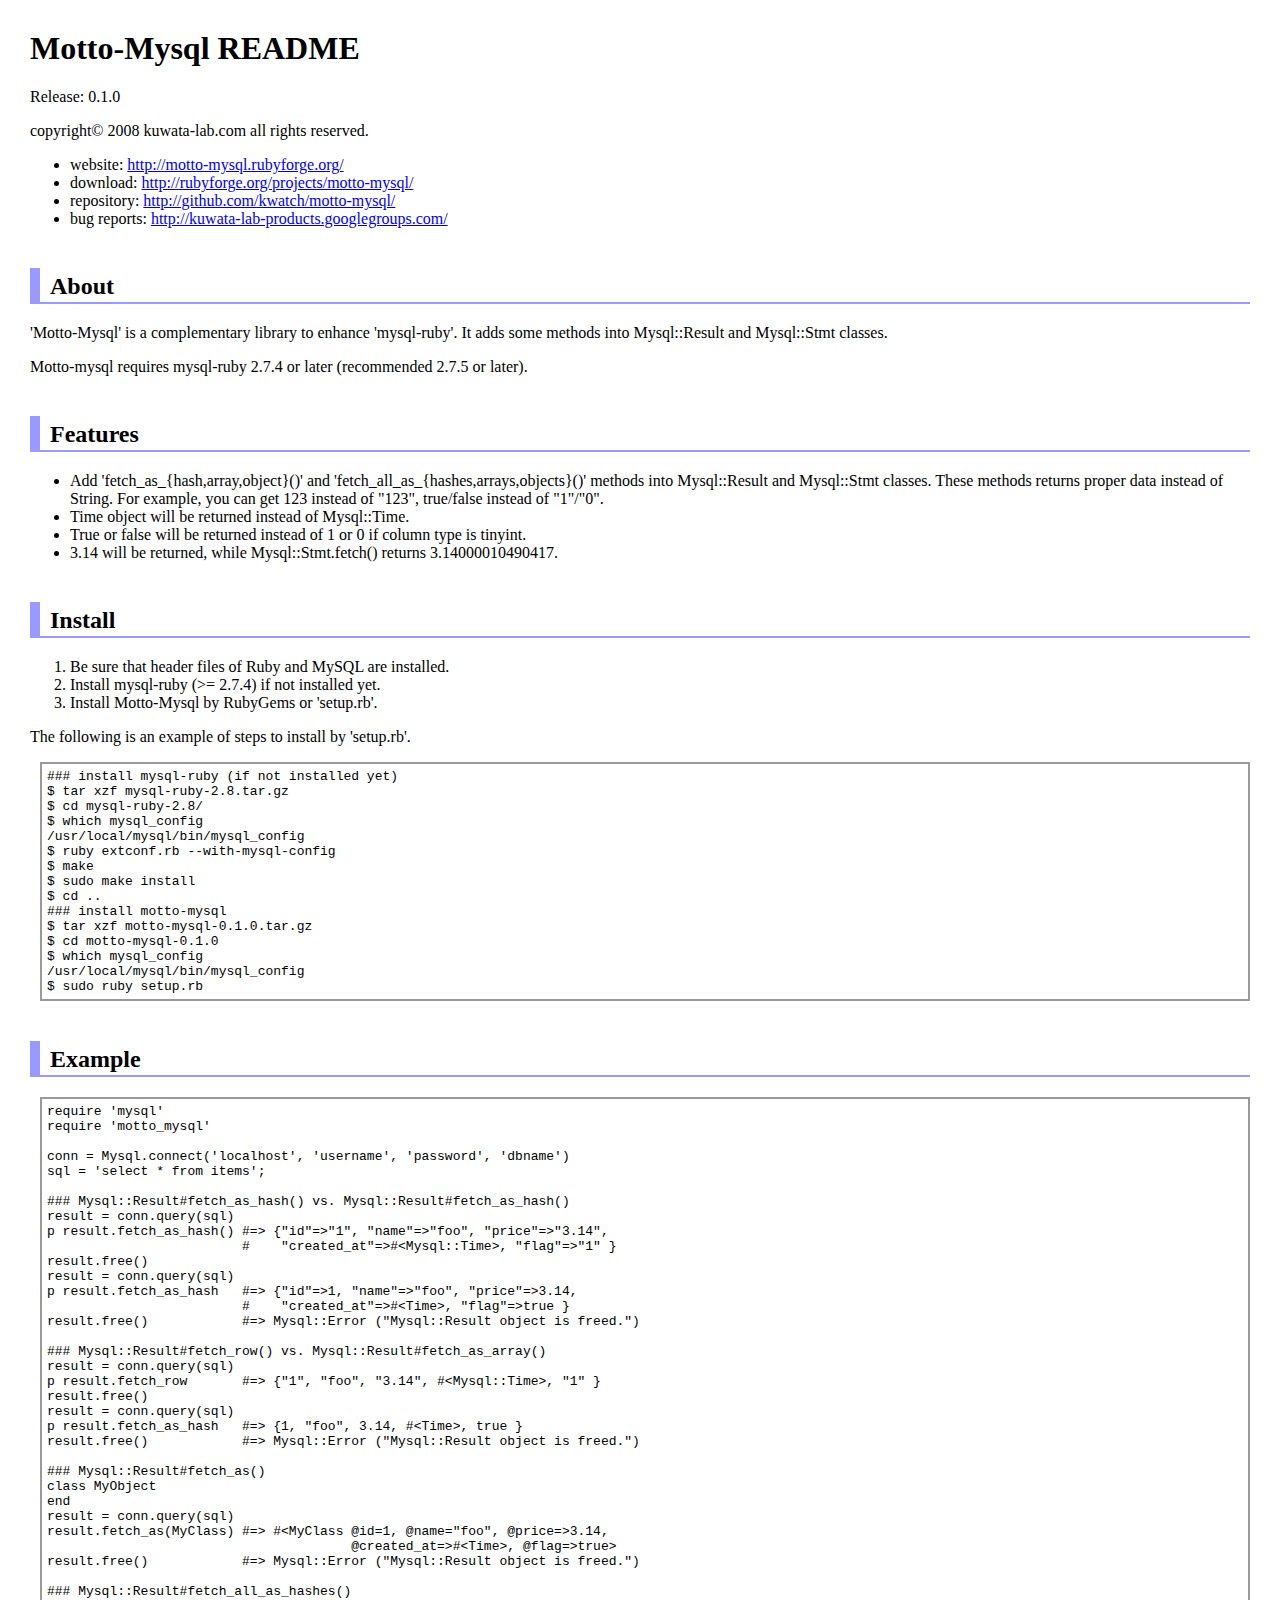
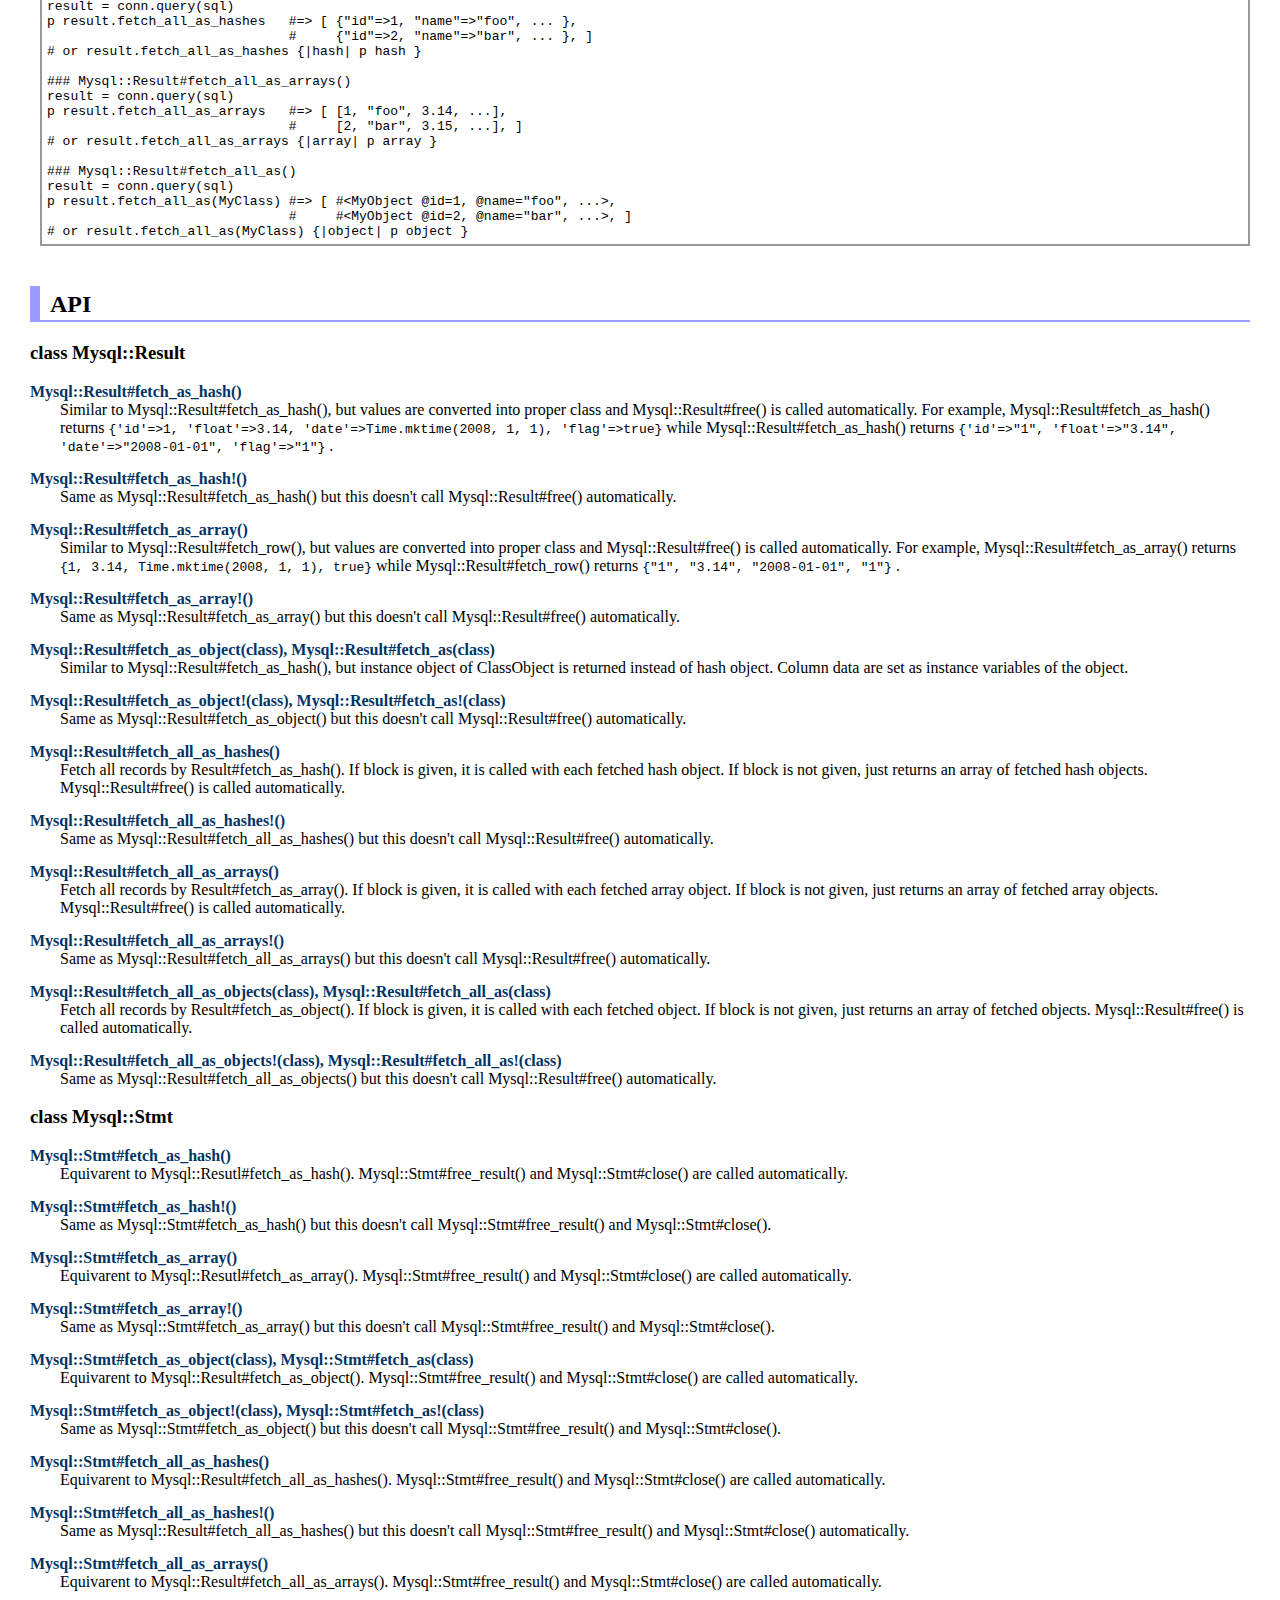
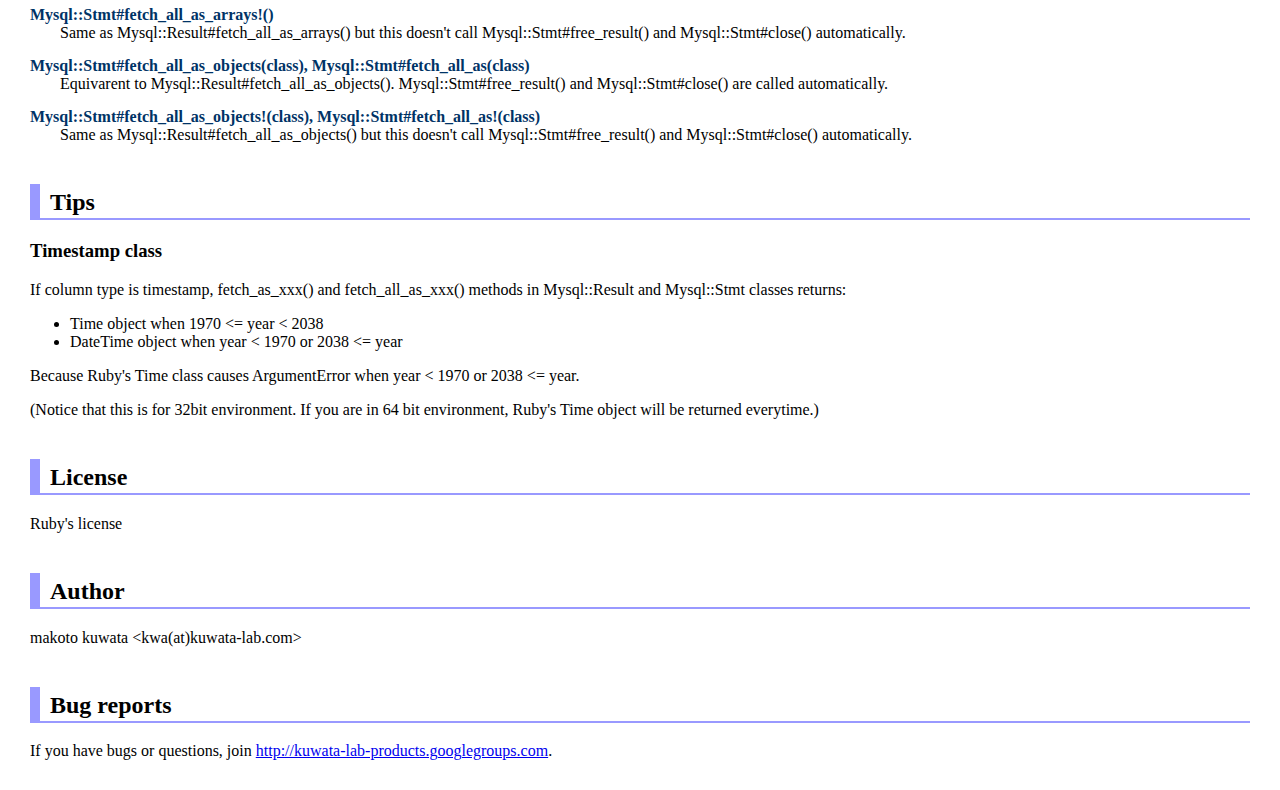
<file: website/index.html>
<!DOCTYPE html PUBLIC "-//W3C//DTD HTML 4.01 Transitional//EN">
<html lang="en">
<head>
  <title>motto-mysql: README.txt</title>
  <meta http-equiv="Content-Type" content="text/html; charset=utf8">
  <link rel="stylesheet" type="text/css" href="style.css">
</head>
<body>
  <h1>Motto-Mysql README</h1>

  <p>Release: 0.1.0</p>

  <p>copyright&copy; 2008 kuwata-lab.com all rights reserved.</p>

  <ul>
    <li>website: <a href="http://motto-mysql.rubyforge.org/">http://motto-mysql.rubyforge.org/</a></li>

    <li>download: <a href="http://rubyforge.org/projects/motto-mysql/">http://rubyforge.org/projects/motto-mysql/</a></li>

    <li>repository: <a href="http://github.com/kwatch/motto-mysql/">http://github.com/kwatch/motto-mysql/</a></li>

    <li>bug reports: <a href="http://kuwata-lab-products.googlegroups.com/">http://kuwata-lab-products.googlegroups.com/</a></li>
  </ul>

  <h2>About</h2>

  <p>'Motto-Mysql' is a complementary library to enhance 'mysql-ruby'. It adds some methods into Mysql::Result and Mysql::Stmt classes.</p>

  <p>Motto-mysql requires mysql-ruby 2.7.4 or later (recommended 2.7.5 or later).</p>

  <h2>Features</h2>

  <ul>
    <li>Add 'fetch_as_{hash,array,object}()' and 'fetch_all_as_{hashes,arrays,objects}()' methods into Mysql::Result and Mysql::Stmt classes. These methods returns proper data instead of String. For example, you can get 123 instead of "123", true/false instead of "1"/"0".</li>

    <li>Time object will be returned instead of Mysql::Time.</li>

    <li>True or false will be returned instead of 1 or 0 if column type is tinyint.</li>

    <li>3.14 will be returned, while Mysql::Stmt.fetch() returns 3.14000010490417.</li>
  </ul>

  <h2>Install</h2>

  <ol>
    <li>Be sure that header files of Ruby and MySQL are installed.</li>

    <li>Install mysql-ruby (&gt;= 2.7.4) if not installed yet.</li>

    <li>Install Motto-Mysql by RubyGems or 'setup.rb'.</li>
  </ol>

  <p>The following is an example of steps to install by 'setup.rb'.</p>
  <pre>
### install mysql-ruby (if not installed yet)
$ tar xzf mysql-ruby-2.8.tar.gz
$ cd mysql-ruby-2.8/
$ which mysql_config
/usr/local/mysql/bin/mysql_config
$ ruby extconf.rb --with-mysql-config
$ make
$ sudo make install
$ cd ..
### install motto-mysql
$ tar xzf motto-mysql-0.1.0.tar.gz
$ cd motto-mysql-0.1.0
$ which mysql_config
/usr/local/mysql/bin/mysql_config
$ sudo ruby setup.rb
</pre>

  <h2>Example</h2>
  <pre>
require 'mysql'
require 'motto_mysql'

conn = Mysql.connect('localhost', 'username', 'password', 'dbname')
sql = 'select * from items';

### Mysql::Result#fetch_as_hash() vs. Mysql::Result#fetch_as_hash()
result = conn.query(sql)
p result.fetch_as_hash() #=&gt; {"id"=&gt;"1", "name"=&gt;"foo", "price"=&gt;"3.14",
                         #    "created_at"=&gt;#&lt;Mysql::Time&gt;, "flag"=&gt;"1" }
result.free()
result = conn.query(sql)
p result.fetch_as_hash   #=&gt; {"id"=&gt;1, "name"=&gt;"foo", "price"=&gt;3.14,
                         #    "created_at"=&gt;#&lt;Time&gt;, "flag"=&gt;true }
result.free()            #=&gt; Mysql::Error ("Mysql::Result object is freed.")

### Mysql::Result#fetch_row() vs. Mysql::Result#fetch_as_array()
result = conn.query(sql)
p result.fetch_row       #=&gt; {"1", "foo", "3.14", #&lt;Mysql::Time&gt;, "1" }
result.free()
result = conn.query(sql)
p result.fetch_as_hash   #=&gt; {1, "foo", 3.14, #&lt;Time&gt;, true }
result.free()            #=&gt; Mysql::Error ("Mysql::Result object is freed.")

### Mysql::Result#fetch_as()
class MyObject
end
result = conn.query(sql)
result.fetch_as(MyClass) #=&gt; #&lt;MyClass @id=1, @name="foo", @price=&gt;3.14,
                                       @created_at=&gt;#&lt;Time&gt;, @flag=&gt;true&gt;
result.free()            #=&gt; Mysql::Error ("Mysql::Result object is freed.")

### Mysql::Result#fetch_all_as_hashes()
result = conn.query(sql)
p result.fetch_all_as_hashes   #=&gt; [ {"id"=&gt;1, "name"=&gt;"foo", ... },
                               #     {"id"=&gt;2, "name"=&gt;"bar", ... }, ]
# or result.fetch_all_as_hashes {|hash| p hash }

### Mysql::Result#fetch_all_as_arrays()
result = conn.query(sql)
p result.fetch_all_as_arrays   #=&gt; [ [1, "foo", 3.14, ...],
                               #     [2, "bar", 3.15, ...], ]
# or result.fetch_all_as_arrays {|array| p array }

### Mysql::Result#fetch_all_as()
result = conn.query(sql)
p result.fetch_all_as(MyClass) #=&gt; [ #&lt;MyObject @id=1, @name="foo", ...&gt;,
                               #     #&lt;MyObject @id=2, @name="bar", ...&gt;, ]
# or result.fetch_all_as(MyClass) {|object| p object }
</pre>

  <h2>API</h2>

  <h3>class Mysql::Result</h3>

  <dl>
    <dt><a name="label-7" id="label-7">Mysql::Result#fetch_as_hash()</a></dt>

    <dd>Similar to Mysql::Result#fetch_as_hash(), but values are converted into proper class and Mysql::Result#free() is called automatically. For example, Mysql::Result#fetch_as_hash() returns <code>{'id'=&gt;1, 'float'=&gt;3.14, 'date'=&gt;Time.mktime(2008, 1, 1), 'flag'=&gt;true}</code> while Mysql::Result#fetch_as_hash() returns <code>{'id'=&gt;"1", 'float'=&gt;"3.14", 'date'=&gt;"2008-01-01", 'flag'=&gt;"1"}</code> .</dd>

    <dt><a name="label-8" id="label-8">Mysql::Result#fetch_as_hash!()</a></dt>

    <dd>Same as Mysql::Result#fetch_as_hash() but this doesn't call Mysql::Result#free() automatically.</dd>

    <dt><a name="label-9" id="label-9">Mysql::Result#fetch_as_array()</a></dt>

    <dd>Similar to Mysql::Result#fetch_row(), but values are converted into proper class and Mysql::Result#free() is called automatically. For example, Mysql::Result#fetch_as_array() returns <code>{1, 3.14, Time.mktime(2008, 1, 1), true}</code> while Mysql::Result#fetch_row() returns <code>{"1", "3.14", "2008-01-01", "1"}</code> .</dd>

    <dt><a name="label-10" id="label-10">Mysql::Result#fetch_as_array!()</a></dt>

    <dd>Same as Mysql::Result#fetch_as_array() but this doesn't call Mysql::Result#free() automatically.</dd>

    <dt><a name="label-11" id="label-11">Mysql::Result#fetch_as_object(class), Mysql::Result#fetch_as(class)</a></dt>

    <dd>Similar to Mysql::Result#fetch_as_hash(), but instance object of ClassObject is returned instead of hash object. Column data are set as instance variables of the object.</dd>

    <dt><a name="label-12" id="label-12">Mysql::Result#fetch_as_object!(class), Mysql::Result#fetch_as!(class)</a></dt>

    <dd>Same as Mysql::Result#fetch_as_object() but this doesn't call Mysql::Result#free() automatically.</dd>

    <dt><a name="label-13" id="label-13">Mysql::Result#fetch_all_as_hashes()</a></dt>

    <dd>Fetch all records by Result#fetch_as_hash(). If block is given, it is called with each fetched hash object. If block is not given, just returns an array of fetched hash objects. Mysql::Result#free() is called automatically.</dd>

    <dt><a name="label-14" id="label-14">Mysql::Result#fetch_all_as_hashes!()</a></dt>

    <dd>Same as Mysql::Result#fetch_all_as_hashes() but this doesn't call Mysql::Result#free() automatically.</dd>

    <dt><a name="label-15" id="label-15">Mysql::Result#fetch_all_as_arrays()</a></dt>

    <dd>Fetch all records by Result#fetch_as_array(). If block is given, it is called with each fetched array object. If block is not given, just returns an array of fetched array objects. Mysql::Result#free() is called automatically.</dd>

    <dt><a name="label-16" id="label-16">Mysql::Result#fetch_all_as_arrays!()</a></dt>

    <dd>Same as Mysql::Result#fetch_all_as_arrays() but this doesn't call Mysql::Result#free() automatically.</dd>

    <dt><a name="label-17" id="label-17">Mysql::Result#fetch_all_as_objects(class), Mysql::Result#fetch_all_as(class)</a></dt>

    <dd>Fetch all records by Result#fetch_as_object(). If block is given, it is called with each fetched object. If block is not given, just returns an array of fetched objects. Mysql::Result#free() is called automatically.</dd>

    <dt><a name="label-18" id="label-18">Mysql::Result#fetch_all_as_objects!(class), Mysql::Result#fetch_all_as!(class)</a></dt>

    <dd>Same as Mysql::Result#fetch_all_as_objects() but this doesn't call Mysql::Result#free() automatically.</dd>
  </dl>

  <h3>class Mysql::Stmt</h3>

  <dl>
    <dt><a name="label-20" id="label-20">Mysql::Stmt#fetch_as_hash()</a></dt>

    <dd>Equivarent to Mysql::Resutl#fetch_as_hash(). Mysql::Stmt#free_result() and Mysql::Stmt#close() are called automatically.</dd>

    <dt><a name="label-21" id="label-21">Mysql::Stmt#fetch_as_hash!()</a></dt>

    <dd>Same as Mysql::Stmt#fetch_as_hash() but this doesn't call Mysql::Stmt#free_result() and Mysql::Stmt#close().</dd>

    <dt><a name="label-22" id="label-22">Mysql::Stmt#fetch_as_array()</a></dt>

    <dd>Equivarent to Mysql::Resutl#fetch_as_array(). Mysql::Stmt#free_result() and Mysql::Stmt#close() are called automatically.</dd>

    <dt><a name="label-23" id="label-23">Mysql::Stmt#fetch_as_array!()</a></dt>

    <dd>Same as Mysql::Stmt#fetch_as_array() but this doesn't call Mysql::Stmt#free_result() and Mysql::Stmt#close().</dd>

    <dt><a name="label-24" id="label-24">Mysql::Stmt#fetch_as_object(class), Mysql::Stmt#fetch_as(class)</a></dt>

    <dd>Equivarent to Mysql::Result#fetch_as_object(). Mysql::Stmt#free_result() and Mysql::Stmt#close() are called automatically.</dd>

    <dt><a name="label-25" id="label-25">Mysql::Stmt#fetch_as_object!(class), Mysql::Stmt#fetch_as!(class)</a></dt>

    <dd>Same as Mysql::Stmt#fetch_as_object() but this doesn't call Mysql::Stmt#free_result() and Mysql::Stmt#close().</dd>

    <dt><a name="label-26" id="label-26">Mysql::Stmt#fetch_all_as_hashes()</a></dt>

    <dd>Equivarent to Mysql::Result#fetch_all_as_hashes(). Mysql::Stmt#free_result() and Mysql::Stmt#close() are called automatically.</dd>

    <dt><a name="label-27" id="label-27">Mysql::Stmt#fetch_all_as_hashes!()</a></dt>

    <dd>Same as Mysql::Result#fetch_all_as_hashes() but this doesn't call Mysql::Stmt#free_result() and Mysql::Stmt#close() automatically.</dd>

    <dt><a name="label-28" id="label-28">Mysql::Stmt#fetch_all_as_arrays()</a></dt>

    <dd>Equivarent to Mysql::Result#fetch_all_as_arrays(). Mysql::Stmt#free_result() and Mysql::Stmt#close() are called automatically.</dd>

    <dt><a name="label-29" id="label-29">Mysql::Stmt#fetch_all_as_arrays!()</a></dt>

    <dd>Same as Mysql::Result#fetch_all_as_arrays() but this doesn't call Mysql::Stmt#free_result() and Mysql::Stmt#close() automatically.</dd>

    <dt><a name="label-30" id="label-30">Mysql::Stmt#fetch_all_as_objects(class), Mysql::Stmt#fetch_all_as(class)</a></dt>

    <dd>Equivarent to Mysql::Result#fetch_all_as_objects(). Mysql::Stmt#free_result() and Mysql::Stmt#close() are called automatically.</dd>

    <dt><a name="label-31" id="label-31">Mysql::Stmt#fetch_all_as_objects!(class), Mysql::Stmt#fetch_all_as!(class)</a></dt>

    <dd>Same as Mysql::Result#fetch_all_as_objects() but this doesn't call Mysql::Stmt#free_result() and Mysql::Stmt#close() automatically.</dd>
  </dl>

  <h2>Tips</h2>

  <h3>Timestamp class</h3>

  <p>If column type is timestamp, fetch_as_xxx() and fetch_all_as_xxx() methods in Mysql::Result and Mysql::Stmt classes returns:</p>

  <ul>
    <li>Time object when 1970 &lt;= year &lt; 2038</li>

    <li>DateTime object when year &lt; 1970 or 2038 &lt;= year</li>
  </ul>

  <p>Because Ruby's Time class causes ArgumentError when year &lt; 1970 or 2038 &lt;= year.</p>

  <p>(Notice that this is for 32bit environment. If you are in 64 bit environment, Ruby's Time object will be returned everytime.)</p>

  <h2>License</h2>

  <p>Ruby's license</p>

  <h2>Author</h2>

  <p>makoto kuwata &lt;kwa(at)kuwata-lab.com&gt;</p>

  <h2>Bug reports</h2>

  <p>If you have bugs or questions, join <a href="http://kuwata-lab-products.googlegroups.com">http://kuwata-lab-products.googlegroups.com</a>.</p>
</body>
</html>
</file>
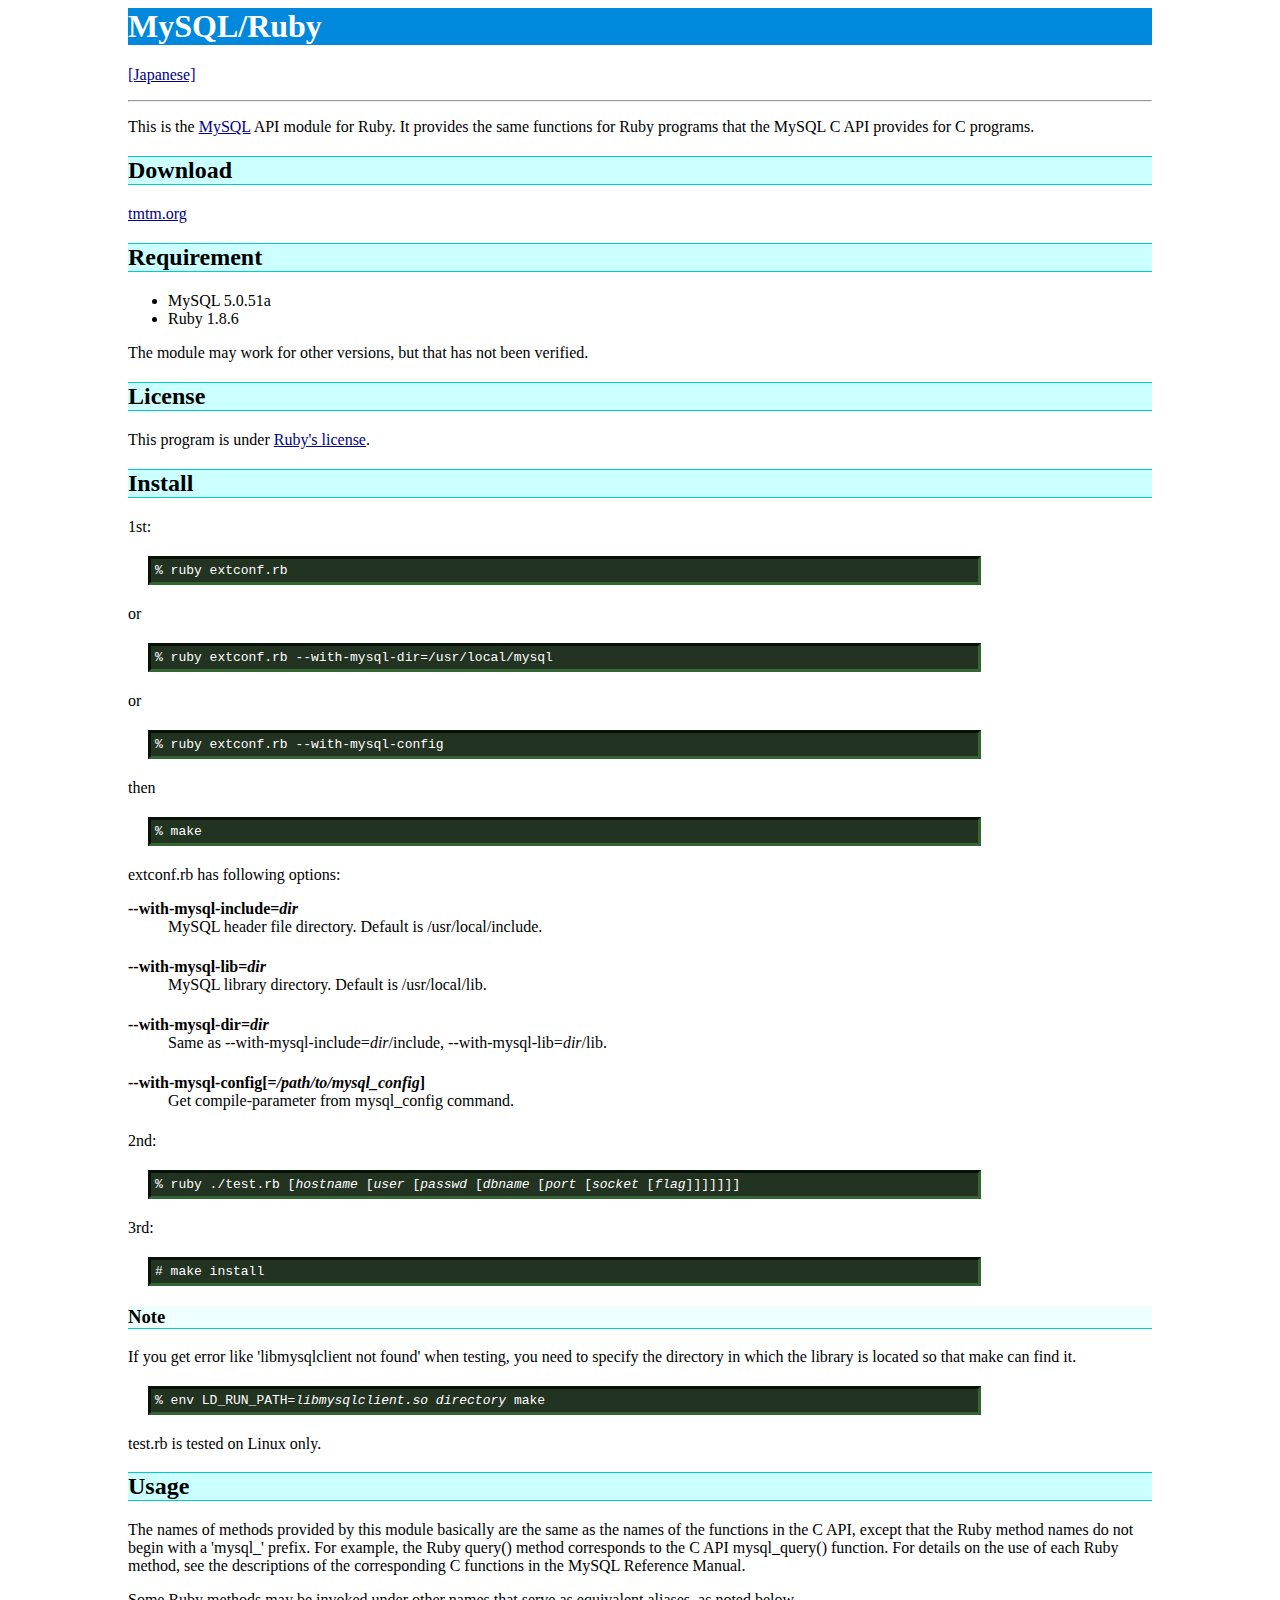
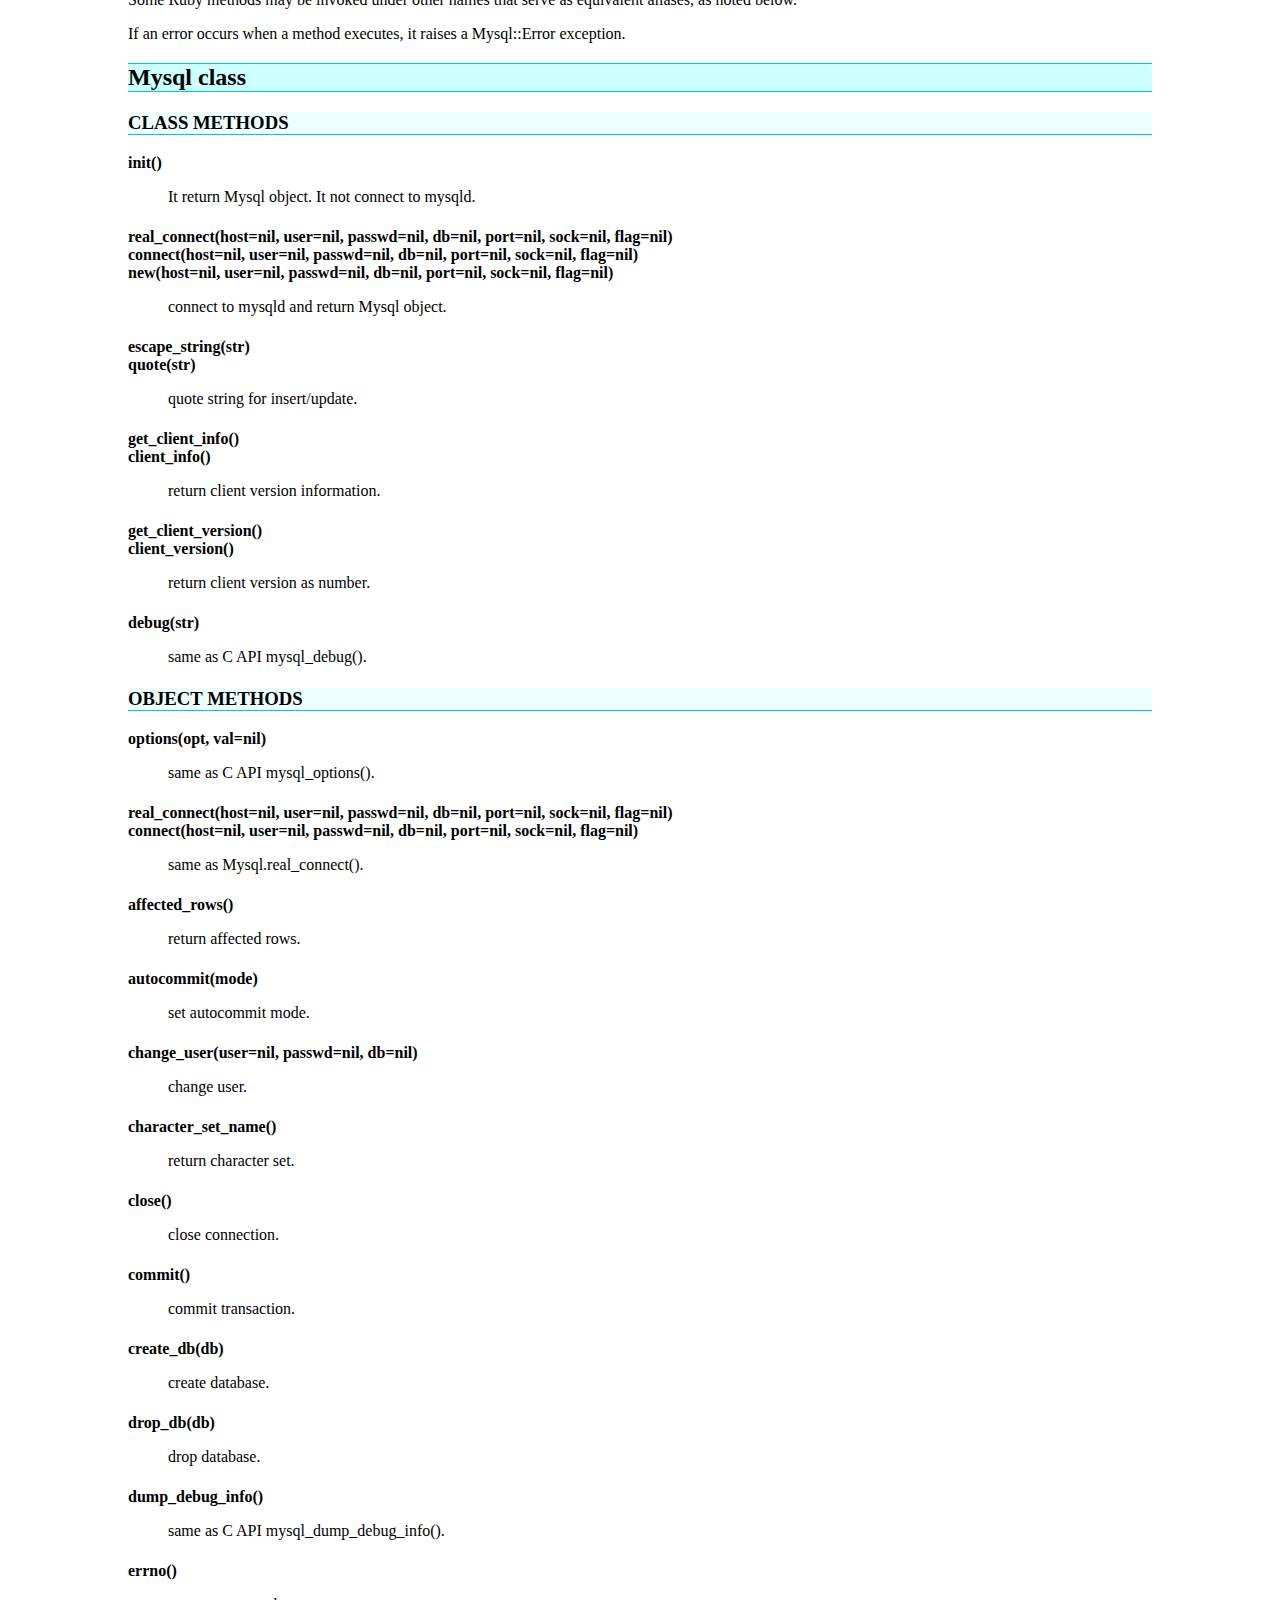
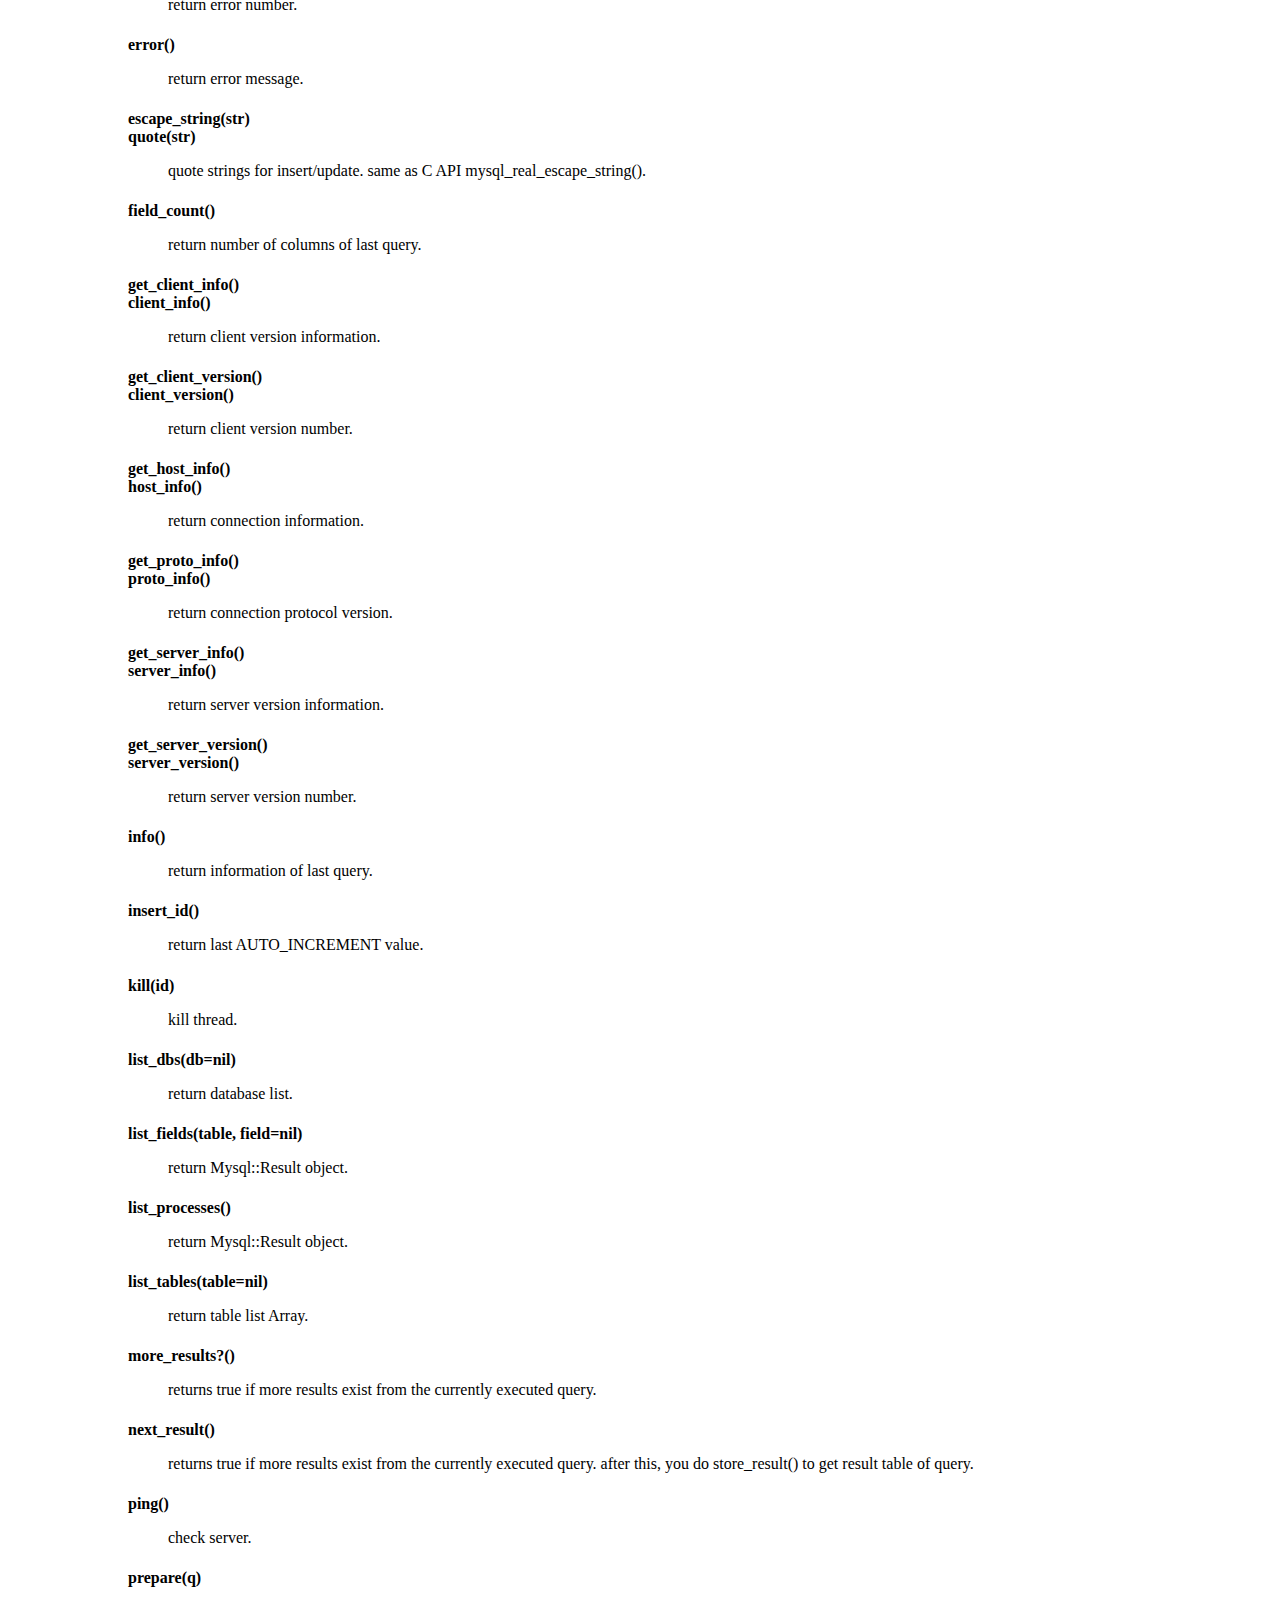
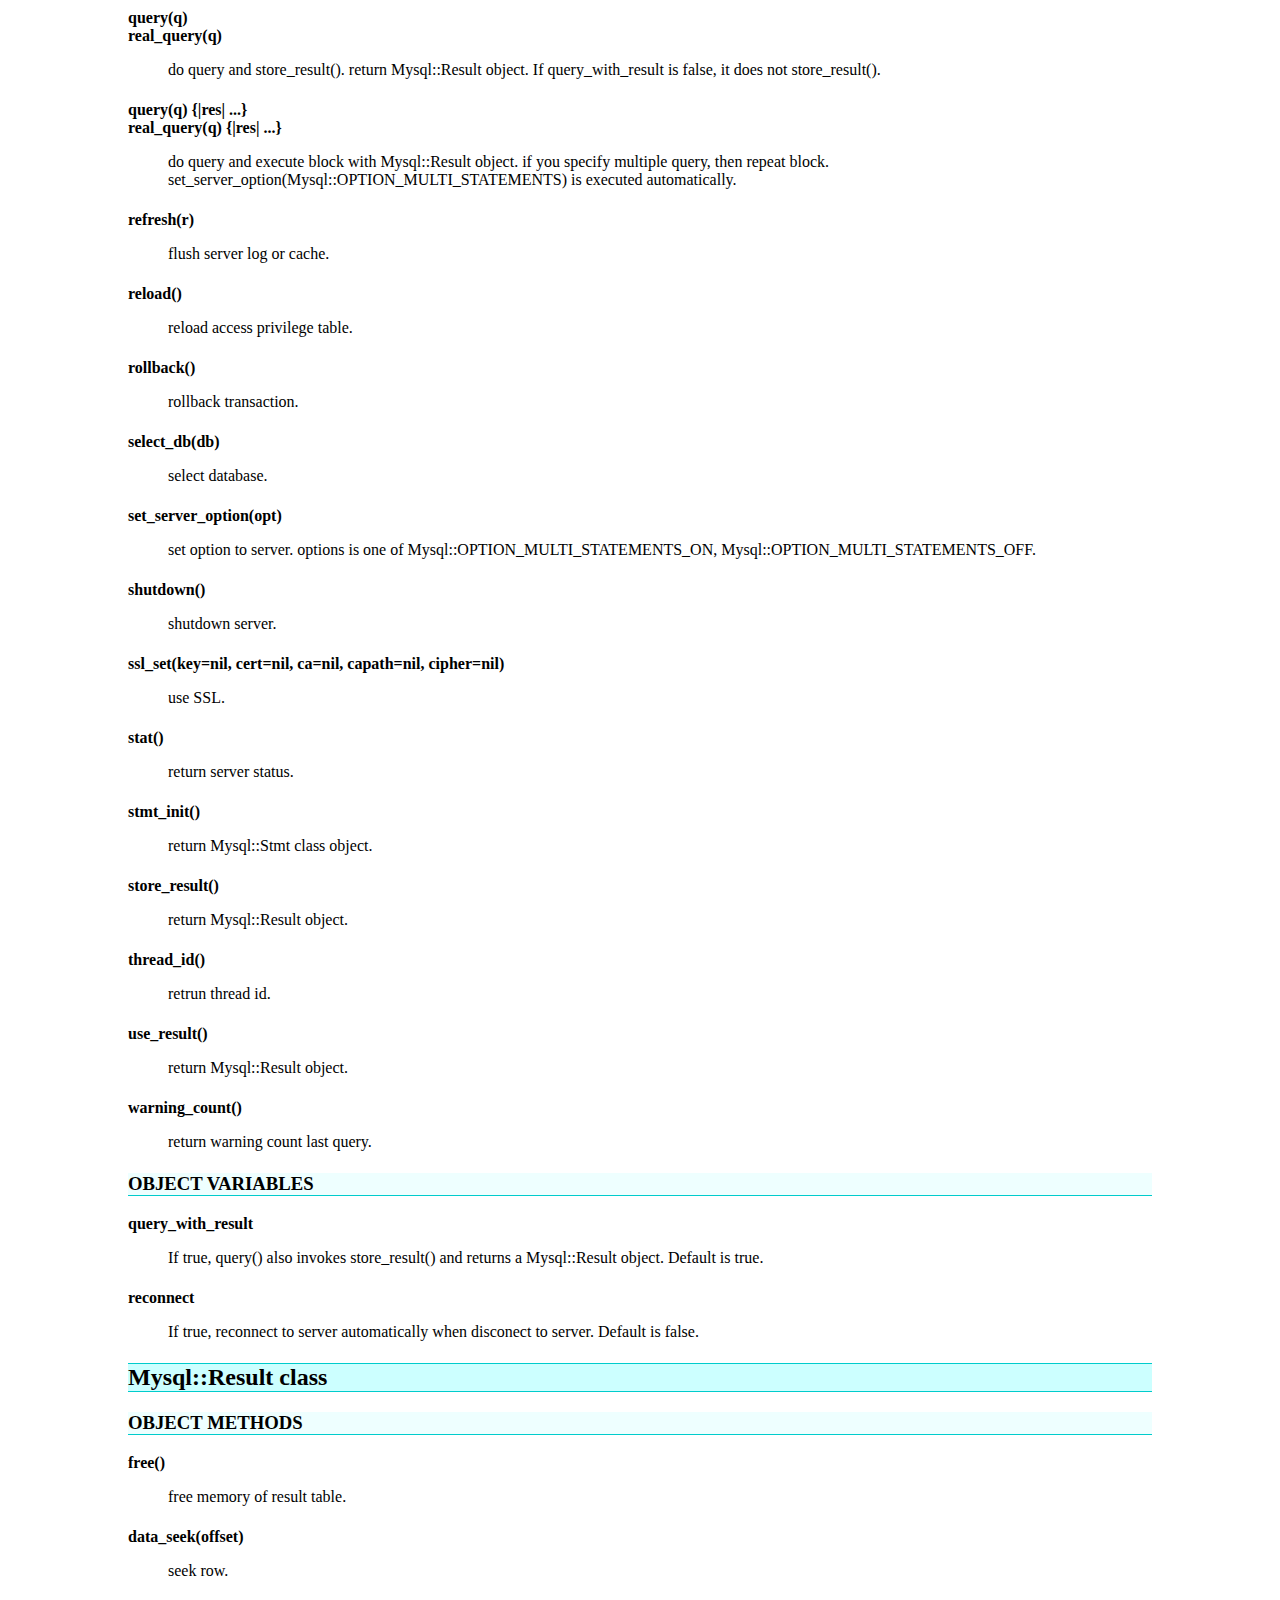
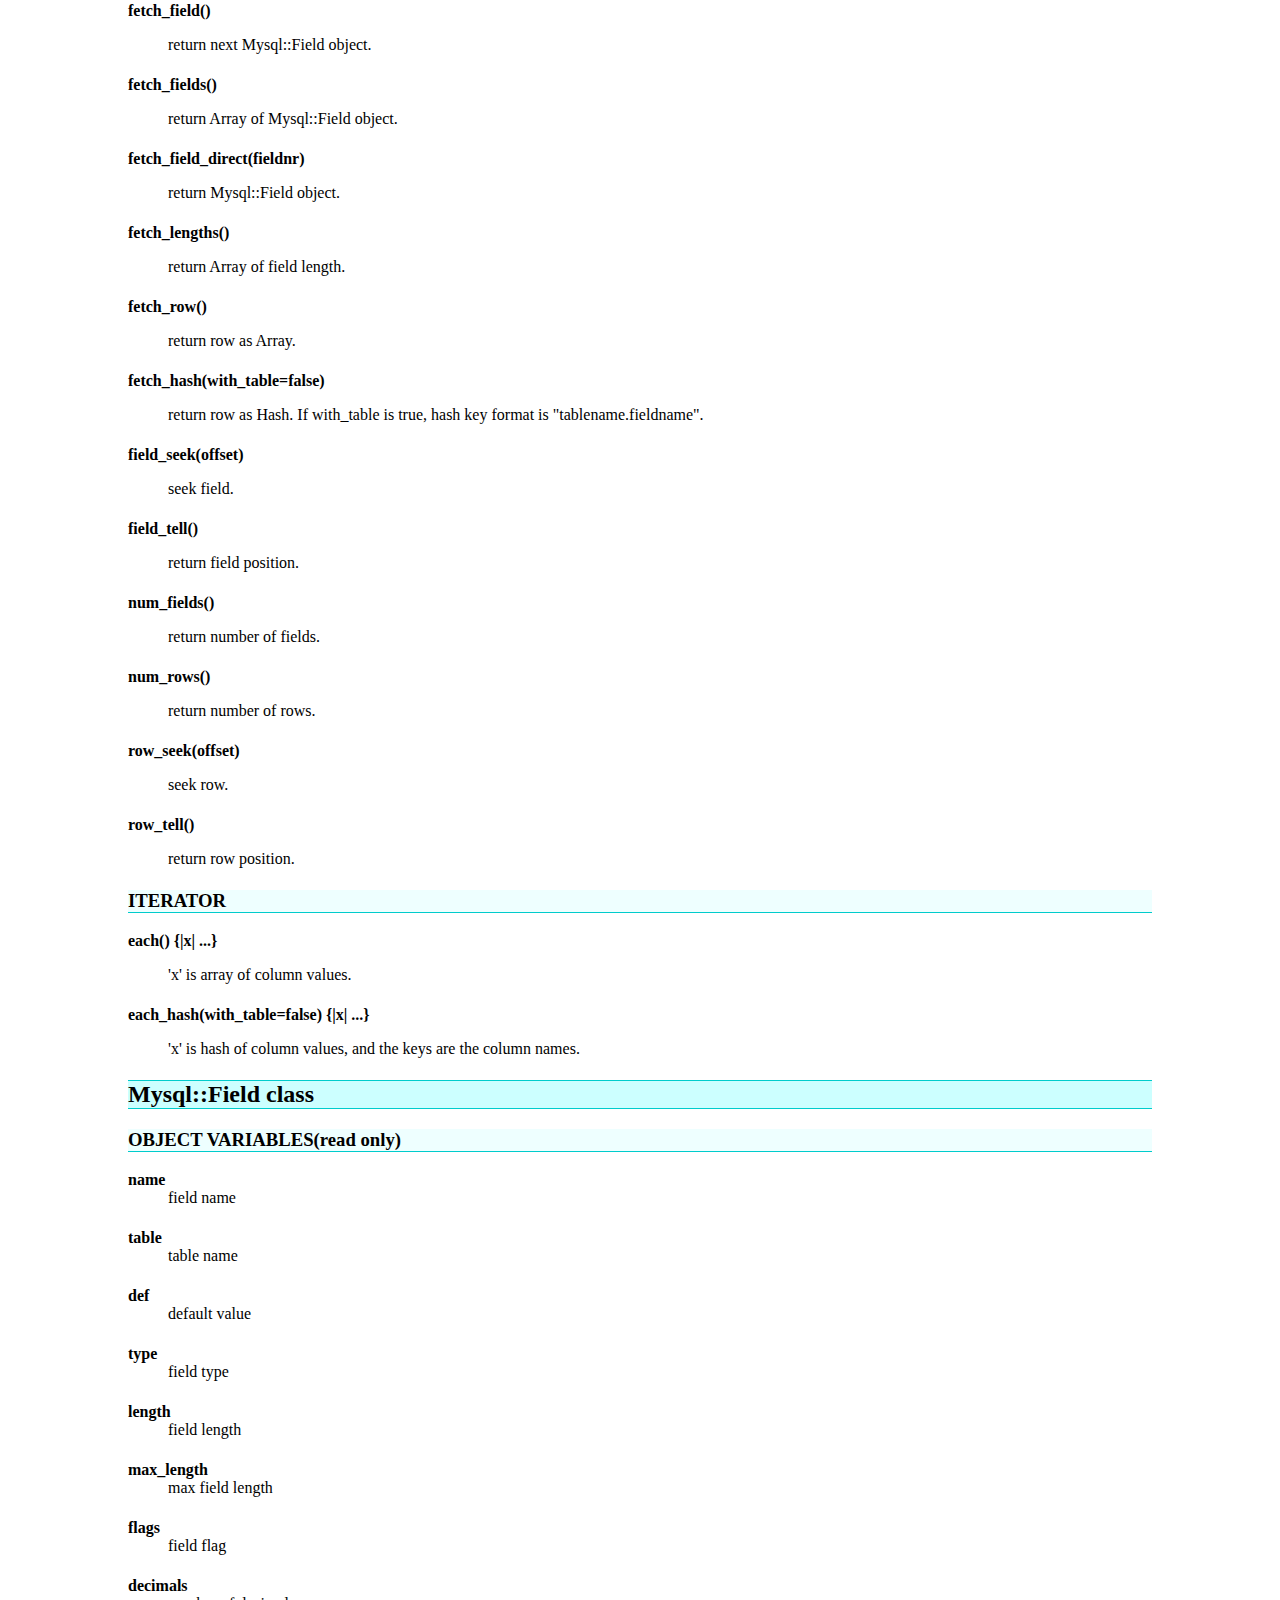
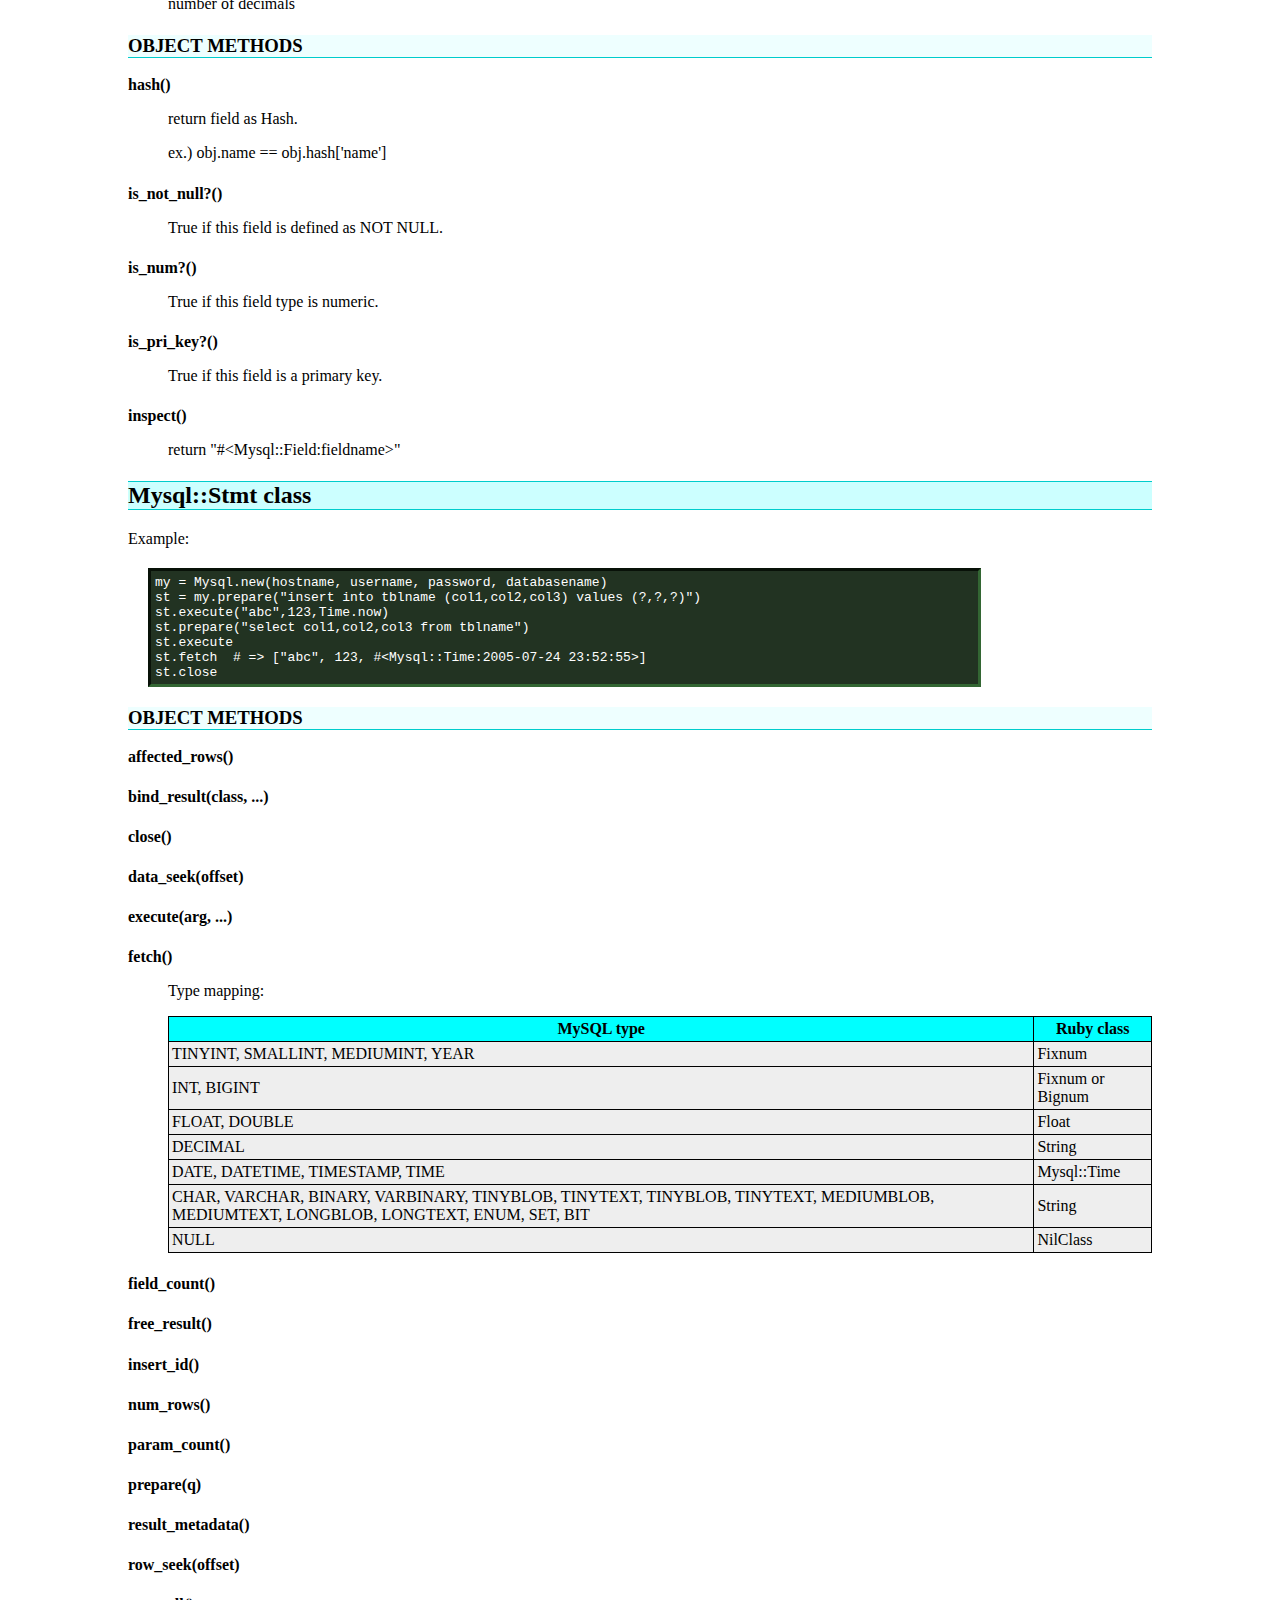
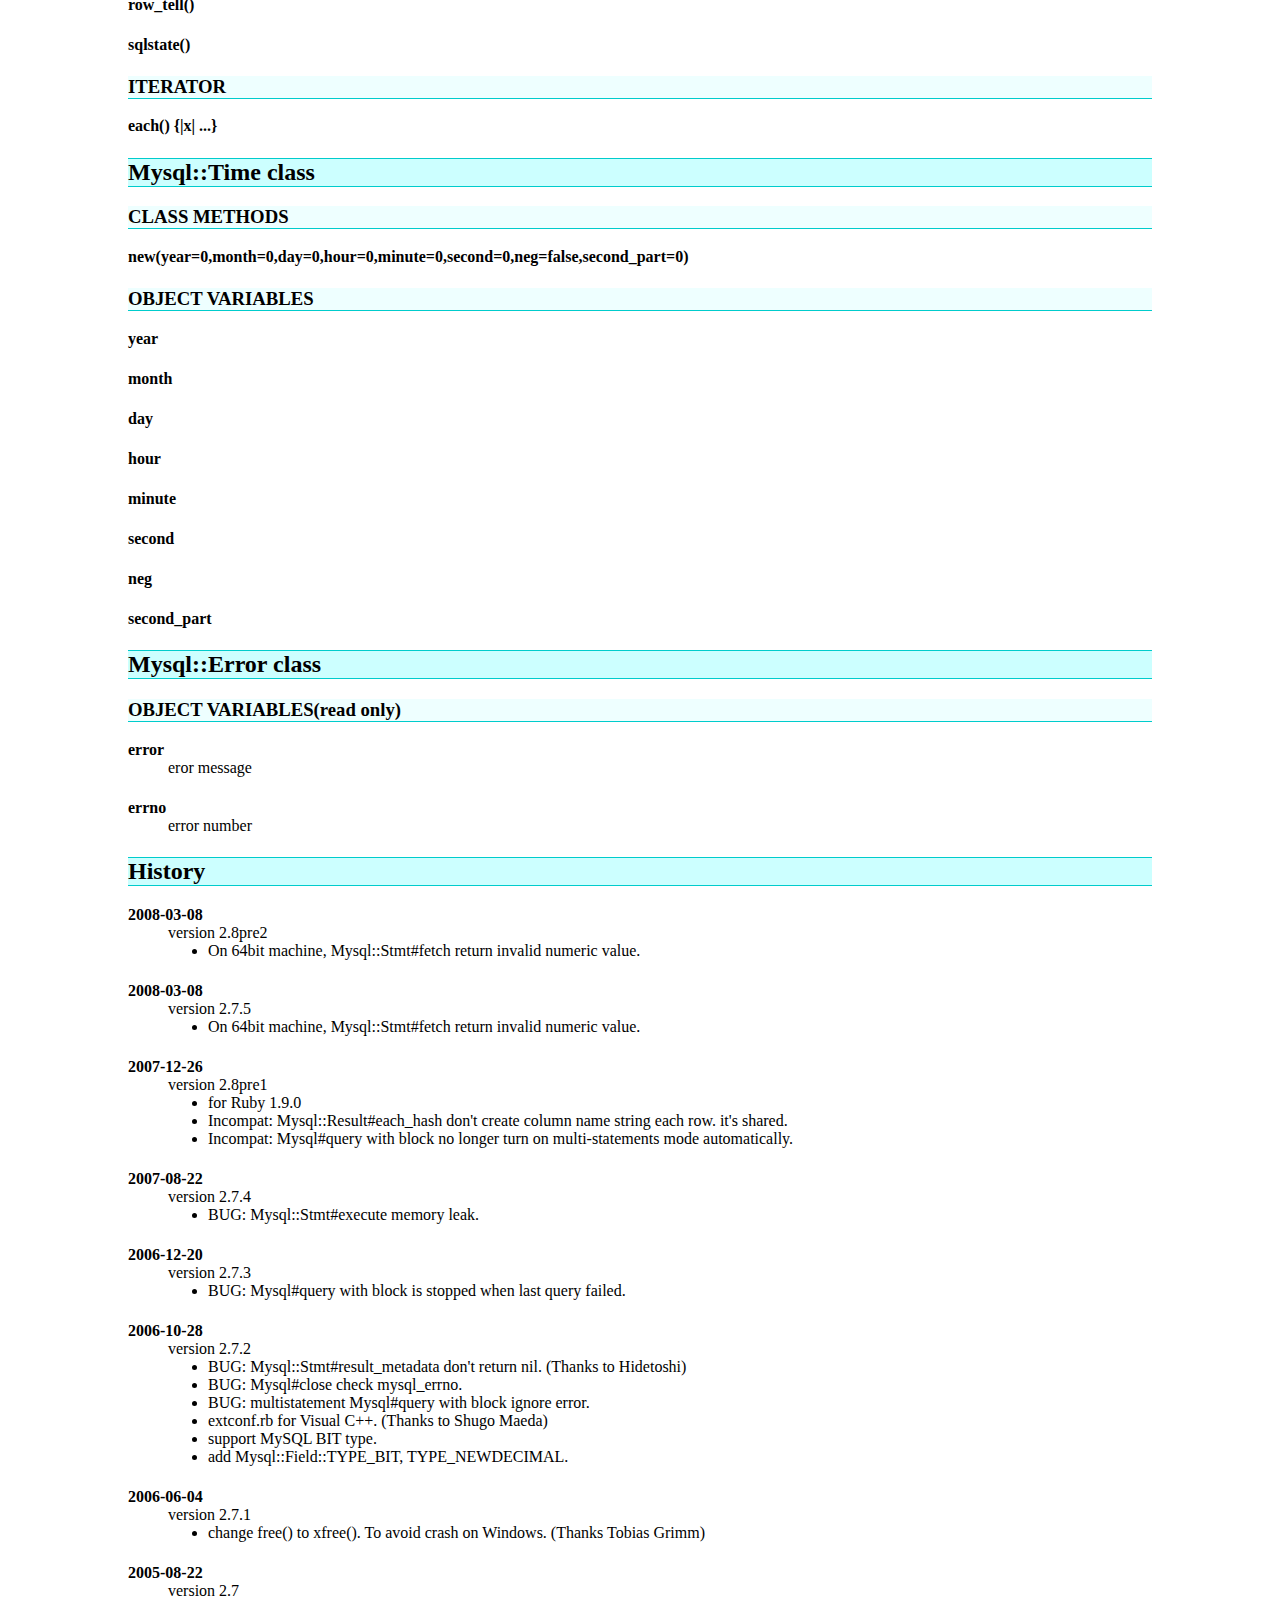
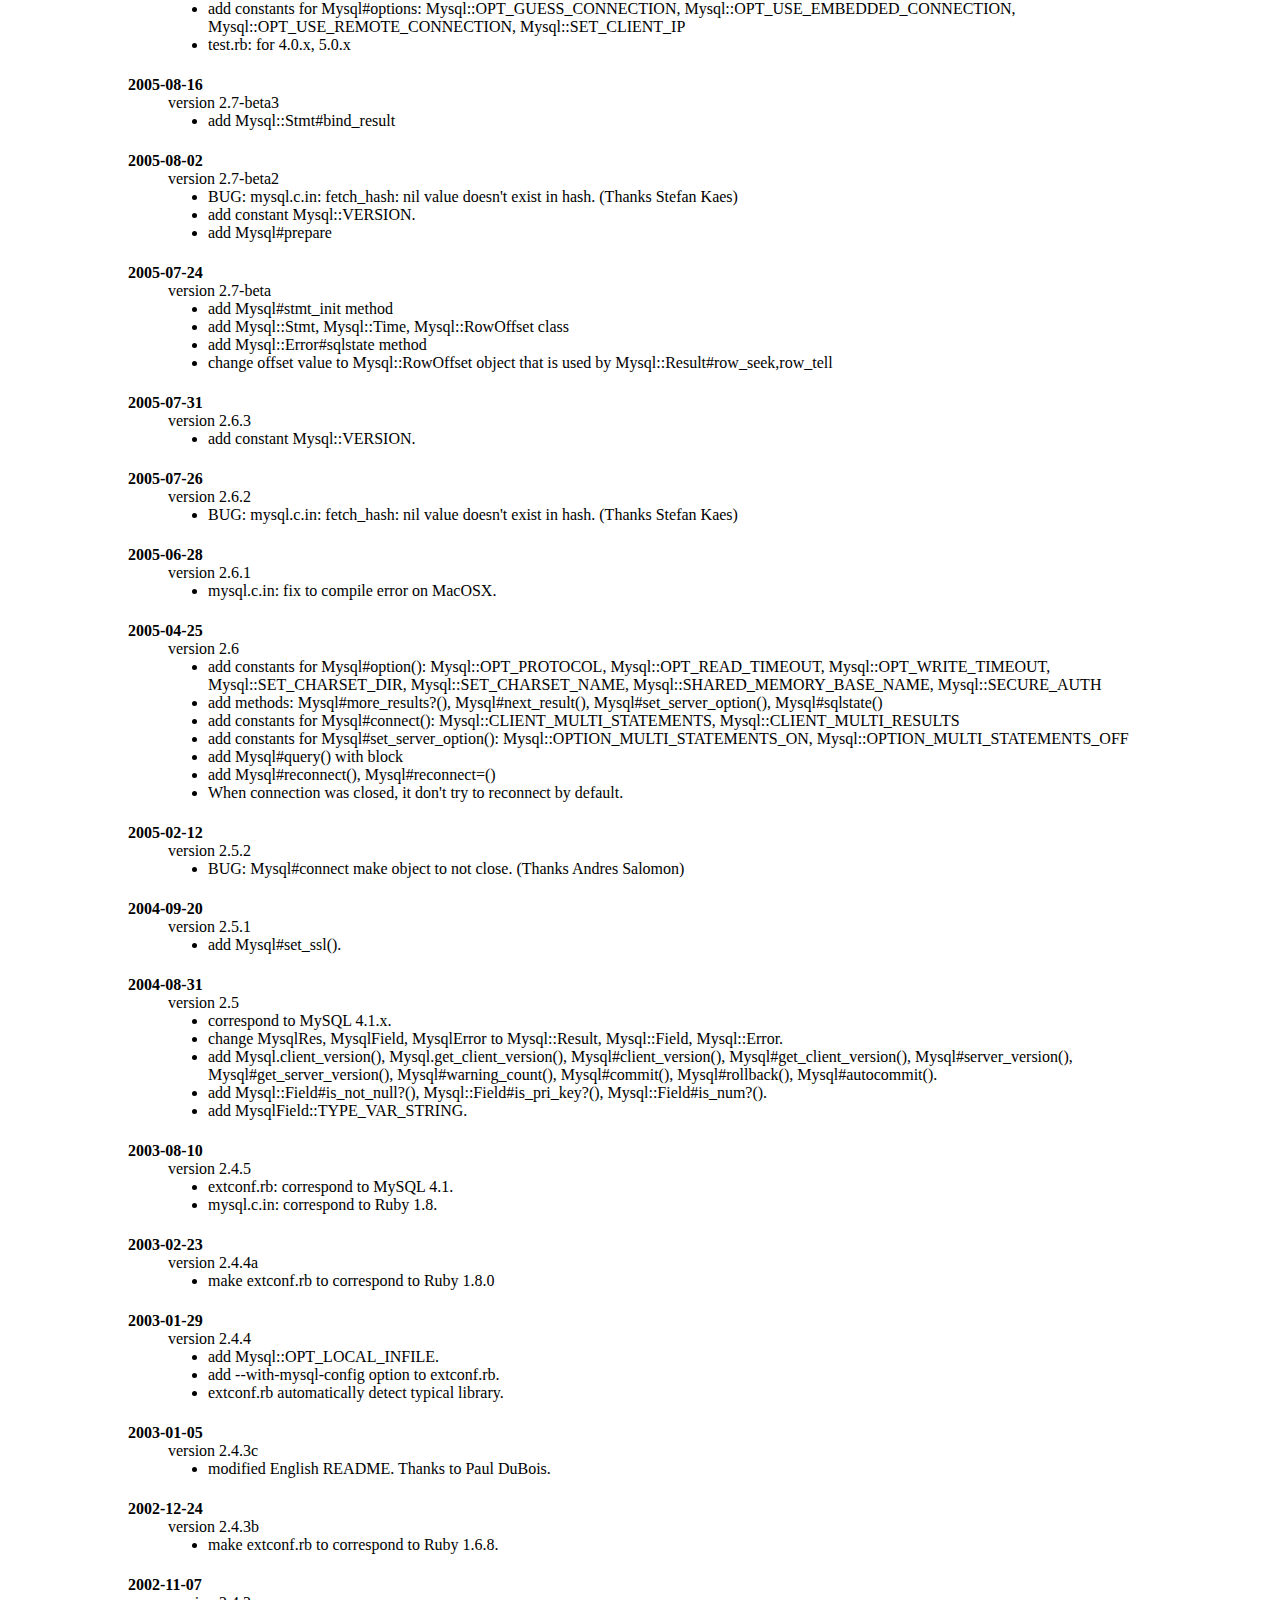
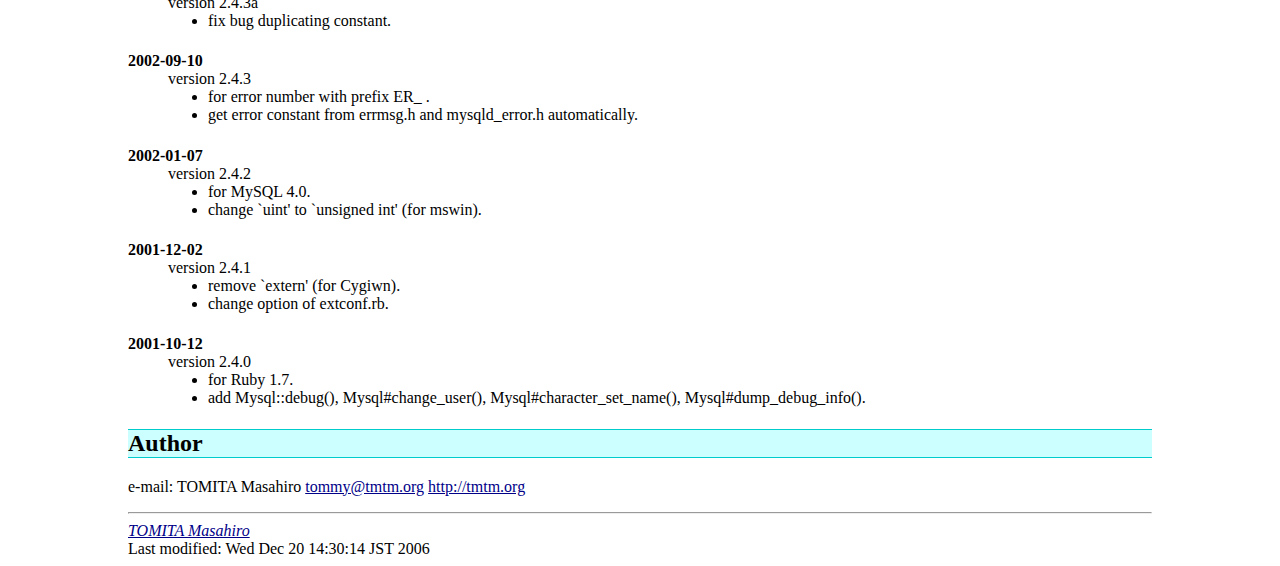
<file: external/mysql-ruby-2.7.5/README.html>
<!DOCTYPE HTML PUBLIC "-//W3C//DTD HTML 4.01 Transitional//EN">
<!-- $Id: README.html 214 2008-03-07 16:36:35Z tommy $ -->
<html>
  <head>
    <meta http-equiv="content-style-type" content="text/css">
    <link rel=stylesheet type="text/css" href="tommy.css">
    <link rev=made href="mailto:tommy@tmtm.org">
    <title>MySQL/Ruby</title>
  </head>

  <body>
    <h1>MySQL/Ruby</h1>
    <p><a href="README_ja.html">[Japanese]</a></p>
    <hr>
    <p>
      This is the <a href="http://www.mysql.com">MySQL</a> API module for Ruby.
      It provides the same functions for Ruby programs that the MySQL C API provides for C programs.
    </p>

    <h2>Download</h2>
    <a href="http://tmtm.org/downloads/mysql/ruby/">tmtm.org</a>

    <h2>Requirement</h2>
    <ul>
      <li>MySQL 5.0.51a
      <li>Ruby 1.8.6
    </ul>
    <p>
      The module may work for other versions, but that has not been verified.
    </p>

    <h2>License</h2>
    <p>
      This program is under <a href="http://www.ruby-lang.org/en/LICENSE.txt">Ruby's license</a>.
    </p>

    <h2>Install</h2>
    <p>
      1st:
    </p>
    <pre class="code">
% ruby extconf.rb
</pre>
    <p>
      or
    </p>
    <pre class="code">
% ruby extconf.rb --with-mysql-dir=/usr/local/mysql
</pre>
    <p>
      or
    </p>
    <pre clas="code">
% ruby extconf.rb --with-mysql-config
</pre>
    <p>
      then
    </p>
    <pre>
% make
</pre>
    <p>
      extconf.rb has following options:
    </p>
    <dl>
      <dt>--with-mysql-include=<i>dir</i>
      <dd>
	MySQL header file directory. Default is /usr/local/include.

      <dt>--with-mysql-lib=<i>dir</i>
      <dd>
	MySQL library directory. Default is /usr/local/lib.

      <dt>--with-mysql-dir=<i>dir</i>
      <dd>
	Same as --with-mysql-include=<i>dir</i>/include,
	--with-mysql-lib=<i>dir</i>/lib.

      <dt>--with-mysql-config[=<i>/path/to/mysql_config</i>]
      <dd>
	Get compile-parameter from mysql_config command.
    </dl>
    <p>
      2nd:
    </p>
    <pre class="code">
% ruby ./test.rb [<i>hostname</i> [<i>user</i> [<i>passwd</i> [<i>dbname</i> [<i>port</i> [<i>socket</i> [<i>flag</i>]]]]]]]
</pre>

    <p>
      3rd:
    </p>
    <pre class="code">
# make install
</pre>

    <h3>Note</h3>
    <p>
      If you get error like 'libmysqlclient not found' when testing,
      you need to specify the directory in which the library is
      located so that make can find it.
    </p>
    <pre class="code">
% env LD_RUN_PATH=<i>libmysqlclient.so directory</i> make
</pre>
    <p>
      test.rb is tested on Linux only.
    </p>

    <h2>Usage</h2>
    <p>
      The names of methods provided by this module basically are the
      same as the names of the functions in the C API, except that the
      Ruby method names do not begin with a 'mysql_' prefix. For
      example, the Ruby query() method corresponds to the C API
      mysql_query() function. For details on the use of each Ruby
      method, see the descriptions of the corresponding C functions in
      the MySQL Reference Manual.
    </p>
    <p>
      Some Ruby methods may be invoked under other names that serve as
      equivalent aliases, as noted below.
    </p>
    <p>
      If an error occurs when a method executes, it raises a
      Mysql::Error exception.
    </p>

    <h2>Mysql class</h2>
    <h3>CLASS METHODS</h3>
    <dl>
      <dt>init()
      <dd>
	<p>
	  It return Mysql object. It not connect to mysqld.
	</p>

      <dt>real_connect(host=nil, user=nil, passwd=nil, db=nil, port=nil, sock=nil, flag=nil)
      <dt>connect(host=nil, user=nil, passwd=nil, db=nil, port=nil, sock=nil, flag=nil)
      <dt>new(host=nil, user=nil, passwd=nil, db=nil, port=nil, sock=nil, flag=nil)
      <dd>
	<p>
	  connect to mysqld and return Mysql object.
	</p>

      <dt>escape_string(str)
      <dt>quote(str)
      <dd>
	<p>
	  quote string for insert/update.
	</p>

      <dt>get_client_info()
      <dt>client_info()
      <dd>
	<p>
	  return client version information.
	</p>

      <dt>get_client_version()
      <dt>client_version()
      <dd>
	<p>
	  return client version as number.
	</p>

      <dt>debug(str)
      <dd>
	<p>
	  same as C API mysql_debug().
	</p>
    </dl>

    <h3>OBJECT METHODS</h3>
    <dl>
      <dt>options(opt, val=nil)
      <dd>
	<p>
	  same as C API mysql_options().
	</p>

      <dt>real_connect(host=nil, user=nil, passwd=nil, db=nil, port=nil, sock=nil, flag=nil)
      <dt>connect(host=nil, user=nil, passwd=nil, db=nil, port=nil, sock=nil, flag=nil)
      <dd>
	<p>
	  same as Mysql.real_connect().
	</p>

      <dt>affected_rows()
      <dd>
	<p>
	  return affected rows.
	</p>

      <dt>autocommit(mode)
      <dd>
	<p>
	  set autocommit mode.
	</p>

      <dt>change_user(user=nil, passwd=nil, db=nil)
      <dd>
	<p>
	  change user.
	</p>

      <dt>character_set_name()
      <dd>
	<p>
	  return character set.
	</p>

      <dt>close()
      <dd>
	<p>
	  close connection.
	</p>

      <dt>commit()
      <dd>
	<p>
	  commit transaction.
	</p>

      <dt>create_db(db)
      <dd>
	<p>
	  create database.
	</p>

      <dt>drop_db(db)
      <dd>
	<p>
	  drop database.
	</p>

      <dt>dump_debug_info()
      <dd>
	<p>
	  same as C API mysql_dump_debug_info().
	</p>

      <dt>errno()
      <dd>
	<p>
	  return error number.
	</p>

      <dt>error()
      <dd>
	<p>
	  return error message.
	</p>

      <dt>escape_string(str)
      <dt>quote(str)
      <dd>
	<p>
	  quote strings for insert/update.
	  same as C API mysql_real_escape_string().
	</p>

      <dt>field_count()
      <dd>
	<p>
	  return number of columns of last query.
	</p>

      <dt>get_client_info()
      <dt>client_info()
      <dd>
	<p>
	  return client version information.
	</p>

      <dt>get_client_version()
      <dt>client_version()
      <dd>
	<p>
	  return client version number.
	</p>

      <dt>get_host_info()
      <dt>host_info()
      <dd>
	<p>
	  return connection information.
	</p>

      <dt>get_proto_info()
      <dt>proto_info()
      <dd>
	<p>
	  return connection protocol version.
	</p>

      <dt>get_server_info()
      <dt>server_info()
      <dd>
	<p>
	  return server version information.
	</p>

      <dt>get_server_version()
      <dt>server_version()
      <dd>
	<p>
	  return server version number.
	</p>

      <dt>info()
      <dd>
	<p>
	  return information of last query.
	</p>

      <dt>insert_id()
      <dd>
	<p>
	  return last AUTO_INCREMENT value.
	</p>

      <dt>kill(id)
      <dd>
	<p>
	  kill thread.
	</p>

      <dt>list_dbs(db=nil)
      <dd>
	<p>
	  return database list.
	</p>

      <dt>list_fields(table, field=nil)
      <dd>
	<p>
	  return Mysql::Result object.
	</p>

      <dt>list_processes()
      <dd>
	<p>
	  return Mysql::Result object.
	</p>

      <dt>list_tables(table=nil)
      <dd>
	<p>
	  return table list Array.
	</p>

      <dt>more_results?()
      <dd>
	<p>
	  returns true if more results exist from the currently executed query.
	</p>

      <dt>next_result()
      <dd>
	<p>
	  returns true if more results exist from the currently executed query.
	  after this, you do store_result() to get result table of query.
	</p>

      <dt>ping()
      <dd>
	<p>
	  check server.
	</p>

      <dt>prepare(q)
      <dd>
	<p>
	</p>

      <dt>query(q)
      <dt>real_query(q)
      <dd>
	<p>
	  do query and store_result(). return Mysql::Result object.
	  If query_with_result is false, it does not store_result().
	</p>

      <dt>query(q) {|res| ...}
      <dt>real_query(q) {|res| ...}
      <dd>
	<p>
	  do query and execute block with Mysql::Result object.
	  if you specify multiple query, then repeat block.
	  set_server_option(Mysql::OPTION_MULTI_STATEMENTS) is executed automatically.
	</p>

      <dt>refresh(r)
      <dd>
	<p>
	  flush server log or cache.
	</p>

      <dt>reload()
      <dd>
	<p>
	  reload access privilege table.
	</p>

      <dt>rollback()
      <dd>
	<p>
	  rollback transaction.
	</p>

      <dt>select_db(db)
      <dd>
	<p>
	  select database.
	</p>

      <dt>set_server_option(opt)
      <dd>
	<p>
	  set option to server.
	  options is one of Mysql::OPTION_MULTI_STATEMENTS_ON, Mysql::OPTION_MULTI_STATEMENTS_OFF.
	</p>

      <dt>shutdown()
      <dd>
	<p>
	  shutdown server.
	</p>

      <dt>ssl_set(key=nil, cert=nil, ca=nil, capath=nil, cipher=nil)
      <dd>
	<p>
	  use SSL.
	</p>

      <dt>stat()
      <dd>
	<p>
	  return server status.
	</p>

      <dt>stmt_init()
      <dd>
	<p>
	  return Mysql::Stmt class object.
	</p>

      <dt>store_result()
      <dd>
	<p>
	  return Mysql::Result object.
	</p>

      <dt>thread_id()
      <dd>
	<p>
	  retrun thread id.
	</p>

      <dt>use_result()
      <dd>
	<p>
	  return Mysql::Result object.
	</p>

      <dt>warning_count()
      <dd>
	<p>
	  return warning count last query.
	</p>
    </dl>

    <h3>OBJECT VARIABLES</h3>

    <dl>
      <dt>query_with_result
      <dd>
	<p>
	  If true, query() also invokes store_result() and returns a
	  Mysql::Result object.  Default is true.
	</p>

      <dt>reconnect
      <dd>
	<p>
	  If true, reconnect to server automatically when disconect to server.
	  Default is false.
	</p>

    </dl>

    <h2>Mysql::Result class</h2>

    <h3>OBJECT METHODS</h3>
    <dl>
      <dt>free()
      <dd>
	<p>
	  free memory of result table.
	</p>

      <dt>data_seek(offset)
      <dd>
	<p>
	  seek row.
	</p>

      <dt>fetch_field()
      <dd>
	<p>
	  return next Mysql::Field object.
	</p>

      <dt>fetch_fields()
      <dd>
	<p>
	  return Array of Mysql::Field object.
	</p>

      <dt>fetch_field_direct(fieldnr)
      <dd>
	<p>
	  return Mysql::Field object.
	</p>

      <dt>fetch_lengths()
      <dd>
	<p>
	  return Array of field length.
	</p>

      <dt>fetch_row()
      <dd>
	<p>
	  return row as Array.
	</p>

      <dt>fetch_hash(with_table=false)
      <dd>
	<p>
	  return row as Hash.
	  If with_table is true, hash key format is "tablename.fieldname".
	</p>

      <dt>field_seek(offset)
      <dd>
	<p>
	  seek field.
	</p>

      <dt>field_tell()
      <dd>
	<p>
	  return field position.
	</p>

      <dt>num_fields()
      <dd>
	<p>
	  return number of fields.
	</p>

      <dt>num_rows()
      <dd>
	<p>
	  return number of rows.
	</p>

      <dt>row_seek(offset)
      <dd>
	<p>
	  seek row.
	</p>

      <dt>row_tell()
      <dd>
	<p>
	  return row position.
	</p>
    </dl>

    <h3>ITERATOR</h3>
    <dl>
      <dt>each() {|x| ...}
      <dd>
	<p>
	  'x' is array of column values.
	</p>

      <dt>each_hash(with_table=false) {|x| ...}
      <dd>
	<p>
	  'x' is hash of column values, and the keys are the column names.
	</p>
    </dl>

    <h2>Mysql::Field class</h2>

    <h3>OBJECT VARIABLES(read only)</h3>
    <dl>
      <dt>name<dd>field name
      <dt>table<dd>table name
      <dt>def<dd>default value
      <dt>type<dd>field type
      <dt>length<dd>field length
      <dt>max_length<dd>max field length
      <dt>flags<dd>field flag
      <dt>decimals<dd>number of decimals
    </dl>

    <h3>OBJECT METHODS</h3>
    <dl>
      <dt>hash()
      <dd>
	<p>
	  return field as Hash.
	</p>
	<p>
	  ex.) obj.name == obj.hash['name']
	</p>

      <dt>is_not_null?()
      <dd>
	<p>
	  True if this field is defined as NOT NULL.
	</p>

      <dt>is_num?()
      <dd>
	<p>
	  True if this field type is numeric.
	</p>

      <dt>is_pri_key?()
      <dd>
	<p>
	  True if this field is a primary key.
	</p>

      <dt>inspect()
      <dd>
	<p>
	  return "#&lt;Mysql::Field:fieldname&gt;"
	</p>
    </dl>

    <h2>Mysql::Stmt class</h2>
    <p>
      Example:
    </p>
    <pre class="code">
my = Mysql.new(hostname, username, password, databasename)
st = my.prepare("insert into tblname (col1,col2,col3) values (?,?,?)")
st.execute("abc",123,Time.now)
st.prepare("select col1,col2,col3 from tblname")
st.execute
st.fetch  # => ["abc", 123, #&lt;Mysql::Time:2005-07-24 23:52:55&gt;]
st.close
</pre>

    <h3>OBJECT METHODS</h3>
    <dl>
      <dt>affected_rows()
      <dd>
	<p>
	</p>

      <dt>bind_result(class, ...)
      <dd>
        <p>
        </p>

      <dt>close()
      <dd>
	<p>
	</p>

      <dt>data_seek(offset)
      <dd>
	<p>
	</p>

      <dt>execute(arg, ...)
      <dd>
	<p>
	</p>

      <dt>fetch()
      <dd>
	<p>
	</p>
	<p>
	  Type mapping:
	</p>
	<table>
	    <tr><th>MySQL type<th>Ruby class
	    <tr><td>TINYINT, SMALLINT, MEDIUMINT, YEAR<td>Fixnum
	    <tr><td>INT, BIGINT<td>Fixnum or Bignum
	    <tr><td>FLOAT, DOUBLE<td>Float
	    <tr><td>DECIMAL<td>String
	    <tr><td>DATE, DATETIME, TIMESTAMP, TIME<td>Mysql::Time
	    <tr><td>CHAR, VARCHAR, BINARY, VARBINARY, TINYBLOB, TINYTEXT, TINYBLOB, TINYTEXT, MEDIUMBLOB, MEDIUMTEXT, LONGBLOB, LONGTEXT, ENUM, SET, BIT<td>String
	    <tr><td>NULL<td>NilClass
	</table>

      <dt>field_count()
      <dd>
	<p>
	</p>

      <dt>free_result()
      <dd>
	<p>
	</p>

      <dt>insert_id()
      <dd>
	<p>
	</p>

      <dt>num_rows()
      <dd>
	<p>
	</p>

      <dt>param_count()
      <dd>
	<p>
	</p>

      <dt>prepare(q)
      <dd>
	<p>
	</p>

      <dt>result_metadata()
      <dd>
	<p>
	</p>

      <dt>row_seek(offset)
      <dd>
	<p>
	</p>

      <dt>row_tell()
      <dd>
	<p>
	</p>

      <dt>sqlstate()
      <dd>
	<p>
	</p>
    </dl>

    <h3>ITERATOR</h3>
    <dl>
      <dt>each() {|x| ...}
      <dd>
	<p>
	</p>
    </dl>

    <h2>Mysql::Time class</h2>
    <p>
    </p>

    <h3>CLASS METHODS</h3>
    <dl>
      <dt>new(year=0,month=0,day=0,hour=0,minute=0,second=0,neg=false,second_part=0)
      <dd>
	<p>
	</p>
    </dl>

    <h3>OBJECT VARIABLES</h3>
    <dl>
      <dt>year
      <dd>

      <dt>month
      <dd>

      <dt>day
      <dd>

      <dt>hour
      <dd>

      <dt>minute
      <dd>

      <dt>second
      <dd>

      <dt>neg
      <dd>

      <dt>second_part
      <dd>
    </dl>

    <h2>Mysql::Error class</h2>

    <h3>OBJECT VARIABLES(read only)</h3>
    <dl>
      <dt>error
      <dd>eror message
      <dt>errno
      <dd>error number
    </dl>

    <h2>History</h2>
    <dl>
      <dt>2008-03-08
      <dd>
        version 2.8pre2
        <ul>
          <li>On 64bit machine, Mysql::Stmt#fetch return invalid numeric value.
        </ul>

      <dt>2008-03-08
      <dd>
        version 2.7.5
        <ul>
          <li>On 64bit machine, Mysql::Stmt#fetch return invalid numeric value.
        </ul>

      <dt>2007-12-26
      <dd>
        version 2.8pre1
        <ul>
          <li>for Ruby 1.9.0
          <li>Incompat: Mysql::Result#each_hash don't create column name string each row. it's shared.
          <li>Incompat: Mysql#query with block no longer turn on multi-statements mode automatically.
        </ul>

      <dt>2007-08-22
      <dd>
        version 2.7.4
        <ul>
          <li>BUG: Mysql::Stmt#execute memory leak.
        </ul>

      <dt>2006-12-20
      <dd>
        version 2.7.3
        <ul>
          <li>BUG: Mysql#query with block is stopped when last query failed.
        </ul>

      <dt>2006-10-28
      <dd>
        version 2.7.2
        <ul>
          <li>BUG: Mysql::Stmt#result_metadata don't return nil. (Thanks to Hidetoshi)
          <li>BUG: Mysql#close check mysql_errno.
          <li>BUG: multistatement Mysql#query with block ignore error.
          <li>extconf.rb for Visual C++. (Thanks to Shugo Maeda)
          <li>support MySQL BIT type.
          <li>add Mysql::Field::TYPE_BIT, TYPE_NEWDECIMAL.
        </ul>

      <dt>2006-06-04
      <dd>
        version  2.7.1
        <ul>
          <li>change free() to xfree(). To avoid crash on Windows. (Thanks Tobias Grimm)
        </ul>

      <dt>2005-08-22
      <dd>
        version 2.7
        <ul>
          <li>add constants for Mysql#options: Mysql::OPT_GUESS_CONNECTION, Mysql::OPT_USE_EMBEDDED_CONNECTION, Mysql::OPT_USE_REMOTE_CONNECTION, Mysql::SET_CLIENT_IP
          <li>test.rb: for 4.0.x, 5.0.x
        </ul>

      <dt>2005-08-16
      <dd>
        version 2.7-beta3
        <ul>
          <li>add Mysql::Stmt#bind_result
        </ul>

      <dt>2005-08-02
      <dd>
	version 2.7-beta2
	<ul>
	  <li>BUG: mysql.c.in: fetch_hash: nil value doesn't exist in hash. (Thanks Stefan Kaes)
	  <li>add constant Mysql::VERSION.
	  <li>add Mysql#prepare
	</ul>

      <dt>2005-07-24
      <dd>
	version 2.7-beta
	<ul>
	  <li>add Mysql#stmt_init method
	  <li>add Mysql::Stmt, Mysql::Time, Mysql::RowOffset class
	  <li>add Mysql::Error#sqlstate method
	  <li>change offset value to Mysql::RowOffset object that is used by Mysql::Result#row_seek,row_tell
	</ul>

      <dt>2005-07-31
      <dd>
	version 2.6.3
	<ul>
	  <li>add constant Mysql::VERSION.
	</ul>

      <dt>2005-07-26
      <dd>
	version 2.6.2
	<ul>
	  <li>BUG: mysql.c.in: fetch_hash: nil value doesn't exist in hash. (Thanks Stefan Kaes)
	</ul>

      <dt>2005-06-28
      <dd>
	version 2.6.1
	<ul>
	  <li>mysql.c.in: fix to compile error on MacOSX.
	</ul>

      <dt>2005-04-25
      <dd>
	version 2.6
	<ul>
	  <li>add constants for Mysql#option():
	    Mysql::OPT_PROTOCOL, Mysql::OPT_READ_TIMEOUT,
	    Mysql::OPT_WRITE_TIMEOUT, Mysql::SET_CHARSET_DIR,
	    Mysql::SET_CHARSET_NAME, Mysql::SHARED_MEMORY_BASE_NAME,
	    Mysql::SECURE_AUTH
	  <li>add methods: Mysql#more_results?(), Mysql#next_result(), 
	    Mysql#set_server_option(), Mysql#sqlstate()
	  <li>add constants for Mysql#connect():
	    Mysql::CLIENT_MULTI_STATEMENTS, Mysql::CLIENT_MULTI_RESULTS
	  <li>add constants for Mysql#set_server_option():
	    Mysql::OPTION_MULTI_STATEMENTS_ON,
	    Mysql::OPTION_MULTI_STATEMENTS_OFF
	  <li>add Mysql#query() with block
	  <li>add Mysql#reconnect(), Mysql#reconnect=()
	  <li>When connection was closed, it don't try to reconnect by default.
	</ul>

      <dt>2005-02-12
      <dd>
	version 2.5.2
	<ul>
	  <li>BUG: Mysql#connect make object to not close. (Thanks Andres Salomon)
	</ul>

      <dt>2004-09-20
      <dd>
	version 2.5.1
	<ul>
	  <li>add Mysql#set_ssl().
	</ul>

      <dt>2004-08-31
      <dd>
	version 2.5
	<ul>
	  <li>correspond to MySQL 4.1.x.
	  <li>change MysqlRes, MysqlField, MysqlError to Mysql::Result, Mysql::Field, Mysql::Error.
	  <li>add Mysql.client_version(), Mysql.get_client_version(),
	    Mysql#client_version(), Mysql#get_client_version(),
	    Mysql#server_version(), Mysql#get_server_version(),
	    Mysql#warning_count(), Mysql#commit(), Mysql#rollback(),
	    Mysql#autocommit().
	  <li>add Mysql::Field#is_not_null?(), Mysql::Field#is_pri_key?(),
	    Mysql::Field#is_num?().
	  <li>add MysqlField::TYPE_VAR_STRING.
	</ul>

      <dt>2003-08-10
      <dd>
	version 2.4.5
	<ul>
	  <li>extconf.rb: correspond to MySQL 4.1.
	  <li>mysql.c.in: correspond to Ruby 1.8.
	</ul>

      <dt>2003-02-23
      <dd>
	version 2.4.4a
	<ul>
	  <li>make extconf.rb to correspond to Ruby 1.8.0
	</ul>

      <dt>2003-01-29
      <dd>
	version 2.4.4
	<ul>
	  <li>add Mysql::OPT_LOCAL_INFILE.
	  <li>add --with-mysql-config option to extconf.rb.
	  <li>extconf.rb automatically detect typical library.
	</ul>

      <dt>2003-01-05
      <dd>
	version 2.4.3c
	<ul>
	  <li>modified English README. Thanks to Paul DuBois.
	</ul>

      <dt>2002-12-24
      <dd>
	version 2.4.3b
	<ul>
	  <li>make extconf.rb to correspond to Ruby 1.6.8.
	</ul>

      <dt>2002-11-07
      <dd>
	version 2.4.3a
	<ul>
	  <li>fix bug duplicating constant.
	</ul>

      <dt>2002-09-10
      <dd>
	version 2.4.3
	<ul>
	  <li>for error number with prefix ER_ .
	  <li>get error constant from errmsg.h and mysqld_error.h automatically.
	</ul>

      <dt>2002-01-07
      <dd>
	version 2.4.2
	<ul>
	  <li>for MySQL 4.0.
	  <li>change `uint' to `unsigned int' (for mswin).
	</ul>

      <dt>2001-12-02
      <dd>
	version 2.4.1
	<ul>
	  <li>remove `extern' (for Cygiwn).
	  <li>change option of extconf.rb.
	</ul>

      <dt>2001-10-12
      <dd>
	version 2.4.0
	<ul>
	  <li>for Ruby 1.7.
	  <li>add Mysql::debug(), Mysql#change_user(), Mysql#character_set_name(), Mysql#dump_debug_info().
	</ul>
    </dl>

    <h2>Author</h2>
    <p>
      e-mail: TOMITA Masahiro <a href="mailto:tommy@tmtm.org">tommy@tmtm.org</a>
      <a href="http://tmtm.org">http://tmtm.org</a>
    </p>
    <hr>
    <address><a href="mailto:tommy@tmtm.org">TOMITA Masahiro</a></address>
<!-- Created: Sun Aug 29 11:52:09 JST 2004 -->
<!-- hhmts start -->
Last modified: Wed Dec 20 14:30:14 JST 2006
<!-- hhmts end -->
  </body>
</html>
</file>
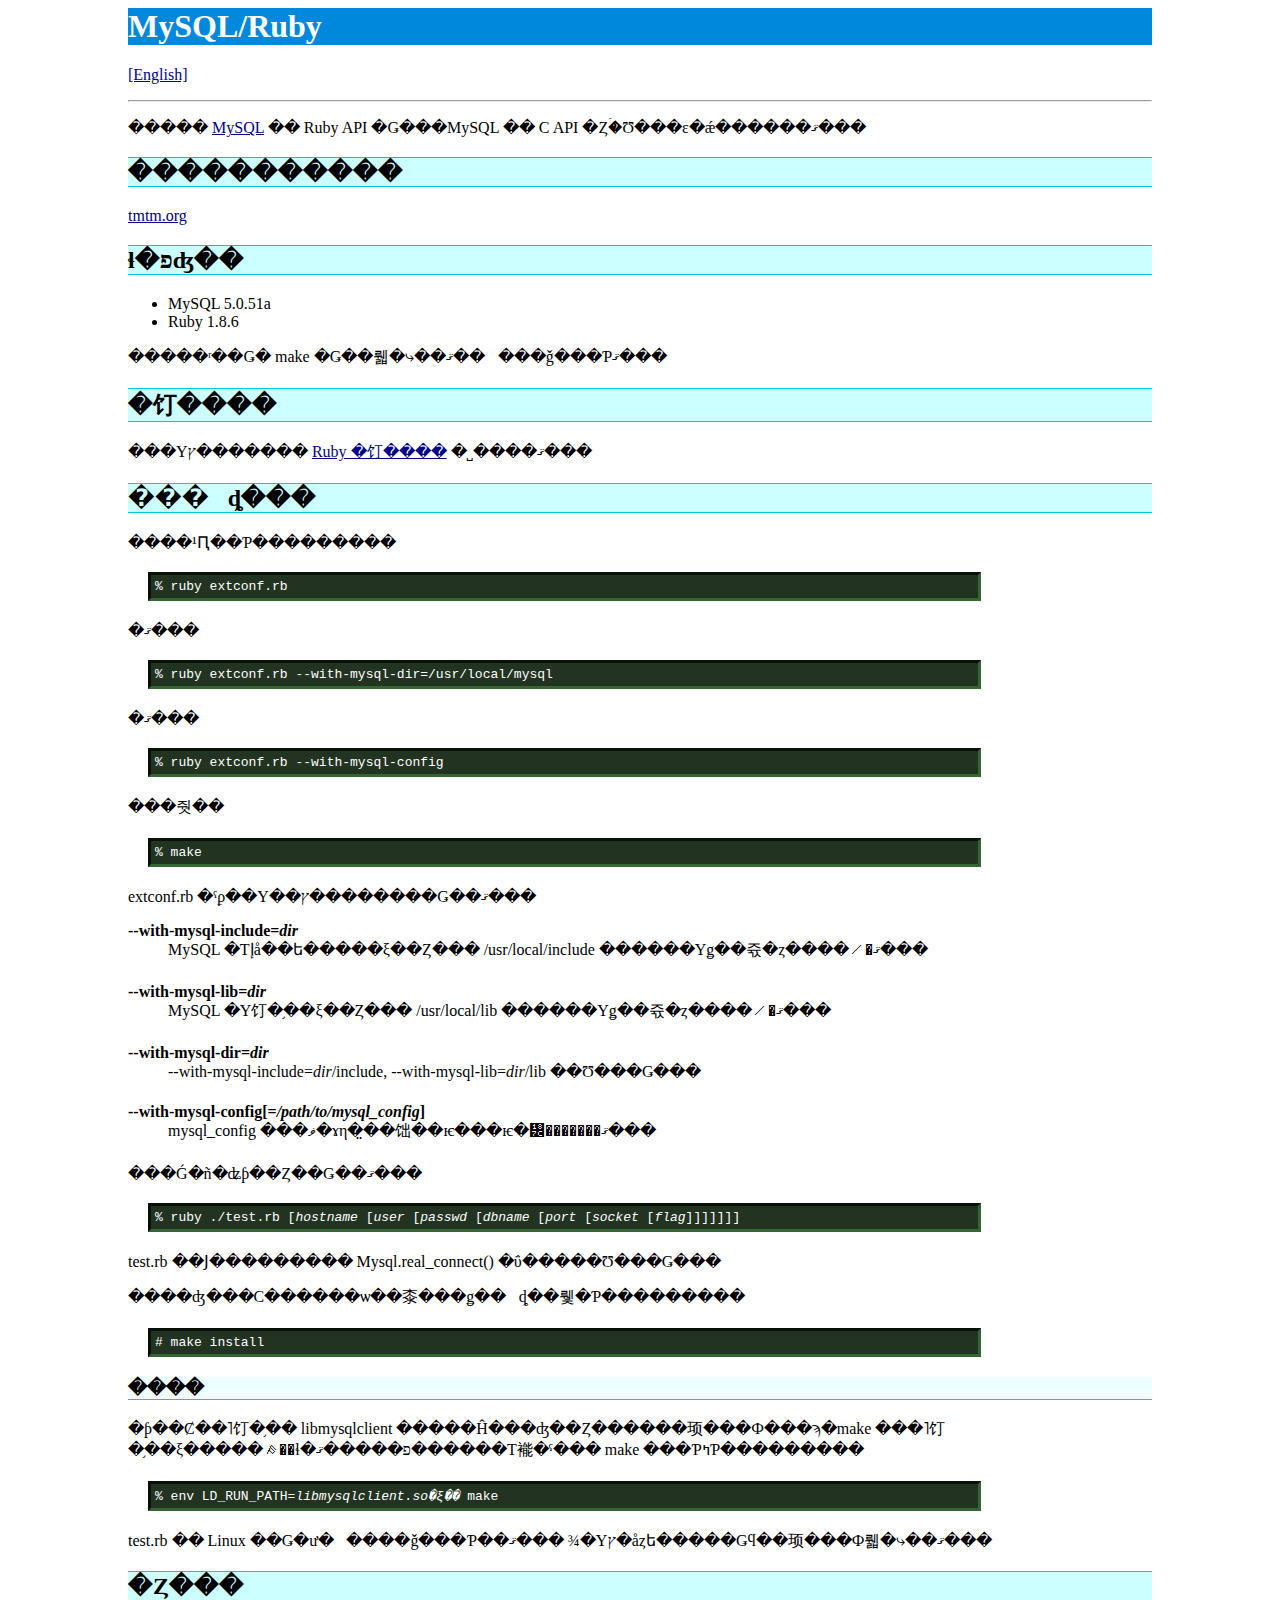
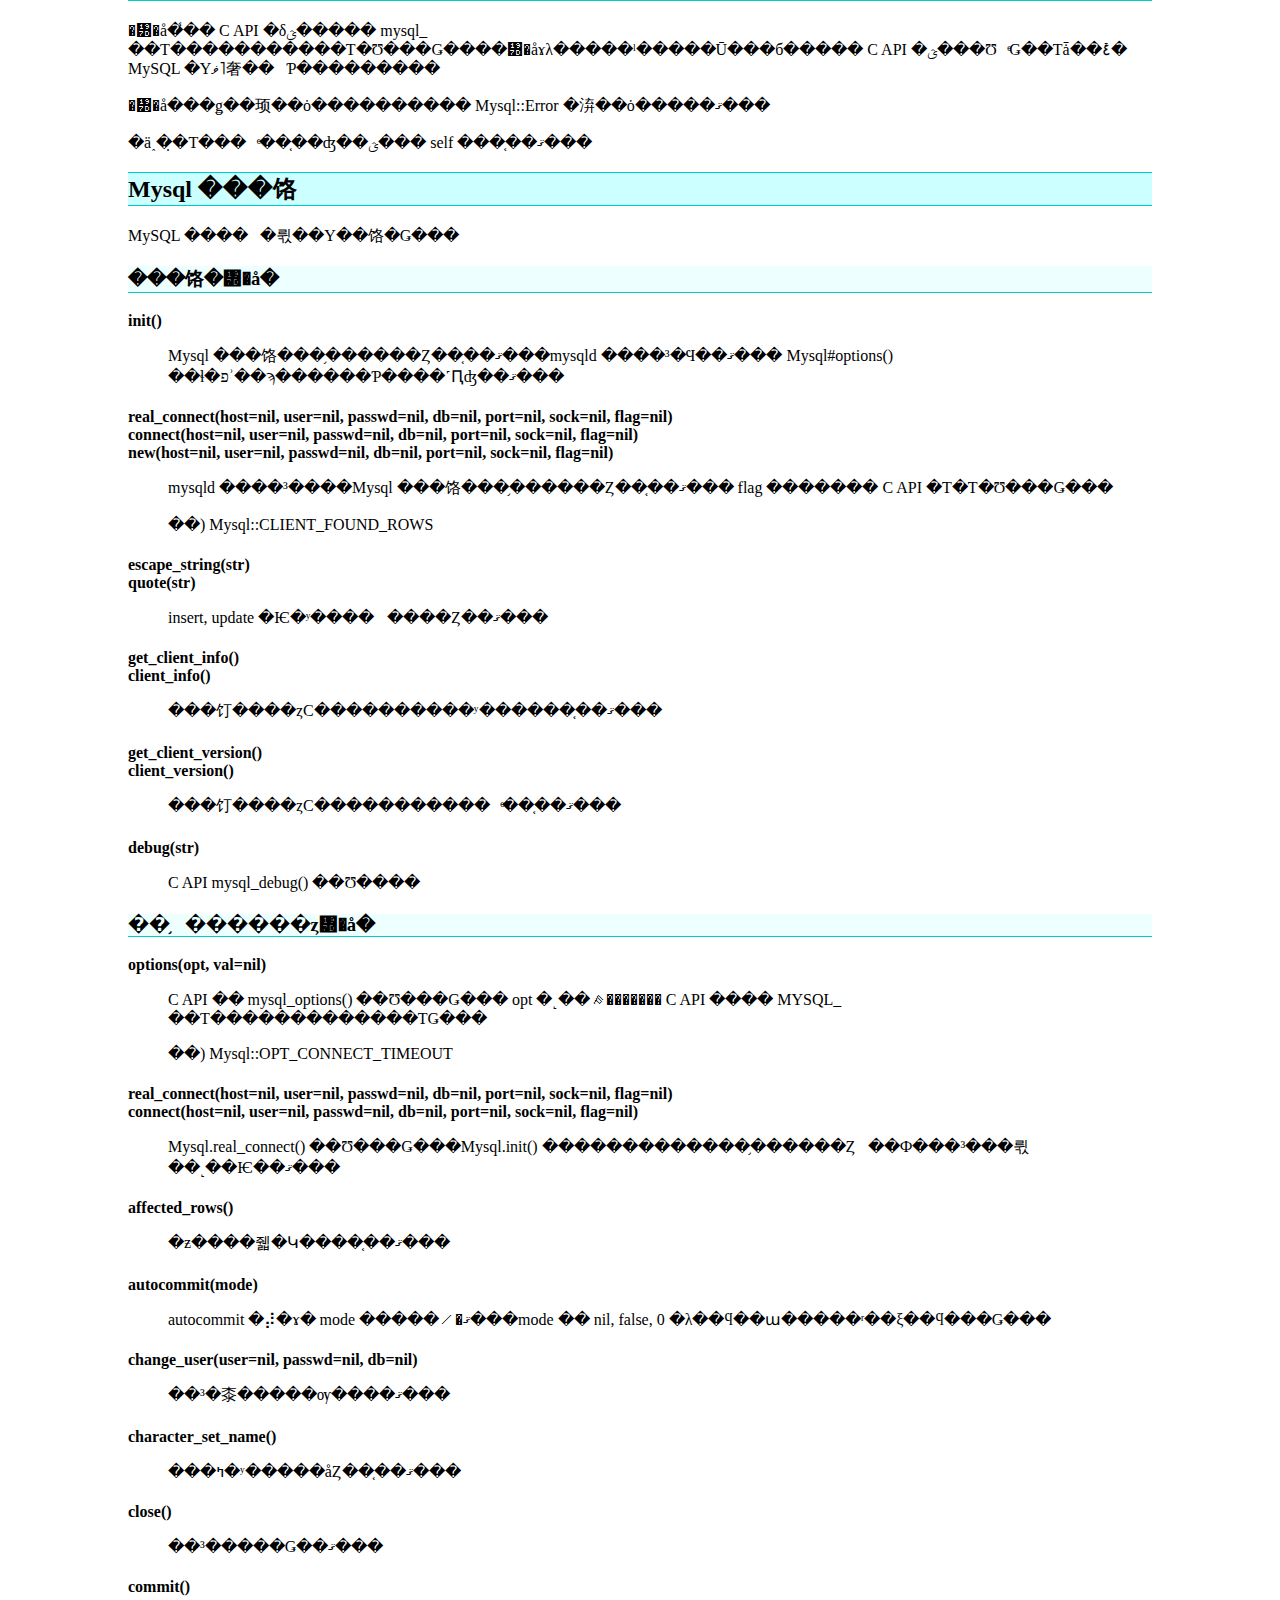
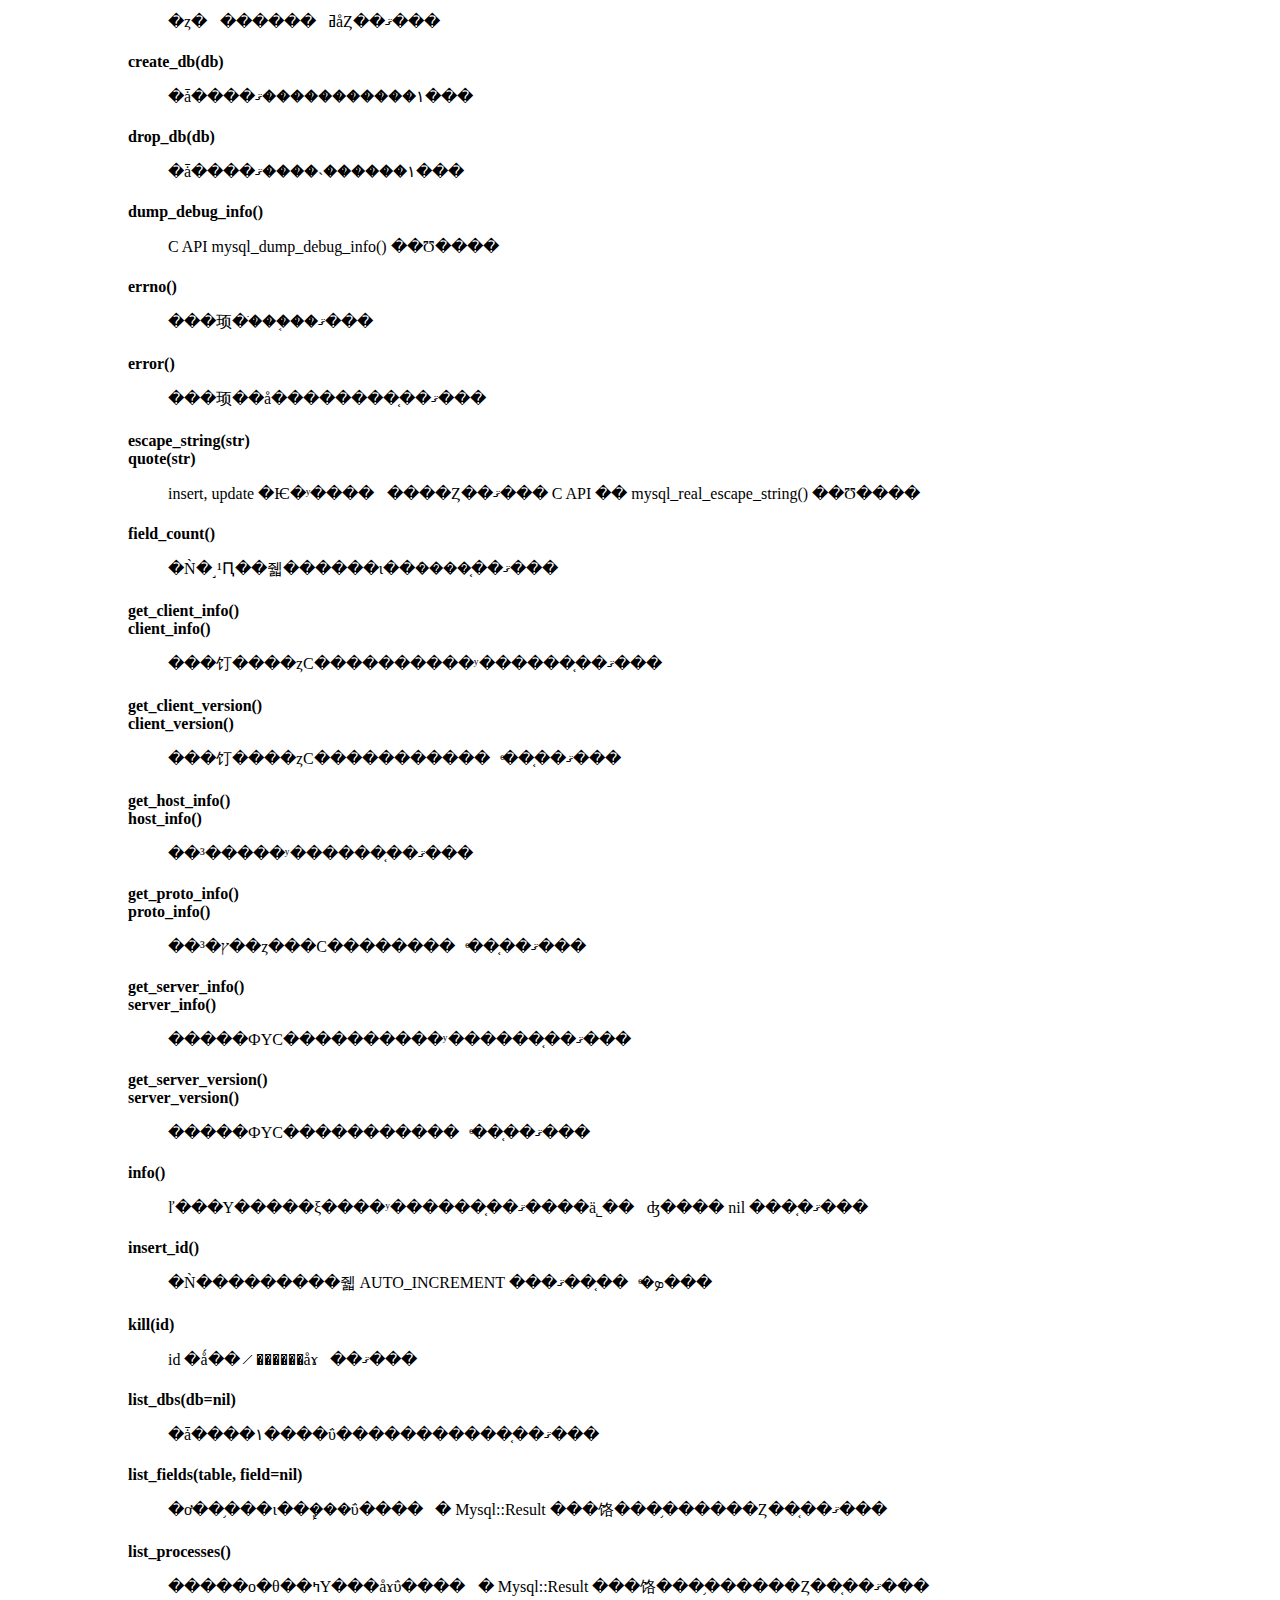
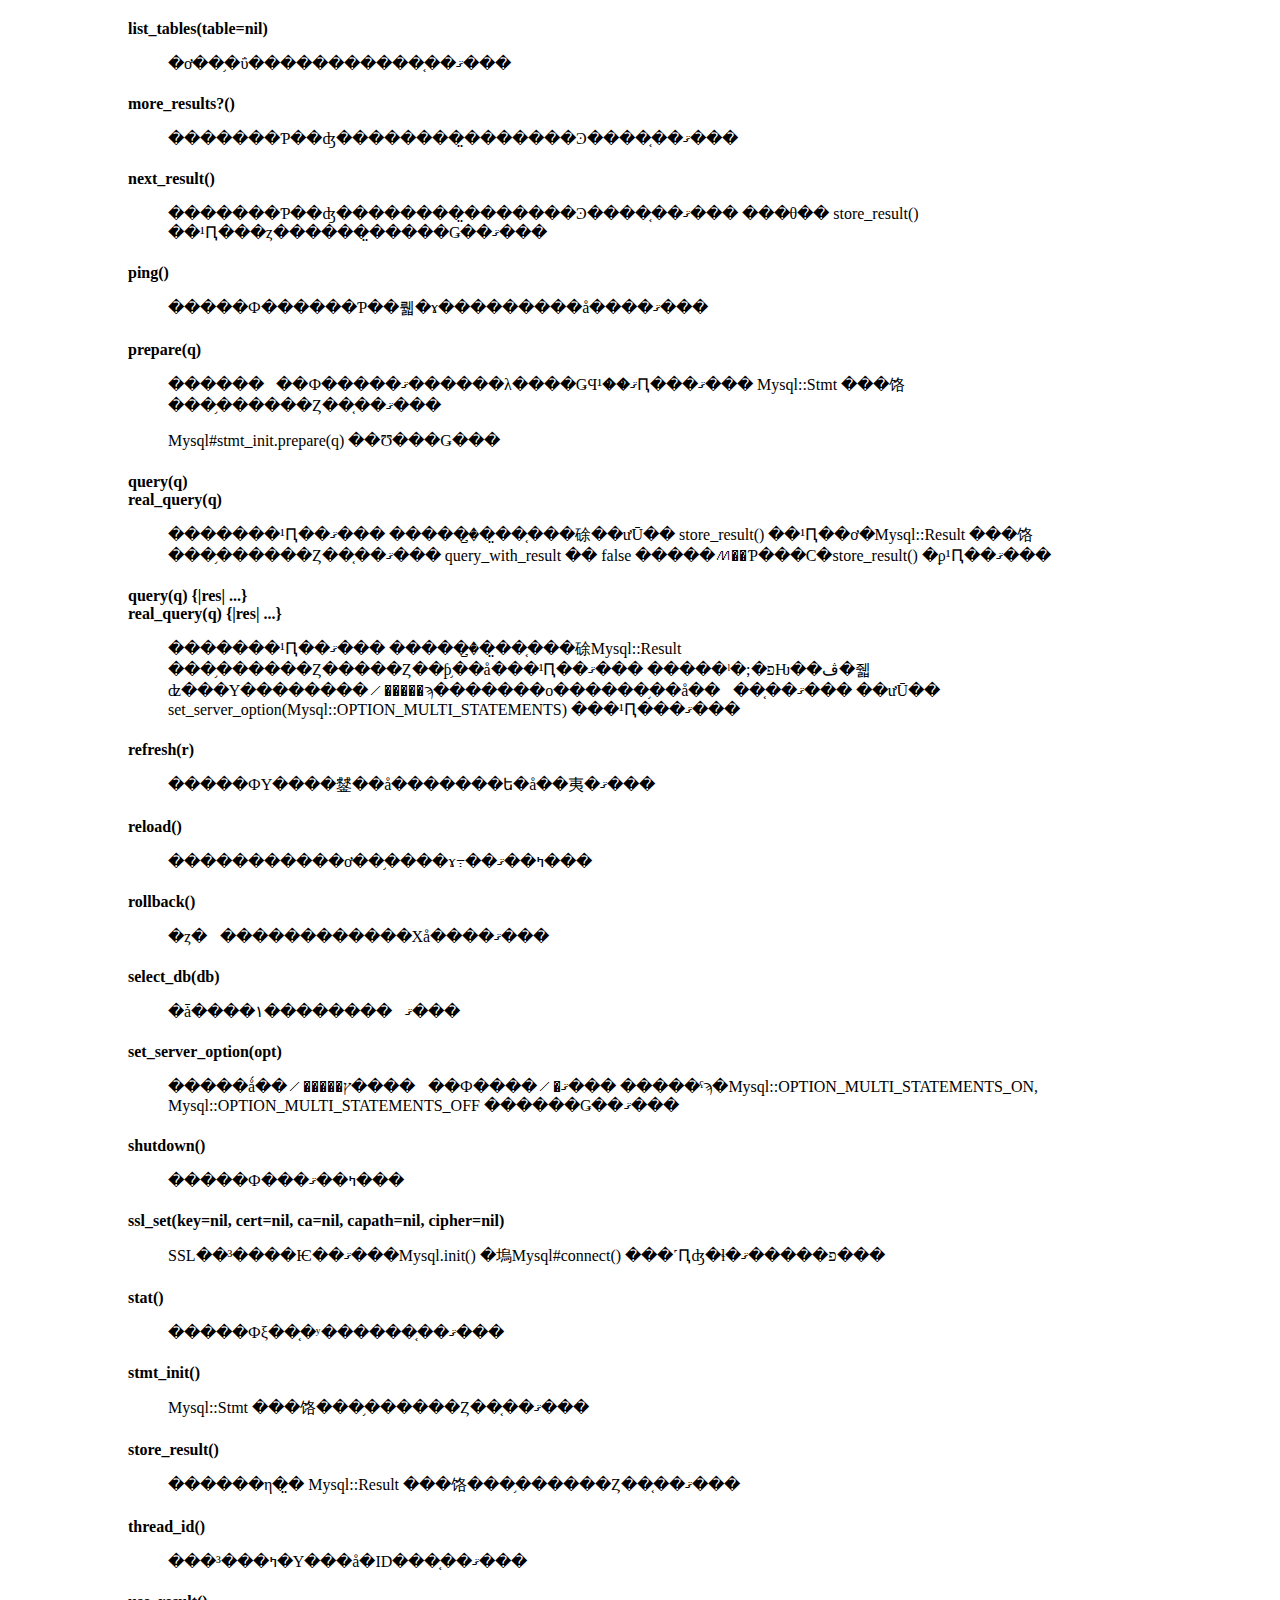
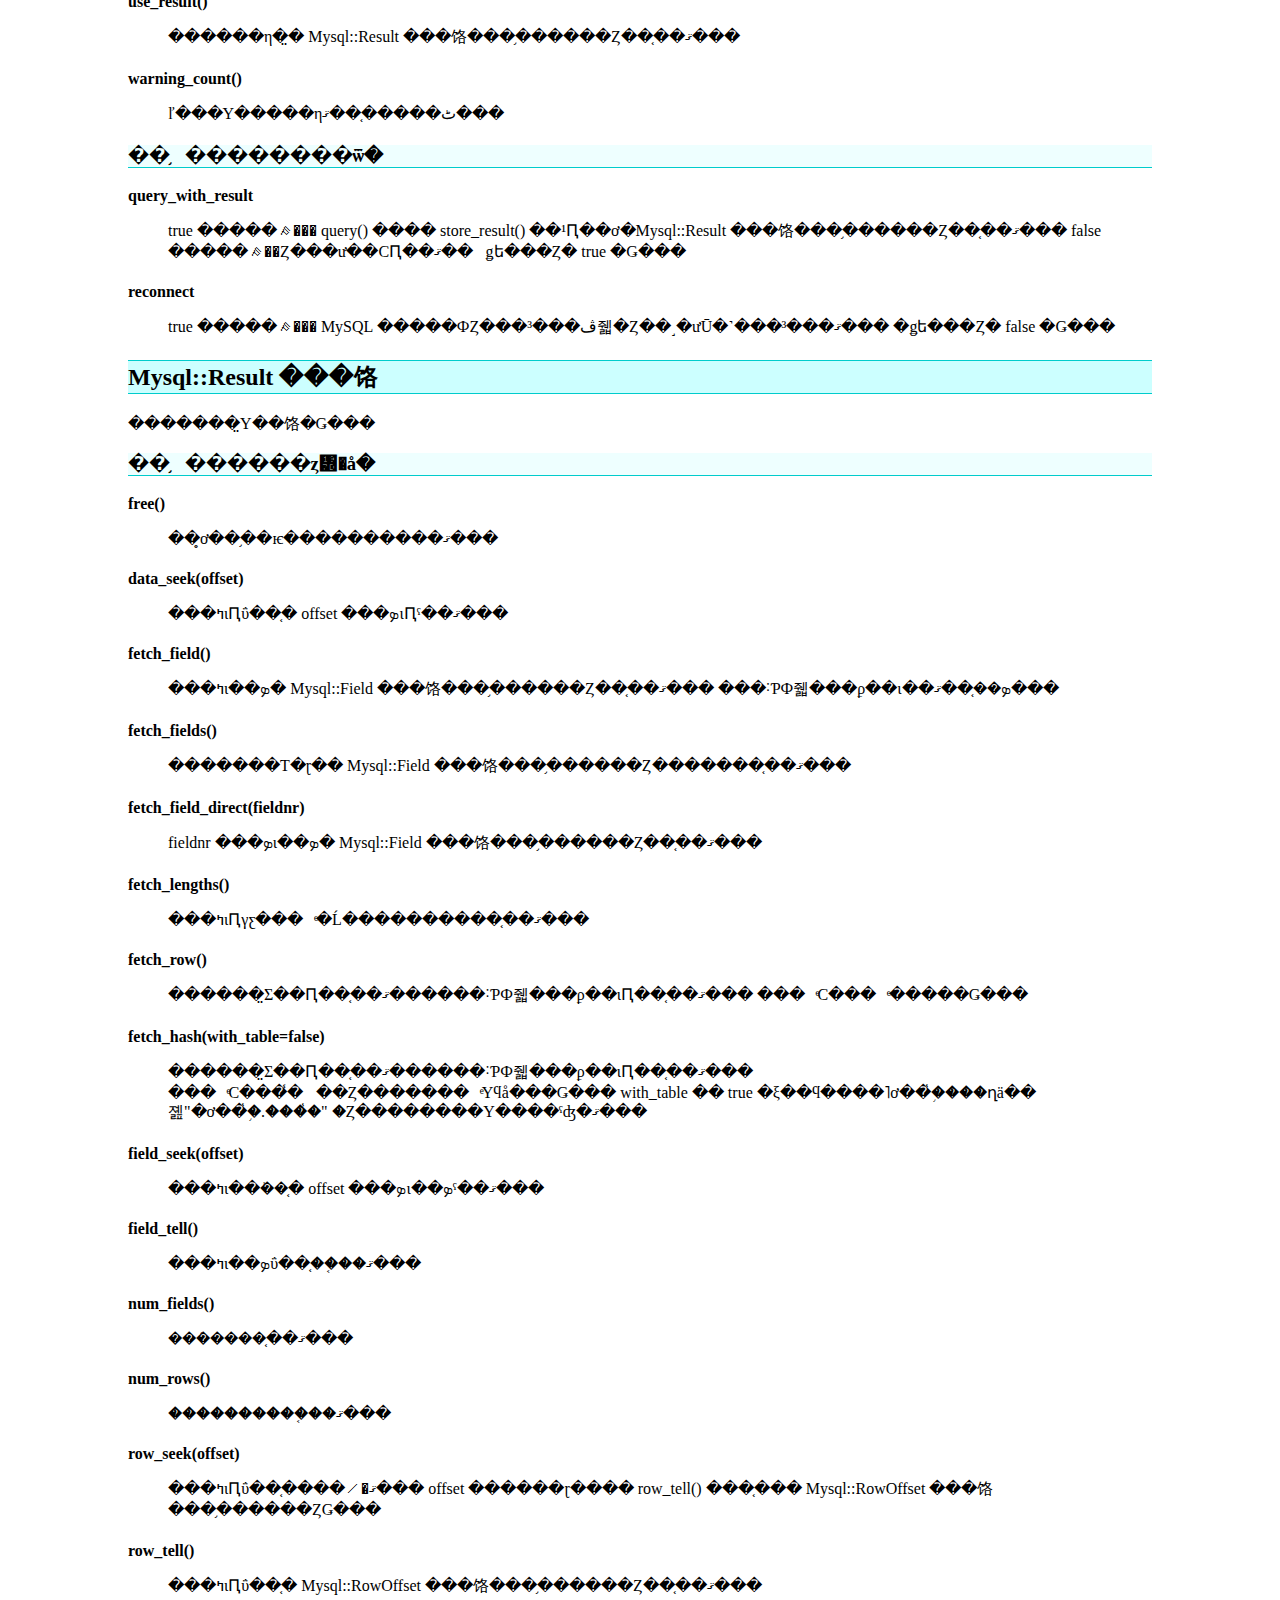
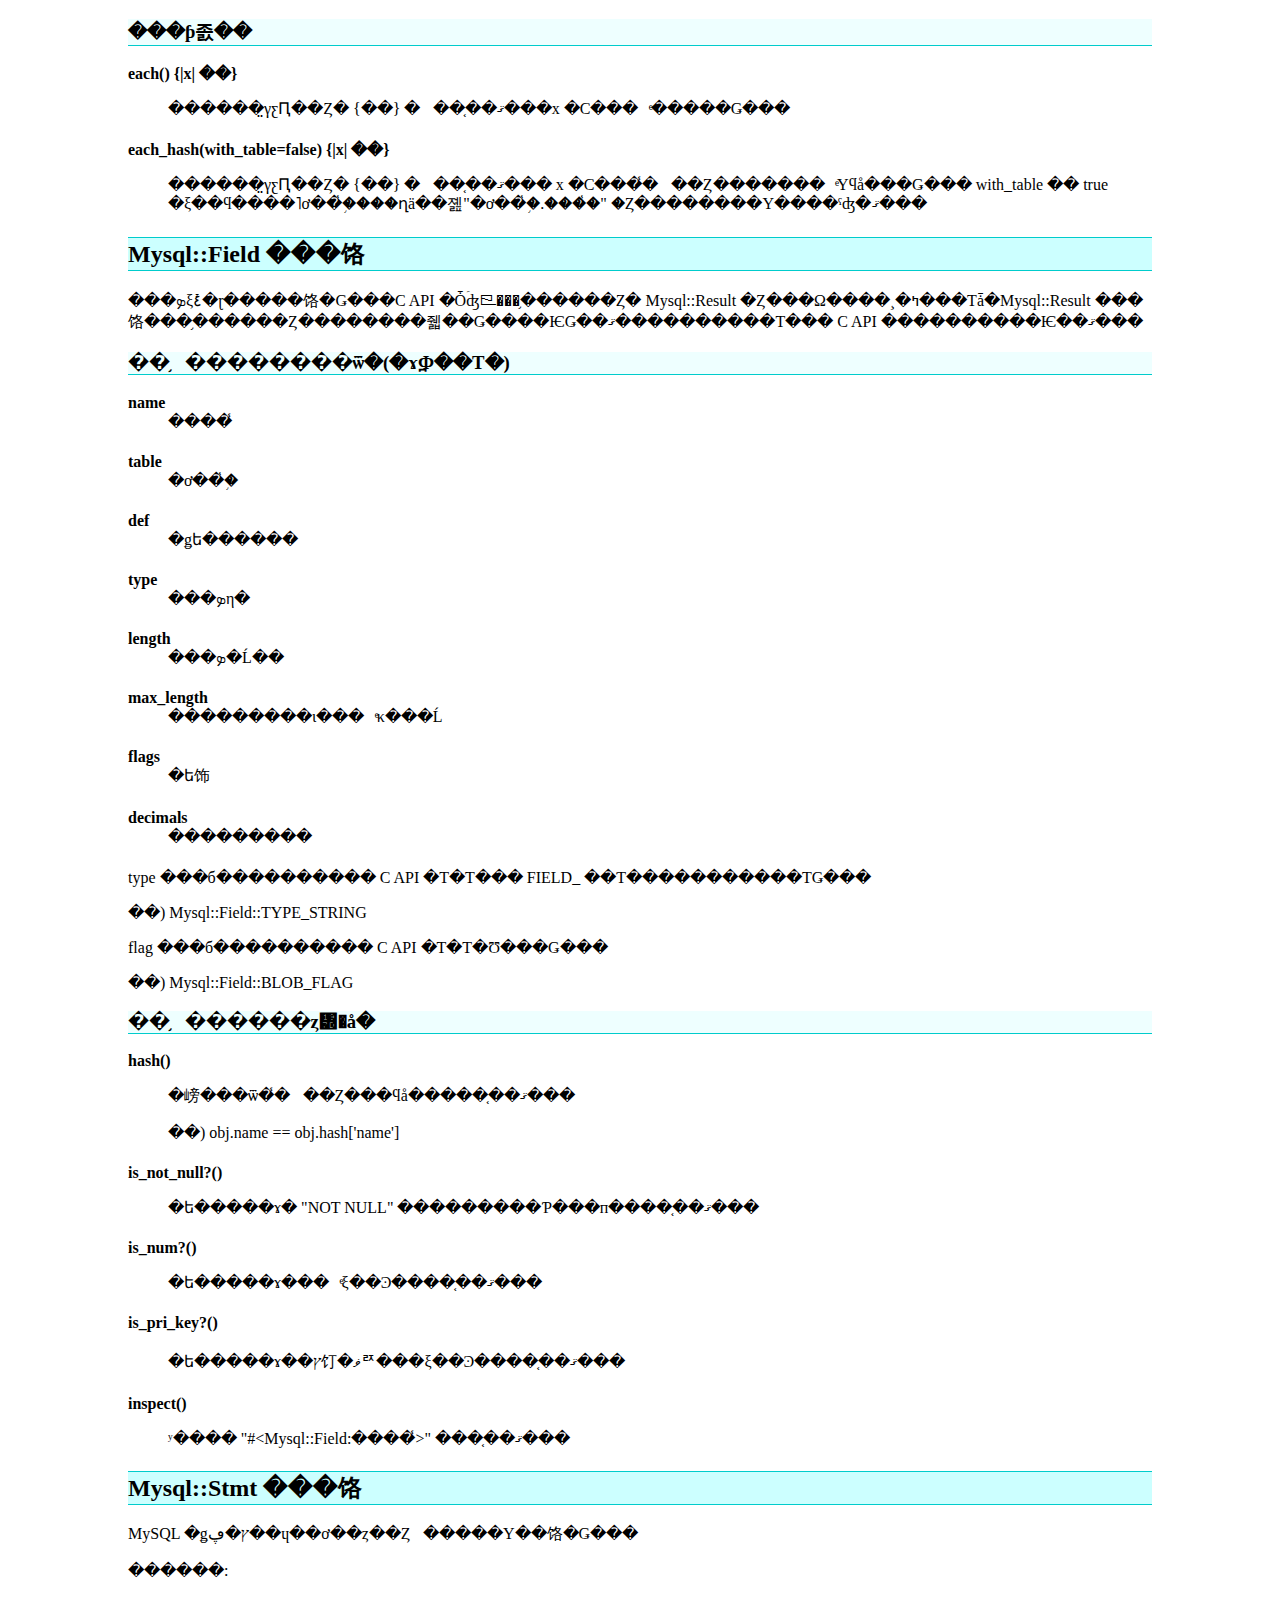
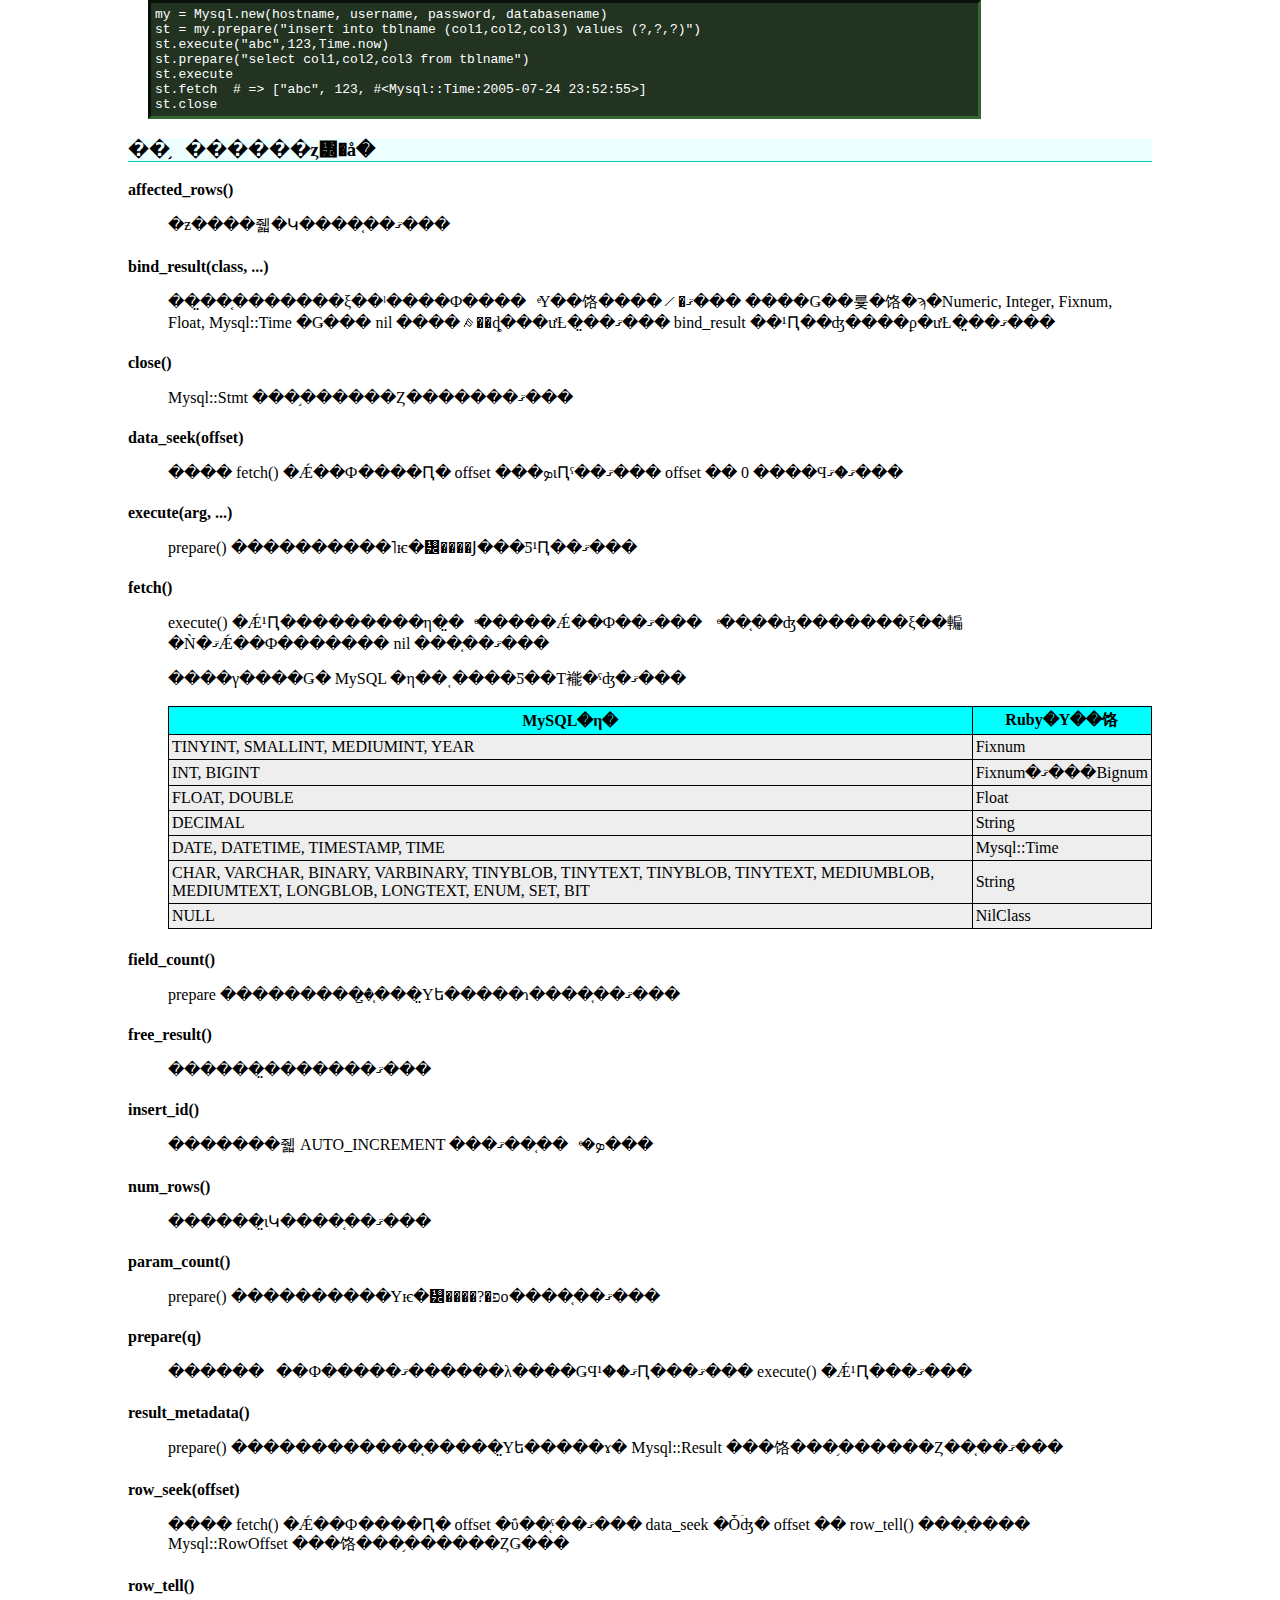
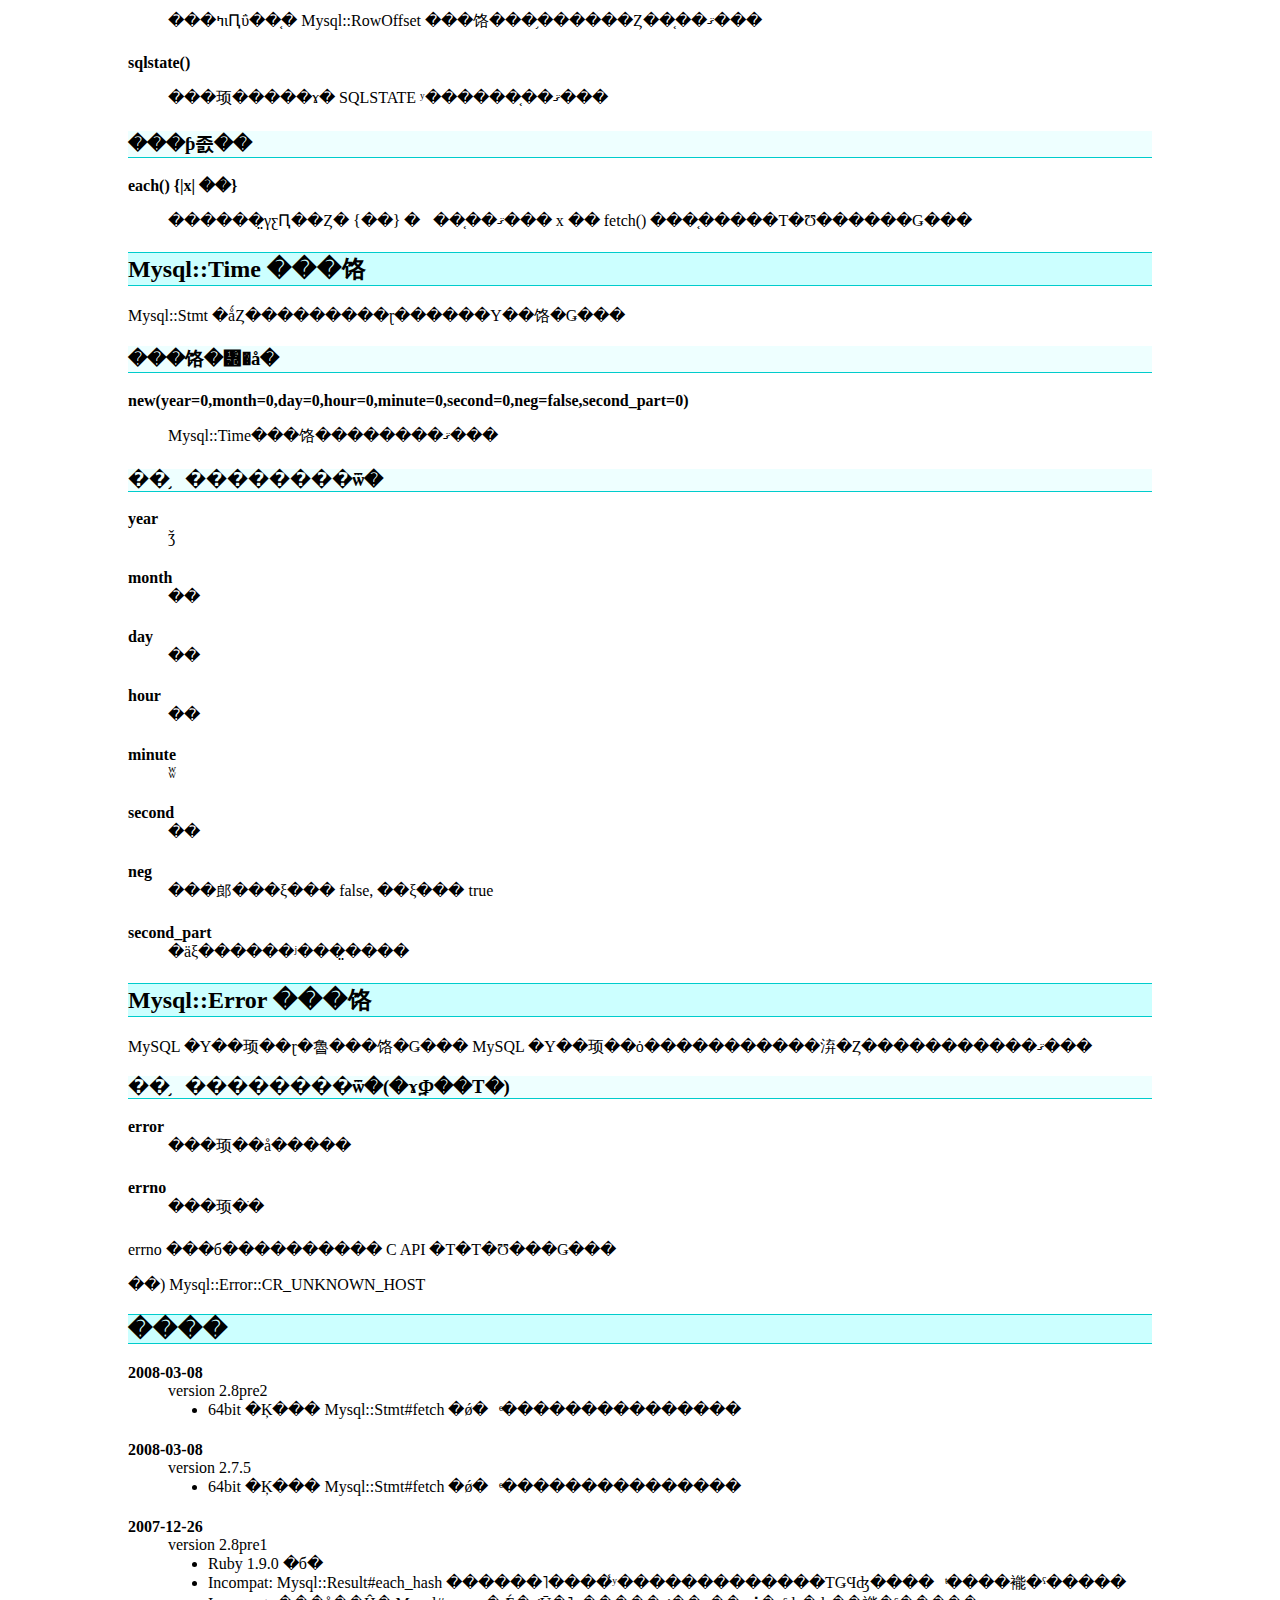
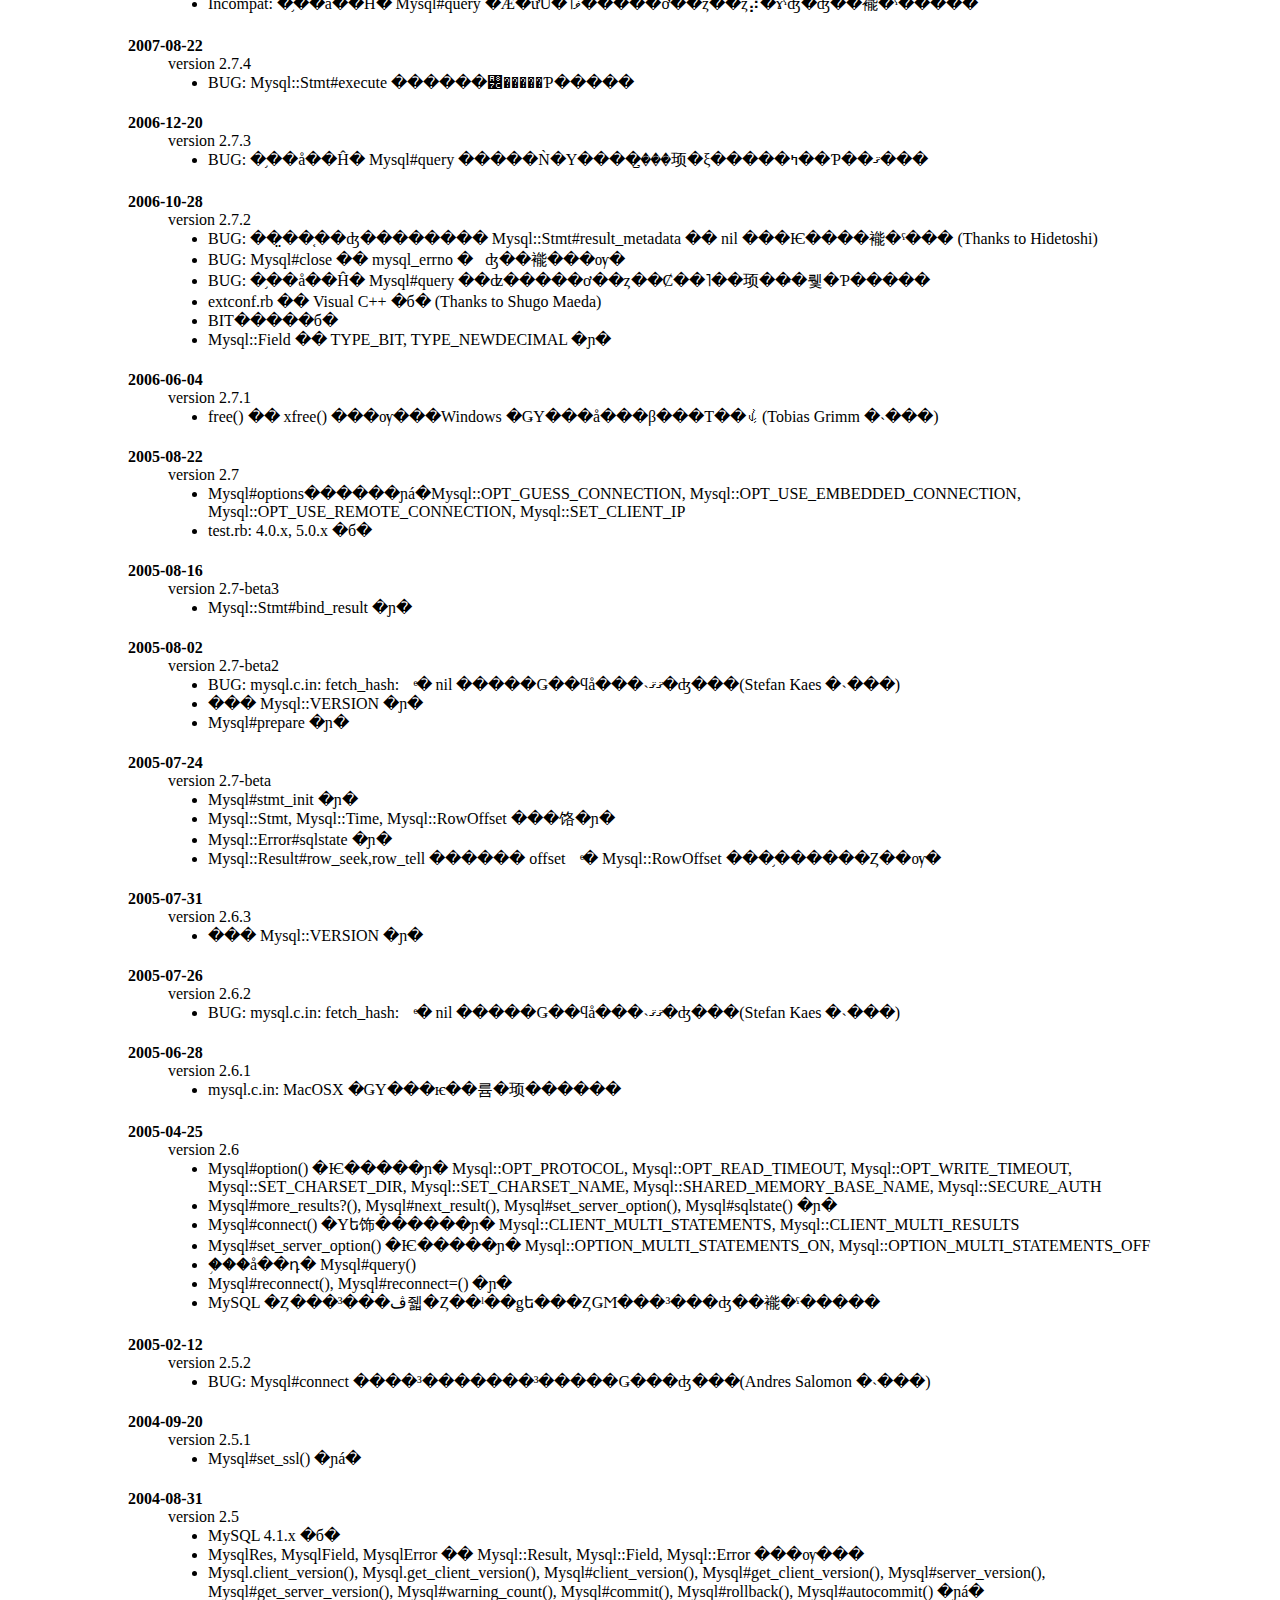
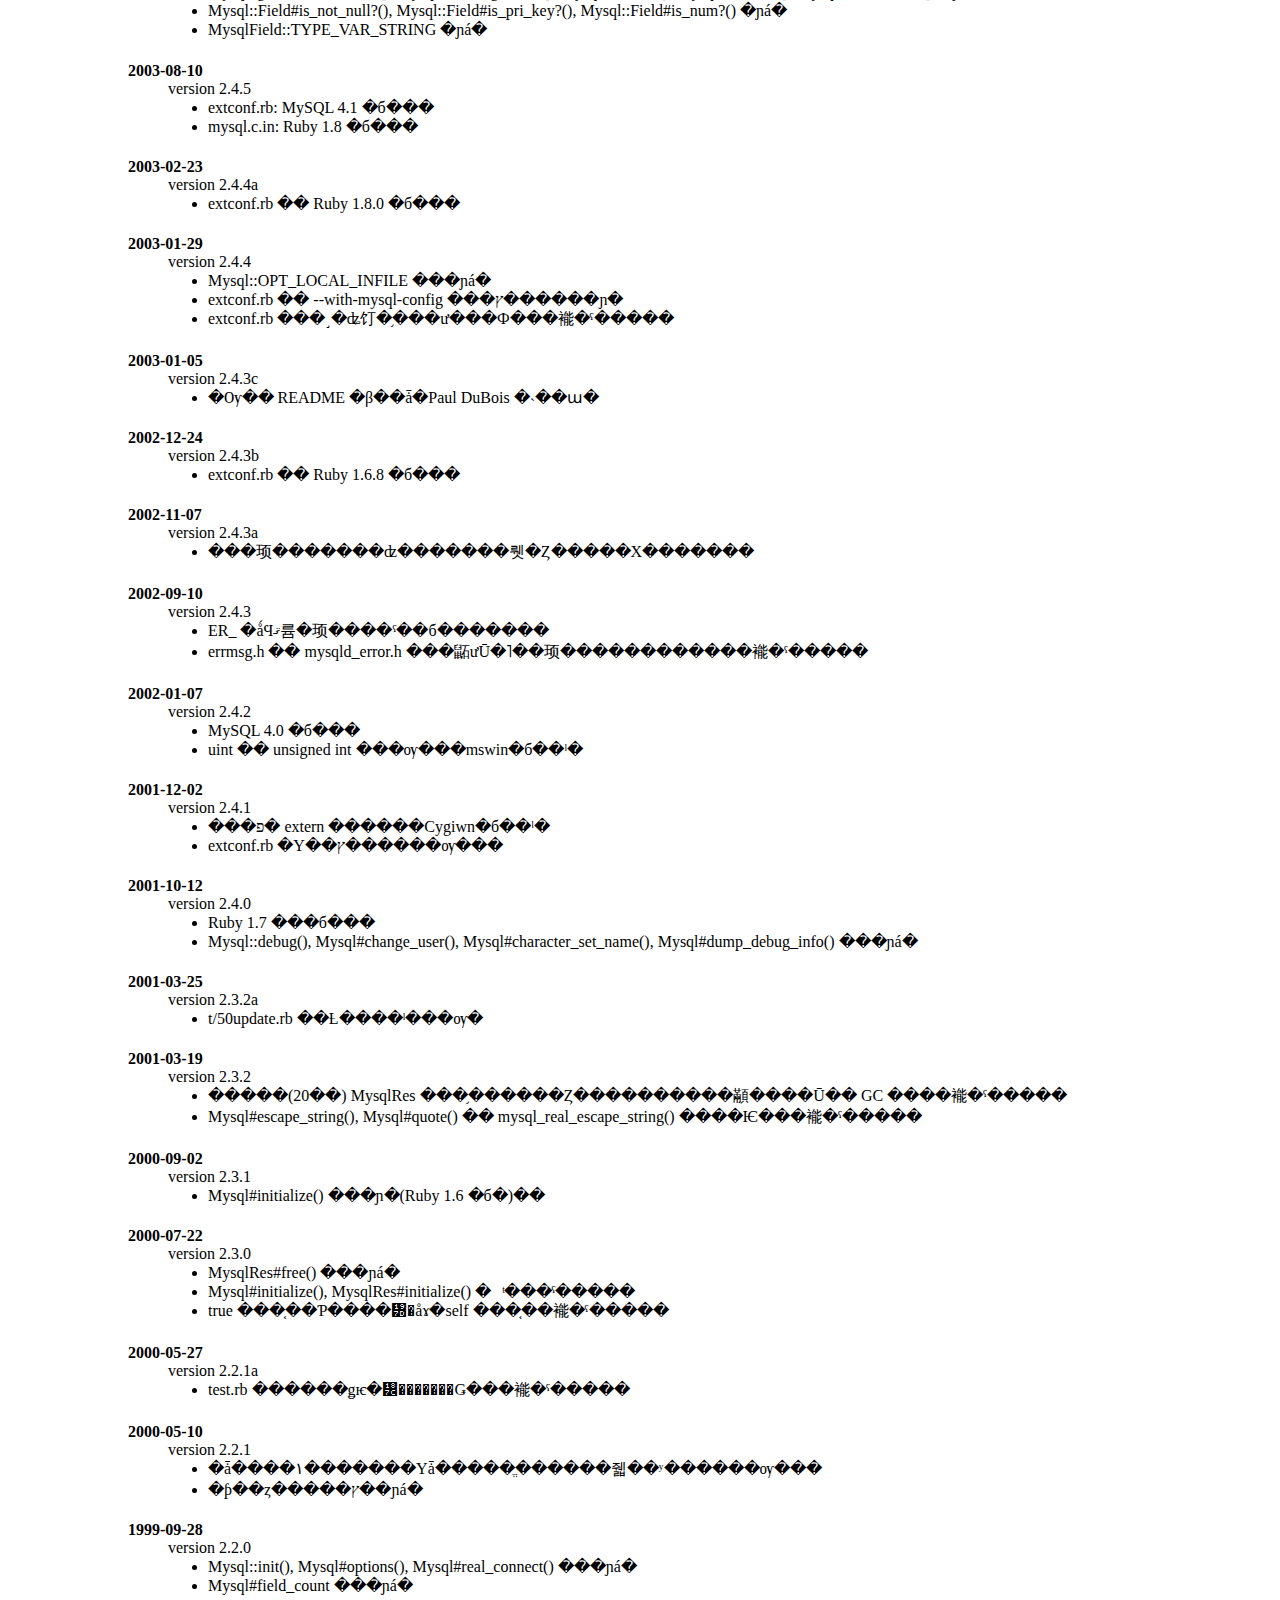
<file: external/mysql-ruby-2.7.5/README_ja.html>
<!DOCTYPE HTML PUBLIC "-//W3C//DTD HTML 4.01 Transitional//EN">
<!-- $Id: README_ja.html 214 2008-03-07 16:36:35Z tommy $ -->
<html>
  <head>
    <meta http-equiv="content-style-type" content="text/css">
    <link rel=stylesheet type="text/css" href="tommy.css">
    <link rev=made href="mailto:tommy@tmtm.org">
    <title>MySQL/Ruby</title>
  </head>

  <body>
    <h1>MySQL/Ruby</h1>
    <p><a href="README.html">[English]</a></p>
    <hr>
    <p>
      ����� <a href="http://www.mysql.com">MySQL</a> �� Ruby API �Ǥ���MySQL �� C API �Ȥۤ�Ʊ���ε�ǽ������ޤ���
    </p>

    <h2>�����������</h2>
    <a href="http://tmtm.org/downloads/mysql/ruby/">tmtm.org</a>

    <h2>ɬ�פʤ��</h2>
    <ul>
      <li>MySQL 5.0.51a
      <li>Ruby 1.8.6
    </ul>
    <p>
      �����ʳ��Ǥ� make �Ǥ��뤫�⤷��ޤ��󤬡���ǧ���Ƥޤ���
    </p>

    <h2>�饤����</h2>
    <p>
      ���Υץ������� <a href="http://www.ruby-lang.org/ja/LICENSE.txt">Ruby �饤����</a> �˽����ޤ���
    </p>

    <h2>���󥹥ȡ���</h2>
    <p>
      ����¹Ԥ��Ƥ���������
    </p>
    <pre class="code">
% ruby extconf.rb
</pre>
    <p>
      �ޤ���
    </p>
    <pre class="code">
% ruby extconf.rb --with-mysql-dir=/usr/local/mysql
</pre>
    <p>
      �ޤ���
    </p>
    <pre clas="code">
% ruby extconf.rb --with-mysql-config
</pre>
    <p>
      ���줫��
    </p>
    <pre>
% make
</pre>
    <p>
      extconf.rb �ˤϼ��Υ��ץ��������Ǥ��ޤ���
    </p>
    <dl>
      <dt>--with-mysql-include=<i>dir</i>
      <dd>
	MySQL �Τإå��ե�����ξ��Ȥ��� /usr/local/include ������Υǥ��쥯�ȥ����ꤷ�ޤ���

      <dt>--with-mysql-lib=<i>dir</i>
      <dd>
	MySQL �Υ饤�֥��ξ��Ȥ��� /usr/local/lib ������Υǥ��쥯�ȥ����ꤷ�ޤ���

      <dt>--with-mysql-dir=<i>dir</i>
      <dd>--with-mysql-include=<i>dir</i>/include, --with-mysql-lib=<i>dir</i>/lib ��Ʊ���Ǥ���

      <dt>--with-mysql-config[=<i>/path/to/mysql_config</i>]
      <dd>mysql_config ���ޥ�ɤη�̤��饳��ѥ���ѥ�᡼�������ޤ���
    </dl>
    <p>
      ���Ǵ�ñ�ʥƥ��Ȥ��Ǥ��ޤ���
    </p>
    <pre class="code">
% ruby ./test.rb [<i>hostname</i> [<i>user</i> [<i>passwd</i> [<i>dbname</i> [<i>port</i> [<i>socket</i> [<i>flag</i>]]]]]]]
</pre>

    <p>
      test.rb ��Ϳ��������� Mysql.real_connect() �ΰ�����Ʊ���Ǥ���
    </p>
    <p>
      ����ʤ���С������ѡ��桼���ǥ��󥹥ȡ��뤷�Ƥ���������
    </p>
    <pre class="code">
# make install
</pre>

    <h3>����</h3>
    <p>
      �ƥ��Ȼ��˥饤�֥�� libmysqlclient �����Ĥ���ʤ��Ȥ������顼���Ф���ϡ�make ���˥饤�֥��ξ�����ꤹ��ɬ�פ�����ޤ������Τ褦�ˤ��� make ���ƤߤƤ���������
    </p>
    <pre class="code">
% env LD_RUN_PATH=<i>libmysqlclient.so�ξ��</i> make
</pre>
    <p>
      test.rb �� Linux ��Ǥ�ư�����ǧ���Ƥ��ޤ���
      ¾�Υץ�åȥե�����Ǥϥ��顼���Ф뤫�⤷��ޤ���
    </p>

    <h2>�Ȥ���</h2>
    <p>
      �᥽�å�̾�� C API �δؿ����� mysql_ ��Ƭ�����������Τ�Ʊ���Ǥ����᥽�åɤλ�����ˡ�����Ū���б����� C API �ؿ���Ʊ�ͤǤ��Τǡ��ܺ٤� MySQL �Υޥ˥奢��򸫤Ƥ���������
    </p>
    <p>
      �᥽�å���ǥ��顼��ȯ���������� Mysql::Error �㳰��ȯ�����ޤ���
    </p>
    <p>
      �ä˰�̣�Τ����ͤ��֤��ʤ��ؿ��� self ���֤��ޤ���
    </p>

    <h2>Mysql ���饹</h2>
    <p>
      MySQL �����뤿��Υ��饹�Ǥ���
    </p>

    <h3>���饹�᥽�å�</h3>
    <dl>
      <dt>init()
      <dd>
	<p>
	  Mysql ���饹���֥������Ȥ��֤��ޤ���mysqld ����³�Ϥ��ޤ���
	  Mysql#options() ��ɬ�פʾ��ϡ������Ƥ����˹Ԥʤ��ޤ���
	</p>

      <dt>real_connect(host=nil, user=nil, passwd=nil, db=nil, port=nil, sock=nil, flag=nil)
      <dt>connect(host=nil, user=nil, passwd=nil, db=nil, port=nil, sock=nil, flag=nil)
      <dt>new(host=nil, user=nil, passwd=nil, db=nil, port=nil, sock=nil, flag=nil)
      <dd>
	<p>
	  mysqld ����³����Mysql ���饹���֥������Ȥ��֤��ޤ���
	  flag ������� C API �Τ�Τ�Ʊ���Ǥ���
	</p>
	<p>
	  ��) Mysql::CLIENT_FOUND_ROWS
	</p>

      <dt>escape_string(str)
      <dt>quote(str)
      <dd>
	<p>
	  insert, update �Ѥ�ʸ����򥯥����Ȥ��ޤ���
	</p>

      <dt>get_client_info()
      <dt>client_info()
      <dd>
	<p>
	  ���饤����ȥС����������ʸ������֤��ޤ���
	</p>

      <dt>get_client_version()
      <dt>client_version()
      <dd>
	<p>
	  ���饤����ȥС������������ͤ��֤��ޤ���
	</p>

      <dt>debug(str)
      <dd>
	<p>
	  C API mysql_debug() ��Ʊ����
	</p>
    </dl>

    <h3>���֥������ȥ᥽�å�</h3>
    <dl>
      <dt>options(opt, val=nil)
      <dd>
	<p>
	  C API �� mysql_options() ��Ʊ���Ǥ���
	  opt �˻��ꤹ������� C API ���� MYSQL_ ��Ƭ�������������ΤǤ���
	</p>
	<p>
	  ��) Mysql::OPT_CONNECT_TIMEOUT
	</p>

      <dt>real_connect(host=nil, user=nil, passwd=nil, db=nil, port=nil, sock=nil, flag=nil)
      <dt>connect(host=nil, user=nil, passwd=nil, db=nil, port=nil, sock=nil, flag=nil)
      <dd>
	<p>
	  Mysql.real_connect() ��Ʊ���Ǥ���Mysql.init() �������������֥������Ȥ򥵡��Ф���³���뤿��˻��Ѥ��ޤ���
	</p>

      <dt>affected_rows()
      <dd>
	<p>
	  �ƶ����줿�Կ����֤��ޤ���
	</p>

      <dt>autocommit(mode)
      <dd>
	<p>
	  autocommit �⡼�ɤ� mode �����ꤷ�ޤ���mode �� nil, false, 0 �λ��ϥ��ա�����ʳ��ξ��ϥ���Ǥ���
	</p>

      <dt>change_user(user=nil, passwd=nil, db=nil)
      <dd>
	<p>
	  ��³�桼�����ѹ����ޤ���
	</p>

      <dt>character_set_name()
      <dd>
	<p>
	  ���ߤ�ʸ�����åȤ��֤��ޤ���
	</p>

      <dt>close()
      <dd>
	<p>
	  ��³�����Ǥ��ޤ���
	</p>

      <dt>commit()
      <dd>
	<p>
	  �ȥ�󥶥������򥳥ߥåȤ��ޤ���
	</p>

      <dt>create_db(db)
      <dd>
	<p>
	  �ǡ����١�����������ޤ���
	</p>

      <dt>drop_db(db)
      <dd>
	<p>
	  �ǡ����١������˴����ޤ���
	</p>

      <dt>dump_debug_info()
      <dd>
	<p>
	  C API mysql_dump_debug_info() ��Ʊ����
	</p>

      <dt>errno()
      <dd>
	<p>
	  ���顼�ֹ���֤��ޤ���
	</p>

      <dt>error()
      <dd>
	<p>
	  ���顼��å��������֤��ޤ���
	</p>

      <dt>escape_string(str)
      <dt>quote(str)
      <dd>
	<p>
	  insert, update �Ѥ�ʸ����򥯥����Ȥ��ޤ���
	  C API �� mysql_real_escape_string() ��Ʊ����
	</p>

      <dt>field_count()
      <dd>
	<p>
	  �Ǹ�˼¹Ԥ��줿������ι��ܿ����֤��ޤ���
	</p>

      <dt>get_client_info()
      <dt>client_info()
      <dd>
	<p>
	  ���饤����ȥС����������ʸ������֤��ޤ���
	</p>

      <dt>get_client_version()
      <dt>client_version()
      <dd>
	<p>
	  ���饤����ȥС������������ͤ��֤��ޤ���
	</p>

      <dt>get_host_info()
      <dt>host_info()
      <dd>
	<p>
	  ��³�����ʸ������֤��ޤ���
	</p>

      <dt>get_proto_info()
      <dt>proto_info()
      <dd>
	<p>
	  ��³�ץ��ȥ���С���������ͤ��֤��ޤ���
	</p>

      <dt>get_server_info()
      <dt>server_info()
      <dd>
	<p>
	  �����ФΥС����������ʸ������֤��ޤ���
	</p>

      <dt>get_server_version()
      <dt>server_version()
      <dd>
	<p>
	  �����ФΥС������������ͤ��֤��ޤ���
	</p>

      <dt>info()
      <dd>
	<p>
	  ľ���Υ�����ξ����ʸ������֤��ޤ����ä˾��󤬤ʤ���� nil ���֤�ޤ���
	</p>

      <dt>insert_id()
      <dd>
	<p>
	  �Ǹ���������줿 AUTO_INCREMENT ���ܤ��ͤ��֤��ޤ���
	</p>

      <dt>kill(id)
      <dd>
	<p>
	  id �ǻ��ꤷ������åɤ򻦤��ޤ���
	</p>

      <dt>list_dbs(db=nil)
      <dd>
	<p>
	  �ǡ����١����ΰ�����������֤��ޤ���
	</p>

      <dt>list_fields(table, field=nil)
      <dd>
	<p>
	  �ơ��֥���ι��ܾ���ΰ����򼨤� Mysql::Result ���饹���֥������Ȥ��֤��ޤ���
	</p>

      <dt>list_processes()
      <dd>
	<p>
	  �����о�θ��ߤΥ���åɤΰ����򼨤� Mysql::Result ���饹���֥������Ȥ��֤��ޤ���
	</p>

      <dt>list_tables(table=nil)
      <dd>
	<p>
	  �ơ��֥�ΰ�����������֤��ޤ���
	</p>

      <dt>more_results?()
      <dd>
	<p>
	  �������Ƥ��ʤ��������̤�������Ͽ����֤��ޤ���
	</p>

      <dt>next_result()
      <dd>
	<p>
	  �������Ƥ��ʤ��������̤�������Ͽ����֤��ޤ���
	  ���θ�� store_result() ��¹Ԥ���ȥ������̤�����Ǥ��ޤ���
	</p>

      <dt>ping()
      <dd>
	<p>
	  �����Ф������Ƥ��뤫�ɤ���������å����ޤ���
	</p>

      <dt>prepare(q)
      <dd>
	<p>
	  ������򥵡��Ф�����ޤ������λ����ǤϤޤ��¹Ԥ���ޤ���
	  Mysql::Stmt ���饹���֥������Ȥ��֤��ޤ���
	</p>
	<p>
	  Mysql#stmt_init.prepare(q) ��Ʊ���Ǥ���
	</p>

      <dt>query(q)
      <dt>real_query(q)
      <dd>
	<p>
	  �������¹Ԥ��ޤ���
	  �����꤬��̤��֤���硢��ưŪ�� store_result() ��¹Ԥ��ơ�Mysql::Result ���饹���֥������Ȥ��֤��ޤ���
	  query_with_result �� false �����ꤵ��Ƥ���С�store_result() �ϼ¹Ԥ��ޤ���
	</p>

      <dt>query(q) {|res| ...}
      <dt>real_query(q) {|res| ...}
      <dd>
	<p>
	  �������¹Ԥ��ޤ���
	  �����꤬��̤��֤���硢Mysql::Result ���֥������Ȥ�����Ȥ��ƥ֥��å���¹Ԥ��ޤ���
	  �����ˡ�;�פǶ��ڤ�줿ʣ���Υ��������ꤷ�����ϡ�������ο������֥��å��򷫤��֤��ޤ���
	  ��ưŪ�� set_server_option(Mysql::OPTION_MULTI_STATEMENTS) ���¹Ԥ���ޤ���
	</p>

      <dt>refresh(r)
      <dd>
	<p>
	  �����ФΥ����䥭��å�������ե�å��夷�ޤ���
	</p>

      <dt>reload()
      <dd>
	<p>
	  �����������ơ��֥����ɤ߹��ߤ��ޤ���
	</p>

      <dt>rollback()
      <dd>
	<p>
	  �ȥ�󥶥������������Хå����ޤ���
	</p>

      <dt>select_db(db)
      <dd>
	<p>
	  �ǡ����١��������򤷤ޤ���
	</p>

      <dt>set_server_option(opt)
      <dd>
	<p>
	  �����ǻ��ꤷ�����ץ����򥵡��Ф����ꤷ�ޤ���
	  �����ˤϡ�Mysql::OPTION_MULTI_STATEMENTS_ON, Mysql::OPTION_MULTI_STATEMENTS_OFF ������Ǥ��ޤ���
	</p>

      <dt>shutdown()
      <dd>
	<p>
	  �����Ф���ߤ��ޤ���
	</p>

      <dt>ssl_set(key=nil, cert=nil, ca=nil, capath=nil, cipher=nil)
      <dd>
	<p>
	  SSL��³����Ѥ��ޤ���Mysql.init() �塢Mysql#connect() ���˹Ԥʤ�ɬ�פ�����ޤ���
	</p>

      <dt>stat()
      <dd>
	<p>
	  �����Фξ��֤�ʸ������֤��ޤ���
	</p>

      <dt>stmt_init()
      <dd>
	<p>
	  Mysql::Stmt ���饹���֥������Ȥ��֤��ޤ���
	</p>

      <dt>store_result()
      <dd>
	<p>
	  ������η�̤� Mysql::Result ���饹���֥������Ȥ��֤��ޤ���
	</p>

      <dt>thread_id()
      <dd>
	<p>
	  ���ߤ���³�Υ���å�ID���֤��ޤ���
	</p>

      <dt>use_result()
      <dd>
	<p>
	  ������η�̤� Mysql::Result ���饹���֥������Ȥ��֤��ޤ���
	</p>

      <dt>warning_count()
      <dd>
	<p>
	  ľ���Υ�����ηٹ�����֤��ޤ���
	</p>
    </dl>

    <h3>���֥��������ѿ�</h3>

    <dl>
      <dt>query_with_result
      <dd>
	<p>
	  true �����ꤹ��� query() ���� store_result() ��¹Ԥ��ơ�Mysql::Result ���饹���֥������Ȥ��֤��ޤ���
	  false �����ꤹ��Ȥ���ư��ϹԤ��ޤ��󡣥ǥե���Ȥ� true �Ǥ���
	</p>

      <dt>reconnect
      <dd>
	<p>
	  true �����ꤹ��� MySQL �����ФȤ���³���ڤ줿�Ȥ��˼�ưŪ�˺���³���ޤ���
	  �ǥե���Ȥ� false �Ǥ���
	</p>
    </dl>

    <h2>Mysql::Result ���饹</h2>
    <p>
      �������̤Υ��饹�Ǥ���
    </p>

    <h3>���֥������ȥ᥽�å�</h3>
    <dl>
      <dt>free()
      <dd>
	<p>
	  ��̥ơ��֥��ѥ����������ޤ���
	</p>

      <dt>data_seek(offset)
      <dd>
	<p>
	  ���ߤιԤΰ��֤� offset ���ܤιԤˤ��ޤ���
	</p>

      <dt>fetch_field()
      <dd>
	<p>
	  ���ߤι��ܤ� Mysql::Field ���饹���֥������Ȥ��֤��ޤ���
	  ���˸ƤФ줿���ϼ��ι��ܤ��֤��ޤ���
	</p>

      <dt>fetch_fields()
      <dd>
	<p>
	  �������Τ�ɽ�� Mysql::Field ���饹���֥������Ȥ�������֤��ޤ���
	</p>

      <dt>fetch_field_direct(fieldnr)
      <dd>
	<p>
	  fieldnr ���ܤι��ܤ� Mysql::Field ���饹���֥������Ȥ��֤��ޤ���
	</p>

      <dt>fetch_lengths()
      <dd>
	<p>
	  ���ߤιԤγƹ����ͤ�Ĺ����������֤��ޤ���
	</p>

      <dt>fetch_row()
      <dd>
	<p>
	  ������̤Σ��Ԥ��֤��ޤ������˸ƤФ줿���ϼ��ιԤ��֤��ޤ���
	  ����ͤϹ����ͤ�����Ǥ���
	</p>

      <dt>fetch_hash(with_table=false)
      <dd>
	<p>
	  ������̤Σ��Ԥ��֤��ޤ������˸ƤФ줿���ϼ��ιԤ��֤��ޤ���
	  ����ͤϹ���̾�򥭡��Ȥ��������ͤΥϥå���Ǥ���
	  with_table �� true �ξ��ϥ����˥ơ��֥�̾���ղä��졢"�ơ��֥�̾.����̾" �Ȥ��������Υ����ˤʤ�ޤ���
	</p>

      <dt>field_seek(offset)
      <dd>
	<p>
	  ���ߤι��ܰ��֤� offset ���ܤι��ܤˤ��ޤ���
	</p>

      <dt>field_tell()
      <dd>
	<p>
	  ���ߤι��ܤΰ��֤��֤��ޤ���
	</p>

      <dt>num_fields()
      <dd>
	<p>
	  ���ܿ����֤��ޤ���
	</p>

      <dt>num_rows()
      <dd>
	<p>
	  ����������֤��ޤ���
	</p>

      <dt>row_seek(offset)
      <dd>
	<p>
	  ���ߤιԤΰ��֤����ꤷ�ޤ���
	  offset ������ɽ���� row_tell() ���֤��� Mysql::RowOffset ���饹���֥������ȤǤ���
	</p>

      <dt>row_tell()
      <dd>
	<p>
	  ���ߤιԤΰ��֤� Mysql::RowOffset ���饹���֥������Ȥ��֤��ޤ���
	</p>
    </dl>

    <h3>���ƥ졼��</h3>
    <dl>
      <dt>each() {|x| ��}
      <dd>
	<p>
	  ������̤γƹԤ��Ȥ� {��} �򷫤��֤��ޤ���x �Ϲ����ͤ�����Ǥ���
	</p>

      <dt>each_hash(with_table=false) {|x| ��}
      <dd>
	<p>
	  ������̤γƹԤ��Ȥ� {��} �򷫤��֤��ޤ���
	  x �Ϲ���̾�򥭡��Ȥ��������ͤΥϥå���Ǥ���
	  with_table �� true �ξ��ϥ����˥ơ��֥�̾���ղä��졢"�ơ��֥�̾.����̾" �Ȥ��������Υ����ˤʤ�ޤ���
	</p>
    </dl>

    <h2>Mysql::Field ���饹</h2>
    <p>
      ���ܤξܺ٤�ɽ�����饹�Ǥ���C API �Ȱۤʤꡢ���֥������Ȥ� Mysql::Result �Ȥ���Ω����¸�ߤ���Τǡ�Mysql::Result ���饹���֥������Ȥ��������줿��Ǥ����ѤǤ��ޤ����������Τ��� C API ����������Ѥ��ޤ���
    </p>

    <h3>���֥��������ѿ�(�ɤ߽Ф��Τ�)</h3>
    <dl>
      <dt>name<dd>����̾
      <dt>table<dd>�ơ��֥�̾
      <dt>def<dd>�ǥե������
      <dt>type<dd>���ܤη�
      <dt>length<dd>���ܤ�Ĺ��
      <dt>max_length<dd>���������ι����ͤκ���Ĺ
      <dt>flags<dd>�ե饰
      <dt>decimals<dd>���������
    </dl>
    <p>
      type ���б���������� C API �Τ�Τ��� FIELD_ ��Ƭ�����������ΤǤ���
    </p>
    <p>
      ��) Mysql::Field::TYPE_STRING
    </p>
    <p>
      flag ���б���������� C API �Τ�Τ�Ʊ���Ǥ���
    </p>
    <p>
      ��) Mysql::Field::BLOB_FLAG
    </p>

    <h3>���֥������ȥ᥽�å�</h3>
    <dl>
      <dt>hash()
      <dd>
	<p>
	  �嵭���ѿ�̾�򥭡��Ȥ���ϥå�����֤��ޤ���
	</p>
	<p>
	  ��) obj.name == obj.hash['name']
	</p>

      <dt>is_not_null?()
      <dd>
	<p>
	  �ե�����ɤ� "NOT NULL" ���������Ƥ���п����֤��ޤ���
	</p>

      <dt>is_num?()
      <dd>
	<p>
	  �ե�����ɤ����ͤξ��Ͽ����֤��ޤ���
	</p>

      <dt>is_pri_key?()
      <dd>
	<p>
	  �ե�����ɤ��ץ饤�ޥꥭ���ξ��Ͽ����֤��ޤ���
	</p>

      <dt>inspect()
      <dd>
	<p>
	  ʸ���� "#&lt;Mysql::Field:����̾&gt;" ���֤��ޤ���
	</p>
    </dl>

    <h2>Mysql::Stmt ���饹</h2>
    <p>
      MySQL �ǥץ�ڥ��ɥ��ơ��ȥ��Ȥ򰷤�����Υ��饹�Ǥ���
    </p>
    <p>
      ������:
    </p>
    <pre class="code">
my = Mysql.new(hostname, username, password, databasename)
st = my.prepare("insert into tblname (col1,col2,col3) values (?,?,?)")
st.execute("abc",123,Time.now)
st.prepare("select col1,col2,col3 from tblname")
st.execute
st.fetch  # => ["abc", 123, #&lt;Mysql::Time:2005-07-24 23:52:55&gt;]
st.close
</pre>

    <h3>���֥������ȥ᥽�å�</h3>
    <dl>
      <dt>affected_rows()
      <dd>
	<p>
	  �ƶ����줿�Կ����֤��ޤ���
	</p>

      <dt>bind_result(class, ...)
      <dd>
        <p>
          ��̤��֤�������ξ��ˡ����Ф�����ͤΥ��饹����ꤷ�ޤ���
          ����Ǥ��륯�饹�ϡ�Numeric, Integer, Fixnum, Float, Mysql::Time �Ǥ���
          nil ����ꤹ��ȡ���ưȽ�̤��ޤ���
          bind_result ��¹Ԥ��ʤ����ϼ�ưȽ�̤��ޤ���
        </p>

      <dt>close()
      <dd>
	<p>
	  Mysql::Stmt ���֥������Ȥ�������ޤ���
	</p>

      <dt>data_seek(offset)
      <dd>
	<p>
	  ���� fetch() �Ǽ��Ф����Ԥ� offset ���ܤιԤˤ��ޤ���
	  offset �� 0 ����Ϥޤ�ޤ���
	</p>

      <dt>execute(arg, ...)
      <dd>
	<p>
	  prepare() ����������˥ѥ�᡼����Ϳ���Ƽ¹Ԥ��ޤ���
	</p>

      <dt>fetch()
      <dd>
	<p>
	  execute() �Ǽ¹Ԥ���������η�̤��ͤ�����Ǽ��Ф��ޤ���
	  �ͤ��֤��ʤ�������ξ��䡢�Ǹ�ޤǼ��Ф������� nil ���֤��ޤ���
	</p>
	<p>
	  ����γ����Ǥ� MySQL �η��˱����Ƽ��Τ褦�ˤʤ�ޤ���
	</p>
	<table>
	    <tr><th>MySQL�η�<th>Ruby�Υ��饹
	    <tr><td>TINYINT, SMALLINT, MEDIUMINT, YEAR<td>Fixnum
	    <tr><td>INT, BIGINT<td>Fixnum�ޤ���Bignum
	    <tr><td>FLOAT, DOUBLE<td>Float
	    <tr><td>DECIMAL<td>String
	    <tr><td>DATE, DATETIME, TIMESTAMP, TIME<td>Mysql::Time
	    <tr><td>CHAR, VARCHAR, BINARY, VARBINARY, TINYBLOB, TINYTEXT, TINYBLOB, TINYTEXT, MEDIUMBLOB, MEDIUMTEXT, LONGBLOB, LONGTEXT, ENUM, SET, BIT<td>String
	    <tr><td>NULL<td>NilClass
	</table>

      <dt>field_count()
      <dd>
	<p>
	  prepare ���������꤬�֤���̤Υե�����ɿ����֤��ޤ���
	</p>

      <dt>free_result()
      <dd>
	<p>
	  ������̤�������ޤ���
	</p>

      <dt>insert_id()
      <dd>
	<p>
	  �������줿 AUTO_INCREMENT ���ܤ��ͤ��֤��ޤ���
	</p>

      <dt>num_rows()
      <dd>
	<p>
	  ������̤ιԿ����֤��ޤ���
	</p>

      <dt>param_count()
      <dd>
	<p>
	  prepare() ����������Υѥ�᡼����?�פο����֤��ޤ���
	</p>

      <dt>prepare(q)
      <dd>
	<p>
	  ������򥵡��Ф�����ޤ������λ����ǤϤޤ��¹Ԥ���ޤ���
	  execute() �Ǽ¹Ԥ���ޤ���
	</p>

      <dt>result_metadata()
      <dd>
	<p>
	  prepare() ������������֤�����̤Υե�����ɤ� Mysql::Result ���饹���֥������Ȥ��֤��ޤ���
	</p>

      <dt>row_seek(offset)
      <dd>
	<p>
	  ���� fetch() �Ǽ��Ф����Ԥ� offset �ΰ��֤ˤ��ޤ���
	  data_seek �Ȱۤʤ� offset �� row_tell() ���֤���� Mysql::RowOffset ���饹���֥������ȤǤ���
	</p>

      <dt>row_tell()
      <dd>
	<p>
	  ���ߤιԤΰ��֤� Mysql::RowOffset ���饹���֥������Ȥ��֤��ޤ���
	</p>

      <dt>sqlstate()
      <dd>
	<p>
	  ���顼�����ɤ� SQLSTATE ʸ������֤��ޤ���
	</p>
    </dl>

    <h3>���ƥ졼��</h3>
    <dl>
      <dt>each() {|x| ��}
      <dd>
	<p>
	  ������̤γƹԤ��Ȥ� {��} �򷫤��֤��ޤ���
	  x �� fetch() ���֤�����Τ�Ʊ������Ǥ���
	</p>
    </dl>

    <h2>Mysql::Time ���饹</h2>
    <p>
      Mysql::Stmt �ǻȤ���������ɽ������Υ��饹�Ǥ���
    </p>

    <h3>���饹�᥽�å�</h3>
    <dl>
      <dt>new(year=0,month=0,day=0,hour=0,minute=0,second=0,neg=false,second_part=0)
      <dd>
	<p>
	  Mysql::Time���饹��������ޤ���
	</p>
    </dl>

    <h3>���֥��������ѿ�</h3>
    <dl>
      <dt>year
      <dd>
	ǯ

      <dt>month
      <dd>
	��

      <dt>day
      <dd>
	��

      <dt>hour
      <dd>
	��

      <dt>minute
      <dd>
	ʬ

      <dt>second
      <dd>
	��

      <dt>neg
      <dd>
	���郎���ξ��� false, ��ξ��� true

      <dt>second_part
      <dd>
	�äξ������ʲ���̤����
    </dl>

    <h2>Mysql::Error ���饹</h2>
    <p>
      MySQL �Υ��顼��ɽ�魯���饹�Ǥ���
      MySQL �Υ��顼��ȯ�����������㳰�Ȥ�����������ޤ���
    </p>

    <h3>���֥��������ѿ�(�ɤ߽Ф��Τ�)</h3>
    <dl>
      <dt>error
      <dd>���顼��å�����
      <dt>errno
      <dd>���顼�ֹ�
    </dl>
    <p>
      errno ���б���������� C API �Τ�Τ�Ʊ���Ǥ���
    </p>
    <p>
      ��) Mysql::Error::CR_UNKNOWN_HOST
    </p>

    <h2>����</h2>
    <dl>
      <dt>2008-03-08
      <dd>
        version 2.8pre2
        <ul>
          <li>64bit �Ķ��� Mysql::Stmt#fetch �ǿ��ͤ���������������
        </ul>

      <dt>2008-03-08
      <dd>
        version 2.7.5
        <ul>
          <li>64bit �Ķ��� Mysql::Stmt#fetch �ǿ��ͤ���������������
        </ul>

      <dt>2007-12-26
      <dd>
        version 2.8pre1
        <ul>
          <li>Ruby 1.9.0 �б�
          <li>Incompat: Mysql::Result#each_hash ������˥����̾ʸ�������������ΤǤϤʤ�����ͭ����褦�ˤ�����
          <li>Incompat: �֥��å��Ĥ� Mysql#query �Ǽ�ưŪ�˥ޥ�����ơ��ȥ��ȥ⡼�ɤˤʤ�ʤ��褦�ˤ�����
        </ul>

      <dt>2007-08-22
      <dd>
        version 2.7.4
        <ul>
          <li>BUG: Mysql::Stmt#execute ������꡼�����Ƥ�����
        </ul>

      <dt>2006-12-20
      <dd>
        version 2.7.3
        <ul>
          <li>BUG: �֥��å��Ĥ� Mysql#query �����Ǹ�Υ����꤬���顼�ξ�����ߤ��Ƥ��ޤ���
        </ul>

      <dt>2006-10-28
      <dd>
        version 2.7.2
        <ul>
          <li>BUG: ��̤��֤��ʤ�������� Mysql::Stmt#result_metadata �� nil ���Ѥ����褦�ˤ��� (Thanks to Hidetoshi)
          <li>BUG: Mysql#close �� mysql_errno �򸫤ʤ��褦���ѹ�
          <li>BUG: �֥��å��Ĥ� Mysql#query ��ʣ�����ơ��ȥ��Ȼ��˥��顼��̵�뤷�Ƥ�����
          <li>extconf.rb �� Visual C++ �б� (Thanks to Shugo Maeda)
          <li>BIT�����б�
          <li>Mysql::Field �� TYPE_BIT, TYPE_NEWDECIMAL �ɲ�
        </ul>

      <dt>2006-06-04
      <dd>
        version 2.7.1
        <ul>
          <li>free() �� xfree() ���ѹ���Windows �ǤΥ���å���β���Τ��ᡣ(Tobias Grimm �˴���)
        </ul>

      <dt>2005-08-22
      <dd>
        version 2.7
        <ul>
          <li>Mysql#options������ɲá�Mysql::OPT_GUESS_CONNECTION, Mysql::OPT_USE_EMBEDDED_CONNECTION, Mysql::OPT_USE_REMOTE_CONNECTION, Mysql::SET_CLIENT_IP
          <li>test.rb: 4.0.x, 5.0.x �б�
        </ul>

      <dt>2005-08-16
      <dd>
        version 2.7-beta3
        <ul>
          <li>Mysql::Stmt#bind_result �ɲ�
        </ul>

      <dt>2005-08-02
      <dd>
	version 2.7-beta2
	<ul>
	  <li>BUG: mysql.c.in: fetch_hash: �ͤ� nil �����Ǥ��ϥå���˴ޤޤ�ʤ���(Stefan Kaes �˴���)
	  <li>��� Mysql::VERSION �ɲ�
	  <li>Mysql#prepare �ɲ�
	</ul>

      <dt>2005-07-24
      <dd>
	version 2.7-beta
	<ul>
	  <li>Mysql#stmt_init �ɲ�
	  <li>Mysql::Stmt, Mysql::Time, Mysql::RowOffset ���饹�ɲ�
	  <li>Mysql::Error#sqlstate �ɲ�
	  <li>Mysql::Result#row_seek,row_tell ������ offset �ͤ� Mysql::RowOffset ���֥������Ȥ��ѹ�
	</ul>

      <dt>2005-07-31
      <dd>
	version 2.6.3
	<ul>
	  <li>��� Mysql::VERSION �ɲ�
	</ul>

      <dt>2005-07-26
      <dd>
	version 2.6.2
	<ul>
	  <li>BUG: mysql.c.in: fetch_hash: �ͤ� nil �����Ǥ��ϥå���˴ޤޤ�ʤ���(Stefan Kaes �˴���)
	</ul>

      <dt>2005-06-28
      <dd>
	version 2.6.1
	<ul>
	  <li>mysql.c.in: MacOSX �ǤΥ���ѥ��륨�顼������
	</ul>

      <dt>2005-04-25
      <dd>
	version 2.6
	<ul>
	  <li>Mysql#option() �Ѥ�����ɲ�
	    Mysql::OPT_PROTOCOL, Mysql::OPT_READ_TIMEOUT,
	    Mysql::OPT_WRITE_TIMEOUT, Mysql::SET_CHARSET_DIR,
	    Mysql::SET_CHARSET_NAME, Mysql::SHARED_MEMORY_BASE_NAME,
	    Mysql::SECURE_AUTH
	  <li>Mysql#more_results?(), Mysql#next_result(), 
	    Mysql#set_server_option(), Mysql#sqlstate() �ɲ�
	  <li>Mysql#connect() �Υե饰������ɲ�
	    Mysql::CLIENT_MULTI_STATEMENTS, Mysql::CLIENT_MULTI_RESULTS
	  <li>Mysql#set_server_option() �Ѥ�����ɲ�
	    Mysql::OPTION_MULTI_STATEMENTS_ON,
	    Mysql::OPTION_MULTI_STATEMENTS_OFF
	  <li>�֥��å��դ� Mysql#query()
	  <li>Mysql#reconnect(), Mysql#reconnect=() �ɲ�
	  <li>MySQL �Ȥ���³���ڤ줿�Ȥ��ˡ��ǥե���ȤǤϺ���³���ʤ��褦�ˤ�����
	</ul>

      <dt>2005-02-12
      <dd>
	version 2.5.2
	<ul>
	  <li>BUG: Mysql#connect ����³�������³�����Ǥ���ʤ���(Andres Salomon �˴���)
	</ul>

      <dt>2004-09-20
      <dd>
	version 2.5.1
	<ul>
	  <li>Mysql#set_ssl() �ɲá�
	</ul>

      <dt>2004-08-31
      <dd>
	version 2.5
	<ul>
	  <li>MySQL 4.1.x �б�
	  <li>MysqlRes, MysqlField, MysqlError �� Mysql::Result, Mysql::Field,
	    Mysql::Error ���ѹ���
	  <li>Mysql.client_version(), Mysql.get_client_version(),
	    Mysql#client_version(), Mysql#get_client_version(),
	    Mysql#server_version(), Mysql#get_server_version(),
	    Mysql#warning_count(), Mysql#commit(), Mysql#rollback(),
	    Mysql#autocommit() �ɲá�
	  <li>Mysql::Field#is_not_null?(), Mysql::Field#is_pri_key?(),
	    Mysql::Field#is_num?() �ɲá�
	  <li>MysqlField::TYPE_VAR_STRING �ɲá�
	</ul>

      <dt>2003-08-10
      <dd>
	version 2.4.5
	<ul>
	  <li>extconf.rb: MySQL 4.1 �б���
	  <li>mysql.c.in: Ruby 1.8 �б���
	</ul>

      <dt>2003-02-23
      <dd>
	version 2.4.4a
	<ul>
	  <li>extconf.rb �� Ruby 1.8.0 �б���
	</ul>

      <dt>2003-01-29
      <dd>
	version 2.4.4
	<ul>
	  <li>Mysql::OPT_LOCAL_INFILE ���ɲá�
	  <li>extconf.rb �� --with-mysql-config ���ץ������ɲ�
	  <li>extconf.rb ���˼�ʥ饤�֥���ư���Ф���褦�ˤ�����
	</ul>

      <dt>2003-01-05
      <dd>
	version 2.4.3c
	<ul>
	  <li>�Ѹ�� README �β��ǡ�Paul DuBois �˴��ա�
	</ul>

      <dt>2002-12-24
      <dd>
	version 2.4.3b
	<ul>
	  <li>extconf.rb �� Ruby 1.6.8 �б���
	</ul>

      <dt>2002-11-07
      <dd>
	version 2.4.3a
	<ul>
	  <li>���顼�������ʣ�������뤳�Ȥ�����Х�������
	</ul>

      <dt>2002-09-10
      <dd>
	version 2.4.3
	<ul>
	  <li>ER_ �ǻϤޤ륨�顼����ˤ��б�������
	  <li>errmsg.h �� mysqld_error.h ���鼫ưŪ�˥��顼������������褦�ˤ�����
	</ul>

      <dt>2002-01-07
      <dd>
	version 2.4.2
	<ul>
	  <li>MySQL 4.0 �б���
	  <li>uint �� unsigned int ���ѹ���mswin�б��ˡ�
	</ul>

      <dt>2001-12-02
      <dd>
	version 2.4.1
	<ul>
	  <li>���פ� extern ������Cygiwn�б��ˡ�
	  <li>extconf.rb �Υ��ץ������ѹ���
	</ul>

      <dt>2001-10-12
      <dd>
	version 2.4.0
	<ul>
	  <li>Ruby 1.7 ���б���
	  <li>Mysql::debug(), Mysql#change_user(), Mysql#character_set_name(),
	    Mysql#dump_debug_info() ���ɲá�
	</ul>

      <dt>2001-03-25
      <dd>
	version 2.3.2a
	<ul>
	  <li>t/50update.rb ��Ƚ����ˡ���ѹ�
	</ul>

      <dt>2001-03-19
      <dd>
	version 2.3.2
	<ul>
	  <li>�����(20��) MysqlRes ���֥������Ȥ����������顢����Ū�� GC ����褦�ˤ�����
	  <li>Mysql#escape_string(), Mysql#quote() �� mysql_real_escape_string() ����Ѥ���褦�ˤ�����
	</ul>

      <dt>2000-09-02
      <dd>
	version 2.3.1
	<ul>
	  <li>Mysql#initialize() ���ɲ�(Ruby 1.6 �б�)��
	</ul>

      <dt>2000-07-22
      <dd>
	version 2.3.0
	<ul>
	  <li>MysqlRes#free() ���ɲá�
	  <li>Mysql#initialize(), MysqlRes#initialize() ��ͭ���ˤ�����
	  <li>true ���֤��Ƥ����᥽�åɤ�self ���֤��褦�ˤ�����
	</ul>

      <dt>2000-05-27
      <dd>
	version 2.2.1a
	<ul>
	  <li>test.rb ������ǥѥ�᡼�������Ǥ���褦�ˤ�����
	</ul>

      <dt>2000-05-10
      <dd>
	version 2.2.1
	<ul>
	  <li>�ǡ����١�������Υǡ�����ֱ������줿��ʸ������ѹ���
	  <li>�ƥ��ȥ�����ץ��ɲá�
	</ul>

      <dt>1999-09-28
      <dd>
	version 2.2.0
	<ul>
	  <li>Mysql::init(), Mysql#options(), Mysql#real_connect() ���ɲá�
	  <li>Mysql#field_count ���ɲá�
	</ul>

      <dt>1999-09-24
      <dd>
	version 2.1.7
	<ul>
	  <li>MySQL 3.22.26 ���б���
	  <li>MysqlField#inspect() ���ɲá�
	</ul>

      <dt>1999-06-17
      <dd>
	version 2.1.6
	<ul>
	  <li>fetch_field ������뤳�Ȥ����ä���
	</ul>

      <dt>1999-06-12
      <dd>
	version 2.1.5
	<ul>
	  <li>Ruby 1.3.x �б�������Ⱦü���ä���
	</ul>

      <dt>1999-05-30
      <dd>
	version 2.1.4
	<ul>
	  <li>Ruby 1.3.x ���б���
	</ul>

      <dt>1999-04-13
      <dd>
	version 2.1.3
	<ul>
	  <li>fetch_hash/each_hash �ΰ����ο���������ְ�äƤ�����
	  <li>fetch_hash/each_hash �� true ����ꤷ�����ι���̾���礱�Ƥ�����
	  <li>NULL�ͤι��ܤ������ fetch_hash/each_hash ��ư�������������ä���
	</ul>

      <dt>1999-02-01
      <dd>
	version 2.1.2
	<ul>
	  <li>Mysql#refresh() �� Mysql::REFRESH_* ���ɲá�
	  <li>MySQL 3.21.xx �ˤ��б�(�������Ĥ���)��
	</ul>

      <dt>1999-01-24
      <dd>
	version 2.1.1
	<ul>
	  <li>MysqlError#error(), MysqlError#errno() ���ɲá�
	  <li>MysqlError::CR_* ���ɲá�
	</ul>

      <dt>1999-01-17
      <dd>
	version 2.1
	<ul>
	  <li>fetch_hash, each_hash �� C �������˰�ư��
	  <li>MysqlField#hash() ���ɲá�
	  <li>escape_string, get_client_info �򥪥֥������ȥ᥽�åɤȤ��Ƥ�Ȥ���褦�ˤ�����
	</ul>

      <dt>1998-11-29
      <dd>
	version 2.0.1
	<ul>
	  <li>fetch_hash, each_hash �� with_table �������ɲá�
	  <li>��äѤ� get_* �᥽�å�̾�� C API ��Ʊ���ˤ�����
	  <li>mysql-compat.rb �� alias �ǽ�ľ������
	  <li>Mysql ����� CLIENT_* �� MysqlField ������ˤʤäƤ�����
	</ul>

      <dt>1998-11-15
      <dd>
	version 2.0
	<ul>
	  <li>�᥽�å�̾�� C API ��Ʊ���ˤ�����
	  <li>C++ �Ǥ��̤�褦�˽�ľ������
	</ul>

      <dt>1998-08-13
      <dd>
	version 1.0
	<ul>
	  <li>����С������
	</ul>
    </dl>

    <h2>���</h2>
    <p>
      e-mail: �Ȥߤ��ޤ��Ҥ� <a href="mailto:tommy@tmtm.org">tommy@tmtm.org</a>
      <a href="http://tmtm.org">http://tmtm.org</a>
    </p>
    <hr>
    <address><a href="mailto:tommy@tmtm.org">TOMITA Masahiro</a></address>
<!-- Created: Sun Aug 29 11:52:09 JST 2004 -->
<!-- hhmts start -->
Last modified: Wed Dec 20 14:31:13 JST 2006
<!-- hhmts end -->
  </body>
</html>
</file>
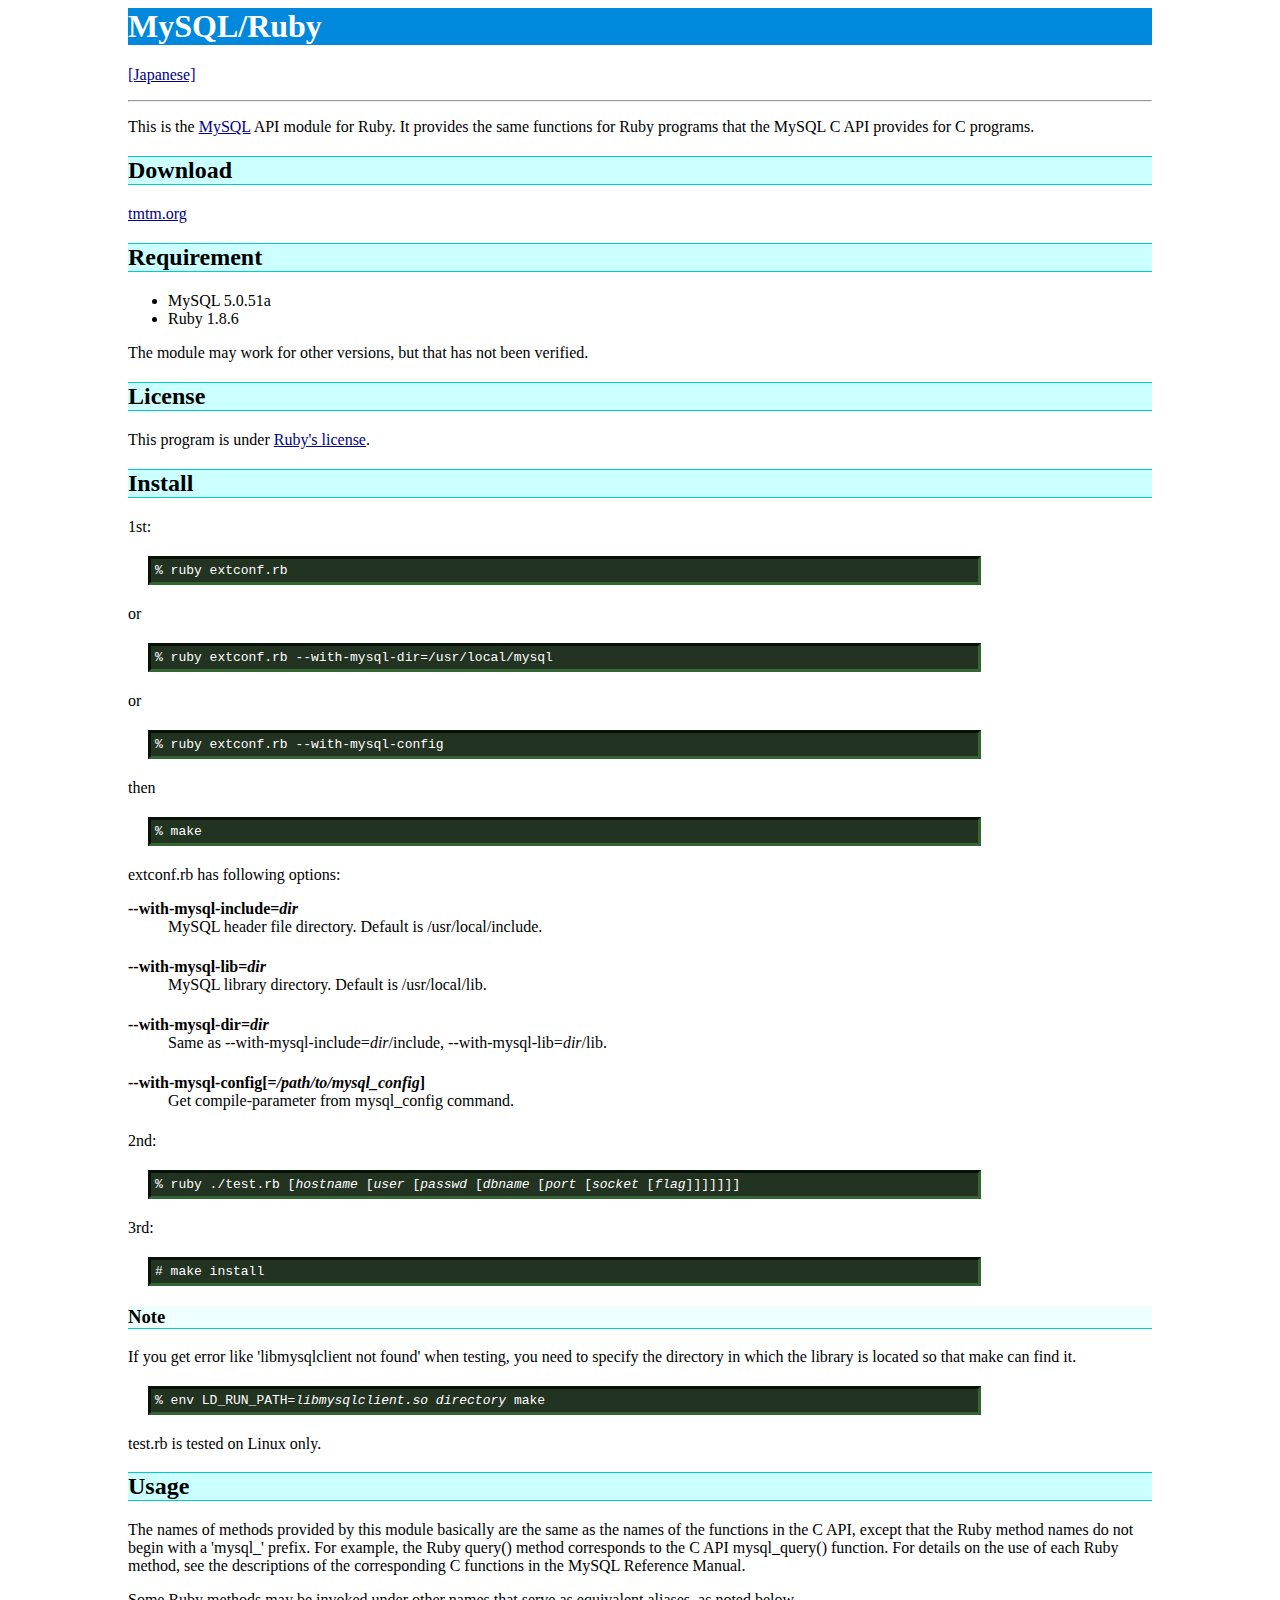
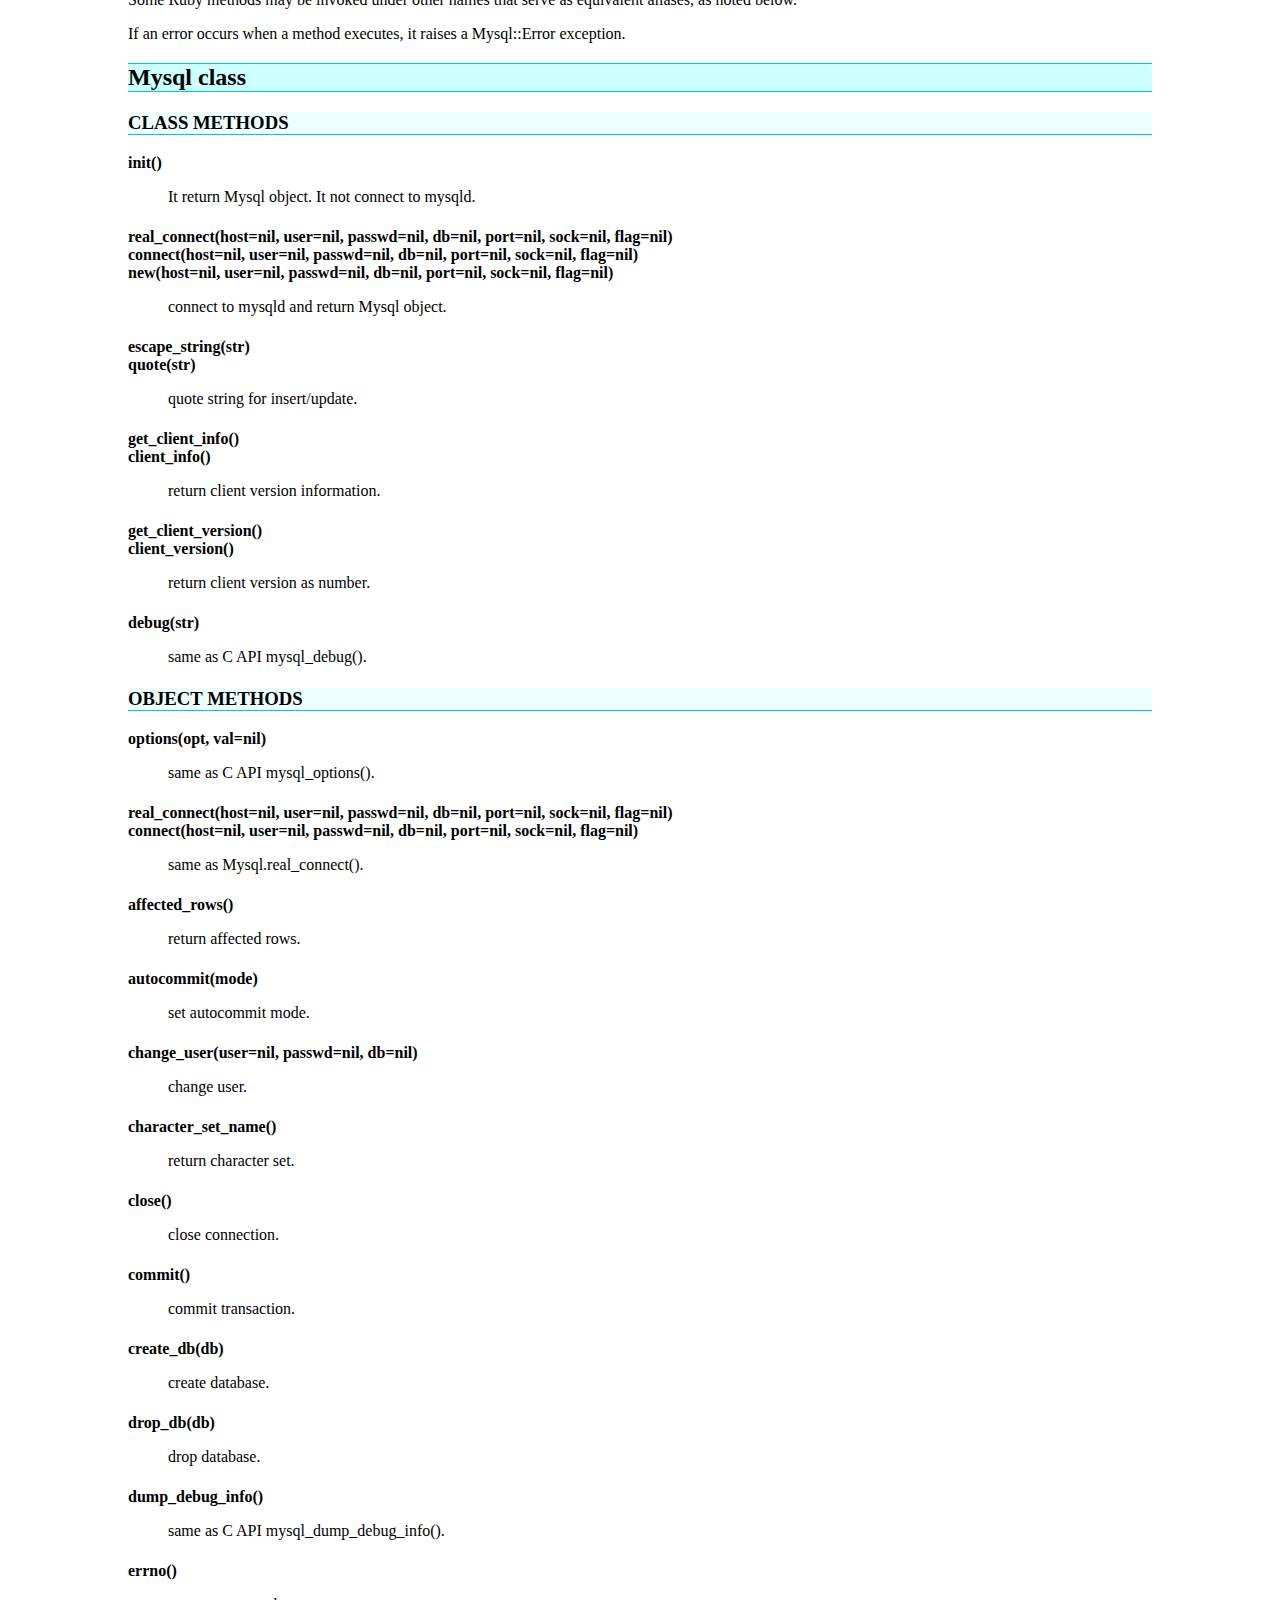
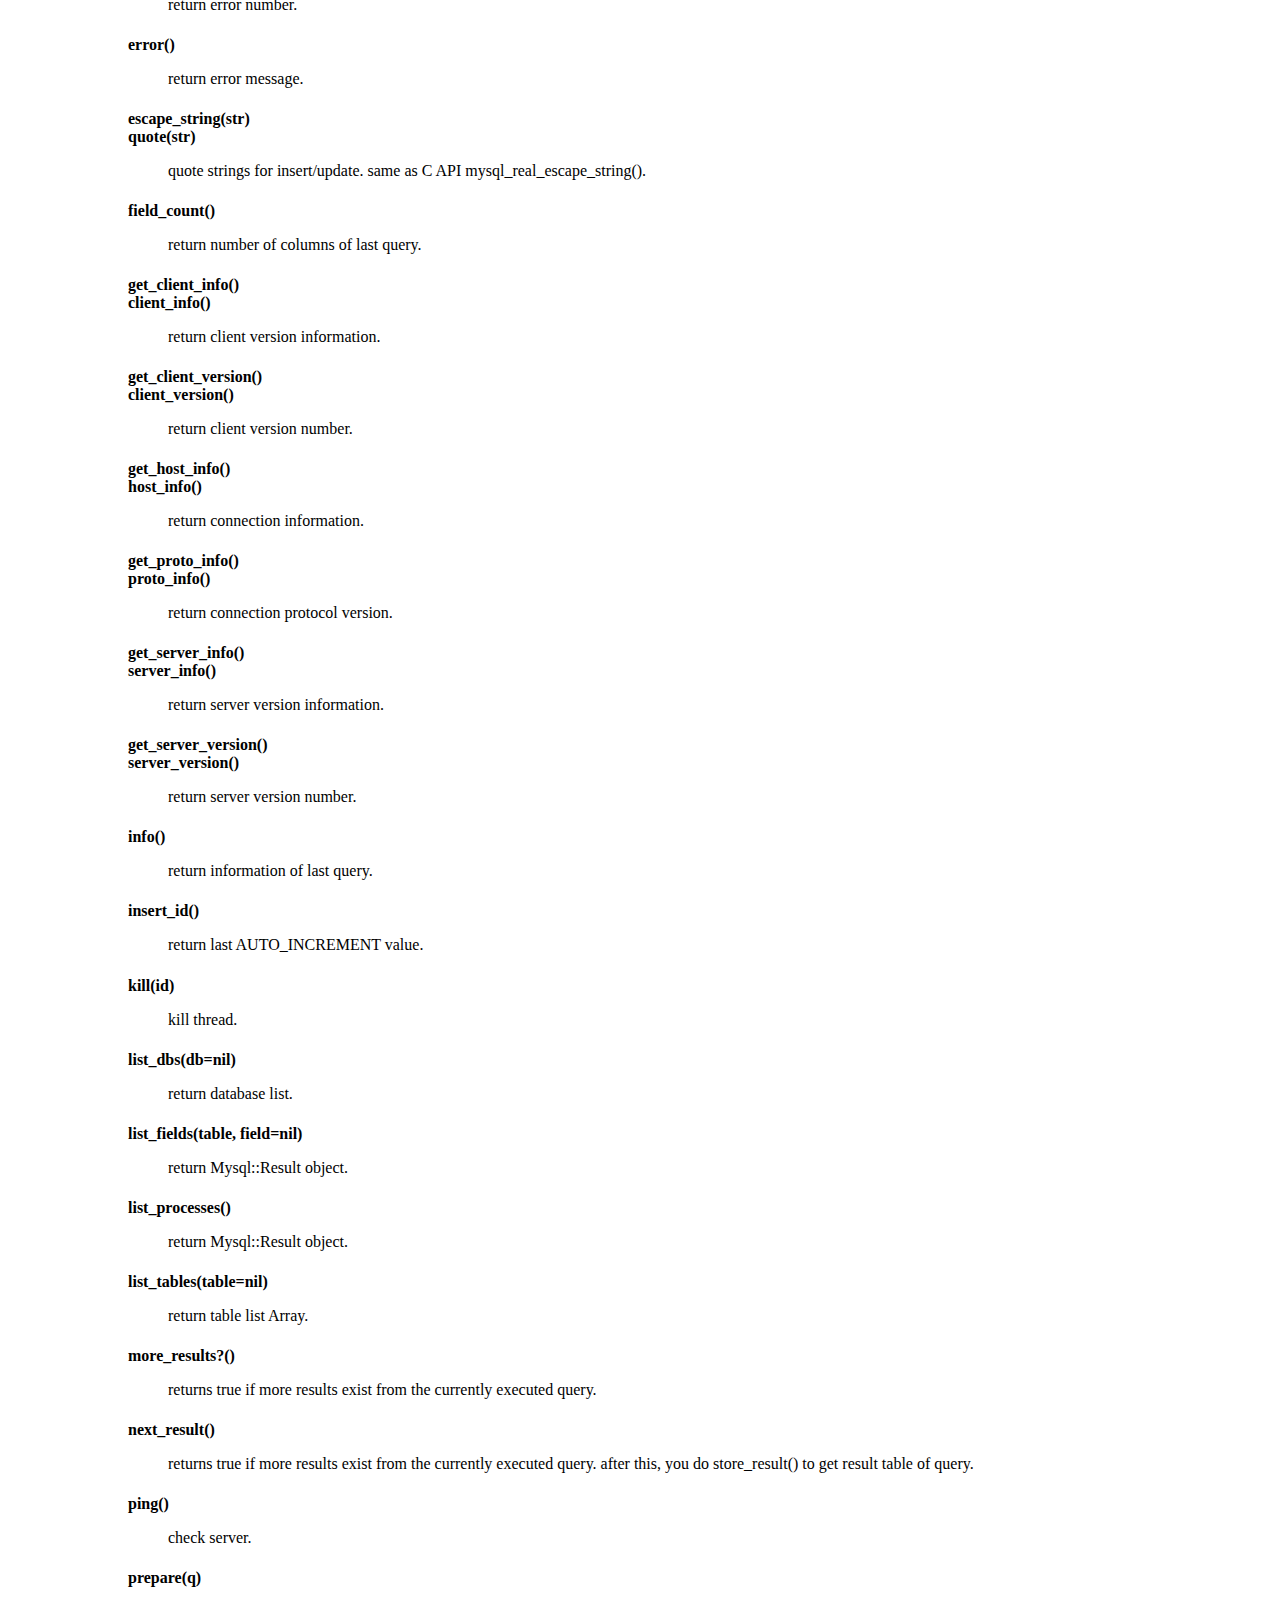
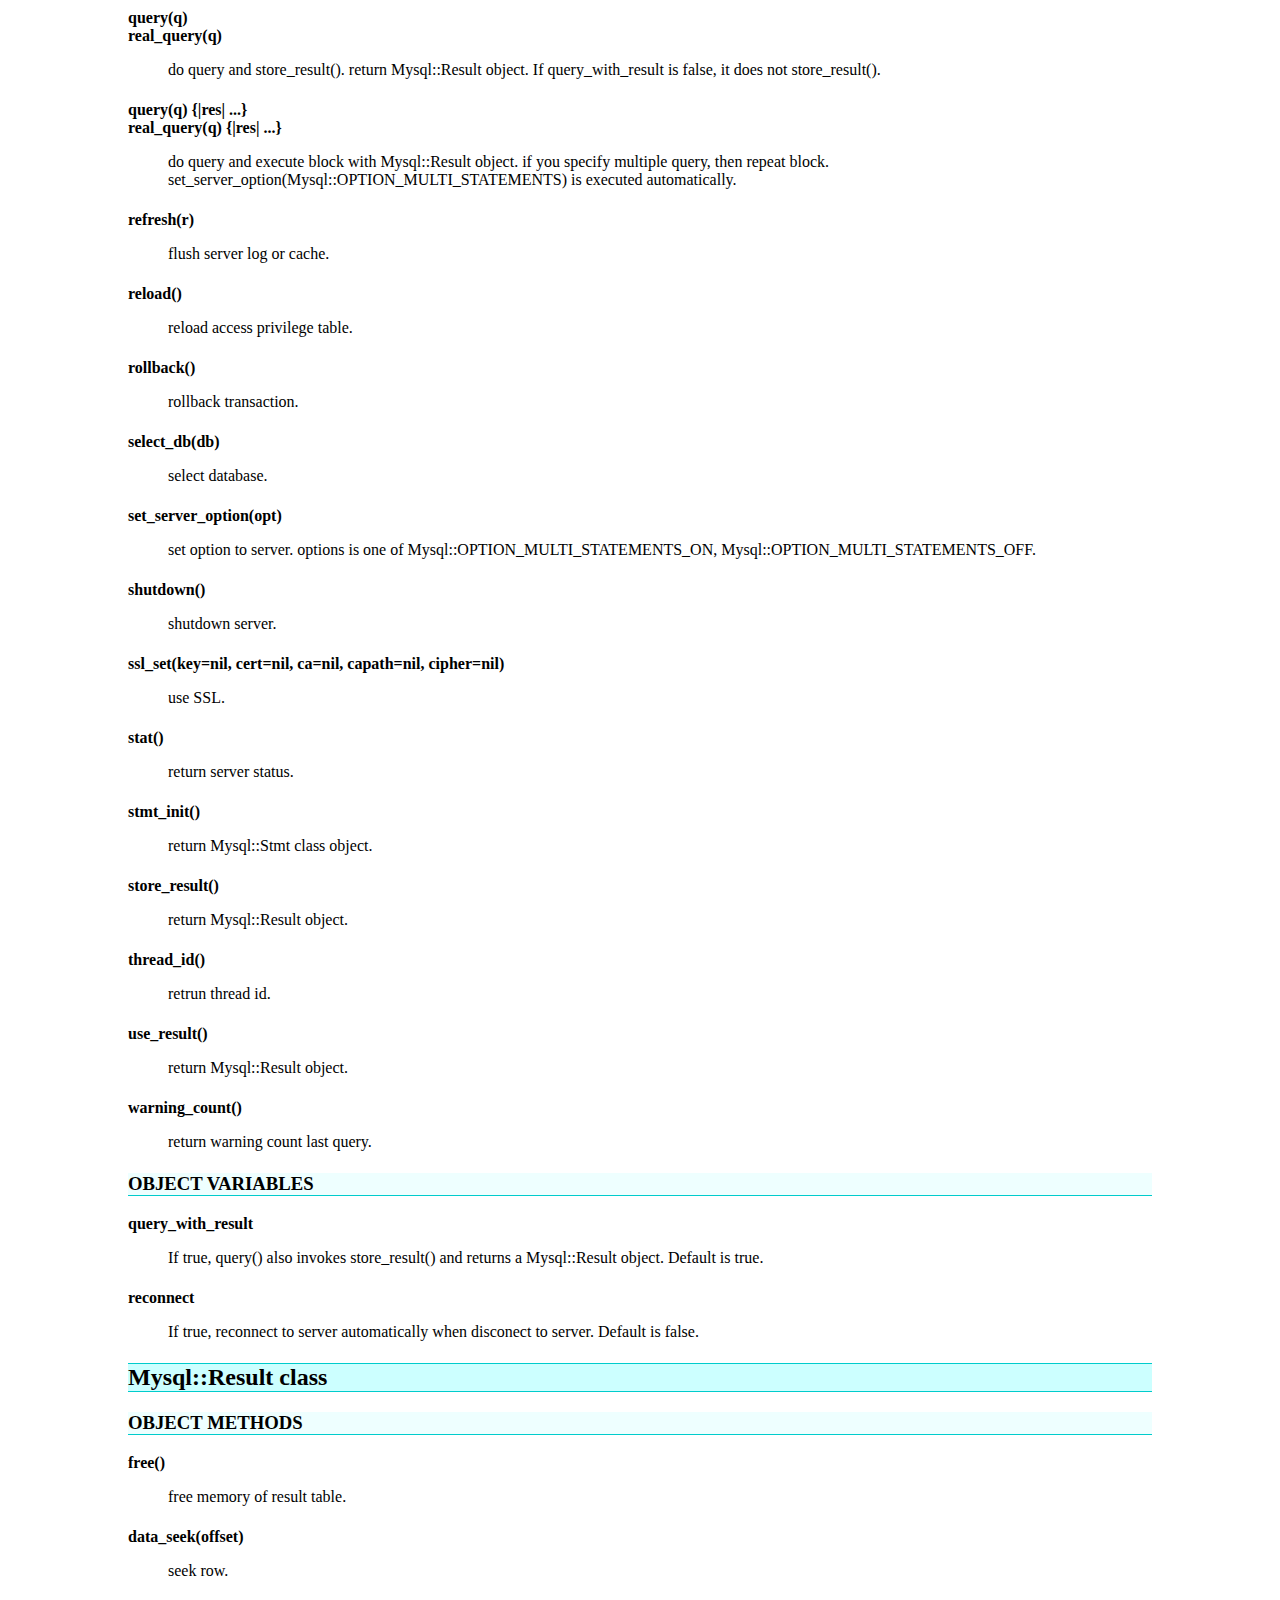
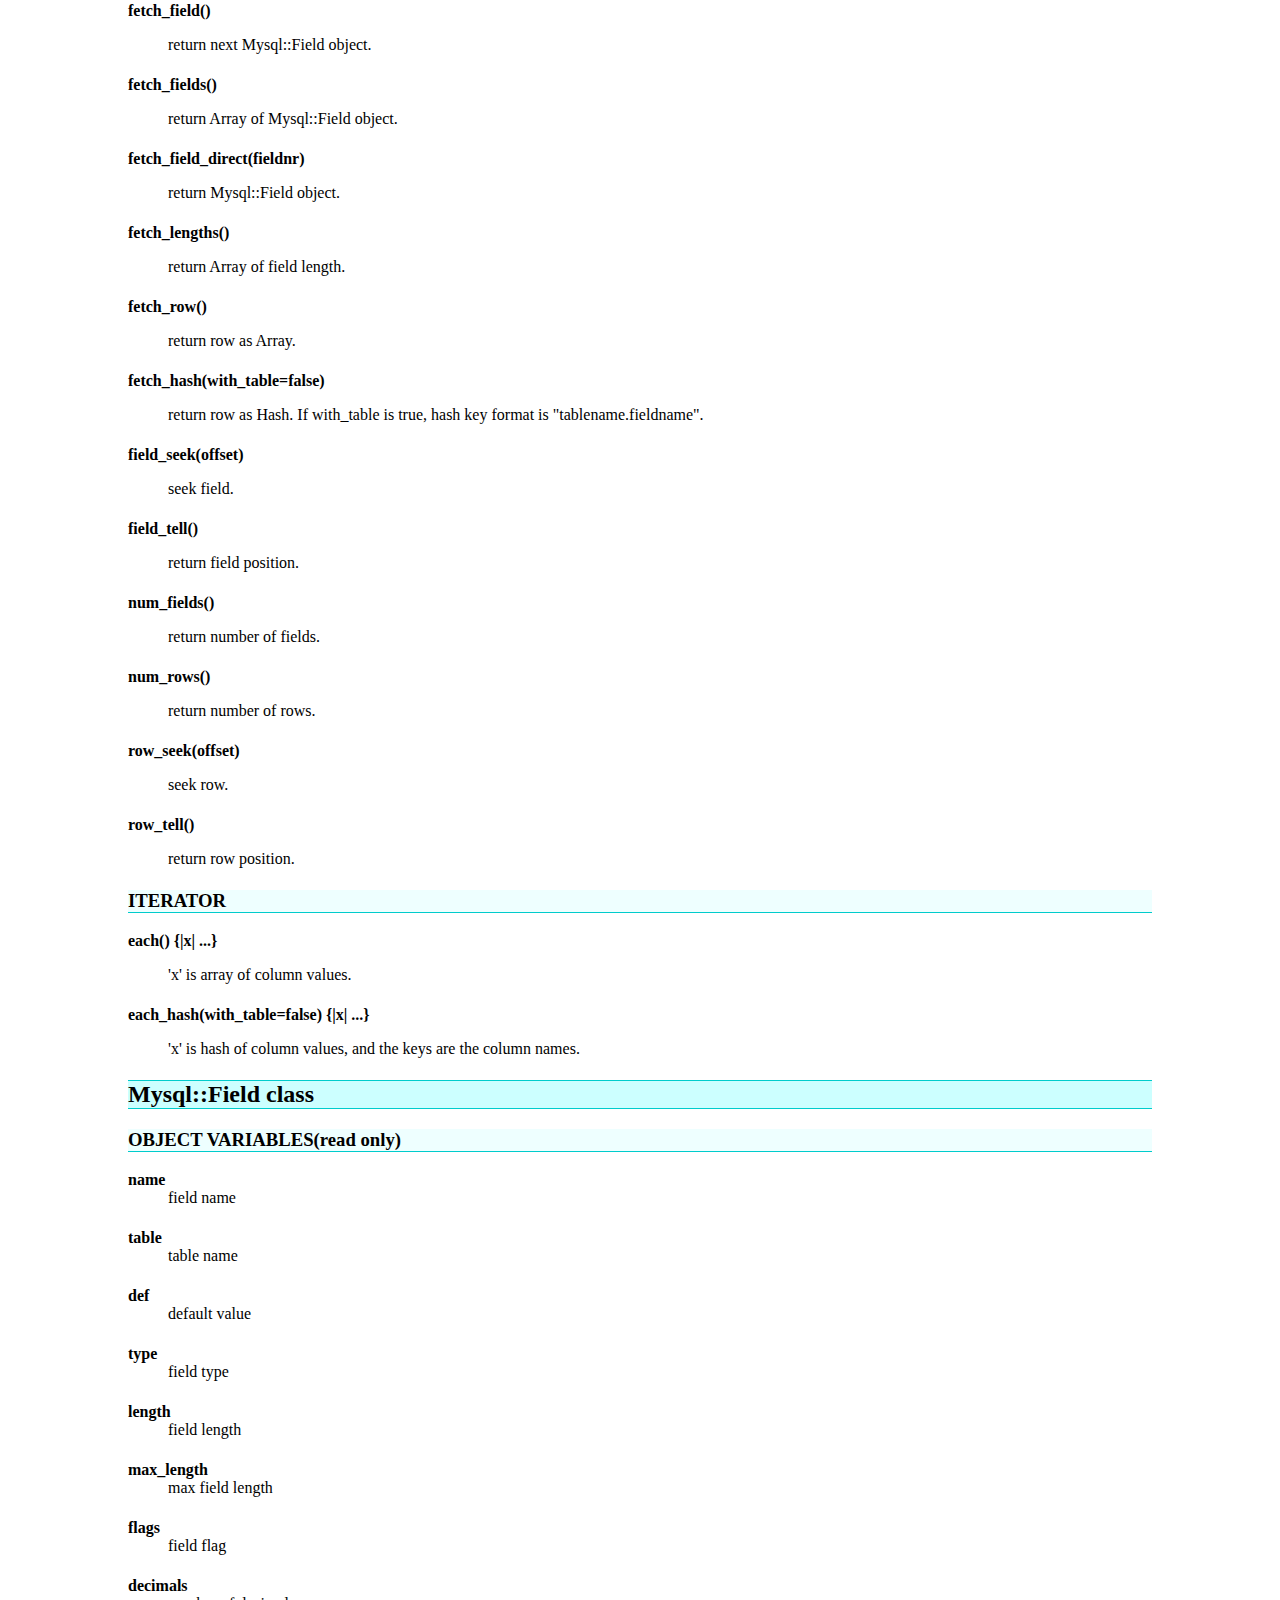
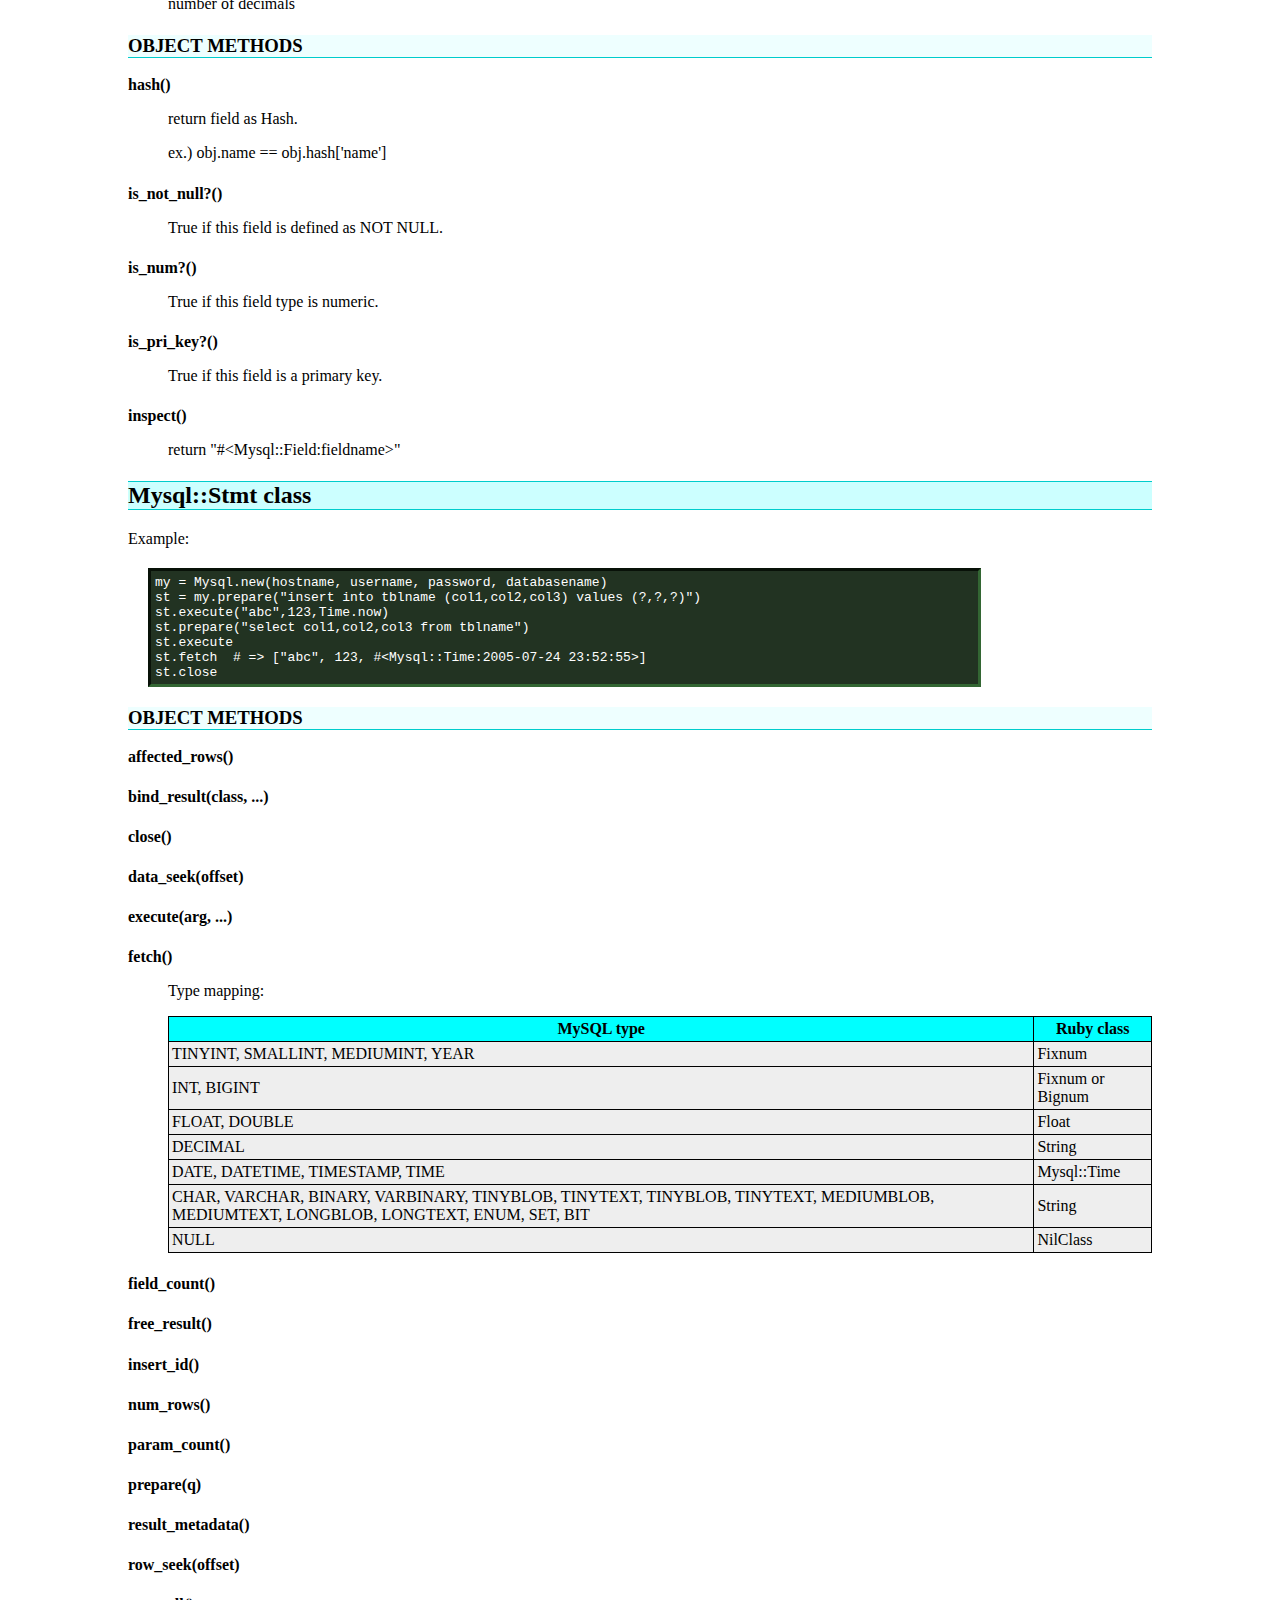
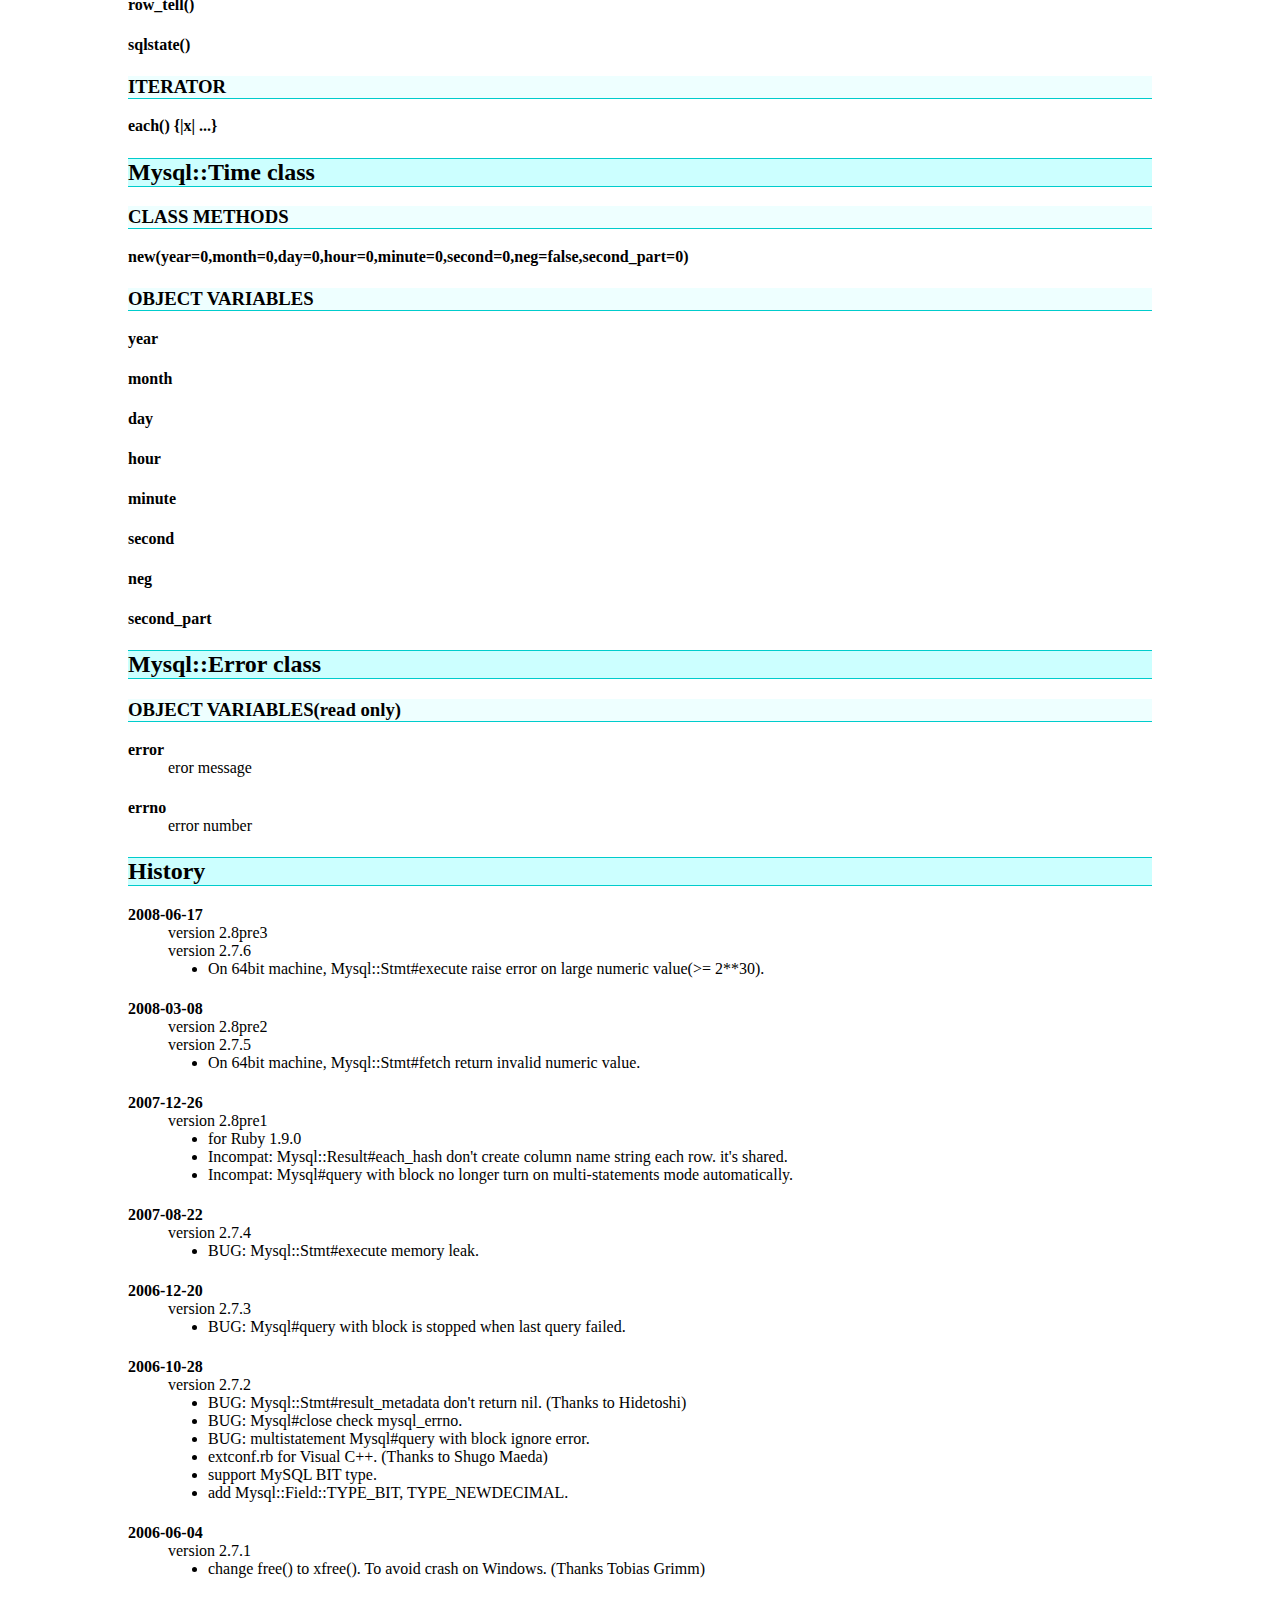
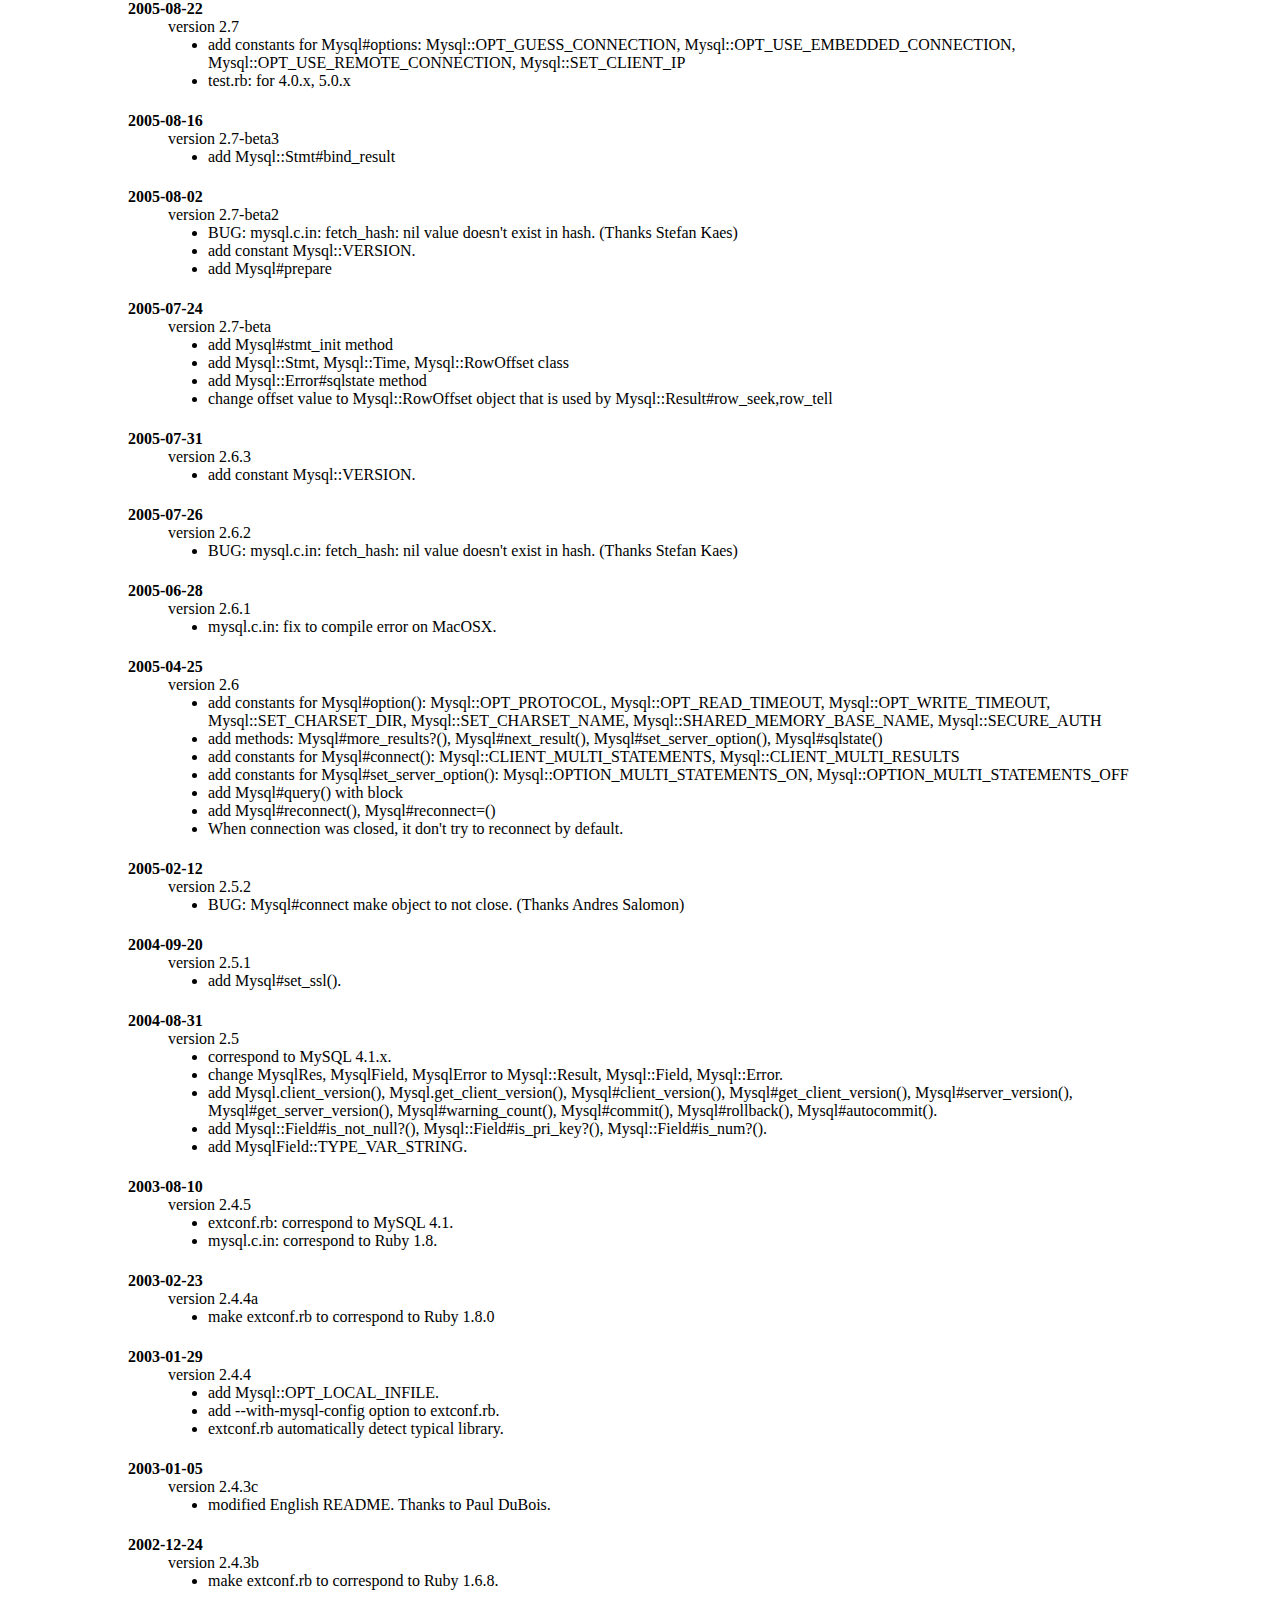
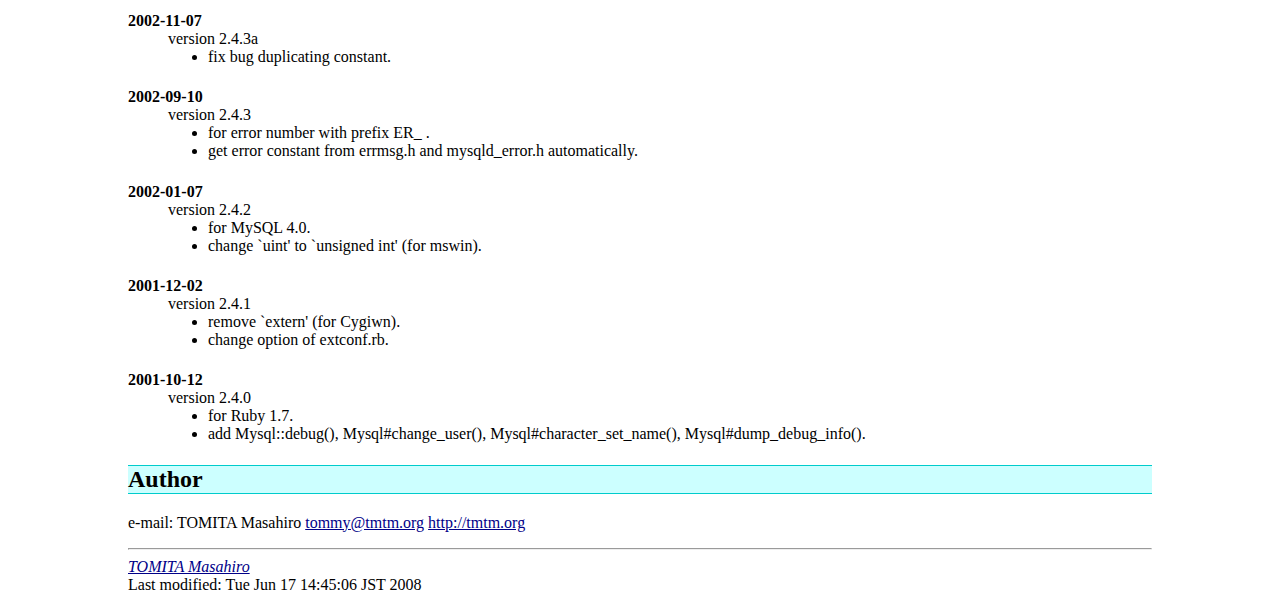
<file: external/mysql-ruby-2.7.6/README.html>
<!DOCTYPE HTML PUBLIC "-//W3C//DTD HTML 4.01 Transitional//EN">
<!-- $Id: README.html 220 2008-06-17 05:45:58Z tommy $ -->
<html>
  <head>
    <meta http-equiv="content-style-type" content="text/css">
    <link rel=stylesheet type="text/css" href="tommy.css">
    <link rev=made href="mailto:tommy@tmtm.org">
    <title>MySQL/Ruby</title>
  </head>

  <body>
    <h1>MySQL/Ruby</h1>
    <p><a href="README_ja.html">[Japanese]</a></p>
    <hr>
    <p>
      This is the <a href="http://www.mysql.com">MySQL</a> API module for Ruby.
      It provides the same functions for Ruby programs that the MySQL C API provides for C programs.
    </p>

    <h2>Download</h2>
    <a href="http://tmtm.org/downloads/mysql/ruby/">tmtm.org</a>

    <h2>Requirement</h2>
    <ul>
      <li>MySQL 5.0.51a
      <li>Ruby 1.8.6
    </ul>
    <p>
      The module may work for other versions, but that has not been verified.
    </p>

    <h2>License</h2>
    <p>
      This program is under <a href="http://www.ruby-lang.org/en/LICENSE.txt">Ruby's license</a>.
    </p>

    <h2>Install</h2>
    <p>
      1st:
    </p>
    <pre class="code">
% ruby extconf.rb
</pre>
    <p>
      or
    </p>
    <pre class="code">
% ruby extconf.rb --with-mysql-dir=/usr/local/mysql
</pre>
    <p>
      or
    </p>
    <pre clas="code">
% ruby extconf.rb --with-mysql-config
</pre>
    <p>
      then
    </p>
    <pre>
% make
</pre>
    <p>
      extconf.rb has following options:
    </p>
    <dl>
      <dt>--with-mysql-include=<i>dir</i>
      <dd>
	MySQL header file directory. Default is /usr/local/include.

      <dt>--with-mysql-lib=<i>dir</i>
      <dd>
	MySQL library directory. Default is /usr/local/lib.

      <dt>--with-mysql-dir=<i>dir</i>
      <dd>
	Same as --with-mysql-include=<i>dir</i>/include,
	--with-mysql-lib=<i>dir</i>/lib.

      <dt>--with-mysql-config[=<i>/path/to/mysql_config</i>]
      <dd>
	Get compile-parameter from mysql_config command.
    </dl>
    <p>
      2nd:
    </p>
    <pre class="code">
% ruby ./test.rb [<i>hostname</i> [<i>user</i> [<i>passwd</i> [<i>dbname</i> [<i>port</i> [<i>socket</i> [<i>flag</i>]]]]]]]
</pre>

    <p>
      3rd:
    </p>
    <pre class="code">
# make install
</pre>

    <h3>Note</h3>
    <p>
      If you get error like 'libmysqlclient not found' when testing,
      you need to specify the directory in which the library is
      located so that make can find it.
    </p>
    <pre class="code">
% env LD_RUN_PATH=<i>libmysqlclient.so directory</i> make
</pre>
    <p>
      test.rb is tested on Linux only.
    </p>

    <h2>Usage</h2>
    <p>
      The names of methods provided by this module basically are the
      same as the names of the functions in the C API, except that the
      Ruby method names do not begin with a 'mysql_' prefix. For
      example, the Ruby query() method corresponds to the C API
      mysql_query() function. For details on the use of each Ruby
      method, see the descriptions of the corresponding C functions in
      the MySQL Reference Manual.
    </p>
    <p>
      Some Ruby methods may be invoked under other names that serve as
      equivalent aliases, as noted below.
    </p>
    <p>
      If an error occurs when a method executes, it raises a
      Mysql::Error exception.
    </p>

    <h2>Mysql class</h2>
    <h3>CLASS METHODS</h3>
    <dl>
      <dt>init()
      <dd>
	<p>
	  It return Mysql object. It not connect to mysqld.
	</p>

      <dt>real_connect(host=nil, user=nil, passwd=nil, db=nil, port=nil, sock=nil, flag=nil)
      <dt>connect(host=nil, user=nil, passwd=nil, db=nil, port=nil, sock=nil, flag=nil)
      <dt>new(host=nil, user=nil, passwd=nil, db=nil, port=nil, sock=nil, flag=nil)
      <dd>
	<p>
	  connect to mysqld and return Mysql object.
	</p>

      <dt>escape_string(str)
      <dt>quote(str)
      <dd>
	<p>
	  quote string for insert/update.
	</p>

      <dt>get_client_info()
      <dt>client_info()
      <dd>
	<p>
	  return client version information.
	</p>

      <dt>get_client_version()
      <dt>client_version()
      <dd>
	<p>
	  return client version as number.
	</p>

      <dt>debug(str)
      <dd>
	<p>
	  same as C API mysql_debug().
	</p>
    </dl>

    <h3>OBJECT METHODS</h3>
    <dl>
      <dt>options(opt, val=nil)
      <dd>
	<p>
	  same as C API mysql_options().
	</p>

      <dt>real_connect(host=nil, user=nil, passwd=nil, db=nil, port=nil, sock=nil, flag=nil)
      <dt>connect(host=nil, user=nil, passwd=nil, db=nil, port=nil, sock=nil, flag=nil)
      <dd>
	<p>
	  same as Mysql.real_connect().
	</p>

      <dt>affected_rows()
      <dd>
	<p>
	  return affected rows.
	</p>

      <dt>autocommit(mode)
      <dd>
	<p>
	  set autocommit mode.
	</p>

      <dt>change_user(user=nil, passwd=nil, db=nil)
      <dd>
	<p>
	  change user.
	</p>

      <dt>character_set_name()
      <dd>
	<p>
	  return character set.
	</p>

      <dt>close()
      <dd>
	<p>
	  close connection.
	</p>

      <dt>commit()
      <dd>
	<p>
	  commit transaction.
	</p>

      <dt>create_db(db)
      <dd>
	<p>
	  create database.
	</p>

      <dt>drop_db(db)
      <dd>
	<p>
	  drop database.
	</p>

      <dt>dump_debug_info()
      <dd>
	<p>
	  same as C API mysql_dump_debug_info().
	</p>

      <dt>errno()
      <dd>
	<p>
	  return error number.
	</p>

      <dt>error()
      <dd>
	<p>
	  return error message.
	</p>

      <dt>escape_string(str)
      <dt>quote(str)
      <dd>
	<p>
	  quote strings for insert/update.
	  same as C API mysql_real_escape_string().
	</p>

      <dt>field_count()
      <dd>
	<p>
	  return number of columns of last query.
	</p>

      <dt>get_client_info()
      <dt>client_info()
      <dd>
	<p>
	  return client version information.
	</p>

      <dt>get_client_version()
      <dt>client_version()
      <dd>
	<p>
	  return client version number.
	</p>

      <dt>get_host_info()
      <dt>host_info()
      <dd>
	<p>
	  return connection information.
	</p>

      <dt>get_proto_info()
      <dt>proto_info()
      <dd>
	<p>
	  return connection protocol version.
	</p>

      <dt>get_server_info()
      <dt>server_info()
      <dd>
	<p>
	  return server version information.
	</p>

      <dt>get_server_version()
      <dt>server_version()
      <dd>
	<p>
	  return server version number.
	</p>

      <dt>info()
      <dd>
	<p>
	  return information of last query.
	</p>

      <dt>insert_id()
      <dd>
	<p>
	  return last AUTO_INCREMENT value.
	</p>

      <dt>kill(id)
      <dd>
	<p>
	  kill thread.
	</p>

      <dt>list_dbs(db=nil)
      <dd>
	<p>
	  return database list.
	</p>

      <dt>list_fields(table, field=nil)
      <dd>
	<p>
	  return Mysql::Result object.
	</p>

      <dt>list_processes()
      <dd>
	<p>
	  return Mysql::Result object.
	</p>

      <dt>list_tables(table=nil)
      <dd>
	<p>
	  return table list Array.
	</p>

      <dt>more_results?()
      <dd>
	<p>
	  returns true if more results exist from the currently executed query.
	</p>

      <dt>next_result()
      <dd>
	<p>
	  returns true if more results exist from the currently executed query.
	  after this, you do store_result() to get result table of query.
	</p>

      <dt>ping()
      <dd>
	<p>
	  check server.
	</p>

      <dt>prepare(q)
      <dd>
	<p>
	</p>

      <dt>query(q)
      <dt>real_query(q)
      <dd>
	<p>
	  do query and store_result(). return Mysql::Result object.
	  If query_with_result is false, it does not store_result().
	</p>

      <dt>query(q) {|res| ...}
      <dt>real_query(q) {|res| ...}
      <dd>
	<p>
	  do query and execute block with Mysql::Result object.
	  if you specify multiple query, then repeat block.
	  set_server_option(Mysql::OPTION_MULTI_STATEMENTS) is executed automatically.
	</p>

      <dt>refresh(r)
      <dd>
	<p>
	  flush server log or cache.
	</p>

      <dt>reload()
      <dd>
	<p>
	  reload access privilege table.
	</p>

      <dt>rollback()
      <dd>
	<p>
	  rollback transaction.
	</p>

      <dt>select_db(db)
      <dd>
	<p>
	  select database.
	</p>

      <dt>set_server_option(opt)
      <dd>
	<p>
	  set option to server.
	  options is one of Mysql::OPTION_MULTI_STATEMENTS_ON, Mysql::OPTION_MULTI_STATEMENTS_OFF.
	</p>

      <dt>shutdown()
      <dd>
	<p>
	  shutdown server.
	</p>

      <dt>ssl_set(key=nil, cert=nil, ca=nil, capath=nil, cipher=nil)
      <dd>
	<p>
	  use SSL.
	</p>

      <dt>stat()
      <dd>
	<p>
	  return server status.
	</p>

      <dt>stmt_init()
      <dd>
	<p>
	  return Mysql::Stmt class object.
	</p>

      <dt>store_result()
      <dd>
	<p>
	  return Mysql::Result object.
	</p>

      <dt>thread_id()
      <dd>
	<p>
	  retrun thread id.
	</p>

      <dt>use_result()
      <dd>
	<p>
	  return Mysql::Result object.
	</p>

      <dt>warning_count()
      <dd>
	<p>
	  return warning count last query.
	</p>
    </dl>

    <h3>OBJECT VARIABLES</h3>

    <dl>
      <dt>query_with_result
      <dd>
	<p>
	  If true, query() also invokes store_result() and returns a
	  Mysql::Result object.  Default is true.
	</p>

      <dt>reconnect
      <dd>
	<p>
	  If true, reconnect to server automatically when disconect to server.
	  Default is false.
	</p>

    </dl>

    <h2>Mysql::Result class</h2>

    <h3>OBJECT METHODS</h3>
    <dl>
      <dt>free()
      <dd>
	<p>
	  free memory of result table.
	</p>

      <dt>data_seek(offset)
      <dd>
	<p>
	  seek row.
	</p>

      <dt>fetch_field()
      <dd>
	<p>
	  return next Mysql::Field object.
	</p>

      <dt>fetch_fields()
      <dd>
	<p>
	  return Array of Mysql::Field object.
	</p>

      <dt>fetch_field_direct(fieldnr)
      <dd>
	<p>
	  return Mysql::Field object.
	</p>

      <dt>fetch_lengths()
      <dd>
	<p>
	  return Array of field length.
	</p>

      <dt>fetch_row()
      <dd>
	<p>
	  return row as Array.
	</p>

      <dt>fetch_hash(with_table=false)
      <dd>
	<p>
	  return row as Hash.
	  If with_table is true, hash key format is "tablename.fieldname".
	</p>

      <dt>field_seek(offset)
      <dd>
	<p>
	  seek field.
	</p>

      <dt>field_tell()
      <dd>
	<p>
	  return field position.
	</p>

      <dt>num_fields()
      <dd>
	<p>
	  return number of fields.
	</p>

      <dt>num_rows()
      <dd>
	<p>
	  return number of rows.
	</p>

      <dt>row_seek(offset)
      <dd>
	<p>
	  seek row.
	</p>

      <dt>row_tell()
      <dd>
	<p>
	  return row position.
	</p>
    </dl>

    <h3>ITERATOR</h3>
    <dl>
      <dt>each() {|x| ...}
      <dd>
	<p>
	  'x' is array of column values.
	</p>

      <dt>each_hash(with_table=false) {|x| ...}
      <dd>
	<p>
	  'x' is hash of column values, and the keys are the column names.
	</p>
    </dl>

    <h2>Mysql::Field class</h2>

    <h3>OBJECT VARIABLES(read only)</h3>
    <dl>
      <dt>name<dd>field name
      <dt>table<dd>table name
      <dt>def<dd>default value
      <dt>type<dd>field type
      <dt>length<dd>field length
      <dt>max_length<dd>max field length
      <dt>flags<dd>field flag
      <dt>decimals<dd>number of decimals
    </dl>

    <h3>OBJECT METHODS</h3>
    <dl>
      <dt>hash()
      <dd>
	<p>
	  return field as Hash.
	</p>
	<p>
	  ex.) obj.name == obj.hash['name']
	</p>

      <dt>is_not_null?()
      <dd>
	<p>
	  True if this field is defined as NOT NULL.
	</p>

      <dt>is_num?()
      <dd>
	<p>
	  True if this field type is numeric.
	</p>

      <dt>is_pri_key?()
      <dd>
	<p>
	  True if this field is a primary key.
	</p>

      <dt>inspect()
      <dd>
	<p>
	  return "#&lt;Mysql::Field:fieldname&gt;"
	</p>
    </dl>

    <h2>Mysql::Stmt class</h2>
    <p>
      Example:
    </p>
    <pre class="code">
my = Mysql.new(hostname, username, password, databasename)
st = my.prepare("insert into tblname (col1,col2,col3) values (?,?,?)")
st.execute("abc",123,Time.now)
st.prepare("select col1,col2,col3 from tblname")
st.execute
st.fetch  # => ["abc", 123, #&lt;Mysql::Time:2005-07-24 23:52:55&gt;]
st.close
</pre>

    <h3>OBJECT METHODS</h3>
    <dl>
      <dt>affected_rows()
      <dd>
	<p>
	</p>

      <dt>bind_result(class, ...)
      <dd>
        <p>
        </p>

      <dt>close()
      <dd>
	<p>
	</p>

      <dt>data_seek(offset)
      <dd>
	<p>
	</p>

      <dt>execute(arg, ...)
      <dd>
	<p>
	</p>

      <dt>fetch()
      <dd>
	<p>
	</p>
	<p>
	  Type mapping:
	</p>
	<table>
	    <tr><th>MySQL type<th>Ruby class
	    <tr><td>TINYINT, SMALLINT, MEDIUMINT, YEAR<td>Fixnum
	    <tr><td>INT, BIGINT<td>Fixnum or Bignum
	    <tr><td>FLOAT, DOUBLE<td>Float
	    <tr><td>DECIMAL<td>String
	    <tr><td>DATE, DATETIME, TIMESTAMP, TIME<td>Mysql::Time
	    <tr><td>CHAR, VARCHAR, BINARY, VARBINARY, TINYBLOB, TINYTEXT, TINYBLOB, TINYTEXT, MEDIUMBLOB, MEDIUMTEXT, LONGBLOB, LONGTEXT, ENUM, SET, BIT<td>String
	    <tr><td>NULL<td>NilClass
	</table>

      <dt>field_count()
      <dd>
	<p>
	</p>

      <dt>free_result()
      <dd>
	<p>
	</p>

      <dt>insert_id()
      <dd>
	<p>
	</p>

      <dt>num_rows()
      <dd>
	<p>
	</p>

      <dt>param_count()
      <dd>
	<p>
	</p>

      <dt>prepare(q)
      <dd>
	<p>
	</p>

      <dt>result_metadata()
      <dd>
	<p>
	</p>

      <dt>row_seek(offset)
      <dd>
	<p>
	</p>

      <dt>row_tell()
      <dd>
	<p>
	</p>

      <dt>sqlstate()
      <dd>
	<p>
	</p>
    </dl>

    <h3>ITERATOR</h3>
    <dl>
      <dt>each() {|x| ...}
      <dd>
	<p>
	</p>
    </dl>

    <h2>Mysql::Time class</h2>
    <p>
    </p>

    <h3>CLASS METHODS</h3>
    <dl>
      <dt>new(year=0,month=0,day=0,hour=0,minute=0,second=0,neg=false,second_part=0)
      <dd>
	<p>
	</p>
    </dl>

    <h3>OBJECT VARIABLES</h3>
    <dl>
      <dt>year
      <dd>

      <dt>month
      <dd>

      <dt>day
      <dd>

      <dt>hour
      <dd>

      <dt>minute
      <dd>

      <dt>second
      <dd>

      <dt>neg
      <dd>

      <dt>second_part
      <dd>
    </dl>

    <h2>Mysql::Error class</h2>

    <h3>OBJECT VARIABLES(read only)</h3>
    <dl>
      <dt>error
      <dd>eror message
      <dt>errno
      <dd>error number
    </dl>

    <h2>History</h2>
    <dl>
      <dt>2008-06-17
      <dd>
        version 2.8pre3<br>
        version 2.7.6
        <ul>
          <li>On 64bit machine, Mysql::Stmt#execute raise error on large numeric value(>= 2**30).
        </ul>

      <dt>2008-03-08
      <dd>
        version 2.8pre2<br>
        version 2.7.5
        <ul>
          <li>On 64bit machine, Mysql::Stmt#fetch return invalid numeric value.
        </ul>

      <dt>2007-12-26
      <dd>
        version 2.8pre1
        <ul>
          <li>for Ruby 1.9.0
          <li>Incompat: Mysql::Result#each_hash don't create column name string each row. it's shared.
          <li>Incompat: Mysql#query with block no longer turn on multi-statements mode automatically.
        </ul>

      <dt>2007-08-22
      <dd>
        version 2.7.4
        <ul>
          <li>BUG: Mysql::Stmt#execute memory leak.
        </ul>

      <dt>2006-12-20
      <dd>
        version 2.7.3
        <ul>
          <li>BUG: Mysql#query with block is stopped when last query failed.
        </ul>

      <dt>2006-10-28
      <dd>
        version 2.7.2
        <ul>
          <li>BUG: Mysql::Stmt#result_metadata don't return nil. (Thanks to Hidetoshi)
          <li>BUG: Mysql#close check mysql_errno.
          <li>BUG: multistatement Mysql#query with block ignore error.
          <li>extconf.rb for Visual C++. (Thanks to Shugo Maeda)
          <li>support MySQL BIT type.
          <li>add Mysql::Field::TYPE_BIT, TYPE_NEWDECIMAL.
        </ul>

      <dt>2006-06-04
      <dd>
        version  2.7.1
        <ul>
          <li>change free() to xfree(). To avoid crash on Windows. (Thanks Tobias Grimm)
        </ul>

      <dt>2005-08-22
      <dd>
        version 2.7
        <ul>
          <li>add constants for Mysql#options: Mysql::OPT_GUESS_CONNECTION, Mysql::OPT_USE_EMBEDDED_CONNECTION, Mysql::OPT_USE_REMOTE_CONNECTION, Mysql::SET_CLIENT_IP
          <li>test.rb: for 4.0.x, 5.0.x
        </ul>

      <dt>2005-08-16
      <dd>
        version 2.7-beta3
        <ul>
          <li>add Mysql::Stmt#bind_result
        </ul>

      <dt>2005-08-02
      <dd>
	version 2.7-beta2
	<ul>
	  <li>BUG: mysql.c.in: fetch_hash: nil value doesn't exist in hash. (Thanks Stefan Kaes)
	  <li>add constant Mysql::VERSION.
	  <li>add Mysql#prepare
	</ul>

      <dt>2005-07-24
      <dd>
	version 2.7-beta
	<ul>
	  <li>add Mysql#stmt_init method
	  <li>add Mysql::Stmt, Mysql::Time, Mysql::RowOffset class
	  <li>add Mysql::Error#sqlstate method
	  <li>change offset value to Mysql::RowOffset object that is used by Mysql::Result#row_seek,row_tell
	</ul>

      <dt>2005-07-31
      <dd>
	version 2.6.3
	<ul>
	  <li>add constant Mysql::VERSION.
	</ul>

      <dt>2005-07-26
      <dd>
	version 2.6.2
	<ul>
	  <li>BUG: mysql.c.in: fetch_hash: nil value doesn't exist in hash. (Thanks Stefan Kaes)
	</ul>

      <dt>2005-06-28
      <dd>
	version 2.6.1
	<ul>
	  <li>mysql.c.in: fix to compile error on MacOSX.
	</ul>

      <dt>2005-04-25
      <dd>
	version 2.6
	<ul>
	  <li>add constants for Mysql#option():
	    Mysql::OPT_PROTOCOL, Mysql::OPT_READ_TIMEOUT,
	    Mysql::OPT_WRITE_TIMEOUT, Mysql::SET_CHARSET_DIR,
	    Mysql::SET_CHARSET_NAME, Mysql::SHARED_MEMORY_BASE_NAME,
	    Mysql::SECURE_AUTH
	  <li>add methods: Mysql#more_results?(), Mysql#next_result(), 
	    Mysql#set_server_option(), Mysql#sqlstate()
	  <li>add constants for Mysql#connect():
	    Mysql::CLIENT_MULTI_STATEMENTS, Mysql::CLIENT_MULTI_RESULTS
	  <li>add constants for Mysql#set_server_option():
	    Mysql::OPTION_MULTI_STATEMENTS_ON,
	    Mysql::OPTION_MULTI_STATEMENTS_OFF
	  <li>add Mysql#query() with block
	  <li>add Mysql#reconnect(), Mysql#reconnect=()
	  <li>When connection was closed, it don't try to reconnect by default.
	</ul>

      <dt>2005-02-12
      <dd>
	version 2.5.2
	<ul>
	  <li>BUG: Mysql#connect make object to not close. (Thanks Andres Salomon)
	</ul>

      <dt>2004-09-20
      <dd>
	version 2.5.1
	<ul>
	  <li>add Mysql#set_ssl().
	</ul>

      <dt>2004-08-31
      <dd>
	version 2.5
	<ul>
	  <li>correspond to MySQL 4.1.x.
	  <li>change MysqlRes, MysqlField, MysqlError to Mysql::Result, Mysql::Field, Mysql::Error.
	  <li>add Mysql.client_version(), Mysql.get_client_version(),
	    Mysql#client_version(), Mysql#get_client_version(),
	    Mysql#server_version(), Mysql#get_server_version(),
	    Mysql#warning_count(), Mysql#commit(), Mysql#rollback(),
	    Mysql#autocommit().
	  <li>add Mysql::Field#is_not_null?(), Mysql::Field#is_pri_key?(),
	    Mysql::Field#is_num?().
	  <li>add MysqlField::TYPE_VAR_STRING.
	</ul>

      <dt>2003-08-10
      <dd>
	version 2.4.5
	<ul>
	  <li>extconf.rb: correspond to MySQL 4.1.
	  <li>mysql.c.in: correspond to Ruby 1.8.
	</ul>

      <dt>2003-02-23
      <dd>
	version 2.4.4a
	<ul>
	  <li>make extconf.rb to correspond to Ruby 1.8.0
	</ul>

      <dt>2003-01-29
      <dd>
	version 2.4.4
	<ul>
	  <li>add Mysql::OPT_LOCAL_INFILE.
	  <li>add --with-mysql-config option to extconf.rb.
	  <li>extconf.rb automatically detect typical library.
	</ul>

      <dt>2003-01-05
      <dd>
	version 2.4.3c
	<ul>
	  <li>modified English README. Thanks to Paul DuBois.
	</ul>

      <dt>2002-12-24
      <dd>
	version 2.4.3b
	<ul>
	  <li>make extconf.rb to correspond to Ruby 1.6.8.
	</ul>

      <dt>2002-11-07
      <dd>
	version 2.4.3a
	<ul>
	  <li>fix bug duplicating constant.
	</ul>

      <dt>2002-09-10
      <dd>
	version 2.4.3
	<ul>
	  <li>for error number with prefix ER_ .
	  <li>get error constant from errmsg.h and mysqld_error.h automatically.
	</ul>

      <dt>2002-01-07
      <dd>
	version 2.4.2
	<ul>
	  <li>for MySQL 4.0.
	  <li>change `uint' to `unsigned int' (for mswin).
	</ul>

      <dt>2001-12-02
      <dd>
	version 2.4.1
	<ul>
	  <li>remove `extern' (for Cygiwn).
	  <li>change option of extconf.rb.
	</ul>

      <dt>2001-10-12
      <dd>
	version 2.4.0
	<ul>
	  <li>for Ruby 1.7.
	  <li>add Mysql::debug(), Mysql#change_user(), Mysql#character_set_name(), Mysql#dump_debug_info().
	</ul>
    </dl>

    <h2>Author</h2>
    <p>
      e-mail: TOMITA Masahiro <a href="mailto:tommy@tmtm.org">tommy@tmtm.org</a>
      <a href="http://tmtm.org">http://tmtm.org</a>
    </p>
    <hr>
    <address><a href="mailto:tommy@tmtm.org">TOMITA Masahiro</a></address>
<!-- Created: Sun Aug 29 11:52:09 JST 2004 -->
<!-- hhmts start -->
Last modified: Tue Jun 17 14:45:06 JST 2008
<!-- hhmts end -->
  </body>
</html>
</file>
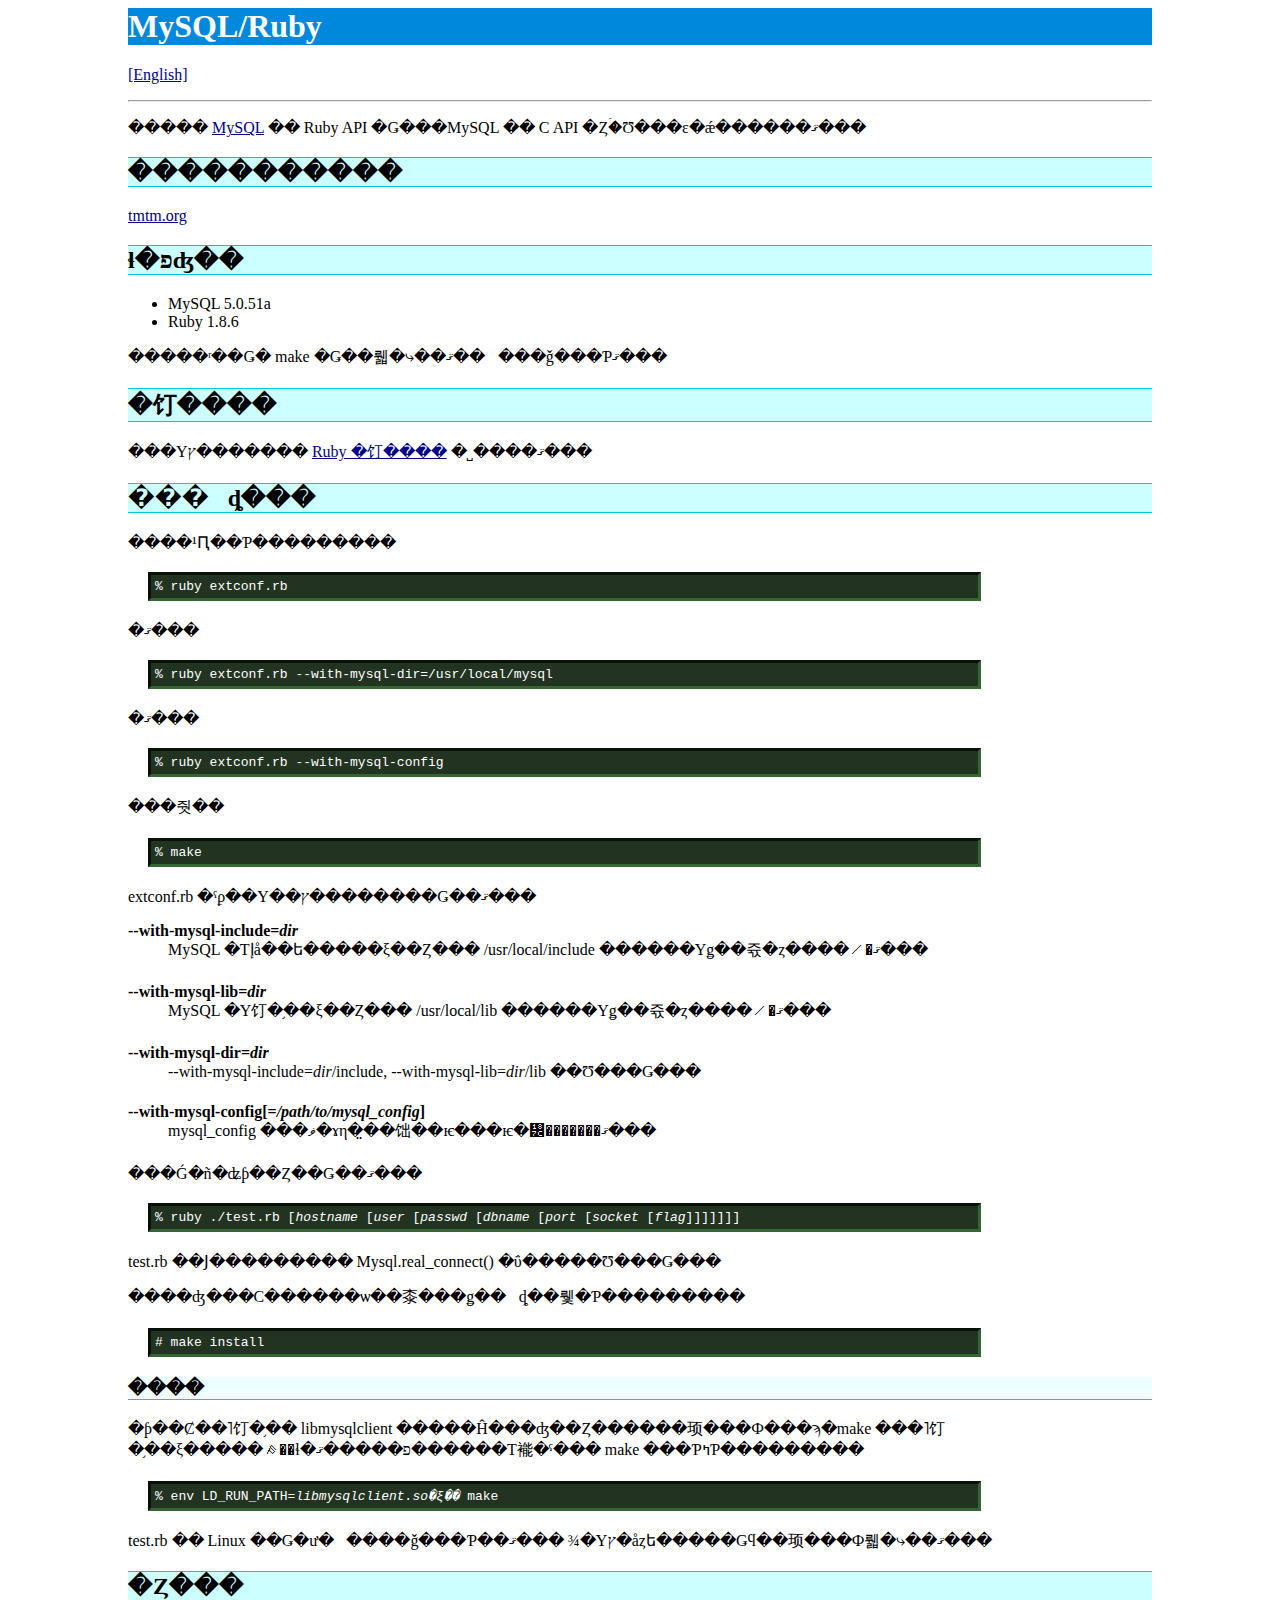
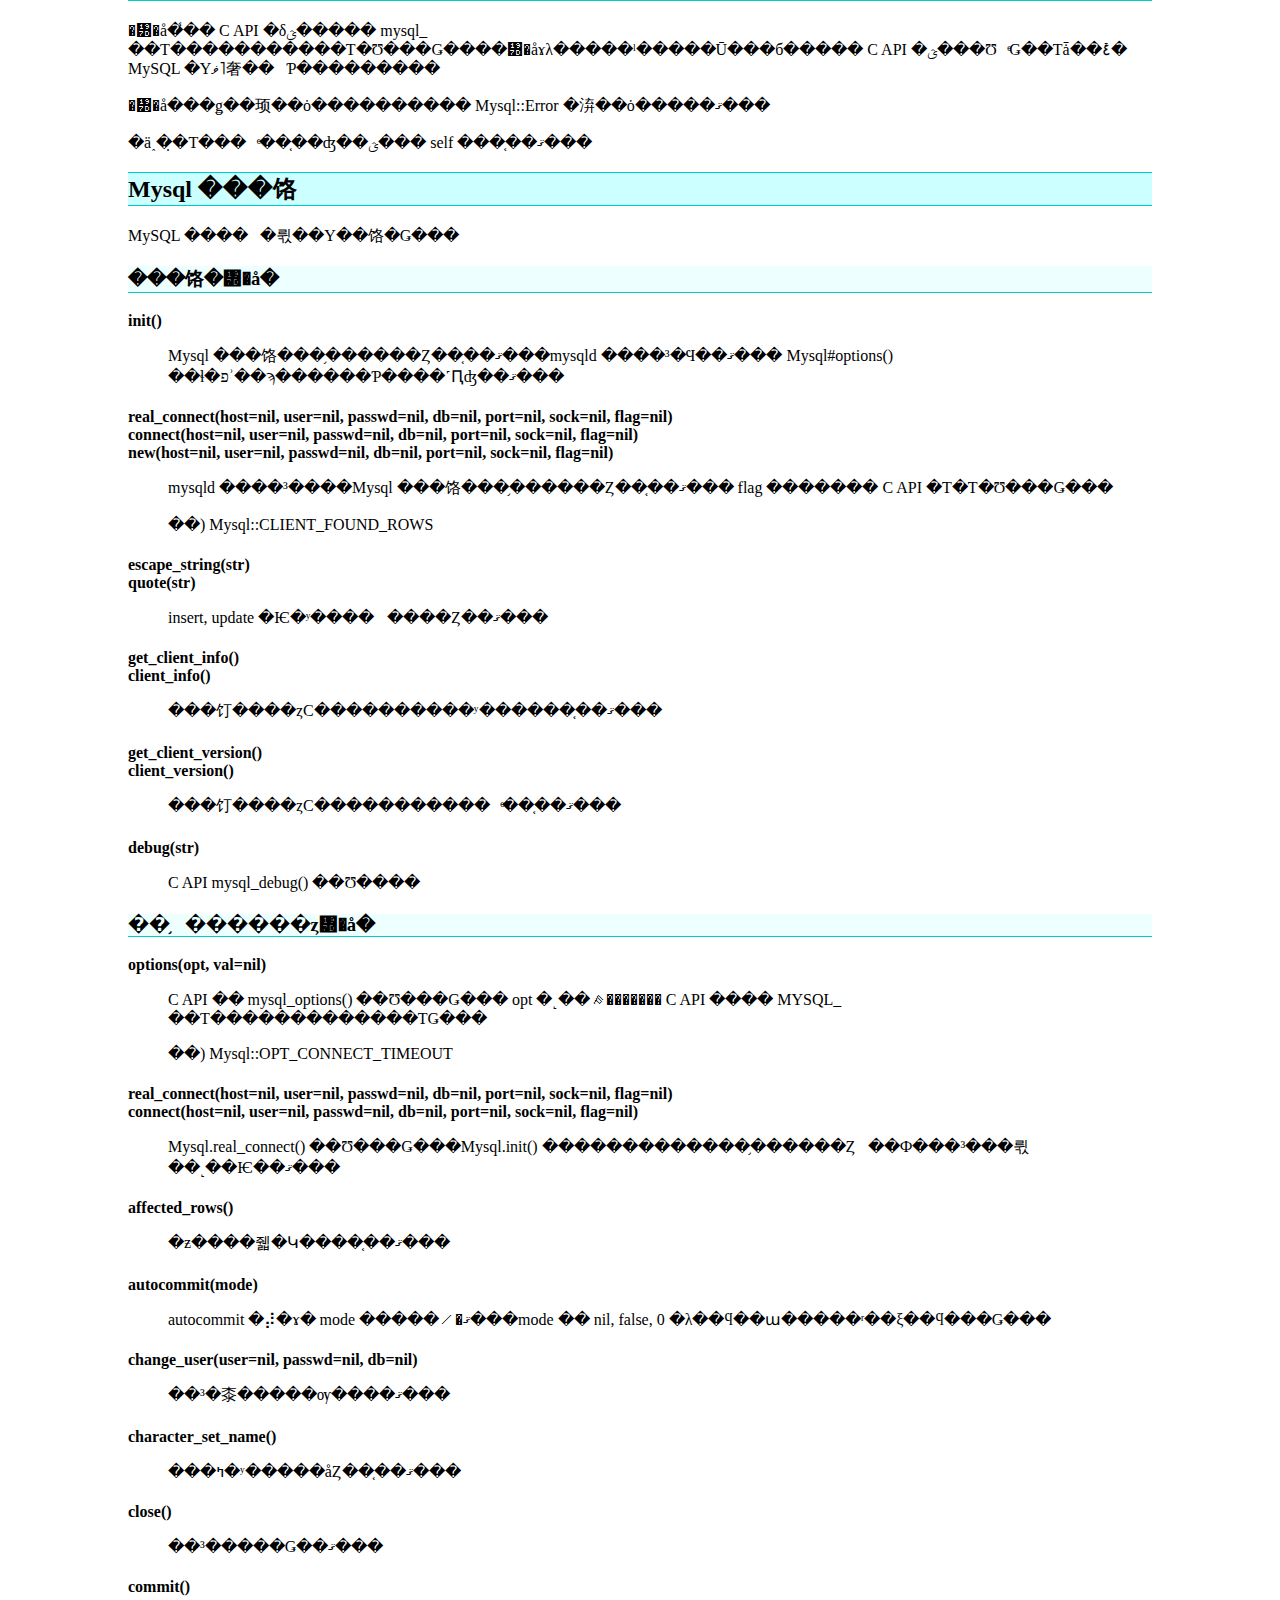
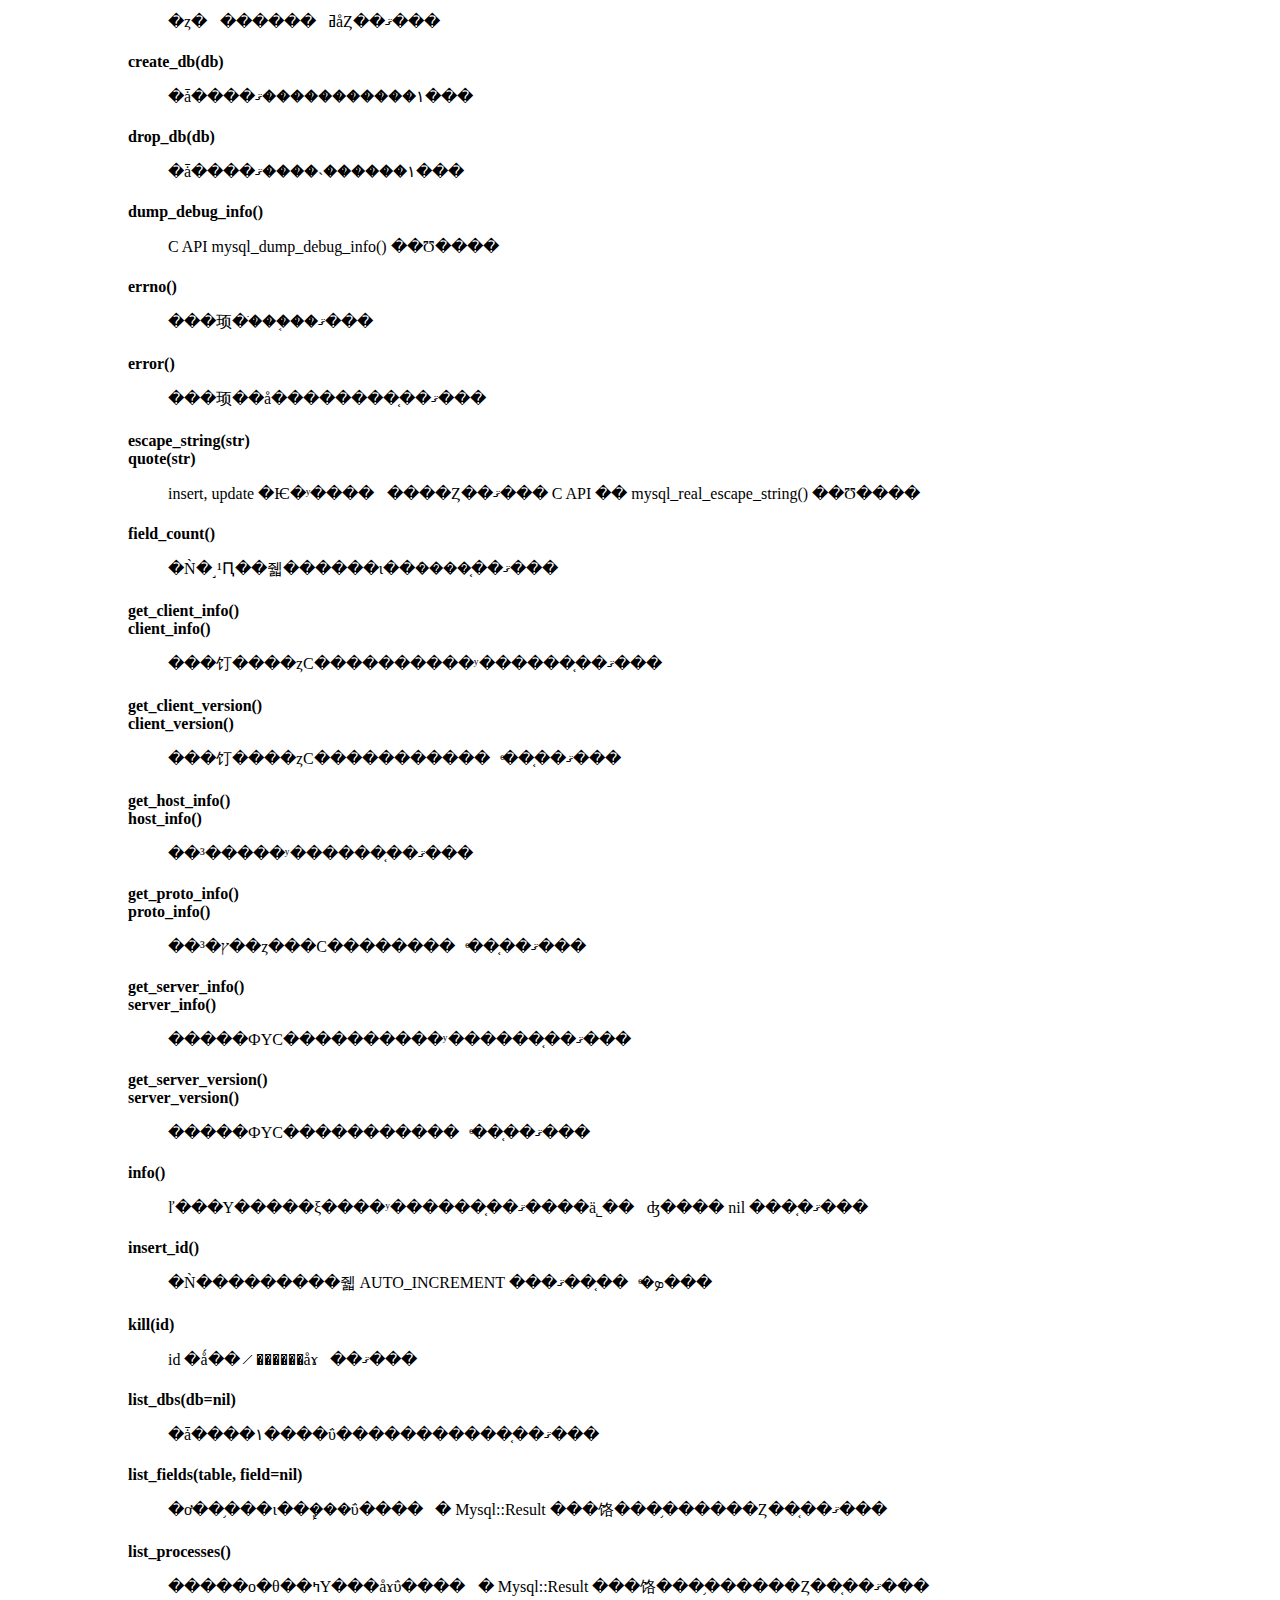
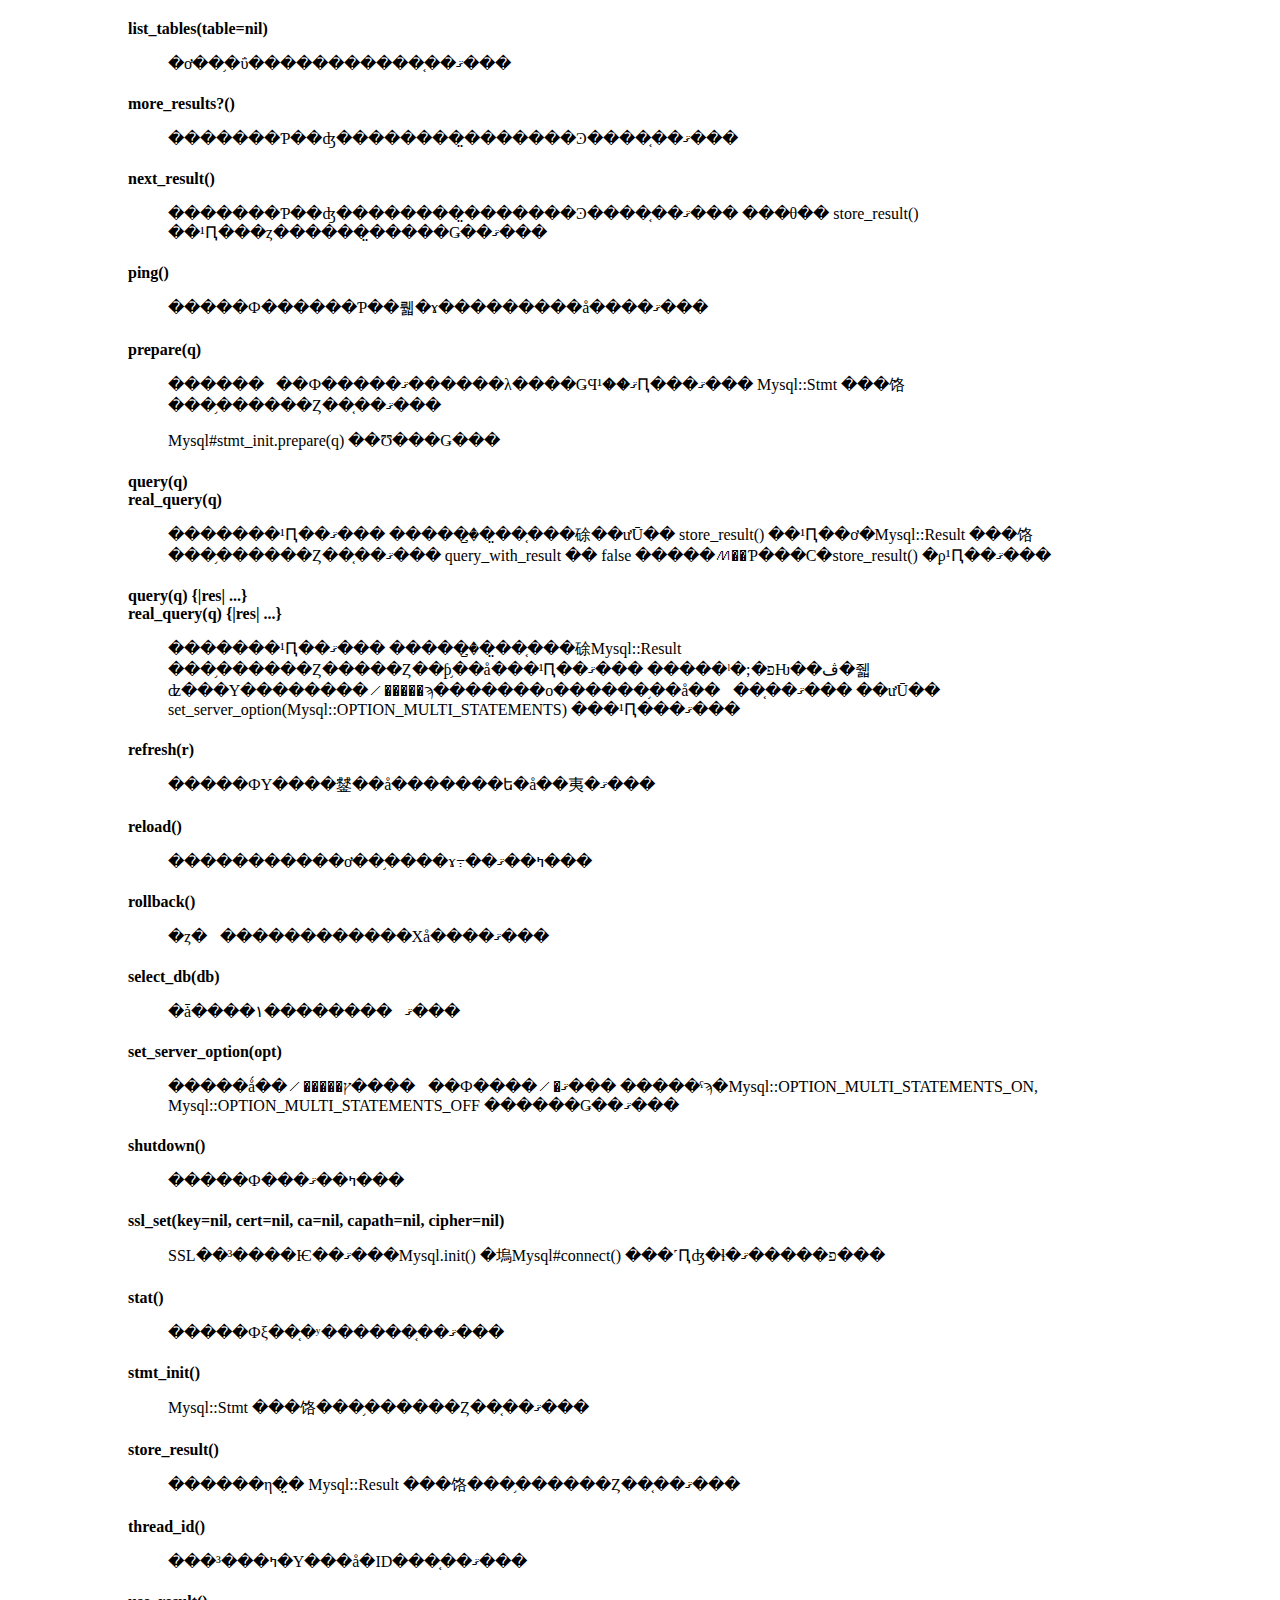
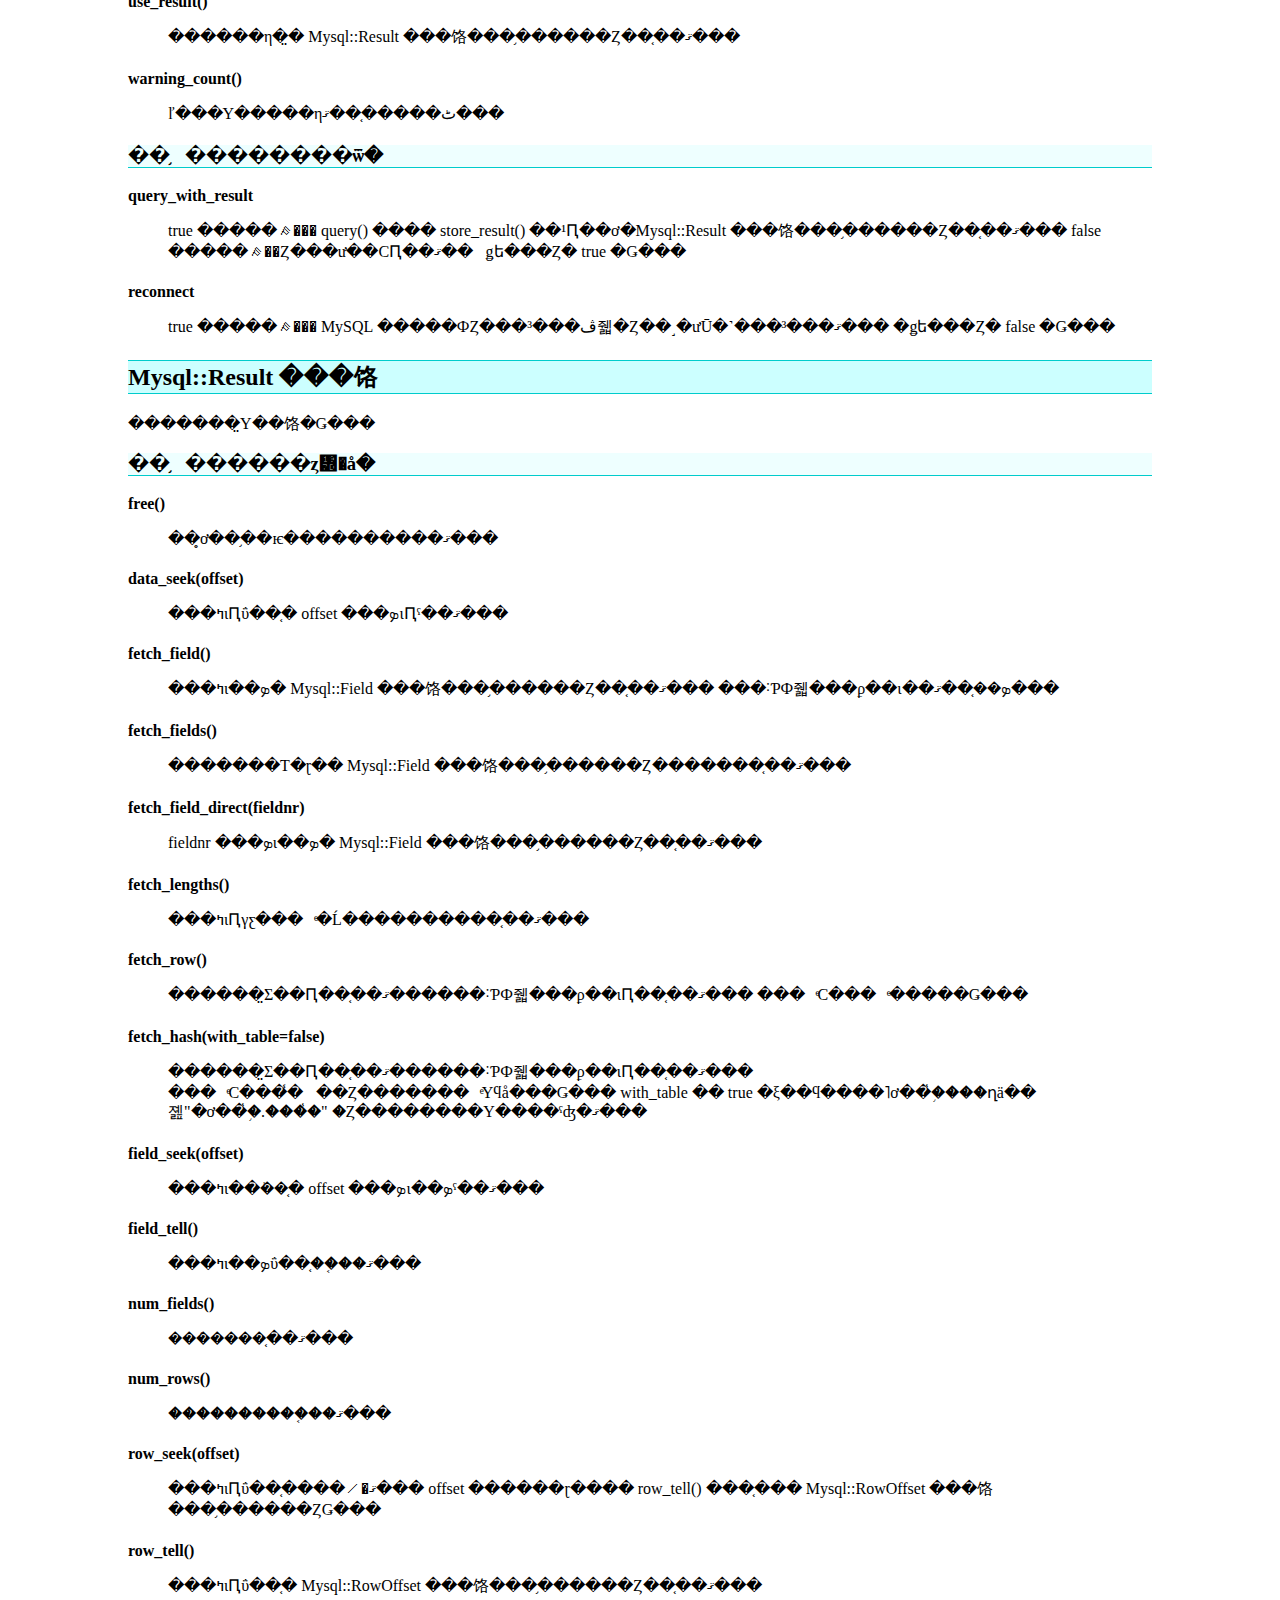
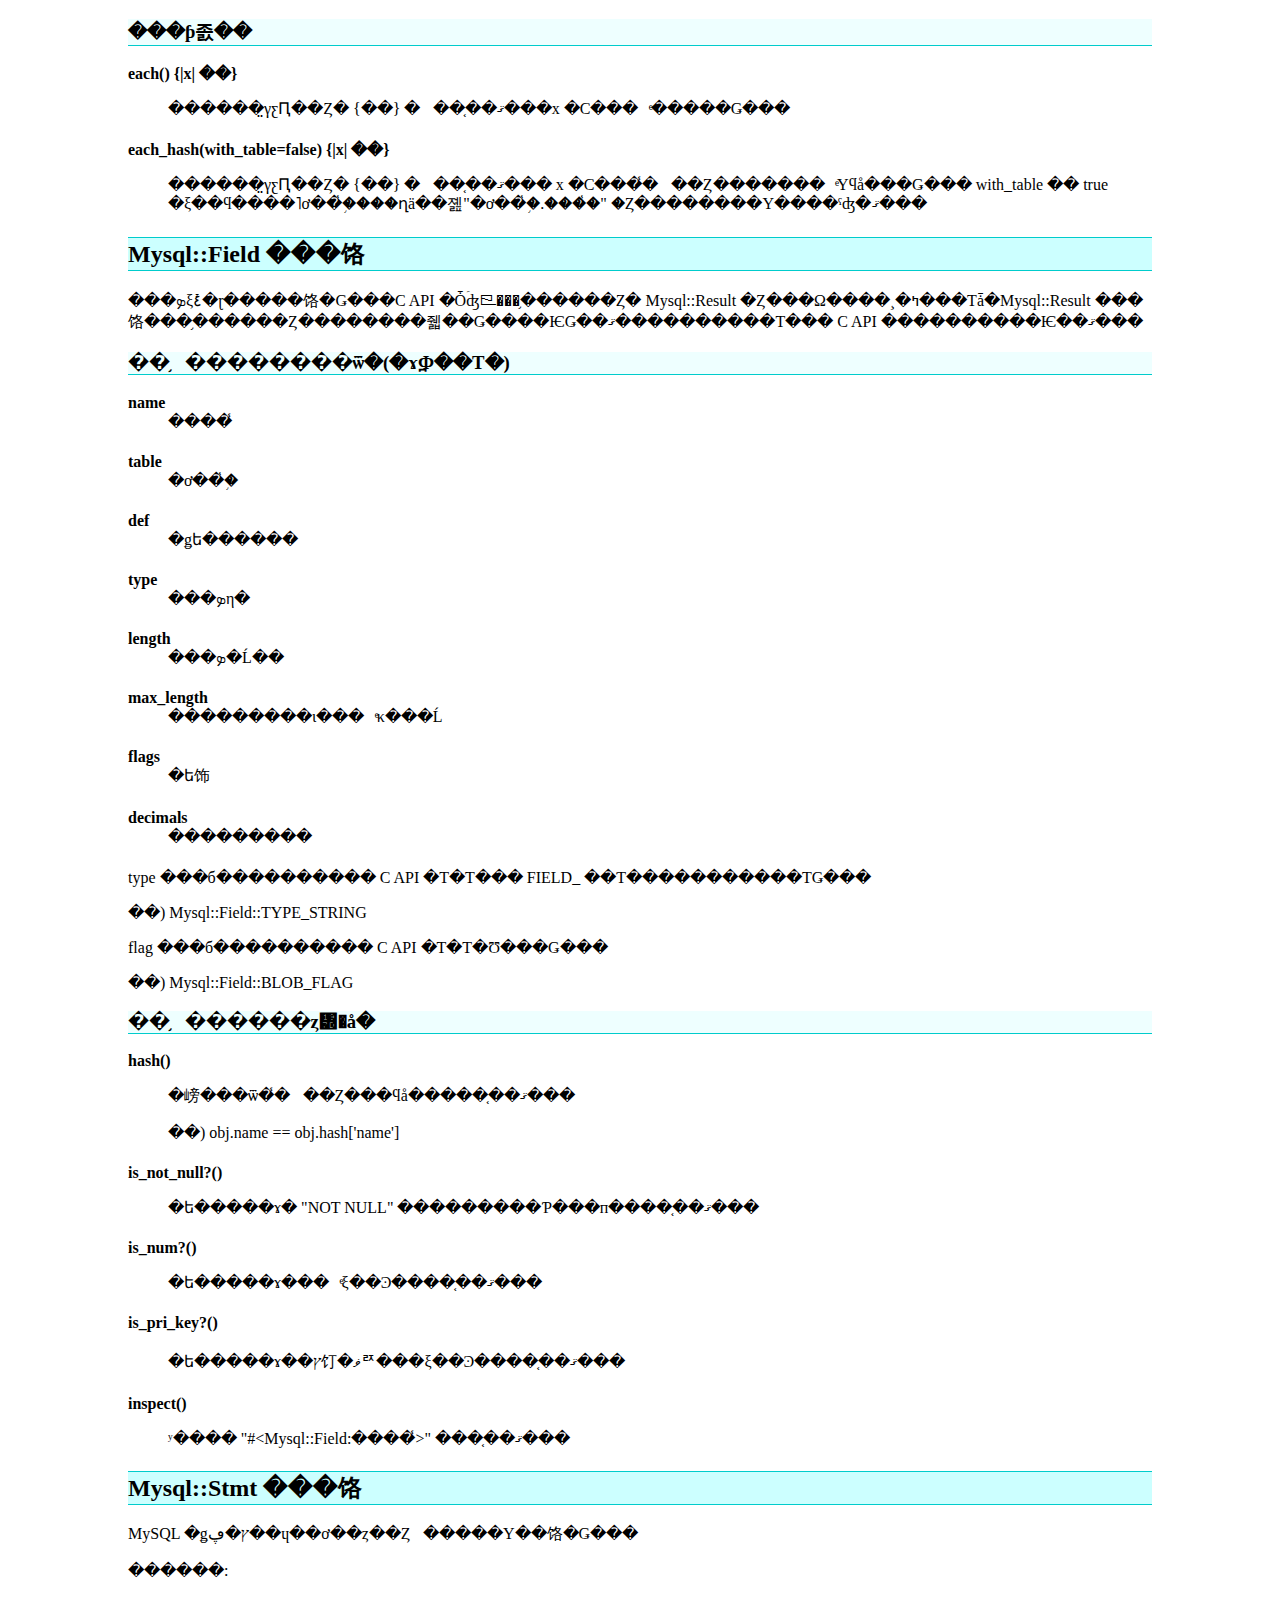
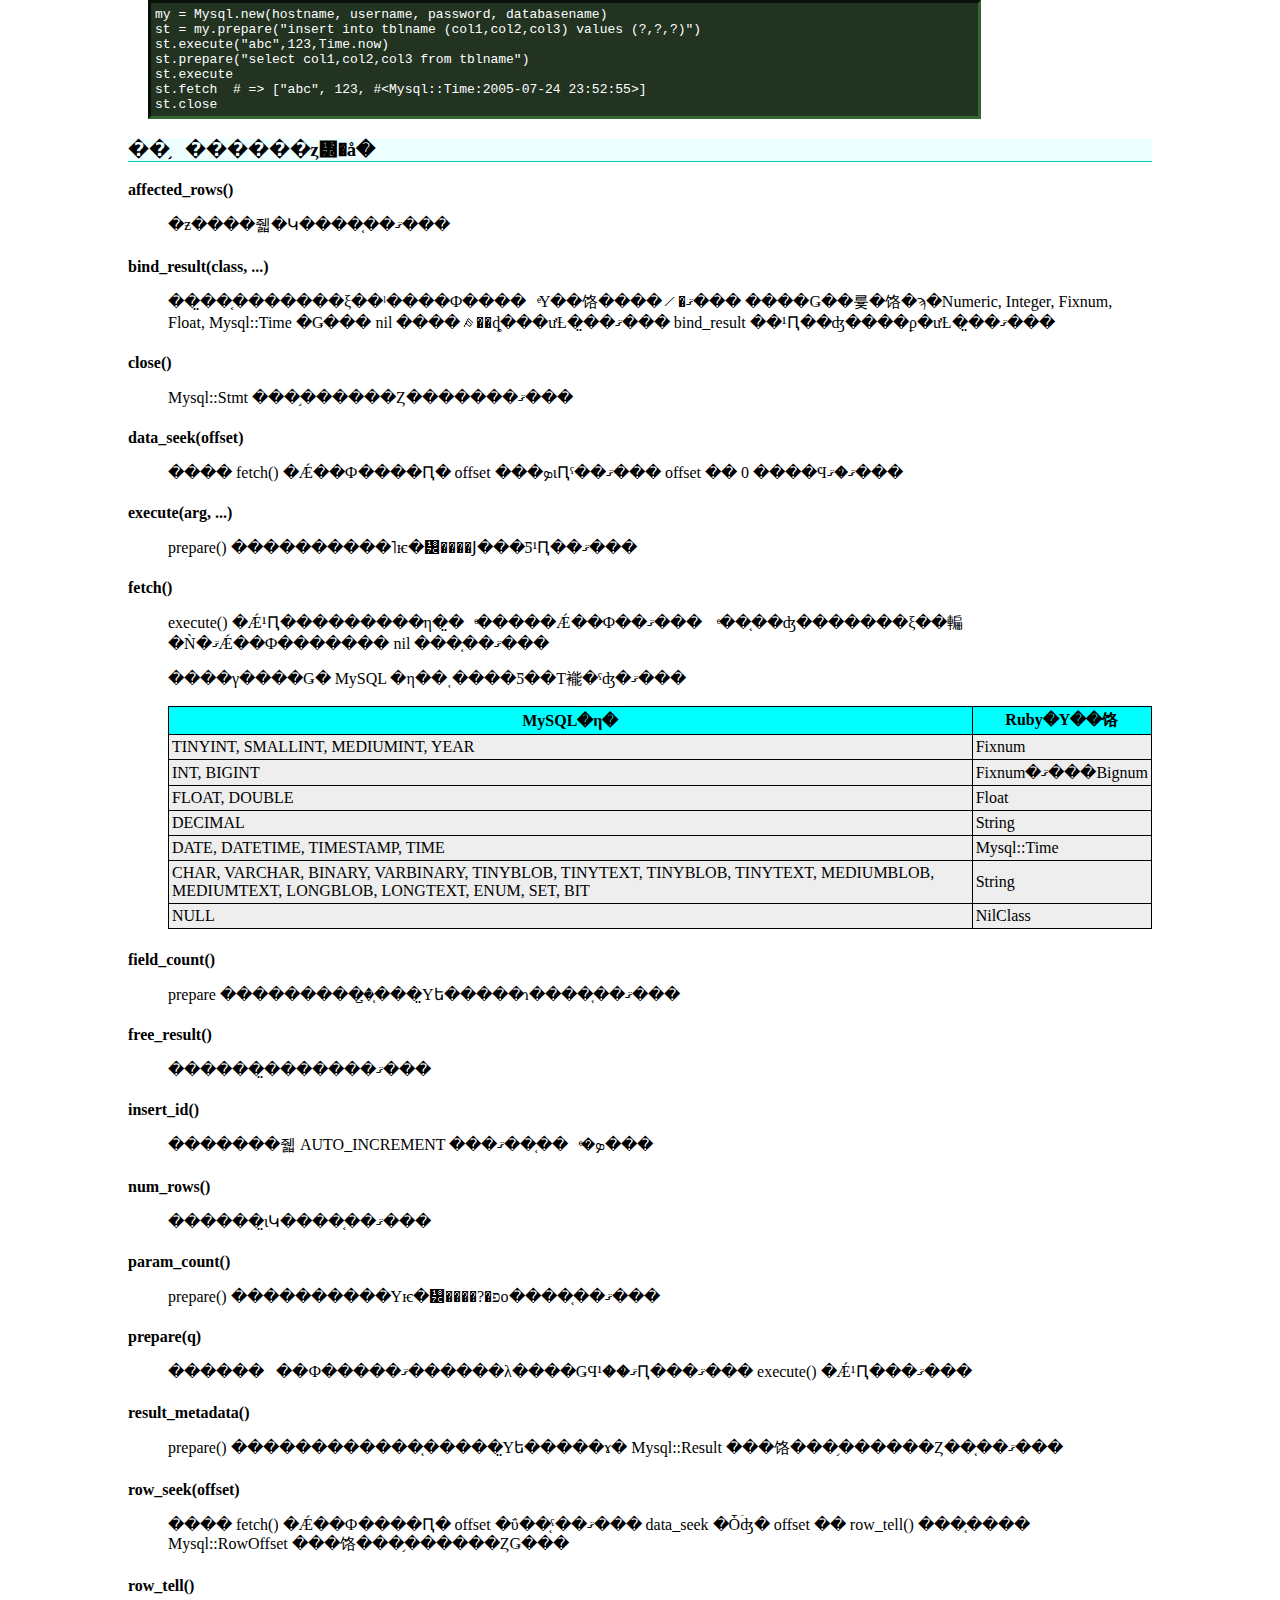
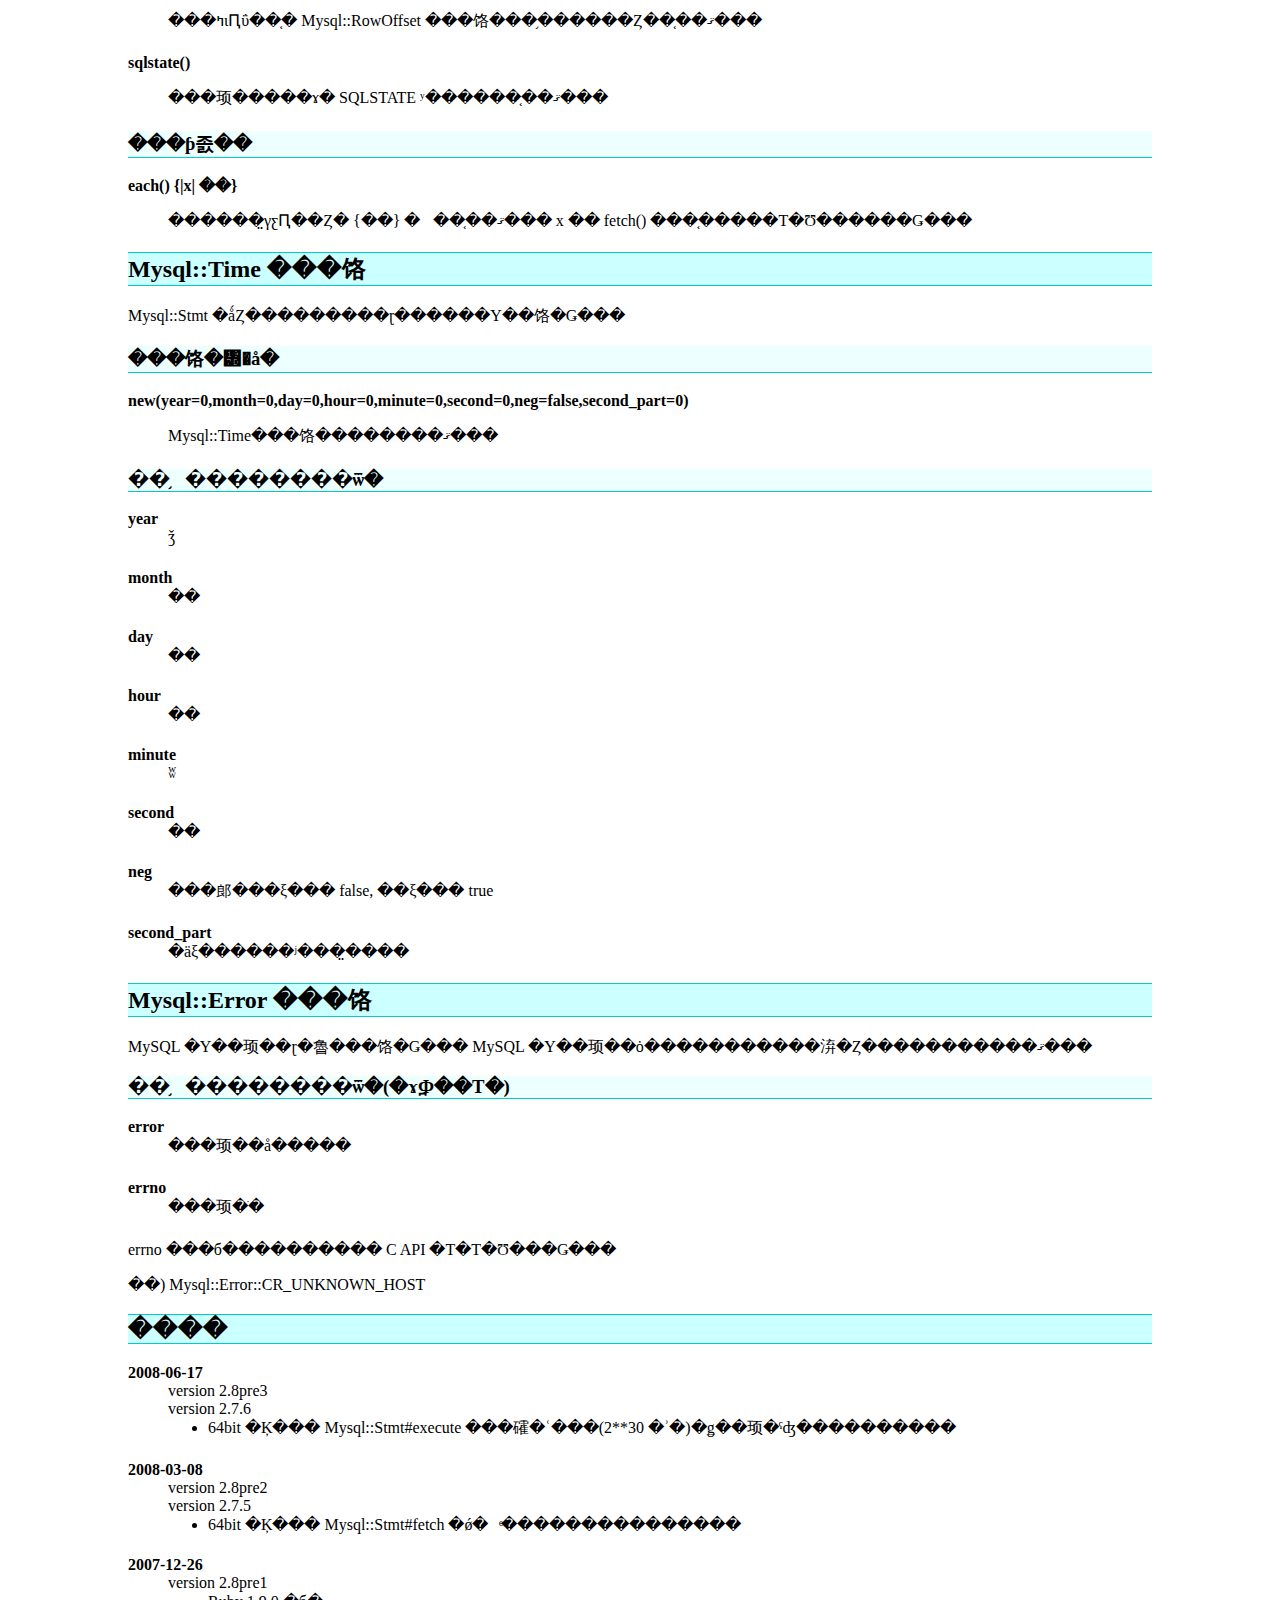
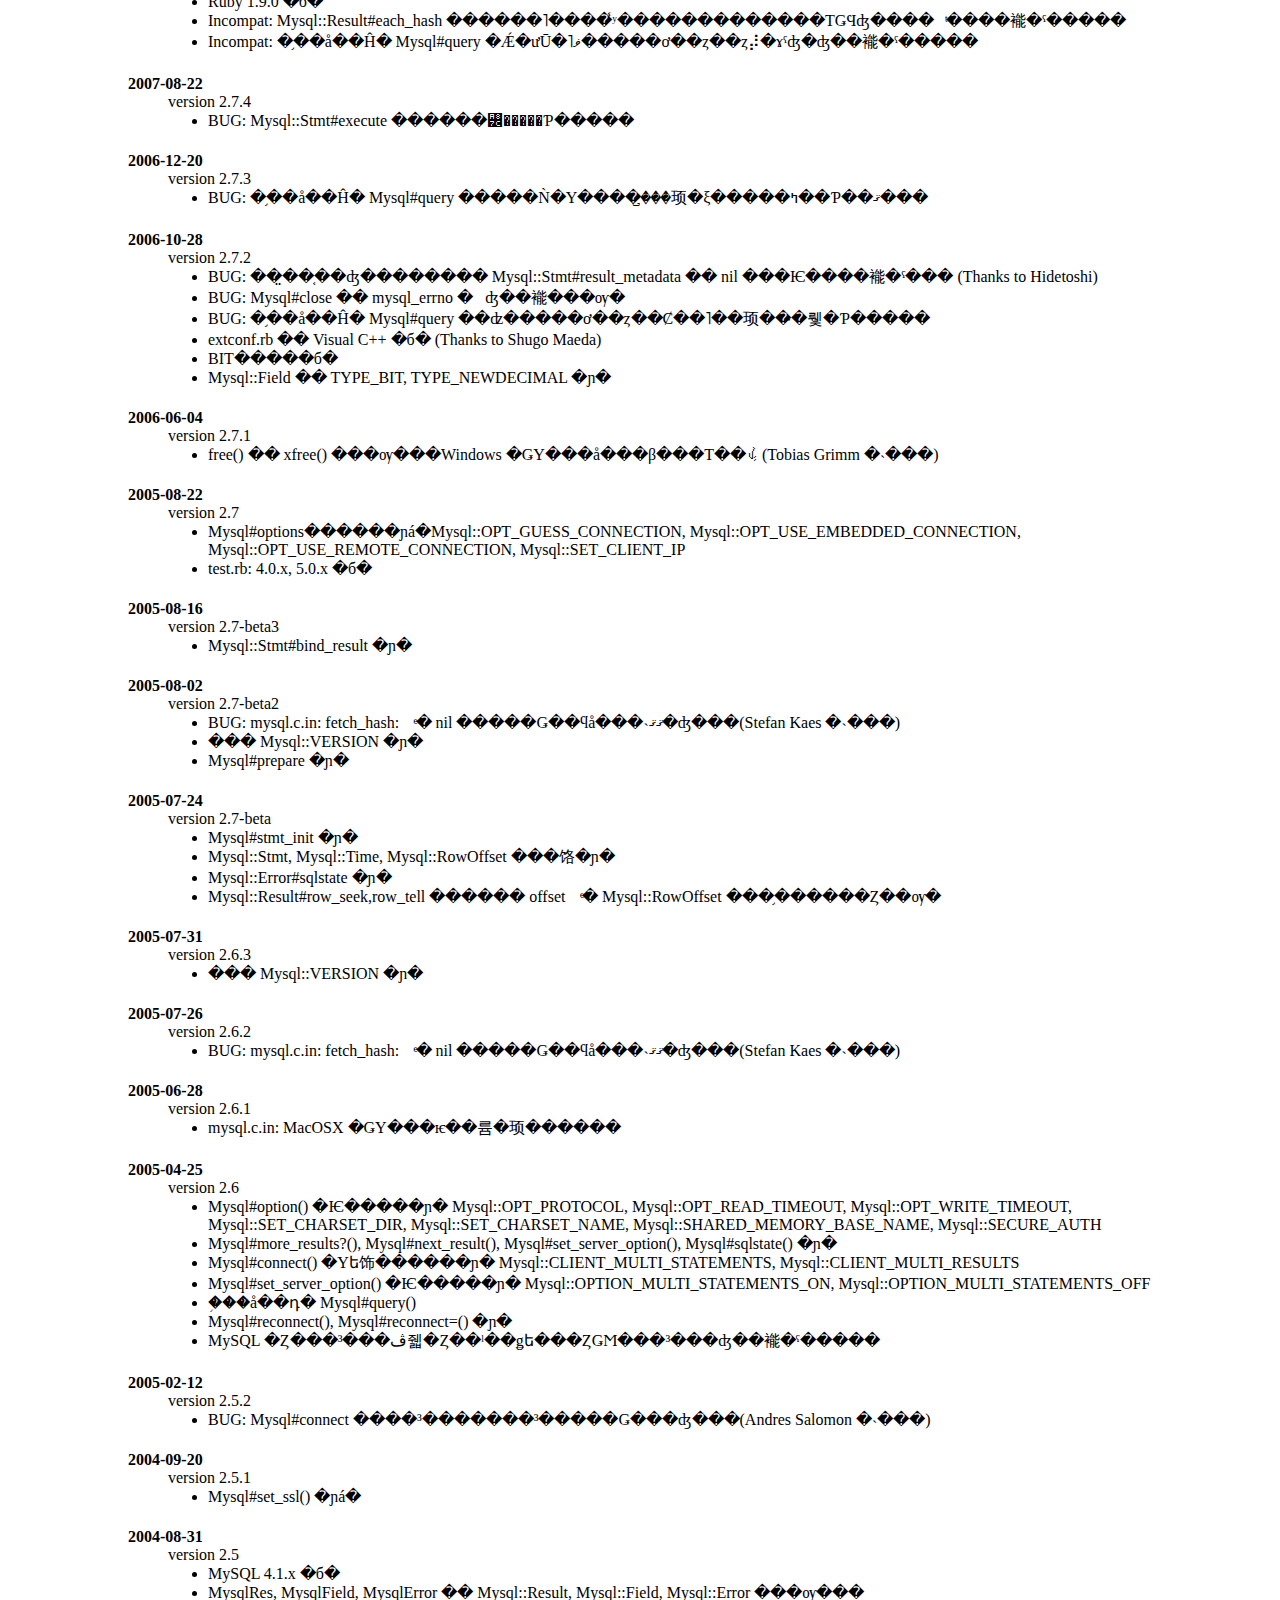
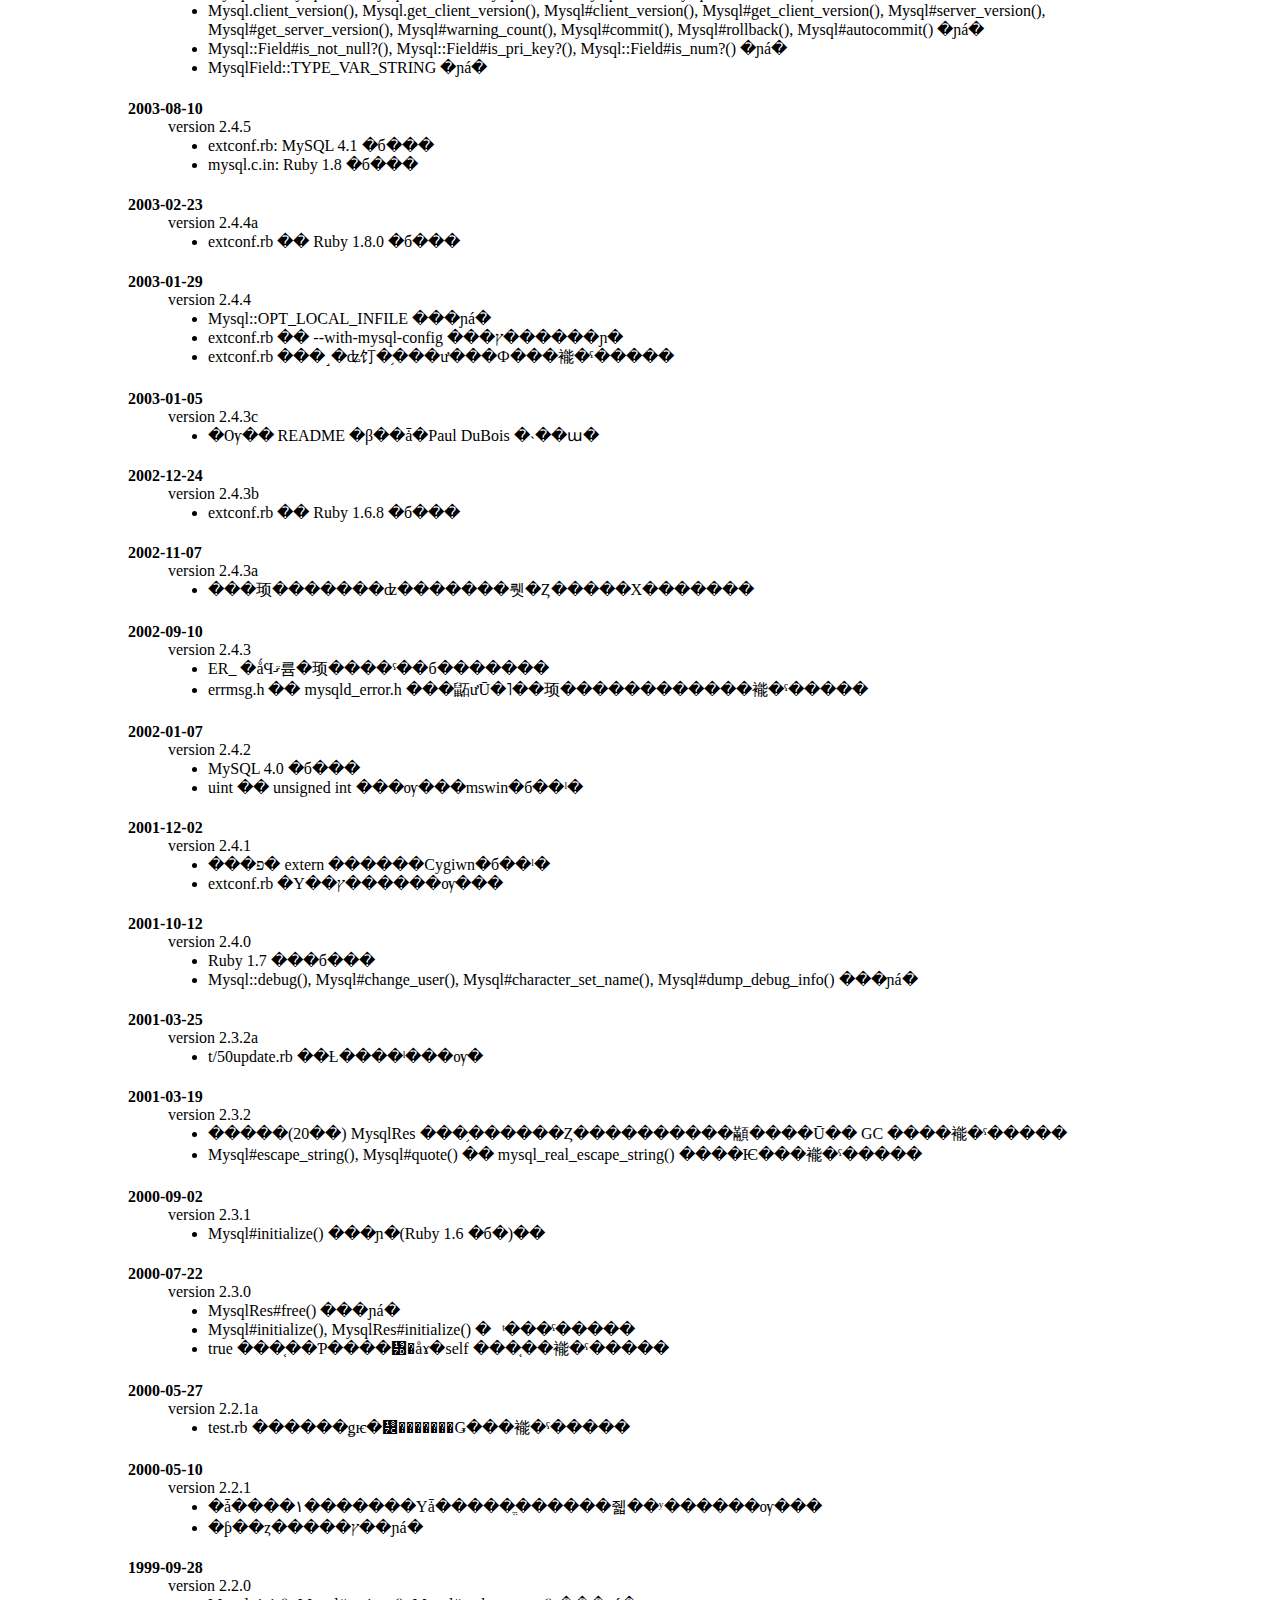
<file: external/mysql-ruby-2.7.6/README_ja.html>
<!DOCTYPE HTML PUBLIC "-//W3C//DTD HTML 4.01 Transitional//EN">
<!-- $Id: README_ja.html 220 2008-06-17 05:45:58Z tommy $ -->
<html>
  <head>
    <meta http-equiv="content-style-type" content="text/css">
    <link rel=stylesheet type="text/css" href="tommy.css">
    <link rev=made href="mailto:tommy@tmtm.org">
    <title>MySQL/Ruby</title>
  </head>

  <body>
    <h1>MySQL/Ruby</h1>
    <p><a href="README.html">[English]</a></p>
    <hr>
    <p>
      ����� <a href="http://www.mysql.com">MySQL</a> �� Ruby API �Ǥ���MySQL �� C API �Ȥۤ�Ʊ���ε�ǽ������ޤ���
    </p>

    <h2>�����������</h2>
    <a href="http://tmtm.org/downloads/mysql/ruby/">tmtm.org</a>

    <h2>ɬ�פʤ��</h2>
    <ul>
      <li>MySQL 5.0.51a
      <li>Ruby 1.8.6
    </ul>
    <p>
      �����ʳ��Ǥ� make �Ǥ��뤫�⤷��ޤ��󤬡���ǧ���Ƥޤ���
    </p>

    <h2>�饤����</h2>
    <p>
      ���Υץ������� <a href="http://www.ruby-lang.org/ja/LICENSE.txt">Ruby �饤����</a> �˽����ޤ���
    </p>

    <h2>���󥹥ȡ���</h2>
    <p>
      ����¹Ԥ��Ƥ���������
    </p>
    <pre class="code">
% ruby extconf.rb
</pre>
    <p>
      �ޤ���
    </p>
    <pre class="code">
% ruby extconf.rb --with-mysql-dir=/usr/local/mysql
</pre>
    <p>
      �ޤ���
    </p>
    <pre clas="code">
% ruby extconf.rb --with-mysql-config
</pre>
    <p>
      ���줫��
    </p>
    <pre>
% make
</pre>
    <p>
      extconf.rb �ˤϼ��Υ��ץ��������Ǥ��ޤ���
    </p>
    <dl>
      <dt>--with-mysql-include=<i>dir</i>
      <dd>
	MySQL �Τإå��ե�����ξ��Ȥ��� /usr/local/include ������Υǥ��쥯�ȥ����ꤷ�ޤ���

      <dt>--with-mysql-lib=<i>dir</i>
      <dd>
	MySQL �Υ饤�֥��ξ��Ȥ��� /usr/local/lib ������Υǥ��쥯�ȥ����ꤷ�ޤ���

      <dt>--with-mysql-dir=<i>dir</i>
      <dd>--with-mysql-include=<i>dir</i>/include, --with-mysql-lib=<i>dir</i>/lib ��Ʊ���Ǥ���

      <dt>--with-mysql-config[=<i>/path/to/mysql_config</i>]
      <dd>mysql_config ���ޥ�ɤη�̤��饳��ѥ���ѥ�᡼�������ޤ���
    </dl>
    <p>
      ���Ǵ�ñ�ʥƥ��Ȥ��Ǥ��ޤ���
    </p>
    <pre class="code">
% ruby ./test.rb [<i>hostname</i> [<i>user</i> [<i>passwd</i> [<i>dbname</i> [<i>port</i> [<i>socket</i> [<i>flag</i>]]]]]]]
</pre>

    <p>
      test.rb ��Ϳ��������� Mysql.real_connect() �ΰ�����Ʊ���Ǥ���
    </p>
    <p>
      ����ʤ���С������ѡ��桼���ǥ��󥹥ȡ��뤷�Ƥ���������
    </p>
    <pre class="code">
# make install
</pre>

    <h3>����</h3>
    <p>
      �ƥ��Ȼ��˥饤�֥�� libmysqlclient �����Ĥ���ʤ��Ȥ������顼���Ф���ϡ�make ���˥饤�֥��ξ�����ꤹ��ɬ�פ�����ޤ������Τ褦�ˤ��� make ���ƤߤƤ���������
    </p>
    <pre class="code">
% env LD_RUN_PATH=<i>libmysqlclient.so�ξ��</i> make
</pre>
    <p>
      test.rb �� Linux ��Ǥ�ư�����ǧ���Ƥ��ޤ���
      ¾�Υץ�åȥե�����Ǥϥ��顼���Ф뤫�⤷��ޤ���
    </p>

    <h2>�Ȥ���</h2>
    <p>
      �᥽�å�̾�� C API �δؿ����� mysql_ ��Ƭ�����������Τ�Ʊ���Ǥ����᥽�åɤλ�����ˡ�����Ū���б����� C API �ؿ���Ʊ�ͤǤ��Τǡ��ܺ٤� MySQL �Υޥ˥奢��򸫤Ƥ���������
    </p>
    <p>
      �᥽�å���ǥ��顼��ȯ���������� Mysql::Error �㳰��ȯ�����ޤ���
    </p>
    <p>
      �ä˰�̣�Τ����ͤ��֤��ʤ��ؿ��� self ���֤��ޤ���
    </p>

    <h2>Mysql ���饹</h2>
    <p>
      MySQL �����뤿��Υ��饹�Ǥ���
    </p>

    <h3>���饹�᥽�å�</h3>
    <dl>
      <dt>init()
      <dd>
	<p>
	  Mysql ���饹���֥������Ȥ��֤��ޤ���mysqld ����³�Ϥ��ޤ���
	  Mysql#options() ��ɬ�פʾ��ϡ������Ƥ����˹Ԥʤ��ޤ���
	</p>

      <dt>real_connect(host=nil, user=nil, passwd=nil, db=nil, port=nil, sock=nil, flag=nil)
      <dt>connect(host=nil, user=nil, passwd=nil, db=nil, port=nil, sock=nil, flag=nil)
      <dt>new(host=nil, user=nil, passwd=nil, db=nil, port=nil, sock=nil, flag=nil)
      <dd>
	<p>
	  mysqld ����³����Mysql ���饹���֥������Ȥ��֤��ޤ���
	  flag ������� C API �Τ�Τ�Ʊ���Ǥ���
	</p>
	<p>
	  ��) Mysql::CLIENT_FOUND_ROWS
	</p>

      <dt>escape_string(str)
      <dt>quote(str)
      <dd>
	<p>
	  insert, update �Ѥ�ʸ����򥯥����Ȥ��ޤ���
	</p>

      <dt>get_client_info()
      <dt>client_info()
      <dd>
	<p>
	  ���饤����ȥС����������ʸ������֤��ޤ���
	</p>

      <dt>get_client_version()
      <dt>client_version()
      <dd>
	<p>
	  ���饤����ȥС������������ͤ��֤��ޤ���
	</p>

      <dt>debug(str)
      <dd>
	<p>
	  C API mysql_debug() ��Ʊ����
	</p>
    </dl>

    <h3>���֥������ȥ᥽�å�</h3>
    <dl>
      <dt>options(opt, val=nil)
      <dd>
	<p>
	  C API �� mysql_options() ��Ʊ���Ǥ���
	  opt �˻��ꤹ������� C API ���� MYSQL_ ��Ƭ�������������ΤǤ���
	</p>
	<p>
	  ��) Mysql::OPT_CONNECT_TIMEOUT
	</p>

      <dt>real_connect(host=nil, user=nil, passwd=nil, db=nil, port=nil, sock=nil, flag=nil)
      <dt>connect(host=nil, user=nil, passwd=nil, db=nil, port=nil, sock=nil, flag=nil)
      <dd>
	<p>
	  Mysql.real_connect() ��Ʊ���Ǥ���Mysql.init() �������������֥������Ȥ򥵡��Ф���³���뤿��˻��Ѥ��ޤ���
	</p>

      <dt>affected_rows()
      <dd>
	<p>
	  �ƶ����줿�Կ����֤��ޤ���
	</p>

      <dt>autocommit(mode)
      <dd>
	<p>
	  autocommit �⡼�ɤ� mode �����ꤷ�ޤ���mode �� nil, false, 0 �λ��ϥ��ա�����ʳ��ξ��ϥ���Ǥ���
	</p>

      <dt>change_user(user=nil, passwd=nil, db=nil)
      <dd>
	<p>
	  ��³�桼�����ѹ����ޤ���
	</p>

      <dt>character_set_name()
      <dd>
	<p>
	  ���ߤ�ʸ�����åȤ��֤��ޤ���
	</p>

      <dt>close()
      <dd>
	<p>
	  ��³�����Ǥ��ޤ���
	</p>

      <dt>commit()
      <dd>
	<p>
	  �ȥ�󥶥������򥳥ߥåȤ��ޤ���
	</p>

      <dt>create_db(db)
      <dd>
	<p>
	  �ǡ����١�����������ޤ���
	</p>

      <dt>drop_db(db)
      <dd>
	<p>
	  �ǡ����١������˴����ޤ���
	</p>

      <dt>dump_debug_info()
      <dd>
	<p>
	  C API mysql_dump_debug_info() ��Ʊ����
	</p>

      <dt>errno()
      <dd>
	<p>
	  ���顼�ֹ���֤��ޤ���
	</p>

      <dt>error()
      <dd>
	<p>
	  ���顼��å��������֤��ޤ���
	</p>

      <dt>escape_string(str)
      <dt>quote(str)
      <dd>
	<p>
	  insert, update �Ѥ�ʸ����򥯥����Ȥ��ޤ���
	  C API �� mysql_real_escape_string() ��Ʊ����
	</p>

      <dt>field_count()
      <dd>
	<p>
	  �Ǹ�˼¹Ԥ��줿������ι��ܿ����֤��ޤ���
	</p>

      <dt>get_client_info()
      <dt>client_info()
      <dd>
	<p>
	  ���饤����ȥС����������ʸ������֤��ޤ���
	</p>

      <dt>get_client_version()
      <dt>client_version()
      <dd>
	<p>
	  ���饤����ȥС������������ͤ��֤��ޤ���
	</p>

      <dt>get_host_info()
      <dt>host_info()
      <dd>
	<p>
	  ��³�����ʸ������֤��ޤ���
	</p>

      <dt>get_proto_info()
      <dt>proto_info()
      <dd>
	<p>
	  ��³�ץ��ȥ���С���������ͤ��֤��ޤ���
	</p>

      <dt>get_server_info()
      <dt>server_info()
      <dd>
	<p>
	  �����ФΥС����������ʸ������֤��ޤ���
	</p>

      <dt>get_server_version()
      <dt>server_version()
      <dd>
	<p>
	  �����ФΥС������������ͤ��֤��ޤ���
	</p>

      <dt>info()
      <dd>
	<p>
	  ľ���Υ�����ξ����ʸ������֤��ޤ����ä˾��󤬤ʤ���� nil ���֤�ޤ���
	</p>

      <dt>insert_id()
      <dd>
	<p>
	  �Ǹ���������줿 AUTO_INCREMENT ���ܤ��ͤ��֤��ޤ���
	</p>

      <dt>kill(id)
      <dd>
	<p>
	  id �ǻ��ꤷ������åɤ򻦤��ޤ���
	</p>

      <dt>list_dbs(db=nil)
      <dd>
	<p>
	  �ǡ����١����ΰ�����������֤��ޤ���
	</p>

      <dt>list_fields(table, field=nil)
      <dd>
	<p>
	  �ơ��֥���ι��ܾ���ΰ����򼨤� Mysql::Result ���饹���֥������Ȥ��֤��ޤ���
	</p>

      <dt>list_processes()
      <dd>
	<p>
	  �����о�θ��ߤΥ���åɤΰ����򼨤� Mysql::Result ���饹���֥������Ȥ��֤��ޤ���
	</p>

      <dt>list_tables(table=nil)
      <dd>
	<p>
	  �ơ��֥�ΰ�����������֤��ޤ���
	</p>

      <dt>more_results?()
      <dd>
	<p>
	  �������Ƥ��ʤ��������̤�������Ͽ����֤��ޤ���
	</p>

      <dt>next_result()
      <dd>
	<p>
	  �������Ƥ��ʤ��������̤�������Ͽ����֤��ޤ���
	  ���θ�� store_result() ��¹Ԥ���ȥ������̤�����Ǥ��ޤ���
	</p>

      <dt>ping()
      <dd>
	<p>
	  �����Ф������Ƥ��뤫�ɤ���������å����ޤ���
	</p>

      <dt>prepare(q)
      <dd>
	<p>
	  ������򥵡��Ф�����ޤ������λ����ǤϤޤ��¹Ԥ���ޤ���
	  Mysql::Stmt ���饹���֥������Ȥ��֤��ޤ���
	</p>
	<p>
	  Mysql#stmt_init.prepare(q) ��Ʊ���Ǥ���
	</p>

      <dt>query(q)
      <dt>real_query(q)
      <dd>
	<p>
	  �������¹Ԥ��ޤ���
	  �����꤬��̤��֤���硢��ưŪ�� store_result() ��¹Ԥ��ơ�Mysql::Result ���饹���֥������Ȥ��֤��ޤ���
	  query_with_result �� false �����ꤵ��Ƥ���С�store_result() �ϼ¹Ԥ��ޤ���
	</p>

      <dt>query(q) {|res| ...}
      <dt>real_query(q) {|res| ...}
      <dd>
	<p>
	  �������¹Ԥ��ޤ���
	  �����꤬��̤��֤���硢Mysql::Result ���֥������Ȥ�����Ȥ��ƥ֥��å���¹Ԥ��ޤ���
	  �����ˡ�;�פǶ��ڤ�줿ʣ���Υ��������ꤷ�����ϡ�������ο������֥��å��򷫤��֤��ޤ���
	  ��ưŪ�� set_server_option(Mysql::OPTION_MULTI_STATEMENTS) ���¹Ԥ���ޤ���
	</p>

      <dt>refresh(r)
      <dd>
	<p>
	  �����ФΥ����䥭��å�������ե�å��夷�ޤ���
	</p>

      <dt>reload()
      <dd>
	<p>
	  �����������ơ��֥����ɤ߹��ߤ��ޤ���
	</p>

      <dt>rollback()
      <dd>
	<p>
	  �ȥ�󥶥������������Хå����ޤ���
	</p>

      <dt>select_db(db)
      <dd>
	<p>
	  �ǡ����١��������򤷤ޤ���
	</p>

      <dt>set_server_option(opt)
      <dd>
	<p>
	  �����ǻ��ꤷ�����ץ����򥵡��Ф����ꤷ�ޤ���
	  �����ˤϡ�Mysql::OPTION_MULTI_STATEMENTS_ON, Mysql::OPTION_MULTI_STATEMENTS_OFF ������Ǥ��ޤ���
	</p>

      <dt>shutdown()
      <dd>
	<p>
	  �����Ф���ߤ��ޤ���
	</p>

      <dt>ssl_set(key=nil, cert=nil, ca=nil, capath=nil, cipher=nil)
      <dd>
	<p>
	  SSL��³����Ѥ��ޤ���Mysql.init() �塢Mysql#connect() ���˹Ԥʤ�ɬ�פ�����ޤ���
	</p>

      <dt>stat()
      <dd>
	<p>
	  �����Фξ��֤�ʸ������֤��ޤ���
	</p>

      <dt>stmt_init()
      <dd>
	<p>
	  Mysql::Stmt ���饹���֥������Ȥ��֤��ޤ���
	</p>

      <dt>store_result()
      <dd>
	<p>
	  ������η�̤� Mysql::Result ���饹���֥������Ȥ��֤��ޤ���
	</p>

      <dt>thread_id()
      <dd>
	<p>
	  ���ߤ���³�Υ���å�ID���֤��ޤ���
	</p>

      <dt>use_result()
      <dd>
	<p>
	  ������η�̤� Mysql::Result ���饹���֥������Ȥ��֤��ޤ���
	</p>

      <dt>warning_count()
      <dd>
	<p>
	  ľ���Υ�����ηٹ�����֤��ޤ���
	</p>
    </dl>

    <h3>���֥��������ѿ�</h3>

    <dl>
      <dt>query_with_result
      <dd>
	<p>
	  true �����ꤹ��� query() ���� store_result() ��¹Ԥ��ơ�Mysql::Result ���饹���֥������Ȥ��֤��ޤ���
	  false �����ꤹ��Ȥ���ư��ϹԤ��ޤ��󡣥ǥե���Ȥ� true �Ǥ���
	</p>

      <dt>reconnect
      <dd>
	<p>
	  true �����ꤹ��� MySQL �����ФȤ���³���ڤ줿�Ȥ��˼�ưŪ�˺���³���ޤ���
	  �ǥե���Ȥ� false �Ǥ���
	</p>
    </dl>

    <h2>Mysql::Result ���饹</h2>
    <p>
      �������̤Υ��饹�Ǥ���
    </p>

    <h3>���֥������ȥ᥽�å�</h3>
    <dl>
      <dt>free()
      <dd>
	<p>
	  ��̥ơ��֥��ѥ����������ޤ���
	</p>

      <dt>data_seek(offset)
      <dd>
	<p>
	  ���ߤιԤΰ��֤� offset ���ܤιԤˤ��ޤ���
	</p>

      <dt>fetch_field()
      <dd>
	<p>
	  ���ߤι��ܤ� Mysql::Field ���饹���֥������Ȥ��֤��ޤ���
	  ���˸ƤФ줿���ϼ��ι��ܤ��֤��ޤ���
	</p>

      <dt>fetch_fields()
      <dd>
	<p>
	  �������Τ�ɽ�� Mysql::Field ���饹���֥������Ȥ�������֤��ޤ���
	</p>

      <dt>fetch_field_direct(fieldnr)
      <dd>
	<p>
	  fieldnr ���ܤι��ܤ� Mysql::Field ���饹���֥������Ȥ��֤��ޤ���
	</p>

      <dt>fetch_lengths()
      <dd>
	<p>
	  ���ߤιԤγƹ����ͤ�Ĺ����������֤��ޤ���
	</p>

      <dt>fetch_row()
      <dd>
	<p>
	  ������̤Σ��Ԥ��֤��ޤ������˸ƤФ줿���ϼ��ιԤ��֤��ޤ���
	  ����ͤϹ����ͤ�����Ǥ���
	</p>

      <dt>fetch_hash(with_table=false)
      <dd>
	<p>
	  ������̤Σ��Ԥ��֤��ޤ������˸ƤФ줿���ϼ��ιԤ��֤��ޤ���
	  ����ͤϹ���̾�򥭡��Ȥ��������ͤΥϥå���Ǥ���
	  with_table �� true �ξ��ϥ����˥ơ��֥�̾���ղä��졢"�ơ��֥�̾.����̾" �Ȥ��������Υ����ˤʤ�ޤ���
	</p>

      <dt>field_seek(offset)
      <dd>
	<p>
	  ���ߤι��ܰ��֤� offset ���ܤι��ܤˤ��ޤ���
	</p>

      <dt>field_tell()
      <dd>
	<p>
	  ���ߤι��ܤΰ��֤��֤��ޤ���
	</p>

      <dt>num_fields()
      <dd>
	<p>
	  ���ܿ����֤��ޤ���
	</p>

      <dt>num_rows()
      <dd>
	<p>
	  ����������֤��ޤ���
	</p>

      <dt>row_seek(offset)
      <dd>
	<p>
	  ���ߤιԤΰ��֤����ꤷ�ޤ���
	  offset ������ɽ���� row_tell() ���֤��� Mysql::RowOffset ���饹���֥������ȤǤ���
	</p>

      <dt>row_tell()
      <dd>
	<p>
	  ���ߤιԤΰ��֤� Mysql::RowOffset ���饹���֥������Ȥ��֤��ޤ���
	</p>
    </dl>

    <h3>���ƥ졼��</h3>
    <dl>
      <dt>each() {|x| ��}
      <dd>
	<p>
	  ������̤γƹԤ��Ȥ� {��} �򷫤��֤��ޤ���x �Ϲ����ͤ�����Ǥ���
	</p>

      <dt>each_hash(with_table=false) {|x| ��}
      <dd>
	<p>
	  ������̤γƹԤ��Ȥ� {��} �򷫤��֤��ޤ���
	  x �Ϲ���̾�򥭡��Ȥ��������ͤΥϥå���Ǥ���
	  with_table �� true �ξ��ϥ����˥ơ��֥�̾���ղä��졢"�ơ��֥�̾.����̾" �Ȥ��������Υ����ˤʤ�ޤ���
	</p>
    </dl>

    <h2>Mysql::Field ���饹</h2>
    <p>
      ���ܤξܺ٤�ɽ�����饹�Ǥ���C API �Ȱۤʤꡢ���֥������Ȥ� Mysql::Result �Ȥ���Ω����¸�ߤ���Τǡ�Mysql::Result ���饹���֥������Ȥ��������줿��Ǥ����ѤǤ��ޤ����������Τ��� C API ����������Ѥ��ޤ���
    </p>

    <h3>���֥��������ѿ�(�ɤ߽Ф��Τ�)</h3>
    <dl>
      <dt>name<dd>����̾
      <dt>table<dd>�ơ��֥�̾
      <dt>def<dd>�ǥե������
      <dt>type<dd>���ܤη�
      <dt>length<dd>���ܤ�Ĺ��
      <dt>max_length<dd>���������ι����ͤκ���Ĺ
      <dt>flags<dd>�ե饰
      <dt>decimals<dd>���������
    </dl>
    <p>
      type ���б���������� C API �Τ�Τ��� FIELD_ ��Ƭ�����������ΤǤ���
    </p>
    <p>
      ��) Mysql::Field::TYPE_STRING
    </p>
    <p>
      flag ���б���������� C API �Τ�Τ�Ʊ���Ǥ���
    </p>
    <p>
      ��) Mysql::Field::BLOB_FLAG
    </p>

    <h3>���֥������ȥ᥽�å�</h3>
    <dl>
      <dt>hash()
      <dd>
	<p>
	  �嵭���ѿ�̾�򥭡��Ȥ���ϥå�����֤��ޤ���
	</p>
	<p>
	  ��) obj.name == obj.hash['name']
	</p>

      <dt>is_not_null?()
      <dd>
	<p>
	  �ե�����ɤ� "NOT NULL" ���������Ƥ���п����֤��ޤ���
	</p>

      <dt>is_num?()
      <dd>
	<p>
	  �ե�����ɤ����ͤξ��Ͽ����֤��ޤ���
	</p>

      <dt>is_pri_key?()
      <dd>
	<p>
	  �ե�����ɤ��ץ饤�ޥꥭ���ξ��Ͽ����֤��ޤ���
	</p>

      <dt>inspect()
      <dd>
	<p>
	  ʸ���� "#&lt;Mysql::Field:����̾&gt;" ���֤��ޤ���
	</p>
    </dl>

    <h2>Mysql::Stmt ���饹</h2>
    <p>
      MySQL �ǥץ�ڥ��ɥ��ơ��ȥ��Ȥ򰷤�����Υ��饹�Ǥ���
    </p>
    <p>
      ������:
    </p>
    <pre class="code">
my = Mysql.new(hostname, username, password, databasename)
st = my.prepare("insert into tblname (col1,col2,col3) values (?,?,?)")
st.execute("abc",123,Time.now)
st.prepare("select col1,col2,col3 from tblname")
st.execute
st.fetch  # => ["abc", 123, #&lt;Mysql::Time:2005-07-24 23:52:55&gt;]
st.close
</pre>

    <h3>���֥������ȥ᥽�å�</h3>
    <dl>
      <dt>affected_rows()
      <dd>
	<p>
	  �ƶ����줿�Կ����֤��ޤ���
	</p>

      <dt>bind_result(class, ...)
      <dd>
        <p>
          ��̤��֤�������ξ��ˡ����Ф�����ͤΥ��饹����ꤷ�ޤ���
          ����Ǥ��륯�饹�ϡ�Numeric, Integer, Fixnum, Float, Mysql::Time �Ǥ���
          nil ����ꤹ��ȡ���ưȽ�̤��ޤ���
          bind_result ��¹Ԥ��ʤ����ϼ�ưȽ�̤��ޤ���
        </p>

      <dt>close()
      <dd>
	<p>
	  Mysql::Stmt ���֥������Ȥ�������ޤ���
	</p>

      <dt>data_seek(offset)
      <dd>
	<p>
	  ���� fetch() �Ǽ��Ф����Ԥ� offset ���ܤιԤˤ��ޤ���
	  offset �� 0 ����Ϥޤ�ޤ���
	</p>

      <dt>execute(arg, ...)
      <dd>
	<p>
	  prepare() ����������˥ѥ�᡼����Ϳ���Ƽ¹Ԥ��ޤ���
	</p>

      <dt>fetch()
      <dd>
	<p>
	  execute() �Ǽ¹Ԥ���������η�̤��ͤ�����Ǽ��Ф��ޤ���
	  �ͤ��֤��ʤ�������ξ��䡢�Ǹ�ޤǼ��Ф������� nil ���֤��ޤ���
	</p>
	<p>
	  ����γ����Ǥ� MySQL �η��˱����Ƽ��Τ褦�ˤʤ�ޤ���
	</p>
	<table>
	    <tr><th>MySQL�η�<th>Ruby�Υ��饹
	    <tr><td>TINYINT, SMALLINT, MEDIUMINT, YEAR<td>Fixnum
	    <tr><td>INT, BIGINT<td>Fixnum�ޤ���Bignum
	    <tr><td>FLOAT, DOUBLE<td>Float
	    <tr><td>DECIMAL<td>String
	    <tr><td>DATE, DATETIME, TIMESTAMP, TIME<td>Mysql::Time
	    <tr><td>CHAR, VARCHAR, BINARY, VARBINARY, TINYBLOB, TINYTEXT, TINYBLOB, TINYTEXT, MEDIUMBLOB, MEDIUMTEXT, LONGBLOB, LONGTEXT, ENUM, SET, BIT<td>String
	    <tr><td>NULL<td>NilClass
	</table>

      <dt>field_count()
      <dd>
	<p>
	  prepare ���������꤬�֤���̤Υե�����ɿ����֤��ޤ���
	</p>

      <dt>free_result()
      <dd>
	<p>
	  ������̤�������ޤ���
	</p>

      <dt>insert_id()
      <dd>
	<p>
	  �������줿 AUTO_INCREMENT ���ܤ��ͤ��֤��ޤ���
	</p>

      <dt>num_rows()
      <dd>
	<p>
	  ������̤ιԿ����֤��ޤ���
	</p>

      <dt>param_count()
      <dd>
	<p>
	  prepare() ����������Υѥ�᡼����?�פο����֤��ޤ���
	</p>

      <dt>prepare(q)
      <dd>
	<p>
	  ������򥵡��Ф�����ޤ������λ����ǤϤޤ��¹Ԥ���ޤ���
	  execute() �Ǽ¹Ԥ���ޤ���
	</p>

      <dt>result_metadata()
      <dd>
	<p>
	  prepare() ������������֤�����̤Υե�����ɤ� Mysql::Result ���饹���֥������Ȥ��֤��ޤ���
	</p>

      <dt>row_seek(offset)
      <dd>
	<p>
	  ���� fetch() �Ǽ��Ф����Ԥ� offset �ΰ��֤ˤ��ޤ���
	  data_seek �Ȱۤʤ� offset �� row_tell() ���֤���� Mysql::RowOffset ���饹���֥������ȤǤ���
	</p>

      <dt>row_tell()
      <dd>
	<p>
	  ���ߤιԤΰ��֤� Mysql::RowOffset ���饹���֥������Ȥ��֤��ޤ���
	</p>

      <dt>sqlstate()
      <dd>
	<p>
	  ���顼�����ɤ� SQLSTATE ʸ������֤��ޤ���
	</p>
    </dl>

    <h3>���ƥ졼��</h3>
    <dl>
      <dt>each() {|x| ��}
      <dd>
	<p>
	  ������̤γƹԤ��Ȥ� {��} �򷫤��֤��ޤ���
	  x �� fetch() ���֤�����Τ�Ʊ������Ǥ���
	</p>
    </dl>

    <h2>Mysql::Time ���饹</h2>
    <p>
      Mysql::Stmt �ǻȤ���������ɽ������Υ��饹�Ǥ���
    </p>

    <h3>���饹�᥽�å�</h3>
    <dl>
      <dt>new(year=0,month=0,day=0,hour=0,minute=0,second=0,neg=false,second_part=0)
      <dd>
	<p>
	  Mysql::Time���饹��������ޤ���
	</p>
    </dl>

    <h3>���֥��������ѿ�</h3>
    <dl>
      <dt>year
      <dd>
	ǯ

      <dt>month
      <dd>
	��

      <dt>day
      <dd>
	��

      <dt>hour
      <dd>
	��

      <dt>minute
      <dd>
	ʬ

      <dt>second
      <dd>
	��

      <dt>neg
      <dd>
	���郎���ξ��� false, ��ξ��� true

      <dt>second_part
      <dd>
	�äξ������ʲ���̤����
    </dl>

    <h2>Mysql::Error ���饹</h2>
    <p>
      MySQL �Υ��顼��ɽ�魯���饹�Ǥ���
      MySQL �Υ��顼��ȯ�����������㳰�Ȥ�����������ޤ���
    </p>

    <h3>���֥��������ѿ�(�ɤ߽Ф��Τ�)</h3>
    <dl>
      <dt>error
      <dd>���顼��å�����
      <dt>errno
      <dd>���顼�ֹ�
    </dl>
    <p>
      errno ���б���������� C API �Τ�Τ�Ʊ���Ǥ���
    </p>
    <p>
      ��) Mysql::Error::CR_UNKNOWN_HOST
    </p>

    <h2>����</h2>
    <dl>
      <dt>2008-06-17
      <dd>
        version 2.8pre3<br>
        version 2.7.6
        <ul>
          <li>64bit �Ķ��� Mysql::Stmt#execute ���礭�ʿ���(2**30 �ʾ�)�ǥ��顼�ˤʤ����������
        </ul>

      <dt>2008-03-08
      <dd>
        version 2.8pre2<br>
        version 2.7.5
        <ul>
          <li>64bit �Ķ��� Mysql::Stmt#fetch �ǿ��ͤ���������������
        </ul>

      <dt>2007-12-26
      <dd>
        version 2.8pre1
        <ul>
          <li>Ruby 1.9.0 �б�
          <li>Incompat: Mysql::Result#each_hash ������˥����̾ʸ�������������ΤǤϤʤ�����ͭ����褦�ˤ�����
          <li>Incompat: �֥��å��Ĥ� Mysql#query �Ǽ�ưŪ�˥ޥ�����ơ��ȥ��ȥ⡼�ɤˤʤ�ʤ��褦�ˤ�����
        </ul>

      <dt>2007-08-22
      <dd>
        version 2.7.4
        <ul>
          <li>BUG: Mysql::Stmt#execute ������꡼�����Ƥ�����
        </ul>

      <dt>2006-12-20
      <dd>
        version 2.7.3
        <ul>
          <li>BUG: �֥��å��Ĥ� Mysql#query �����Ǹ�Υ����꤬���顼�ξ�����ߤ��Ƥ��ޤ���
        </ul>

      <dt>2006-10-28
      <dd>
        version 2.7.2
        <ul>
          <li>BUG: ��̤��֤��ʤ�������� Mysql::Stmt#result_metadata �� nil ���Ѥ����褦�ˤ��� (Thanks to Hidetoshi)
          <li>BUG: Mysql#close �� mysql_errno �򸫤ʤ��褦���ѹ�
          <li>BUG: �֥��å��Ĥ� Mysql#query ��ʣ�����ơ��ȥ��Ȼ��˥��顼��̵�뤷�Ƥ�����
          <li>extconf.rb �� Visual C++ �б� (Thanks to Shugo Maeda)
          <li>BIT�����б�
          <li>Mysql::Field �� TYPE_BIT, TYPE_NEWDECIMAL �ɲ�
        </ul>

      <dt>2006-06-04
      <dd>
        version 2.7.1
        <ul>
          <li>free() �� xfree() ���ѹ���Windows �ǤΥ���å���β���Τ��ᡣ(Tobias Grimm �˴���)
        </ul>

      <dt>2005-08-22
      <dd>
        version 2.7
        <ul>
          <li>Mysql#options������ɲá�Mysql::OPT_GUESS_CONNECTION, Mysql::OPT_USE_EMBEDDED_CONNECTION, Mysql::OPT_USE_REMOTE_CONNECTION, Mysql::SET_CLIENT_IP
          <li>test.rb: 4.0.x, 5.0.x �б�
        </ul>

      <dt>2005-08-16
      <dd>
        version 2.7-beta3
        <ul>
          <li>Mysql::Stmt#bind_result �ɲ�
        </ul>

      <dt>2005-08-02
      <dd>
	version 2.7-beta2
	<ul>
	  <li>BUG: mysql.c.in: fetch_hash: �ͤ� nil �����Ǥ��ϥå���˴ޤޤ�ʤ���(Stefan Kaes �˴���)
	  <li>��� Mysql::VERSION �ɲ�
	  <li>Mysql#prepare �ɲ�
	</ul>

      <dt>2005-07-24
      <dd>
	version 2.7-beta
	<ul>
	  <li>Mysql#stmt_init �ɲ�
	  <li>Mysql::Stmt, Mysql::Time, Mysql::RowOffset ���饹�ɲ�
	  <li>Mysql::Error#sqlstate �ɲ�
	  <li>Mysql::Result#row_seek,row_tell ������ offset �ͤ� Mysql::RowOffset ���֥������Ȥ��ѹ�
	</ul>

      <dt>2005-07-31
      <dd>
	version 2.6.3
	<ul>
	  <li>��� Mysql::VERSION �ɲ�
	</ul>

      <dt>2005-07-26
      <dd>
	version 2.6.2
	<ul>
	  <li>BUG: mysql.c.in: fetch_hash: �ͤ� nil �����Ǥ��ϥå���˴ޤޤ�ʤ���(Stefan Kaes �˴���)
	</ul>

      <dt>2005-06-28
      <dd>
	version 2.6.1
	<ul>
	  <li>mysql.c.in: MacOSX �ǤΥ���ѥ��륨�顼������
	</ul>

      <dt>2005-04-25
      <dd>
	version 2.6
	<ul>
	  <li>Mysql#option() �Ѥ�����ɲ�
	    Mysql::OPT_PROTOCOL, Mysql::OPT_READ_TIMEOUT,
	    Mysql::OPT_WRITE_TIMEOUT, Mysql::SET_CHARSET_DIR,
	    Mysql::SET_CHARSET_NAME, Mysql::SHARED_MEMORY_BASE_NAME,
	    Mysql::SECURE_AUTH
	  <li>Mysql#more_results?(), Mysql#next_result(), 
	    Mysql#set_server_option(), Mysql#sqlstate() �ɲ�
	  <li>Mysql#connect() �Υե饰������ɲ�
	    Mysql::CLIENT_MULTI_STATEMENTS, Mysql::CLIENT_MULTI_RESULTS
	  <li>Mysql#set_server_option() �Ѥ�����ɲ�
	    Mysql::OPTION_MULTI_STATEMENTS_ON,
	    Mysql::OPTION_MULTI_STATEMENTS_OFF
	  <li>�֥��å��դ� Mysql#query()
	  <li>Mysql#reconnect(), Mysql#reconnect=() �ɲ�
	  <li>MySQL �Ȥ���³���ڤ줿�Ȥ��ˡ��ǥե���ȤǤϺ���³���ʤ��褦�ˤ�����
	</ul>

      <dt>2005-02-12
      <dd>
	version 2.5.2
	<ul>
	  <li>BUG: Mysql#connect ����³�������³�����Ǥ���ʤ���(Andres Salomon �˴���)
	</ul>

      <dt>2004-09-20
      <dd>
	version 2.5.1
	<ul>
	  <li>Mysql#set_ssl() �ɲá�
	</ul>

      <dt>2004-08-31
      <dd>
	version 2.5
	<ul>
	  <li>MySQL 4.1.x �б�
	  <li>MysqlRes, MysqlField, MysqlError �� Mysql::Result, Mysql::Field,
	    Mysql::Error ���ѹ���
	  <li>Mysql.client_version(), Mysql.get_client_version(),
	    Mysql#client_version(), Mysql#get_client_version(),
	    Mysql#server_version(), Mysql#get_server_version(),
	    Mysql#warning_count(), Mysql#commit(), Mysql#rollback(),
	    Mysql#autocommit() �ɲá�
	  <li>Mysql::Field#is_not_null?(), Mysql::Field#is_pri_key?(),
	    Mysql::Field#is_num?() �ɲá�
	  <li>MysqlField::TYPE_VAR_STRING �ɲá�
	</ul>

      <dt>2003-08-10
      <dd>
	version 2.4.5
	<ul>
	  <li>extconf.rb: MySQL 4.1 �б���
	  <li>mysql.c.in: Ruby 1.8 �б���
	</ul>

      <dt>2003-02-23
      <dd>
	version 2.4.4a
	<ul>
	  <li>extconf.rb �� Ruby 1.8.0 �б���
	</ul>

      <dt>2003-01-29
      <dd>
	version 2.4.4
	<ul>
	  <li>Mysql::OPT_LOCAL_INFILE ���ɲá�
	  <li>extconf.rb �� --with-mysql-config ���ץ������ɲ�
	  <li>extconf.rb ���˼�ʥ饤�֥���ư���Ф���褦�ˤ�����
	</ul>

      <dt>2003-01-05
      <dd>
	version 2.4.3c
	<ul>
	  <li>�Ѹ�� README �β��ǡ�Paul DuBois �˴��ա�
	</ul>

      <dt>2002-12-24
      <dd>
	version 2.4.3b
	<ul>
	  <li>extconf.rb �� Ruby 1.6.8 �б���
	</ul>

      <dt>2002-11-07
      <dd>
	version 2.4.3a
	<ul>
	  <li>���顼�������ʣ�������뤳�Ȥ�����Х�������
	</ul>

      <dt>2002-09-10
      <dd>
	version 2.4.3
	<ul>
	  <li>ER_ �ǻϤޤ륨�顼����ˤ��б�������
	  <li>errmsg.h �� mysqld_error.h ���鼫ưŪ�˥��顼������������褦�ˤ�����
	</ul>

      <dt>2002-01-07
      <dd>
	version 2.4.2
	<ul>
	  <li>MySQL 4.0 �б���
	  <li>uint �� unsigned int ���ѹ���mswin�б��ˡ�
	</ul>

      <dt>2001-12-02
      <dd>
	version 2.4.1
	<ul>
	  <li>���פ� extern ������Cygiwn�б��ˡ�
	  <li>extconf.rb �Υ��ץ������ѹ���
	</ul>

      <dt>2001-10-12
      <dd>
	version 2.4.0
	<ul>
	  <li>Ruby 1.7 ���б���
	  <li>Mysql::debug(), Mysql#change_user(), Mysql#character_set_name(),
	    Mysql#dump_debug_info() ���ɲá�
	</ul>

      <dt>2001-03-25
      <dd>
	version 2.3.2a
	<ul>
	  <li>t/50update.rb ��Ƚ����ˡ���ѹ�
	</ul>

      <dt>2001-03-19
      <dd>
	version 2.3.2
	<ul>
	  <li>�����(20��) MysqlRes ���֥������Ȥ����������顢����Ū�� GC ����褦�ˤ�����
	  <li>Mysql#escape_string(), Mysql#quote() �� mysql_real_escape_string() ����Ѥ���褦�ˤ�����
	</ul>

      <dt>2000-09-02
      <dd>
	version 2.3.1
	<ul>
	  <li>Mysql#initialize() ���ɲ�(Ruby 1.6 �б�)��
	</ul>

      <dt>2000-07-22
      <dd>
	version 2.3.0
	<ul>
	  <li>MysqlRes#free() ���ɲá�
	  <li>Mysql#initialize(), MysqlRes#initialize() ��ͭ���ˤ�����
	  <li>true ���֤��Ƥ����᥽�åɤ�self ���֤��褦�ˤ�����
	</ul>

      <dt>2000-05-27
      <dd>
	version 2.2.1a
	<ul>
	  <li>test.rb ������ǥѥ�᡼�������Ǥ���褦�ˤ�����
	</ul>

      <dt>2000-05-10
      <dd>
	version 2.2.1
	<ul>
	  <li>�ǡ����١�������Υǡ�����ֱ������줿��ʸ������ѹ���
	  <li>�ƥ��ȥ�����ץ��ɲá�
	</ul>

      <dt>1999-09-28
      <dd>
	version 2.2.0
	<ul>
	  <li>Mysql::init(), Mysql#options(), Mysql#real_connect() ���ɲá�
	  <li>Mysql#field_count ���ɲá�
	</ul>

      <dt>1999-09-24
      <dd>
	version 2.1.7
	<ul>
	  <li>MySQL 3.22.26 ���б���
	  <li>MysqlField#inspect() ���ɲá�
	</ul>

      <dt>1999-06-17
      <dd>
	version 2.1.6
	<ul>
	  <li>fetch_field ������뤳�Ȥ����ä���
	</ul>

      <dt>1999-06-12
      <dd>
	version 2.1.5
	<ul>
	  <li>Ruby 1.3.x �б�������Ⱦü���ä���
	</ul>

      <dt>1999-05-30
      <dd>
	version 2.1.4
	<ul>
	  <li>Ruby 1.3.x ���б���
	</ul>

      <dt>1999-04-13
      <dd>
	version 2.1.3
	<ul>
	  <li>fetch_hash/each_hash �ΰ����ο���������ְ�äƤ�����
	  <li>fetch_hash/each_hash �� true ����ꤷ�����ι���̾���礱�Ƥ�����
	  <li>NULL�ͤι��ܤ������ fetch_hash/each_hash ��ư�������������ä���
	</ul>

      <dt>1999-02-01
      <dd>
	version 2.1.2
	<ul>
	  <li>Mysql#refresh() �� Mysql::REFRESH_* ���ɲá�
	  <li>MySQL 3.21.xx �ˤ��б�(�������Ĥ���)��
	</ul>

      <dt>1999-01-24
      <dd>
	version 2.1.1
	<ul>
	  <li>MysqlError#error(), MysqlError#errno() ���ɲá�
	  <li>MysqlError::CR_* ���ɲá�
	</ul>

      <dt>1999-01-17
      <dd>
	version 2.1
	<ul>
	  <li>fetch_hash, each_hash �� C �������˰�ư��
	  <li>MysqlField#hash() ���ɲá�
	  <li>escape_string, get_client_info �򥪥֥������ȥ᥽�åɤȤ��Ƥ�Ȥ���褦�ˤ�����
	</ul>

      <dt>1998-11-29
      <dd>
	version 2.0.1
	<ul>
	  <li>fetch_hash, each_hash �� with_table �������ɲá�
	  <li>��äѤ� get_* �᥽�å�̾�� C API ��Ʊ���ˤ�����
	  <li>mysql-compat.rb �� alias �ǽ�ľ������
	  <li>Mysql ����� CLIENT_* �� MysqlField ������ˤʤäƤ�����
	</ul>

      <dt>1998-11-15
      <dd>
	version 2.0
	<ul>
	  <li>�᥽�å�̾�� C API ��Ʊ���ˤ�����
	  <li>C++ �Ǥ��̤�褦�˽�ľ������
	</ul>

      <dt>1998-08-13
      <dd>
	version 1.0
	<ul>
	  <li>����С������
	</ul>
    </dl>

    <h2>���</h2>
    <p>
      e-mail: �Ȥߤ��ޤ��Ҥ� <a href="mailto:tommy@tmtm.org">tommy@tmtm.org</a>
      <a href="http://tmtm.org">http://tmtm.org</a>
    </p>
    <hr>
    <address><a href="mailto:tommy@tmtm.org">TOMITA Masahiro</a></address>
<!-- Created: Sun Aug 29 11:52:09 JST 2004 -->
<!-- hhmts start -->
Last modified: Tue Jun 17 14:45:09 JST 2008
<!-- hhmts end -->
  </body>
</html>
</file>
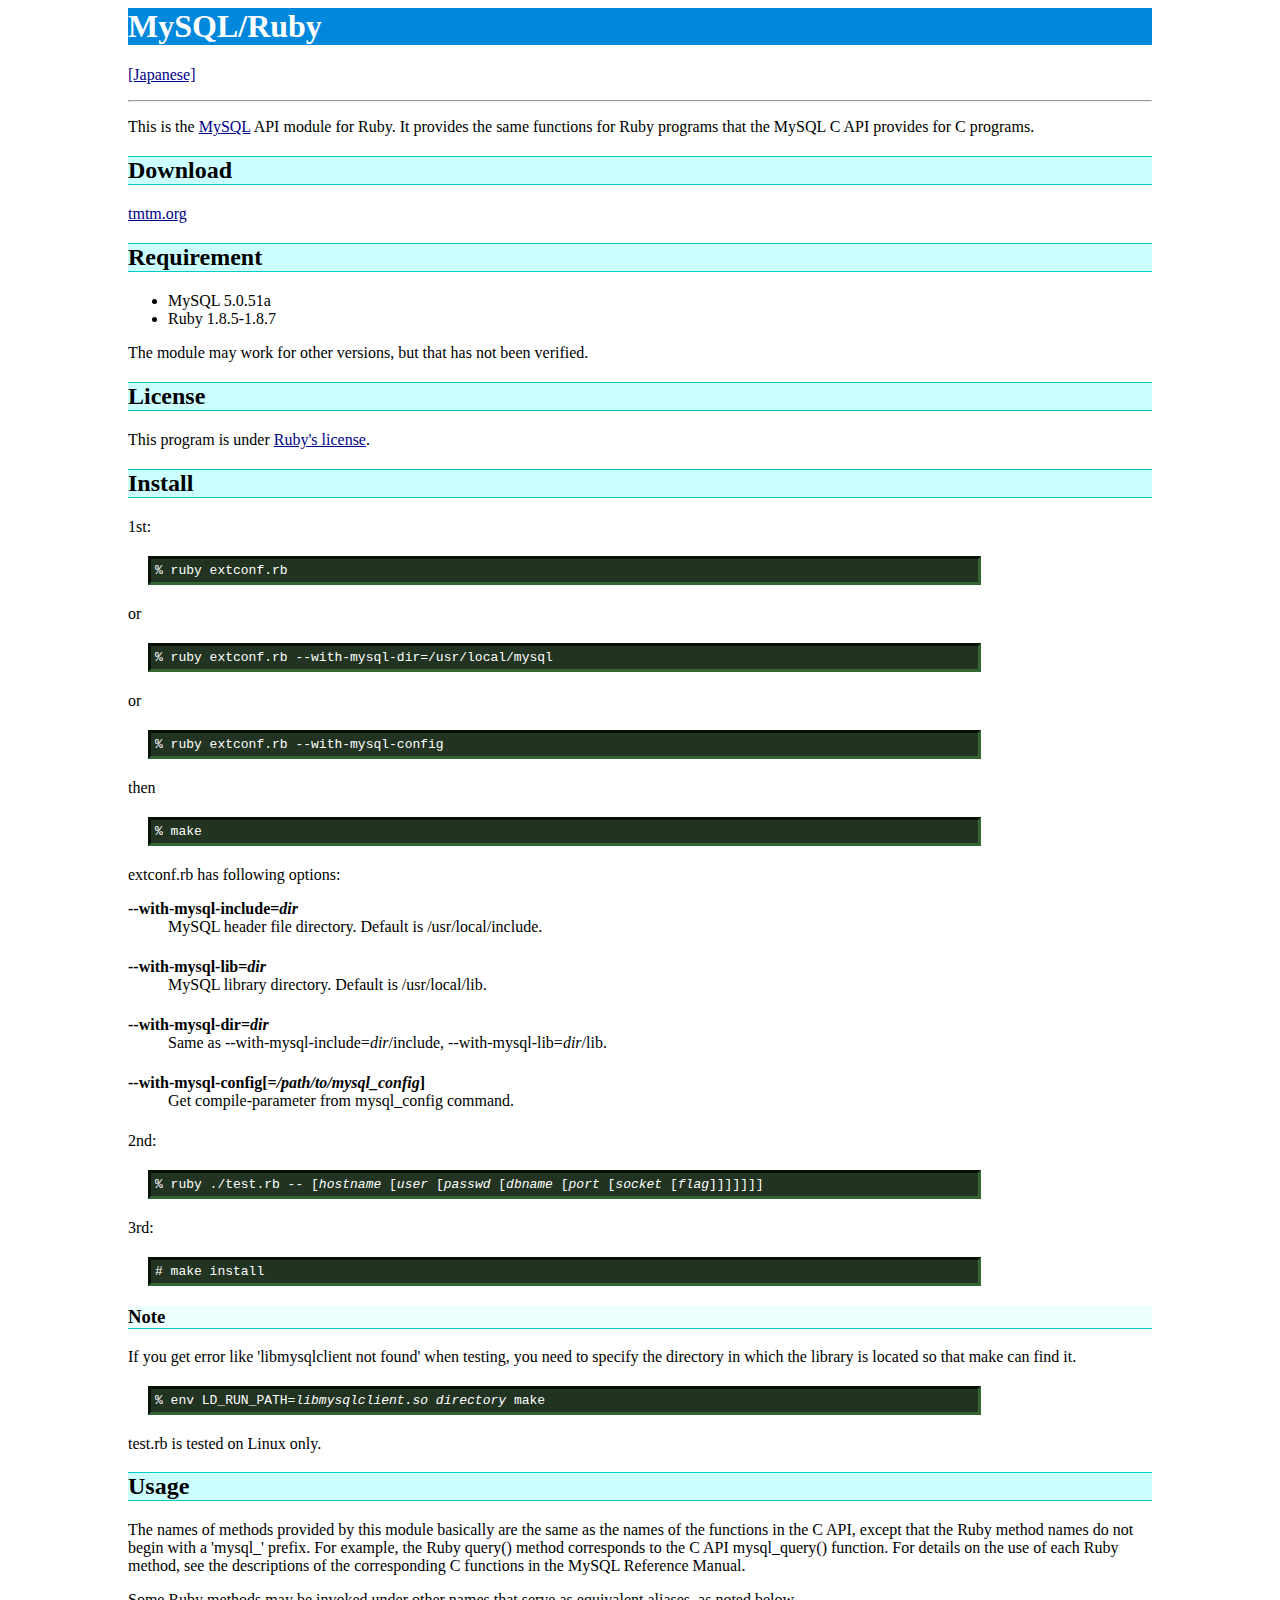
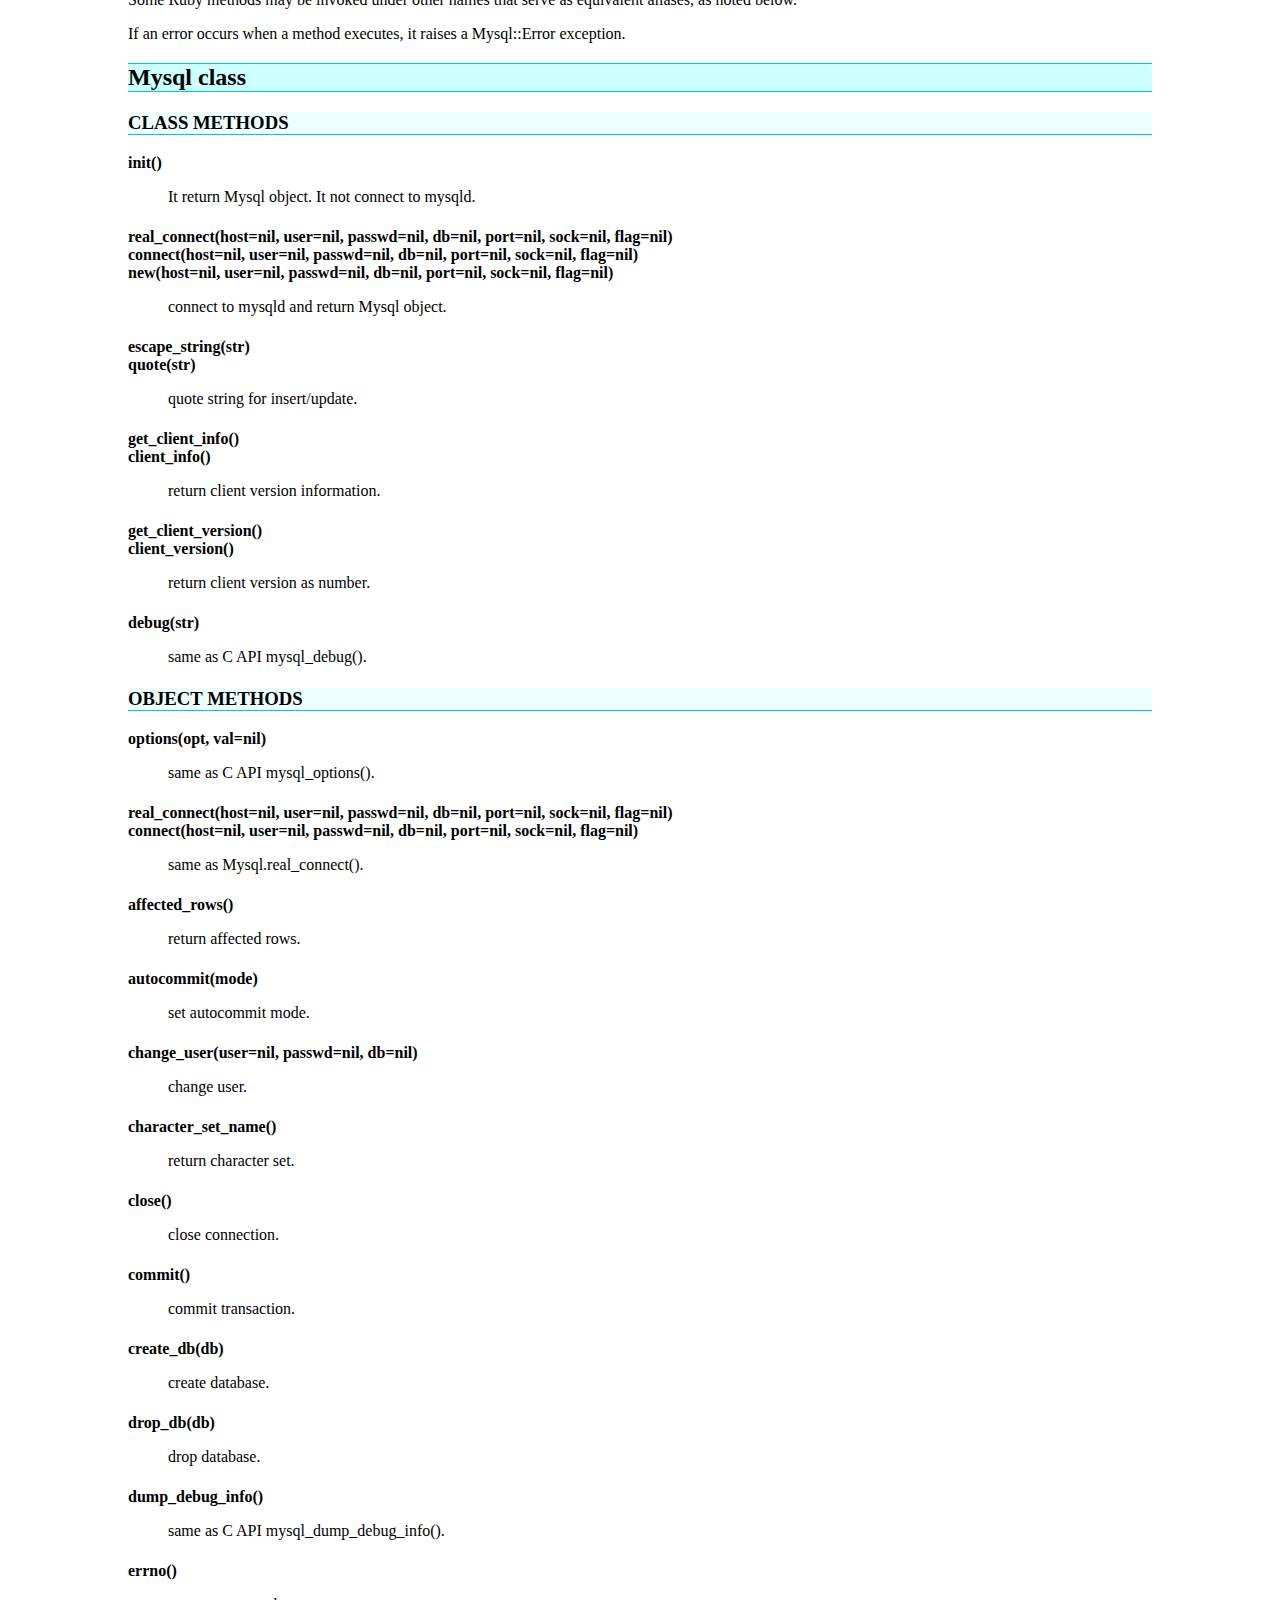
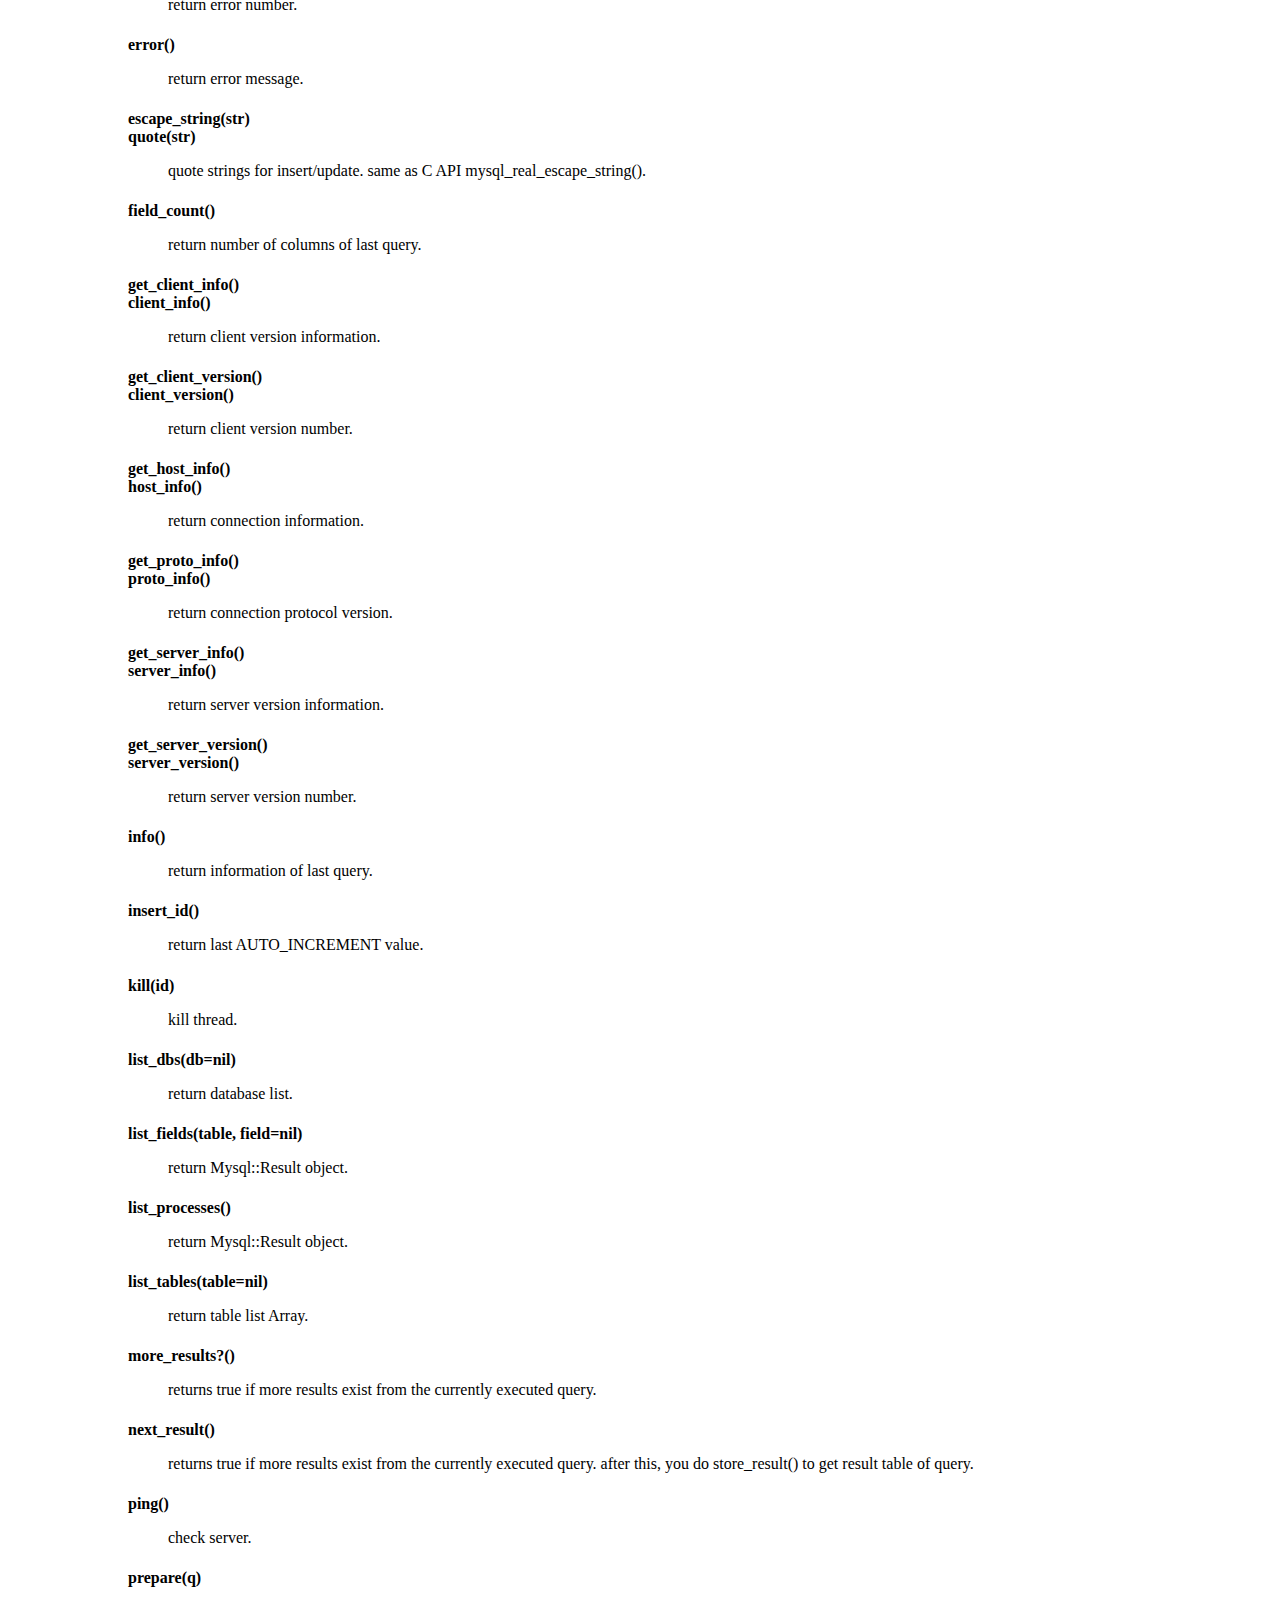
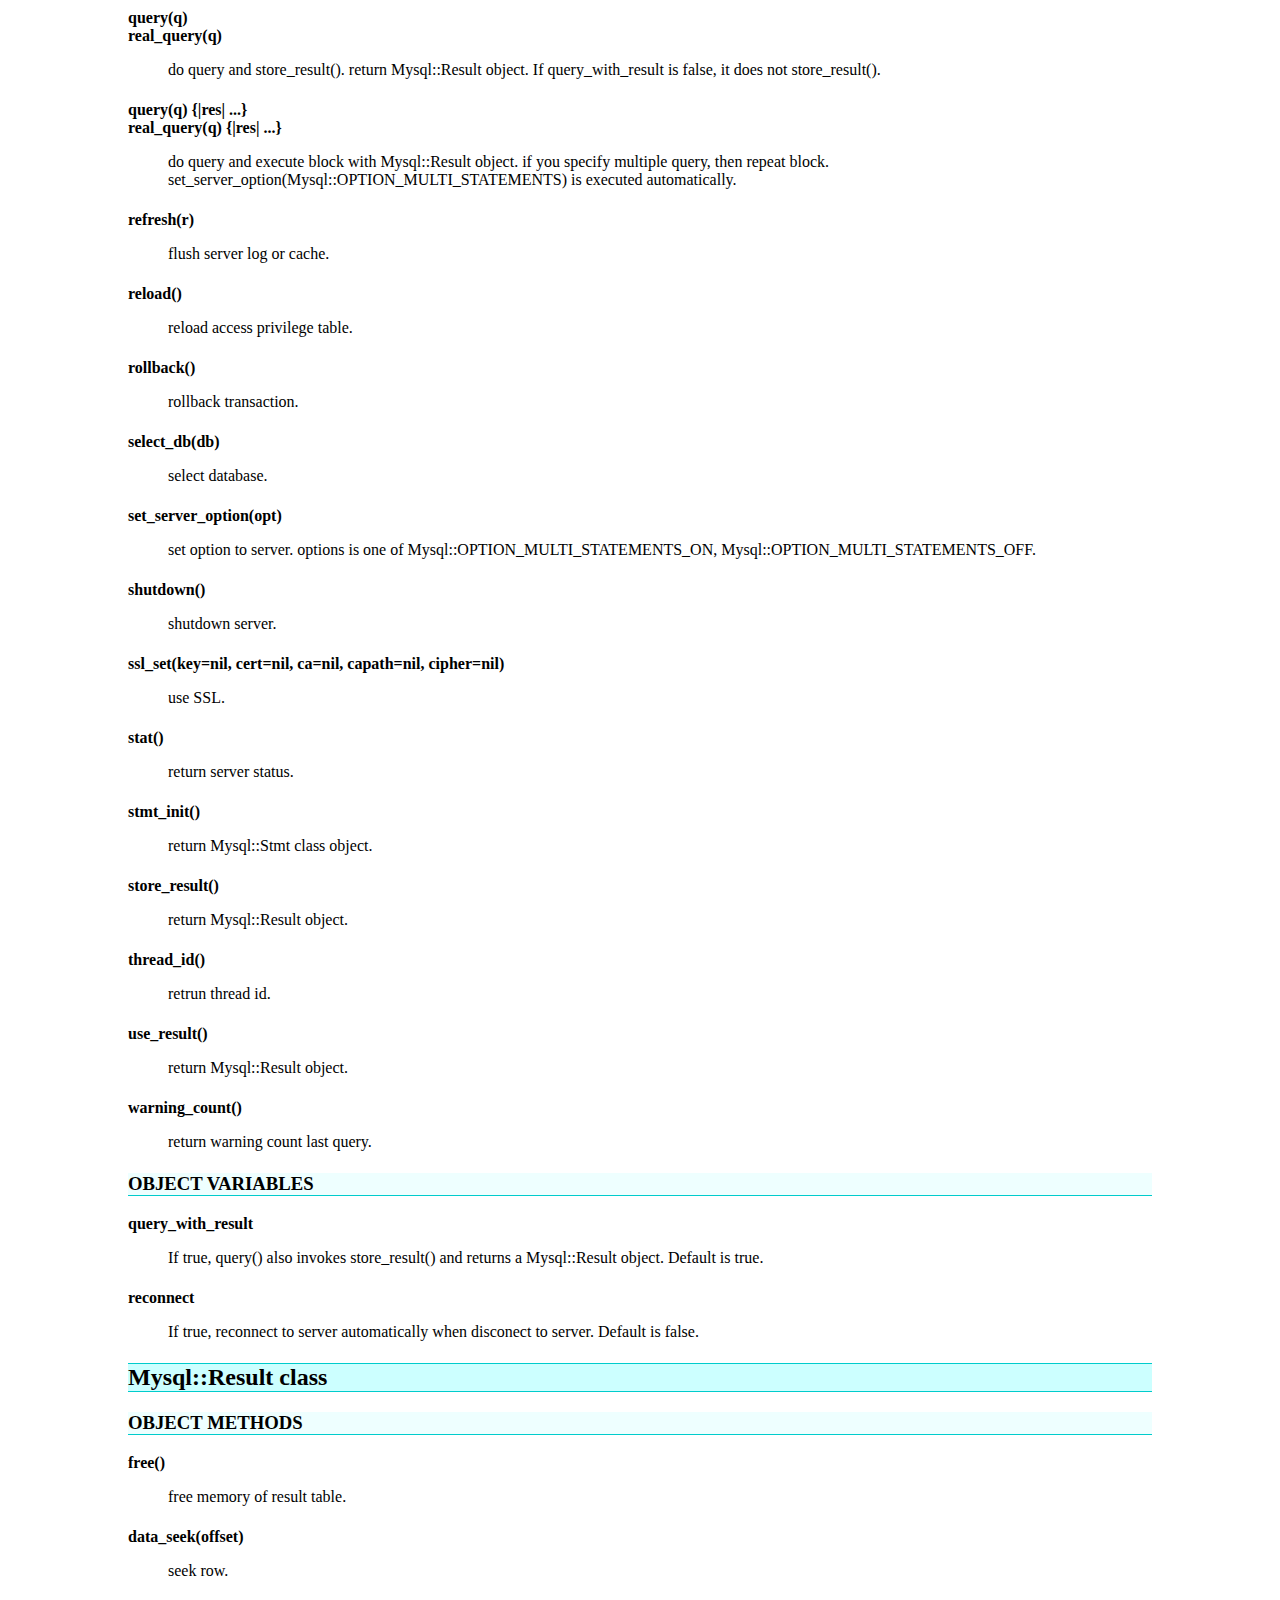
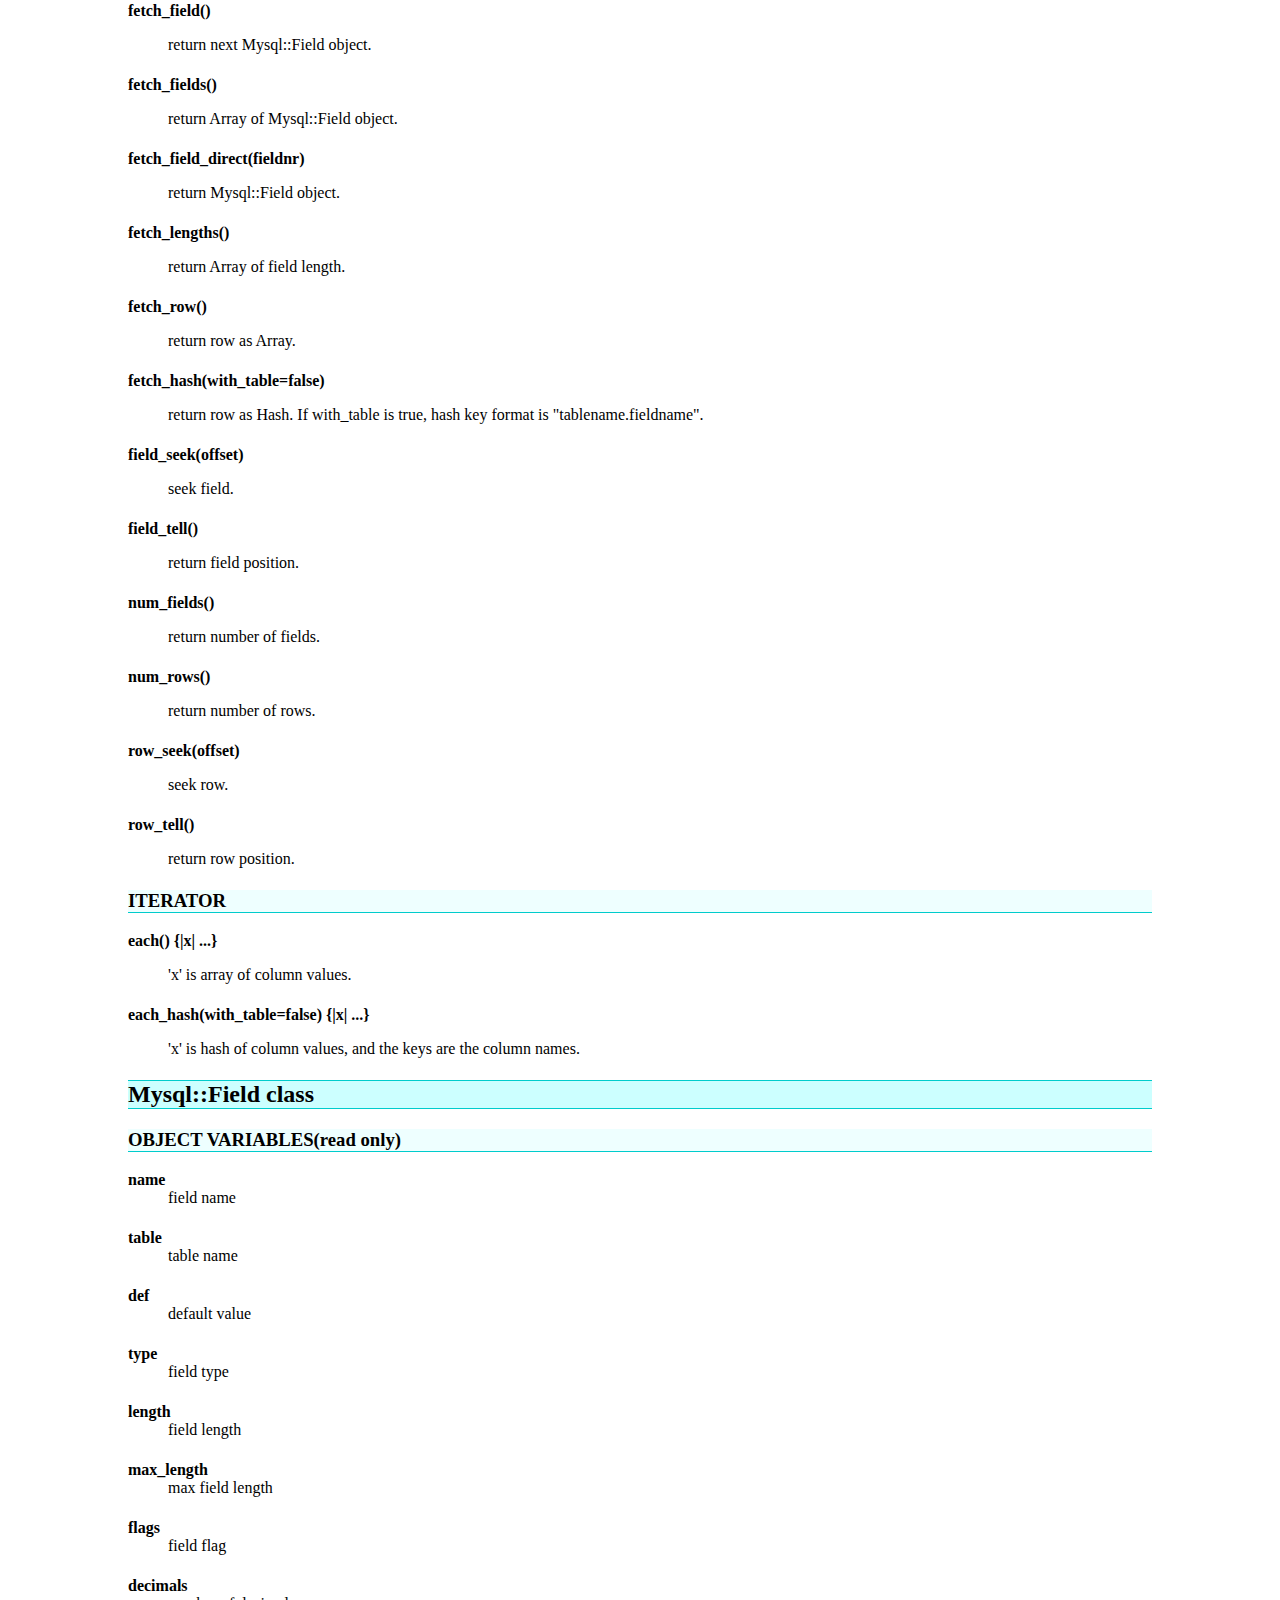
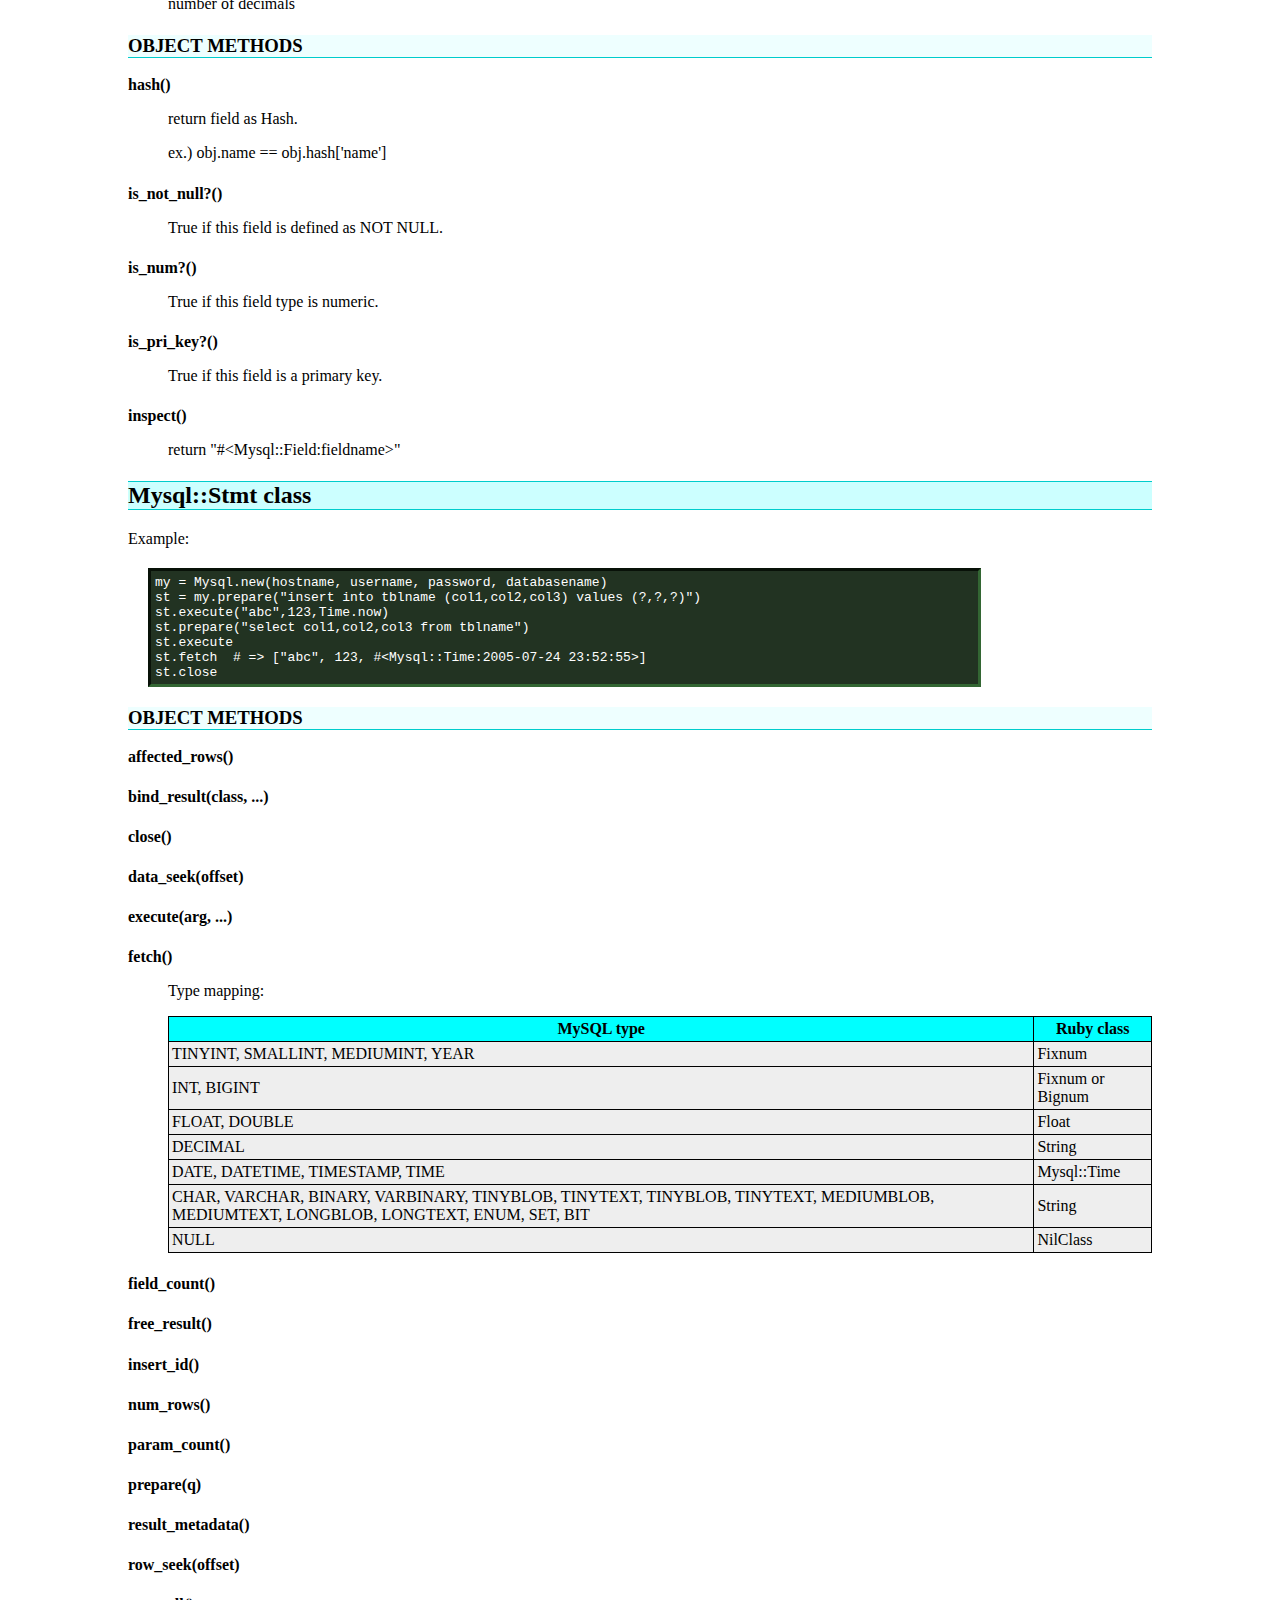
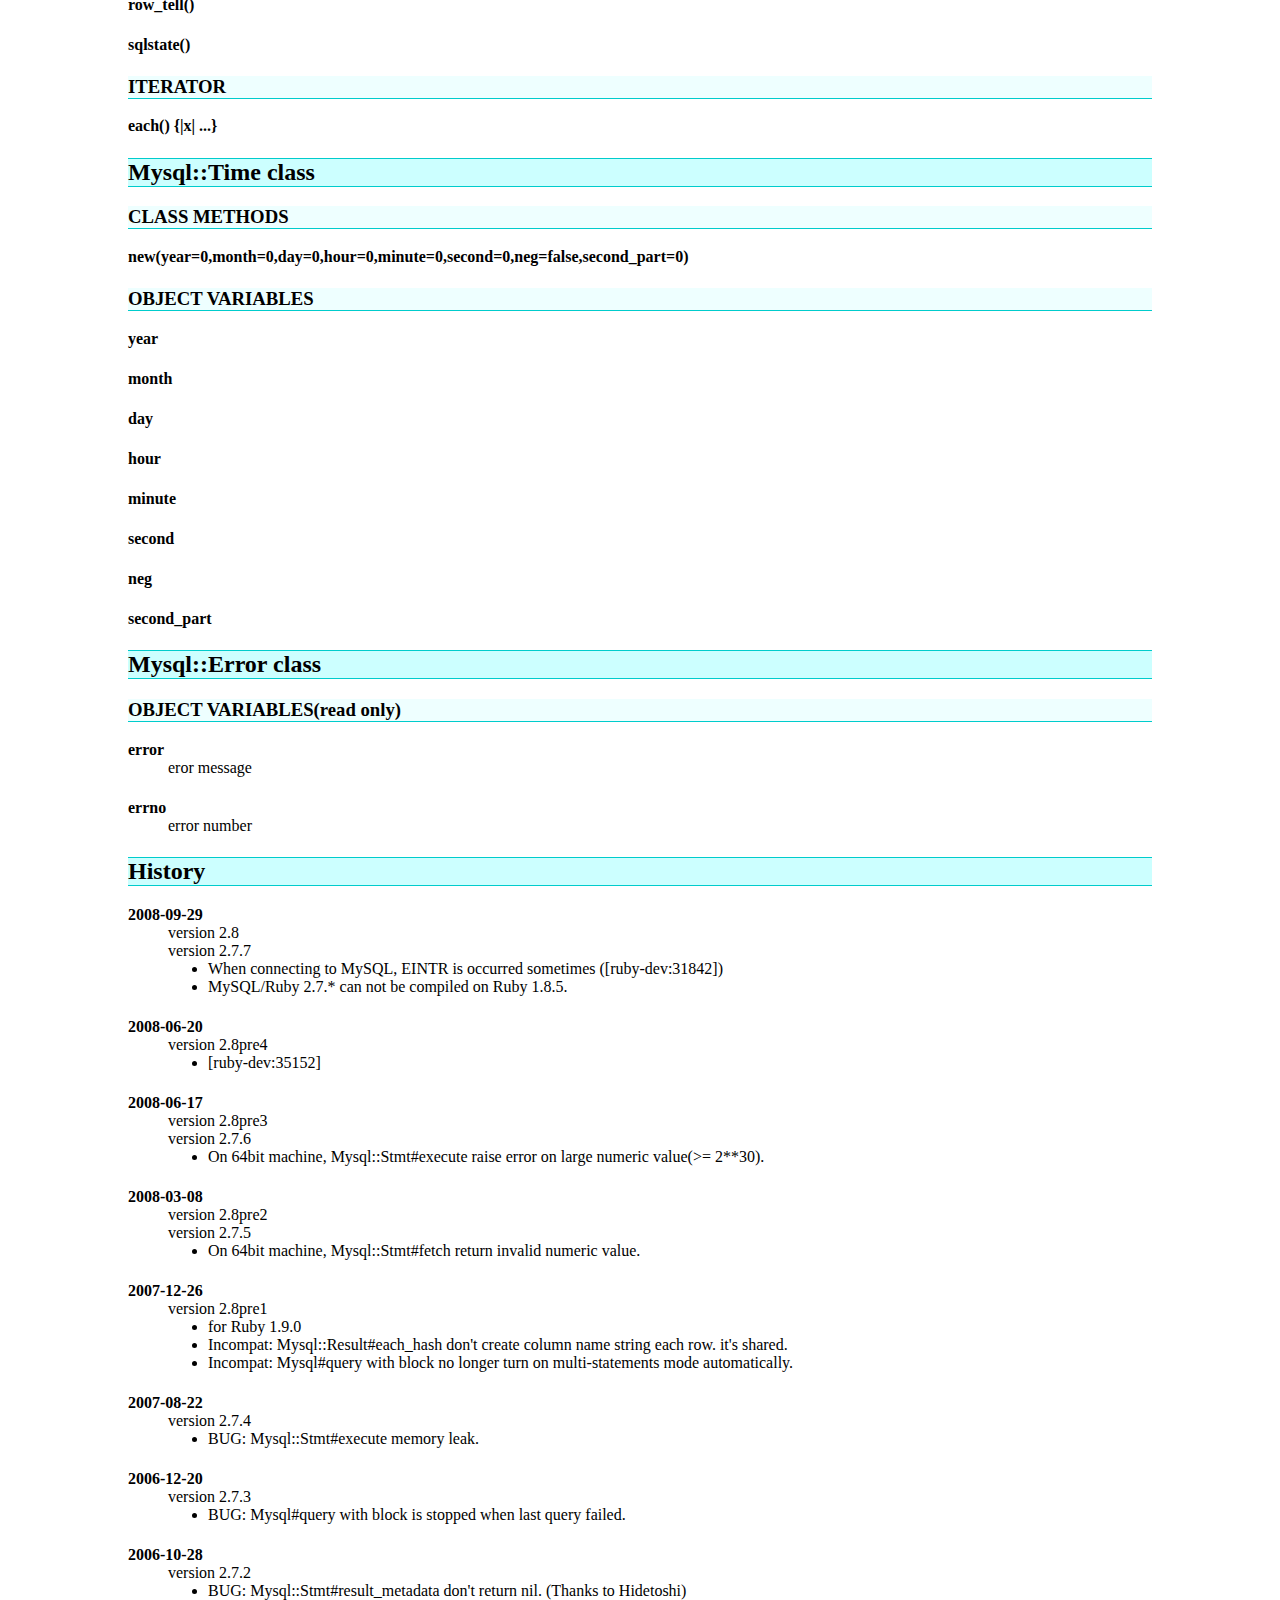
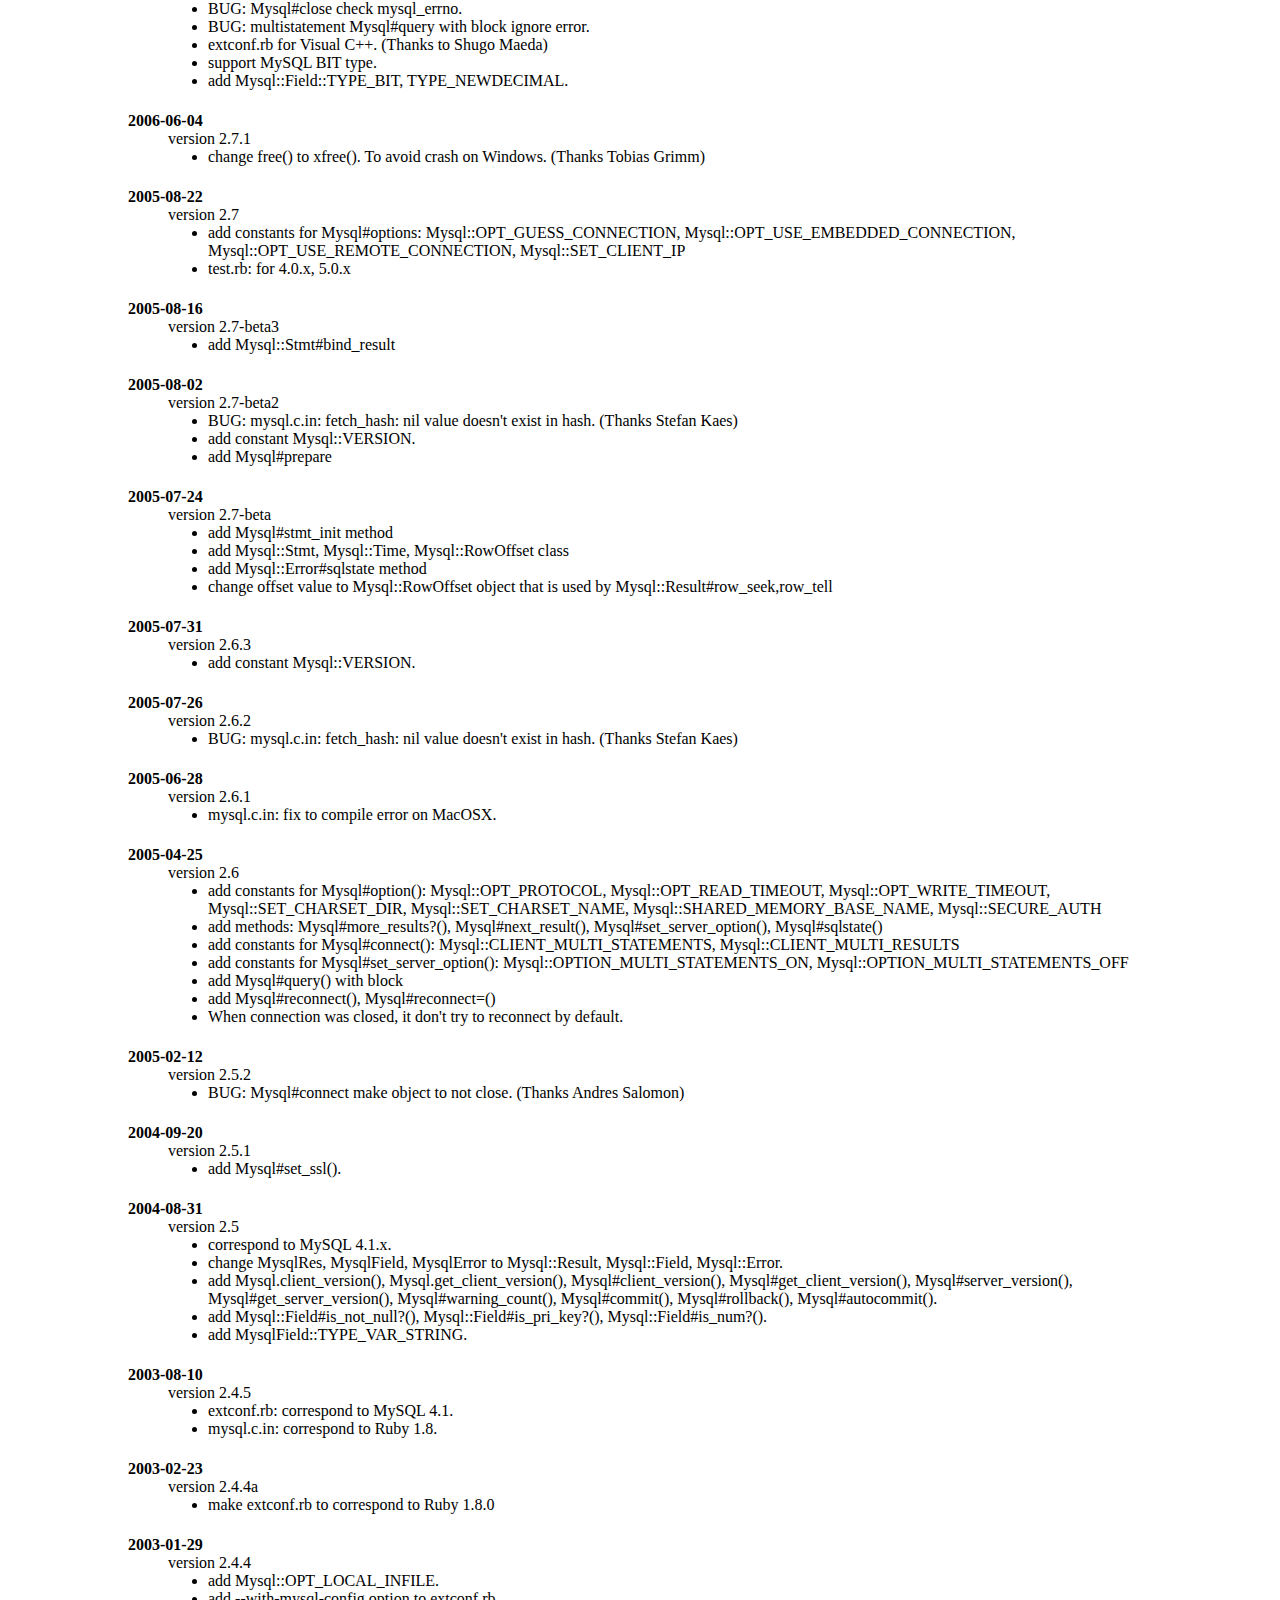
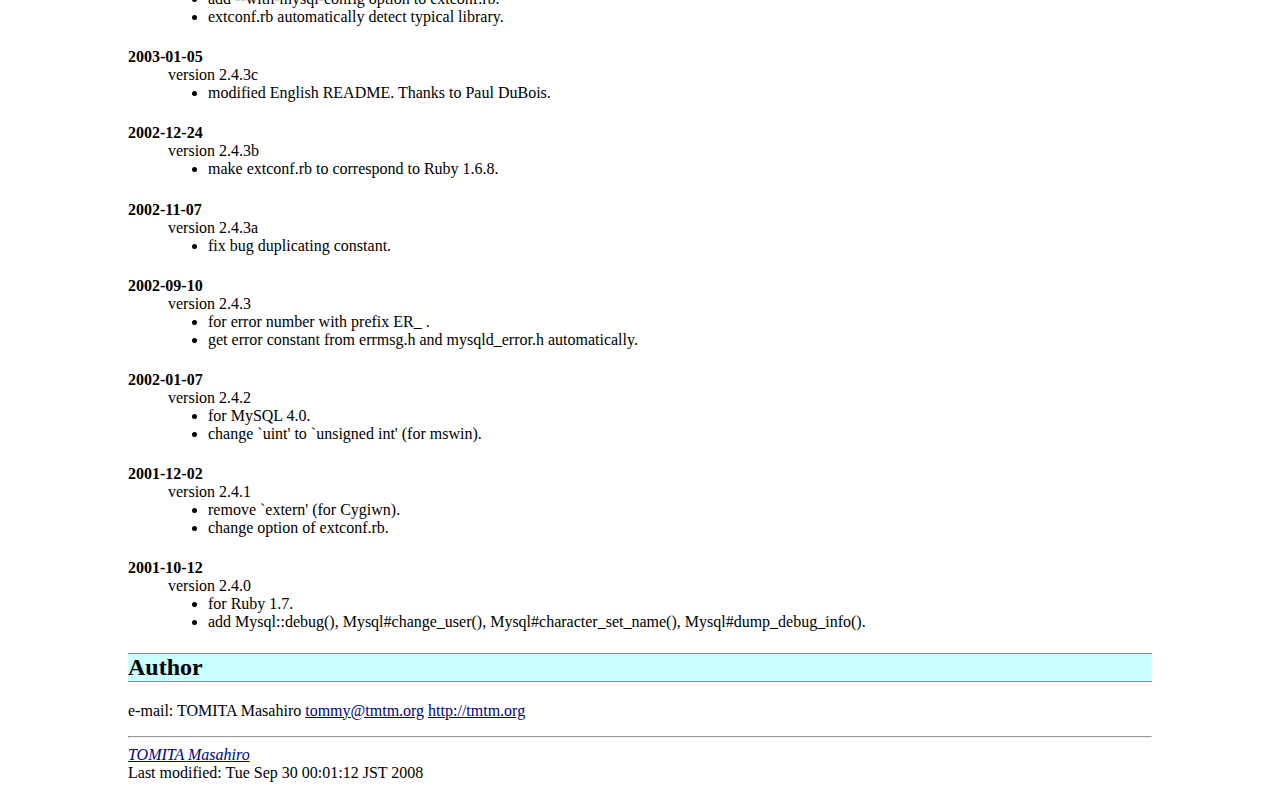
<file: external/mysql-ruby-2.7.7/README.html>
<!DOCTYPE HTML PUBLIC "-//W3C//DTD HTML 4.01 Transitional//EN">
<!-- $Id: README.html 237 2008-09-29 15:03:04Z tommy $ -->
<html>
  <head>
    <meta http-equiv="content-style-type" content="text/css">
    <link rel=stylesheet type="text/css" href="tommy.css">
    <link rev=made href="mailto:tommy@tmtm.org">
    <title>MySQL/Ruby</title>
  </head>

  <body>
    <h1>MySQL/Ruby</h1>
    <p><a href="README_ja.html">[Japanese]</a></p>
    <hr>
    <p>
      This is the <a href="http://www.mysql.com">MySQL</a> API module for Ruby.
      It provides the same functions for Ruby programs that the MySQL C API provides for C programs.
    </p>

    <h2>Download</h2>
    <a href="http://tmtm.org/downloads/mysql/ruby/">tmtm.org</a>

    <h2>Requirement</h2>
    <ul>
      <li>MySQL 5.0.51a
      <li>Ruby 1.8.5-1.8.7
    </ul>
    <p>
      The module may work for other versions, but that has not been verified.
    </p>

    <h2>License</h2>
    <p>
      This program is under <a href="http://www.ruby-lang.org/en/LICENSE.txt">Ruby's license</a>.
    </p>

    <h2>Install</h2>
    <p>
      1st:
    </p>
    <pre class="code">
% ruby extconf.rb
</pre>
    <p>
      or
    </p>
    <pre class="code">
% ruby extconf.rb --with-mysql-dir=/usr/local/mysql
</pre>
    <p>
      or
    </p>
    <pre clas="code">
% ruby extconf.rb --with-mysql-config
</pre>
    <p>
      then
    </p>
    <pre>
% make
</pre>
    <p>
      extconf.rb has following options:
    </p>
    <dl>
      <dt>--with-mysql-include=<i>dir</i>
      <dd>
	MySQL header file directory. Default is /usr/local/include.

      <dt>--with-mysql-lib=<i>dir</i>
      <dd>
	MySQL library directory. Default is /usr/local/lib.

      <dt>--with-mysql-dir=<i>dir</i>
      <dd>
	Same as --with-mysql-include=<i>dir</i>/include,
	--with-mysql-lib=<i>dir</i>/lib.

      <dt>--with-mysql-config[=<i>/path/to/mysql_config</i>]
      <dd>
	Get compile-parameter from mysql_config command.
    </dl>
    <p>
      2nd:
    </p>
    <pre class="code">
% ruby ./test.rb -- [<i>hostname</i> [<i>user</i> [<i>passwd</i> [<i>dbname</i> [<i>port</i> [<i>socket</i> [<i>flag</i>]]]]]]]
</pre>

    <p>
      3rd:
    </p>
    <pre class="code">
# make install
</pre>

    <h3>Note</h3>
    <p>
      If you get error like 'libmysqlclient not found' when testing,
      you need to specify the directory in which the library is
      located so that make can find it.
    </p>
    <pre class="code">
% env LD_RUN_PATH=<i>libmysqlclient.so directory</i> make
</pre>
    <p>
      test.rb is tested on Linux only.
    </p>

    <h2>Usage</h2>
    <p>
      The names of methods provided by this module basically are the
      same as the names of the functions in the C API, except that the
      Ruby method names do not begin with a 'mysql_' prefix. For
      example, the Ruby query() method corresponds to the C API
      mysql_query() function. For details on the use of each Ruby
      method, see the descriptions of the corresponding C functions in
      the MySQL Reference Manual.
    </p>
    <p>
      Some Ruby methods may be invoked under other names that serve as
      equivalent aliases, as noted below.
    </p>
    <p>
      If an error occurs when a method executes, it raises a
      Mysql::Error exception.
    </p>

    <h2>Mysql class</h2>
    <h3>CLASS METHODS</h3>
    <dl>
      <dt>init()
      <dd>
	<p>
	  It return Mysql object. It not connect to mysqld.
	</p>

      <dt>real_connect(host=nil, user=nil, passwd=nil, db=nil, port=nil, sock=nil, flag=nil)
      <dt>connect(host=nil, user=nil, passwd=nil, db=nil, port=nil, sock=nil, flag=nil)
      <dt>new(host=nil, user=nil, passwd=nil, db=nil, port=nil, sock=nil, flag=nil)
      <dd>
	<p>
	  connect to mysqld and return Mysql object.
	</p>

      <dt>escape_string(str)
      <dt>quote(str)
      <dd>
	<p>
	  quote string for insert/update.
	</p>

      <dt>get_client_info()
      <dt>client_info()
      <dd>
	<p>
	  return client version information.
	</p>

      <dt>get_client_version()
      <dt>client_version()
      <dd>
	<p>
	  return client version as number.
	</p>

      <dt>debug(str)
      <dd>
	<p>
	  same as C API mysql_debug().
	</p>
    </dl>

    <h3>OBJECT METHODS</h3>
    <dl>
      <dt>options(opt, val=nil)
      <dd>
	<p>
	  same as C API mysql_options().
	</p>

      <dt>real_connect(host=nil, user=nil, passwd=nil, db=nil, port=nil, sock=nil, flag=nil)
      <dt>connect(host=nil, user=nil, passwd=nil, db=nil, port=nil, sock=nil, flag=nil)
      <dd>
	<p>
	  same as Mysql.real_connect().
	</p>

      <dt>affected_rows()
      <dd>
	<p>
	  return affected rows.
	</p>

      <dt>autocommit(mode)
      <dd>
	<p>
	  set autocommit mode.
	</p>

      <dt>change_user(user=nil, passwd=nil, db=nil)
      <dd>
	<p>
	  change user.
	</p>

      <dt>character_set_name()
      <dd>
	<p>
	  return character set.
	</p>

      <dt>close()
      <dd>
	<p>
	  close connection.
	</p>

      <dt>commit()
      <dd>
	<p>
	  commit transaction.
	</p>

      <dt>create_db(db)
      <dd>
	<p>
	  create database.
	</p>

      <dt>drop_db(db)
      <dd>
	<p>
	  drop database.
	</p>

      <dt>dump_debug_info()
      <dd>
	<p>
	  same as C API mysql_dump_debug_info().
	</p>

      <dt>errno()
      <dd>
	<p>
	  return error number.
	</p>

      <dt>error()
      <dd>
	<p>
	  return error message.
	</p>

      <dt>escape_string(str)
      <dt>quote(str)
      <dd>
	<p>
	  quote strings for insert/update.
	  same as C API mysql_real_escape_string().
	</p>

      <dt>field_count()
      <dd>
	<p>
	  return number of columns of last query.
	</p>

      <dt>get_client_info()
      <dt>client_info()
      <dd>
	<p>
	  return client version information.
	</p>

      <dt>get_client_version()
      <dt>client_version()
      <dd>
	<p>
	  return client version number.
	</p>

      <dt>get_host_info()
      <dt>host_info()
      <dd>
	<p>
	  return connection information.
	</p>

      <dt>get_proto_info()
      <dt>proto_info()
      <dd>
	<p>
	  return connection protocol version.
	</p>

      <dt>get_server_info()
      <dt>server_info()
      <dd>
	<p>
	  return server version information.
	</p>

      <dt>get_server_version()
      <dt>server_version()
      <dd>
	<p>
	  return server version number.
	</p>

      <dt>info()
      <dd>
	<p>
	  return information of last query.
	</p>

      <dt>insert_id()
      <dd>
	<p>
	  return last AUTO_INCREMENT value.
	</p>

      <dt>kill(id)
      <dd>
	<p>
	  kill thread.
	</p>

      <dt>list_dbs(db=nil)
      <dd>
	<p>
	  return database list.
	</p>

      <dt>list_fields(table, field=nil)
      <dd>
	<p>
	  return Mysql::Result object.
	</p>

      <dt>list_processes()
      <dd>
	<p>
	  return Mysql::Result object.
	</p>

      <dt>list_tables(table=nil)
      <dd>
	<p>
	  return table list Array.
	</p>

      <dt>more_results?()
      <dd>
	<p>
	  returns true if more results exist from the currently executed query.
	</p>

      <dt>next_result()
      <dd>
	<p>
	  returns true if more results exist from the currently executed query.
	  after this, you do store_result() to get result table of query.
	</p>

      <dt>ping()
      <dd>
	<p>
	  check server.
	</p>

      <dt>prepare(q)
      <dd>
	<p>
	</p>

      <dt>query(q)
      <dt>real_query(q)
      <dd>
	<p>
	  do query and store_result(). return Mysql::Result object.
	  If query_with_result is false, it does not store_result().
	</p>

      <dt>query(q) {|res| ...}
      <dt>real_query(q) {|res| ...}
      <dd>
	<p>
	  do query and execute block with Mysql::Result object.
	  if you specify multiple query, then repeat block.
	  set_server_option(Mysql::OPTION_MULTI_STATEMENTS) is executed automatically.
	</p>

      <dt>refresh(r)
      <dd>
	<p>
	  flush server log or cache.
	</p>

      <dt>reload()
      <dd>
	<p>
	  reload access privilege table.
	</p>

      <dt>rollback()
      <dd>
	<p>
	  rollback transaction.
	</p>

      <dt>select_db(db)
      <dd>
	<p>
	  select database.
	</p>

      <dt>set_server_option(opt)
      <dd>
	<p>
	  set option to server.
	  options is one of Mysql::OPTION_MULTI_STATEMENTS_ON, Mysql::OPTION_MULTI_STATEMENTS_OFF.
	</p>

      <dt>shutdown()
      <dd>
	<p>
	  shutdown server.
	</p>

      <dt>ssl_set(key=nil, cert=nil, ca=nil, capath=nil, cipher=nil)
      <dd>
	<p>
	  use SSL.
	</p>

      <dt>stat()
      <dd>
	<p>
	  return server status.
	</p>

      <dt>stmt_init()
      <dd>
	<p>
	  return Mysql::Stmt class object.
	</p>

      <dt>store_result()
      <dd>
	<p>
	  return Mysql::Result object.
	</p>

      <dt>thread_id()
      <dd>
	<p>
	  retrun thread id.
	</p>

      <dt>use_result()
      <dd>
	<p>
	  return Mysql::Result object.
	</p>

      <dt>warning_count()
      <dd>
	<p>
	  return warning count last query.
	</p>
    </dl>

    <h3>OBJECT VARIABLES</h3>

    <dl>
      <dt>query_with_result
      <dd>
	<p>
	  If true, query() also invokes store_result() and returns a
	  Mysql::Result object.  Default is true.
	</p>

      <dt>reconnect
      <dd>
	<p>
	  If true, reconnect to server automatically when disconect to server.
	  Default is false.
	</p>

    </dl>

    <h2>Mysql::Result class</h2>

    <h3>OBJECT METHODS</h3>
    <dl>
      <dt>free()
      <dd>
	<p>
	  free memory of result table.
	</p>

      <dt>data_seek(offset)
      <dd>
	<p>
	  seek row.
	</p>

      <dt>fetch_field()
      <dd>
	<p>
	  return next Mysql::Field object.
	</p>

      <dt>fetch_fields()
      <dd>
	<p>
	  return Array of Mysql::Field object.
	</p>

      <dt>fetch_field_direct(fieldnr)
      <dd>
	<p>
	  return Mysql::Field object.
	</p>

      <dt>fetch_lengths()
      <dd>
	<p>
	  return Array of field length.
	</p>

      <dt>fetch_row()
      <dd>
	<p>
	  return row as Array.
	</p>

      <dt>fetch_hash(with_table=false)
      <dd>
	<p>
	  return row as Hash.
	  If with_table is true, hash key format is "tablename.fieldname".
	</p>

      <dt>field_seek(offset)
      <dd>
	<p>
	  seek field.
	</p>

      <dt>field_tell()
      <dd>
	<p>
	  return field position.
	</p>

      <dt>num_fields()
      <dd>
	<p>
	  return number of fields.
	</p>

      <dt>num_rows()
      <dd>
	<p>
	  return number of rows.
	</p>

      <dt>row_seek(offset)
      <dd>
	<p>
	  seek row.
	</p>

      <dt>row_tell()
      <dd>
	<p>
	  return row position.
	</p>
    </dl>

    <h3>ITERATOR</h3>
    <dl>
      <dt>each() {|x| ...}
      <dd>
	<p>
	  'x' is array of column values.
	</p>

      <dt>each_hash(with_table=false) {|x| ...}
      <dd>
	<p>
	  'x' is hash of column values, and the keys are the column names.
	</p>
    </dl>

    <h2>Mysql::Field class</h2>

    <h3>OBJECT VARIABLES(read only)</h3>
    <dl>
      <dt>name<dd>field name
      <dt>table<dd>table name
      <dt>def<dd>default value
      <dt>type<dd>field type
      <dt>length<dd>field length
      <dt>max_length<dd>max field length
      <dt>flags<dd>field flag
      <dt>decimals<dd>number of decimals
    </dl>

    <h3>OBJECT METHODS</h3>
    <dl>
      <dt>hash()
      <dd>
	<p>
	  return field as Hash.
	</p>
	<p>
	  ex.) obj.name == obj.hash['name']
	</p>

      <dt>is_not_null?()
      <dd>
	<p>
	  True if this field is defined as NOT NULL.
	</p>

      <dt>is_num?()
      <dd>
	<p>
	  True if this field type is numeric.
	</p>

      <dt>is_pri_key?()
      <dd>
	<p>
	  True if this field is a primary key.
	</p>

      <dt>inspect()
      <dd>
	<p>
	  return "#&lt;Mysql::Field:fieldname&gt;"
	</p>
    </dl>

    <h2>Mysql::Stmt class</h2>
    <p>
      Example:
    </p>
    <pre class="code">
my = Mysql.new(hostname, username, password, databasename)
st = my.prepare("insert into tblname (col1,col2,col3) values (?,?,?)")
st.execute("abc",123,Time.now)
st.prepare("select col1,col2,col3 from tblname")
st.execute
st.fetch  # => ["abc", 123, #&lt;Mysql::Time:2005-07-24 23:52:55&gt;]
st.close
</pre>

    <h3>OBJECT METHODS</h3>
    <dl>
      <dt>affected_rows()
      <dd>
	<p>
	</p>

      <dt>bind_result(class, ...)
      <dd>
        <p>
        </p>

      <dt>close()
      <dd>
	<p>
	</p>

      <dt>data_seek(offset)
      <dd>
	<p>
	</p>

      <dt>execute(arg, ...)
      <dd>
	<p>
	</p>

      <dt>fetch()
      <dd>
	<p>
	</p>
	<p>
	  Type mapping:
	</p>
	<table>
	    <tr><th>MySQL type<th>Ruby class
	    <tr><td>TINYINT, SMALLINT, MEDIUMINT, YEAR<td>Fixnum
	    <tr><td>INT, BIGINT<td>Fixnum or Bignum
	    <tr><td>FLOAT, DOUBLE<td>Float
	    <tr><td>DECIMAL<td>String
	    <tr><td>DATE, DATETIME, TIMESTAMP, TIME<td>Mysql::Time
	    <tr><td>CHAR, VARCHAR, BINARY, VARBINARY, TINYBLOB, TINYTEXT, TINYBLOB, TINYTEXT, MEDIUMBLOB, MEDIUMTEXT, LONGBLOB, LONGTEXT, ENUM, SET, BIT<td>String
	    <tr><td>NULL<td>NilClass
	</table>

      <dt>field_count()
      <dd>
	<p>
	</p>

      <dt>free_result()
      <dd>
	<p>
	</p>

      <dt>insert_id()
      <dd>
	<p>
	</p>

      <dt>num_rows()
      <dd>
	<p>
	</p>

      <dt>param_count()
      <dd>
	<p>
	</p>

      <dt>prepare(q)
      <dd>
	<p>
	</p>

      <dt>result_metadata()
      <dd>
	<p>
	</p>

      <dt>row_seek(offset)
      <dd>
	<p>
	</p>

      <dt>row_tell()
      <dd>
	<p>
	</p>

      <dt>sqlstate()
      <dd>
	<p>
	</p>
    </dl>

    <h3>ITERATOR</h3>
    <dl>
      <dt>each() {|x| ...}
      <dd>
	<p>
	</p>
    </dl>

    <h2>Mysql::Time class</h2>
    <p>
    </p>

    <h3>CLASS METHODS</h3>
    <dl>
      <dt>new(year=0,month=0,day=0,hour=0,minute=0,second=0,neg=false,second_part=0)
      <dd>
	<p>
	</p>
    </dl>

    <h3>OBJECT VARIABLES</h3>
    <dl>
      <dt>year
      <dd>

      <dt>month
      <dd>

      <dt>day
      <dd>

      <dt>hour
      <dd>

      <dt>minute
      <dd>

      <dt>second
      <dd>

      <dt>neg
      <dd>

      <dt>second_part
      <dd>
    </dl>

    <h2>Mysql::Error class</h2>

    <h3>OBJECT VARIABLES(read only)</h3>
    <dl>
      <dt>error
      <dd>eror message
      <dt>errno
      <dd>error number
    </dl>

    <h2>History</h2>
    <dl>
      <dt>2008-09-29
      <dd>
        version 2.8<br>
        version 2.7.7
        <ul>
          <li>When connecting to MySQL, EINTR is occurred sometimes ([ruby-dev:31842])
          <li>MySQL/Ruby 2.7.* can not be compiled on Ruby 1.8.5.
        </ul>

      <dt>2008-06-20
      <dd>
        version 2.8pre4<br>
        <ul>
          <li>[ruby-dev:35152]
        </ul>

      <dt>2008-06-17
      <dd>
        version 2.8pre3<br>
        version 2.7.6
        <ul>
          <li>On 64bit machine, Mysql::Stmt#execute raise error on large numeric value(>= 2**30).
        </ul>

      <dt>2008-03-08
      <dd>
        version 2.8pre2<br>
        version 2.7.5
        <ul>
          <li>On 64bit machine, Mysql::Stmt#fetch return invalid numeric value.
        </ul>

      <dt>2007-12-26
      <dd>
        version 2.8pre1
        <ul>
          <li>for Ruby 1.9.0
          <li>Incompat: Mysql::Result#each_hash don't create column name string each row. it's shared.
          <li>Incompat: Mysql#query with block no longer turn on multi-statements mode automatically.
        </ul>

      <dt>2007-08-22
      <dd>
        version 2.7.4
        <ul>
          <li>BUG: Mysql::Stmt#execute memory leak.
        </ul>

      <dt>2006-12-20
      <dd>
        version 2.7.3
        <ul>
          <li>BUG: Mysql#query with block is stopped when last query failed.
        </ul>

      <dt>2006-10-28
      <dd>
        version 2.7.2
        <ul>
          <li>BUG: Mysql::Stmt#result_metadata don't return nil. (Thanks to Hidetoshi)
          <li>BUG: Mysql#close check mysql_errno.
          <li>BUG: multistatement Mysql#query with block ignore error.
          <li>extconf.rb for Visual C++. (Thanks to Shugo Maeda)
          <li>support MySQL BIT type.
          <li>add Mysql::Field::TYPE_BIT, TYPE_NEWDECIMAL.
        </ul>

      <dt>2006-06-04
      <dd>
        version  2.7.1
        <ul>
          <li>change free() to xfree(). To avoid crash on Windows. (Thanks Tobias Grimm)
        </ul>

      <dt>2005-08-22
      <dd>
        version 2.7
        <ul>
          <li>add constants for Mysql#options: Mysql::OPT_GUESS_CONNECTION, Mysql::OPT_USE_EMBEDDED_CONNECTION, Mysql::OPT_USE_REMOTE_CONNECTION, Mysql::SET_CLIENT_IP
          <li>test.rb: for 4.0.x, 5.0.x
        </ul>

      <dt>2005-08-16
      <dd>
        version 2.7-beta3
        <ul>
          <li>add Mysql::Stmt#bind_result
        </ul>

      <dt>2005-08-02
      <dd>
	version 2.7-beta2
	<ul>
	  <li>BUG: mysql.c.in: fetch_hash: nil value doesn't exist in hash. (Thanks Stefan Kaes)
	  <li>add constant Mysql::VERSION.
	  <li>add Mysql#prepare
	</ul>

      <dt>2005-07-24
      <dd>
	version 2.7-beta
	<ul>
	  <li>add Mysql#stmt_init method
	  <li>add Mysql::Stmt, Mysql::Time, Mysql::RowOffset class
	  <li>add Mysql::Error#sqlstate method
	  <li>change offset value to Mysql::RowOffset object that is used by Mysql::Result#row_seek,row_tell
	</ul>

      <dt>2005-07-31
      <dd>
	version 2.6.3
	<ul>
	  <li>add constant Mysql::VERSION.
	</ul>

      <dt>2005-07-26
      <dd>
	version 2.6.2
	<ul>
	  <li>BUG: mysql.c.in: fetch_hash: nil value doesn't exist in hash. (Thanks Stefan Kaes)
	</ul>

      <dt>2005-06-28
      <dd>
	version 2.6.1
	<ul>
	  <li>mysql.c.in: fix to compile error on MacOSX.
	</ul>

      <dt>2005-04-25
      <dd>
	version 2.6
	<ul>
	  <li>add constants for Mysql#option():
	    Mysql::OPT_PROTOCOL, Mysql::OPT_READ_TIMEOUT,
	    Mysql::OPT_WRITE_TIMEOUT, Mysql::SET_CHARSET_DIR,
	    Mysql::SET_CHARSET_NAME, Mysql::SHARED_MEMORY_BASE_NAME,
	    Mysql::SECURE_AUTH
	  <li>add methods: Mysql#more_results?(), Mysql#next_result(), 
	    Mysql#set_server_option(), Mysql#sqlstate()
	  <li>add constants for Mysql#connect():
	    Mysql::CLIENT_MULTI_STATEMENTS, Mysql::CLIENT_MULTI_RESULTS
	  <li>add constants for Mysql#set_server_option():
	    Mysql::OPTION_MULTI_STATEMENTS_ON,
	    Mysql::OPTION_MULTI_STATEMENTS_OFF
	  <li>add Mysql#query() with block
	  <li>add Mysql#reconnect(), Mysql#reconnect=()
	  <li>When connection was closed, it don't try to reconnect by default.
	</ul>

      <dt>2005-02-12
      <dd>
	version 2.5.2
	<ul>
	  <li>BUG: Mysql#connect make object to not close. (Thanks Andres Salomon)
	</ul>

      <dt>2004-09-20
      <dd>
	version 2.5.1
	<ul>
	  <li>add Mysql#set_ssl().
	</ul>

      <dt>2004-08-31
      <dd>
	version 2.5
	<ul>
	  <li>correspond to MySQL 4.1.x.
	  <li>change MysqlRes, MysqlField, MysqlError to Mysql::Result, Mysql::Field, Mysql::Error.
	  <li>add Mysql.client_version(), Mysql.get_client_version(),
	    Mysql#client_version(), Mysql#get_client_version(),
	    Mysql#server_version(), Mysql#get_server_version(),
	    Mysql#warning_count(), Mysql#commit(), Mysql#rollback(),
	    Mysql#autocommit().
	  <li>add Mysql::Field#is_not_null?(), Mysql::Field#is_pri_key?(),
	    Mysql::Field#is_num?().
	  <li>add MysqlField::TYPE_VAR_STRING.
	</ul>

      <dt>2003-08-10
      <dd>
	version 2.4.5
	<ul>
	  <li>extconf.rb: correspond to MySQL 4.1.
	  <li>mysql.c.in: correspond to Ruby 1.8.
	</ul>

      <dt>2003-02-23
      <dd>
	version 2.4.4a
	<ul>
	  <li>make extconf.rb to correspond to Ruby 1.8.0
	</ul>

      <dt>2003-01-29
      <dd>
	version 2.4.4
	<ul>
	  <li>add Mysql::OPT_LOCAL_INFILE.
	  <li>add --with-mysql-config option to extconf.rb.
	  <li>extconf.rb automatically detect typical library.
	</ul>

      <dt>2003-01-05
      <dd>
	version 2.4.3c
	<ul>
	  <li>modified English README. Thanks to Paul DuBois.
	</ul>

      <dt>2002-12-24
      <dd>
	version 2.4.3b
	<ul>
	  <li>make extconf.rb to correspond to Ruby 1.6.8.
	</ul>

      <dt>2002-11-07
      <dd>
	version 2.4.3a
	<ul>
	  <li>fix bug duplicating constant.
	</ul>

      <dt>2002-09-10
      <dd>
	version 2.4.3
	<ul>
	  <li>for error number with prefix ER_ .
	  <li>get error constant from errmsg.h and mysqld_error.h automatically.
	</ul>

      <dt>2002-01-07
      <dd>
	version 2.4.2
	<ul>
	  <li>for MySQL 4.0.
	  <li>change `uint' to `unsigned int' (for mswin).
	</ul>

      <dt>2001-12-02
      <dd>
	version 2.4.1
	<ul>
	  <li>remove `extern' (for Cygiwn).
	  <li>change option of extconf.rb.
	</ul>

      <dt>2001-10-12
      <dd>
	version 2.4.0
	<ul>
	  <li>for Ruby 1.7.
	  <li>add Mysql::debug(), Mysql#change_user(), Mysql#character_set_name(), Mysql#dump_debug_info().
	</ul>
    </dl>

    <h2>Author</h2>
    <p>
      e-mail: TOMITA Masahiro <a href="mailto:tommy@tmtm.org">tommy@tmtm.org</a>
      <a href="http://tmtm.org">http://tmtm.org</a>
    </p>
    <hr>
    <address><a href="mailto:tommy@tmtm.org">TOMITA Masahiro</a></address>
<!-- Created: Sun Aug 29 11:52:09 JST 2004 -->
<!-- hhmts start -->
Last modified: Tue Sep 30 00:01:12 JST 2008
<!-- hhmts end -->
  </body>
</html>
</file>
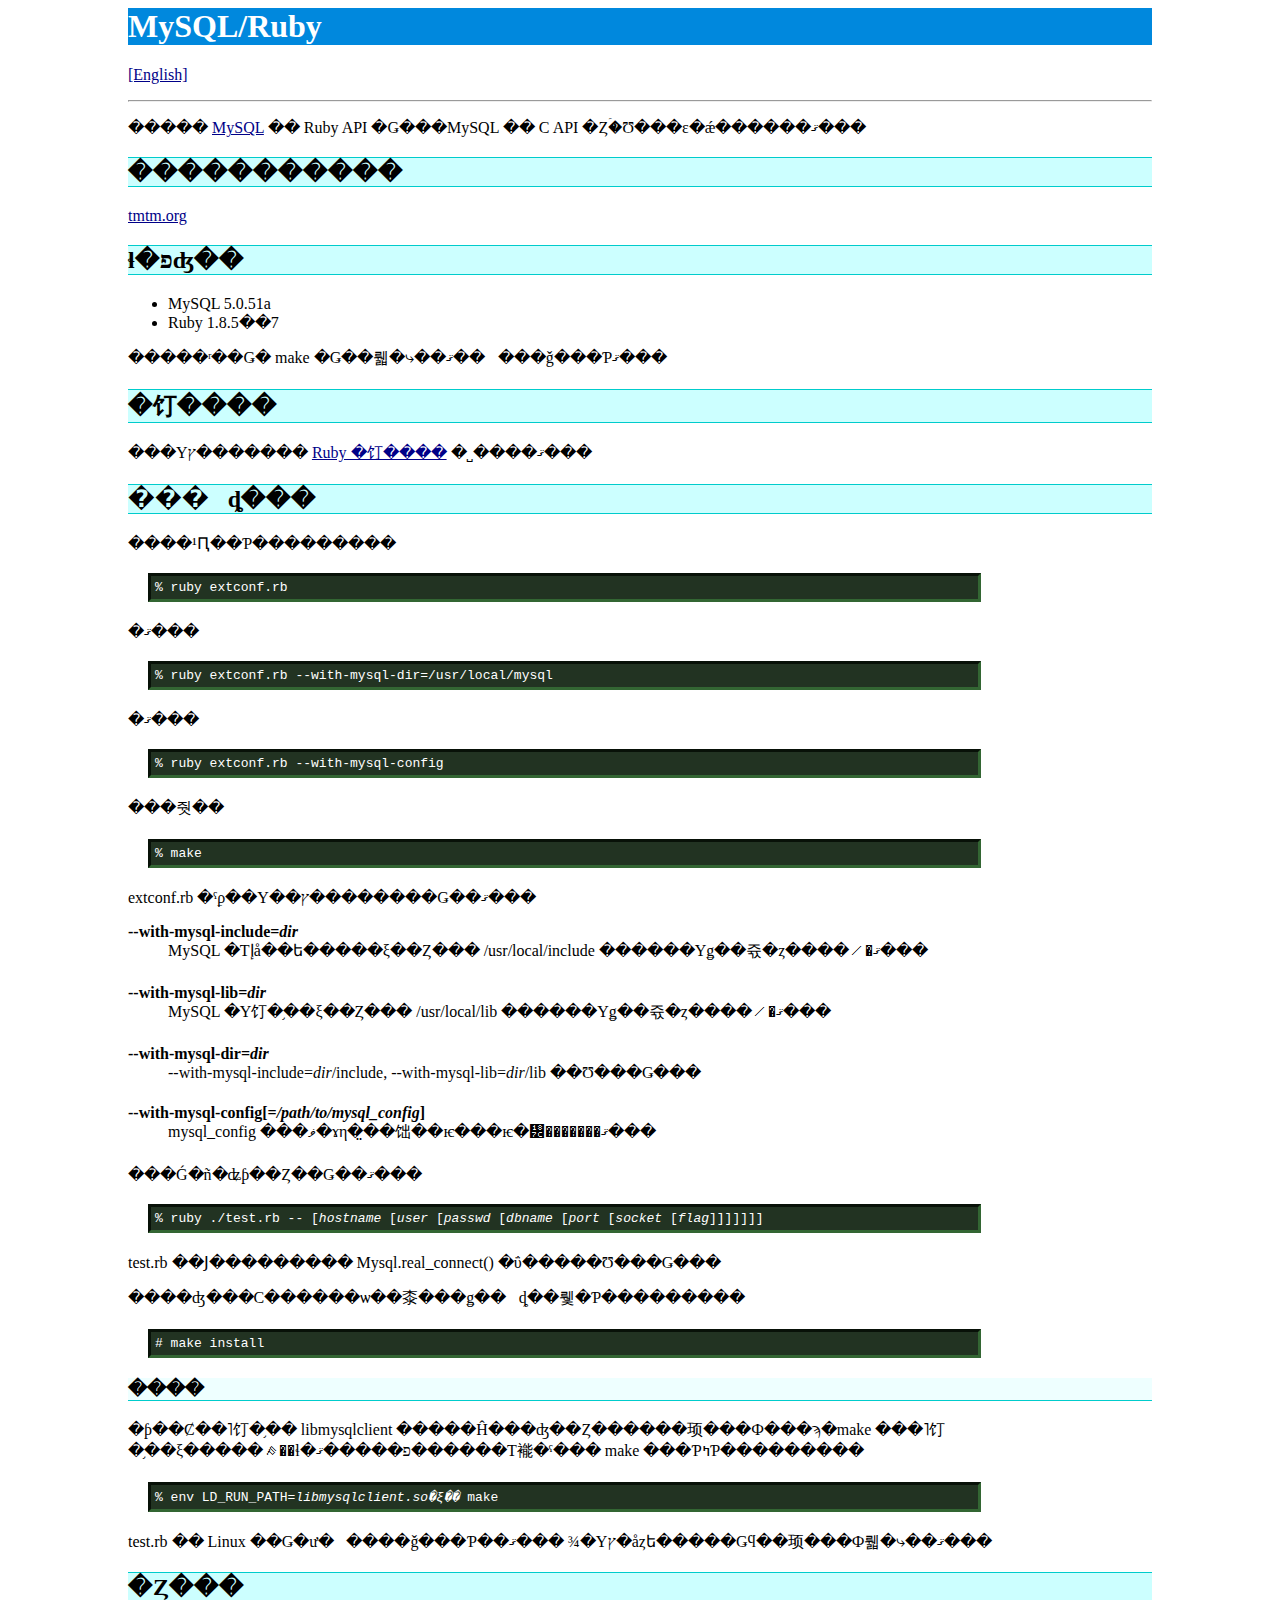
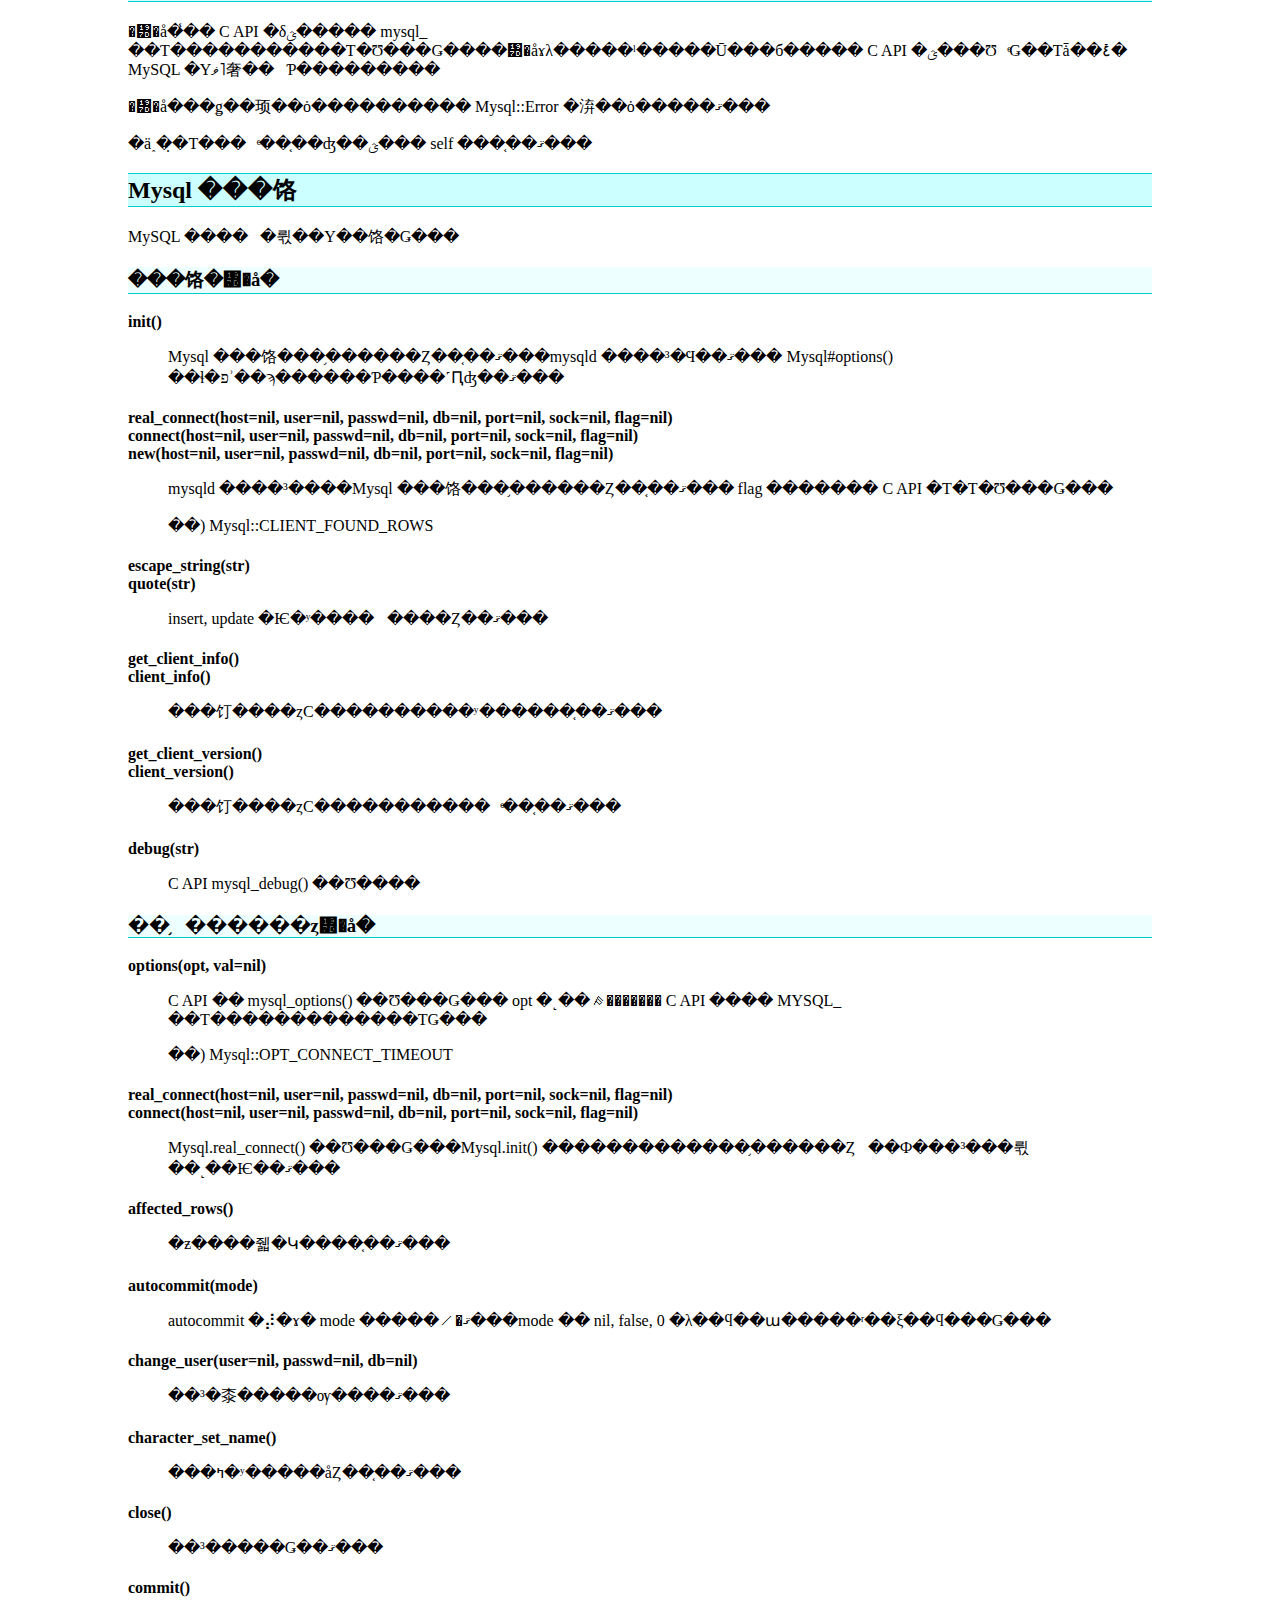
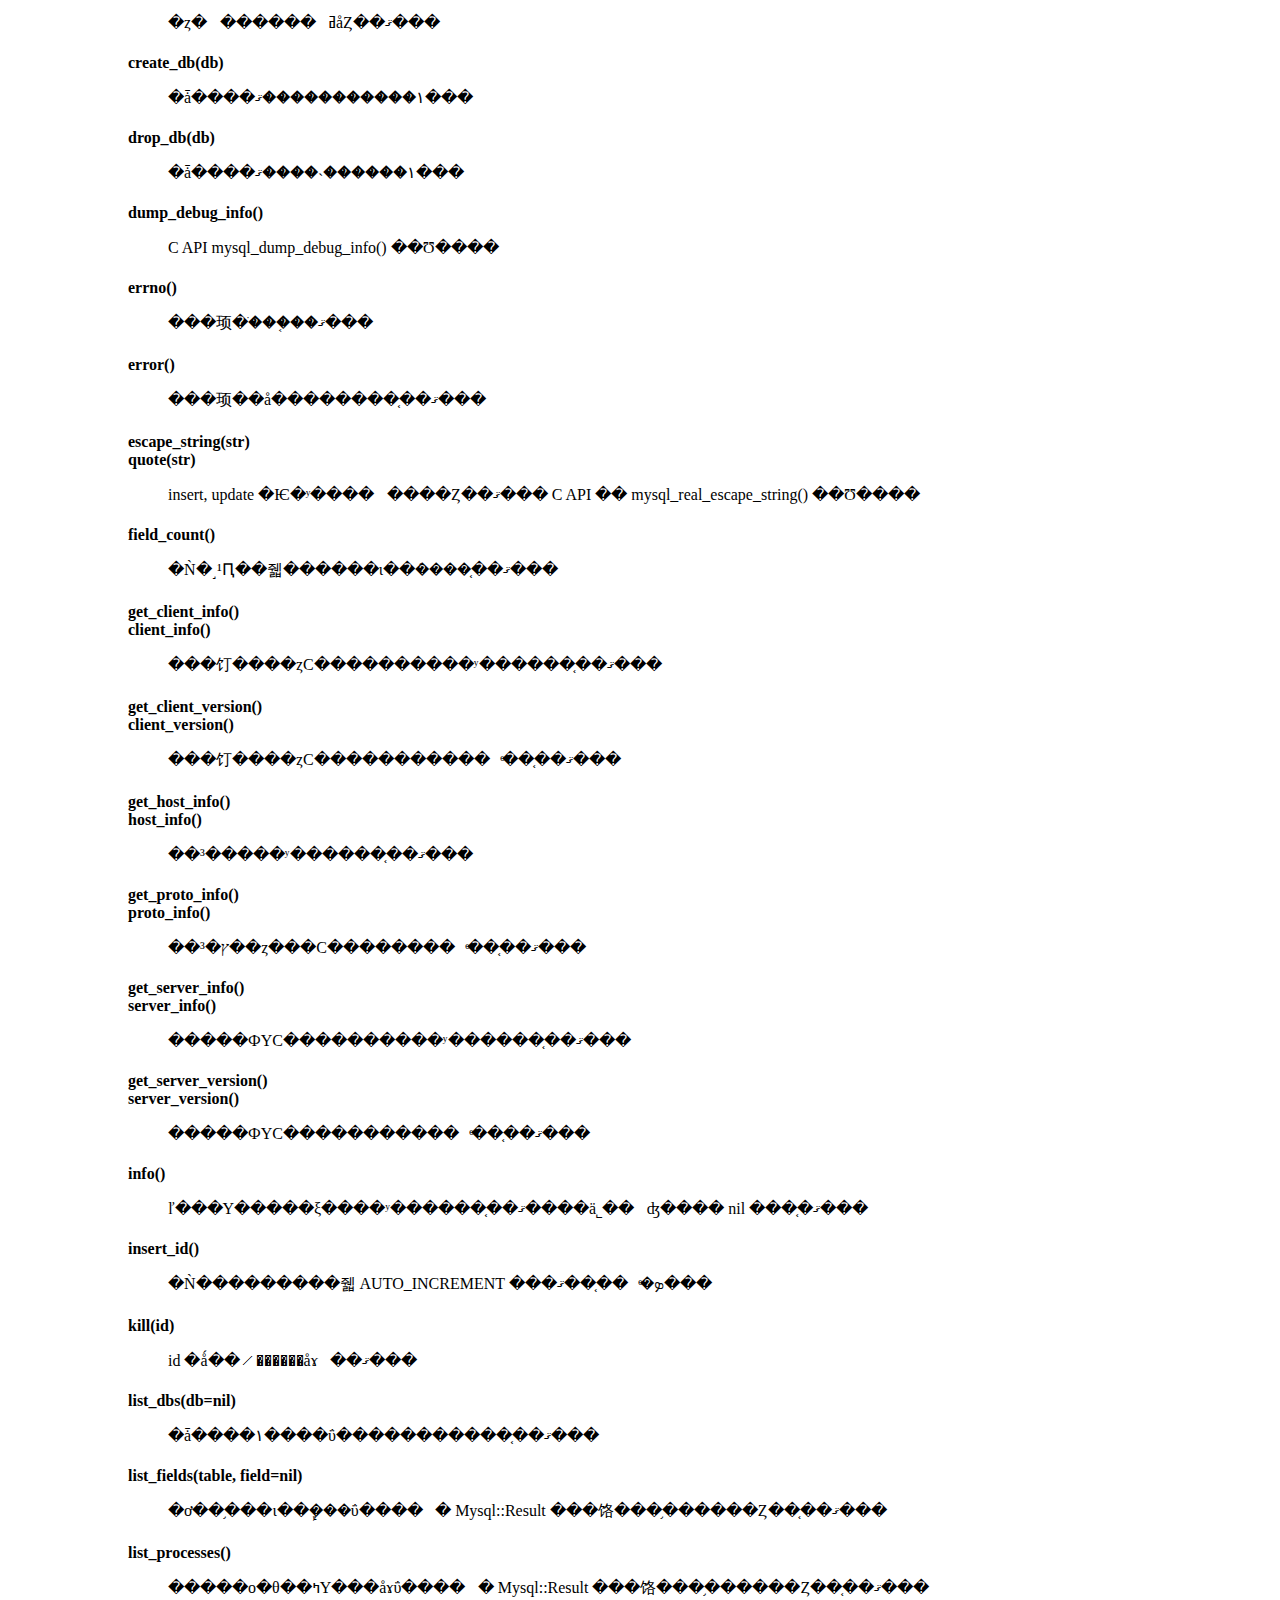
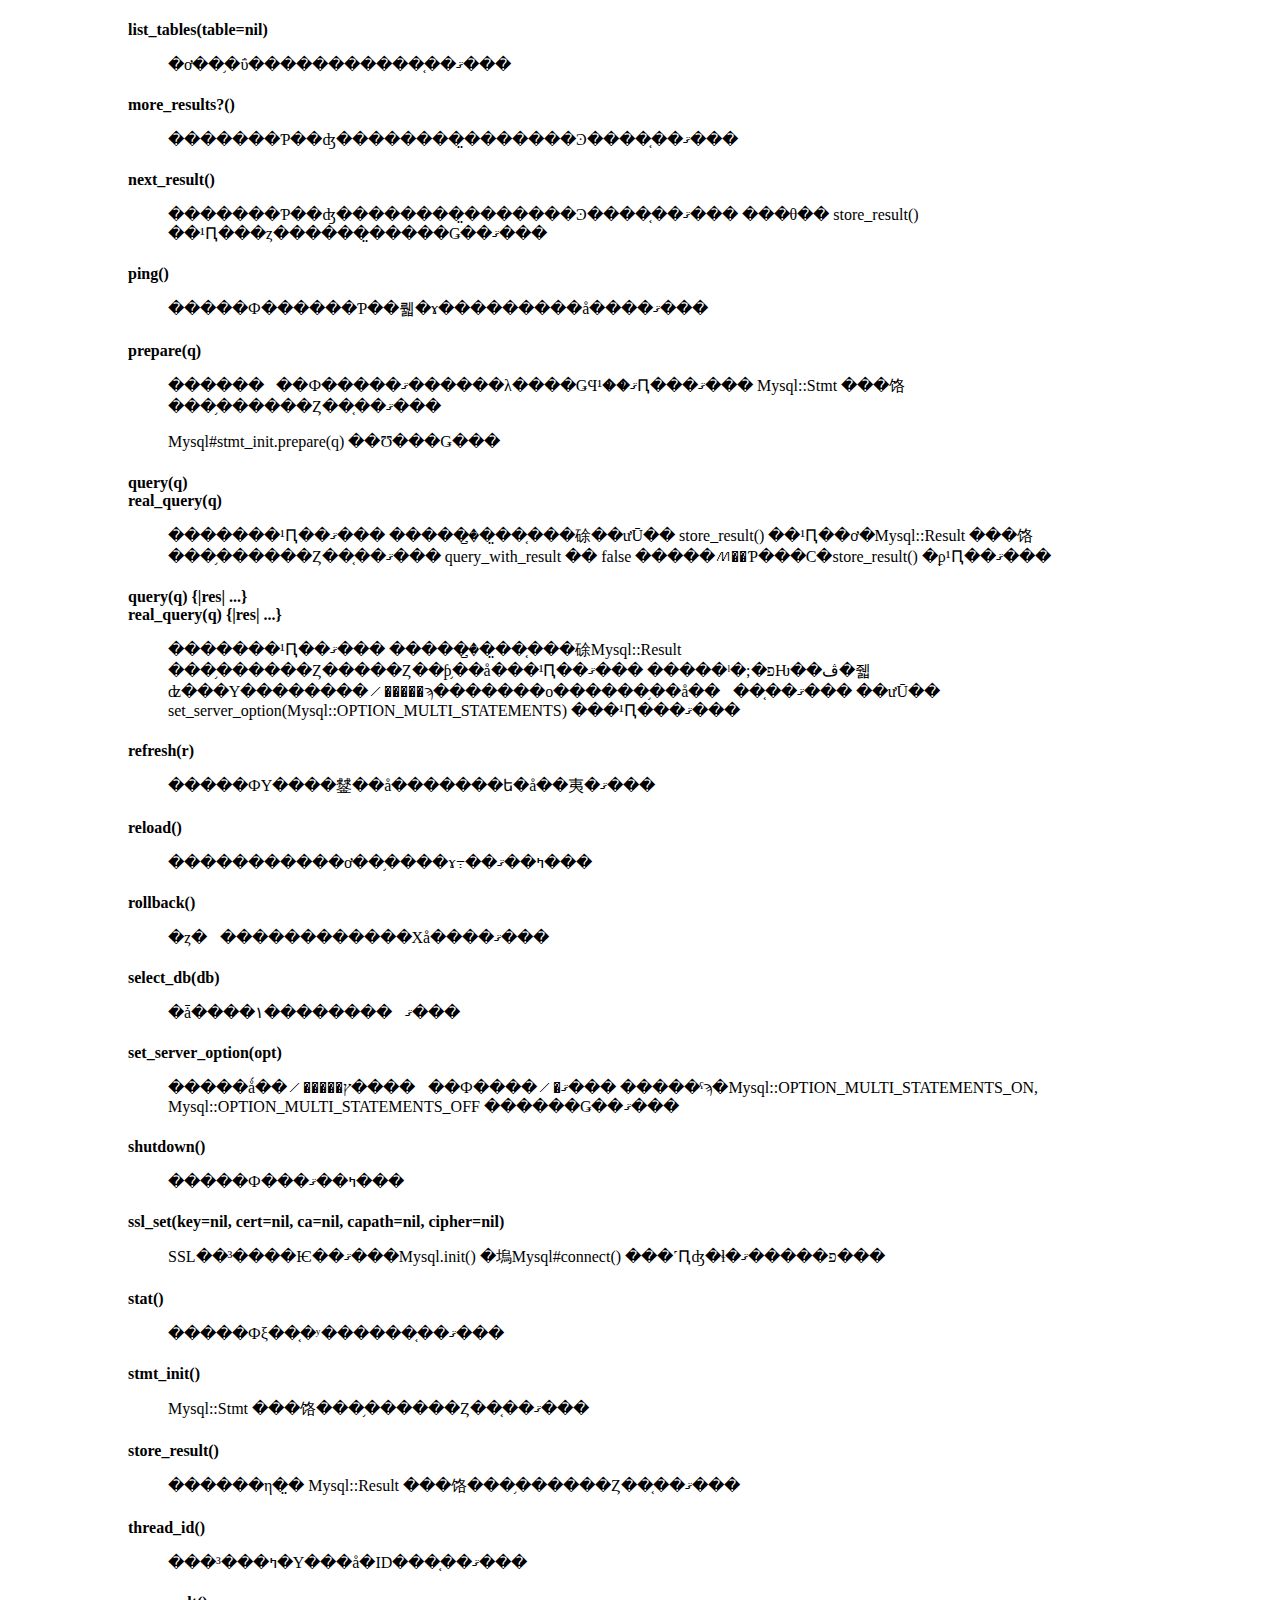
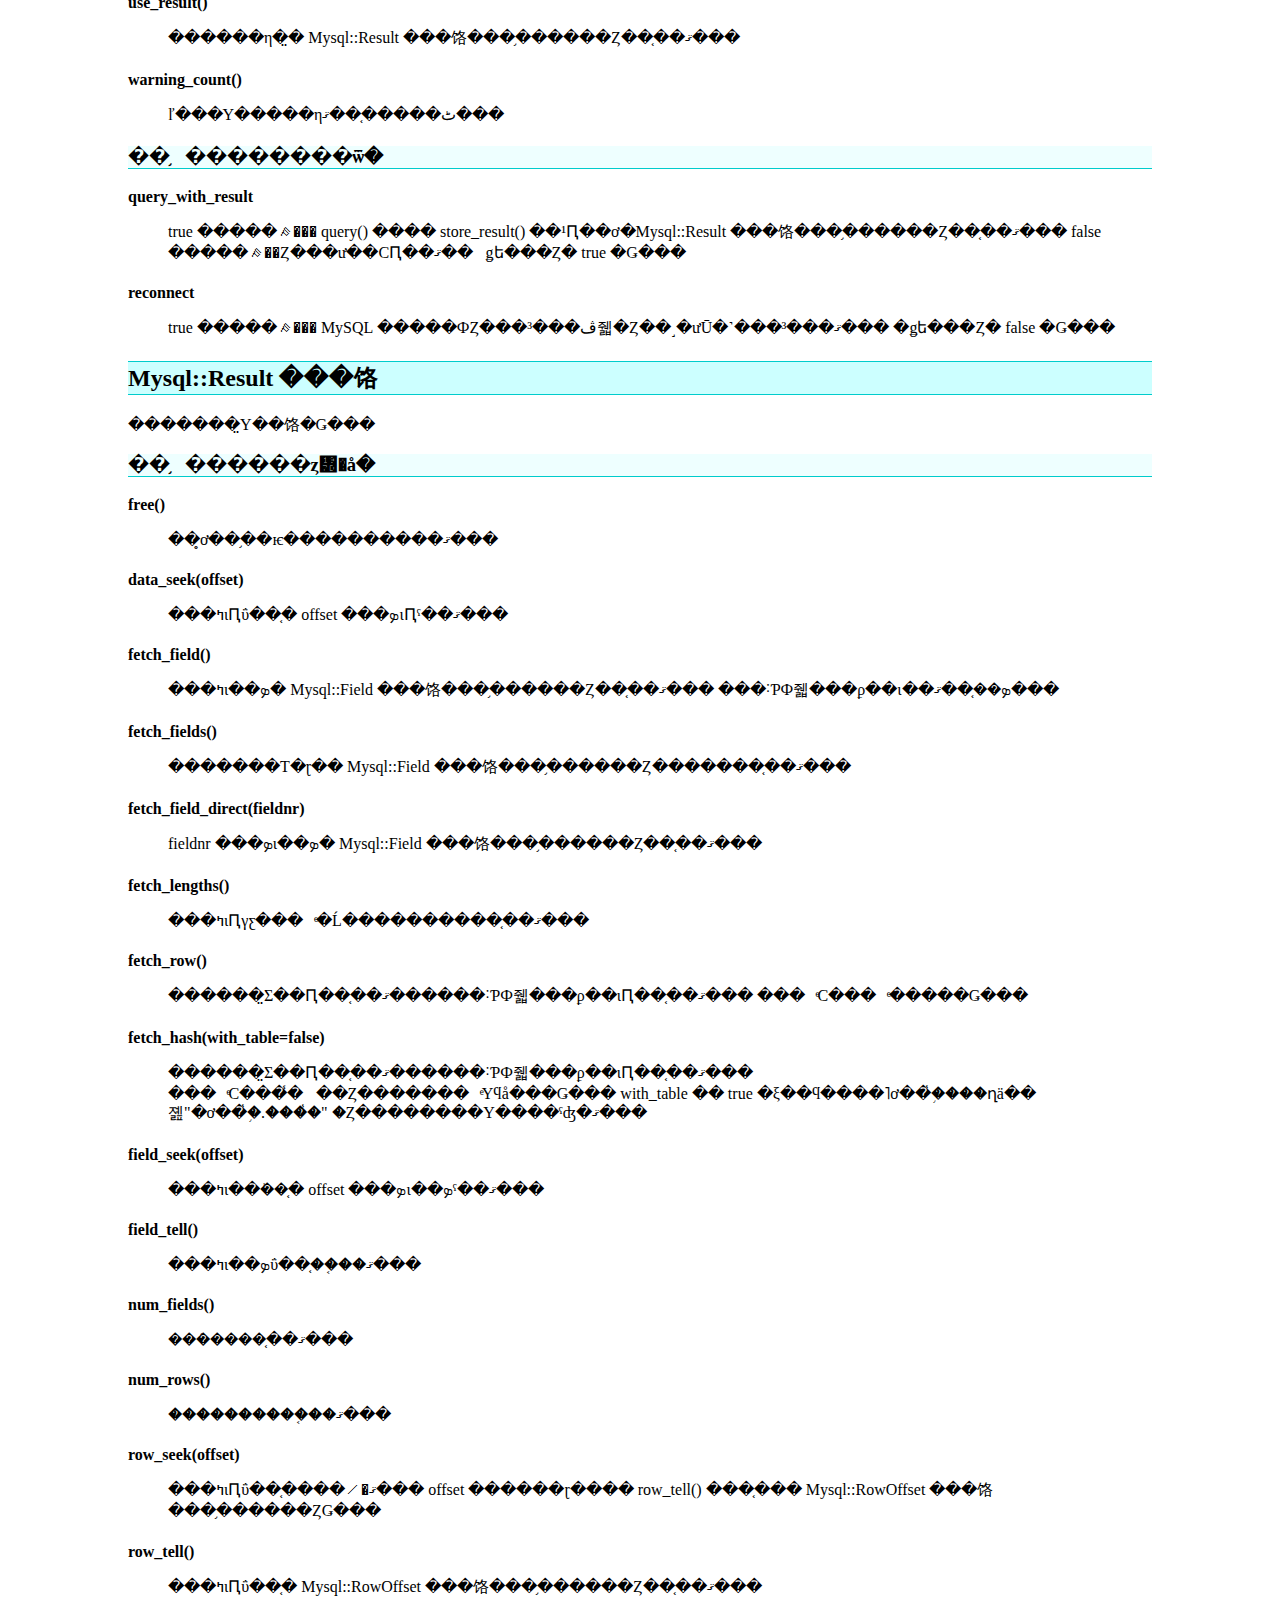
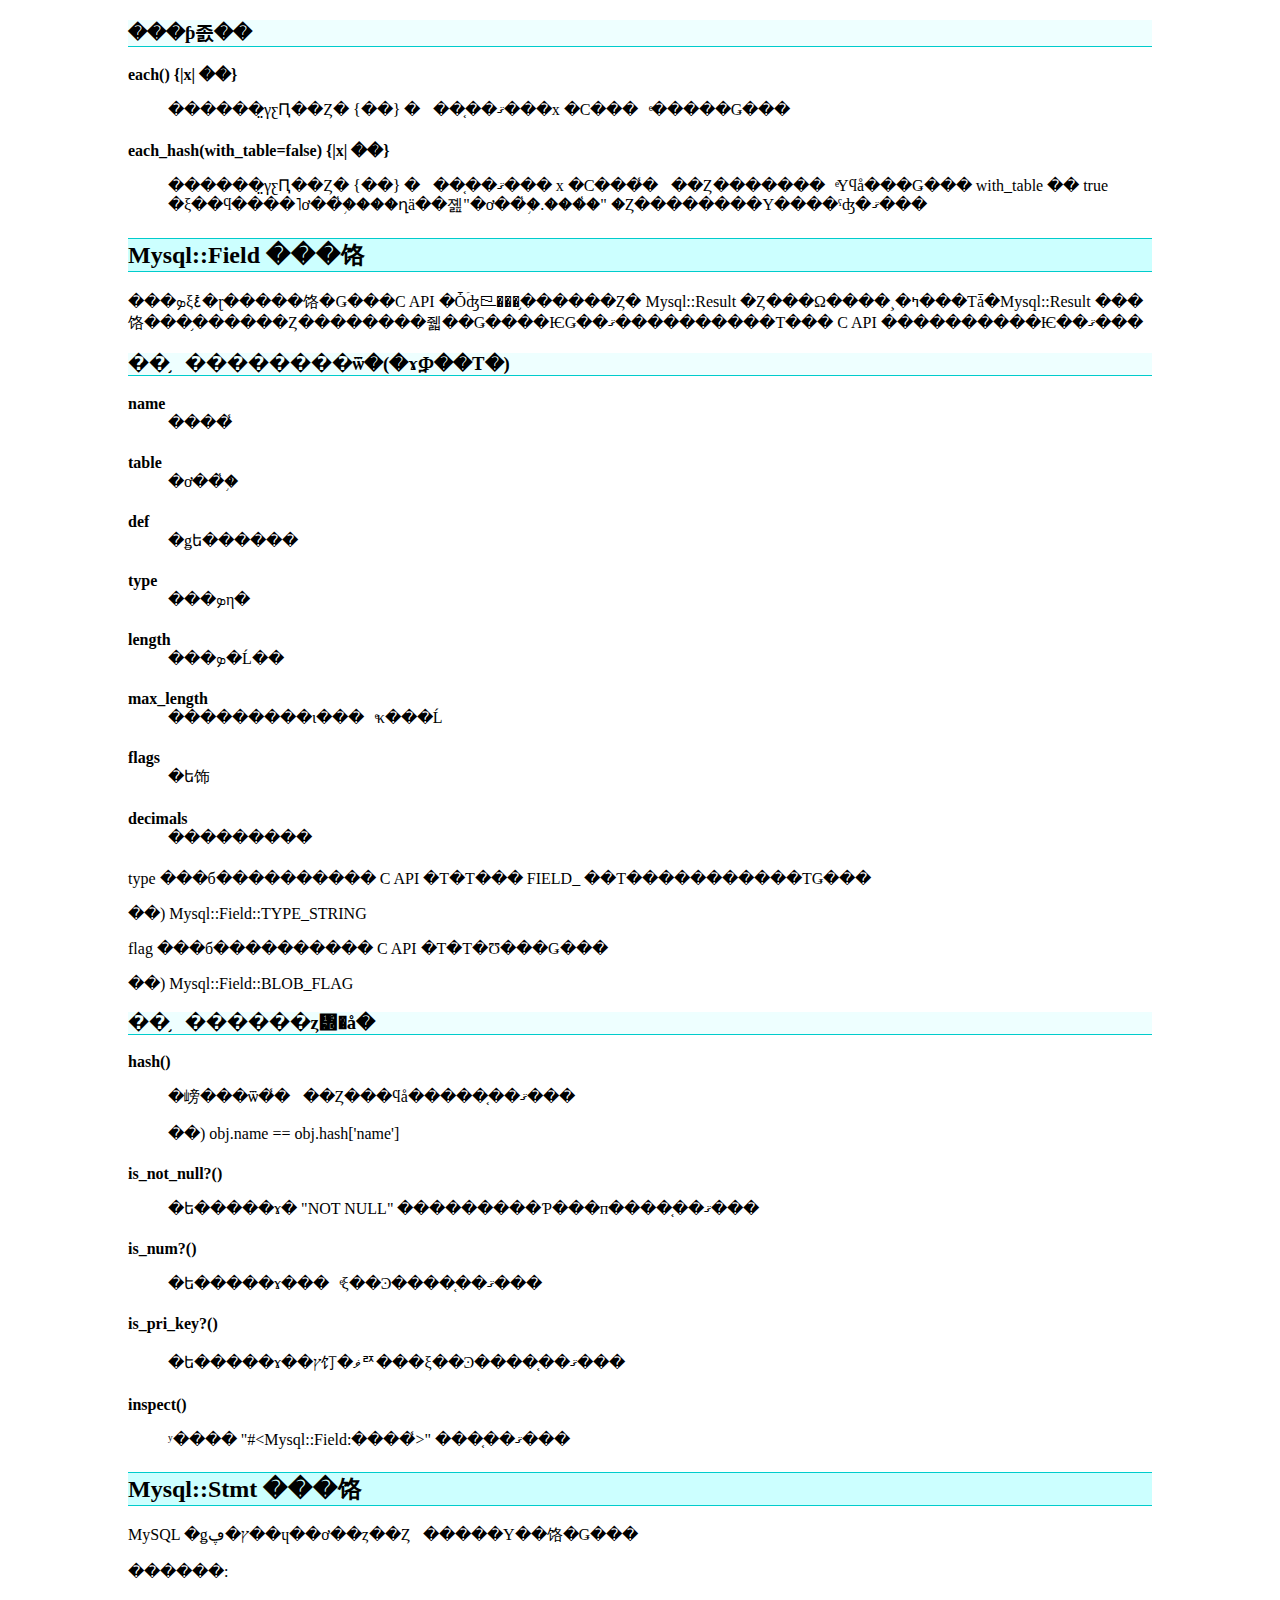
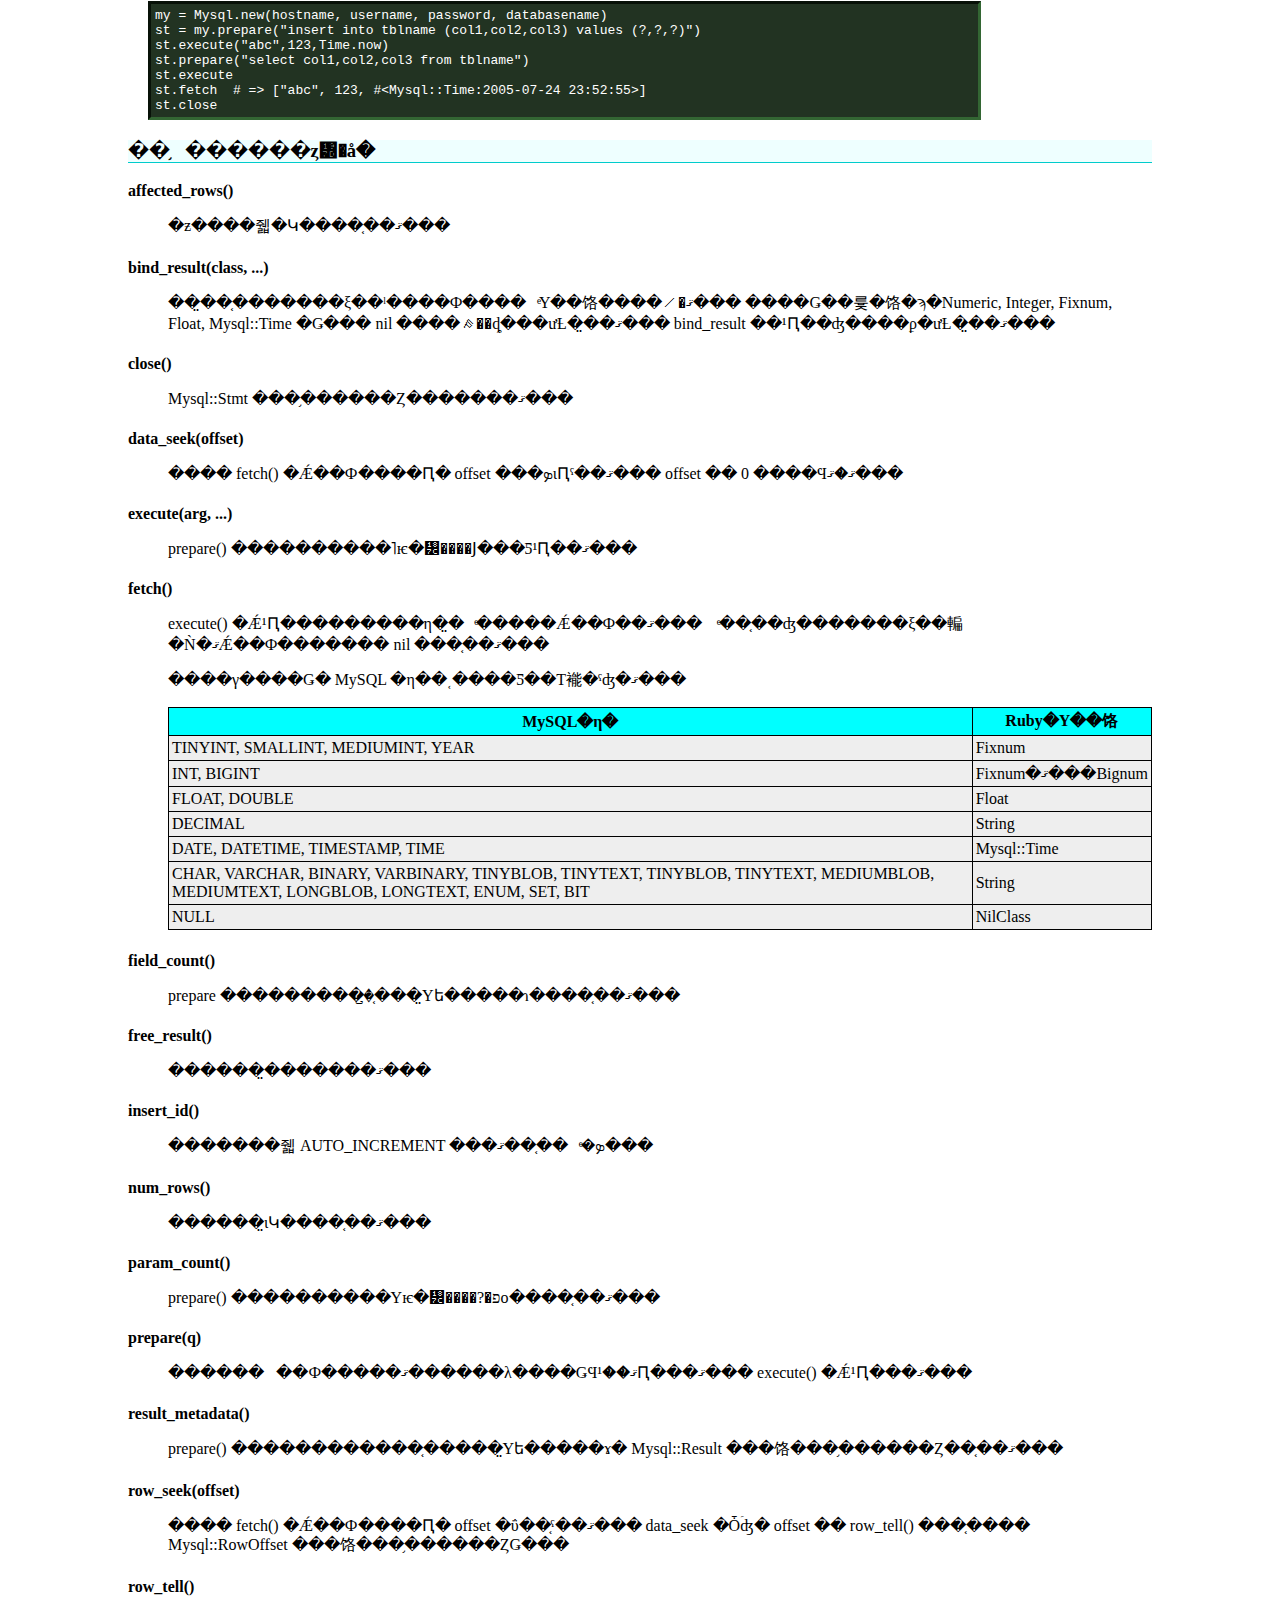
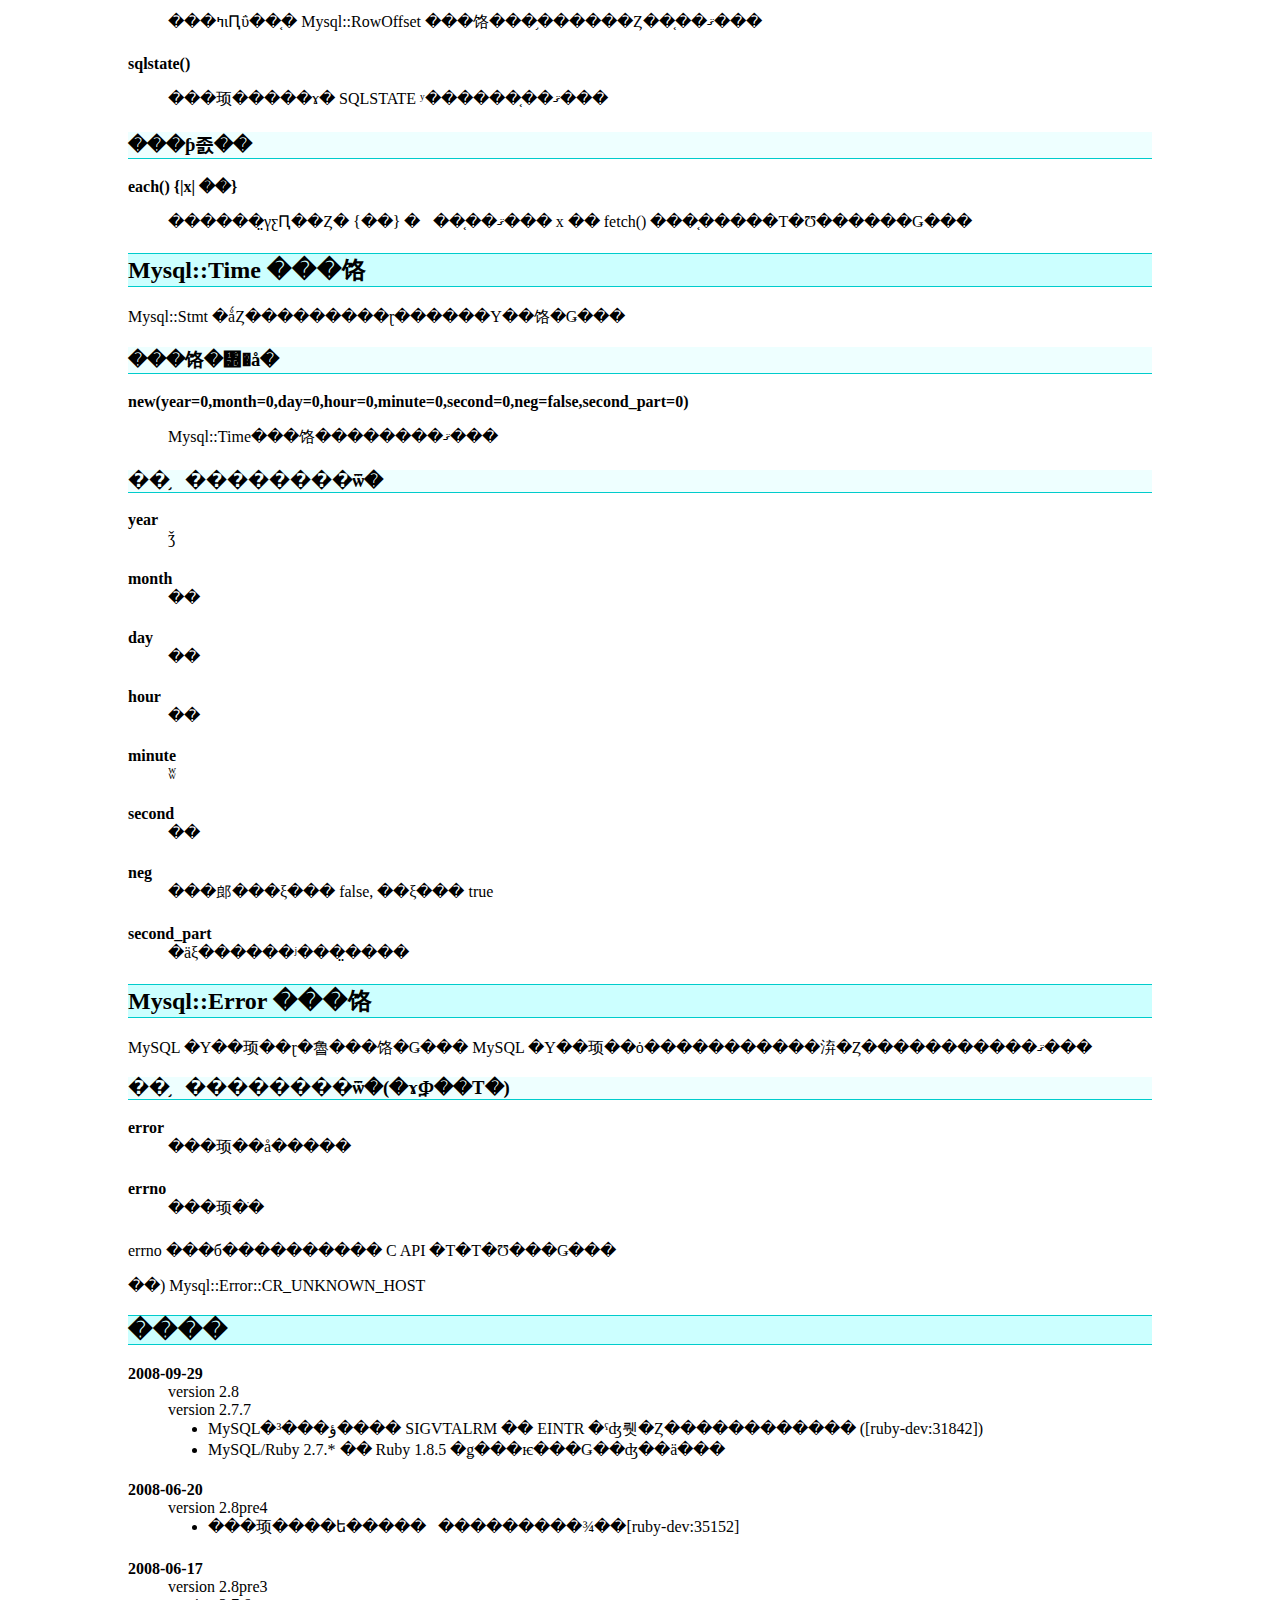
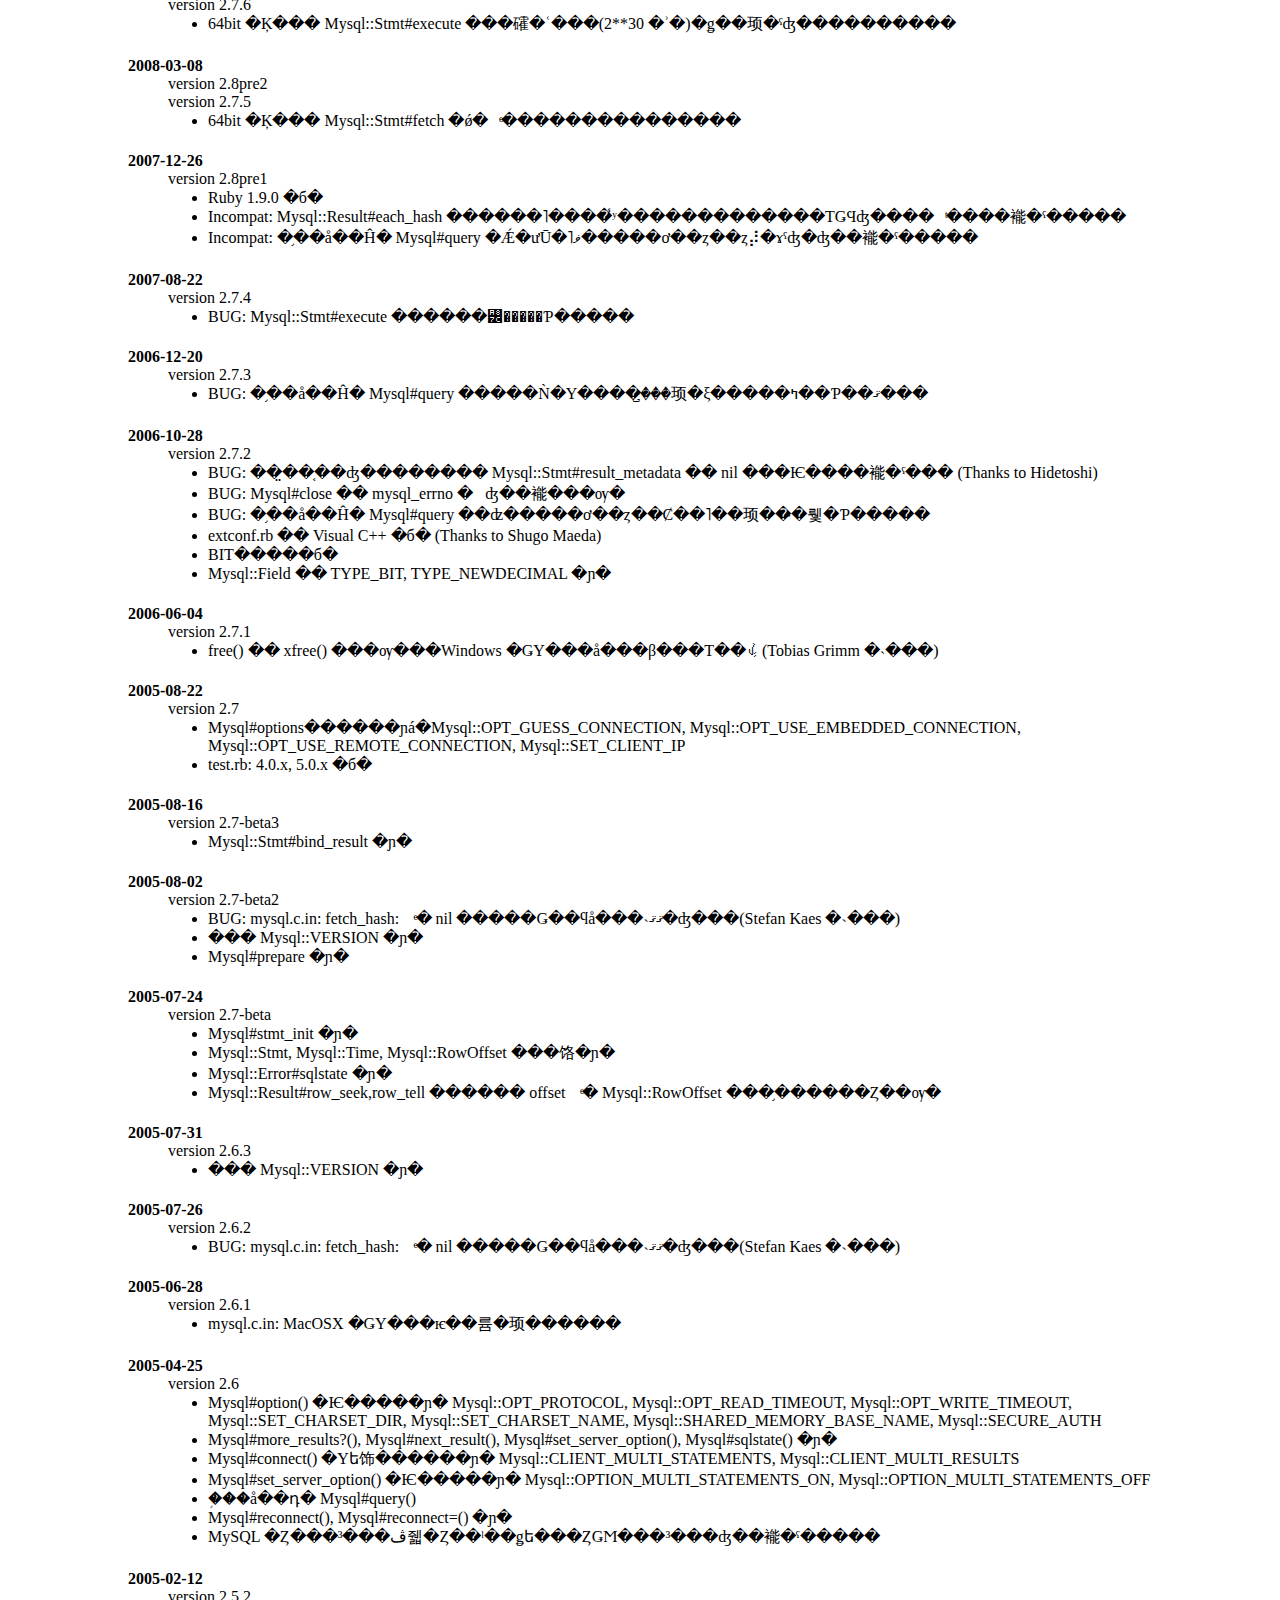
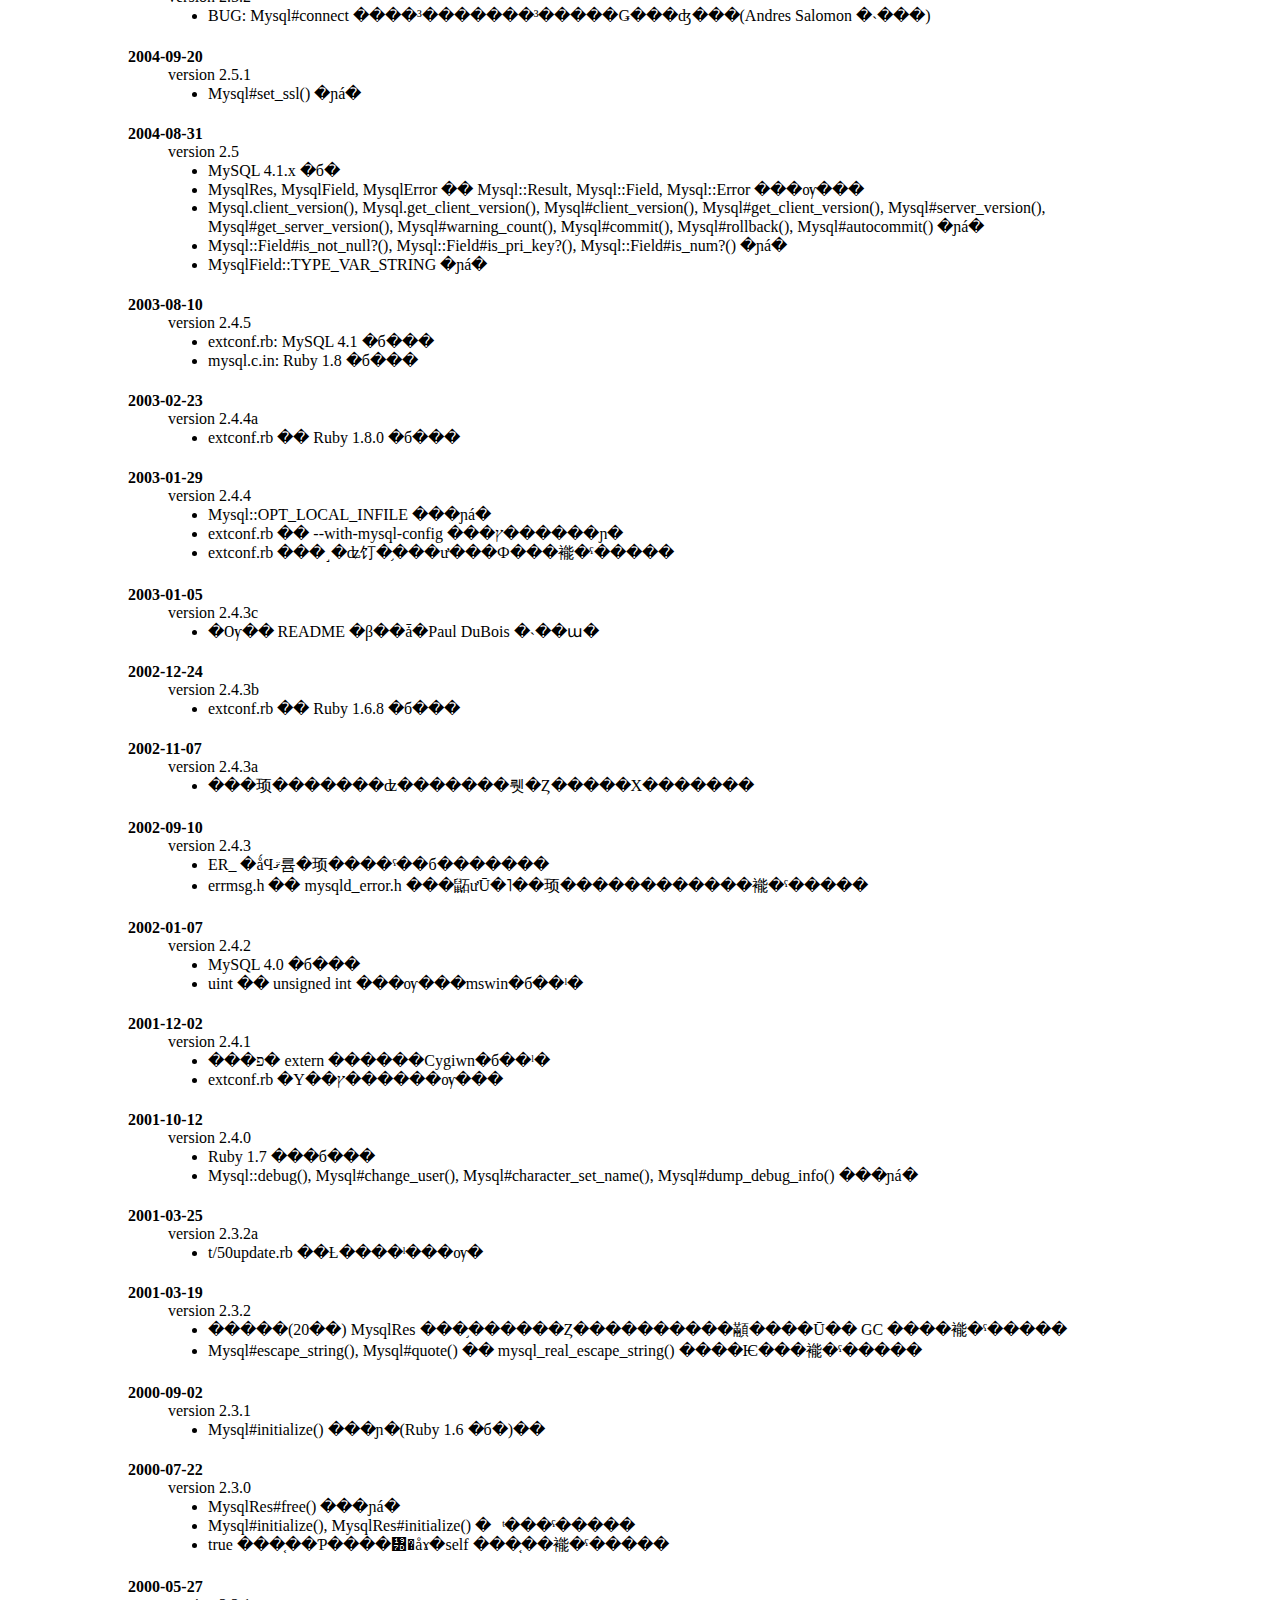
<file: external/mysql-ruby-2.7.7/README_ja.html>
<!DOCTYPE HTML PUBLIC "-//W3C//DTD HTML 4.01 Transitional//EN">
<!-- $Id: README_ja.html 237 2008-09-29 15:03:04Z tommy $ -->
<html>
  <head>
    <meta http-equiv="content-style-type" content="text/css">
    <link rel=stylesheet type="text/css" href="tommy.css">
    <link rev=made href="mailto:tommy@tmtm.org">
    <title>MySQL/Ruby</title>
  </head>

  <body>
    <h1>MySQL/Ruby</h1>
    <p><a href="README.html">[English]</a></p>
    <hr>
    <p>
      ����� <a href="http://www.mysql.com">MySQL</a> �� Ruby API �Ǥ���MySQL �� C API �Ȥۤ�Ʊ���ε�ǽ������ޤ���
    </p>

    <h2>�����������</h2>
    <a href="http://tmtm.org/downloads/mysql/ruby/">tmtm.org</a>

    <h2>ɬ�פʤ��</h2>
    <ul>
      <li>MySQL 5.0.51a
      <li>Ruby 1.8.5��7
    </ul>
    <p>
      �����ʳ��Ǥ� make �Ǥ��뤫�⤷��ޤ��󤬡���ǧ���Ƥޤ���
    </p>

    <h2>�饤����</h2>
    <p>
      ���Υץ������� <a href="http://www.ruby-lang.org/ja/LICENSE.txt">Ruby �饤����</a> �˽����ޤ���
    </p>

    <h2>���󥹥ȡ���</h2>
    <p>
      ����¹Ԥ��Ƥ���������
    </p>
    <pre class="code">
% ruby extconf.rb
</pre>
    <p>
      �ޤ���
    </p>
    <pre class="code">
% ruby extconf.rb --with-mysql-dir=/usr/local/mysql
</pre>
    <p>
      �ޤ���
    </p>
    <pre clas="code">
% ruby extconf.rb --with-mysql-config
</pre>
    <p>
      ���줫��
    </p>
    <pre>
% make
</pre>
    <p>
      extconf.rb �ˤϼ��Υ��ץ��������Ǥ��ޤ���
    </p>
    <dl>
      <dt>--with-mysql-include=<i>dir</i>
      <dd>
	MySQL �Τإå��ե�����ξ��Ȥ��� /usr/local/include ������Υǥ��쥯�ȥ����ꤷ�ޤ���

      <dt>--with-mysql-lib=<i>dir</i>
      <dd>
	MySQL �Υ饤�֥��ξ��Ȥ��� /usr/local/lib ������Υǥ��쥯�ȥ����ꤷ�ޤ���

      <dt>--with-mysql-dir=<i>dir</i>
      <dd>--with-mysql-include=<i>dir</i>/include, --with-mysql-lib=<i>dir</i>/lib ��Ʊ���Ǥ���

      <dt>--with-mysql-config[=<i>/path/to/mysql_config</i>]
      <dd>mysql_config ���ޥ�ɤη�̤��饳��ѥ���ѥ�᡼�������ޤ���
    </dl>
    <p>
      ���Ǵ�ñ�ʥƥ��Ȥ��Ǥ��ޤ���
    </p>
    <pre class="code">
% ruby ./test.rb -- [<i>hostname</i> [<i>user</i> [<i>passwd</i> [<i>dbname</i> [<i>port</i> [<i>socket</i> [<i>flag</i>]]]]]]]
</pre>

    <p>
      test.rb ��Ϳ��������� Mysql.real_connect() �ΰ�����Ʊ���Ǥ���
    </p>
    <p>
      ����ʤ���С������ѡ��桼���ǥ��󥹥ȡ��뤷�Ƥ���������
    </p>
    <pre class="code">
# make install
</pre>

    <h3>����</h3>
    <p>
      �ƥ��Ȼ��˥饤�֥�� libmysqlclient �����Ĥ���ʤ��Ȥ������顼���Ф���ϡ�make ���˥饤�֥��ξ�����ꤹ��ɬ�פ�����ޤ������Τ褦�ˤ��� make ���ƤߤƤ���������
    </p>
    <pre class="code">
% env LD_RUN_PATH=<i>libmysqlclient.so�ξ��</i> make
</pre>
    <p>
      test.rb �� Linux ��Ǥ�ư�����ǧ���Ƥ��ޤ���
      ¾�Υץ�åȥե�����Ǥϥ��顼���Ф뤫�⤷��ޤ���
    </p>

    <h2>�Ȥ���</h2>
    <p>
      �᥽�å�̾�� C API �δؿ����� mysql_ ��Ƭ�����������Τ�Ʊ���Ǥ����᥽�åɤλ�����ˡ�����Ū���б����� C API �ؿ���Ʊ�ͤǤ��Τǡ��ܺ٤� MySQL �Υޥ˥奢��򸫤Ƥ���������
    </p>
    <p>
      �᥽�å���ǥ��顼��ȯ���������� Mysql::Error �㳰��ȯ�����ޤ���
    </p>
    <p>
      �ä˰�̣�Τ����ͤ��֤��ʤ��ؿ��� self ���֤��ޤ���
    </p>

    <h2>Mysql ���饹</h2>
    <p>
      MySQL �����뤿��Υ��饹�Ǥ���
    </p>

    <h3>���饹�᥽�å�</h3>
    <dl>
      <dt>init()
      <dd>
	<p>
	  Mysql ���饹���֥������Ȥ��֤��ޤ���mysqld ����³�Ϥ��ޤ���
	  Mysql#options() ��ɬ�פʾ��ϡ������Ƥ����˹Ԥʤ��ޤ���
	</p>

      <dt>real_connect(host=nil, user=nil, passwd=nil, db=nil, port=nil, sock=nil, flag=nil)
      <dt>connect(host=nil, user=nil, passwd=nil, db=nil, port=nil, sock=nil, flag=nil)
      <dt>new(host=nil, user=nil, passwd=nil, db=nil, port=nil, sock=nil, flag=nil)
      <dd>
	<p>
	  mysqld ����³����Mysql ���饹���֥������Ȥ��֤��ޤ���
	  flag ������� C API �Τ�Τ�Ʊ���Ǥ���
	</p>
	<p>
	  ��) Mysql::CLIENT_FOUND_ROWS
	</p>

      <dt>escape_string(str)
      <dt>quote(str)
      <dd>
	<p>
	  insert, update �Ѥ�ʸ����򥯥����Ȥ��ޤ���
	</p>

      <dt>get_client_info()
      <dt>client_info()
      <dd>
	<p>
	  ���饤����ȥС����������ʸ������֤��ޤ���
	</p>

      <dt>get_client_version()
      <dt>client_version()
      <dd>
	<p>
	  ���饤����ȥС������������ͤ��֤��ޤ���
	</p>

      <dt>debug(str)
      <dd>
	<p>
	  C API mysql_debug() ��Ʊ����
	</p>
    </dl>

    <h3>���֥������ȥ᥽�å�</h3>
    <dl>
      <dt>options(opt, val=nil)
      <dd>
	<p>
	  C API �� mysql_options() ��Ʊ���Ǥ���
	  opt �˻��ꤹ������� C API ���� MYSQL_ ��Ƭ�������������ΤǤ���
	</p>
	<p>
	  ��) Mysql::OPT_CONNECT_TIMEOUT
	</p>

      <dt>real_connect(host=nil, user=nil, passwd=nil, db=nil, port=nil, sock=nil, flag=nil)
      <dt>connect(host=nil, user=nil, passwd=nil, db=nil, port=nil, sock=nil, flag=nil)
      <dd>
	<p>
	  Mysql.real_connect() ��Ʊ���Ǥ���Mysql.init() �������������֥������Ȥ򥵡��Ф���³���뤿��˻��Ѥ��ޤ���
	</p>

      <dt>affected_rows()
      <dd>
	<p>
	  �ƶ����줿�Կ����֤��ޤ���
	</p>

      <dt>autocommit(mode)
      <dd>
	<p>
	  autocommit �⡼�ɤ� mode �����ꤷ�ޤ���mode �� nil, false, 0 �λ��ϥ��ա�����ʳ��ξ��ϥ���Ǥ���
	</p>

      <dt>change_user(user=nil, passwd=nil, db=nil)
      <dd>
	<p>
	  ��³�桼�����ѹ����ޤ���
	</p>

      <dt>character_set_name()
      <dd>
	<p>
	  ���ߤ�ʸ�����åȤ��֤��ޤ���
	</p>

      <dt>close()
      <dd>
	<p>
	  ��³�����Ǥ��ޤ���
	</p>

      <dt>commit()
      <dd>
	<p>
	  �ȥ�󥶥������򥳥ߥåȤ��ޤ���
	</p>

      <dt>create_db(db)
      <dd>
	<p>
	  �ǡ����١�����������ޤ���
	</p>

      <dt>drop_db(db)
      <dd>
	<p>
	  �ǡ����١������˴����ޤ���
	</p>

      <dt>dump_debug_info()
      <dd>
	<p>
	  C API mysql_dump_debug_info() ��Ʊ����
	</p>

      <dt>errno()
      <dd>
	<p>
	  ���顼�ֹ���֤��ޤ���
	</p>

      <dt>error()
      <dd>
	<p>
	  ���顼��å��������֤��ޤ���
	</p>

      <dt>escape_string(str)
      <dt>quote(str)
      <dd>
	<p>
	  insert, update �Ѥ�ʸ����򥯥����Ȥ��ޤ���
	  C API �� mysql_real_escape_string() ��Ʊ����
	</p>

      <dt>field_count()
      <dd>
	<p>
	  �Ǹ�˼¹Ԥ��줿������ι��ܿ����֤��ޤ���
	</p>

      <dt>get_client_info()
      <dt>client_info()
      <dd>
	<p>
	  ���饤����ȥС����������ʸ������֤��ޤ���
	</p>

      <dt>get_client_version()
      <dt>client_version()
      <dd>
	<p>
	  ���饤����ȥС������������ͤ��֤��ޤ���
	</p>

      <dt>get_host_info()
      <dt>host_info()
      <dd>
	<p>
	  ��³�����ʸ������֤��ޤ���
	</p>

      <dt>get_proto_info()
      <dt>proto_info()
      <dd>
	<p>
	  ��³�ץ��ȥ���С���������ͤ��֤��ޤ���
	</p>

      <dt>get_server_info()
      <dt>server_info()
      <dd>
	<p>
	  �����ФΥС����������ʸ������֤��ޤ���
	</p>

      <dt>get_server_version()
      <dt>server_version()
      <dd>
	<p>
	  �����ФΥС������������ͤ��֤��ޤ���
	</p>

      <dt>info()
      <dd>
	<p>
	  ľ���Υ�����ξ����ʸ������֤��ޤ����ä˾��󤬤ʤ���� nil ���֤�ޤ���
	</p>

      <dt>insert_id()
      <dd>
	<p>
	  �Ǹ���������줿 AUTO_INCREMENT ���ܤ��ͤ��֤��ޤ���
	</p>

      <dt>kill(id)
      <dd>
	<p>
	  id �ǻ��ꤷ������åɤ򻦤��ޤ���
	</p>

      <dt>list_dbs(db=nil)
      <dd>
	<p>
	  �ǡ����١����ΰ�����������֤��ޤ���
	</p>

      <dt>list_fields(table, field=nil)
      <dd>
	<p>
	  �ơ��֥���ι��ܾ���ΰ����򼨤� Mysql::Result ���饹���֥������Ȥ��֤��ޤ���
	</p>

      <dt>list_processes()
      <dd>
	<p>
	  �����о�θ��ߤΥ���åɤΰ����򼨤� Mysql::Result ���饹���֥������Ȥ��֤��ޤ���
	</p>

      <dt>list_tables(table=nil)
      <dd>
	<p>
	  �ơ��֥�ΰ�����������֤��ޤ���
	</p>

      <dt>more_results?()
      <dd>
	<p>
	  �������Ƥ��ʤ��������̤�������Ͽ����֤��ޤ���
	</p>

      <dt>next_result()
      <dd>
	<p>
	  �������Ƥ��ʤ��������̤�������Ͽ����֤��ޤ���
	  ���θ�� store_result() ��¹Ԥ���ȥ������̤�����Ǥ��ޤ���
	</p>

      <dt>ping()
      <dd>
	<p>
	  �����Ф������Ƥ��뤫�ɤ���������å����ޤ���
	</p>

      <dt>prepare(q)
      <dd>
	<p>
	  ������򥵡��Ф�����ޤ������λ����ǤϤޤ��¹Ԥ���ޤ���
	  Mysql::Stmt ���饹���֥������Ȥ��֤��ޤ���
	</p>
	<p>
	  Mysql#stmt_init.prepare(q) ��Ʊ���Ǥ���
	</p>

      <dt>query(q)
      <dt>real_query(q)
      <dd>
	<p>
	  �������¹Ԥ��ޤ���
	  �����꤬��̤��֤���硢��ưŪ�� store_result() ��¹Ԥ��ơ�Mysql::Result ���饹���֥������Ȥ��֤��ޤ���
	  query_with_result �� false �����ꤵ��Ƥ���С�store_result() �ϼ¹Ԥ��ޤ���
	</p>

      <dt>query(q) {|res| ...}
      <dt>real_query(q) {|res| ...}
      <dd>
	<p>
	  �������¹Ԥ��ޤ���
	  �����꤬��̤��֤���硢Mysql::Result ���֥������Ȥ�����Ȥ��ƥ֥��å���¹Ԥ��ޤ���
	  �����ˡ�;�פǶ��ڤ�줿ʣ���Υ��������ꤷ�����ϡ�������ο������֥��å��򷫤��֤��ޤ���
	  ��ưŪ�� set_server_option(Mysql::OPTION_MULTI_STATEMENTS) ���¹Ԥ���ޤ���
	</p>

      <dt>refresh(r)
      <dd>
	<p>
	  �����ФΥ����䥭��å�������ե�å��夷�ޤ���
	</p>

      <dt>reload()
      <dd>
	<p>
	  �����������ơ��֥����ɤ߹��ߤ��ޤ���
	</p>

      <dt>rollback()
      <dd>
	<p>
	  �ȥ�󥶥������������Хå����ޤ���
	</p>

      <dt>select_db(db)
      <dd>
	<p>
	  �ǡ����١��������򤷤ޤ���
	</p>

      <dt>set_server_option(opt)
      <dd>
	<p>
	  �����ǻ��ꤷ�����ץ����򥵡��Ф����ꤷ�ޤ���
	  �����ˤϡ�Mysql::OPTION_MULTI_STATEMENTS_ON, Mysql::OPTION_MULTI_STATEMENTS_OFF ������Ǥ��ޤ���
	</p>

      <dt>shutdown()
      <dd>
	<p>
	  �����Ф���ߤ��ޤ���
	</p>

      <dt>ssl_set(key=nil, cert=nil, ca=nil, capath=nil, cipher=nil)
      <dd>
	<p>
	  SSL��³����Ѥ��ޤ���Mysql.init() �塢Mysql#connect() ���˹Ԥʤ�ɬ�פ�����ޤ���
	</p>

      <dt>stat()
      <dd>
	<p>
	  �����Фξ��֤�ʸ������֤��ޤ���
	</p>

      <dt>stmt_init()
      <dd>
	<p>
	  Mysql::Stmt ���饹���֥������Ȥ��֤��ޤ���
	</p>

      <dt>store_result()
      <dd>
	<p>
	  ������η�̤� Mysql::Result ���饹���֥������Ȥ��֤��ޤ���
	</p>

      <dt>thread_id()
      <dd>
	<p>
	  ���ߤ���³�Υ���å�ID���֤��ޤ���
	</p>

      <dt>use_result()
      <dd>
	<p>
	  ������η�̤� Mysql::Result ���饹���֥������Ȥ��֤��ޤ���
	</p>

      <dt>warning_count()
      <dd>
	<p>
	  ľ���Υ�����ηٹ�����֤��ޤ���
	</p>
    </dl>

    <h3>���֥��������ѿ�</h3>

    <dl>
      <dt>query_with_result
      <dd>
	<p>
	  true �����ꤹ��� query() ���� store_result() ��¹Ԥ��ơ�Mysql::Result ���饹���֥������Ȥ��֤��ޤ���
	  false �����ꤹ��Ȥ���ư��ϹԤ��ޤ��󡣥ǥե���Ȥ� true �Ǥ���
	</p>

      <dt>reconnect
      <dd>
	<p>
	  true �����ꤹ��� MySQL �����ФȤ���³���ڤ줿�Ȥ��˼�ưŪ�˺���³���ޤ���
	  �ǥե���Ȥ� false �Ǥ���
	</p>
    </dl>

    <h2>Mysql::Result ���饹</h2>
    <p>
      �������̤Υ��饹�Ǥ���
    </p>

    <h3>���֥������ȥ᥽�å�</h3>
    <dl>
      <dt>free()
      <dd>
	<p>
	  ��̥ơ��֥��ѥ����������ޤ���
	</p>

      <dt>data_seek(offset)
      <dd>
	<p>
	  ���ߤιԤΰ��֤� offset ���ܤιԤˤ��ޤ���
	</p>

      <dt>fetch_field()
      <dd>
	<p>
	  ���ߤι��ܤ� Mysql::Field ���饹���֥������Ȥ��֤��ޤ���
	  ���˸ƤФ줿���ϼ��ι��ܤ��֤��ޤ���
	</p>

      <dt>fetch_fields()
      <dd>
	<p>
	  �������Τ�ɽ�� Mysql::Field ���饹���֥������Ȥ�������֤��ޤ���
	</p>

      <dt>fetch_field_direct(fieldnr)
      <dd>
	<p>
	  fieldnr ���ܤι��ܤ� Mysql::Field ���饹���֥������Ȥ��֤��ޤ���
	</p>

      <dt>fetch_lengths()
      <dd>
	<p>
	  ���ߤιԤγƹ����ͤ�Ĺ����������֤��ޤ���
	</p>

      <dt>fetch_row()
      <dd>
	<p>
	  ������̤Σ��Ԥ��֤��ޤ������˸ƤФ줿���ϼ��ιԤ��֤��ޤ���
	  ����ͤϹ����ͤ�����Ǥ���
	</p>

      <dt>fetch_hash(with_table=false)
      <dd>
	<p>
	  ������̤Σ��Ԥ��֤��ޤ������˸ƤФ줿���ϼ��ιԤ��֤��ޤ���
	  ����ͤϹ���̾�򥭡��Ȥ��������ͤΥϥå���Ǥ���
	  with_table �� true �ξ��ϥ����˥ơ��֥�̾���ղä��졢"�ơ��֥�̾.����̾" �Ȥ��������Υ����ˤʤ�ޤ���
	</p>

      <dt>field_seek(offset)
      <dd>
	<p>
	  ���ߤι��ܰ��֤� offset ���ܤι��ܤˤ��ޤ���
	</p>

      <dt>field_tell()
      <dd>
	<p>
	  ���ߤι��ܤΰ��֤��֤��ޤ���
	</p>

      <dt>num_fields()
      <dd>
	<p>
	  ���ܿ����֤��ޤ���
	</p>

      <dt>num_rows()
      <dd>
	<p>
	  ����������֤��ޤ���
	</p>

      <dt>row_seek(offset)
      <dd>
	<p>
	  ���ߤιԤΰ��֤����ꤷ�ޤ���
	  offset ������ɽ���� row_tell() ���֤��� Mysql::RowOffset ���饹���֥������ȤǤ���
	</p>

      <dt>row_tell()
      <dd>
	<p>
	  ���ߤιԤΰ��֤� Mysql::RowOffset ���饹���֥������Ȥ��֤��ޤ���
	</p>
    </dl>

    <h3>���ƥ졼��</h3>
    <dl>
      <dt>each() {|x| ��}
      <dd>
	<p>
	  ������̤γƹԤ��Ȥ� {��} �򷫤��֤��ޤ���x �Ϲ����ͤ�����Ǥ���
	</p>

      <dt>each_hash(with_table=false) {|x| ��}
      <dd>
	<p>
	  ������̤γƹԤ��Ȥ� {��} �򷫤��֤��ޤ���
	  x �Ϲ���̾�򥭡��Ȥ��������ͤΥϥå���Ǥ���
	  with_table �� true �ξ��ϥ����˥ơ��֥�̾���ղä��졢"�ơ��֥�̾.����̾" �Ȥ��������Υ����ˤʤ�ޤ���
	</p>
    </dl>

    <h2>Mysql::Field ���饹</h2>
    <p>
      ���ܤξܺ٤�ɽ�����饹�Ǥ���C API �Ȱۤʤꡢ���֥������Ȥ� Mysql::Result �Ȥ���Ω����¸�ߤ���Τǡ�Mysql::Result ���饹���֥������Ȥ��������줿��Ǥ����ѤǤ��ޤ����������Τ��� C API ����������Ѥ��ޤ���
    </p>

    <h3>���֥��������ѿ�(�ɤ߽Ф��Τ�)</h3>
    <dl>
      <dt>name<dd>����̾
      <dt>table<dd>�ơ��֥�̾
      <dt>def<dd>�ǥե������
      <dt>type<dd>���ܤη�
      <dt>length<dd>���ܤ�Ĺ��
      <dt>max_length<dd>���������ι����ͤκ���Ĺ
      <dt>flags<dd>�ե饰
      <dt>decimals<dd>���������
    </dl>
    <p>
      type ���б���������� C API �Τ�Τ��� FIELD_ ��Ƭ�����������ΤǤ���
    </p>
    <p>
      ��) Mysql::Field::TYPE_STRING
    </p>
    <p>
      flag ���б���������� C API �Τ�Τ�Ʊ���Ǥ���
    </p>
    <p>
      ��) Mysql::Field::BLOB_FLAG
    </p>

    <h3>���֥������ȥ᥽�å�</h3>
    <dl>
      <dt>hash()
      <dd>
	<p>
	  �嵭���ѿ�̾�򥭡��Ȥ���ϥå�����֤��ޤ���
	</p>
	<p>
	  ��) obj.name == obj.hash['name']
	</p>

      <dt>is_not_null?()
      <dd>
	<p>
	  �ե�����ɤ� "NOT NULL" ���������Ƥ���п����֤��ޤ���
	</p>

      <dt>is_num?()
      <dd>
	<p>
	  �ե�����ɤ����ͤξ��Ͽ����֤��ޤ���
	</p>

      <dt>is_pri_key?()
      <dd>
	<p>
	  �ե�����ɤ��ץ饤�ޥꥭ���ξ��Ͽ����֤��ޤ���
	</p>

      <dt>inspect()
      <dd>
	<p>
	  ʸ���� "#&lt;Mysql::Field:����̾&gt;" ���֤��ޤ���
	</p>
    </dl>

    <h2>Mysql::Stmt ���饹</h2>
    <p>
      MySQL �ǥץ�ڥ��ɥ��ơ��ȥ��Ȥ򰷤�����Υ��饹�Ǥ���
    </p>
    <p>
      ������:
    </p>
    <pre class="code">
my = Mysql.new(hostname, username, password, databasename)
st = my.prepare("insert into tblname (col1,col2,col3) values (?,?,?)")
st.execute("abc",123,Time.now)
st.prepare("select col1,col2,col3 from tblname")
st.execute
st.fetch  # => ["abc", 123, #&lt;Mysql::Time:2005-07-24 23:52:55&gt;]
st.close
</pre>

    <h3>���֥������ȥ᥽�å�</h3>
    <dl>
      <dt>affected_rows()
      <dd>
	<p>
	  �ƶ����줿�Կ����֤��ޤ���
	</p>

      <dt>bind_result(class, ...)
      <dd>
        <p>
          ��̤��֤�������ξ��ˡ����Ф�����ͤΥ��饹����ꤷ�ޤ���
          ����Ǥ��륯�饹�ϡ�Numeric, Integer, Fixnum, Float, Mysql::Time �Ǥ���
          nil ����ꤹ��ȡ���ưȽ�̤��ޤ���
          bind_result ��¹Ԥ��ʤ����ϼ�ưȽ�̤��ޤ���
        </p>

      <dt>close()
      <dd>
	<p>
	  Mysql::Stmt ���֥������Ȥ�������ޤ���
	</p>

      <dt>data_seek(offset)
      <dd>
	<p>
	  ���� fetch() �Ǽ��Ф����Ԥ� offset ���ܤιԤˤ��ޤ���
	  offset �� 0 ����Ϥޤ�ޤ���
	</p>

      <dt>execute(arg, ...)
      <dd>
	<p>
	  prepare() ����������˥ѥ�᡼����Ϳ���Ƽ¹Ԥ��ޤ���
	</p>

      <dt>fetch()
      <dd>
	<p>
	  execute() �Ǽ¹Ԥ���������η�̤��ͤ�����Ǽ��Ф��ޤ���
	  �ͤ��֤��ʤ�������ξ��䡢�Ǹ�ޤǼ��Ф������� nil ���֤��ޤ���
	</p>
	<p>
	  ����γ����Ǥ� MySQL �η��˱����Ƽ��Τ褦�ˤʤ�ޤ���
	</p>
	<table>
	    <tr><th>MySQL�η�<th>Ruby�Υ��饹
	    <tr><td>TINYINT, SMALLINT, MEDIUMINT, YEAR<td>Fixnum
	    <tr><td>INT, BIGINT<td>Fixnum�ޤ���Bignum
	    <tr><td>FLOAT, DOUBLE<td>Float
	    <tr><td>DECIMAL<td>String
	    <tr><td>DATE, DATETIME, TIMESTAMP, TIME<td>Mysql::Time
	    <tr><td>CHAR, VARCHAR, BINARY, VARBINARY, TINYBLOB, TINYTEXT, TINYBLOB, TINYTEXT, MEDIUMBLOB, MEDIUMTEXT, LONGBLOB, LONGTEXT, ENUM, SET, BIT<td>String
	    <tr><td>NULL<td>NilClass
	</table>

      <dt>field_count()
      <dd>
	<p>
	  prepare ���������꤬�֤���̤Υե�����ɿ����֤��ޤ���
	</p>

      <dt>free_result()
      <dd>
	<p>
	  ������̤�������ޤ���
	</p>

      <dt>insert_id()
      <dd>
	<p>
	  �������줿 AUTO_INCREMENT ���ܤ��ͤ��֤��ޤ���
	</p>

      <dt>num_rows()
      <dd>
	<p>
	  ������̤ιԿ����֤��ޤ���
	</p>

      <dt>param_count()
      <dd>
	<p>
	  prepare() ����������Υѥ�᡼����?�פο����֤��ޤ���
	</p>

      <dt>prepare(q)
      <dd>
	<p>
	  ������򥵡��Ф�����ޤ������λ����ǤϤޤ��¹Ԥ���ޤ���
	  execute() �Ǽ¹Ԥ���ޤ���
	</p>

      <dt>result_metadata()
      <dd>
	<p>
	  prepare() ������������֤�����̤Υե�����ɤ� Mysql::Result ���饹���֥������Ȥ��֤��ޤ���
	</p>

      <dt>row_seek(offset)
      <dd>
	<p>
	  ���� fetch() �Ǽ��Ф����Ԥ� offset �ΰ��֤ˤ��ޤ���
	  data_seek �Ȱۤʤ� offset �� row_tell() ���֤���� Mysql::RowOffset ���饹���֥������ȤǤ���
	</p>

      <dt>row_tell()
      <dd>
	<p>
	  ���ߤιԤΰ��֤� Mysql::RowOffset ���饹���֥������Ȥ��֤��ޤ���
	</p>

      <dt>sqlstate()
      <dd>
	<p>
	  ���顼�����ɤ� SQLSTATE ʸ������֤��ޤ���
	</p>
    </dl>

    <h3>���ƥ졼��</h3>
    <dl>
      <dt>each() {|x| ��}
      <dd>
	<p>
	  ������̤γƹԤ��Ȥ� {��} �򷫤��֤��ޤ���
	  x �� fetch() ���֤�����Τ�Ʊ������Ǥ���
	</p>
    </dl>

    <h2>Mysql::Time ���饹</h2>
    <p>
      Mysql::Stmt �ǻȤ���������ɽ������Υ��饹�Ǥ���
    </p>

    <h3>���饹�᥽�å�</h3>
    <dl>
      <dt>new(year=0,month=0,day=0,hour=0,minute=0,second=0,neg=false,second_part=0)
      <dd>
	<p>
	  Mysql::Time���饹��������ޤ���
	</p>
    </dl>

    <h3>���֥��������ѿ�</h3>
    <dl>
      <dt>year
      <dd>
	ǯ

      <dt>month
      <dd>
	��

      <dt>day
      <dd>
	��

      <dt>hour
      <dd>
	��

      <dt>minute
      <dd>
	ʬ

      <dt>second
      <dd>
	��

      <dt>neg
      <dd>
	���郎���ξ��� false, ��ξ��� true

      <dt>second_part
      <dd>
	�äξ������ʲ���̤����
    </dl>

    <h2>Mysql::Error ���饹</h2>
    <p>
      MySQL �Υ��顼��ɽ�魯���饹�Ǥ���
      MySQL �Υ��顼��ȯ�����������㳰�Ȥ�����������ޤ���
    </p>

    <h3>���֥��������ѿ�(�ɤ߽Ф��Τ�)</h3>
    <dl>
      <dt>error
      <dd>���顼��å�����
      <dt>errno
      <dd>���顼�ֹ�
    </dl>
    <p>
      errno ���б���������� C API �Τ�Τ�Ʊ���Ǥ���
    </p>
    <p>
      ��) Mysql::Error::CR_UNKNOWN_HOST
    </p>

    <h2>����</h2>
    <dl>
      <dt>2008-09-29
      <dd>
        version 2.8<br>
        version 2.7.7
        <ul>
          <li>MySQL�ؤ���³���� SIGVTALRM �� EINTR �ˤʤ뤳�Ȥ������������ ([ruby-dev:31842])
          <li>MySQL/Ruby 2.7.* �� Ruby 1.8.5 �ǥ���ѥ���Ǥ��ʤ��ä���
        </ul>

      <dt>2008-06-20
      <dd>
        version 2.8pre4
        <ul>
          <li>���顼����ե�����򳰤���������¾��[ruby-dev:35152]
        </ul>

      <dt>2008-06-17
      <dd>
        version 2.8pre3<br>
        version 2.7.6
        <ul>
          <li>64bit �Ķ��� Mysql::Stmt#execute ���礭�ʿ���(2**30 �ʾ�)�ǥ��顼�ˤʤ����������
        </ul>

      <dt>2008-03-08
      <dd>
        version 2.8pre2<br>
        version 2.7.5
        <ul>
          <li>64bit �Ķ��� Mysql::Stmt#fetch �ǿ��ͤ���������������
        </ul>

      <dt>2007-12-26
      <dd>
        version 2.8pre1
        <ul>
          <li>Ruby 1.9.0 �б�
          <li>Incompat: Mysql::Result#each_hash ������˥����̾ʸ�������������ΤǤϤʤ�����ͭ����褦�ˤ�����
          <li>Incompat: �֥��å��Ĥ� Mysql#query �Ǽ�ưŪ�˥ޥ�����ơ��ȥ��ȥ⡼�ɤˤʤ�ʤ��褦�ˤ�����
        </ul>

      <dt>2007-08-22
      <dd>
        version 2.7.4
        <ul>
          <li>BUG: Mysql::Stmt#execute ������꡼�����Ƥ�����
        </ul>

      <dt>2006-12-20
      <dd>
        version 2.7.3
        <ul>
          <li>BUG: �֥��å��Ĥ� Mysql#query �����Ǹ�Υ����꤬���顼�ξ�����ߤ��Ƥ��ޤ���
        </ul>

      <dt>2006-10-28
      <dd>
        version 2.7.2
        <ul>
          <li>BUG: ��̤��֤��ʤ�������� Mysql::Stmt#result_metadata �� nil ���Ѥ����褦�ˤ��� (Thanks to Hidetoshi)
          <li>BUG: Mysql#close �� mysql_errno �򸫤ʤ��褦���ѹ�
          <li>BUG: �֥��å��Ĥ� Mysql#query ��ʣ�����ơ��ȥ��Ȼ��˥��顼��̵�뤷�Ƥ�����
          <li>extconf.rb �� Visual C++ �б� (Thanks to Shugo Maeda)
          <li>BIT�����б�
          <li>Mysql::Field �� TYPE_BIT, TYPE_NEWDECIMAL �ɲ�
        </ul>

      <dt>2006-06-04
      <dd>
        version 2.7.1
        <ul>
          <li>free() �� xfree() ���ѹ���Windows �ǤΥ���å���β���Τ��ᡣ(Tobias Grimm �˴���)
        </ul>

      <dt>2005-08-22
      <dd>
        version 2.7
        <ul>
          <li>Mysql#options������ɲá�Mysql::OPT_GUESS_CONNECTION, Mysql::OPT_USE_EMBEDDED_CONNECTION, Mysql::OPT_USE_REMOTE_CONNECTION, Mysql::SET_CLIENT_IP
          <li>test.rb: 4.0.x, 5.0.x �б�
        </ul>

      <dt>2005-08-16
      <dd>
        version 2.7-beta3
        <ul>
          <li>Mysql::Stmt#bind_result �ɲ�
        </ul>

      <dt>2005-08-02
      <dd>
	version 2.7-beta2
	<ul>
	  <li>BUG: mysql.c.in: fetch_hash: �ͤ� nil �����Ǥ��ϥå���˴ޤޤ�ʤ���(Stefan Kaes �˴���)
	  <li>��� Mysql::VERSION �ɲ�
	  <li>Mysql#prepare �ɲ�
	</ul>

      <dt>2005-07-24
      <dd>
	version 2.7-beta
	<ul>
	  <li>Mysql#stmt_init �ɲ�
	  <li>Mysql::Stmt, Mysql::Time, Mysql::RowOffset ���饹�ɲ�
	  <li>Mysql::Error#sqlstate �ɲ�
	  <li>Mysql::Result#row_seek,row_tell ������ offset �ͤ� Mysql::RowOffset ���֥������Ȥ��ѹ�
	</ul>

      <dt>2005-07-31
      <dd>
	version 2.6.3
	<ul>
	  <li>��� Mysql::VERSION �ɲ�
	</ul>

      <dt>2005-07-26
      <dd>
	version 2.6.2
	<ul>
	  <li>BUG: mysql.c.in: fetch_hash: �ͤ� nil �����Ǥ��ϥå���˴ޤޤ�ʤ���(Stefan Kaes �˴���)
	</ul>

      <dt>2005-06-28
      <dd>
	version 2.6.1
	<ul>
	  <li>mysql.c.in: MacOSX �ǤΥ���ѥ��륨�顼������
	</ul>

      <dt>2005-04-25
      <dd>
	version 2.6
	<ul>
	  <li>Mysql#option() �Ѥ�����ɲ�
	    Mysql::OPT_PROTOCOL, Mysql::OPT_READ_TIMEOUT,
	    Mysql::OPT_WRITE_TIMEOUT, Mysql::SET_CHARSET_DIR,
	    Mysql::SET_CHARSET_NAME, Mysql::SHARED_MEMORY_BASE_NAME,
	    Mysql::SECURE_AUTH
	  <li>Mysql#more_results?(), Mysql#next_result(), 
	    Mysql#set_server_option(), Mysql#sqlstate() �ɲ�
	  <li>Mysql#connect() �Υե饰������ɲ�
	    Mysql::CLIENT_MULTI_STATEMENTS, Mysql::CLIENT_MULTI_RESULTS
	  <li>Mysql#set_server_option() �Ѥ�����ɲ�
	    Mysql::OPTION_MULTI_STATEMENTS_ON,
	    Mysql::OPTION_MULTI_STATEMENTS_OFF
	  <li>�֥��å��դ� Mysql#query()
	  <li>Mysql#reconnect(), Mysql#reconnect=() �ɲ�
	  <li>MySQL �Ȥ���³���ڤ줿�Ȥ��ˡ��ǥե���ȤǤϺ���³���ʤ��褦�ˤ�����
	</ul>

      <dt>2005-02-12
      <dd>
	version 2.5.2
	<ul>
	  <li>BUG: Mysql#connect ����³�������³�����Ǥ���ʤ���(Andres Salomon �˴���)
	</ul>

      <dt>2004-09-20
      <dd>
	version 2.5.1
	<ul>
	  <li>Mysql#set_ssl() �ɲá�
	</ul>

      <dt>2004-08-31
      <dd>
	version 2.5
	<ul>
	  <li>MySQL 4.1.x �б�
	  <li>MysqlRes, MysqlField, MysqlError �� Mysql::Result, Mysql::Field,
	    Mysql::Error ���ѹ���
	  <li>Mysql.client_version(), Mysql.get_client_version(),
	    Mysql#client_version(), Mysql#get_client_version(),
	    Mysql#server_version(), Mysql#get_server_version(),
	    Mysql#warning_count(), Mysql#commit(), Mysql#rollback(),
	    Mysql#autocommit() �ɲá�
	  <li>Mysql::Field#is_not_null?(), Mysql::Field#is_pri_key?(),
	    Mysql::Field#is_num?() �ɲá�
	  <li>MysqlField::TYPE_VAR_STRING �ɲá�
	</ul>

      <dt>2003-08-10
      <dd>
	version 2.4.5
	<ul>
	  <li>extconf.rb: MySQL 4.1 �б���
	  <li>mysql.c.in: Ruby 1.8 �б���
	</ul>

      <dt>2003-02-23
      <dd>
	version 2.4.4a
	<ul>
	  <li>extconf.rb �� Ruby 1.8.0 �б���
	</ul>

      <dt>2003-01-29
      <dd>
	version 2.4.4
	<ul>
	  <li>Mysql::OPT_LOCAL_INFILE ���ɲá�
	  <li>extconf.rb �� --with-mysql-config ���ץ������ɲ�
	  <li>extconf.rb ���˼�ʥ饤�֥���ư���Ф���褦�ˤ�����
	</ul>

      <dt>2003-01-05
      <dd>
	version 2.4.3c
	<ul>
	  <li>�Ѹ�� README �β��ǡ�Paul DuBois �˴��ա�
	</ul>

      <dt>2002-12-24
      <dd>
	version 2.4.3b
	<ul>
	  <li>extconf.rb �� Ruby 1.6.8 �б���
	</ul>

      <dt>2002-11-07
      <dd>
	version 2.4.3a
	<ul>
	  <li>���顼�������ʣ�������뤳�Ȥ�����Х�������
	</ul>

      <dt>2002-09-10
      <dd>
	version 2.4.3
	<ul>
	  <li>ER_ �ǻϤޤ륨�顼����ˤ��б�������
	  <li>errmsg.h �� mysqld_error.h ���鼫ưŪ�˥��顼������������褦�ˤ�����
	</ul>

      <dt>2002-01-07
      <dd>
	version 2.4.2
	<ul>
	  <li>MySQL 4.0 �б���
	  <li>uint �� unsigned int ���ѹ���mswin�б��ˡ�
	</ul>

      <dt>2001-12-02
      <dd>
	version 2.4.1
	<ul>
	  <li>���פ� extern ������Cygiwn�б��ˡ�
	  <li>extconf.rb �Υ��ץ������ѹ���
	</ul>

      <dt>2001-10-12
      <dd>
	version 2.4.0
	<ul>
	  <li>Ruby 1.7 ���б���
	  <li>Mysql::debug(), Mysql#change_user(), Mysql#character_set_name(),
	    Mysql#dump_debug_info() ���ɲá�
	</ul>

      <dt>2001-03-25
      <dd>
	version 2.3.2a
	<ul>
	  <li>t/50update.rb ��Ƚ����ˡ���ѹ�
	</ul>

      <dt>2001-03-19
      <dd>
	version 2.3.2
	<ul>
	  <li>�����(20��) MysqlRes ���֥������Ȥ����������顢����Ū�� GC ����褦�ˤ�����
	  <li>Mysql#escape_string(), Mysql#quote() �� mysql_real_escape_string() ����Ѥ���褦�ˤ�����
	</ul>

      <dt>2000-09-02
      <dd>
	version 2.3.1
	<ul>
	  <li>Mysql#initialize() ���ɲ�(Ruby 1.6 �б�)��
	</ul>

      <dt>2000-07-22
      <dd>
	version 2.3.0
	<ul>
	  <li>MysqlRes#free() ���ɲá�
	  <li>Mysql#initialize(), MysqlRes#initialize() ��ͭ���ˤ�����
	  <li>true ���֤��Ƥ����᥽�åɤ�self ���֤��褦�ˤ�����
	</ul>

      <dt>2000-05-27
      <dd>
	version 2.2.1a
	<ul>
	  <li>test.rb ������ǥѥ�᡼�������Ǥ���褦�ˤ�����
	</ul>

      <dt>2000-05-10
      <dd>
	version 2.2.1
	<ul>
	  <li>�ǡ����١�������Υǡ�����ֱ������줿��ʸ������ѹ���
	  <li>�ƥ��ȥ�����ץ��ɲá�
	</ul>

      <dt>1999-09-28
      <dd>
	version 2.2.0
	<ul>
	  <li>Mysql::init(), Mysql#options(), Mysql#real_connect() ���ɲá�
	  <li>Mysql#field_count ���ɲá�
	</ul>

      <dt>1999-09-24
      <dd>
	version 2.1.7
	<ul>
	  <li>MySQL 3.22.26 ���б���
	  <li>MysqlField#inspect() ���ɲá�
	</ul>

      <dt>1999-06-17
      <dd>
	version 2.1.6
	<ul>
	  <li>fetch_field ������뤳�Ȥ����ä���
	</ul>

      <dt>1999-06-12
      <dd>
	version 2.1.5
	<ul>
	  <li>Ruby 1.3.x �б�������Ⱦü���ä���
	</ul>

      <dt>1999-05-30
      <dd>
	version 2.1.4
	<ul>
	  <li>Ruby 1.3.x ���б���
	</ul>

      <dt>1999-04-13
      <dd>
	version 2.1.3
	<ul>
	  <li>fetch_hash/each_hash �ΰ����ο���������ְ�äƤ�����
	  <li>fetch_hash/each_hash �� true ����ꤷ�����ι���̾���礱�Ƥ�����
	  <li>NULL�ͤι��ܤ������ fetch_hash/each_hash ��ư�������������ä���
	</ul>

      <dt>1999-02-01
      <dd>
	version 2.1.2
	<ul>
	  <li>Mysql#refresh() �� Mysql::REFRESH_* ���ɲá�
	  <li>MySQL 3.21.xx �ˤ��б�(�������Ĥ���)��
	</ul>

      <dt>1999-01-24
      <dd>
	version 2.1.1
	<ul>
	  <li>MysqlError#error(), MysqlError#errno() ���ɲá�
	  <li>MysqlError::CR_* ���ɲá�
	</ul>

      <dt>1999-01-17
      <dd>
	version 2.1
	<ul>
	  <li>fetch_hash, each_hash �� C �������˰�ư��
	  <li>MysqlField#hash() ���ɲá�
	  <li>escape_string, get_client_info �򥪥֥������ȥ᥽�åɤȤ��Ƥ�Ȥ���褦�ˤ�����
	</ul>

      <dt>1998-11-29
      <dd>
	version 2.0.1
	<ul>
	  <li>fetch_hash, each_hash �� with_table �������ɲá�
	  <li>��äѤ� get_* �᥽�å�̾�� C API ��Ʊ���ˤ�����
	  <li>mysql-compat.rb �� alias �ǽ�ľ������
	  <li>Mysql ����� CLIENT_* �� MysqlField ������ˤʤäƤ�����
	</ul>

      <dt>1998-11-15
      <dd>
	version 2.0
	<ul>
	  <li>�᥽�å�̾�� C API ��Ʊ���ˤ�����
	  <li>C++ �Ǥ��̤�褦�˽�ľ������
	</ul>

      <dt>1998-08-13
      <dd>
	version 1.0
	<ul>
	  <li>����С������
	</ul>
    </dl>

    <h2>���</h2>
    <p>
      e-mail: �Ȥߤ��ޤ��Ҥ� <a href="mailto:tommy@tmtm.org">tommy@tmtm.org</a>
      <a href="http://tmtm.org">http://tmtm.org</a>
    </p>
    <hr>
    <address><a href="mailto:tommy@tmtm.org">TOMITA Masahiro</a></address>
<!-- Created: Sun Aug 29 11:52:09 JST 2004 -->
<!-- hhmts start -->
Last modified: Tue Sep 30 00:01:07 JST 2008
<!-- hhmts end -->
  </body>
</html>
</file>
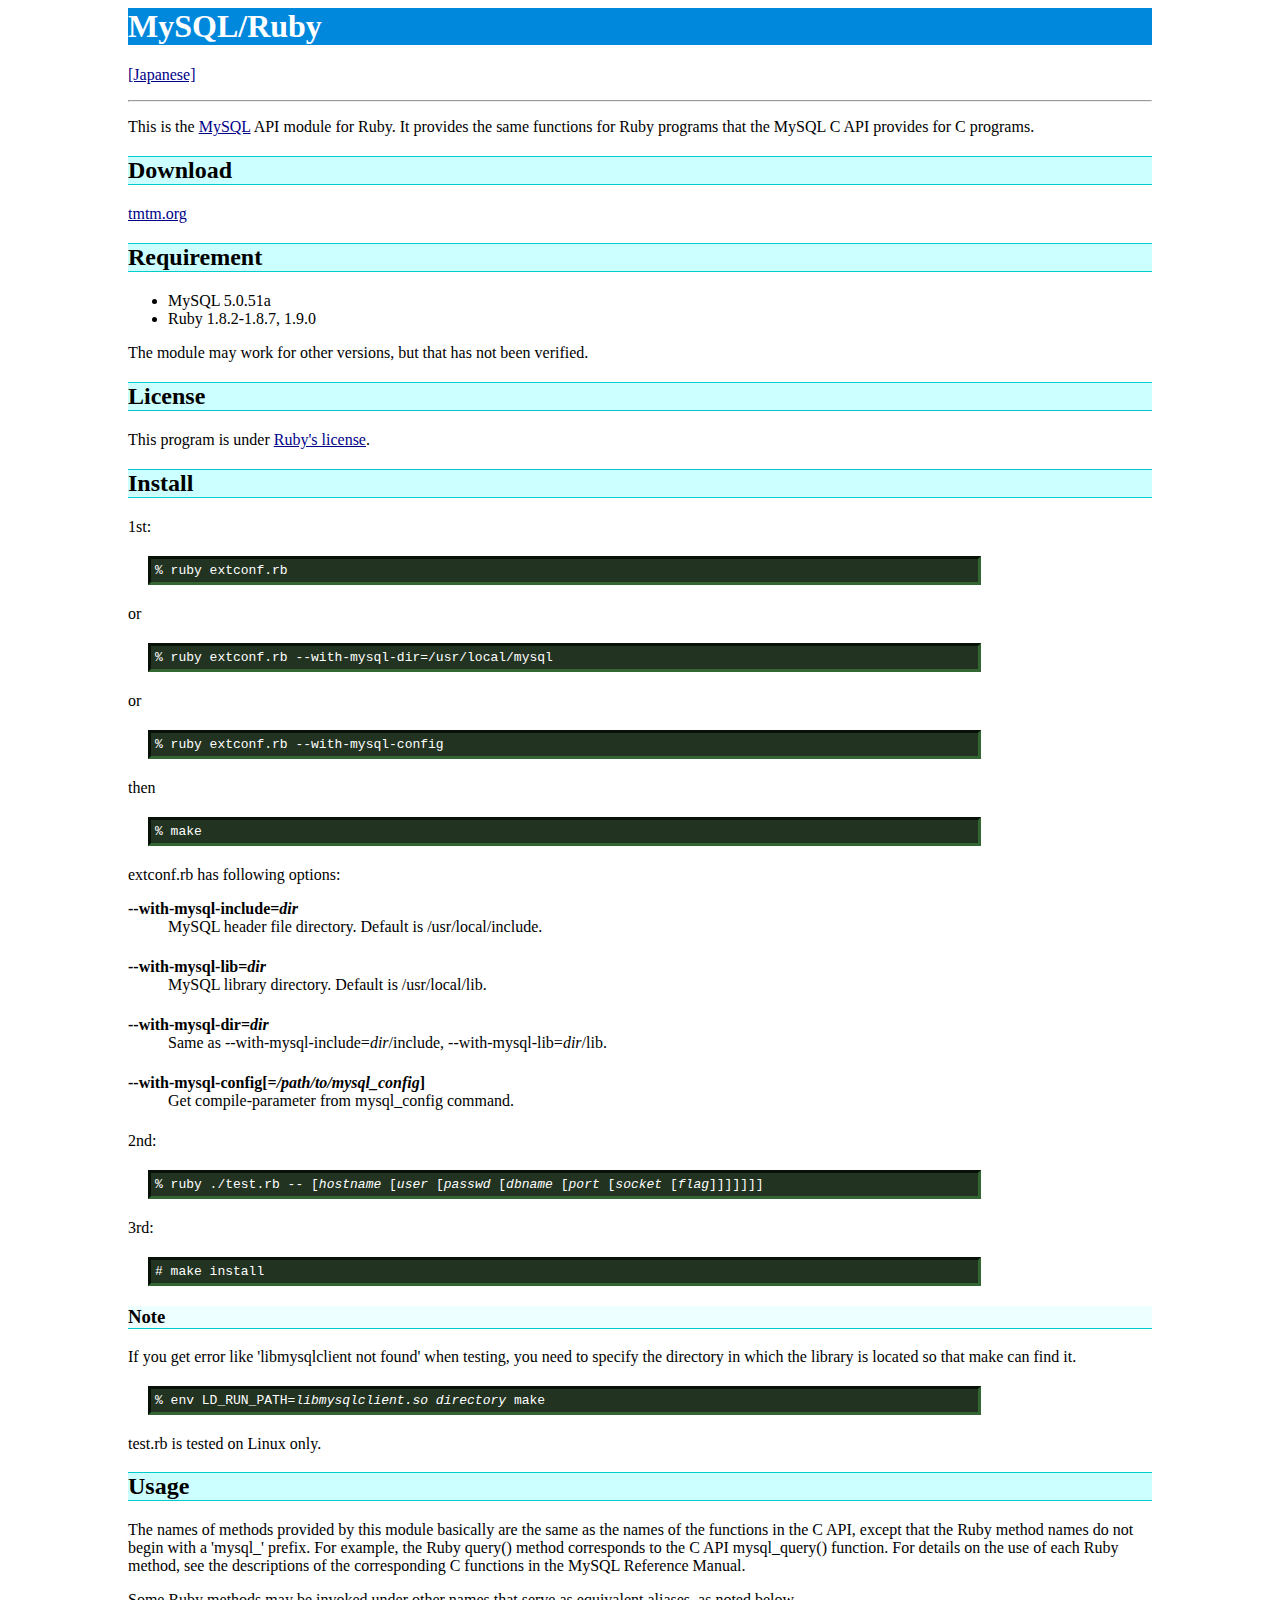
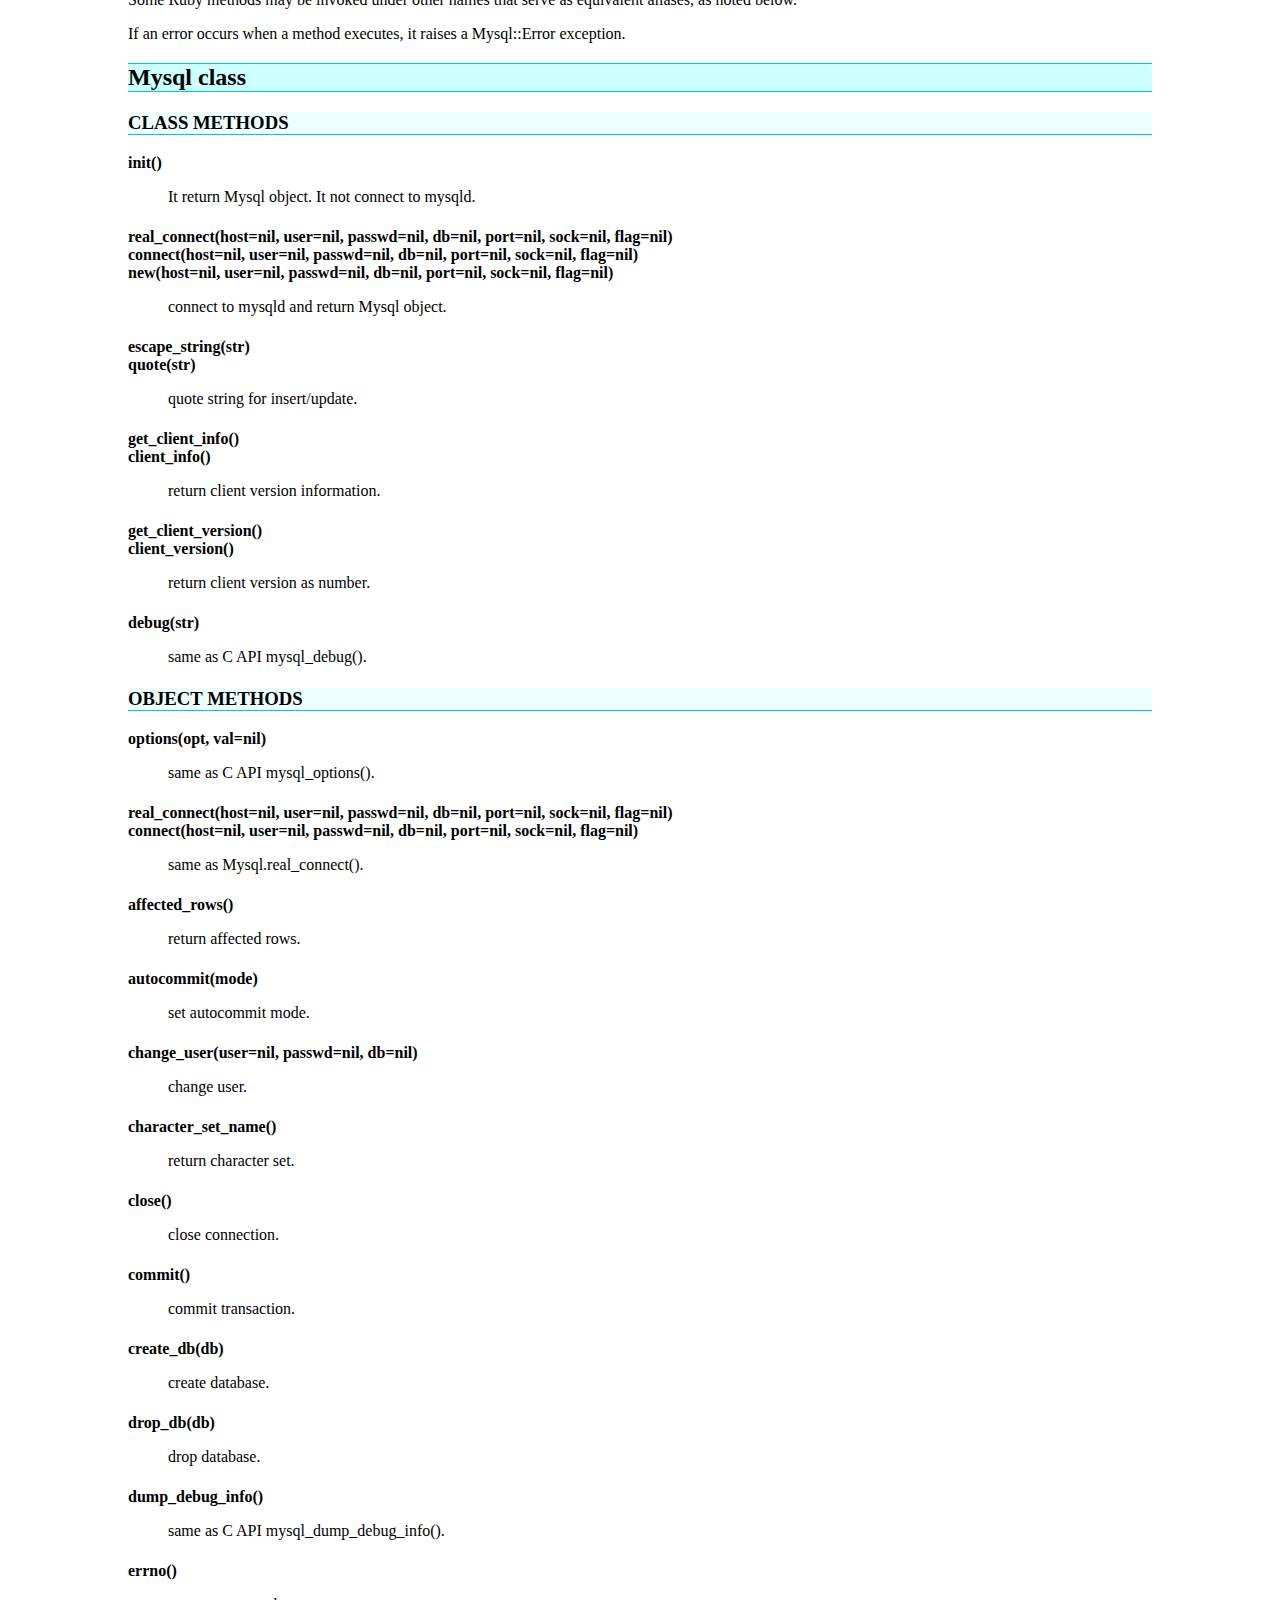
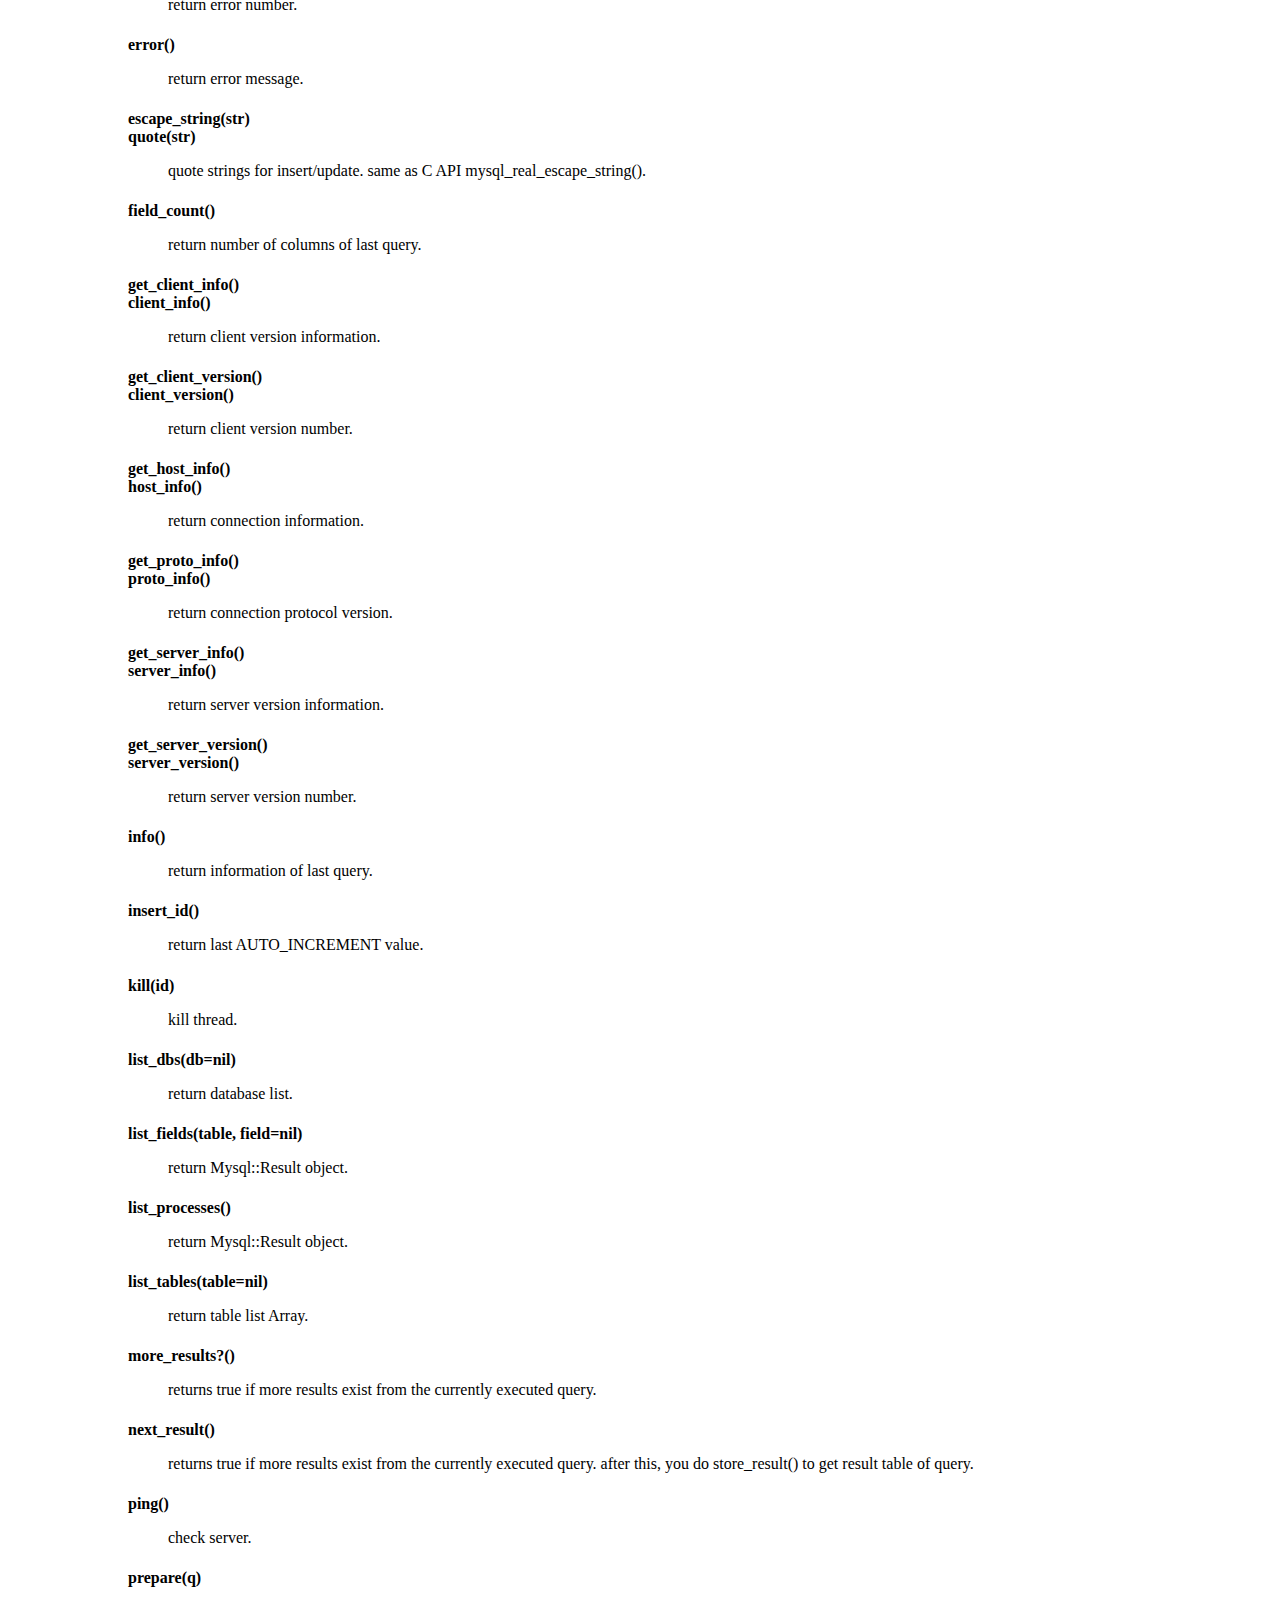
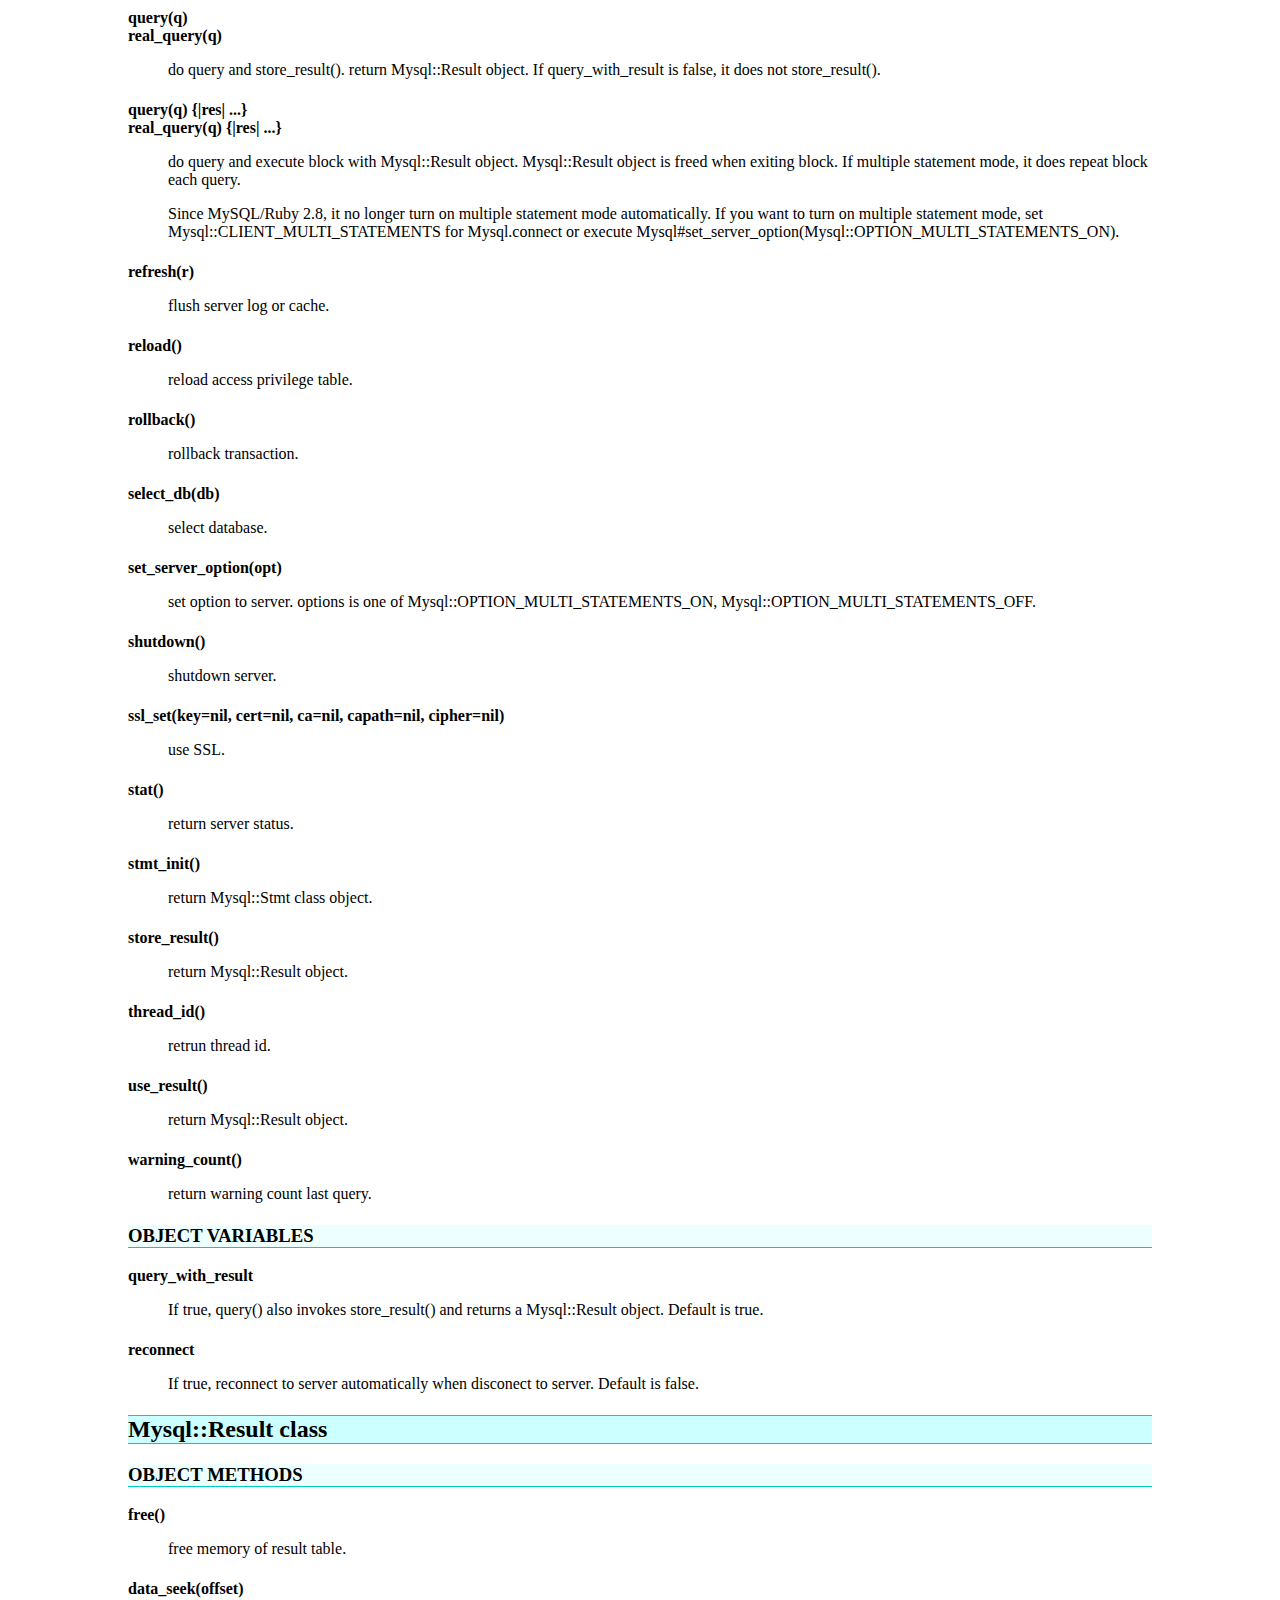
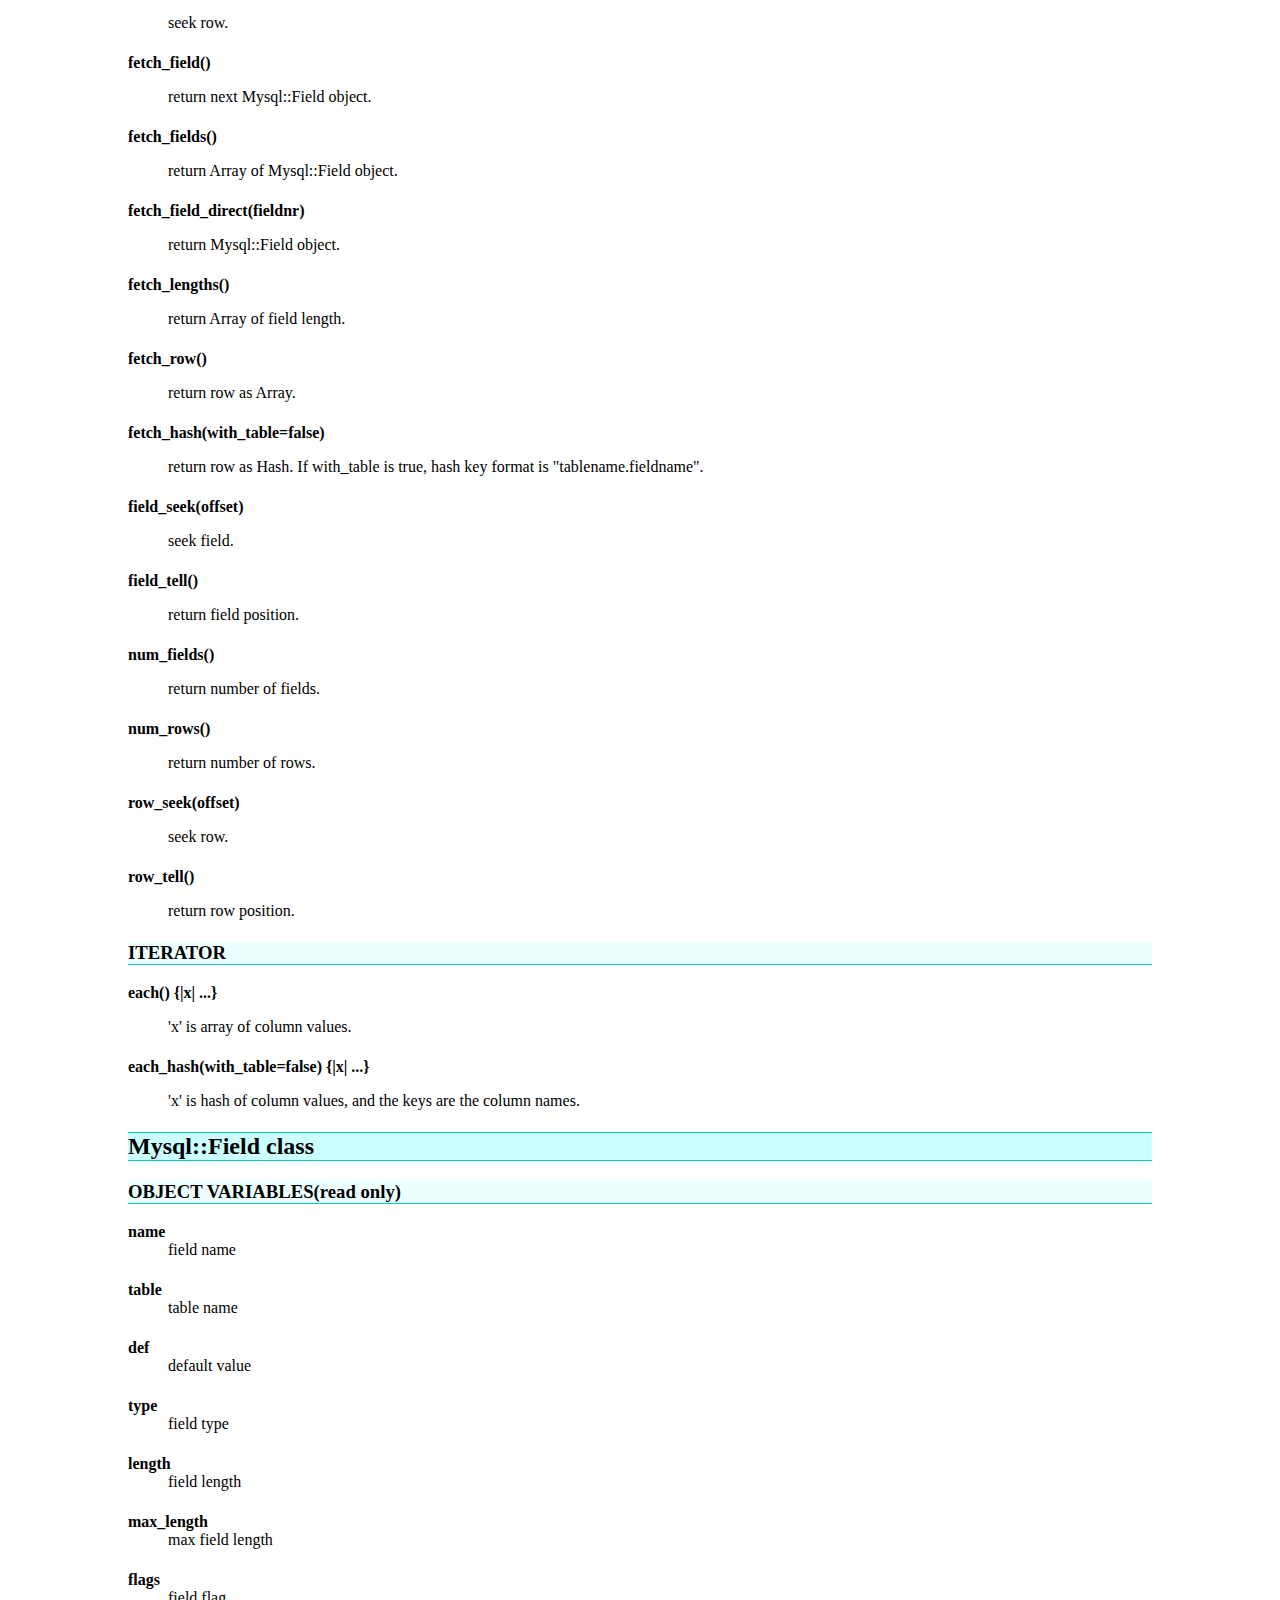
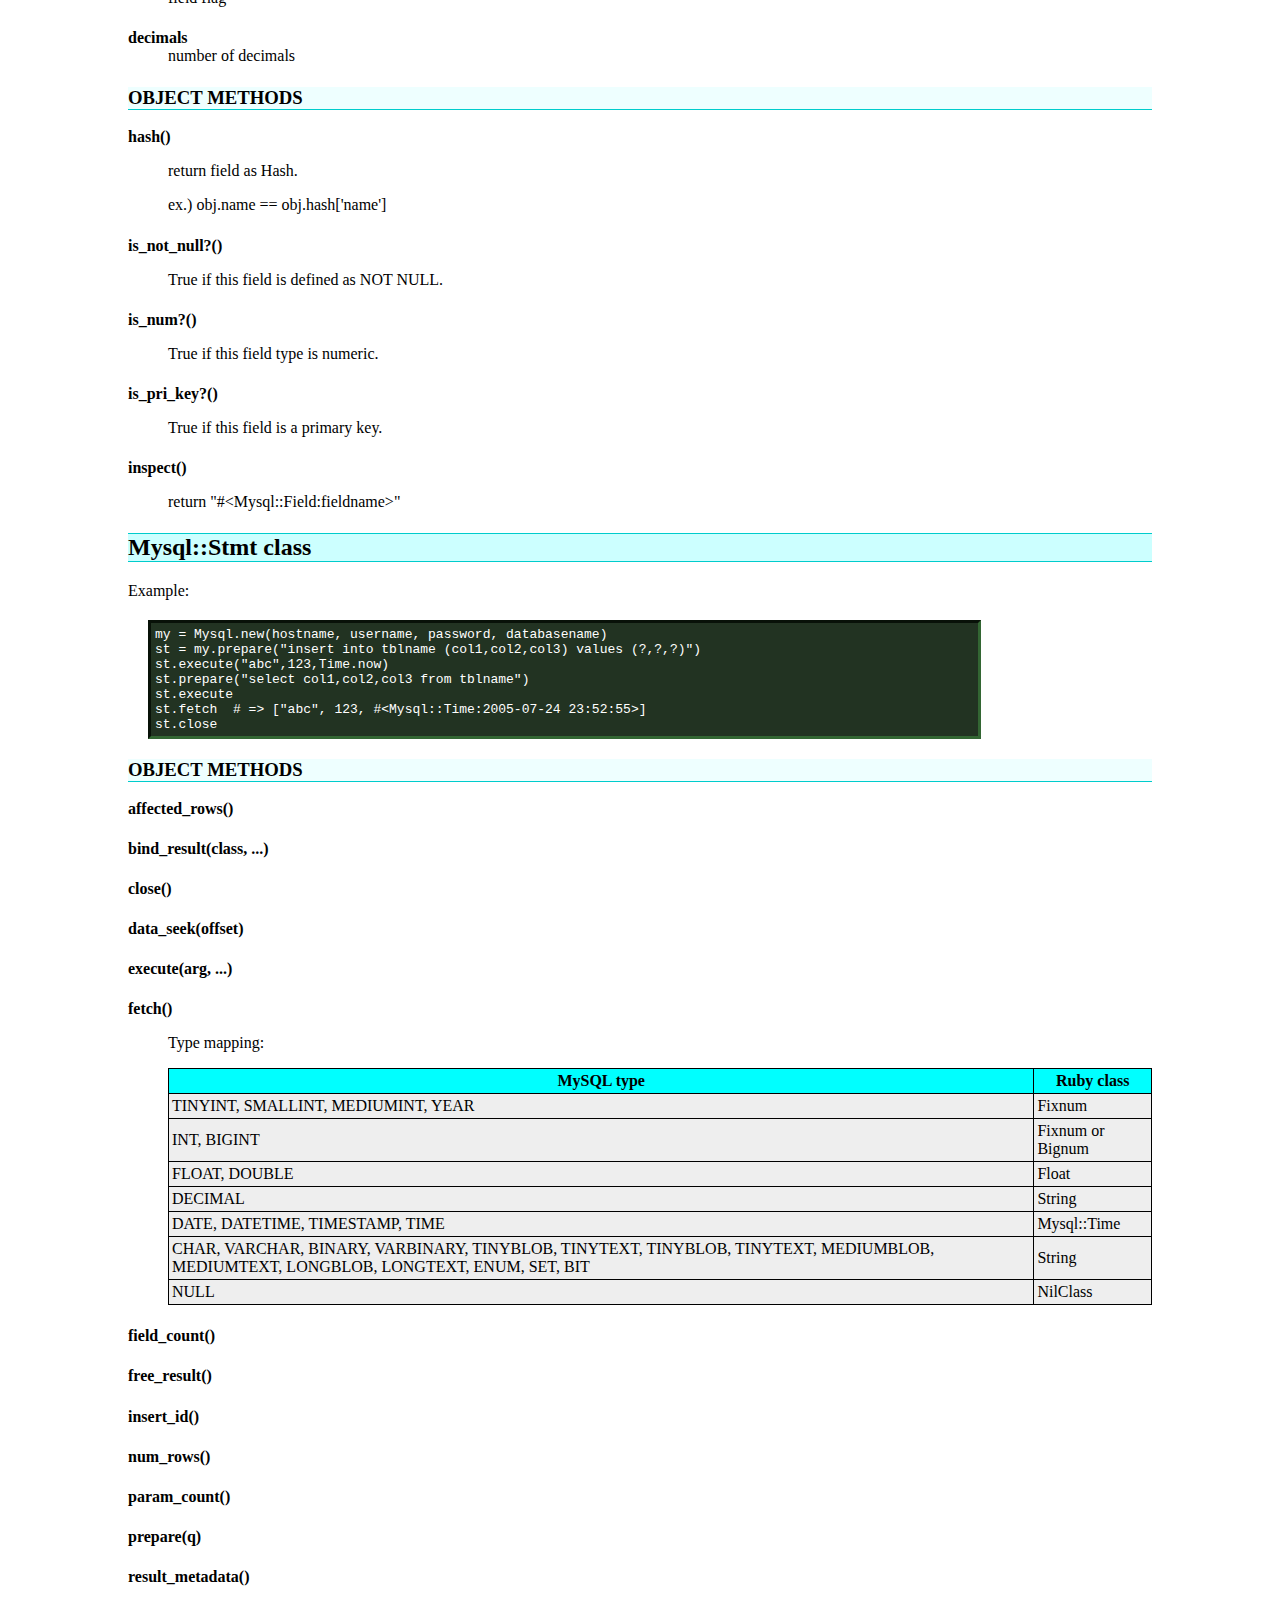
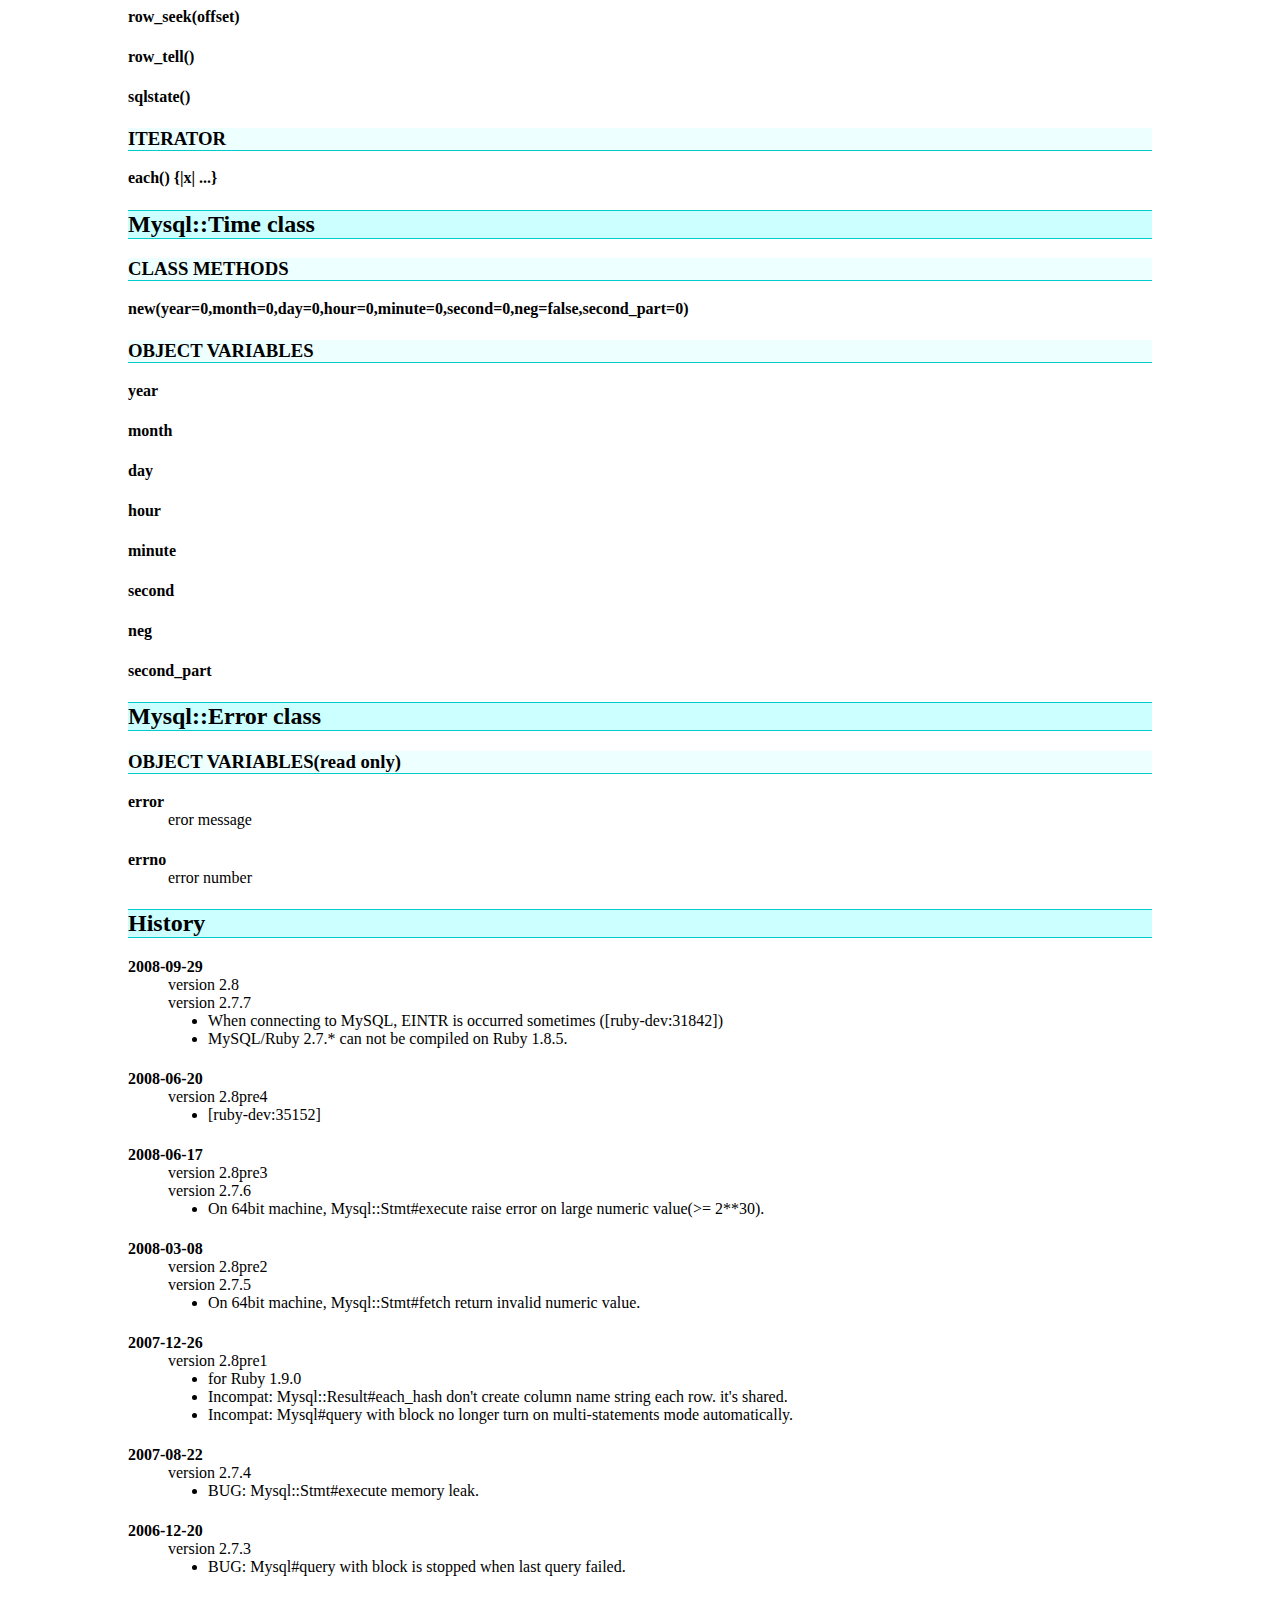
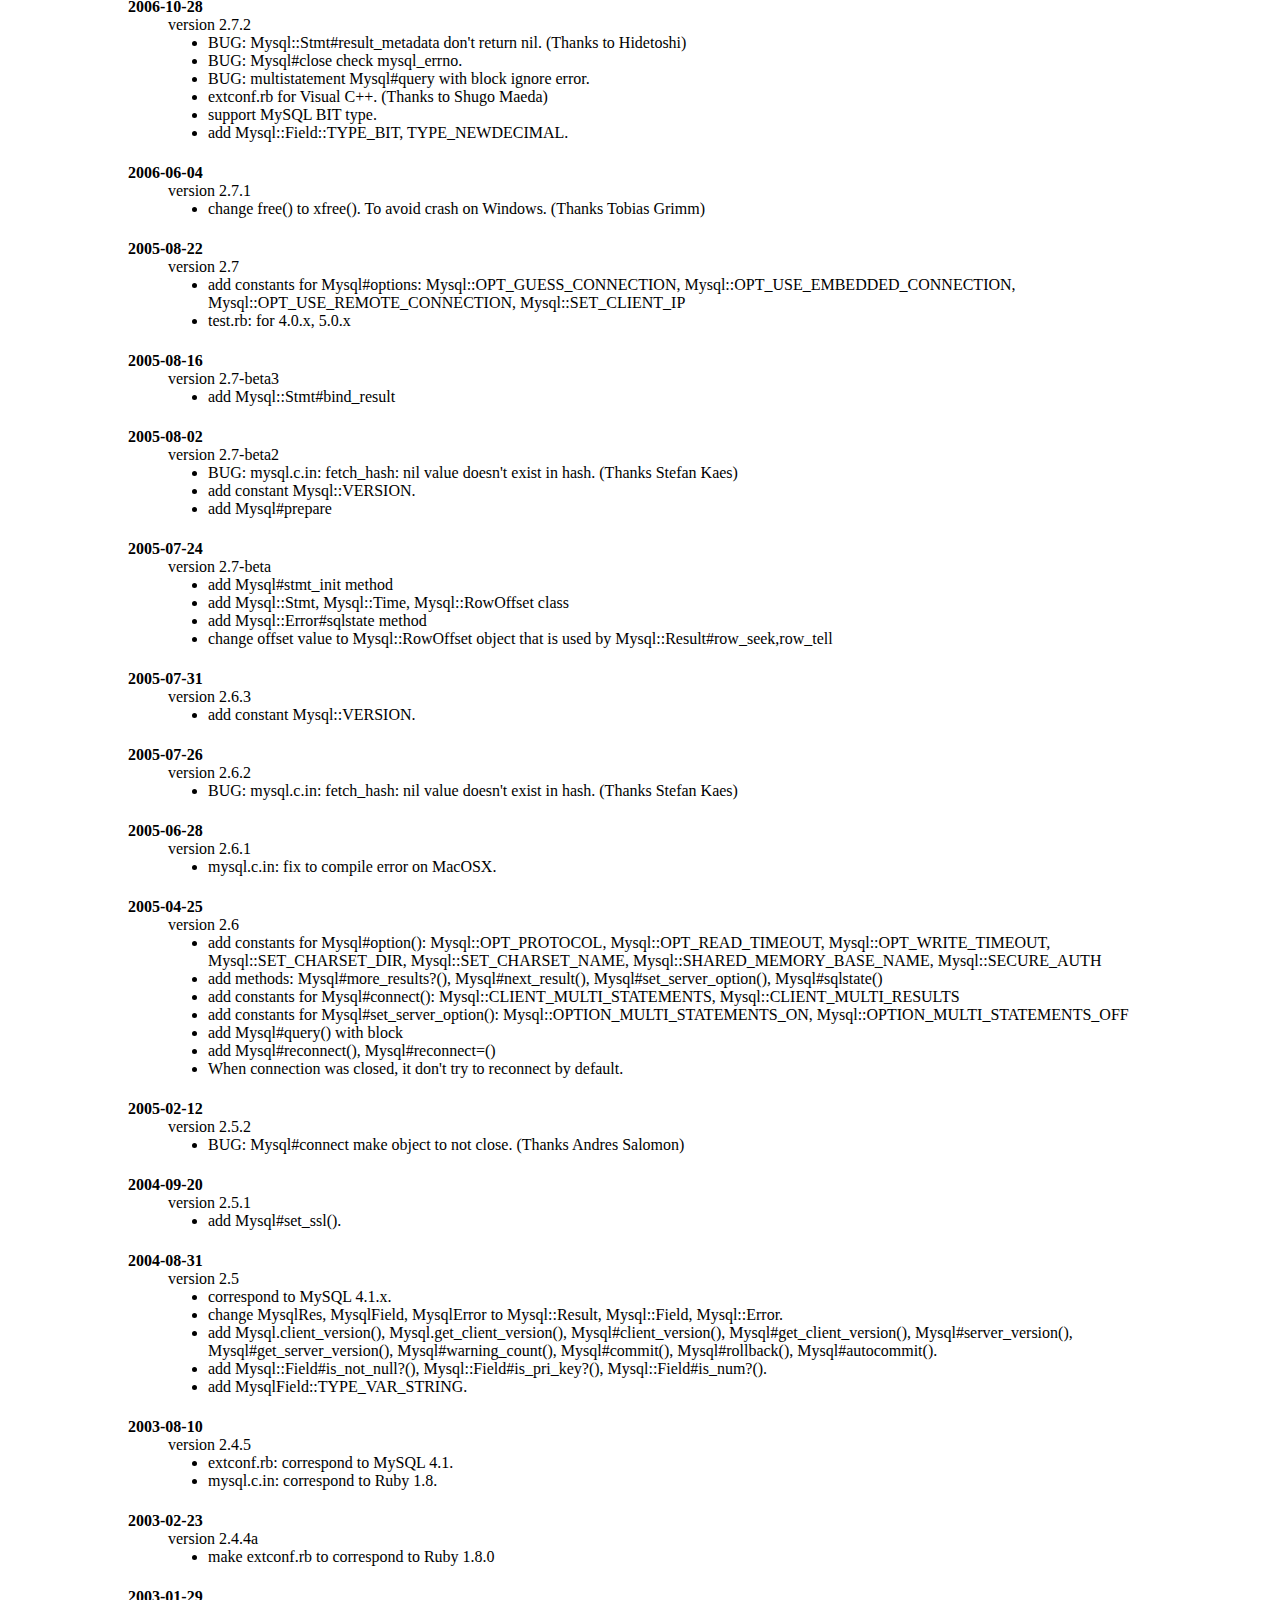
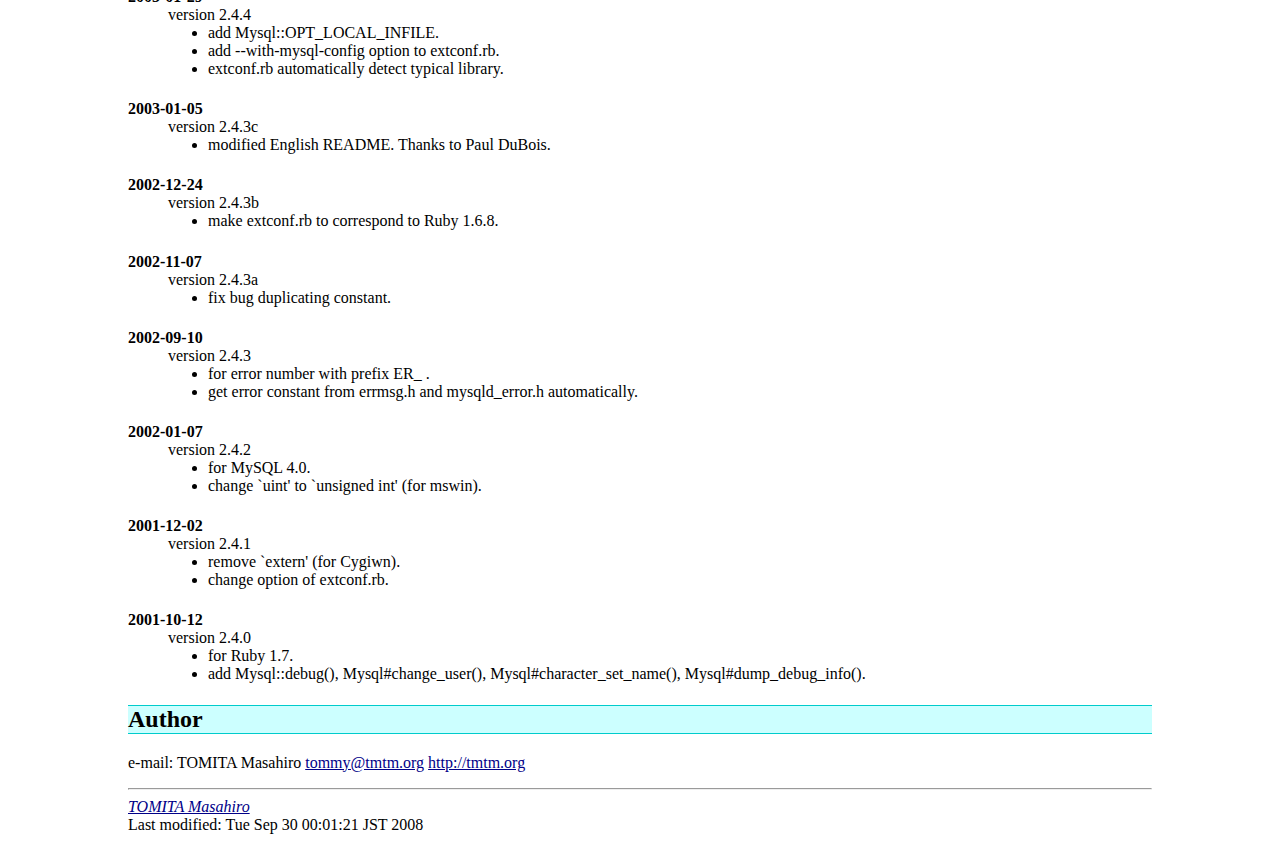
<file: external/mysql-ruby-2.8/README.html>
<!DOCTYPE HTML PUBLIC "-//W3C//DTD HTML 4.01 Transitional//EN">
<!-- $Id: README.html 237 2008-09-29 15:03:04Z tommy $ -->
<html>
  <head>
    <meta http-equiv="content-style-type" content="text/css">
    <link rel=stylesheet type="text/css" href="tommy.css">
    <link rev=made href="mailto:tommy@tmtm.org">
    <title>MySQL/Ruby</title>
  </head>

  <body>
    <h1>MySQL/Ruby</h1>
    <p><a href="README_ja.html">[Japanese]</a></p>
    <hr>
    <p>
      This is the <a href="http://www.mysql.com">MySQL</a> API module for Ruby.
      It provides the same functions for Ruby programs that the MySQL C API provides for C programs.
    </p>

    <h2>Download</h2>
    <a href="http://tmtm.org/downloads/mysql/ruby/">tmtm.org</a>

    <h2>Requirement</h2>
    <ul>
      <li>MySQL 5.0.51a
      <li>Ruby 1.8.2-1.8.7, 1.9.0
    </ul>
    <p>
      The module may work for other versions, but that has not been verified.
    </p>

    <h2>License</h2>
    <p>
      This program is under <a href="http://www.ruby-lang.org/en/LICENSE.txt">Ruby's license</a>.
    </p>

    <h2>Install</h2>
    <p>
      1st:
    </p>
    <pre class="code">
% ruby extconf.rb
</pre>
    <p>
      or
    </p>
    <pre class="code">
% ruby extconf.rb --with-mysql-dir=/usr/local/mysql
</pre>
    <p>
      or
    </p>
    <pre clas="code">
% ruby extconf.rb --with-mysql-config
</pre>
    <p>
      then
    </p>
    <pre>
% make
</pre>
    <p>
      extconf.rb has following options:
    </p>
    <dl>
      <dt>--with-mysql-include=<i>dir</i>
      <dd>
	MySQL header file directory. Default is /usr/local/include.

      <dt>--with-mysql-lib=<i>dir</i>
      <dd>
	MySQL library directory. Default is /usr/local/lib.

      <dt>--with-mysql-dir=<i>dir</i>
      <dd>
	Same as --with-mysql-include=<i>dir</i>/include,
	--with-mysql-lib=<i>dir</i>/lib.

      <dt>--with-mysql-config[=<i>/path/to/mysql_config</i>]
      <dd>
	Get compile-parameter from mysql_config command.
    </dl>
    <p>
      2nd:
    </p>
    <pre class="code">
% ruby ./test.rb -- [<i>hostname</i> [<i>user</i> [<i>passwd</i> [<i>dbname</i> [<i>port</i> [<i>socket</i> [<i>flag</i>]]]]]]]
</pre>

    <p>
      3rd:
    </p>
    <pre class="code">
# make install
</pre>

    <h3>Note</h3>
    <p>
      If you get error like 'libmysqlclient not found' when testing,
      you need to specify the directory in which the library is
      located so that make can find it.
    </p>
    <pre class="code">
% env LD_RUN_PATH=<i>libmysqlclient.so directory</i> make
</pre>
    <p>
      test.rb is tested on Linux only.
    </p>

    <h2>Usage</h2>
    <p>
      The names of methods provided by this module basically are the
      same as the names of the functions in the C API, except that the
      Ruby method names do not begin with a 'mysql_' prefix. For
      example, the Ruby query() method corresponds to the C API
      mysql_query() function. For details on the use of each Ruby
      method, see the descriptions of the corresponding C functions in
      the MySQL Reference Manual.
    </p>
    <p>
      Some Ruby methods may be invoked under other names that serve as
      equivalent aliases, as noted below.
    </p>
    <p>
      If an error occurs when a method executes, it raises a
      Mysql::Error exception.
    </p>

    <h2>Mysql class</h2>
    <h3>CLASS METHODS</h3>
    <dl>
      <dt>init()
      <dd>
	<p>
	  It return Mysql object. It not connect to mysqld.
	</p>

      <dt>real_connect(host=nil, user=nil, passwd=nil, db=nil, port=nil, sock=nil, flag=nil)
      <dt>connect(host=nil, user=nil, passwd=nil, db=nil, port=nil, sock=nil, flag=nil)
      <dt>new(host=nil, user=nil, passwd=nil, db=nil, port=nil, sock=nil, flag=nil)
      <dd>
	<p>
	  connect to mysqld and return Mysql object.
	</p>

      <dt>escape_string(str)
      <dt>quote(str)
      <dd>
	<p>
	  quote string for insert/update.
	</p>

      <dt>get_client_info()
      <dt>client_info()
      <dd>
	<p>
	  return client version information.
	</p>

      <dt>get_client_version()
      <dt>client_version()
      <dd>
	<p>
	  return client version as number.
	</p>

      <dt>debug(str)
      <dd>
	<p>
	  same as C API mysql_debug().
	</p>
    </dl>

    <h3>OBJECT METHODS</h3>
    <dl>
      <dt>options(opt, val=nil)
      <dd>
	<p>
	  same as C API mysql_options().
	</p>

      <dt>real_connect(host=nil, user=nil, passwd=nil, db=nil, port=nil, sock=nil, flag=nil)
      <dt>connect(host=nil, user=nil, passwd=nil, db=nil, port=nil, sock=nil, flag=nil)
      <dd>
	<p>
	  same as Mysql.real_connect().
	</p>

      <dt>affected_rows()
      <dd>
	<p>
	  return affected rows.
	</p>

      <dt>autocommit(mode)
      <dd>
	<p>
	  set autocommit mode.
	</p>

      <dt>change_user(user=nil, passwd=nil, db=nil)
      <dd>
	<p>
	  change user.
	</p>

      <dt>character_set_name()
      <dd>
	<p>
	  return character set.
	</p>

      <dt>close()
      <dd>
	<p>
	  close connection.
	</p>

      <dt>commit()
      <dd>
	<p>
	  commit transaction.
	</p>

      <dt>create_db(db)
      <dd>
	<p>
	  create database.
	</p>

      <dt>drop_db(db)
      <dd>
	<p>
	  drop database.
	</p>

      <dt>dump_debug_info()
      <dd>
	<p>
	  same as C API mysql_dump_debug_info().
	</p>

      <dt>errno()
      <dd>
	<p>
	  return error number.
	</p>

      <dt>error()
      <dd>
	<p>
	  return error message.
	</p>

      <dt>escape_string(str)
      <dt>quote(str)
      <dd>
	<p>
	  quote strings for insert/update.
	  same as C API mysql_real_escape_string().
	</p>

      <dt>field_count()
      <dd>
	<p>
	  return number of columns of last query.
	</p>

      <dt>get_client_info()
      <dt>client_info()
      <dd>
	<p>
	  return client version information.
	</p>

      <dt>get_client_version()
      <dt>client_version()
      <dd>
	<p>
	  return client version number.
	</p>

      <dt>get_host_info()
      <dt>host_info()
      <dd>
	<p>
	  return connection information.
	</p>

      <dt>get_proto_info()
      <dt>proto_info()
      <dd>
	<p>
	  return connection protocol version.
	</p>

      <dt>get_server_info()
      <dt>server_info()
      <dd>
	<p>
	  return server version information.
	</p>

      <dt>get_server_version()
      <dt>server_version()
      <dd>
	<p>
	  return server version number.
	</p>

      <dt>info()
      <dd>
	<p>
	  return information of last query.
	</p>

      <dt>insert_id()
      <dd>
	<p>
	  return last AUTO_INCREMENT value.
	</p>

      <dt>kill(id)
      <dd>
	<p>
	  kill thread.
	</p>

      <dt>list_dbs(db=nil)
      <dd>
	<p>
	  return database list.
	</p>

      <dt>list_fields(table, field=nil)
      <dd>
	<p>
	  return Mysql::Result object.
	</p>

      <dt>list_processes()
      <dd>
	<p>
	  return Mysql::Result object.
	</p>

      <dt>list_tables(table=nil)
      <dd>
	<p>
	  return table list Array.
	</p>

      <dt>more_results?()
      <dd>
	<p>
	  returns true if more results exist from the currently executed query.
	</p>

      <dt>next_result()
      <dd>
	<p>
	  returns true if more results exist from the currently executed query.
	  after this, you do store_result() to get result table of query.
	</p>

      <dt>ping()
      <dd>
	<p>
	  check server.
	</p>

      <dt>prepare(q)
      <dd>
	<p>
	</p>

      <dt>query(q)
      <dt>real_query(q)
      <dd>
	<p>
	  do query and store_result(). return Mysql::Result object.
	  If query_with_result is false, it does not store_result().
	</p>

      <dt>query(q) {|res| ...}
      <dt>real_query(q) {|res| ...}
      <dd>
	<p>
	  do query and execute block with Mysql::Result object.
          Mysql::Result object is freed when exiting block.
          If multiple statement mode, it does repeat block each query.
        </p>
        <p>
          Since MySQL/Ruby 2.8, it no longer turn on multiple statement mode automatically.
          If you want to turn on multiple statement mode, set Mysql::CLIENT_MULTI_STATEMENTS for Mysql.connect or execute Mysql#set_server_option(Mysql::OPTION_MULTI_STATEMENTS_ON).
        </p>

      <dt>refresh(r)
      <dd>
	<p>
	  flush server log or cache.
	</p>

      <dt>reload()
      <dd>
	<p>
	  reload access privilege table.
	</p>

      <dt>rollback()
      <dd>
	<p>
	  rollback transaction.
	</p>

      <dt>select_db(db)
      <dd>
	<p>
	  select database.
	</p>

      <dt>set_server_option(opt)
      <dd>
	<p>
	  set option to server.
	  options is one of Mysql::OPTION_MULTI_STATEMENTS_ON, Mysql::OPTION_MULTI_STATEMENTS_OFF.
	</p>

      <dt>shutdown()
      <dd>
	<p>
	  shutdown server.
	</p>

      <dt>ssl_set(key=nil, cert=nil, ca=nil, capath=nil, cipher=nil)
      <dd>
	<p>
	  use SSL.
	</p>

      <dt>stat()
      <dd>
	<p>
	  return server status.
	</p>

      <dt>stmt_init()
      <dd>
	<p>
	  return Mysql::Stmt class object.
	</p>

      <dt>store_result()
      <dd>
	<p>
	  return Mysql::Result object.
	</p>

      <dt>thread_id()
      <dd>
	<p>
	  retrun thread id.
	</p>

      <dt>use_result()
      <dd>
	<p>
	  return Mysql::Result object.
	</p>

      <dt>warning_count()
      <dd>
	<p>
	  return warning count last query.
	</p>
    </dl>

    <h3>OBJECT VARIABLES</h3>

    <dl>
      <dt>query_with_result
      <dd>
	<p>
	  If true, query() also invokes store_result() and returns a
	  Mysql::Result object.  Default is true.
	</p>

      <dt>reconnect
      <dd>
	<p>
	  If true, reconnect to server automatically when disconect to server.
	  Default is false.
	</p>

    </dl>

    <h2>Mysql::Result class</h2>

    <h3>OBJECT METHODS</h3>
    <dl>
      <dt>free()
      <dd>
	<p>
	  free memory of result table.
	</p>

      <dt>data_seek(offset)
      <dd>
	<p>
	  seek row.
	</p>

      <dt>fetch_field()
      <dd>
	<p>
	  return next Mysql::Field object.
	</p>

      <dt>fetch_fields()
      <dd>
	<p>
	  return Array of Mysql::Field object.
	</p>

      <dt>fetch_field_direct(fieldnr)
      <dd>
	<p>
	  return Mysql::Field object.
	</p>

      <dt>fetch_lengths()
      <dd>
	<p>
	  return Array of field length.
	</p>

      <dt>fetch_row()
      <dd>
	<p>
	  return row as Array.
	</p>

      <dt>fetch_hash(with_table=false)
      <dd>
	<p>
	  return row as Hash.
	  If with_table is true, hash key format is "tablename.fieldname".
	</p>

      <dt>field_seek(offset)
      <dd>
	<p>
	  seek field.
	</p>

      <dt>field_tell()
      <dd>
	<p>
	  return field position.
	</p>

      <dt>num_fields()
      <dd>
	<p>
	  return number of fields.
	</p>

      <dt>num_rows()
      <dd>
	<p>
	  return number of rows.
	</p>

      <dt>row_seek(offset)
      <dd>
	<p>
	  seek row.
	</p>

      <dt>row_tell()
      <dd>
	<p>
	  return row position.
	</p>
    </dl>

    <h3>ITERATOR</h3>
    <dl>
      <dt>each() {|x| ...}
      <dd>
	<p>
	  'x' is array of column values.
	</p>

      <dt>each_hash(with_table=false) {|x| ...}
      <dd>
	<p>
	  'x' is hash of column values, and the keys are the column names.
	</p>
    </dl>

    <h2>Mysql::Field class</h2>

    <h3>OBJECT VARIABLES(read only)</h3>
    <dl>
      <dt>name<dd>field name
      <dt>table<dd>table name
      <dt>def<dd>default value
      <dt>type<dd>field type
      <dt>length<dd>field length
      <dt>max_length<dd>max field length
      <dt>flags<dd>field flag
      <dt>decimals<dd>number of decimals
    </dl>

    <h3>OBJECT METHODS</h3>
    <dl>
      <dt>hash()
      <dd>
	<p>
	  return field as Hash.
	</p>
	<p>
	  ex.) obj.name == obj.hash['name']
	</p>

      <dt>is_not_null?()
      <dd>
	<p>
	  True if this field is defined as NOT NULL.
	</p>

      <dt>is_num?()
      <dd>
	<p>
	  True if this field type is numeric.
	</p>

      <dt>is_pri_key?()
      <dd>
	<p>
	  True if this field is a primary key.
	</p>

      <dt>inspect()
      <dd>
	<p>
	  return "#&lt;Mysql::Field:fieldname&gt;"
	</p>
    </dl>

    <h2>Mysql::Stmt class</h2>
    <p>
      Example:
    </p>
    <pre class="code">
my = Mysql.new(hostname, username, password, databasename)
st = my.prepare("insert into tblname (col1,col2,col3) values (?,?,?)")
st.execute("abc",123,Time.now)
st.prepare("select col1,col2,col3 from tblname")
st.execute
st.fetch  # => ["abc", 123, #&lt;Mysql::Time:2005-07-24 23:52:55&gt;]
st.close
</pre>

    <h3>OBJECT METHODS</h3>
    <dl>
      <dt>affected_rows()
      <dd>
	<p>
	</p>

      <dt>bind_result(class, ...)
      <dd>
        <p>
        </p>

      <dt>close()
      <dd>
	<p>
	</p>

      <dt>data_seek(offset)
      <dd>
	<p>
	</p>

      <dt>execute(arg, ...)
      <dd>
	<p>
	</p>

      <dt>fetch()
      <dd>
	<p>
	</p>
	<p>
	  Type mapping:
	</p>
	<table>
	    <tr><th>MySQL type<th>Ruby class
	    <tr><td>TINYINT, SMALLINT, MEDIUMINT, YEAR<td>Fixnum
	    <tr><td>INT, BIGINT<td>Fixnum or Bignum
	    <tr><td>FLOAT, DOUBLE<td>Float
	    <tr><td>DECIMAL<td>String
	    <tr><td>DATE, DATETIME, TIMESTAMP, TIME<td>Mysql::Time
	    <tr><td>CHAR, VARCHAR, BINARY, VARBINARY, TINYBLOB, TINYTEXT, TINYBLOB, TINYTEXT, MEDIUMBLOB, MEDIUMTEXT, LONGBLOB, LONGTEXT, ENUM, SET, BIT<td>String
	    <tr><td>NULL<td>NilClass
	</table>

      <dt>field_count()
      <dd>
	<p>
	</p>

      <dt>free_result()
      <dd>
	<p>
	</p>

      <dt>insert_id()
      <dd>
	<p>
	</p>

      <dt>num_rows()
      <dd>
	<p>
	</p>

      <dt>param_count()
      <dd>
	<p>
	</p>

      <dt>prepare(q)
      <dd>
	<p>
	</p>

      <dt>result_metadata()
      <dd>
	<p>
	</p>

      <dt>row_seek(offset)
      <dd>
	<p>
	</p>

      <dt>row_tell()
      <dd>
	<p>
	</p>

      <dt>sqlstate()
      <dd>
	<p>
	</p>
    </dl>

    <h3>ITERATOR</h3>
    <dl>
      <dt>each() {|x| ...}
      <dd>
	<p>
	</p>
    </dl>

    <h2>Mysql::Time class</h2>
    <p>
    </p>

    <h3>CLASS METHODS</h3>
    <dl>
      <dt>new(year=0,month=0,day=0,hour=0,minute=0,second=0,neg=false,second_part=0)
      <dd>
	<p>
	</p>
    </dl>

    <h3>OBJECT VARIABLES</h3>
    <dl>
      <dt>year
      <dd>

      <dt>month
      <dd>

      <dt>day
      <dd>

      <dt>hour
      <dd>

      <dt>minute
      <dd>

      <dt>second
      <dd>

      <dt>neg
      <dd>

      <dt>second_part
      <dd>
    </dl>

    <h2>Mysql::Error class</h2>

    <h3>OBJECT VARIABLES(read only)</h3>
    <dl>
      <dt>error
      <dd>eror message
      <dt>errno
      <dd>error number
    </dl>

    <h2>History</h2>
    <dl>
      <dt>2008-09-29
      <dd>
        version 2.8<br>
        version 2.7.7
        <ul>
          <li>When connecting to MySQL, EINTR is occurred sometimes ([ruby-dev:31842])
          <li>MySQL/Ruby 2.7.* can not be compiled on Ruby 1.8.5.
        </ul>

      <dt>2008-06-20
      <dd>
        version 2.8pre4<br>
        <ul>
          <li>[ruby-dev:35152]
        </ul>

      <dt>2008-06-17
      <dd>
        version 2.8pre3<br>
        version 2.7.6
        <ul>
          <li>On 64bit machine, Mysql::Stmt#execute raise error on large numeric value(>= 2**30).
        </ul>

      <dt>2008-03-08
      <dd>
        version 2.8pre2<br>
        version 2.7.5
        <ul>
          <li>On 64bit machine, Mysql::Stmt#fetch return invalid numeric value.
        </ul>

      <dt>2007-12-26
      <dd>
        version 2.8pre1
        <ul>
          <li>for Ruby 1.9.0
          <li>Incompat: Mysql::Result#each_hash don't create column name string each row. it's shared.
          <li>Incompat: Mysql#query with block no longer turn on multi-statements mode automatically.
        </ul>

      <dt>2007-08-22
      <dd>
        version 2.7.4
        <ul>
          <li>BUG: Mysql::Stmt#execute memory leak.
        </ul>

      <dt>2006-12-20
      <dd>
        version 2.7.3
        <ul>
          <li>BUG: Mysql#query with block is stopped when last query failed.
        </ul>

      <dt>2006-10-28
      <dd>
        version 2.7.2
        <ul>
          <li>BUG: Mysql::Stmt#result_metadata don't return nil. (Thanks to Hidetoshi)
          <li>BUG: Mysql#close check mysql_errno.
          <li>BUG: multistatement Mysql#query with block ignore error.
          <li>extconf.rb for Visual C++. (Thanks to Shugo Maeda)
          <li>support MySQL BIT type.
          <li>add Mysql::Field::TYPE_BIT, TYPE_NEWDECIMAL.
        </ul>

      <dt>2006-06-04
      <dd>
        version  2.7.1
        <ul>
          <li>change free() to xfree(). To avoid crash on Windows. (Thanks Tobias Grimm)
        </ul>

      <dt>2005-08-22
      <dd>
        version 2.7
        <ul>
          <li>add constants for Mysql#options: Mysql::OPT_GUESS_CONNECTION, Mysql::OPT_USE_EMBEDDED_CONNECTION, Mysql::OPT_USE_REMOTE_CONNECTION, Mysql::SET_CLIENT_IP
          <li>test.rb: for 4.0.x, 5.0.x
        </ul>

      <dt>2005-08-16
      <dd>
        version 2.7-beta3
        <ul>
          <li>add Mysql::Stmt#bind_result
        </ul>

      <dt>2005-08-02
      <dd>
	version 2.7-beta2
	<ul>
	  <li>BUG: mysql.c.in: fetch_hash: nil value doesn't exist in hash. (Thanks Stefan Kaes)
	  <li>add constant Mysql::VERSION.
	  <li>add Mysql#prepare
	</ul>

      <dt>2005-07-24
      <dd>
	version 2.7-beta
	<ul>
	  <li>add Mysql#stmt_init method
	  <li>add Mysql::Stmt, Mysql::Time, Mysql::RowOffset class
	  <li>add Mysql::Error#sqlstate method
	  <li>change offset value to Mysql::RowOffset object that is used by Mysql::Result#row_seek,row_tell
	</ul>

      <dt>2005-07-31
      <dd>
	version 2.6.3
	<ul>
	  <li>add constant Mysql::VERSION.
	</ul>

      <dt>2005-07-26
      <dd>
	version 2.6.2
	<ul>
	  <li>BUG: mysql.c.in: fetch_hash: nil value doesn't exist in hash. (Thanks Stefan Kaes)
	</ul>

      <dt>2005-06-28
      <dd>
	version 2.6.1
	<ul>
	  <li>mysql.c.in: fix to compile error on MacOSX.
	</ul>

      <dt>2005-04-25
      <dd>
	version 2.6
	<ul>
	  <li>add constants for Mysql#option():
	    Mysql::OPT_PROTOCOL, Mysql::OPT_READ_TIMEOUT,
	    Mysql::OPT_WRITE_TIMEOUT, Mysql::SET_CHARSET_DIR,
	    Mysql::SET_CHARSET_NAME, Mysql::SHARED_MEMORY_BASE_NAME,
	    Mysql::SECURE_AUTH
	  <li>add methods: Mysql#more_results?(), Mysql#next_result(), 
	    Mysql#set_server_option(), Mysql#sqlstate()
	  <li>add constants for Mysql#connect():
	    Mysql::CLIENT_MULTI_STATEMENTS, Mysql::CLIENT_MULTI_RESULTS
	  <li>add constants for Mysql#set_server_option():
	    Mysql::OPTION_MULTI_STATEMENTS_ON,
	    Mysql::OPTION_MULTI_STATEMENTS_OFF
	  <li>add Mysql#query() with block
	  <li>add Mysql#reconnect(), Mysql#reconnect=()
	  <li>When connection was closed, it don't try to reconnect by default.
	</ul>

      <dt>2005-02-12
      <dd>
	version 2.5.2
	<ul>
	  <li>BUG: Mysql#connect make object to not close. (Thanks Andres Salomon)
	</ul>

      <dt>2004-09-20
      <dd>
	version 2.5.1
	<ul>
	  <li>add Mysql#set_ssl().
	</ul>

      <dt>2004-08-31
      <dd>
	version 2.5
	<ul>
	  <li>correspond to MySQL 4.1.x.
	  <li>change MysqlRes, MysqlField, MysqlError to Mysql::Result, Mysql::Field, Mysql::Error.
	  <li>add Mysql.client_version(), Mysql.get_client_version(),
	    Mysql#client_version(), Mysql#get_client_version(),
	    Mysql#server_version(), Mysql#get_server_version(),
	    Mysql#warning_count(), Mysql#commit(), Mysql#rollback(),
	    Mysql#autocommit().
	  <li>add Mysql::Field#is_not_null?(), Mysql::Field#is_pri_key?(),
	    Mysql::Field#is_num?().
	  <li>add MysqlField::TYPE_VAR_STRING.
	</ul>

      <dt>2003-08-10
      <dd>
	version 2.4.5
	<ul>
	  <li>extconf.rb: correspond to MySQL 4.1.
	  <li>mysql.c.in: correspond to Ruby 1.8.
	</ul>

      <dt>2003-02-23
      <dd>
	version 2.4.4a
	<ul>
	  <li>make extconf.rb to correspond to Ruby 1.8.0
	</ul>

      <dt>2003-01-29
      <dd>
	version 2.4.4
	<ul>
	  <li>add Mysql::OPT_LOCAL_INFILE.
	  <li>add --with-mysql-config option to extconf.rb.
	  <li>extconf.rb automatically detect typical library.
	</ul>

      <dt>2003-01-05
      <dd>
	version 2.4.3c
	<ul>
	  <li>modified English README. Thanks to Paul DuBois.
	</ul>

      <dt>2002-12-24
      <dd>
	version 2.4.3b
	<ul>
	  <li>make extconf.rb to correspond to Ruby 1.6.8.
	</ul>

      <dt>2002-11-07
      <dd>
	version 2.4.3a
	<ul>
	  <li>fix bug duplicating constant.
	</ul>

      <dt>2002-09-10
      <dd>
	version 2.4.3
	<ul>
	  <li>for error number with prefix ER_ .
	  <li>get error constant from errmsg.h and mysqld_error.h automatically.
	</ul>

      <dt>2002-01-07
      <dd>
	version 2.4.2
	<ul>
	  <li>for MySQL 4.0.
	  <li>change `uint' to `unsigned int' (for mswin).
	</ul>

      <dt>2001-12-02
      <dd>
	version 2.4.1
	<ul>
	  <li>remove `extern' (for Cygiwn).
	  <li>change option of extconf.rb.
	</ul>

      <dt>2001-10-12
      <dd>
	version 2.4.0
	<ul>
	  <li>for Ruby 1.7.
	  <li>add Mysql::debug(), Mysql#change_user(), Mysql#character_set_name(), Mysql#dump_debug_info().
	</ul>
    </dl>

    <h2>Author</h2>
    <p>
      e-mail: TOMITA Masahiro <a href="mailto:tommy@tmtm.org">tommy@tmtm.org</a>
      <a href="http://tmtm.org">http://tmtm.org</a>
    </p>
    <hr>
    <address><a href="mailto:tommy@tmtm.org">TOMITA Masahiro</a></address>
<!-- Created: Sun Aug 29 11:52:09 JST 2004 -->
<!-- hhmts start -->
Last modified: Tue Sep 30 00:01:21 JST 2008
<!-- hhmts end -->
  </body>
</html>
</file>
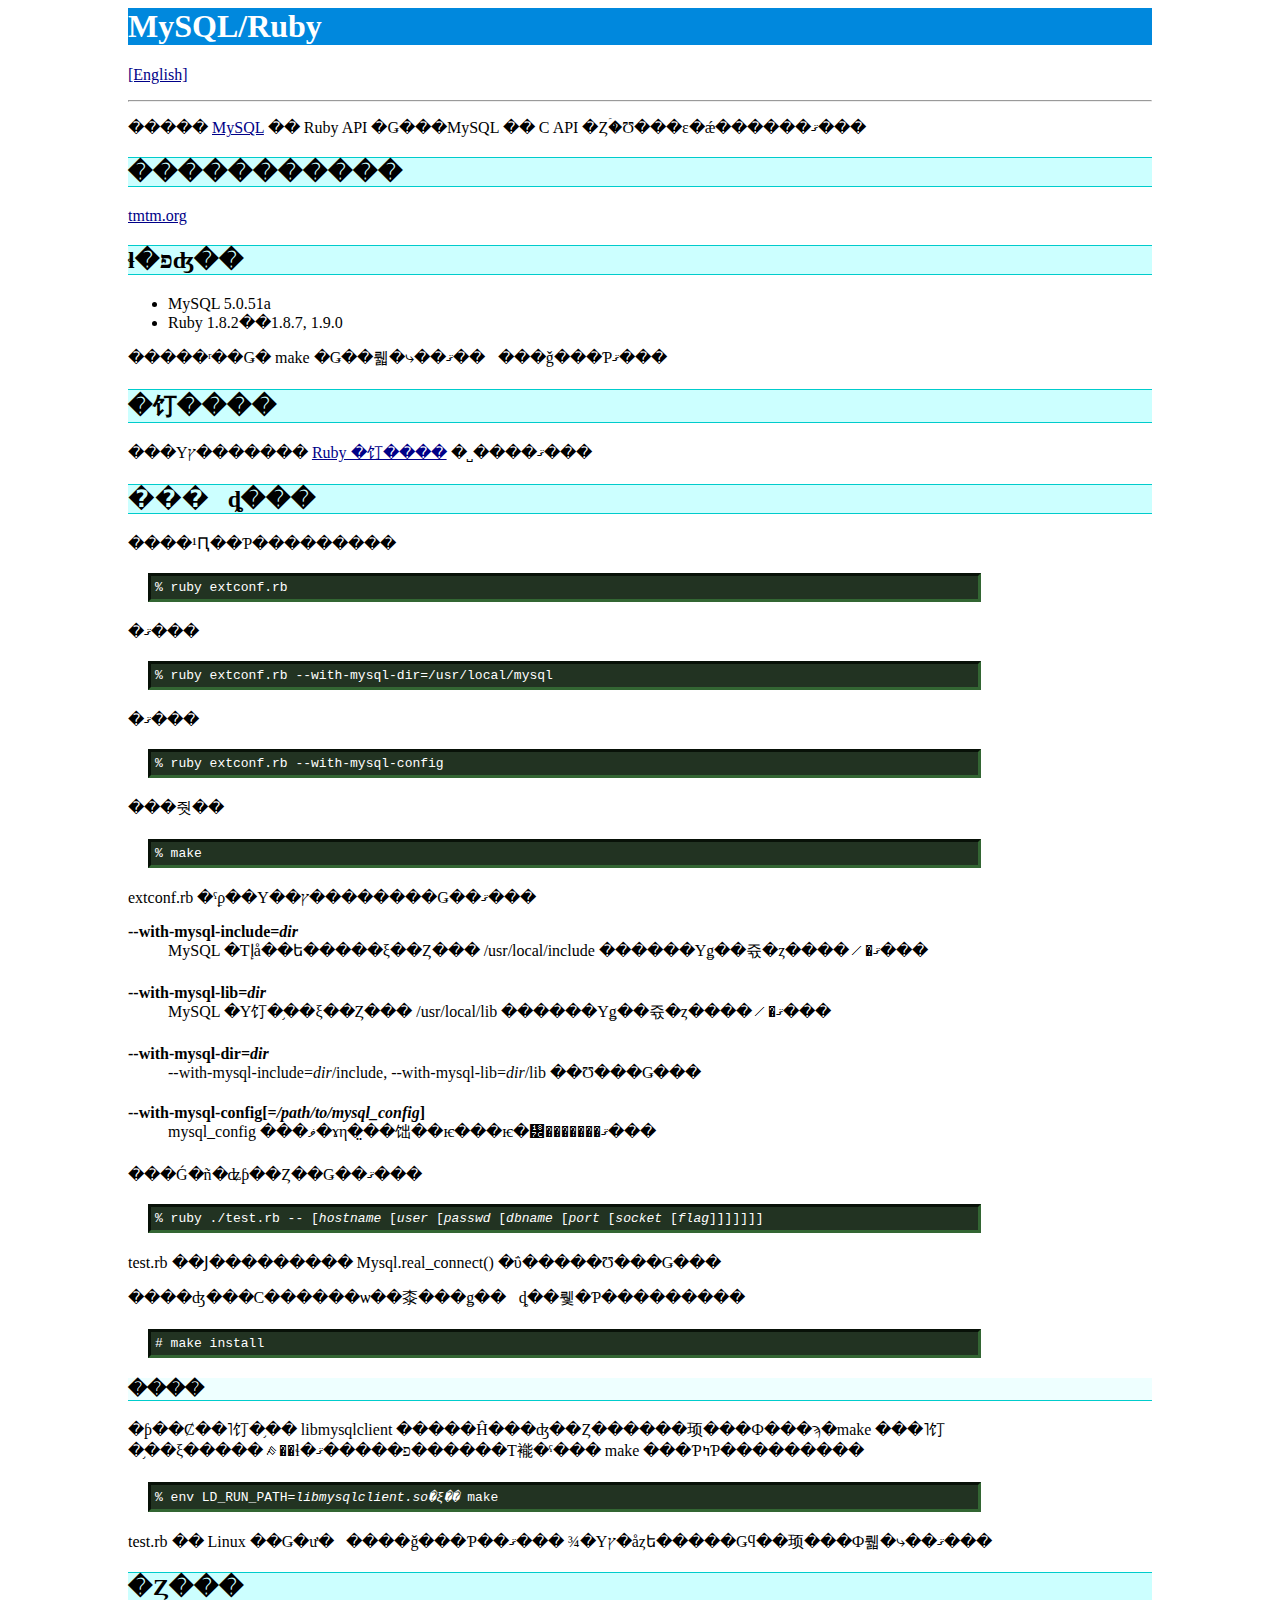
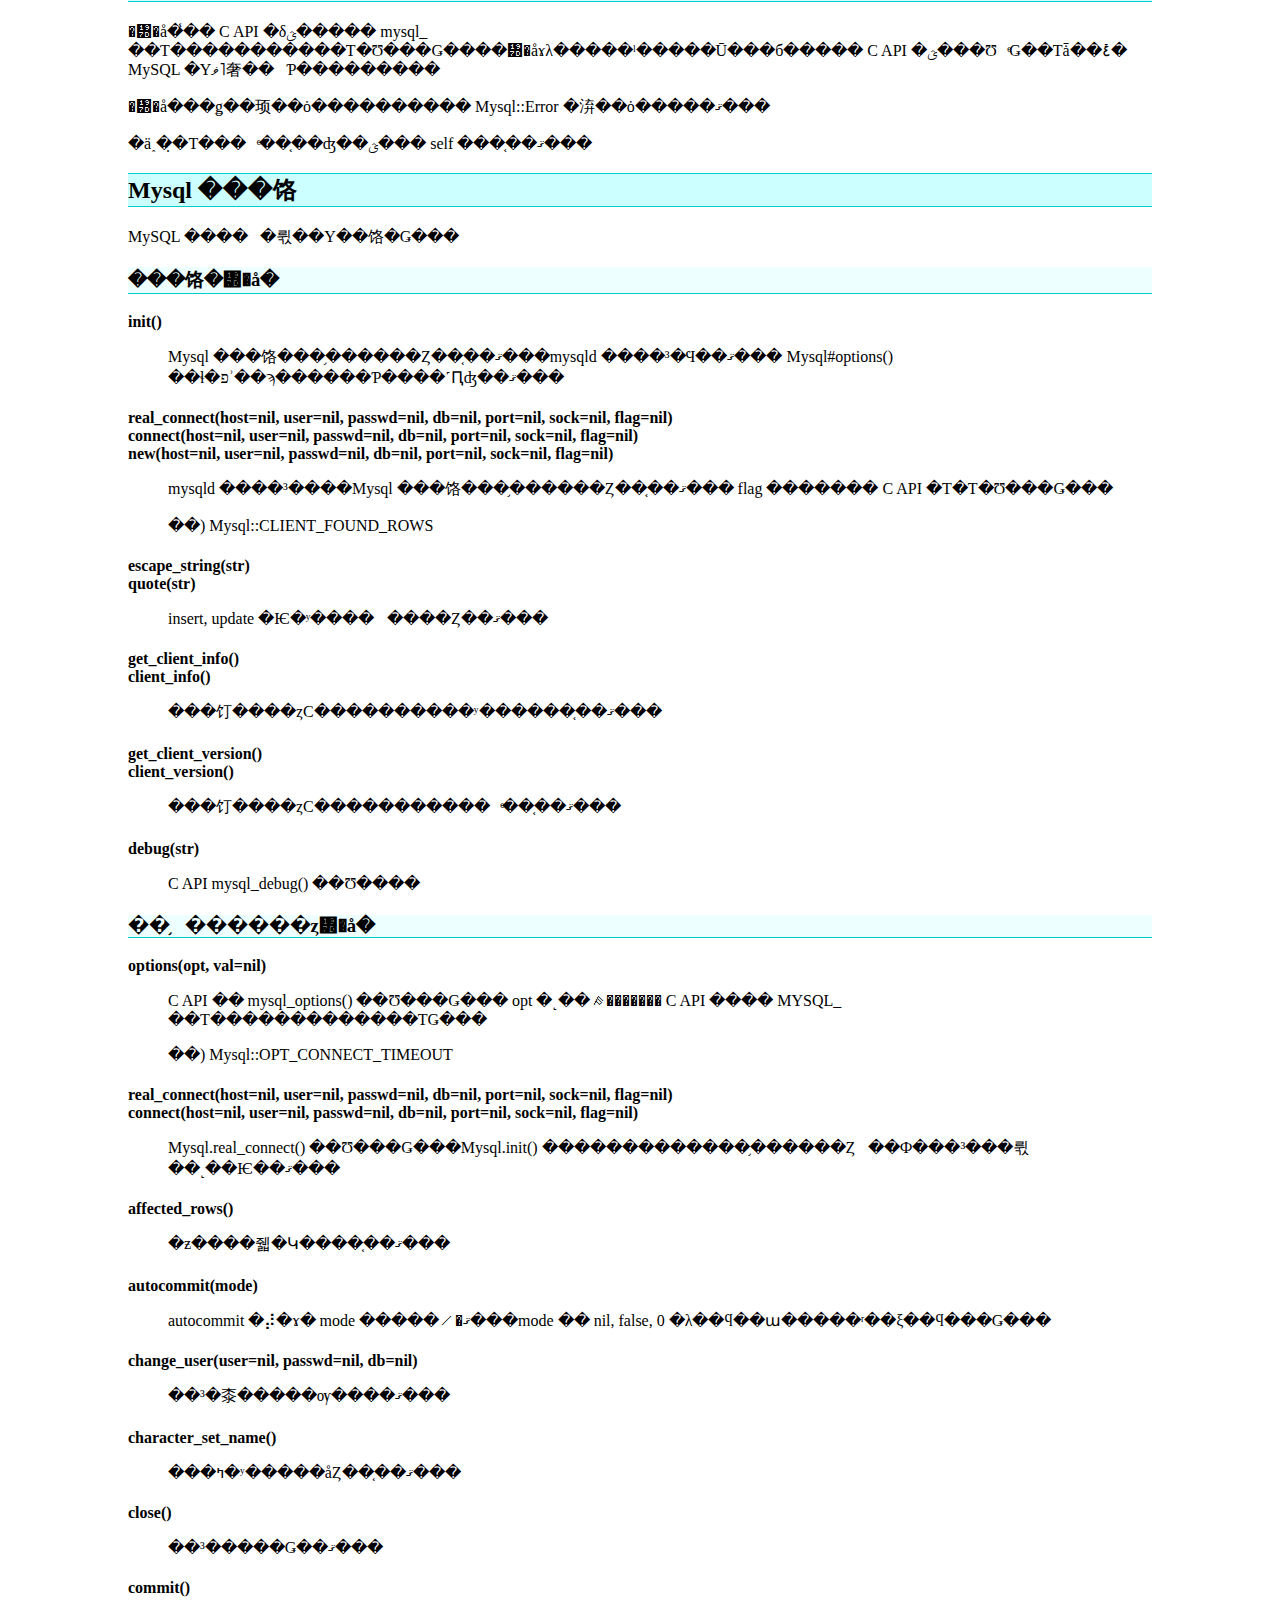
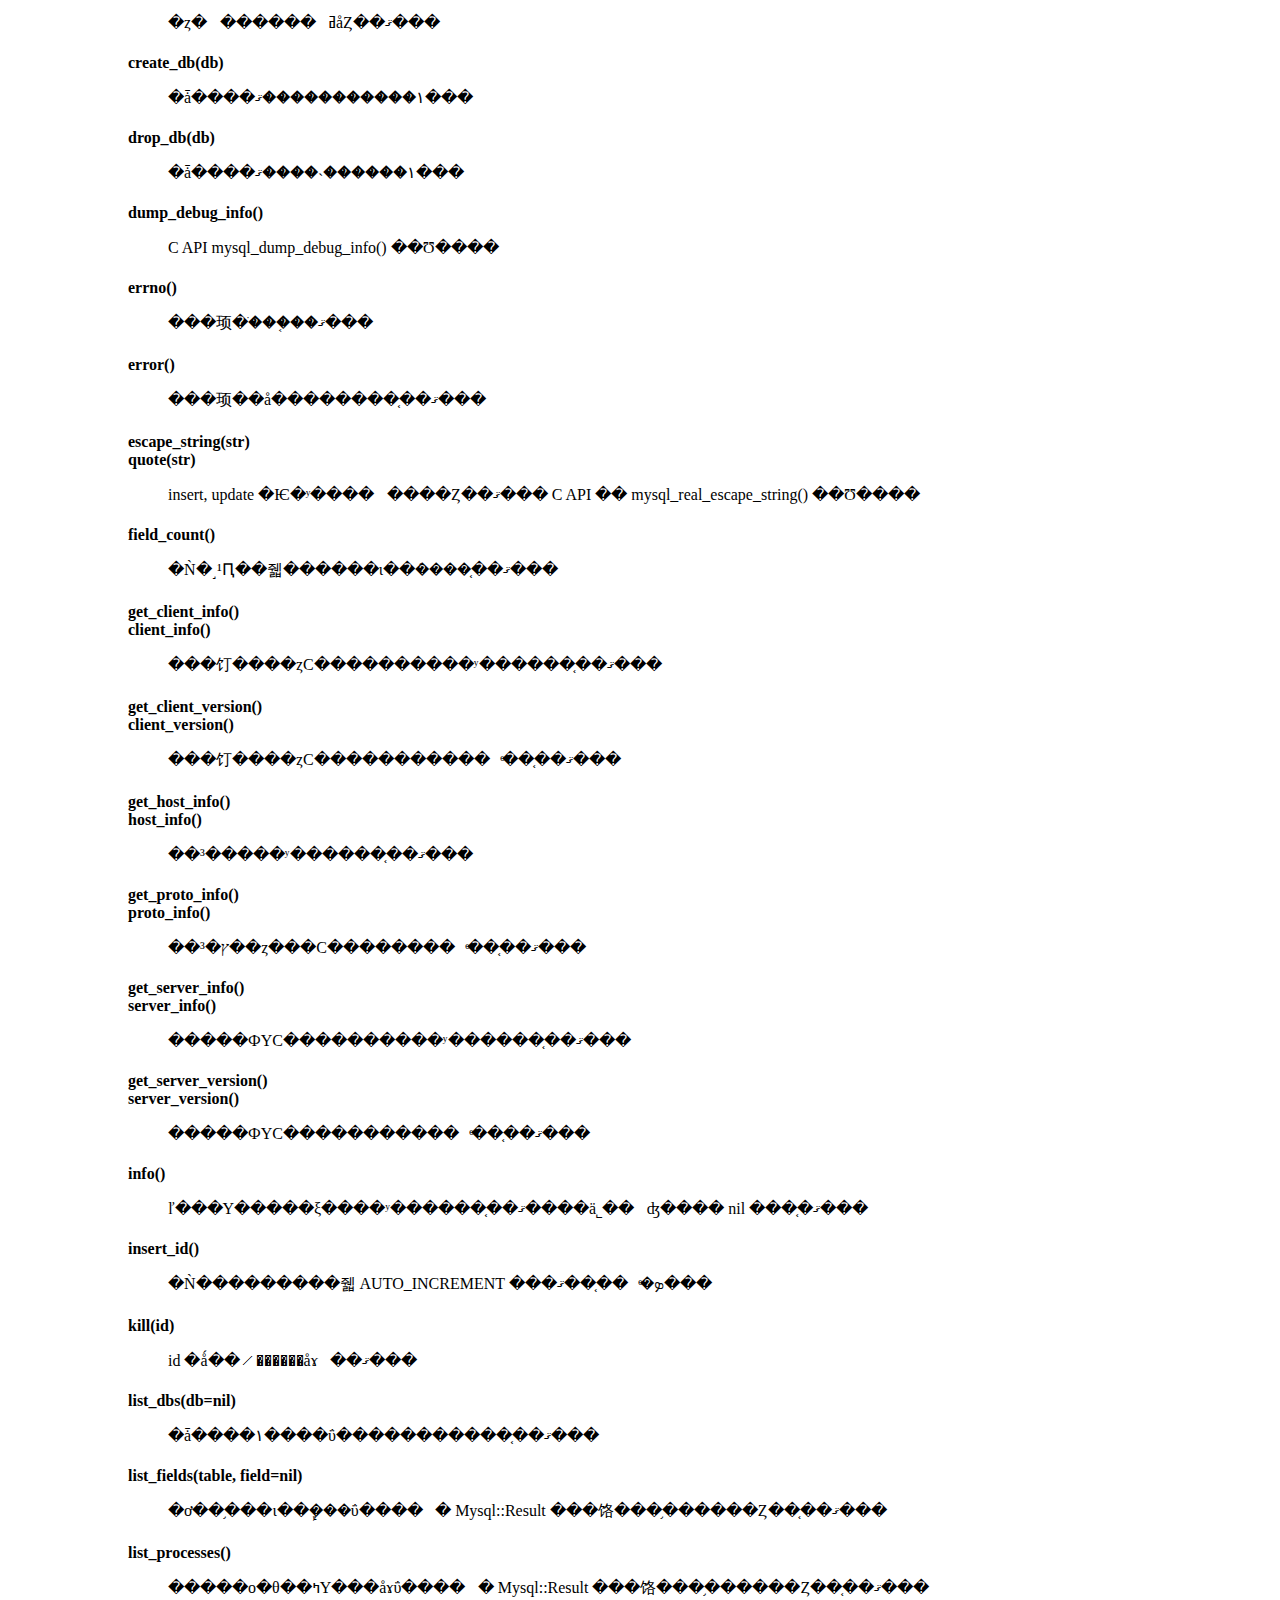
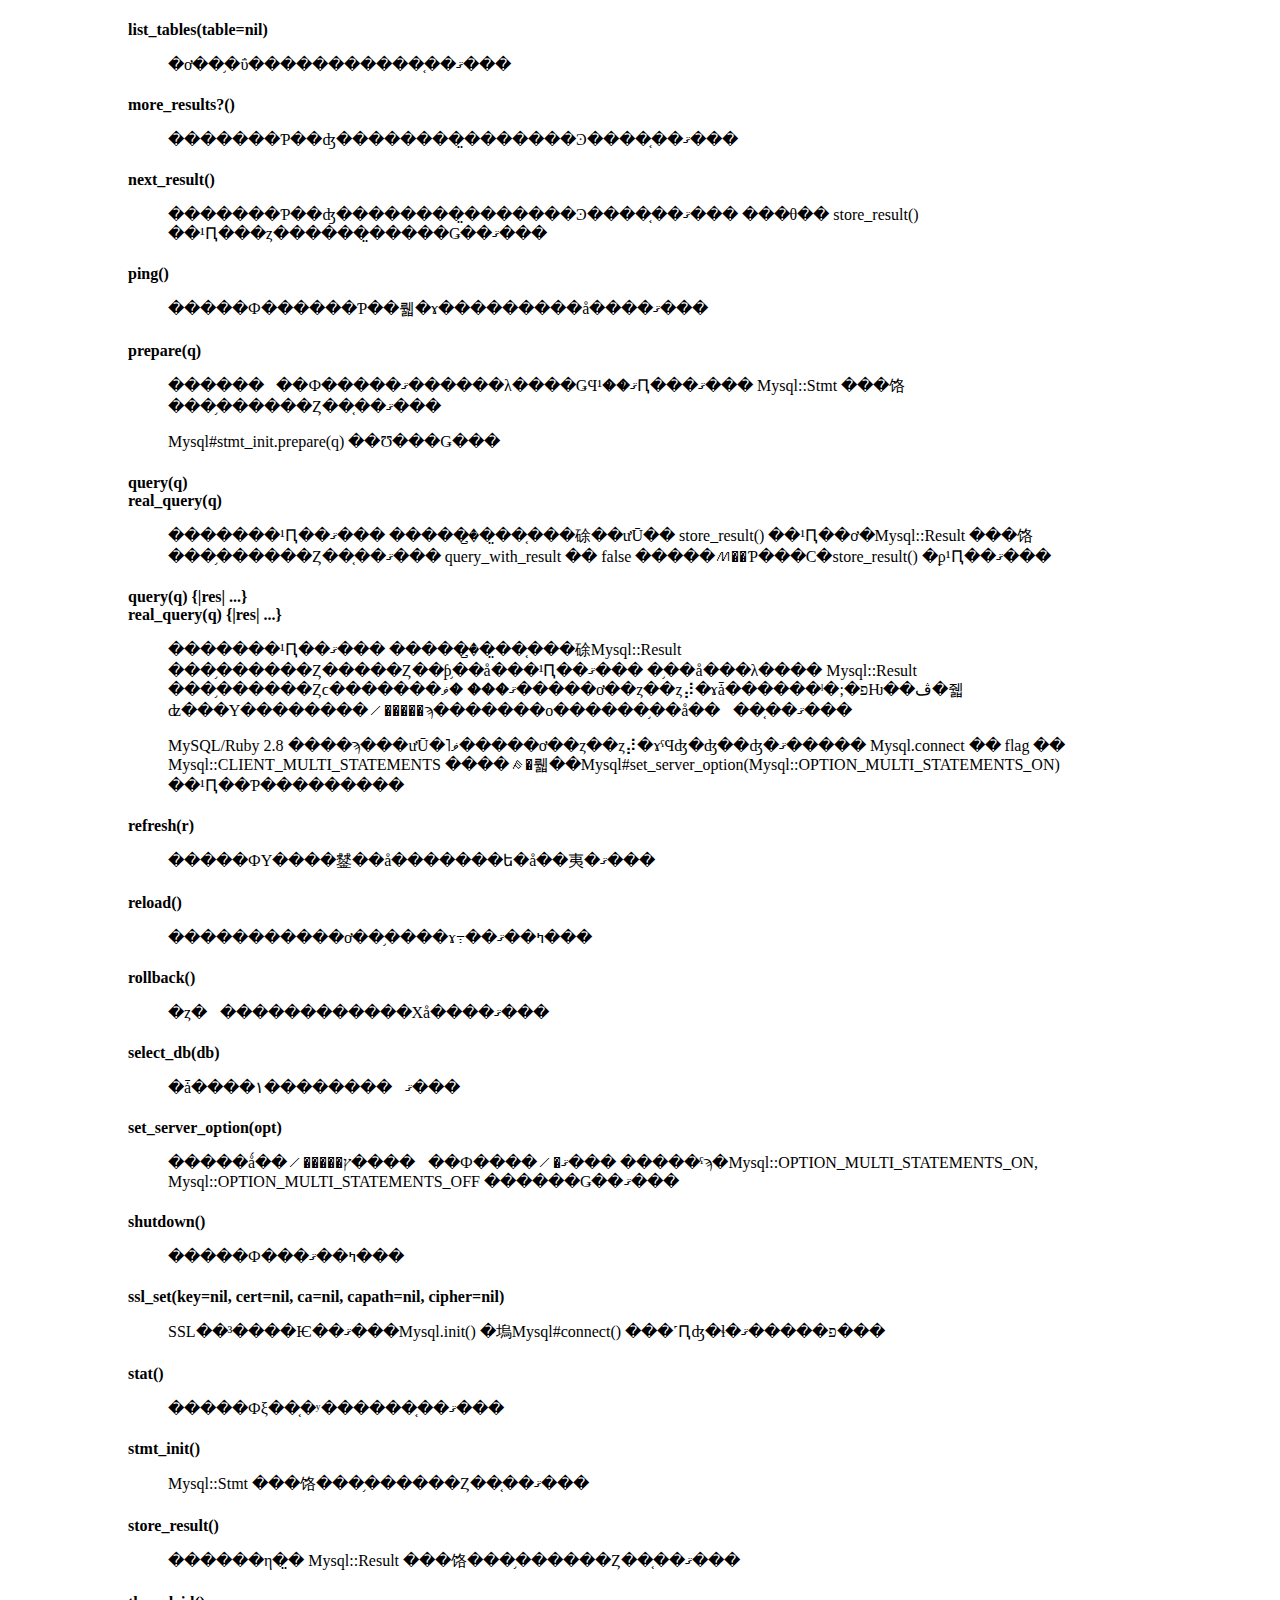
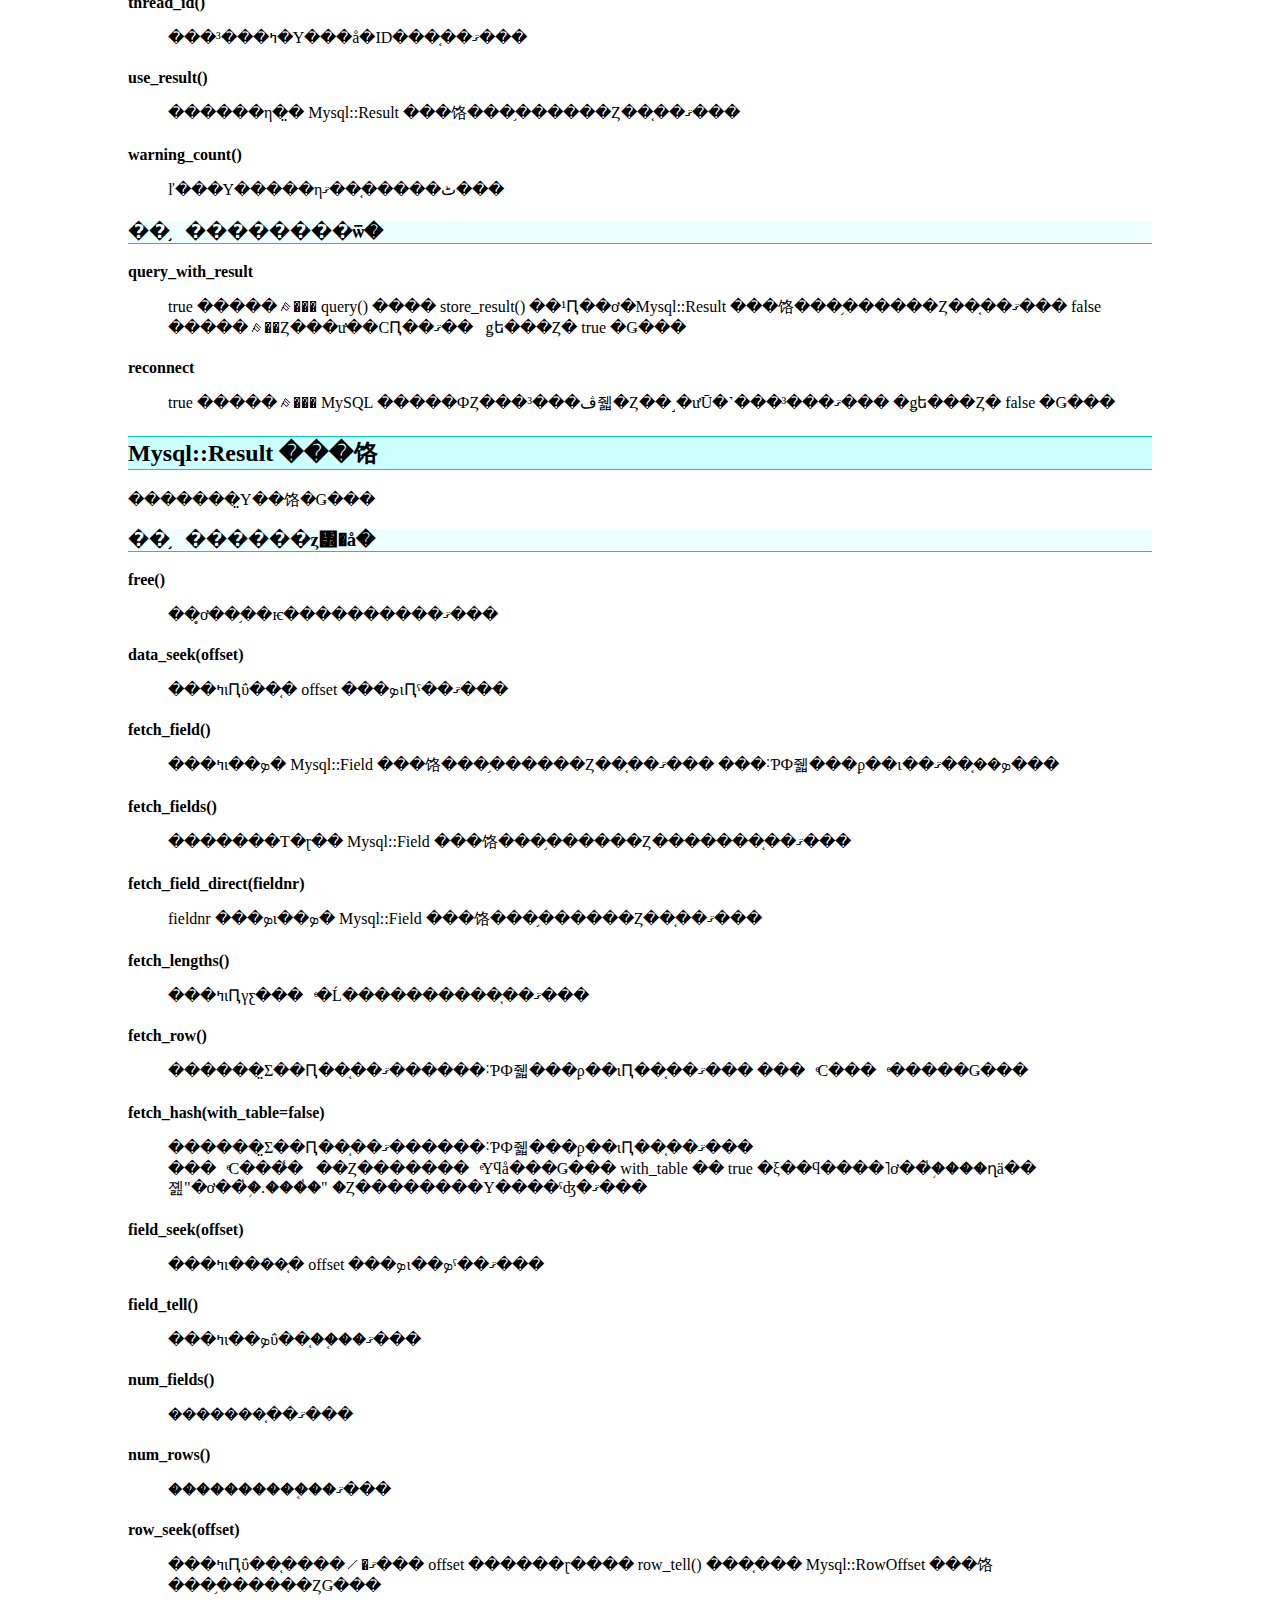
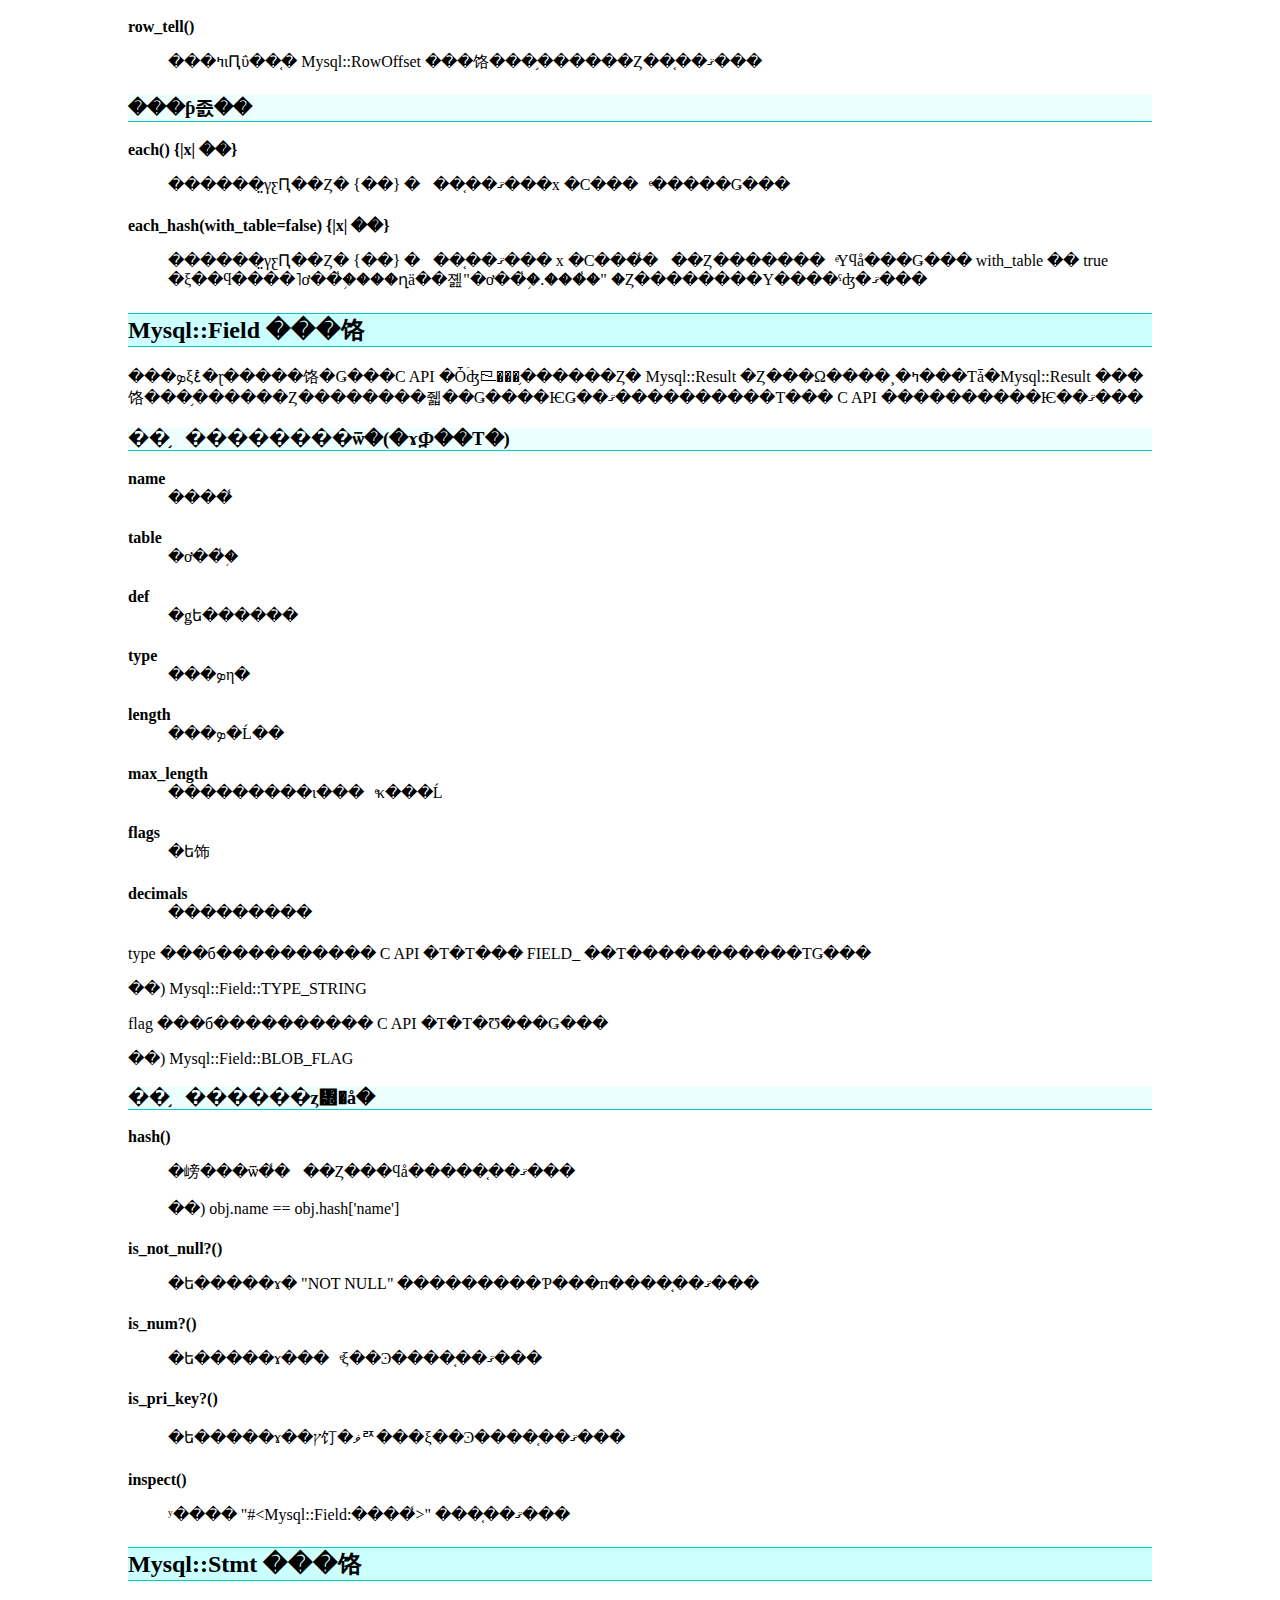
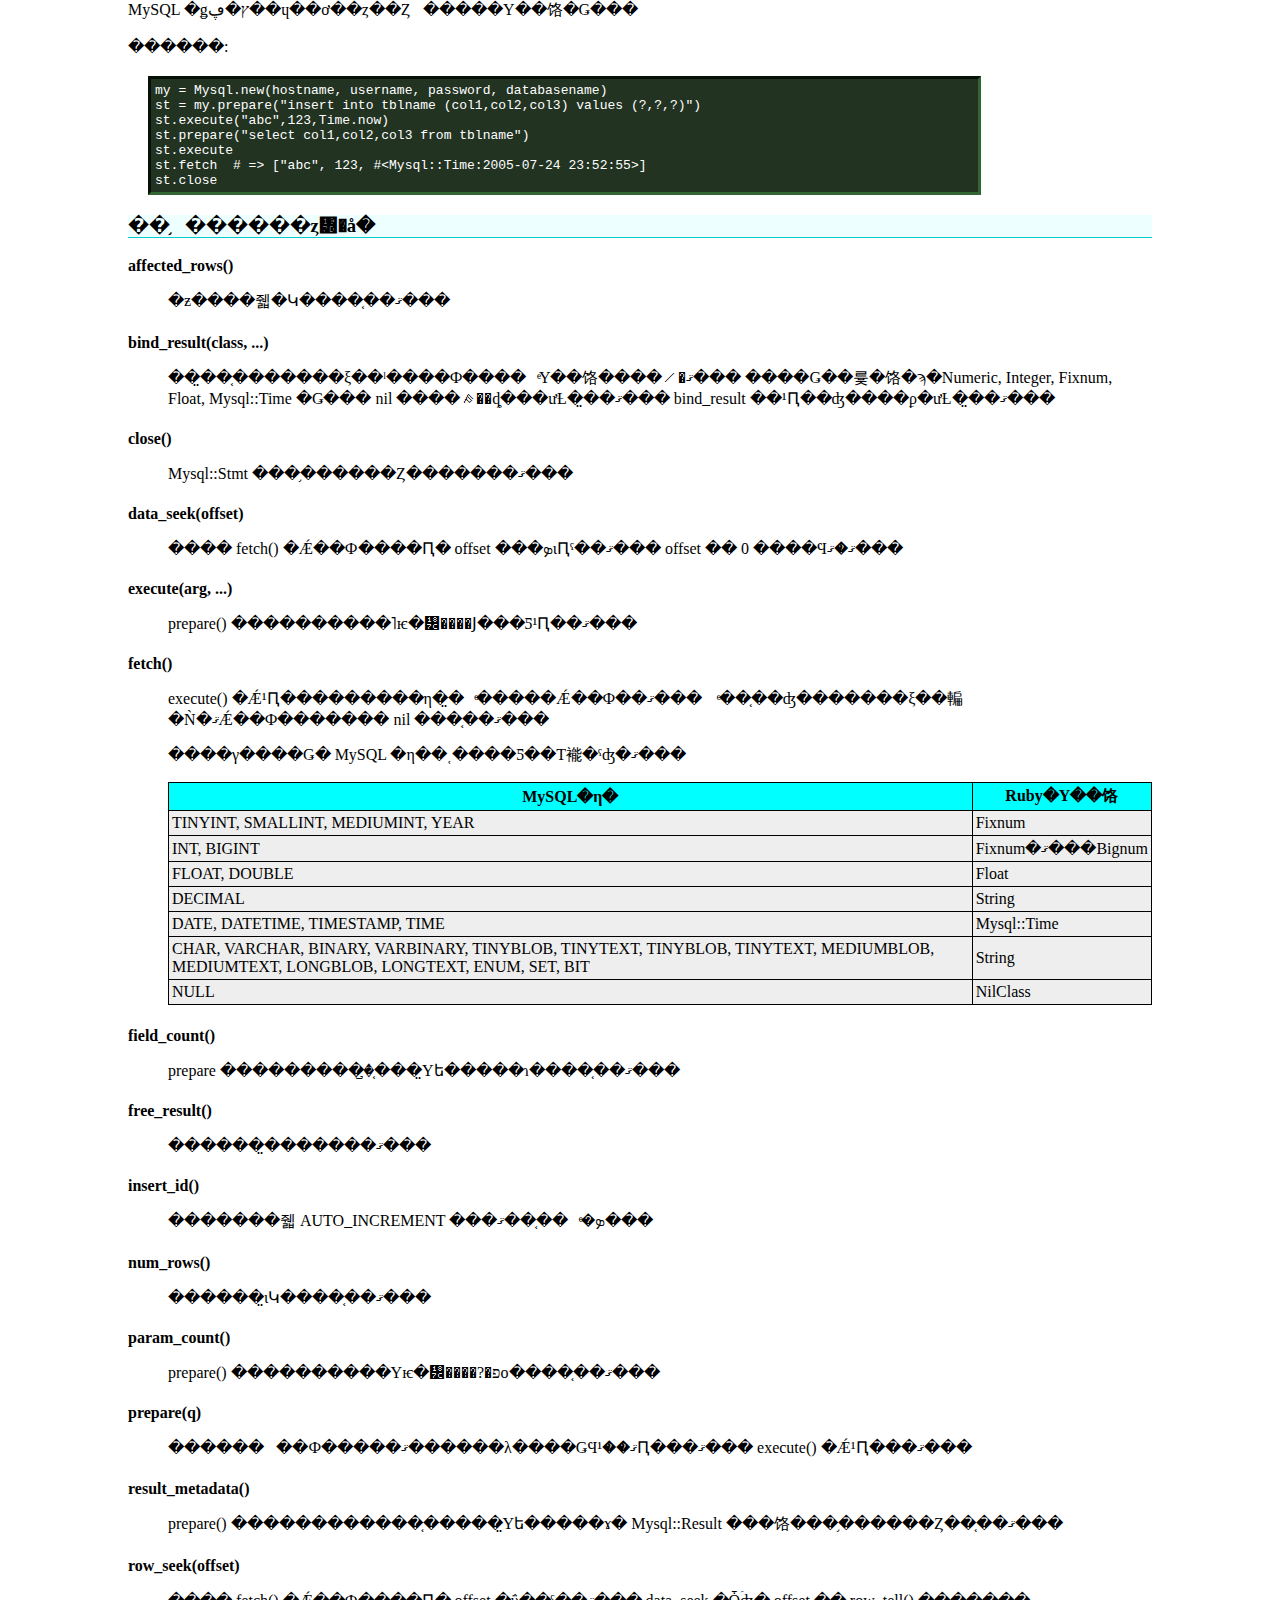
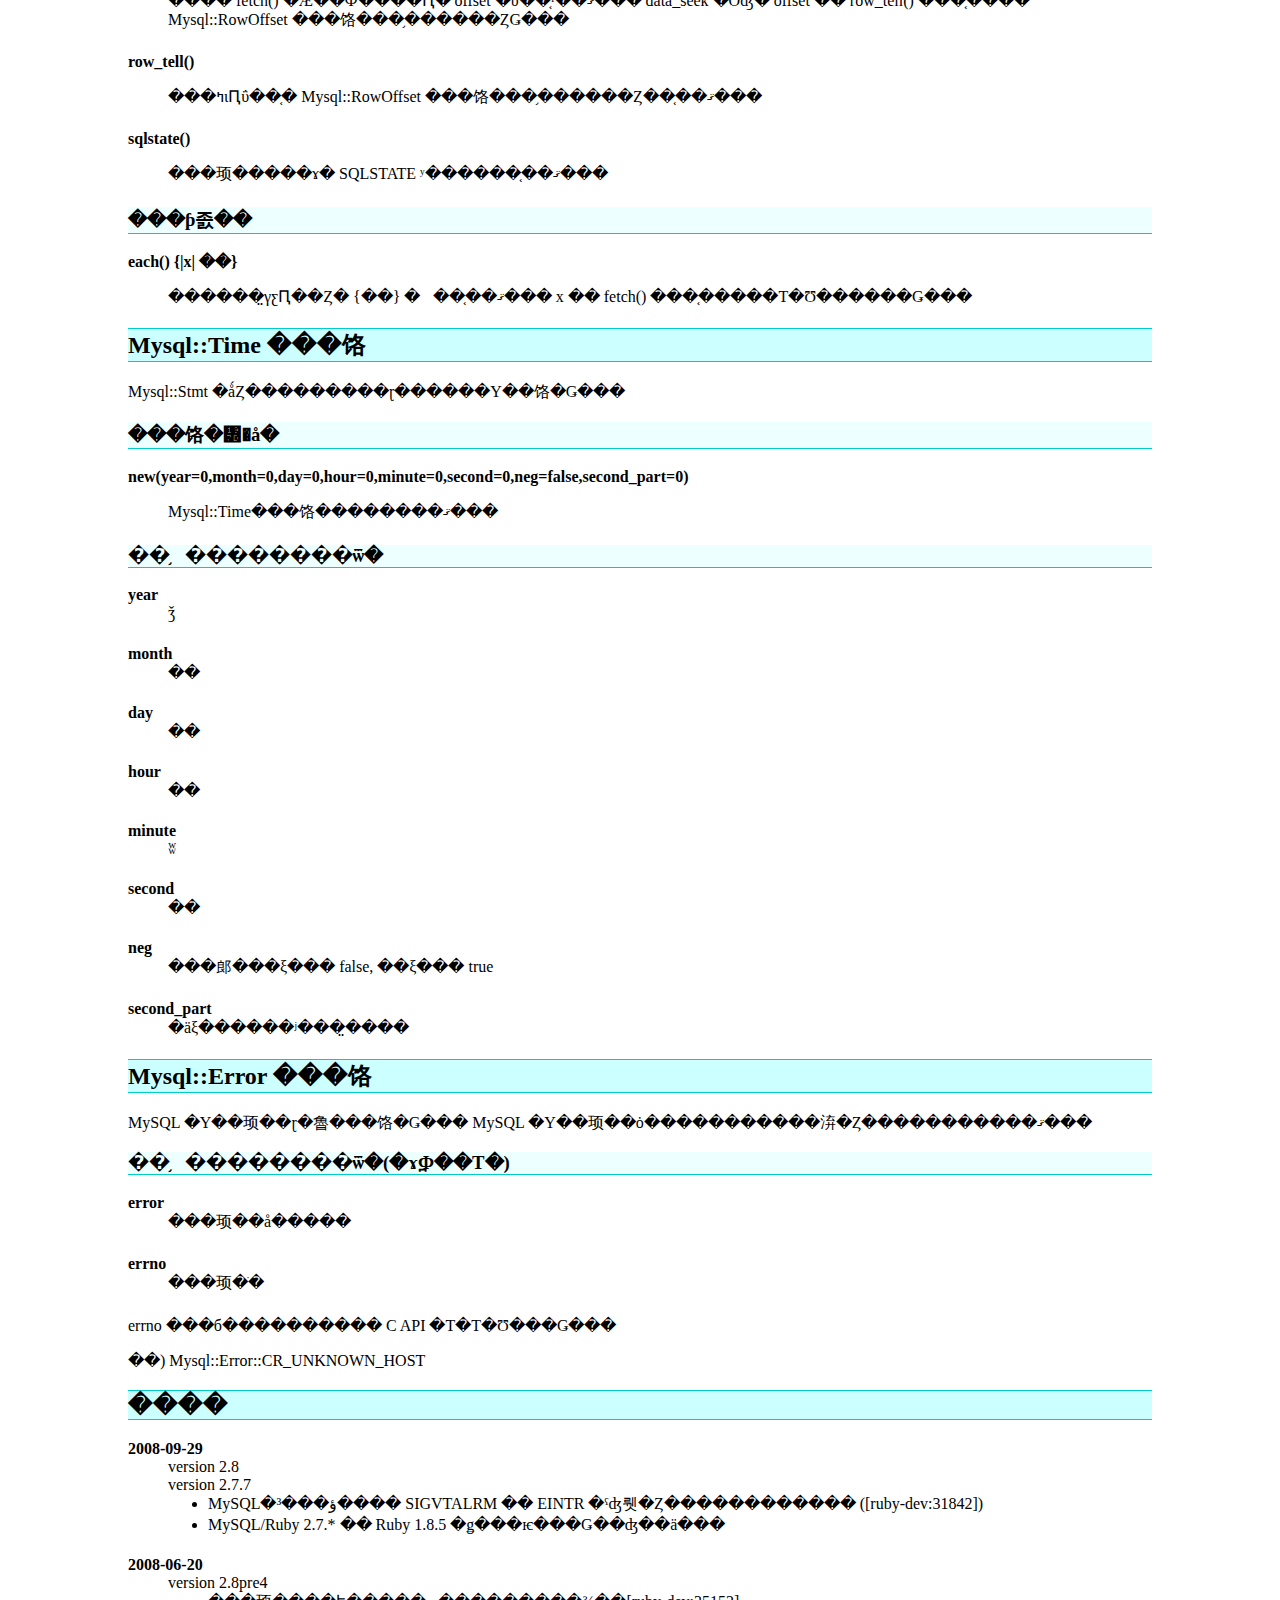
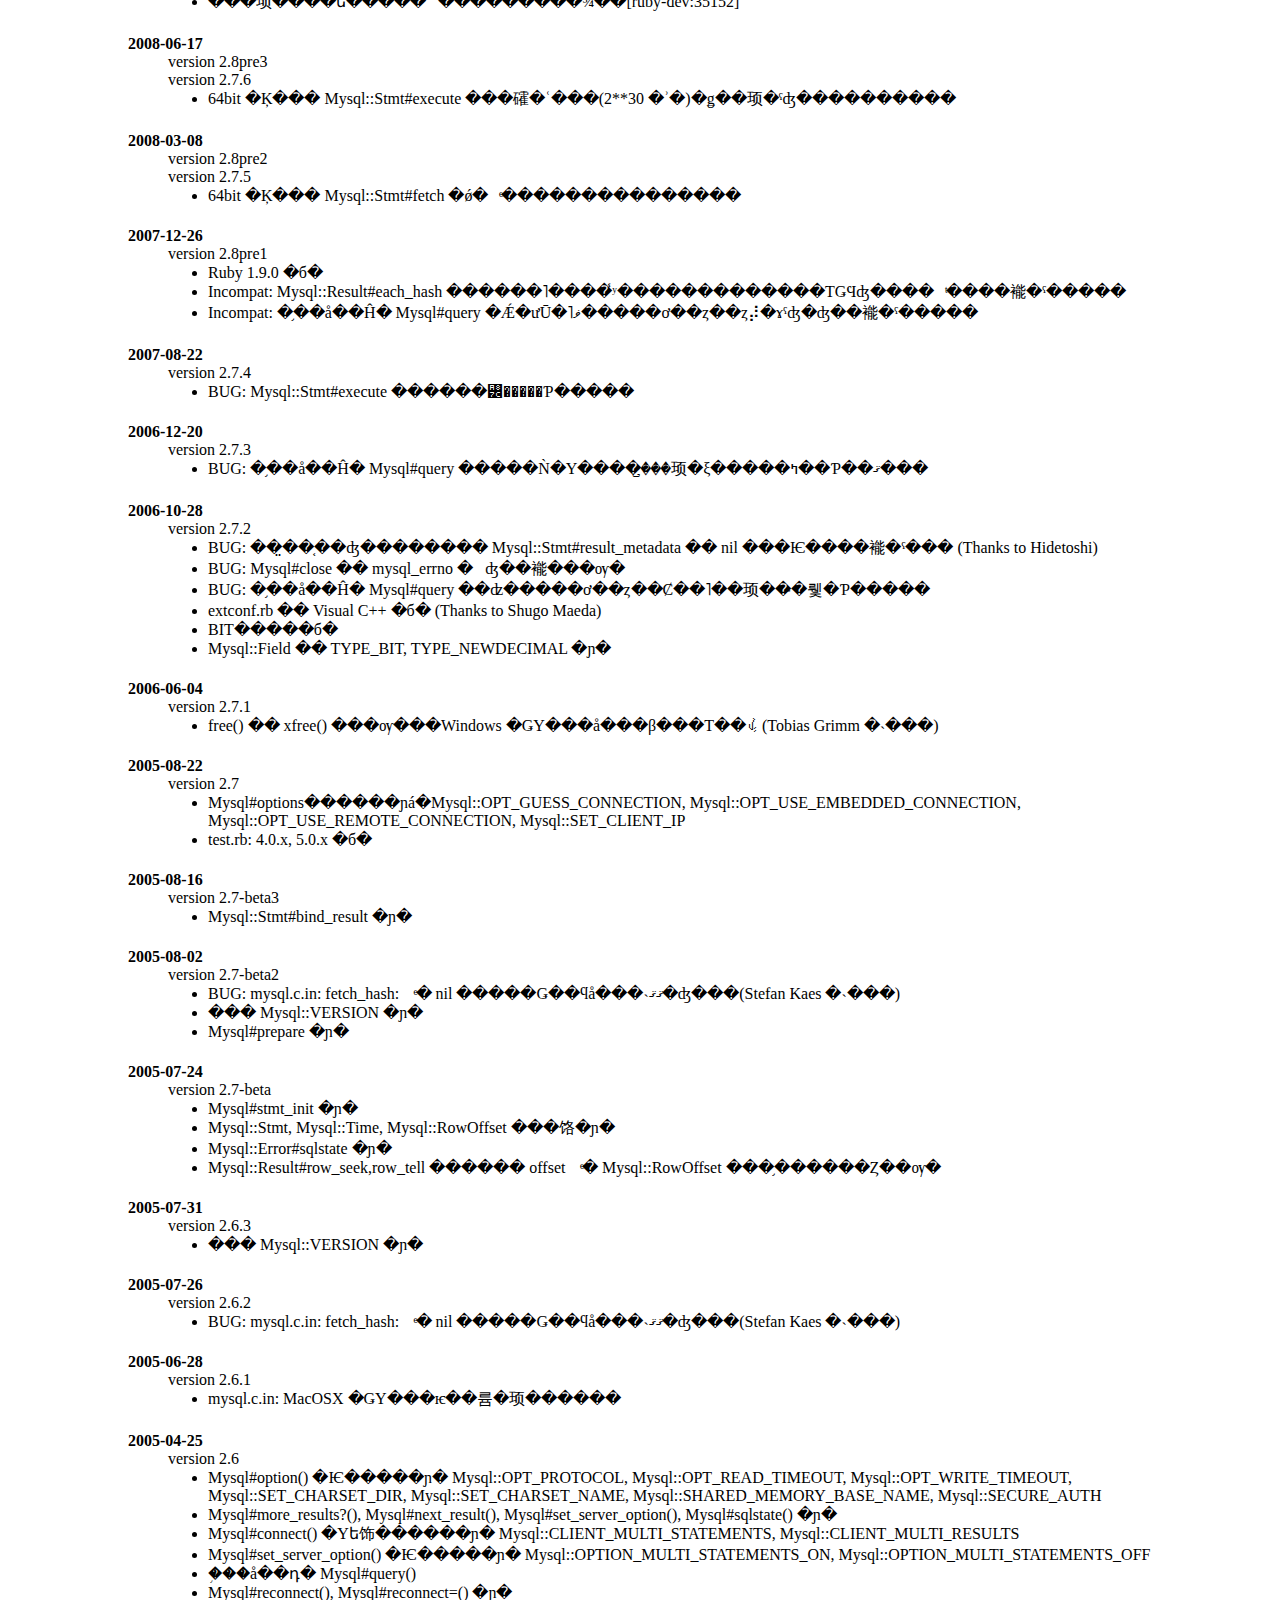
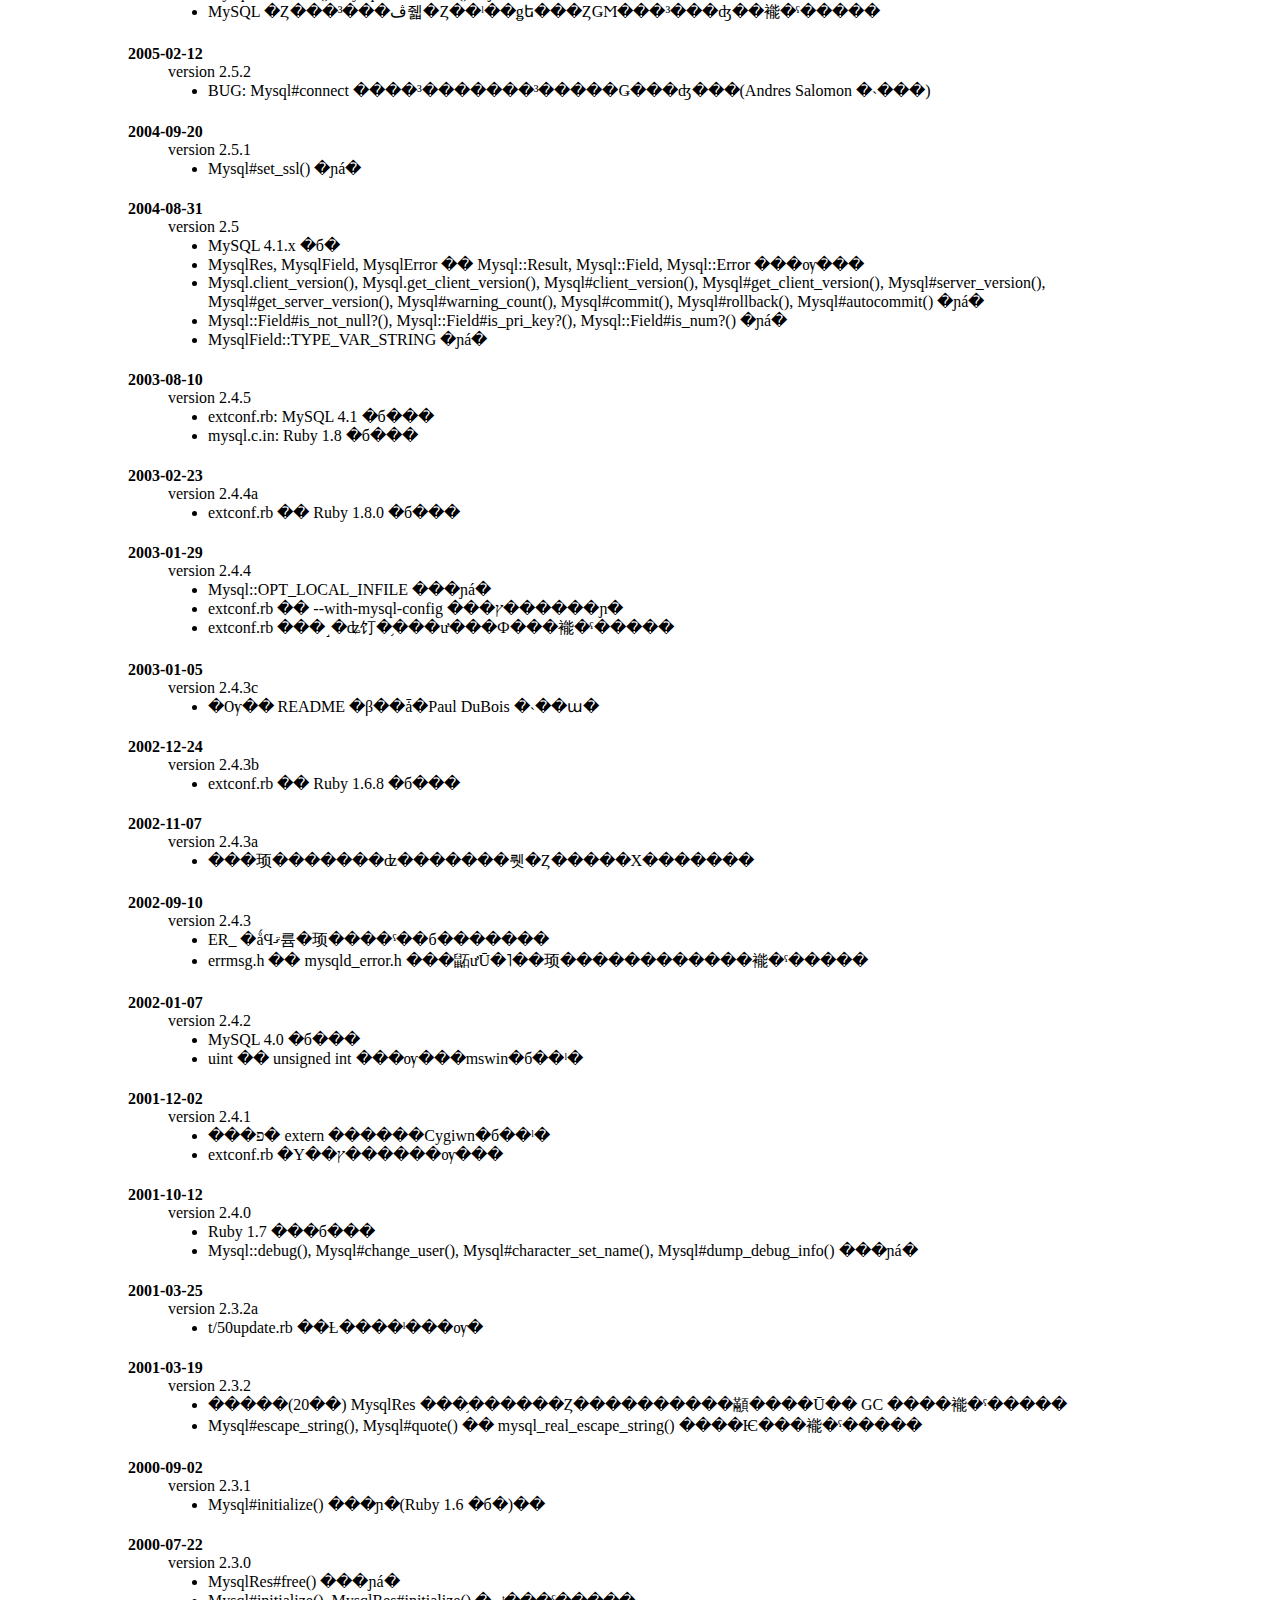
<file: external/mysql-ruby-2.8/README_ja.html>
<!DOCTYPE HTML PUBLIC "-//W3C//DTD HTML 4.01 Transitional//EN">
<!-- $Id: README_ja.html 237 2008-09-29 15:03:04Z tommy $ -->
<html>
  <head>
    <meta http-equiv="content-style-type" content="text/css">
    <link rel=stylesheet type="text/css" href="tommy.css">
    <link rev=made href="mailto:tommy@tmtm.org">
    <title>MySQL/Ruby</title>
  </head>

  <body>
    <h1>MySQL/Ruby</h1>
    <p><a href="README.html">[English]</a></p>
    <hr>
    <p>
      ����� <a href="http://www.mysql.com">MySQL</a> �� Ruby API �Ǥ���MySQL �� C API �Ȥۤ�Ʊ���ε�ǽ������ޤ���
    </p>

    <h2>�����������</h2>
    <a href="http://tmtm.org/downloads/mysql/ruby/">tmtm.org</a>

    <h2>ɬ�פʤ��</h2>
    <ul>
      <li>MySQL 5.0.51a
      <li>Ruby 1.8.2��1.8.7, 1.9.0
    </ul>
    <p>
      �����ʳ��Ǥ� make �Ǥ��뤫�⤷��ޤ��󤬡���ǧ���Ƥޤ���
    </p>

    <h2>�饤����</h2>
    <p>
      ���Υץ������� <a href="http://www.ruby-lang.org/ja/LICENSE.txt">Ruby �饤����</a> �˽����ޤ���
    </p>

    <h2>���󥹥ȡ���</h2>
    <p>
      ����¹Ԥ��Ƥ���������
    </p>
    <pre class="code">
% ruby extconf.rb
</pre>
    <p>
      �ޤ���
    </p>
    <pre class="code">
% ruby extconf.rb --with-mysql-dir=/usr/local/mysql
</pre>
    <p>
      �ޤ���
    </p>
    <pre clas="code">
% ruby extconf.rb --with-mysql-config
</pre>
    <p>
      ���줫��
    </p>
    <pre>
% make
</pre>
    <p>
      extconf.rb �ˤϼ��Υ��ץ��������Ǥ��ޤ���
    </p>
    <dl>
      <dt>--with-mysql-include=<i>dir</i>
      <dd>
	MySQL �Τإå��ե�����ξ��Ȥ��� /usr/local/include ������Υǥ��쥯�ȥ����ꤷ�ޤ���

      <dt>--with-mysql-lib=<i>dir</i>
      <dd>
	MySQL �Υ饤�֥��ξ��Ȥ��� /usr/local/lib ������Υǥ��쥯�ȥ����ꤷ�ޤ���

      <dt>--with-mysql-dir=<i>dir</i>
      <dd>--with-mysql-include=<i>dir</i>/include, --with-mysql-lib=<i>dir</i>/lib ��Ʊ���Ǥ���

      <dt>--with-mysql-config[=<i>/path/to/mysql_config</i>]
      <dd>mysql_config ���ޥ�ɤη�̤��饳��ѥ���ѥ�᡼�������ޤ���
    </dl>
    <p>
      ���Ǵ�ñ�ʥƥ��Ȥ��Ǥ��ޤ���
    </p>
    <pre class="code">
% ruby ./test.rb -- [<i>hostname</i> [<i>user</i> [<i>passwd</i> [<i>dbname</i> [<i>port</i> [<i>socket</i> [<i>flag</i>]]]]]]]
</pre>

    <p>
      test.rb ��Ϳ��������� Mysql.real_connect() �ΰ�����Ʊ���Ǥ���
    </p>
    <p>
      ����ʤ���С������ѡ��桼���ǥ��󥹥ȡ��뤷�Ƥ���������
    </p>
    <pre class="code">
# make install
</pre>

    <h3>����</h3>
    <p>
      �ƥ��Ȼ��˥饤�֥�� libmysqlclient �����Ĥ���ʤ��Ȥ������顼���Ф���ϡ�make ���˥饤�֥��ξ�����ꤹ��ɬ�פ�����ޤ������Τ褦�ˤ��� make ���ƤߤƤ���������
    </p>
    <pre class="code">
% env LD_RUN_PATH=<i>libmysqlclient.so�ξ��</i> make
</pre>
    <p>
      test.rb �� Linux ��Ǥ�ư�����ǧ���Ƥ��ޤ���
      ¾�Υץ�åȥե�����Ǥϥ��顼���Ф뤫�⤷��ޤ���
    </p>

    <h2>�Ȥ���</h2>
    <p>
      �᥽�å�̾�� C API �δؿ����� mysql_ ��Ƭ�����������Τ�Ʊ���Ǥ����᥽�åɤλ�����ˡ�����Ū���б����� C API �ؿ���Ʊ�ͤǤ��Τǡ��ܺ٤� MySQL �Υޥ˥奢��򸫤Ƥ���������
    </p>
    <p>
      �᥽�å���ǥ��顼��ȯ���������� Mysql::Error �㳰��ȯ�����ޤ���
    </p>
    <p>
      �ä˰�̣�Τ����ͤ��֤��ʤ��ؿ��� self ���֤��ޤ���
    </p>

    <h2>Mysql ���饹</h2>
    <p>
      MySQL �����뤿��Υ��饹�Ǥ���
    </p>

    <h3>���饹�᥽�å�</h3>
    <dl>
      <dt>init()
      <dd>
	<p>
	  Mysql ���饹���֥������Ȥ��֤��ޤ���mysqld ����³�Ϥ��ޤ���
	  Mysql#options() ��ɬ�פʾ��ϡ������Ƥ����˹Ԥʤ��ޤ���
	</p>

      <dt>real_connect(host=nil, user=nil, passwd=nil, db=nil, port=nil, sock=nil, flag=nil)
      <dt>connect(host=nil, user=nil, passwd=nil, db=nil, port=nil, sock=nil, flag=nil)
      <dt>new(host=nil, user=nil, passwd=nil, db=nil, port=nil, sock=nil, flag=nil)
      <dd>
	<p>
	  mysqld ����³����Mysql ���饹���֥������Ȥ��֤��ޤ���
	  flag ������� C API �Τ�Τ�Ʊ���Ǥ���
	</p>
	<p>
	  ��) Mysql::CLIENT_FOUND_ROWS
	</p>

      <dt>escape_string(str)
      <dt>quote(str)
      <dd>
	<p>
	  insert, update �Ѥ�ʸ����򥯥����Ȥ��ޤ���
	</p>

      <dt>get_client_info()
      <dt>client_info()
      <dd>
	<p>
	  ���饤����ȥС����������ʸ������֤��ޤ���
	</p>

      <dt>get_client_version()
      <dt>client_version()
      <dd>
	<p>
	  ���饤����ȥС������������ͤ��֤��ޤ���
	</p>

      <dt>debug(str)
      <dd>
	<p>
	  C API mysql_debug() ��Ʊ����
	</p>
    </dl>

    <h3>���֥������ȥ᥽�å�</h3>
    <dl>
      <dt>options(opt, val=nil)
      <dd>
	<p>
	  C API �� mysql_options() ��Ʊ���Ǥ���
	  opt �˻��ꤹ������� C API ���� MYSQL_ ��Ƭ�������������ΤǤ���
	</p>
	<p>
	  ��) Mysql::OPT_CONNECT_TIMEOUT
	</p>

      <dt>real_connect(host=nil, user=nil, passwd=nil, db=nil, port=nil, sock=nil, flag=nil)
      <dt>connect(host=nil, user=nil, passwd=nil, db=nil, port=nil, sock=nil, flag=nil)
      <dd>
	<p>
	  Mysql.real_connect() ��Ʊ���Ǥ���Mysql.init() �������������֥������Ȥ򥵡��Ф���³���뤿��˻��Ѥ��ޤ���
	</p>

      <dt>affected_rows()
      <dd>
	<p>
	  �ƶ����줿�Կ����֤��ޤ���
	</p>

      <dt>autocommit(mode)
      <dd>
	<p>
	  autocommit �⡼�ɤ� mode �����ꤷ�ޤ���mode �� nil, false, 0 �λ��ϥ��ա�����ʳ��ξ��ϥ���Ǥ���
	</p>

      <dt>change_user(user=nil, passwd=nil, db=nil)
      <dd>
	<p>
	  ��³�桼�����ѹ����ޤ���
	</p>

      <dt>character_set_name()
      <dd>
	<p>
	  ���ߤ�ʸ�����åȤ��֤��ޤ���
	</p>

      <dt>close()
      <dd>
	<p>
	  ��³�����Ǥ��ޤ���
	</p>

      <dt>commit()
      <dd>
	<p>
	  �ȥ�󥶥������򥳥ߥåȤ��ޤ���
	</p>

      <dt>create_db(db)
      <dd>
	<p>
	  �ǡ����١�����������ޤ���
	</p>

      <dt>drop_db(db)
      <dd>
	<p>
	  �ǡ����١������˴����ޤ���
	</p>

      <dt>dump_debug_info()
      <dd>
	<p>
	  C API mysql_dump_debug_info() ��Ʊ����
	</p>

      <dt>errno()
      <dd>
	<p>
	  ���顼�ֹ���֤��ޤ���
	</p>

      <dt>error()
      <dd>
	<p>
	  ���顼��å��������֤��ޤ���
	</p>

      <dt>escape_string(str)
      <dt>quote(str)
      <dd>
	<p>
	  insert, update �Ѥ�ʸ����򥯥����Ȥ��ޤ���
	  C API �� mysql_real_escape_string() ��Ʊ����
	</p>

      <dt>field_count()
      <dd>
	<p>
	  �Ǹ�˼¹Ԥ��줿������ι��ܿ����֤��ޤ���
	</p>

      <dt>get_client_info()
      <dt>client_info()
      <dd>
	<p>
	  ���饤����ȥС����������ʸ������֤��ޤ���
	</p>

      <dt>get_client_version()
      <dt>client_version()
      <dd>
	<p>
	  ���饤����ȥС������������ͤ��֤��ޤ���
	</p>

      <dt>get_host_info()
      <dt>host_info()
      <dd>
	<p>
	  ��³�����ʸ������֤��ޤ���
	</p>

      <dt>get_proto_info()
      <dt>proto_info()
      <dd>
	<p>
	  ��³�ץ��ȥ���С���������ͤ��֤��ޤ���
	</p>

      <dt>get_server_info()
      <dt>server_info()
      <dd>
	<p>
	  �����ФΥС����������ʸ������֤��ޤ���
	</p>

      <dt>get_server_version()
      <dt>server_version()
      <dd>
	<p>
	  �����ФΥС������������ͤ��֤��ޤ���
	</p>

      <dt>info()
      <dd>
	<p>
	  ľ���Υ�����ξ����ʸ������֤��ޤ����ä˾��󤬤ʤ���� nil ���֤�ޤ���
	</p>

      <dt>insert_id()
      <dd>
	<p>
	  �Ǹ���������줿 AUTO_INCREMENT ���ܤ��ͤ��֤��ޤ���
	</p>

      <dt>kill(id)
      <dd>
	<p>
	  id �ǻ��ꤷ������åɤ򻦤��ޤ���
	</p>

      <dt>list_dbs(db=nil)
      <dd>
	<p>
	  �ǡ����١����ΰ�����������֤��ޤ���
	</p>

      <dt>list_fields(table, field=nil)
      <dd>
	<p>
	  �ơ��֥���ι��ܾ���ΰ����򼨤� Mysql::Result ���饹���֥������Ȥ��֤��ޤ���
	</p>

      <dt>list_processes()
      <dd>
	<p>
	  �����о�θ��ߤΥ���åɤΰ����򼨤� Mysql::Result ���饹���֥������Ȥ��֤��ޤ���
	</p>

      <dt>list_tables(table=nil)
      <dd>
	<p>
	  �ơ��֥�ΰ�����������֤��ޤ���
	</p>

      <dt>more_results?()
      <dd>
	<p>
	  �������Ƥ��ʤ��������̤�������Ͽ����֤��ޤ���
	</p>

      <dt>next_result()
      <dd>
	<p>
	  �������Ƥ��ʤ��������̤�������Ͽ����֤��ޤ���
	  ���θ�� store_result() ��¹Ԥ���ȥ������̤�����Ǥ��ޤ���
	</p>

      <dt>ping()
      <dd>
	<p>
	  �����Ф������Ƥ��뤫�ɤ���������å����ޤ���
	</p>

      <dt>prepare(q)
      <dd>
	<p>
	  ������򥵡��Ф�����ޤ������λ����ǤϤޤ��¹Ԥ���ޤ���
	  Mysql::Stmt ���饹���֥������Ȥ��֤��ޤ���
	</p>
	<p>
	  Mysql#stmt_init.prepare(q) ��Ʊ���Ǥ���
	</p>

      <dt>query(q)
      <dt>real_query(q)
      <dd>
	<p>
	  �������¹Ԥ��ޤ���
	  �����꤬��̤��֤���硢��ưŪ�� store_result() ��¹Ԥ��ơ�Mysql::Result ���饹���֥������Ȥ��֤��ޤ���
	  query_with_result �� false �����ꤵ��Ƥ���С�store_result() �ϼ¹Ԥ��ޤ���
	</p>

      <dt>query(q) {|res| ...}
      <dt>real_query(q) {|res| ...}
      <dd>
	<p>
	  �������¹Ԥ��ޤ���
	  �����꤬��̤��֤���硢Mysql::Result ���֥������Ȥ�����Ȥ��ƥ֥��å���¹Ԥ��ޤ���
          �֥��å���λ���� Mysql::Result ���֥������Ȥϲ�������ޤ���
          �ޥ�����ơ��ȥ��ȥ⡼�ɤǡ������ˡ�;�פǶ��ڤ�줿ʣ���Υ��������ꤷ�����ϡ�������ο������֥��å��򷫤��֤��ޤ���
        </p>
        <p>
          MySQL/Ruby 2.8 ����ϡ���ưŪ�˥ޥ�����ơ��ȥ��ȥ⡼�ɤˤϤʤ�ʤ��ʤ�ޤ�����
          Mysql.connect �� flag �� Mysql::CLIENT_MULTI_STATEMENTS ����ꤹ�뤫��Mysql#set_server_option(Mysql::OPTION_MULTI_STATEMENTS_ON) ��¹Ԥ��Ƥ���������
        </p>

      <dt>refresh(r)
      <dd>
	<p>
	  �����ФΥ����䥭��å�������ե�å��夷�ޤ���
	</p>

      <dt>reload()
      <dd>
	<p>
	  �����������ơ��֥����ɤ߹��ߤ��ޤ���
	</p>

      <dt>rollback()
      <dd>
	<p>
	  �ȥ�󥶥������������Хå����ޤ���
	</p>

      <dt>select_db(db)
      <dd>
	<p>
	  �ǡ����١��������򤷤ޤ���
	</p>

      <dt>set_server_option(opt)
      <dd>
	<p>
	  �����ǻ��ꤷ�����ץ����򥵡��Ф����ꤷ�ޤ���
	  �����ˤϡ�Mysql::OPTION_MULTI_STATEMENTS_ON, Mysql::OPTION_MULTI_STATEMENTS_OFF ������Ǥ��ޤ���
	</p>

      <dt>shutdown()
      <dd>
	<p>
	  �����Ф���ߤ��ޤ���
	</p>

      <dt>ssl_set(key=nil, cert=nil, ca=nil, capath=nil, cipher=nil)
      <dd>
	<p>
	  SSL��³����Ѥ��ޤ���Mysql.init() �塢Mysql#connect() ���˹Ԥʤ�ɬ�פ�����ޤ���
	</p>

      <dt>stat()
      <dd>
	<p>
	  �����Фξ��֤�ʸ������֤��ޤ���
	</p>

      <dt>stmt_init()
      <dd>
	<p>
	  Mysql::Stmt ���饹���֥������Ȥ��֤��ޤ���
	</p>

      <dt>store_result()
      <dd>
	<p>
	  ������η�̤� Mysql::Result ���饹���֥������Ȥ��֤��ޤ���
	</p>

      <dt>thread_id()
      <dd>
	<p>
	  ���ߤ���³�Υ���å�ID���֤��ޤ���
	</p>

      <dt>use_result()
      <dd>
	<p>
	  ������η�̤� Mysql::Result ���饹���֥������Ȥ��֤��ޤ���
	</p>

      <dt>warning_count()
      <dd>
	<p>
	  ľ���Υ�����ηٹ�����֤��ޤ���
	</p>
    </dl>

    <h3>���֥��������ѿ�</h3>

    <dl>
      <dt>query_with_result
      <dd>
	<p>
	  true �����ꤹ��� query() ���� store_result() ��¹Ԥ��ơ�Mysql::Result ���饹���֥������Ȥ��֤��ޤ���
	  false �����ꤹ��Ȥ���ư��ϹԤ��ޤ��󡣥ǥե���Ȥ� true �Ǥ���
	</p>

      <dt>reconnect
      <dd>
	<p>
	  true �����ꤹ��� MySQL �����ФȤ���³���ڤ줿�Ȥ��˼�ưŪ�˺���³���ޤ���
	  �ǥե���Ȥ� false �Ǥ���
	</p>
    </dl>

    <h2>Mysql::Result ���饹</h2>
    <p>
      �������̤Υ��饹�Ǥ���
    </p>

    <h3>���֥������ȥ᥽�å�</h3>
    <dl>
      <dt>free()
      <dd>
	<p>
	  ��̥ơ��֥��ѥ����������ޤ���
	</p>

      <dt>data_seek(offset)
      <dd>
	<p>
	  ���ߤιԤΰ��֤� offset ���ܤιԤˤ��ޤ���
	</p>

      <dt>fetch_field()
      <dd>
	<p>
	  ���ߤι��ܤ� Mysql::Field ���饹���֥������Ȥ��֤��ޤ���
	  ���˸ƤФ줿���ϼ��ι��ܤ��֤��ޤ���
	</p>

      <dt>fetch_fields()
      <dd>
	<p>
	  �������Τ�ɽ�� Mysql::Field ���饹���֥������Ȥ�������֤��ޤ���
	</p>

      <dt>fetch_field_direct(fieldnr)
      <dd>
	<p>
	  fieldnr ���ܤι��ܤ� Mysql::Field ���饹���֥������Ȥ��֤��ޤ���
	</p>

      <dt>fetch_lengths()
      <dd>
	<p>
	  ���ߤιԤγƹ����ͤ�Ĺ����������֤��ޤ���
	</p>

      <dt>fetch_row()
      <dd>
	<p>
	  ������̤Σ��Ԥ��֤��ޤ������˸ƤФ줿���ϼ��ιԤ��֤��ޤ���
	  ����ͤϹ����ͤ�����Ǥ���
	</p>

      <dt>fetch_hash(with_table=false)
      <dd>
	<p>
	  ������̤Σ��Ԥ��֤��ޤ������˸ƤФ줿���ϼ��ιԤ��֤��ޤ���
	  ����ͤϹ���̾�򥭡��Ȥ��������ͤΥϥå���Ǥ���
	  with_table �� true �ξ��ϥ����˥ơ��֥�̾���ղä��졢"�ơ��֥�̾.����̾" �Ȥ��������Υ����ˤʤ�ޤ���
	</p>

      <dt>field_seek(offset)
      <dd>
	<p>
	  ���ߤι��ܰ��֤� offset ���ܤι��ܤˤ��ޤ���
	</p>

      <dt>field_tell()
      <dd>
	<p>
	  ���ߤι��ܤΰ��֤��֤��ޤ���
	</p>

      <dt>num_fields()
      <dd>
	<p>
	  ���ܿ����֤��ޤ���
	</p>

      <dt>num_rows()
      <dd>
	<p>
	  ����������֤��ޤ���
	</p>

      <dt>row_seek(offset)
      <dd>
	<p>
	  ���ߤιԤΰ��֤����ꤷ�ޤ���
	  offset ������ɽ���� row_tell() ���֤��� Mysql::RowOffset ���饹���֥������ȤǤ���
	</p>

      <dt>row_tell()
      <dd>
	<p>
	  ���ߤιԤΰ��֤� Mysql::RowOffset ���饹���֥������Ȥ��֤��ޤ���
	</p>
    </dl>

    <h3>���ƥ졼��</h3>
    <dl>
      <dt>each() {|x| ��}
      <dd>
	<p>
	  ������̤γƹԤ��Ȥ� {��} �򷫤��֤��ޤ���x �Ϲ����ͤ�����Ǥ���
	</p>

      <dt>each_hash(with_table=false) {|x| ��}
      <dd>
	<p>
	  ������̤γƹԤ��Ȥ� {��} �򷫤��֤��ޤ���
	  x �Ϲ���̾�򥭡��Ȥ��������ͤΥϥå���Ǥ���
	  with_table �� true �ξ��ϥ����˥ơ��֥�̾���ղä��졢"�ơ��֥�̾.����̾" �Ȥ��������Υ����ˤʤ�ޤ���
	</p>
    </dl>

    <h2>Mysql::Field ���饹</h2>
    <p>
      ���ܤξܺ٤�ɽ�����饹�Ǥ���C API �Ȱۤʤꡢ���֥������Ȥ� Mysql::Result �Ȥ���Ω����¸�ߤ���Τǡ�Mysql::Result ���饹���֥������Ȥ��������줿��Ǥ����ѤǤ��ޤ����������Τ��� C API ����������Ѥ��ޤ���
    </p>

    <h3>���֥��������ѿ�(�ɤ߽Ф��Τ�)</h3>
    <dl>
      <dt>name<dd>����̾
      <dt>table<dd>�ơ��֥�̾
      <dt>def<dd>�ǥե������
      <dt>type<dd>���ܤη�
      <dt>length<dd>���ܤ�Ĺ��
      <dt>max_length<dd>���������ι����ͤκ���Ĺ
      <dt>flags<dd>�ե饰
      <dt>decimals<dd>���������
    </dl>
    <p>
      type ���б���������� C API �Τ�Τ��� FIELD_ ��Ƭ�����������ΤǤ���
    </p>
    <p>
      ��) Mysql::Field::TYPE_STRING
    </p>
    <p>
      flag ���б���������� C API �Τ�Τ�Ʊ���Ǥ���
    </p>
    <p>
      ��) Mysql::Field::BLOB_FLAG
    </p>

    <h3>���֥������ȥ᥽�å�</h3>
    <dl>
      <dt>hash()
      <dd>
	<p>
	  �嵭���ѿ�̾�򥭡��Ȥ���ϥå�����֤��ޤ���
	</p>
	<p>
	  ��) obj.name == obj.hash['name']
	</p>

      <dt>is_not_null?()
      <dd>
	<p>
	  �ե�����ɤ� "NOT NULL" ���������Ƥ���п����֤��ޤ���
	</p>

      <dt>is_num?()
      <dd>
	<p>
	  �ե�����ɤ����ͤξ��Ͽ����֤��ޤ���
	</p>

      <dt>is_pri_key?()
      <dd>
	<p>
	  �ե�����ɤ��ץ饤�ޥꥭ���ξ��Ͽ����֤��ޤ���
	</p>

      <dt>inspect()
      <dd>
	<p>
	  ʸ���� "#&lt;Mysql::Field:����̾&gt;" ���֤��ޤ���
	</p>
    </dl>

    <h2>Mysql::Stmt ���饹</h2>
    <p>
      MySQL �ǥץ�ڥ��ɥ��ơ��ȥ��Ȥ򰷤�����Υ��饹�Ǥ���
    </p>
    <p>
      ������:
    </p>
    <pre class="code">
my = Mysql.new(hostname, username, password, databasename)
st = my.prepare("insert into tblname (col1,col2,col3) values (?,?,?)")
st.execute("abc",123,Time.now)
st.prepare("select col1,col2,col3 from tblname")
st.execute
st.fetch  # => ["abc", 123, #&lt;Mysql::Time:2005-07-24 23:52:55&gt;]
st.close
</pre>

    <h3>���֥������ȥ᥽�å�</h3>
    <dl>
      <dt>affected_rows()
      <dd>
	<p>
	  �ƶ����줿�Կ����֤��ޤ���
	</p>

      <dt>bind_result(class, ...)
      <dd>
        <p>
          ��̤��֤�������ξ��ˡ����Ф�����ͤΥ��饹����ꤷ�ޤ���
          ����Ǥ��륯�饹�ϡ�Numeric, Integer, Fixnum, Float, Mysql::Time �Ǥ���
          nil ����ꤹ��ȡ���ưȽ�̤��ޤ���
          bind_result ��¹Ԥ��ʤ����ϼ�ưȽ�̤��ޤ���
        </p>

      <dt>close()
      <dd>
	<p>
	  Mysql::Stmt ���֥������Ȥ�������ޤ���
	</p>

      <dt>data_seek(offset)
      <dd>
	<p>
	  ���� fetch() �Ǽ��Ф����Ԥ� offset ���ܤιԤˤ��ޤ���
	  offset �� 0 ����Ϥޤ�ޤ���
	</p>

      <dt>execute(arg, ...)
      <dd>
	<p>
	  prepare() ����������˥ѥ�᡼����Ϳ���Ƽ¹Ԥ��ޤ���
	</p>

      <dt>fetch()
      <dd>
	<p>
	  execute() �Ǽ¹Ԥ���������η�̤��ͤ�����Ǽ��Ф��ޤ���
	  �ͤ��֤��ʤ�������ξ��䡢�Ǹ�ޤǼ��Ф������� nil ���֤��ޤ���
	</p>
	<p>
	  ����γ����Ǥ� MySQL �η��˱����Ƽ��Τ褦�ˤʤ�ޤ���
	</p>
	<table>
	    <tr><th>MySQL�η�<th>Ruby�Υ��饹
	    <tr><td>TINYINT, SMALLINT, MEDIUMINT, YEAR<td>Fixnum
	    <tr><td>INT, BIGINT<td>Fixnum�ޤ���Bignum
	    <tr><td>FLOAT, DOUBLE<td>Float
	    <tr><td>DECIMAL<td>String
	    <tr><td>DATE, DATETIME, TIMESTAMP, TIME<td>Mysql::Time
	    <tr><td>CHAR, VARCHAR, BINARY, VARBINARY, TINYBLOB, TINYTEXT, TINYBLOB, TINYTEXT, MEDIUMBLOB, MEDIUMTEXT, LONGBLOB, LONGTEXT, ENUM, SET, BIT<td>String
	    <tr><td>NULL<td>NilClass
	</table>

      <dt>field_count()
      <dd>
	<p>
	  prepare ���������꤬�֤���̤Υե�����ɿ����֤��ޤ���
	</p>

      <dt>free_result()
      <dd>
	<p>
	  ������̤�������ޤ���
	</p>

      <dt>insert_id()
      <dd>
	<p>
	  �������줿 AUTO_INCREMENT ���ܤ��ͤ��֤��ޤ���
	</p>

      <dt>num_rows()
      <dd>
	<p>
	  ������̤ιԿ����֤��ޤ���
	</p>

      <dt>param_count()
      <dd>
	<p>
	  prepare() ����������Υѥ�᡼����?�פο����֤��ޤ���
	</p>

      <dt>prepare(q)
      <dd>
	<p>
	  ������򥵡��Ф�����ޤ������λ����ǤϤޤ��¹Ԥ���ޤ���
	  execute() �Ǽ¹Ԥ���ޤ���
	</p>

      <dt>result_metadata()
      <dd>
	<p>
	  prepare() ������������֤�����̤Υե�����ɤ� Mysql::Result ���饹���֥������Ȥ��֤��ޤ���
	</p>

      <dt>row_seek(offset)
      <dd>
	<p>
	  ���� fetch() �Ǽ��Ф����Ԥ� offset �ΰ��֤ˤ��ޤ���
	  data_seek �Ȱۤʤ� offset �� row_tell() ���֤���� Mysql::RowOffset ���饹���֥������ȤǤ���
	</p>

      <dt>row_tell()
      <dd>
	<p>
	  ���ߤιԤΰ��֤� Mysql::RowOffset ���饹���֥������Ȥ��֤��ޤ���
	</p>

      <dt>sqlstate()
      <dd>
	<p>
	  ���顼�����ɤ� SQLSTATE ʸ������֤��ޤ���
	</p>
    </dl>

    <h3>���ƥ졼��</h3>
    <dl>
      <dt>each() {|x| ��}
      <dd>
	<p>
	  ������̤γƹԤ��Ȥ� {��} �򷫤��֤��ޤ���
	  x �� fetch() ���֤�����Τ�Ʊ������Ǥ���
	</p>
    </dl>

    <h2>Mysql::Time ���饹</h2>
    <p>
      Mysql::Stmt �ǻȤ���������ɽ������Υ��饹�Ǥ���
    </p>

    <h3>���饹�᥽�å�</h3>
    <dl>
      <dt>new(year=0,month=0,day=0,hour=0,minute=0,second=0,neg=false,second_part=0)
      <dd>
	<p>
	  Mysql::Time���饹��������ޤ���
	</p>
    </dl>

    <h3>���֥��������ѿ�</h3>
    <dl>
      <dt>year
      <dd>
	ǯ

      <dt>month
      <dd>
	��

      <dt>day
      <dd>
	��

      <dt>hour
      <dd>
	��

      <dt>minute
      <dd>
	ʬ

      <dt>second
      <dd>
	��

      <dt>neg
      <dd>
	���郎���ξ��� false, ��ξ��� true

      <dt>second_part
      <dd>
	�äξ������ʲ���̤����
    </dl>

    <h2>Mysql::Error ���饹</h2>
    <p>
      MySQL �Υ��顼��ɽ�魯���饹�Ǥ���
      MySQL �Υ��顼��ȯ�����������㳰�Ȥ�����������ޤ���
    </p>

    <h3>���֥��������ѿ�(�ɤ߽Ф��Τ�)</h3>
    <dl>
      <dt>error
      <dd>���顼��å�����
      <dt>errno
      <dd>���顼�ֹ�
    </dl>
    <p>
      errno ���б���������� C API �Τ�Τ�Ʊ���Ǥ���
    </p>
    <p>
      ��) Mysql::Error::CR_UNKNOWN_HOST
    </p>

    <h2>����</h2>
    <dl>
      <dt>2008-09-29
      <dd>
        version 2.8<br>
        version 2.7.7
        <ul>
          <li>MySQL�ؤ���³���� SIGVTALRM �� EINTR �ˤʤ뤳�Ȥ������������ ([ruby-dev:31842])
          <li>MySQL/Ruby 2.7.* �� Ruby 1.8.5 �ǥ���ѥ���Ǥ��ʤ��ä���
        </ul>

      <dt>2008-06-20
      <dd>
        version 2.8pre4
        <ul>
          <li>���顼����ե�����򳰤���������¾��[ruby-dev:35152]
        </ul>

      <dt>2008-06-17
      <dd>
        version 2.8pre3<br>
        version 2.7.6
        <ul>
          <li>64bit �Ķ��� Mysql::Stmt#execute ���礭�ʿ���(2**30 �ʾ�)�ǥ��顼�ˤʤ����������
        </ul>

      <dt>2008-03-08
      <dd>
        version 2.8pre2<br>
        version 2.7.5
        <ul>
          <li>64bit �Ķ��� Mysql::Stmt#fetch �ǿ��ͤ���������������
        </ul>

      <dt>2007-12-26
      <dd>
        version 2.8pre1
        <ul>
          <li>Ruby 1.9.0 �б�
          <li>Incompat: Mysql::Result#each_hash ������˥����̾ʸ�������������ΤǤϤʤ�����ͭ����褦�ˤ�����
          <li>Incompat: �֥��å��Ĥ� Mysql#query �Ǽ�ưŪ�˥ޥ�����ơ��ȥ��ȥ⡼�ɤˤʤ�ʤ��褦�ˤ�����
        </ul>

      <dt>2007-08-22
      <dd>
        version 2.7.4
        <ul>
          <li>BUG: Mysql::Stmt#execute ������꡼�����Ƥ�����
        </ul>

      <dt>2006-12-20
      <dd>
        version 2.7.3
        <ul>
          <li>BUG: �֥��å��Ĥ� Mysql#query �����Ǹ�Υ����꤬���顼�ξ�����ߤ��Ƥ��ޤ���
        </ul>

      <dt>2006-10-28
      <dd>
        version 2.7.2
        <ul>
          <li>BUG: ��̤��֤��ʤ�������� Mysql::Stmt#result_metadata �� nil ���Ѥ����褦�ˤ��� (Thanks to Hidetoshi)
          <li>BUG: Mysql#close �� mysql_errno �򸫤ʤ��褦���ѹ�
          <li>BUG: �֥��å��Ĥ� Mysql#query ��ʣ�����ơ��ȥ��Ȼ��˥��顼��̵�뤷�Ƥ�����
          <li>extconf.rb �� Visual C++ �б� (Thanks to Shugo Maeda)
          <li>BIT�����б�
          <li>Mysql::Field �� TYPE_BIT, TYPE_NEWDECIMAL �ɲ�
        </ul>

      <dt>2006-06-04
      <dd>
        version 2.7.1
        <ul>
          <li>free() �� xfree() ���ѹ���Windows �ǤΥ���å���β���Τ��ᡣ(Tobias Grimm �˴���)
        </ul>

      <dt>2005-08-22
      <dd>
        version 2.7
        <ul>
          <li>Mysql#options������ɲá�Mysql::OPT_GUESS_CONNECTION, Mysql::OPT_USE_EMBEDDED_CONNECTION, Mysql::OPT_USE_REMOTE_CONNECTION, Mysql::SET_CLIENT_IP
          <li>test.rb: 4.0.x, 5.0.x �б�
        </ul>

      <dt>2005-08-16
      <dd>
        version 2.7-beta3
        <ul>
          <li>Mysql::Stmt#bind_result �ɲ�
        </ul>

      <dt>2005-08-02
      <dd>
	version 2.7-beta2
	<ul>
	  <li>BUG: mysql.c.in: fetch_hash: �ͤ� nil �����Ǥ��ϥå���˴ޤޤ�ʤ���(Stefan Kaes �˴���)
	  <li>��� Mysql::VERSION �ɲ�
	  <li>Mysql#prepare �ɲ�
	</ul>

      <dt>2005-07-24
      <dd>
	version 2.7-beta
	<ul>
	  <li>Mysql#stmt_init �ɲ�
	  <li>Mysql::Stmt, Mysql::Time, Mysql::RowOffset ���饹�ɲ�
	  <li>Mysql::Error#sqlstate �ɲ�
	  <li>Mysql::Result#row_seek,row_tell ������ offset �ͤ� Mysql::RowOffset ���֥������Ȥ��ѹ�
	</ul>

      <dt>2005-07-31
      <dd>
	version 2.6.3
	<ul>
	  <li>��� Mysql::VERSION �ɲ�
	</ul>

      <dt>2005-07-26
      <dd>
	version 2.6.2
	<ul>
	  <li>BUG: mysql.c.in: fetch_hash: �ͤ� nil �����Ǥ��ϥå���˴ޤޤ�ʤ���(Stefan Kaes �˴���)
	</ul>

      <dt>2005-06-28
      <dd>
	version 2.6.1
	<ul>
	  <li>mysql.c.in: MacOSX �ǤΥ���ѥ��륨�顼������
	</ul>

      <dt>2005-04-25
      <dd>
	version 2.6
	<ul>
	  <li>Mysql#option() �Ѥ�����ɲ�
	    Mysql::OPT_PROTOCOL, Mysql::OPT_READ_TIMEOUT,
	    Mysql::OPT_WRITE_TIMEOUT, Mysql::SET_CHARSET_DIR,
	    Mysql::SET_CHARSET_NAME, Mysql::SHARED_MEMORY_BASE_NAME,
	    Mysql::SECURE_AUTH
	  <li>Mysql#more_results?(), Mysql#next_result(), 
	    Mysql#set_server_option(), Mysql#sqlstate() �ɲ�
	  <li>Mysql#connect() �Υե饰������ɲ�
	    Mysql::CLIENT_MULTI_STATEMENTS, Mysql::CLIENT_MULTI_RESULTS
	  <li>Mysql#set_server_option() �Ѥ�����ɲ�
	    Mysql::OPTION_MULTI_STATEMENTS_ON,
	    Mysql::OPTION_MULTI_STATEMENTS_OFF
	  <li>�֥��å��դ� Mysql#query()
	  <li>Mysql#reconnect(), Mysql#reconnect=() �ɲ�
	  <li>MySQL �Ȥ���³���ڤ줿�Ȥ��ˡ��ǥե���ȤǤϺ���³���ʤ��褦�ˤ�����
	</ul>

      <dt>2005-02-12
      <dd>
	version 2.5.2
	<ul>
	  <li>BUG: Mysql#connect ����³�������³�����Ǥ���ʤ���(Andres Salomon �˴���)
	</ul>

      <dt>2004-09-20
      <dd>
	version 2.5.1
	<ul>
	  <li>Mysql#set_ssl() �ɲá�
	</ul>

      <dt>2004-08-31
      <dd>
	version 2.5
	<ul>
	  <li>MySQL 4.1.x �б�
	  <li>MysqlRes, MysqlField, MysqlError �� Mysql::Result, Mysql::Field,
	    Mysql::Error ���ѹ���
	  <li>Mysql.client_version(), Mysql.get_client_version(),
	    Mysql#client_version(), Mysql#get_client_version(),
	    Mysql#server_version(), Mysql#get_server_version(),
	    Mysql#warning_count(), Mysql#commit(), Mysql#rollback(),
	    Mysql#autocommit() �ɲá�
	  <li>Mysql::Field#is_not_null?(), Mysql::Field#is_pri_key?(),
	    Mysql::Field#is_num?() �ɲá�
	  <li>MysqlField::TYPE_VAR_STRING �ɲá�
	</ul>

      <dt>2003-08-10
      <dd>
	version 2.4.5
	<ul>
	  <li>extconf.rb: MySQL 4.1 �б���
	  <li>mysql.c.in: Ruby 1.8 �б���
	</ul>

      <dt>2003-02-23
      <dd>
	version 2.4.4a
	<ul>
	  <li>extconf.rb �� Ruby 1.8.0 �б���
	</ul>

      <dt>2003-01-29
      <dd>
	version 2.4.4
	<ul>
	  <li>Mysql::OPT_LOCAL_INFILE ���ɲá�
	  <li>extconf.rb �� --with-mysql-config ���ץ������ɲ�
	  <li>extconf.rb ���˼�ʥ饤�֥���ư���Ф���褦�ˤ�����
	</ul>

      <dt>2003-01-05
      <dd>
	version 2.4.3c
	<ul>
	  <li>�Ѹ�� README �β��ǡ�Paul DuBois �˴��ա�
	</ul>

      <dt>2002-12-24
      <dd>
	version 2.4.3b
	<ul>
	  <li>extconf.rb �� Ruby 1.6.8 �б���
	</ul>

      <dt>2002-11-07
      <dd>
	version 2.4.3a
	<ul>
	  <li>���顼�������ʣ�������뤳�Ȥ�����Х�������
	</ul>

      <dt>2002-09-10
      <dd>
	version 2.4.3
	<ul>
	  <li>ER_ �ǻϤޤ륨�顼����ˤ��б�������
	  <li>errmsg.h �� mysqld_error.h ���鼫ưŪ�˥��顼������������褦�ˤ�����
	</ul>

      <dt>2002-01-07
      <dd>
	version 2.4.2
	<ul>
	  <li>MySQL 4.0 �б���
	  <li>uint �� unsigned int ���ѹ���mswin�б��ˡ�
	</ul>

      <dt>2001-12-02
      <dd>
	version 2.4.1
	<ul>
	  <li>���פ� extern ������Cygiwn�б��ˡ�
	  <li>extconf.rb �Υ��ץ������ѹ���
	</ul>

      <dt>2001-10-12
      <dd>
	version 2.4.0
	<ul>
	  <li>Ruby 1.7 ���б���
	  <li>Mysql::debug(), Mysql#change_user(), Mysql#character_set_name(),
	    Mysql#dump_debug_info() ���ɲá�
	</ul>

      <dt>2001-03-25
      <dd>
	version 2.3.2a
	<ul>
	  <li>t/50update.rb ��Ƚ����ˡ���ѹ�
	</ul>

      <dt>2001-03-19
      <dd>
	version 2.3.2
	<ul>
	  <li>�����(20��) MysqlRes ���֥������Ȥ����������顢����Ū�� GC ����褦�ˤ�����
	  <li>Mysql#escape_string(), Mysql#quote() �� mysql_real_escape_string() ����Ѥ���褦�ˤ�����
	</ul>

      <dt>2000-09-02
      <dd>
	version 2.3.1
	<ul>
	  <li>Mysql#initialize() ���ɲ�(Ruby 1.6 �б�)��
	</ul>

      <dt>2000-07-22
      <dd>
	version 2.3.0
	<ul>
	  <li>MysqlRes#free() ���ɲá�
	  <li>Mysql#initialize(), MysqlRes#initialize() ��ͭ���ˤ�����
	  <li>true ���֤��Ƥ����᥽�åɤ�self ���֤��褦�ˤ�����
	</ul>

      <dt>2000-05-27
      <dd>
	version 2.2.1a
	<ul>
	  <li>test.rb ������ǥѥ�᡼�������Ǥ���褦�ˤ�����
	</ul>

      <dt>2000-05-10
      <dd>
	version 2.2.1
	<ul>
	  <li>�ǡ����١�������Υǡ�����ֱ������줿��ʸ������ѹ���
	  <li>�ƥ��ȥ�����ץ��ɲá�
	</ul>

      <dt>1999-09-28
      <dd>
	version 2.2.0
	<ul>
	  <li>Mysql::init(), Mysql#options(), Mysql#real_connect() ���ɲá�
	  <li>Mysql#field_count ���ɲá�
	</ul>

      <dt>1999-09-24
      <dd>
	version 2.1.7
	<ul>
	  <li>MySQL 3.22.26 ���б���
	  <li>MysqlField#inspect() ���ɲá�
	</ul>

      <dt>1999-06-17
      <dd>
	version 2.1.6
	<ul>
	  <li>fetch_field ������뤳�Ȥ����ä���
	</ul>

      <dt>1999-06-12
      <dd>
	version 2.1.5
	<ul>
	  <li>Ruby 1.3.x �б�������Ⱦü���ä���
	</ul>

      <dt>1999-05-30
      <dd>
	version 2.1.4
	<ul>
	  <li>Ruby 1.3.x ���б���
	</ul>

      <dt>1999-04-13
      <dd>
	version 2.1.3
	<ul>
	  <li>fetch_hash/each_hash �ΰ����ο���������ְ�äƤ�����
	  <li>fetch_hash/each_hash �� true ����ꤷ�����ι���̾���礱�Ƥ�����
	  <li>NULL�ͤι��ܤ������ fetch_hash/each_hash ��ư�������������ä���
	</ul>

      <dt>1999-02-01
      <dd>
	version 2.1.2
	<ul>
	  <li>Mysql#refresh() �� Mysql::REFRESH_* ���ɲá�
	  <li>MySQL 3.21.xx �ˤ��б�(�������Ĥ���)��
	</ul>

      <dt>1999-01-24
      <dd>
	version 2.1.1
	<ul>
	  <li>MysqlError#error(), MysqlError#errno() ���ɲá�
	  <li>MysqlError::CR_* ���ɲá�
	</ul>

      <dt>1999-01-17
      <dd>
	version 2.1
	<ul>
	  <li>fetch_hash, each_hash �� C �������˰�ư��
	  <li>MysqlField#hash() ���ɲá�
	  <li>escape_string, get_client_info �򥪥֥������ȥ᥽�åɤȤ��Ƥ�Ȥ���褦�ˤ�����
	</ul>

      <dt>1998-11-29
      <dd>
	version 2.0.1
	<ul>
	  <li>fetch_hash, each_hash �� with_table �������ɲá�
	  <li>��äѤ� get_* �᥽�å�̾�� C API ��Ʊ���ˤ�����
	  <li>mysql-compat.rb �� alias �ǽ�ľ������
	  <li>Mysql ����� CLIENT_* �� MysqlField ������ˤʤäƤ�����
	</ul>

      <dt>1998-11-15
      <dd>
	version 2.0
	<ul>
	  <li>�᥽�å�̾�� C API ��Ʊ���ˤ�����
	  <li>C++ �Ǥ��̤�褦�˽�ľ������
	</ul>

      <dt>1998-08-13
      <dd>
	version 1.0
	<ul>
	  <li>����С������
	</ul>
    </dl>

    <h2>���</h2>
    <p>
      e-mail: �Ȥߤ��ޤ��Ҥ� <a href="mailto:tommy@tmtm.org">tommy@tmtm.org</a>
      <a href="http://tmtm.org">http://tmtm.org</a>
    </p>
    <hr>
    <address><a href="mailto:tommy@tmtm.org">TOMITA Masahiro</a></address>
<!-- Created: Sun Aug 29 11:52:09 JST 2004 -->
<!-- hhmts start -->
Last modified: Tue Sep 30 00:01:32 JST 2008
<!-- hhmts end -->
  </body>
</html>
</file>
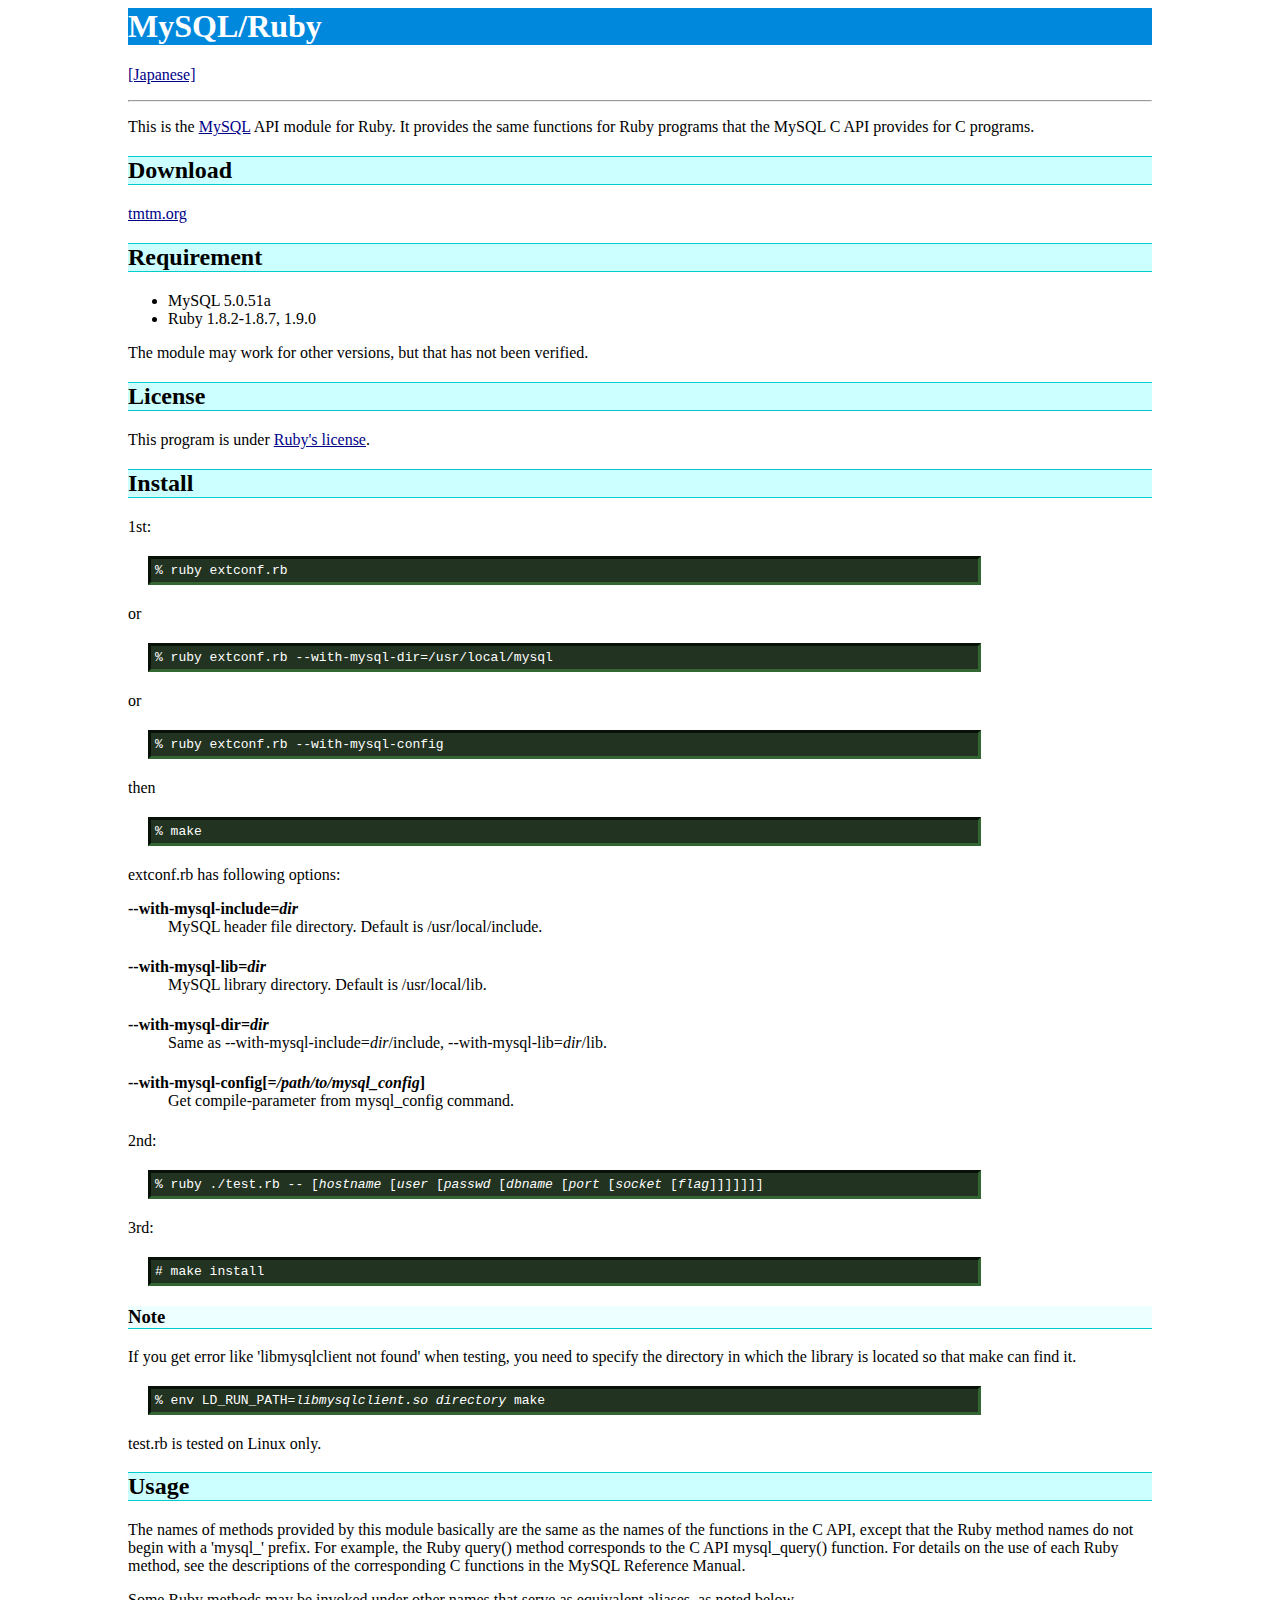
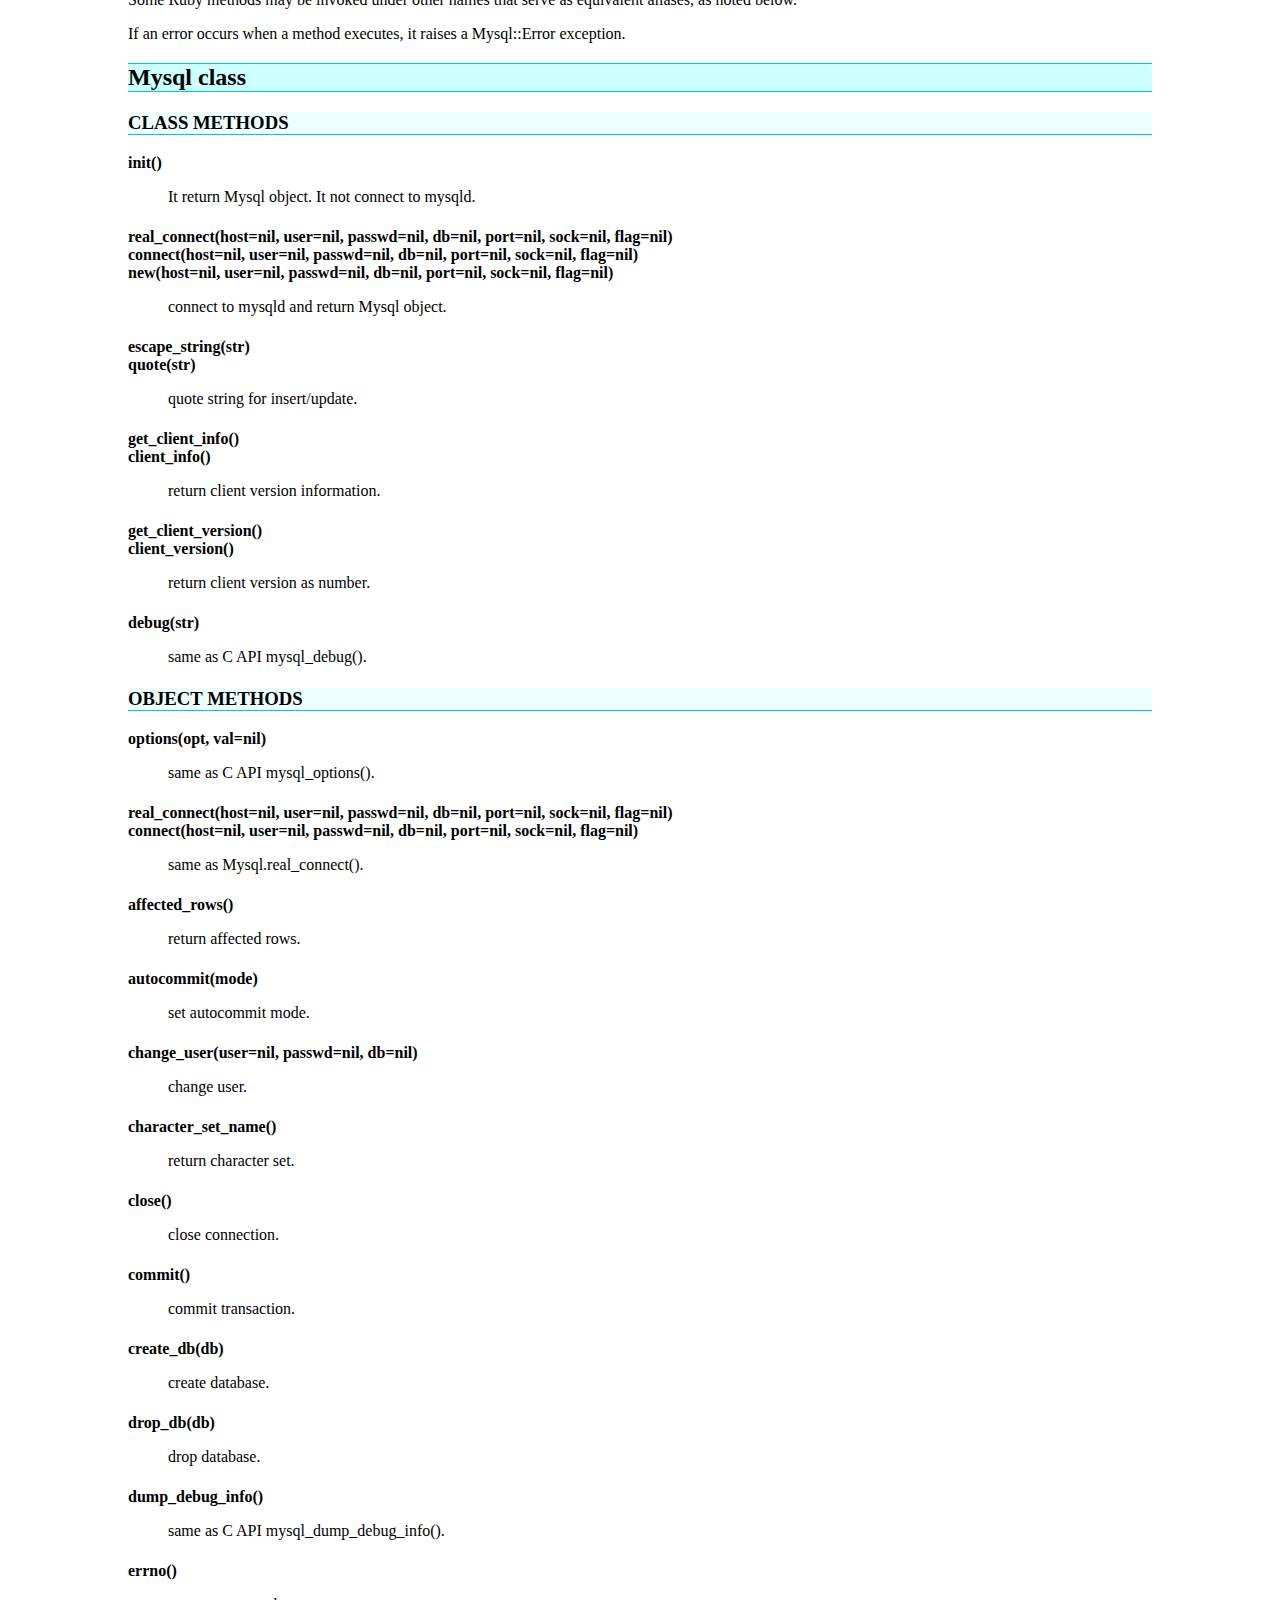
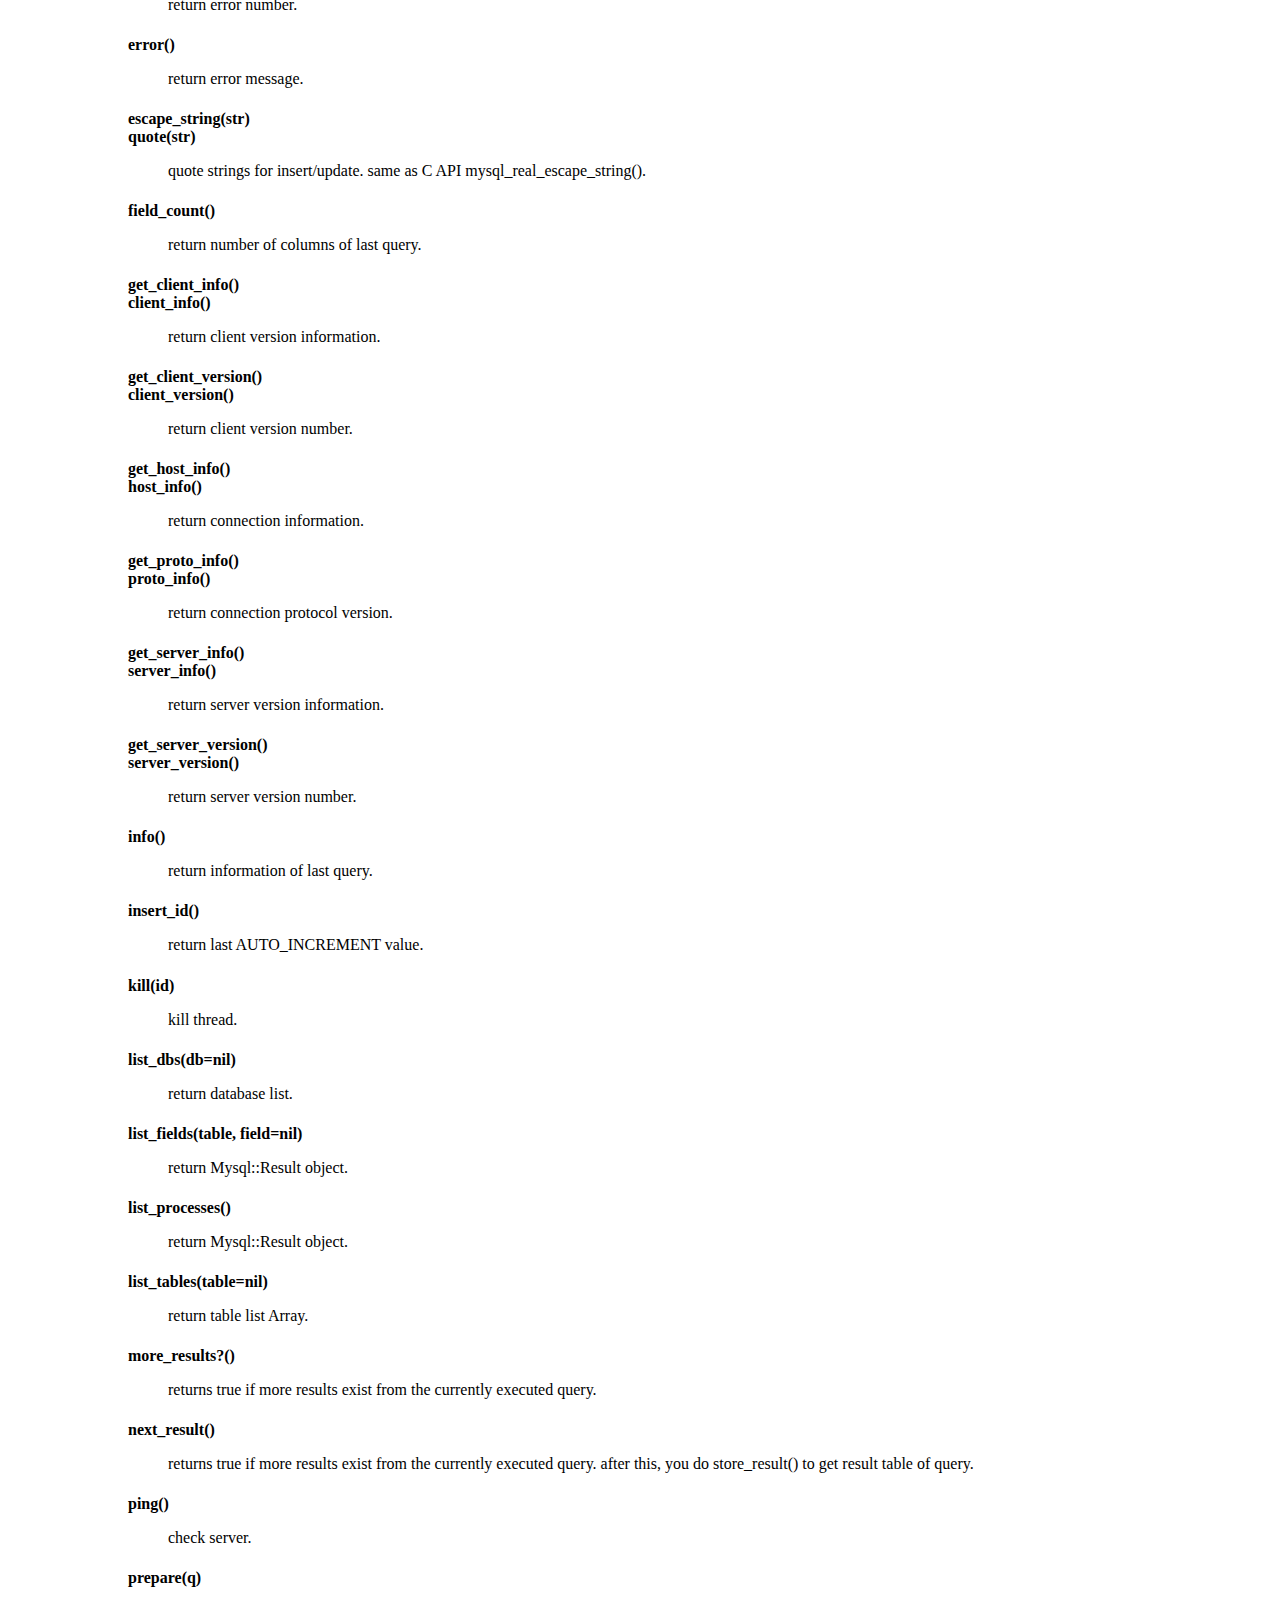
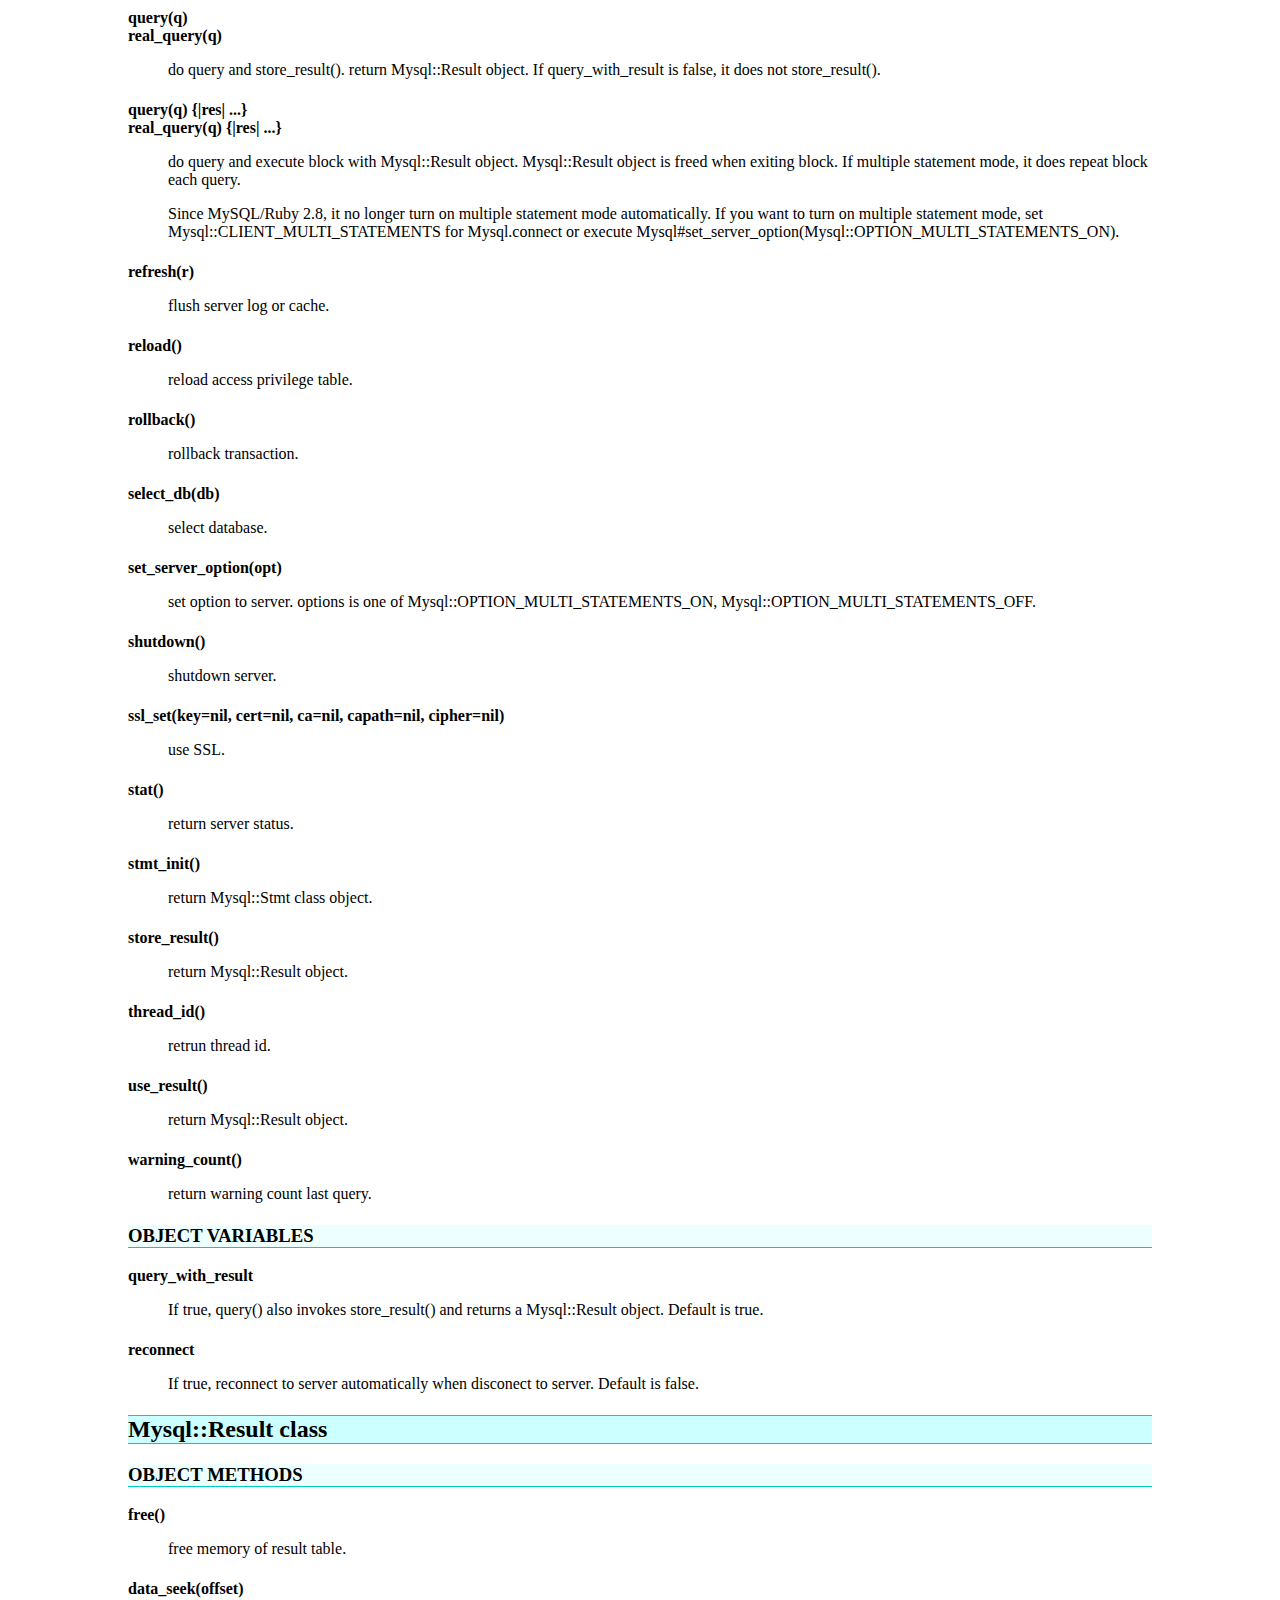
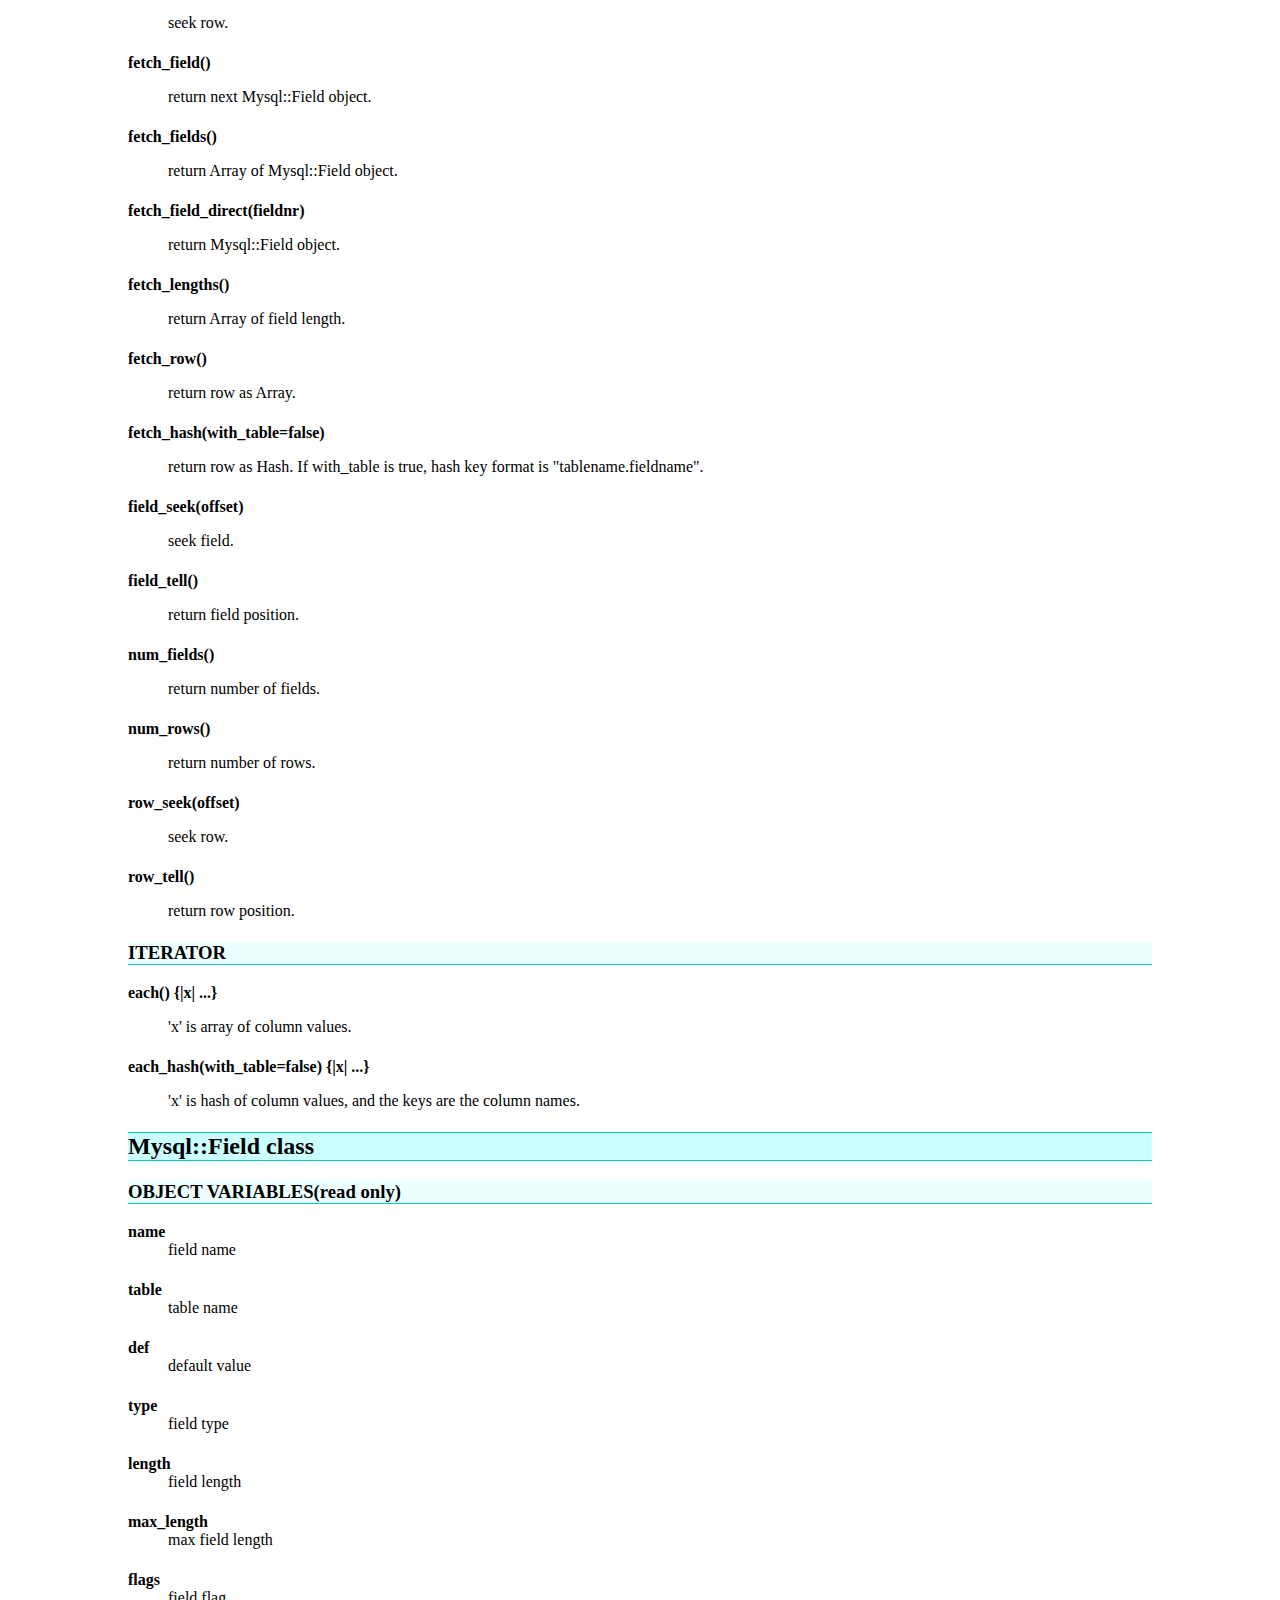
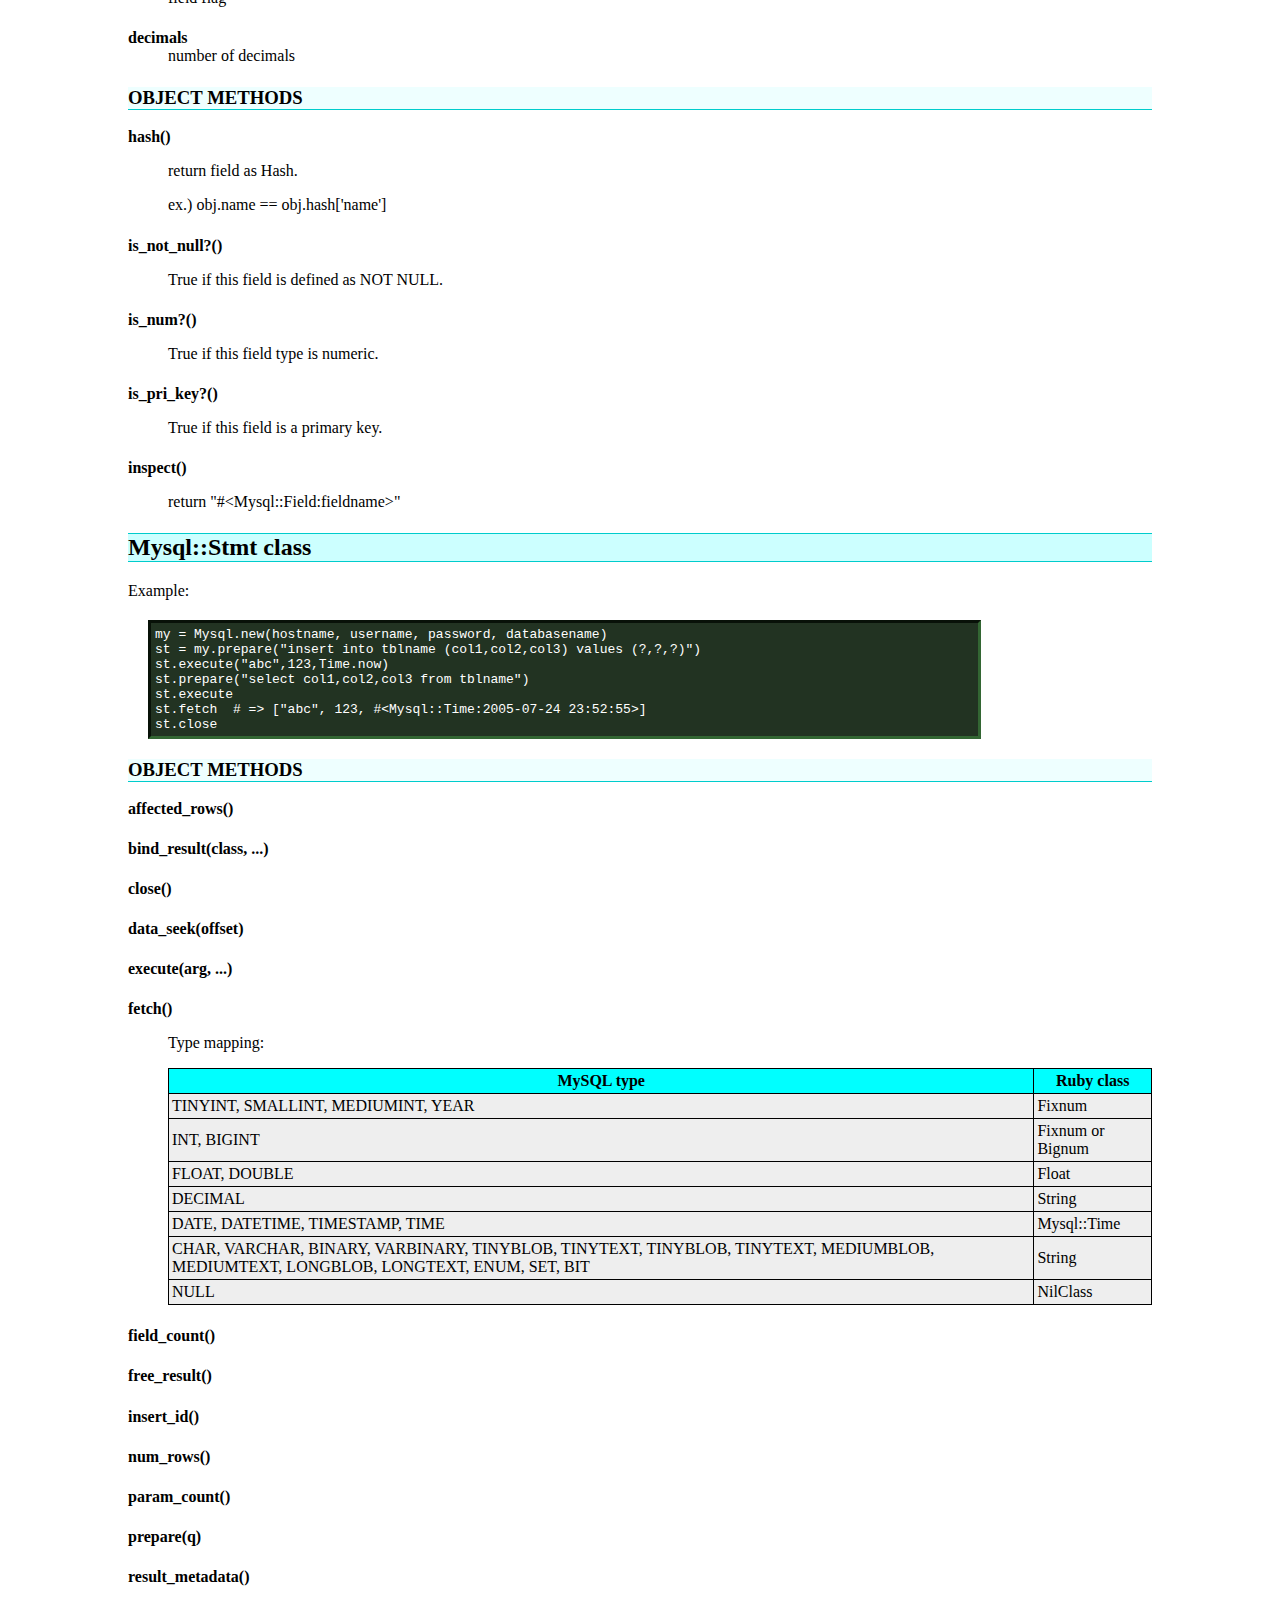
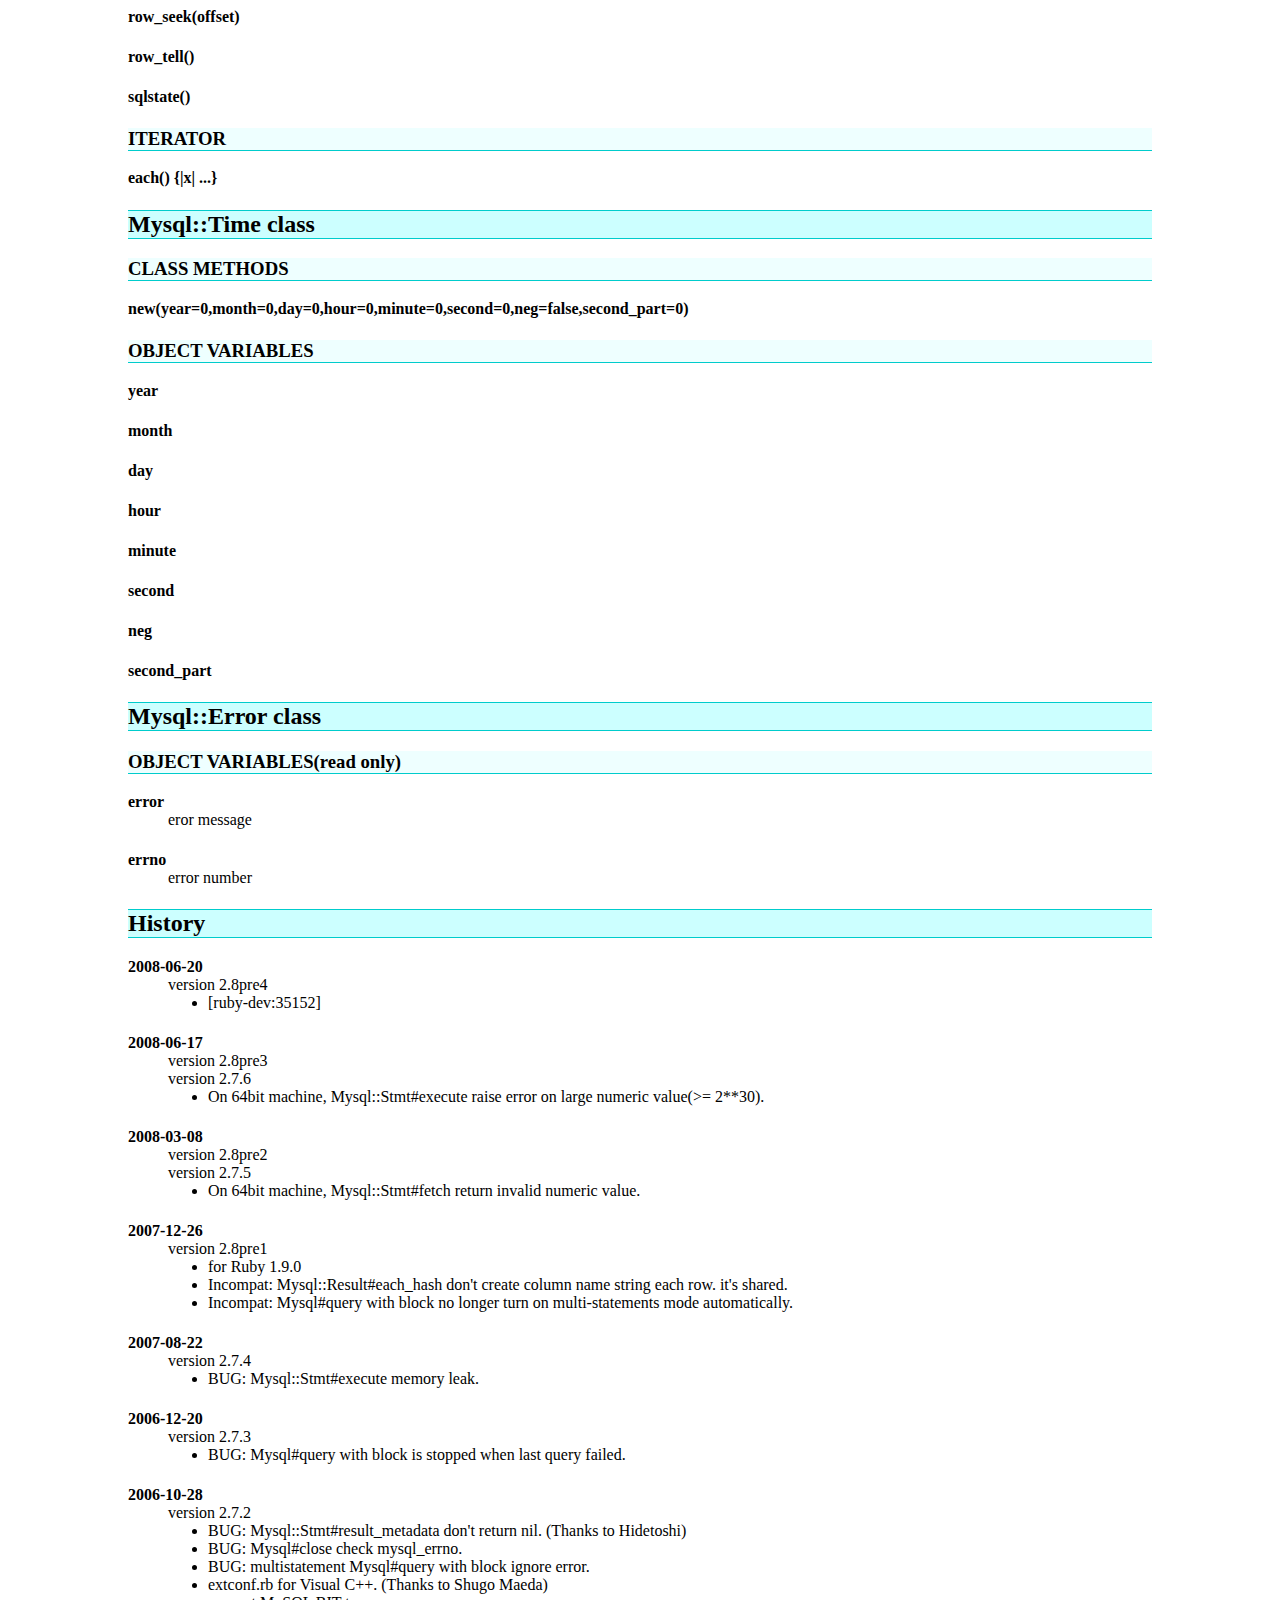
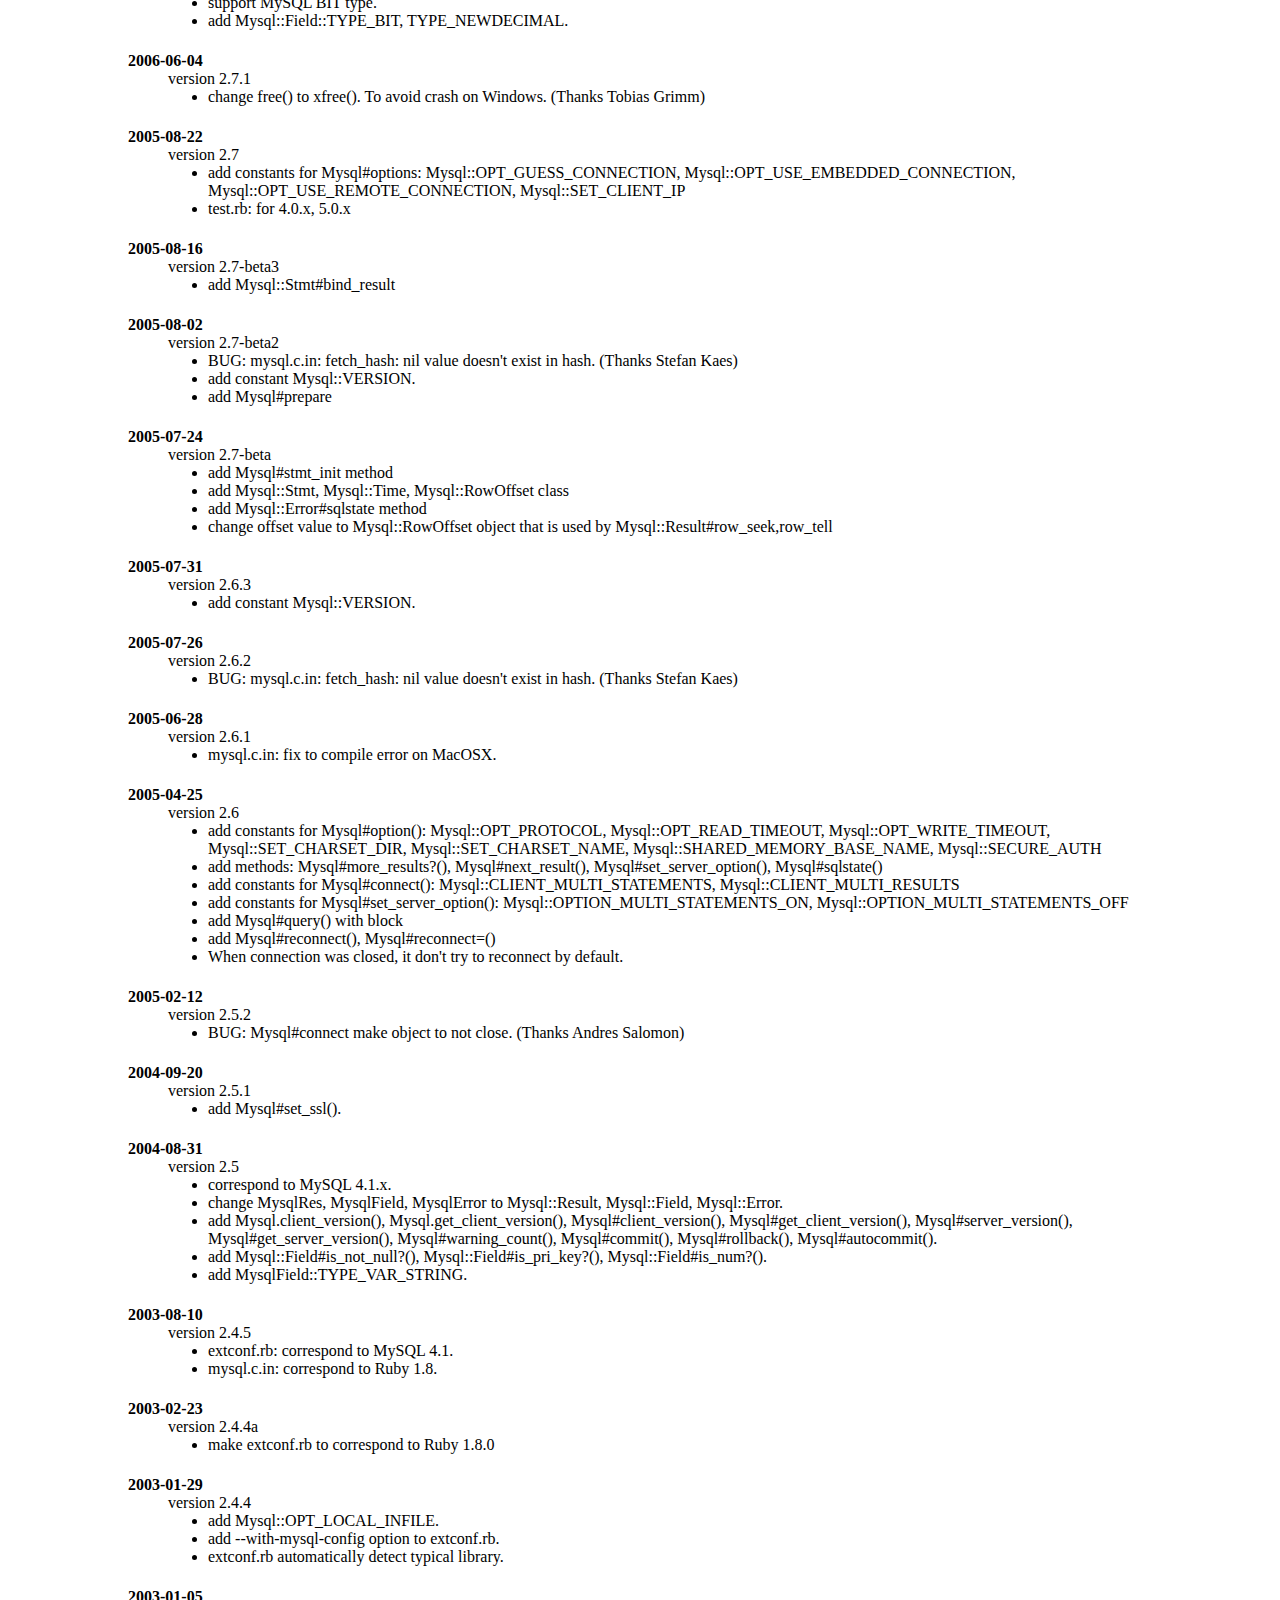
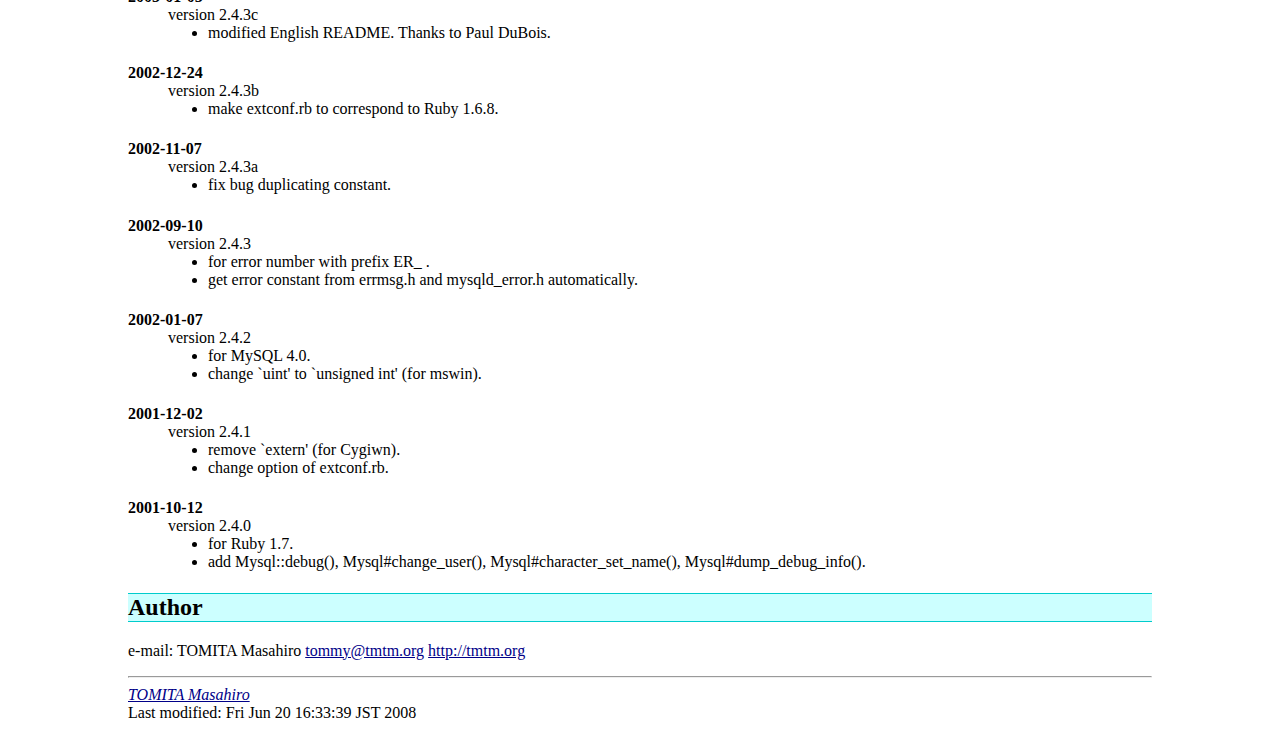
<file: external/mysql-ruby-2.8pre4/README.html>
<!DOCTYPE HTML PUBLIC "-//W3C//DTD HTML 4.01 Transitional//EN">
<!-- $Id: README.html 230 2008-06-20 22:56:29Z tommy $ -->
<html>
  <head>
    <meta http-equiv="content-style-type" content="text/css">
    <link rel=stylesheet type="text/css" href="tommy.css">
    <link rev=made href="mailto:tommy@tmtm.org">
    <title>MySQL/Ruby</title>
  </head>

  <body>
    <h1>MySQL/Ruby</h1>
    <p><a href="README_ja.html">[Japanese]</a></p>
    <hr>
    <p>
      This is the <a href="http://www.mysql.com">MySQL</a> API module for Ruby.
      It provides the same functions for Ruby programs that the MySQL C API provides for C programs.
    </p>

    <h2>Download</h2>
    <a href="http://tmtm.org/downloads/mysql/ruby/">tmtm.org</a>

    <h2>Requirement</h2>
    <ul>
      <li>MySQL 5.0.51a
      <li>Ruby 1.8.2-1.8.7, 1.9.0
    </ul>
    <p>
      The module may work for other versions, but that has not been verified.
    </p>

    <h2>License</h2>
    <p>
      This program is under <a href="http://www.ruby-lang.org/en/LICENSE.txt">Ruby's license</a>.
    </p>

    <h2>Install</h2>
    <p>
      1st:
    </p>
    <pre class="code">
% ruby extconf.rb
</pre>
    <p>
      or
    </p>
    <pre class="code">
% ruby extconf.rb --with-mysql-dir=/usr/local/mysql
</pre>
    <p>
      or
    </p>
    <pre clas="code">
% ruby extconf.rb --with-mysql-config
</pre>
    <p>
      then
    </p>
    <pre>
% make
</pre>
    <p>
      extconf.rb has following options:
    </p>
    <dl>
      <dt>--with-mysql-include=<i>dir</i>
      <dd>
	MySQL header file directory. Default is /usr/local/include.

      <dt>--with-mysql-lib=<i>dir</i>
      <dd>
	MySQL library directory. Default is /usr/local/lib.

      <dt>--with-mysql-dir=<i>dir</i>
      <dd>
	Same as --with-mysql-include=<i>dir</i>/include,
	--with-mysql-lib=<i>dir</i>/lib.

      <dt>--with-mysql-config[=<i>/path/to/mysql_config</i>]
      <dd>
	Get compile-parameter from mysql_config command.
    </dl>
    <p>
      2nd:
    </p>
    <pre class="code">
% ruby ./test.rb -- [<i>hostname</i> [<i>user</i> [<i>passwd</i> [<i>dbname</i> [<i>port</i> [<i>socket</i> [<i>flag</i>]]]]]]]
</pre>

    <p>
      3rd:
    </p>
    <pre class="code">
# make install
</pre>

    <h3>Note</h3>
    <p>
      If you get error like 'libmysqlclient not found' when testing,
      you need to specify the directory in which the library is
      located so that make can find it.
    </p>
    <pre class="code">
% env LD_RUN_PATH=<i>libmysqlclient.so directory</i> make
</pre>
    <p>
      test.rb is tested on Linux only.
    </p>

    <h2>Usage</h2>
    <p>
      The names of methods provided by this module basically are the
      same as the names of the functions in the C API, except that the
      Ruby method names do not begin with a 'mysql_' prefix. For
      example, the Ruby query() method corresponds to the C API
      mysql_query() function. For details on the use of each Ruby
      method, see the descriptions of the corresponding C functions in
      the MySQL Reference Manual.
    </p>
    <p>
      Some Ruby methods may be invoked under other names that serve as
      equivalent aliases, as noted below.
    </p>
    <p>
      If an error occurs when a method executes, it raises a
      Mysql::Error exception.
    </p>

    <h2>Mysql class</h2>
    <h3>CLASS METHODS</h3>
    <dl>
      <dt>init()
      <dd>
	<p>
	  It return Mysql object. It not connect to mysqld.
	</p>

      <dt>real_connect(host=nil, user=nil, passwd=nil, db=nil, port=nil, sock=nil, flag=nil)
      <dt>connect(host=nil, user=nil, passwd=nil, db=nil, port=nil, sock=nil, flag=nil)
      <dt>new(host=nil, user=nil, passwd=nil, db=nil, port=nil, sock=nil, flag=nil)
      <dd>
	<p>
	  connect to mysqld and return Mysql object.
	</p>

      <dt>escape_string(str)
      <dt>quote(str)
      <dd>
	<p>
	  quote string for insert/update.
	</p>

      <dt>get_client_info()
      <dt>client_info()
      <dd>
	<p>
	  return client version information.
	</p>

      <dt>get_client_version()
      <dt>client_version()
      <dd>
	<p>
	  return client version as number.
	</p>

      <dt>debug(str)
      <dd>
	<p>
	  same as C API mysql_debug().
	</p>
    </dl>

    <h3>OBJECT METHODS</h3>
    <dl>
      <dt>options(opt, val=nil)
      <dd>
	<p>
	  same as C API mysql_options().
	</p>

      <dt>real_connect(host=nil, user=nil, passwd=nil, db=nil, port=nil, sock=nil, flag=nil)
      <dt>connect(host=nil, user=nil, passwd=nil, db=nil, port=nil, sock=nil, flag=nil)
      <dd>
	<p>
	  same as Mysql.real_connect().
	</p>

      <dt>affected_rows()
      <dd>
	<p>
	  return affected rows.
	</p>

      <dt>autocommit(mode)
      <dd>
	<p>
	  set autocommit mode.
	</p>

      <dt>change_user(user=nil, passwd=nil, db=nil)
      <dd>
	<p>
	  change user.
	</p>

      <dt>character_set_name()
      <dd>
	<p>
	  return character set.
	</p>

      <dt>close()
      <dd>
	<p>
	  close connection.
	</p>

      <dt>commit()
      <dd>
	<p>
	  commit transaction.
	</p>

      <dt>create_db(db)
      <dd>
	<p>
	  create database.
	</p>

      <dt>drop_db(db)
      <dd>
	<p>
	  drop database.
	</p>

      <dt>dump_debug_info()
      <dd>
	<p>
	  same as C API mysql_dump_debug_info().
	</p>

      <dt>errno()
      <dd>
	<p>
	  return error number.
	</p>

      <dt>error()
      <dd>
	<p>
	  return error message.
	</p>

      <dt>escape_string(str)
      <dt>quote(str)
      <dd>
	<p>
	  quote strings for insert/update.
	  same as C API mysql_real_escape_string().
	</p>

      <dt>field_count()
      <dd>
	<p>
	  return number of columns of last query.
	</p>

      <dt>get_client_info()
      <dt>client_info()
      <dd>
	<p>
	  return client version information.
	</p>

      <dt>get_client_version()
      <dt>client_version()
      <dd>
	<p>
	  return client version number.
	</p>

      <dt>get_host_info()
      <dt>host_info()
      <dd>
	<p>
	  return connection information.
	</p>

      <dt>get_proto_info()
      <dt>proto_info()
      <dd>
	<p>
	  return connection protocol version.
	</p>

      <dt>get_server_info()
      <dt>server_info()
      <dd>
	<p>
	  return server version information.
	</p>

      <dt>get_server_version()
      <dt>server_version()
      <dd>
	<p>
	  return server version number.
	</p>

      <dt>info()
      <dd>
	<p>
	  return information of last query.
	</p>

      <dt>insert_id()
      <dd>
	<p>
	  return last AUTO_INCREMENT value.
	</p>

      <dt>kill(id)
      <dd>
	<p>
	  kill thread.
	</p>

      <dt>list_dbs(db=nil)
      <dd>
	<p>
	  return database list.
	</p>

      <dt>list_fields(table, field=nil)
      <dd>
	<p>
	  return Mysql::Result object.
	</p>

      <dt>list_processes()
      <dd>
	<p>
	  return Mysql::Result object.
	</p>

      <dt>list_tables(table=nil)
      <dd>
	<p>
	  return table list Array.
	</p>

      <dt>more_results?()
      <dd>
	<p>
	  returns true if more results exist from the currently executed query.
	</p>

      <dt>next_result()
      <dd>
	<p>
	  returns true if more results exist from the currently executed query.
	  after this, you do store_result() to get result table of query.
	</p>

      <dt>ping()
      <dd>
	<p>
	  check server.
	</p>

      <dt>prepare(q)
      <dd>
	<p>
	</p>

      <dt>query(q)
      <dt>real_query(q)
      <dd>
	<p>
	  do query and store_result(). return Mysql::Result object.
	  If query_with_result is false, it does not store_result().
	</p>

      <dt>query(q) {|res| ...}
      <dt>real_query(q) {|res| ...}
      <dd>
	<p>
	  do query and execute block with Mysql::Result object.
          Mysql::Result object is freed when exiting block.
          If multiple statement mode, it does repeat block each query.
        </p>
        <p>
          Since MySQL/Ruby 2.8, it no longer turn on multiple statement mode automatically.
          If you want to turn on multiple statement mode, set Mysql::CLIENT_MULTI_STATEMENTS for Mysql.connect or execute Mysql#set_server_option(Mysql::OPTION_MULTI_STATEMENTS_ON).
        </p>

      <dt>refresh(r)
      <dd>
	<p>
	  flush server log or cache.
	</p>

      <dt>reload()
      <dd>
	<p>
	  reload access privilege table.
	</p>

      <dt>rollback()
      <dd>
	<p>
	  rollback transaction.
	</p>

      <dt>select_db(db)
      <dd>
	<p>
	  select database.
	</p>

      <dt>set_server_option(opt)
      <dd>
	<p>
	  set option to server.
	  options is one of Mysql::OPTION_MULTI_STATEMENTS_ON, Mysql::OPTION_MULTI_STATEMENTS_OFF.
	</p>

      <dt>shutdown()
      <dd>
	<p>
	  shutdown server.
	</p>

      <dt>ssl_set(key=nil, cert=nil, ca=nil, capath=nil, cipher=nil)
      <dd>
	<p>
	  use SSL.
	</p>

      <dt>stat()
      <dd>
	<p>
	  return server status.
	</p>

      <dt>stmt_init()
      <dd>
	<p>
	  return Mysql::Stmt class object.
	</p>

      <dt>store_result()
      <dd>
	<p>
	  return Mysql::Result object.
	</p>

      <dt>thread_id()
      <dd>
	<p>
	  retrun thread id.
	</p>

      <dt>use_result()
      <dd>
	<p>
	  return Mysql::Result object.
	</p>

      <dt>warning_count()
      <dd>
	<p>
	  return warning count last query.
	</p>
    </dl>

    <h3>OBJECT VARIABLES</h3>

    <dl>
      <dt>query_with_result
      <dd>
	<p>
	  If true, query() also invokes store_result() and returns a
	  Mysql::Result object.  Default is true.
	</p>

      <dt>reconnect
      <dd>
	<p>
	  If true, reconnect to server automatically when disconect to server.
	  Default is false.
	</p>

    </dl>

    <h2>Mysql::Result class</h2>

    <h3>OBJECT METHODS</h3>
    <dl>
      <dt>free()
      <dd>
	<p>
	  free memory of result table.
	</p>

      <dt>data_seek(offset)
      <dd>
	<p>
	  seek row.
	</p>

      <dt>fetch_field()
      <dd>
	<p>
	  return next Mysql::Field object.
	</p>

      <dt>fetch_fields()
      <dd>
	<p>
	  return Array of Mysql::Field object.
	</p>

      <dt>fetch_field_direct(fieldnr)
      <dd>
	<p>
	  return Mysql::Field object.
	</p>

      <dt>fetch_lengths()
      <dd>
	<p>
	  return Array of field length.
	</p>

      <dt>fetch_row()
      <dd>
	<p>
	  return row as Array.
	</p>

      <dt>fetch_hash(with_table=false)
      <dd>
	<p>
	  return row as Hash.
	  If with_table is true, hash key format is "tablename.fieldname".
	</p>

      <dt>field_seek(offset)
      <dd>
	<p>
	  seek field.
	</p>

      <dt>field_tell()
      <dd>
	<p>
	  return field position.
	</p>

      <dt>num_fields()
      <dd>
	<p>
	  return number of fields.
	</p>

      <dt>num_rows()
      <dd>
	<p>
	  return number of rows.
	</p>

      <dt>row_seek(offset)
      <dd>
	<p>
	  seek row.
	</p>

      <dt>row_tell()
      <dd>
	<p>
	  return row position.
	</p>
    </dl>

    <h3>ITERATOR</h3>
    <dl>
      <dt>each() {|x| ...}
      <dd>
	<p>
	  'x' is array of column values.
	</p>

      <dt>each_hash(with_table=false) {|x| ...}
      <dd>
	<p>
	  'x' is hash of column values, and the keys are the column names.
	</p>
    </dl>

    <h2>Mysql::Field class</h2>

    <h3>OBJECT VARIABLES(read only)</h3>
    <dl>
      <dt>name<dd>field name
      <dt>table<dd>table name
      <dt>def<dd>default value
      <dt>type<dd>field type
      <dt>length<dd>field length
      <dt>max_length<dd>max field length
      <dt>flags<dd>field flag
      <dt>decimals<dd>number of decimals
    </dl>

    <h3>OBJECT METHODS</h3>
    <dl>
      <dt>hash()
      <dd>
	<p>
	  return field as Hash.
	</p>
	<p>
	  ex.) obj.name == obj.hash['name']
	</p>

      <dt>is_not_null?()
      <dd>
	<p>
	  True if this field is defined as NOT NULL.
	</p>

      <dt>is_num?()
      <dd>
	<p>
	  True if this field type is numeric.
	</p>

      <dt>is_pri_key?()
      <dd>
	<p>
	  True if this field is a primary key.
	</p>

      <dt>inspect()
      <dd>
	<p>
	  return "#&lt;Mysql::Field:fieldname&gt;"
	</p>
    </dl>

    <h2>Mysql::Stmt class</h2>
    <p>
      Example:
    </p>
    <pre class="code">
my = Mysql.new(hostname, username, password, databasename)
st = my.prepare("insert into tblname (col1,col2,col3) values (?,?,?)")
st.execute("abc",123,Time.now)
st.prepare("select col1,col2,col3 from tblname")
st.execute
st.fetch  # => ["abc", 123, #&lt;Mysql::Time:2005-07-24 23:52:55&gt;]
st.close
</pre>

    <h3>OBJECT METHODS</h3>
    <dl>
      <dt>affected_rows()
      <dd>
	<p>
	</p>

      <dt>bind_result(class, ...)
      <dd>
        <p>
        </p>

      <dt>close()
      <dd>
	<p>
	</p>

      <dt>data_seek(offset)
      <dd>
	<p>
	</p>

      <dt>execute(arg, ...)
      <dd>
	<p>
	</p>

      <dt>fetch()
      <dd>
	<p>
	</p>
	<p>
	  Type mapping:
	</p>
	<table>
	    <tr><th>MySQL type<th>Ruby class
	    <tr><td>TINYINT, SMALLINT, MEDIUMINT, YEAR<td>Fixnum
	    <tr><td>INT, BIGINT<td>Fixnum or Bignum
	    <tr><td>FLOAT, DOUBLE<td>Float
	    <tr><td>DECIMAL<td>String
	    <tr><td>DATE, DATETIME, TIMESTAMP, TIME<td>Mysql::Time
	    <tr><td>CHAR, VARCHAR, BINARY, VARBINARY, TINYBLOB, TINYTEXT, TINYBLOB, TINYTEXT, MEDIUMBLOB, MEDIUMTEXT, LONGBLOB, LONGTEXT, ENUM, SET, BIT<td>String
	    <tr><td>NULL<td>NilClass
	</table>

      <dt>field_count()
      <dd>
	<p>
	</p>

      <dt>free_result()
      <dd>
	<p>
	</p>

      <dt>insert_id()
      <dd>
	<p>
	</p>

      <dt>num_rows()
      <dd>
	<p>
	</p>

      <dt>param_count()
      <dd>
	<p>
	</p>

      <dt>prepare(q)
      <dd>
	<p>
	</p>

      <dt>result_metadata()
      <dd>
	<p>
	</p>

      <dt>row_seek(offset)
      <dd>
	<p>
	</p>

      <dt>row_tell()
      <dd>
	<p>
	</p>

      <dt>sqlstate()
      <dd>
	<p>
	</p>
    </dl>

    <h3>ITERATOR</h3>
    <dl>
      <dt>each() {|x| ...}
      <dd>
	<p>
	</p>
    </dl>

    <h2>Mysql::Time class</h2>
    <p>
    </p>

    <h3>CLASS METHODS</h3>
    <dl>
      <dt>new(year=0,month=0,day=0,hour=0,minute=0,second=0,neg=false,second_part=0)
      <dd>
	<p>
	</p>
    </dl>

    <h3>OBJECT VARIABLES</h3>
    <dl>
      <dt>year
      <dd>

      <dt>month
      <dd>

      <dt>day
      <dd>

      <dt>hour
      <dd>

      <dt>minute
      <dd>

      <dt>second
      <dd>

      <dt>neg
      <dd>

      <dt>second_part
      <dd>
    </dl>

    <h2>Mysql::Error class</h2>

    <h3>OBJECT VARIABLES(read only)</h3>
    <dl>
      <dt>error
      <dd>eror message
      <dt>errno
      <dd>error number
    </dl>

    <h2>History</h2>
    <dl>
      <dt>2008-06-20
      <dd>
        version 2.8pre4<br>
        <ul>
          <li>[ruby-dev:35152]
        </ul>

      <dt>2008-06-17
      <dd>
        version 2.8pre3<br>
        version 2.7.6
        <ul>
          <li>On 64bit machine, Mysql::Stmt#execute raise error on large numeric value(>= 2**30).
        </ul>

      <dt>2008-03-08
      <dd>
        version 2.8pre2<br>
        version 2.7.5
        <ul>
          <li>On 64bit machine, Mysql::Stmt#fetch return invalid numeric value.
        </ul>

      <dt>2007-12-26
      <dd>
        version 2.8pre1
        <ul>
          <li>for Ruby 1.9.0
          <li>Incompat: Mysql::Result#each_hash don't create column name string each row. it's shared.
          <li>Incompat: Mysql#query with block no longer turn on multi-statements mode automatically.
        </ul>

      <dt>2007-08-22
      <dd>
        version 2.7.4
        <ul>
          <li>BUG: Mysql::Stmt#execute memory leak.
        </ul>

      <dt>2006-12-20
      <dd>
        version 2.7.3
        <ul>
          <li>BUG: Mysql#query with block is stopped when last query failed.
        </ul>

      <dt>2006-10-28
      <dd>
        version 2.7.2
        <ul>
          <li>BUG: Mysql::Stmt#result_metadata don't return nil. (Thanks to Hidetoshi)
          <li>BUG: Mysql#close check mysql_errno.
          <li>BUG: multistatement Mysql#query with block ignore error.
          <li>extconf.rb for Visual C++. (Thanks to Shugo Maeda)
          <li>support MySQL BIT type.
          <li>add Mysql::Field::TYPE_BIT, TYPE_NEWDECIMAL.
        </ul>

      <dt>2006-06-04
      <dd>
        version  2.7.1
        <ul>
          <li>change free() to xfree(). To avoid crash on Windows. (Thanks Tobias Grimm)
        </ul>

      <dt>2005-08-22
      <dd>
        version 2.7
        <ul>
          <li>add constants for Mysql#options: Mysql::OPT_GUESS_CONNECTION, Mysql::OPT_USE_EMBEDDED_CONNECTION, Mysql::OPT_USE_REMOTE_CONNECTION, Mysql::SET_CLIENT_IP
          <li>test.rb: for 4.0.x, 5.0.x
        </ul>

      <dt>2005-08-16
      <dd>
        version 2.7-beta3
        <ul>
          <li>add Mysql::Stmt#bind_result
        </ul>

      <dt>2005-08-02
      <dd>
	version 2.7-beta2
	<ul>
	  <li>BUG: mysql.c.in: fetch_hash: nil value doesn't exist in hash. (Thanks Stefan Kaes)
	  <li>add constant Mysql::VERSION.
	  <li>add Mysql#prepare
	</ul>

      <dt>2005-07-24
      <dd>
	version 2.7-beta
	<ul>
	  <li>add Mysql#stmt_init method
	  <li>add Mysql::Stmt, Mysql::Time, Mysql::RowOffset class
	  <li>add Mysql::Error#sqlstate method
	  <li>change offset value to Mysql::RowOffset object that is used by Mysql::Result#row_seek,row_tell
	</ul>

      <dt>2005-07-31
      <dd>
	version 2.6.3
	<ul>
	  <li>add constant Mysql::VERSION.
	</ul>

      <dt>2005-07-26
      <dd>
	version 2.6.2
	<ul>
	  <li>BUG: mysql.c.in: fetch_hash: nil value doesn't exist in hash. (Thanks Stefan Kaes)
	</ul>

      <dt>2005-06-28
      <dd>
	version 2.6.1
	<ul>
	  <li>mysql.c.in: fix to compile error on MacOSX.
	</ul>

      <dt>2005-04-25
      <dd>
	version 2.6
	<ul>
	  <li>add constants for Mysql#option():
	    Mysql::OPT_PROTOCOL, Mysql::OPT_READ_TIMEOUT,
	    Mysql::OPT_WRITE_TIMEOUT, Mysql::SET_CHARSET_DIR,
	    Mysql::SET_CHARSET_NAME, Mysql::SHARED_MEMORY_BASE_NAME,
	    Mysql::SECURE_AUTH
	  <li>add methods: Mysql#more_results?(), Mysql#next_result(), 
	    Mysql#set_server_option(), Mysql#sqlstate()
	  <li>add constants for Mysql#connect():
	    Mysql::CLIENT_MULTI_STATEMENTS, Mysql::CLIENT_MULTI_RESULTS
	  <li>add constants for Mysql#set_server_option():
	    Mysql::OPTION_MULTI_STATEMENTS_ON,
	    Mysql::OPTION_MULTI_STATEMENTS_OFF
	  <li>add Mysql#query() with block
	  <li>add Mysql#reconnect(), Mysql#reconnect=()
	  <li>When connection was closed, it don't try to reconnect by default.
	</ul>

      <dt>2005-02-12
      <dd>
	version 2.5.2
	<ul>
	  <li>BUG: Mysql#connect make object to not close. (Thanks Andres Salomon)
	</ul>

      <dt>2004-09-20
      <dd>
	version 2.5.1
	<ul>
	  <li>add Mysql#set_ssl().
	</ul>

      <dt>2004-08-31
      <dd>
	version 2.5
	<ul>
	  <li>correspond to MySQL 4.1.x.
	  <li>change MysqlRes, MysqlField, MysqlError to Mysql::Result, Mysql::Field, Mysql::Error.
	  <li>add Mysql.client_version(), Mysql.get_client_version(),
	    Mysql#client_version(), Mysql#get_client_version(),
	    Mysql#server_version(), Mysql#get_server_version(),
	    Mysql#warning_count(), Mysql#commit(), Mysql#rollback(),
	    Mysql#autocommit().
	  <li>add Mysql::Field#is_not_null?(), Mysql::Field#is_pri_key?(),
	    Mysql::Field#is_num?().
	  <li>add MysqlField::TYPE_VAR_STRING.
	</ul>

      <dt>2003-08-10
      <dd>
	version 2.4.5
	<ul>
	  <li>extconf.rb: correspond to MySQL 4.1.
	  <li>mysql.c.in: correspond to Ruby 1.8.
	</ul>

      <dt>2003-02-23
      <dd>
	version 2.4.4a
	<ul>
	  <li>make extconf.rb to correspond to Ruby 1.8.0
	</ul>

      <dt>2003-01-29
      <dd>
	version 2.4.4
	<ul>
	  <li>add Mysql::OPT_LOCAL_INFILE.
	  <li>add --with-mysql-config option to extconf.rb.
	  <li>extconf.rb automatically detect typical library.
	</ul>

      <dt>2003-01-05
      <dd>
	version 2.4.3c
	<ul>
	  <li>modified English README. Thanks to Paul DuBois.
	</ul>

      <dt>2002-12-24
      <dd>
	version 2.4.3b
	<ul>
	  <li>make extconf.rb to correspond to Ruby 1.6.8.
	</ul>

      <dt>2002-11-07
      <dd>
	version 2.4.3a
	<ul>
	  <li>fix bug duplicating constant.
	</ul>

      <dt>2002-09-10
      <dd>
	version 2.4.3
	<ul>
	  <li>for error number with prefix ER_ .
	  <li>get error constant from errmsg.h and mysqld_error.h automatically.
	</ul>

      <dt>2002-01-07
      <dd>
	version 2.4.2
	<ul>
	  <li>for MySQL 4.0.
	  <li>change `uint' to `unsigned int' (for mswin).
	</ul>

      <dt>2001-12-02
      <dd>
	version 2.4.1
	<ul>
	  <li>remove `extern' (for Cygiwn).
	  <li>change option of extconf.rb.
	</ul>

      <dt>2001-10-12
      <dd>
	version 2.4.0
	<ul>
	  <li>for Ruby 1.7.
	  <li>add Mysql::debug(), Mysql#change_user(), Mysql#character_set_name(), Mysql#dump_debug_info().
	</ul>
    </dl>

    <h2>Author</h2>
    <p>
      e-mail: TOMITA Masahiro <a href="mailto:tommy@tmtm.org">tommy@tmtm.org</a>
      <a href="http://tmtm.org">http://tmtm.org</a>
    </p>
    <hr>
    <address><a href="mailto:tommy@tmtm.org">TOMITA Masahiro</a></address>
<!-- Created: Sun Aug 29 11:52:09 JST 2004 -->
<!-- hhmts start -->
Last modified: Fri Jun 20 16:33:39 JST 2008
<!-- hhmts end -->
  </body>
</html>
</file>
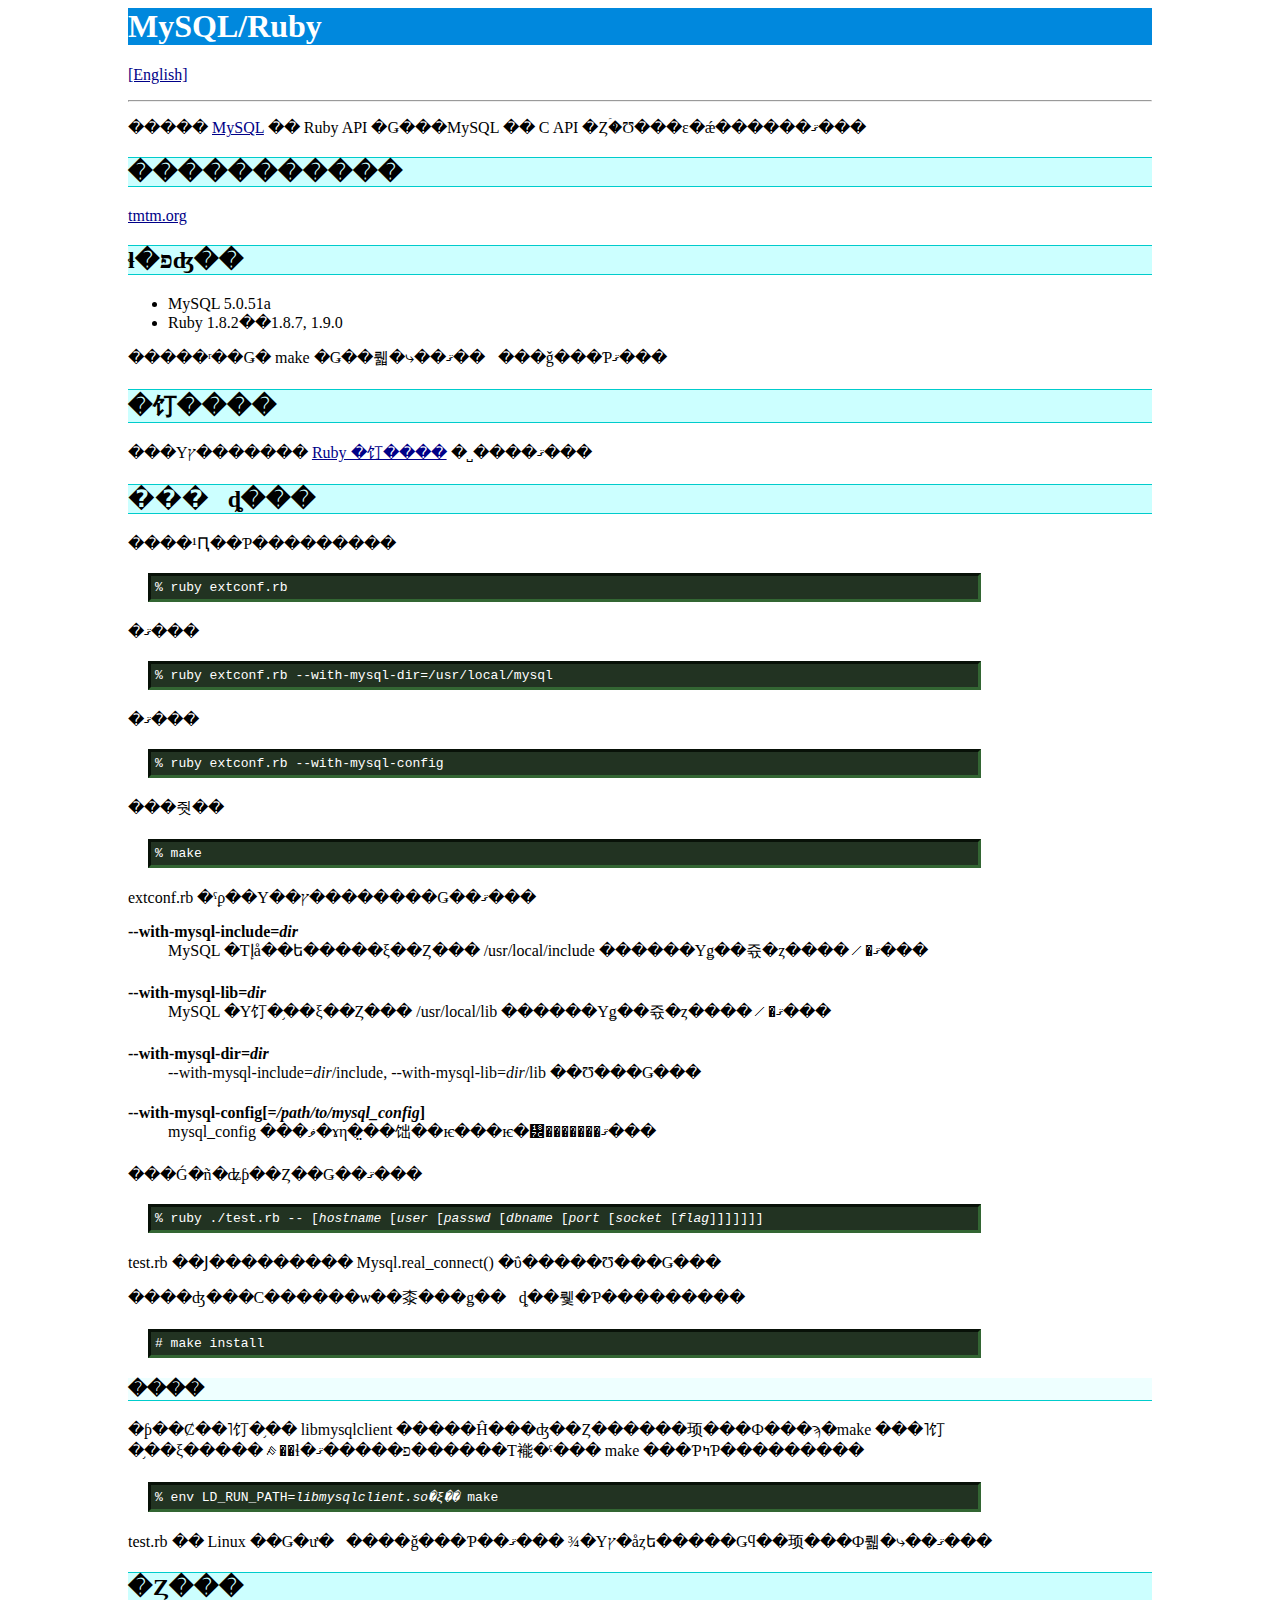
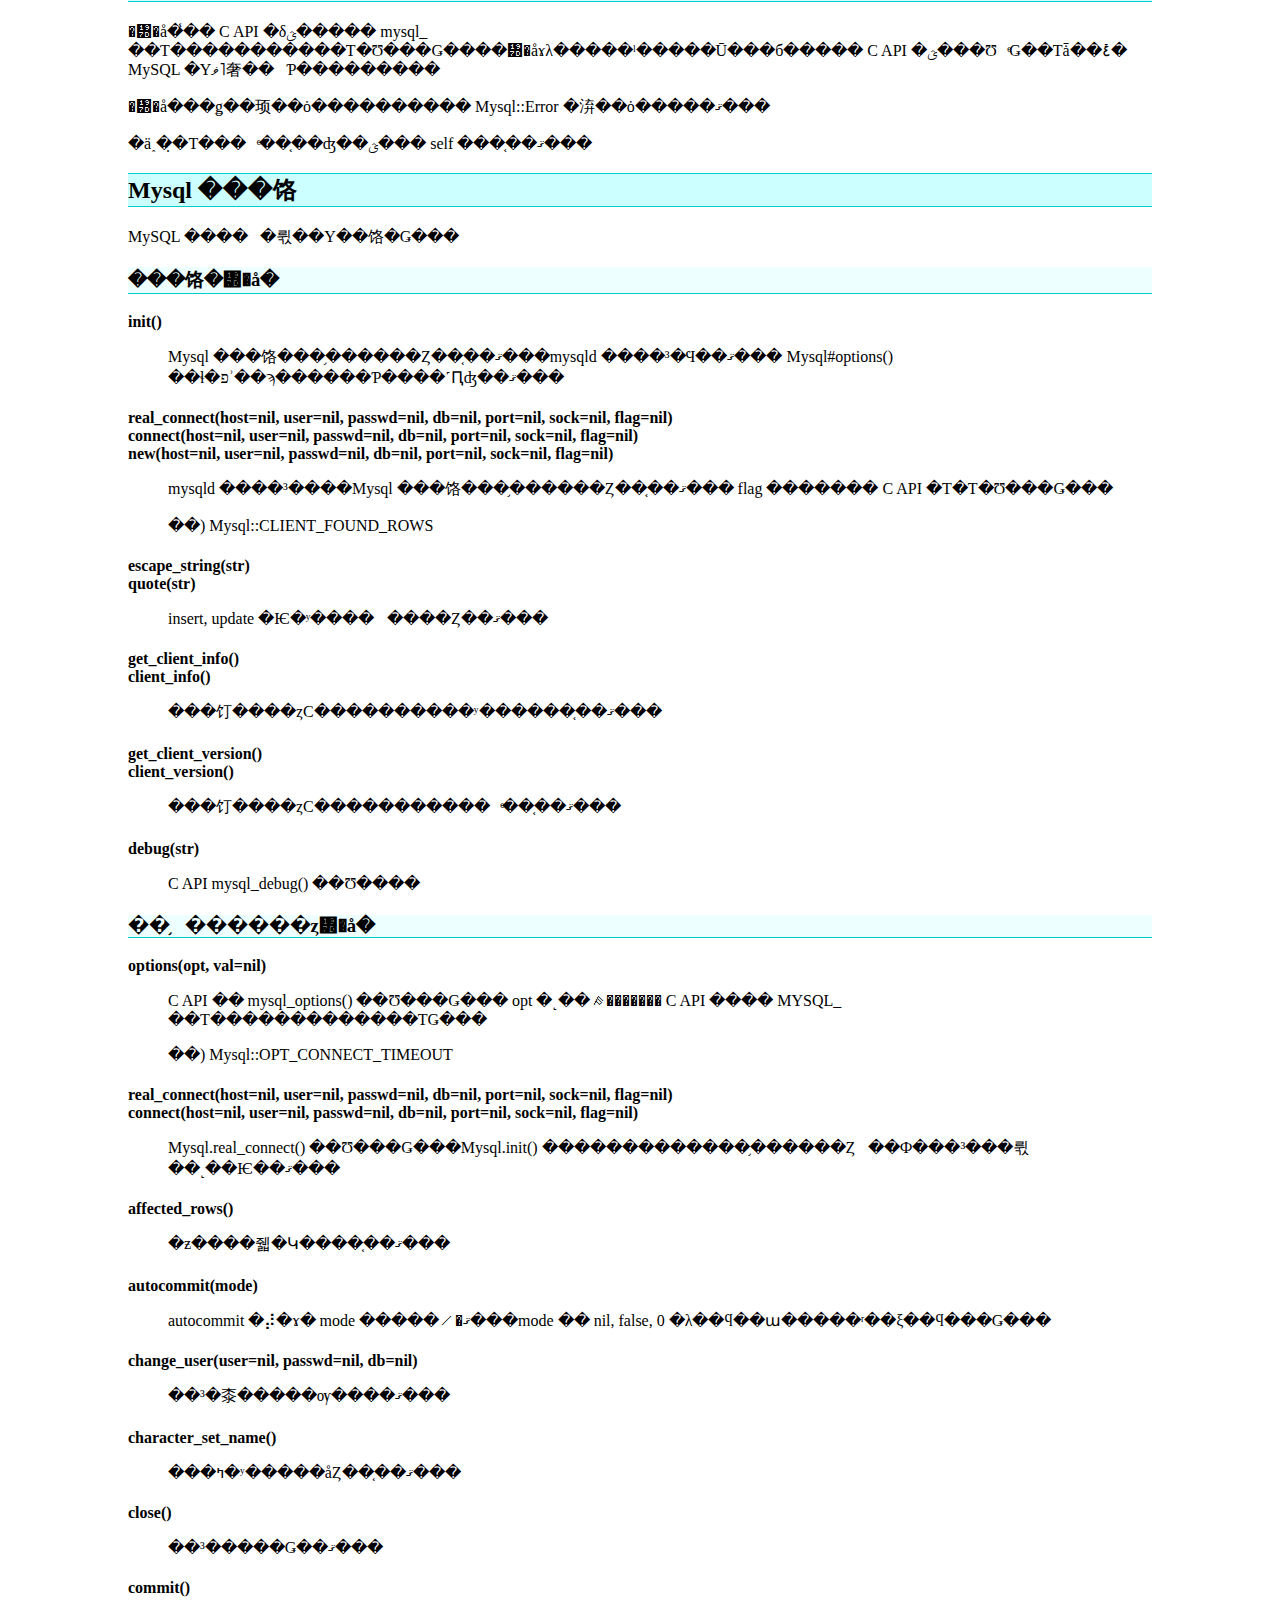
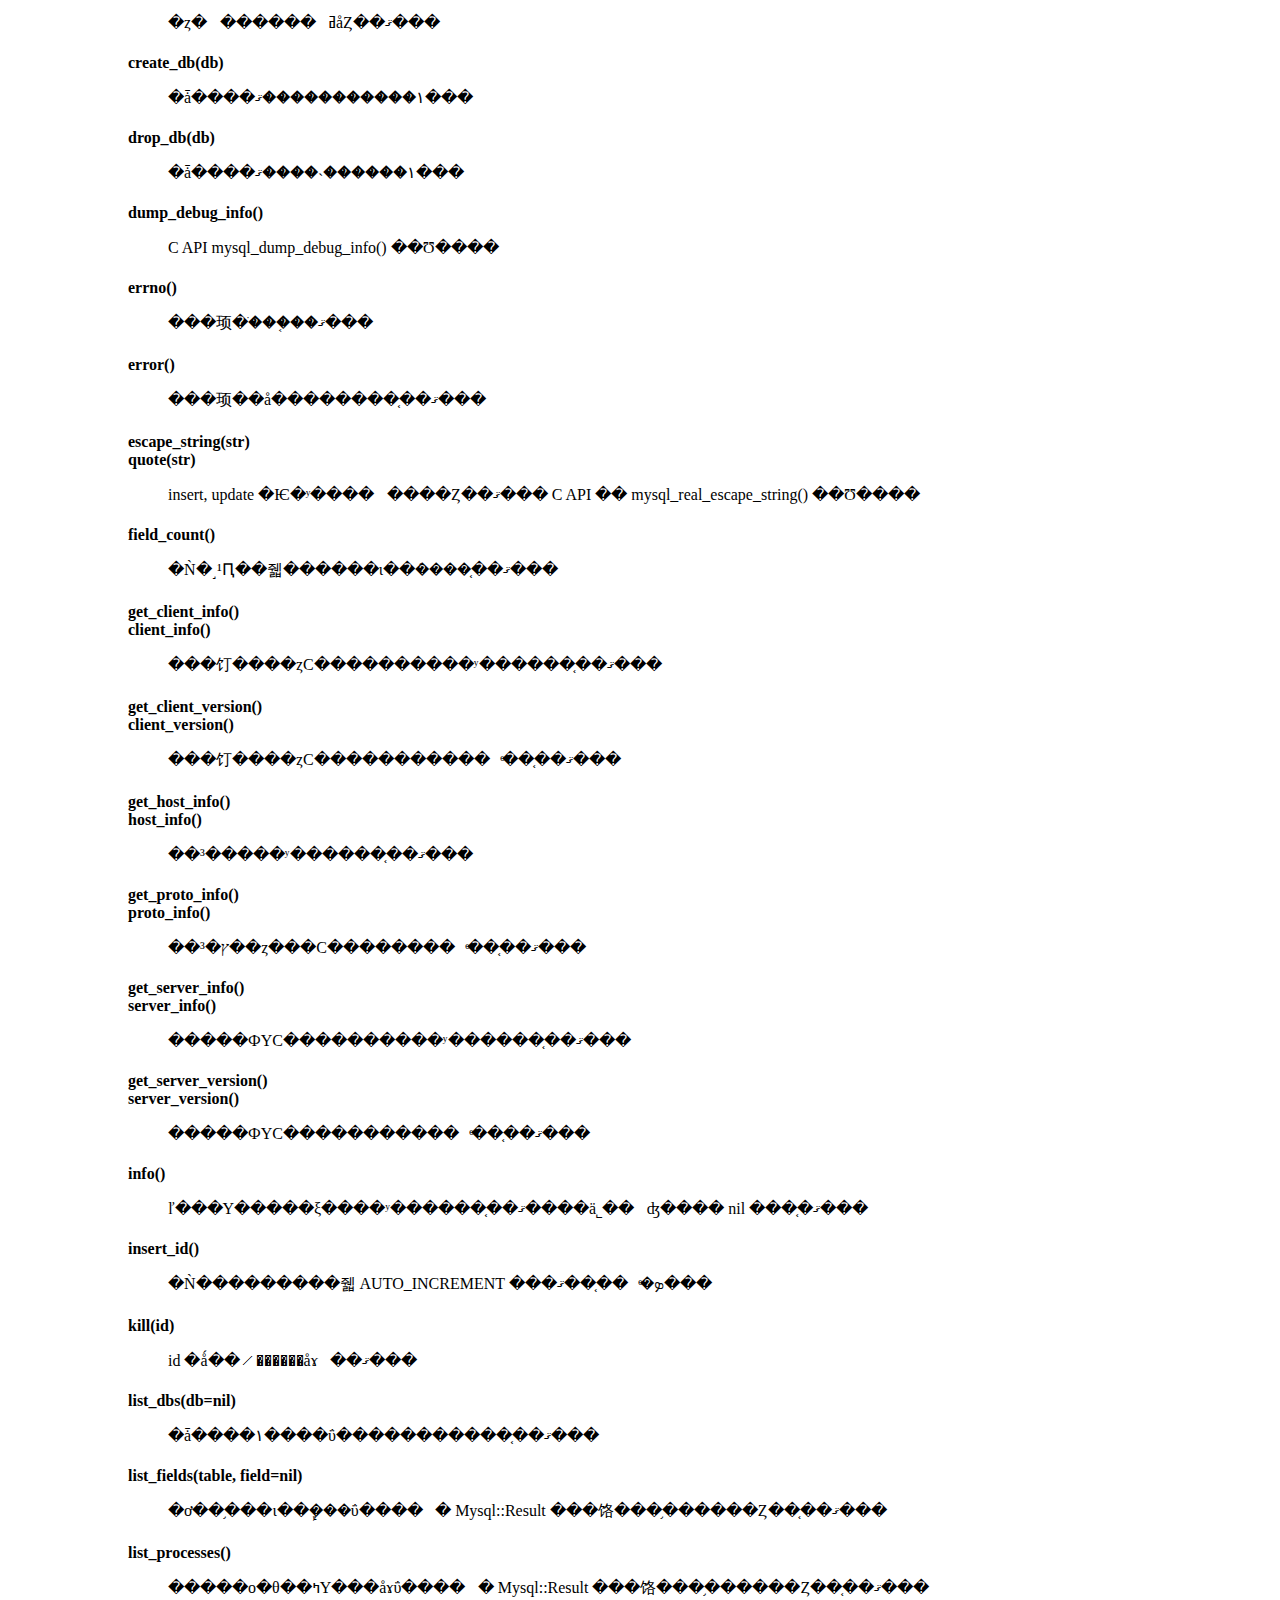
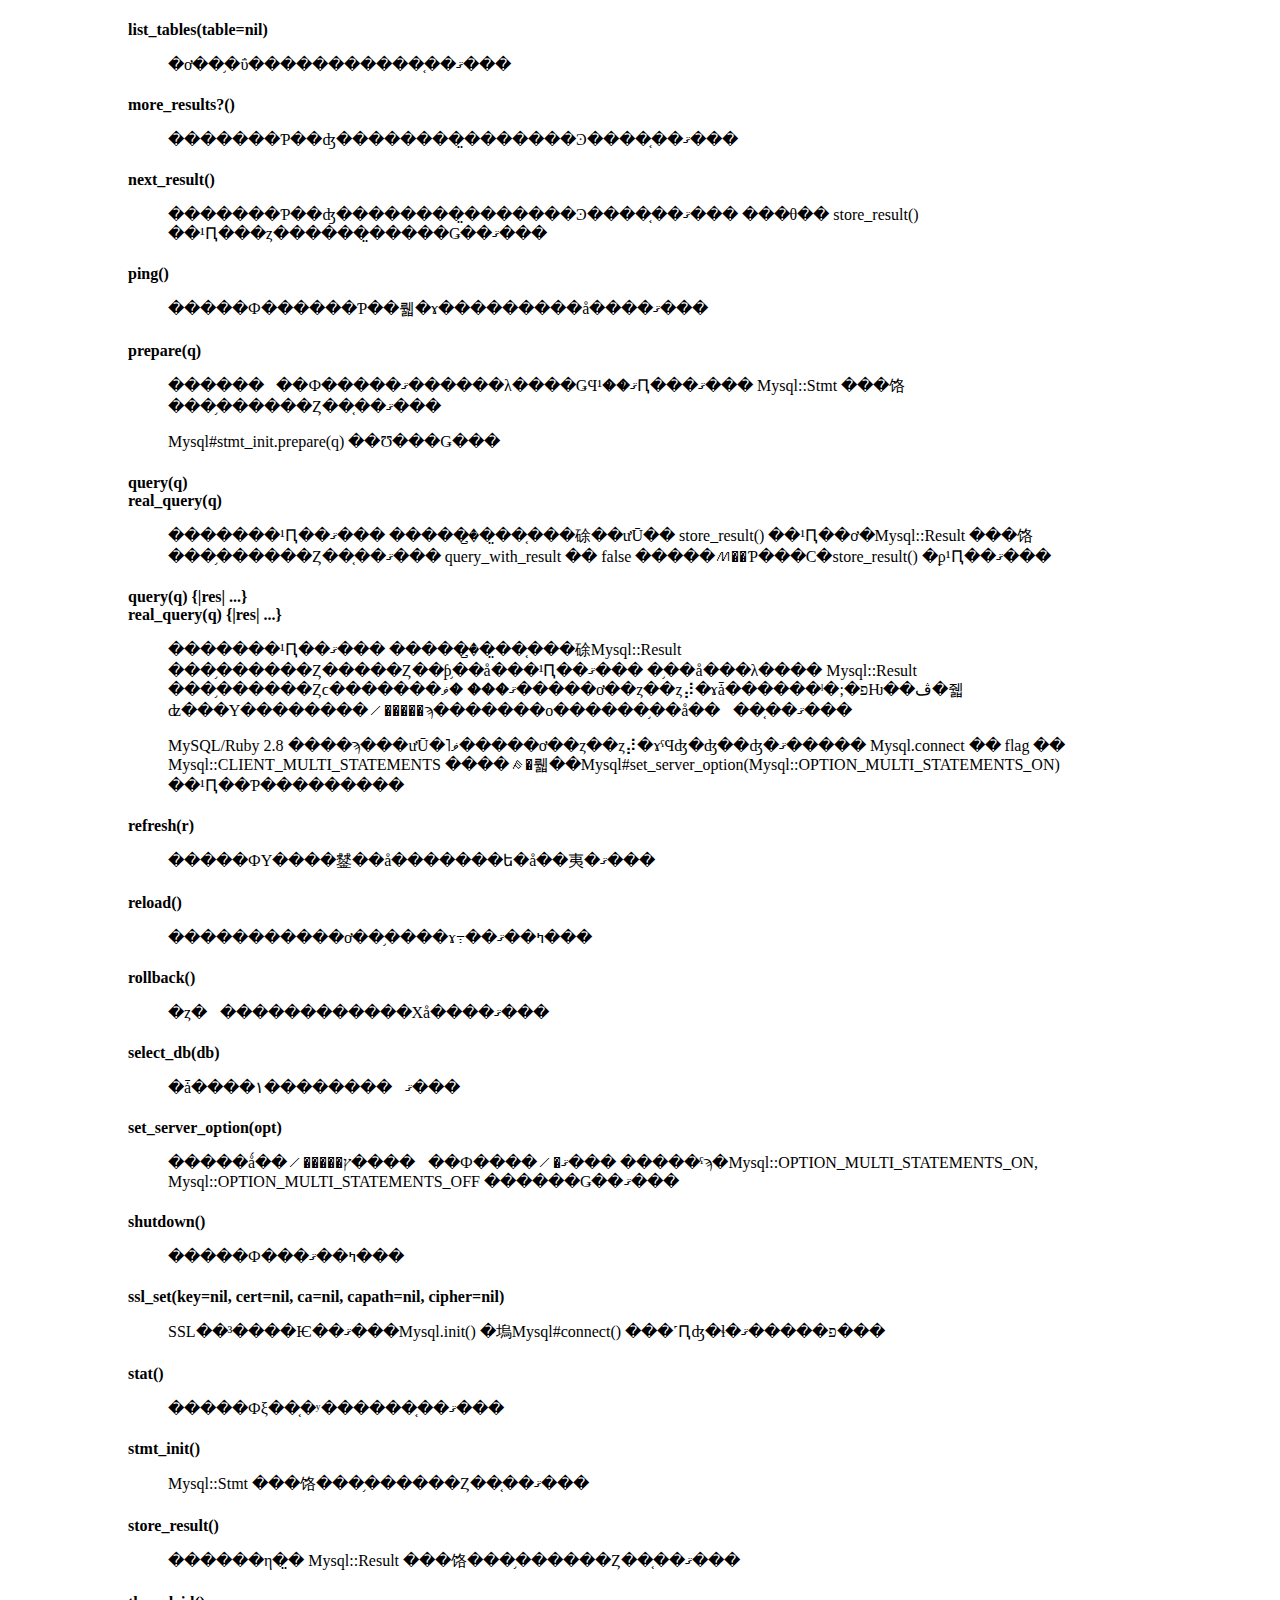
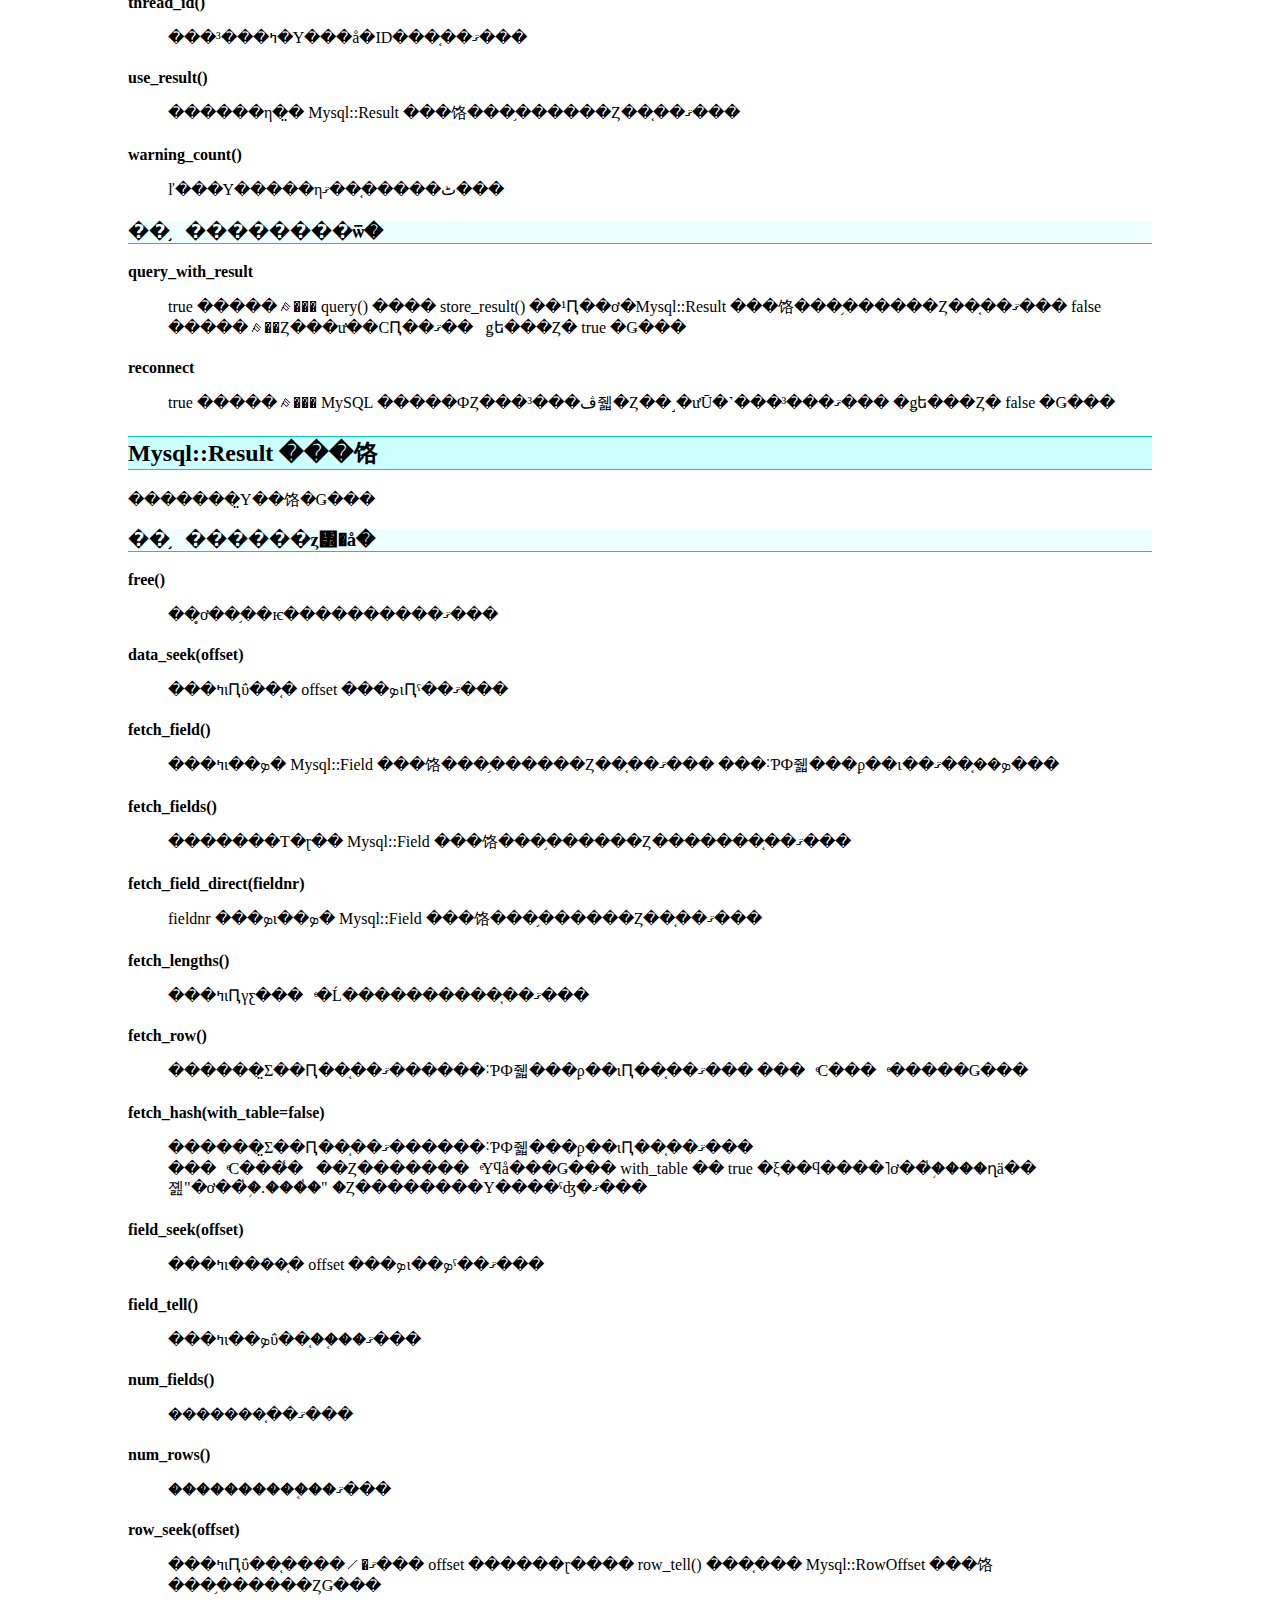
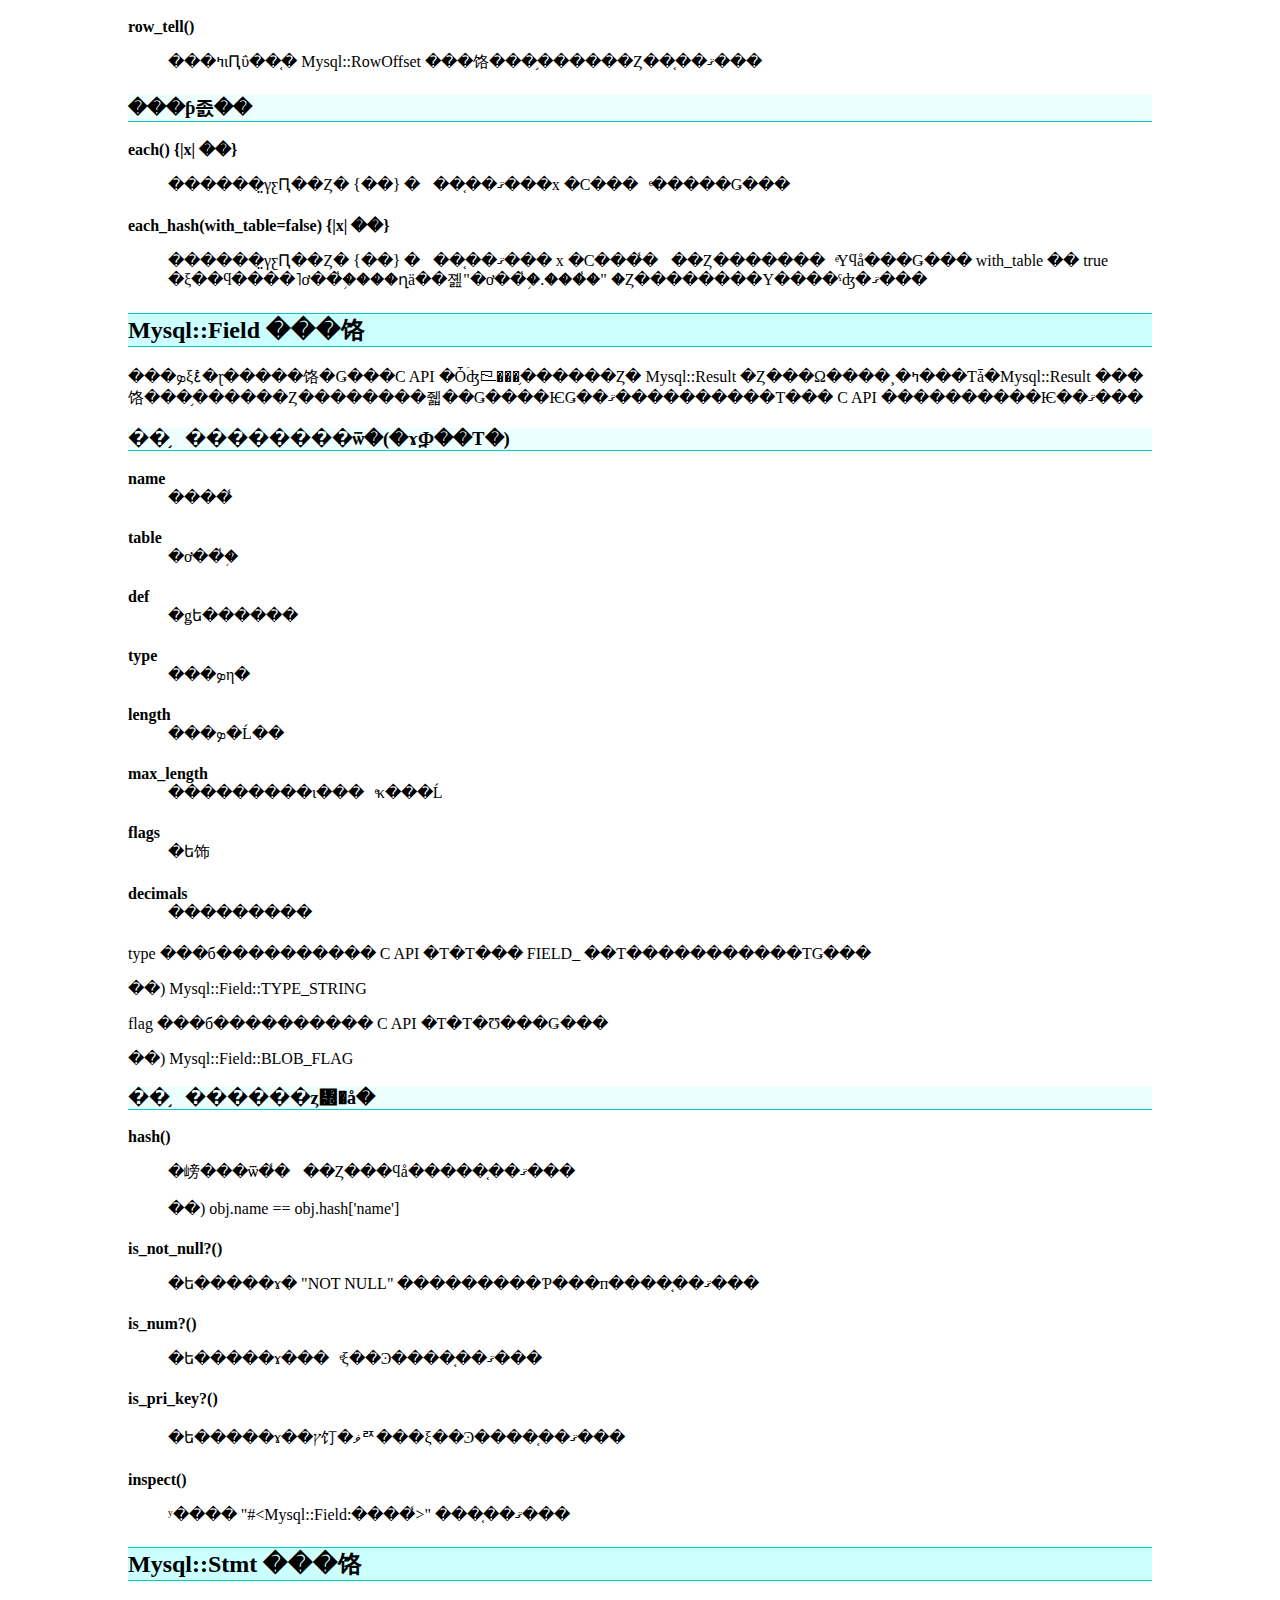
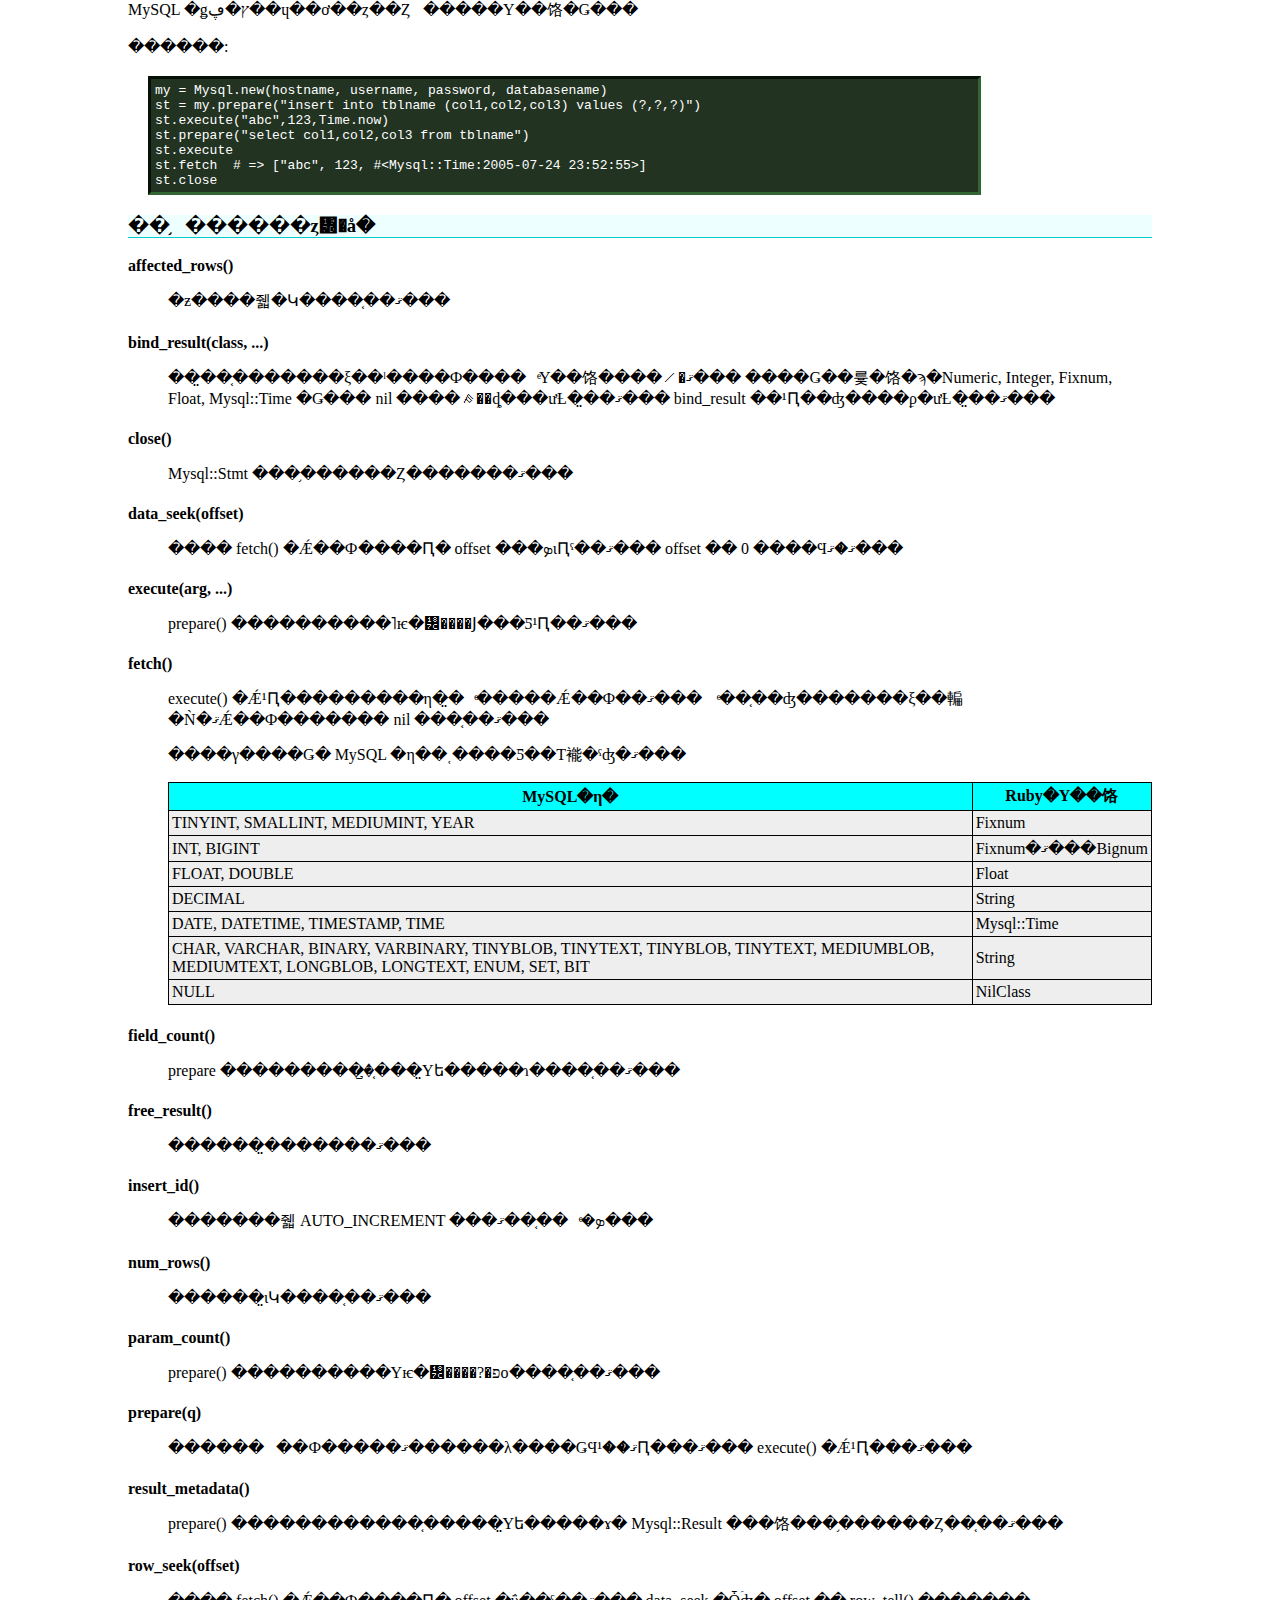
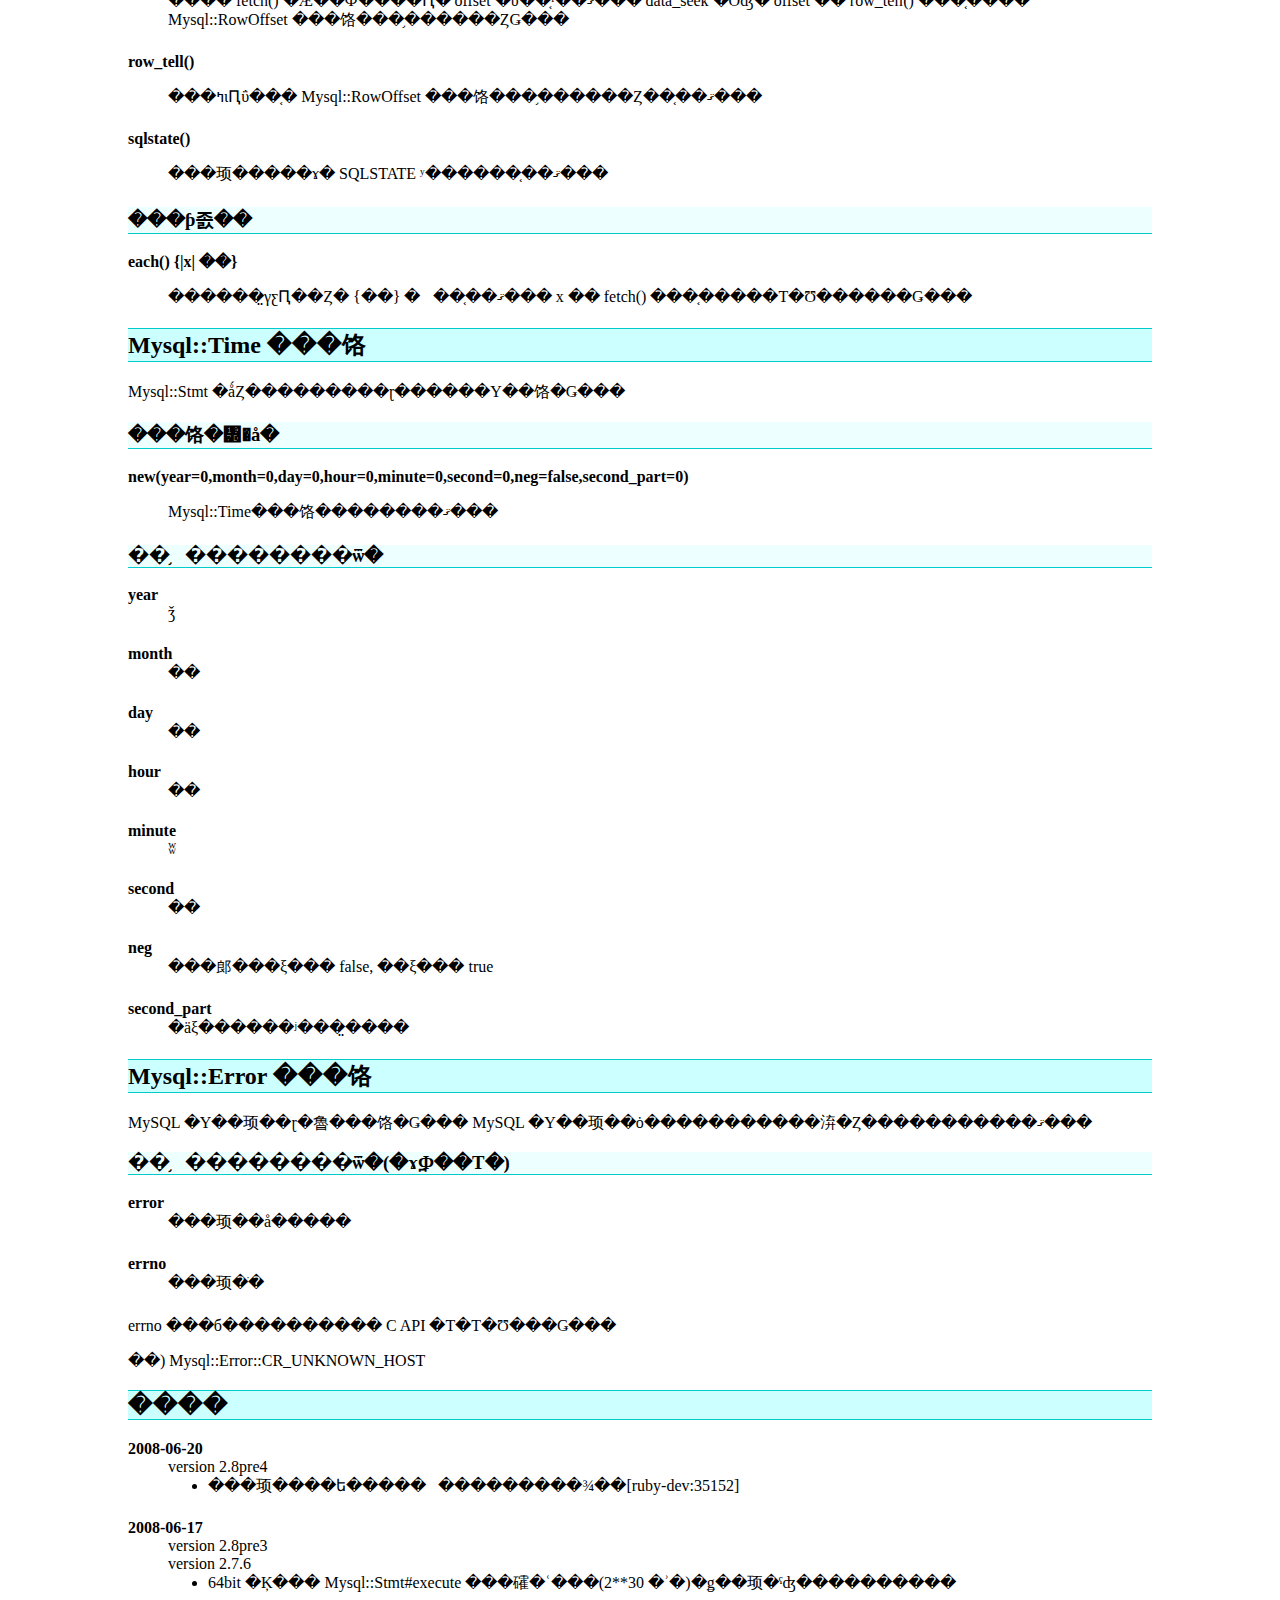
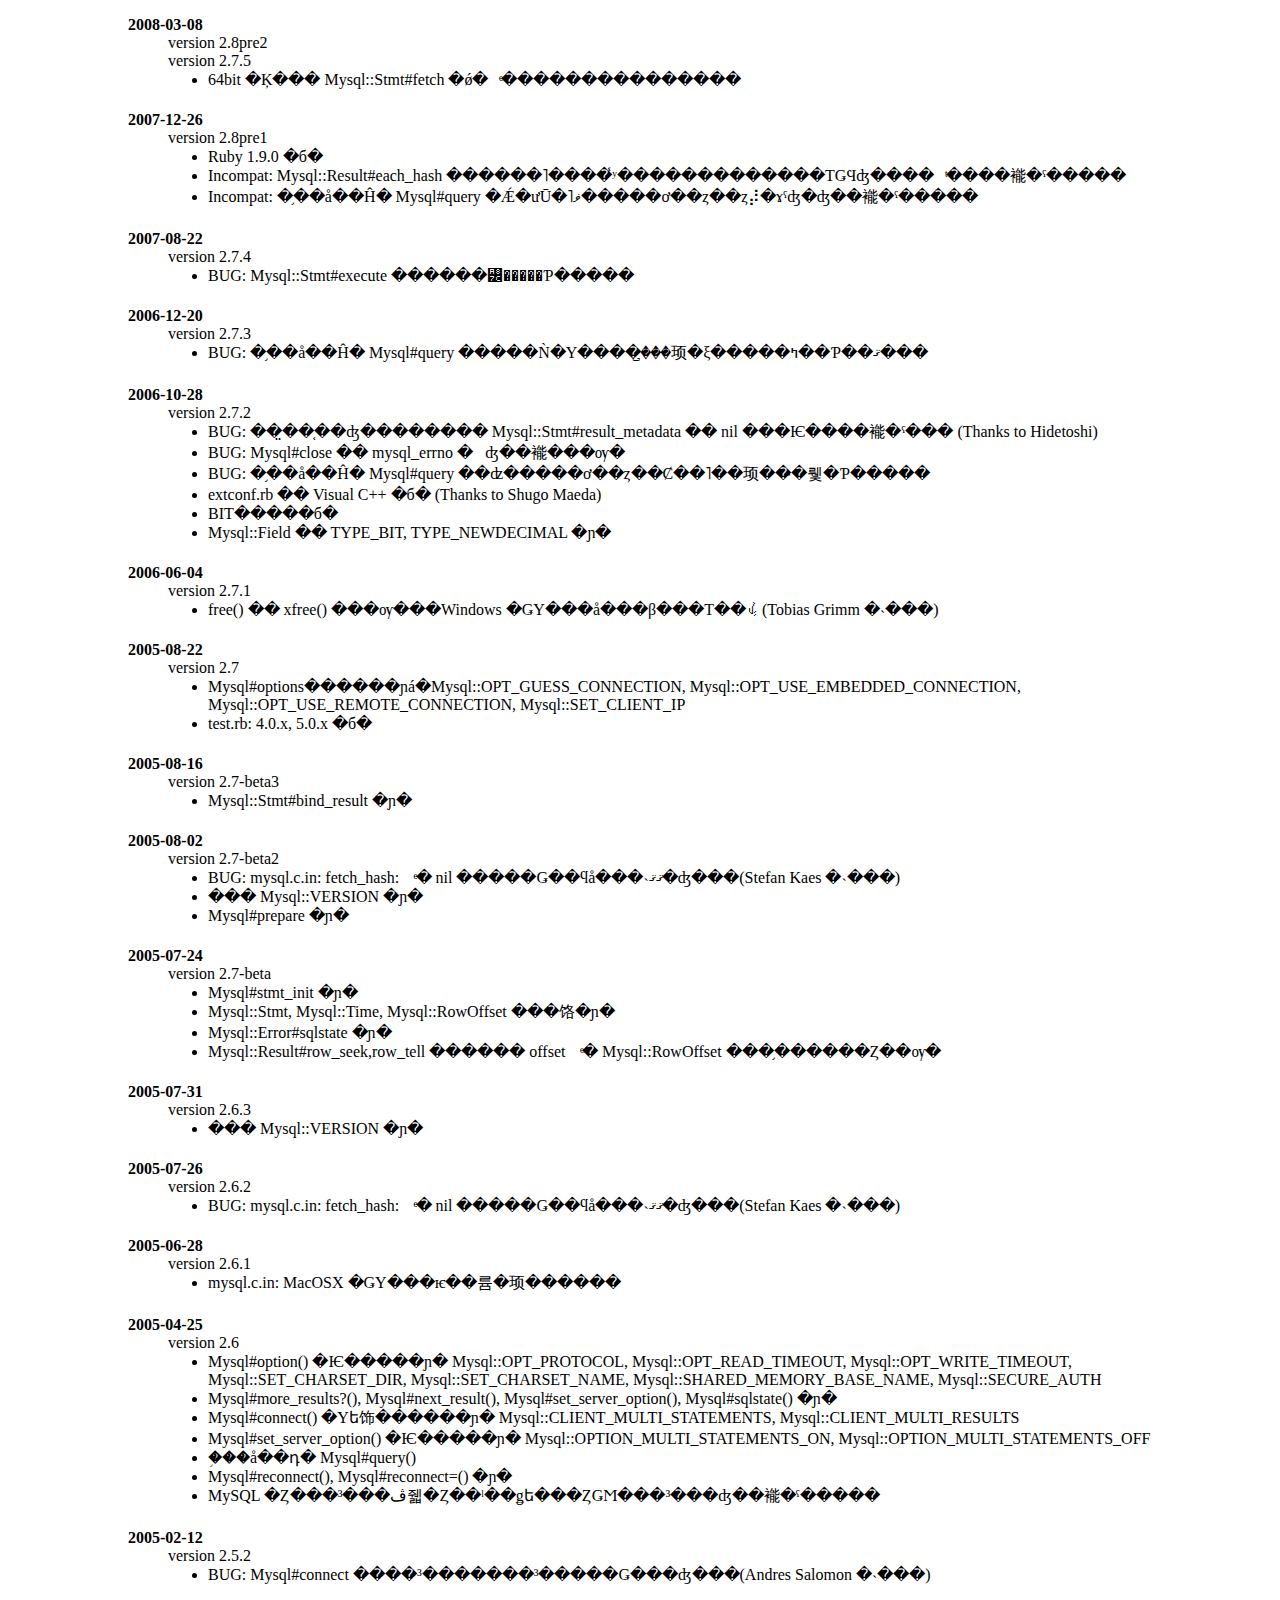
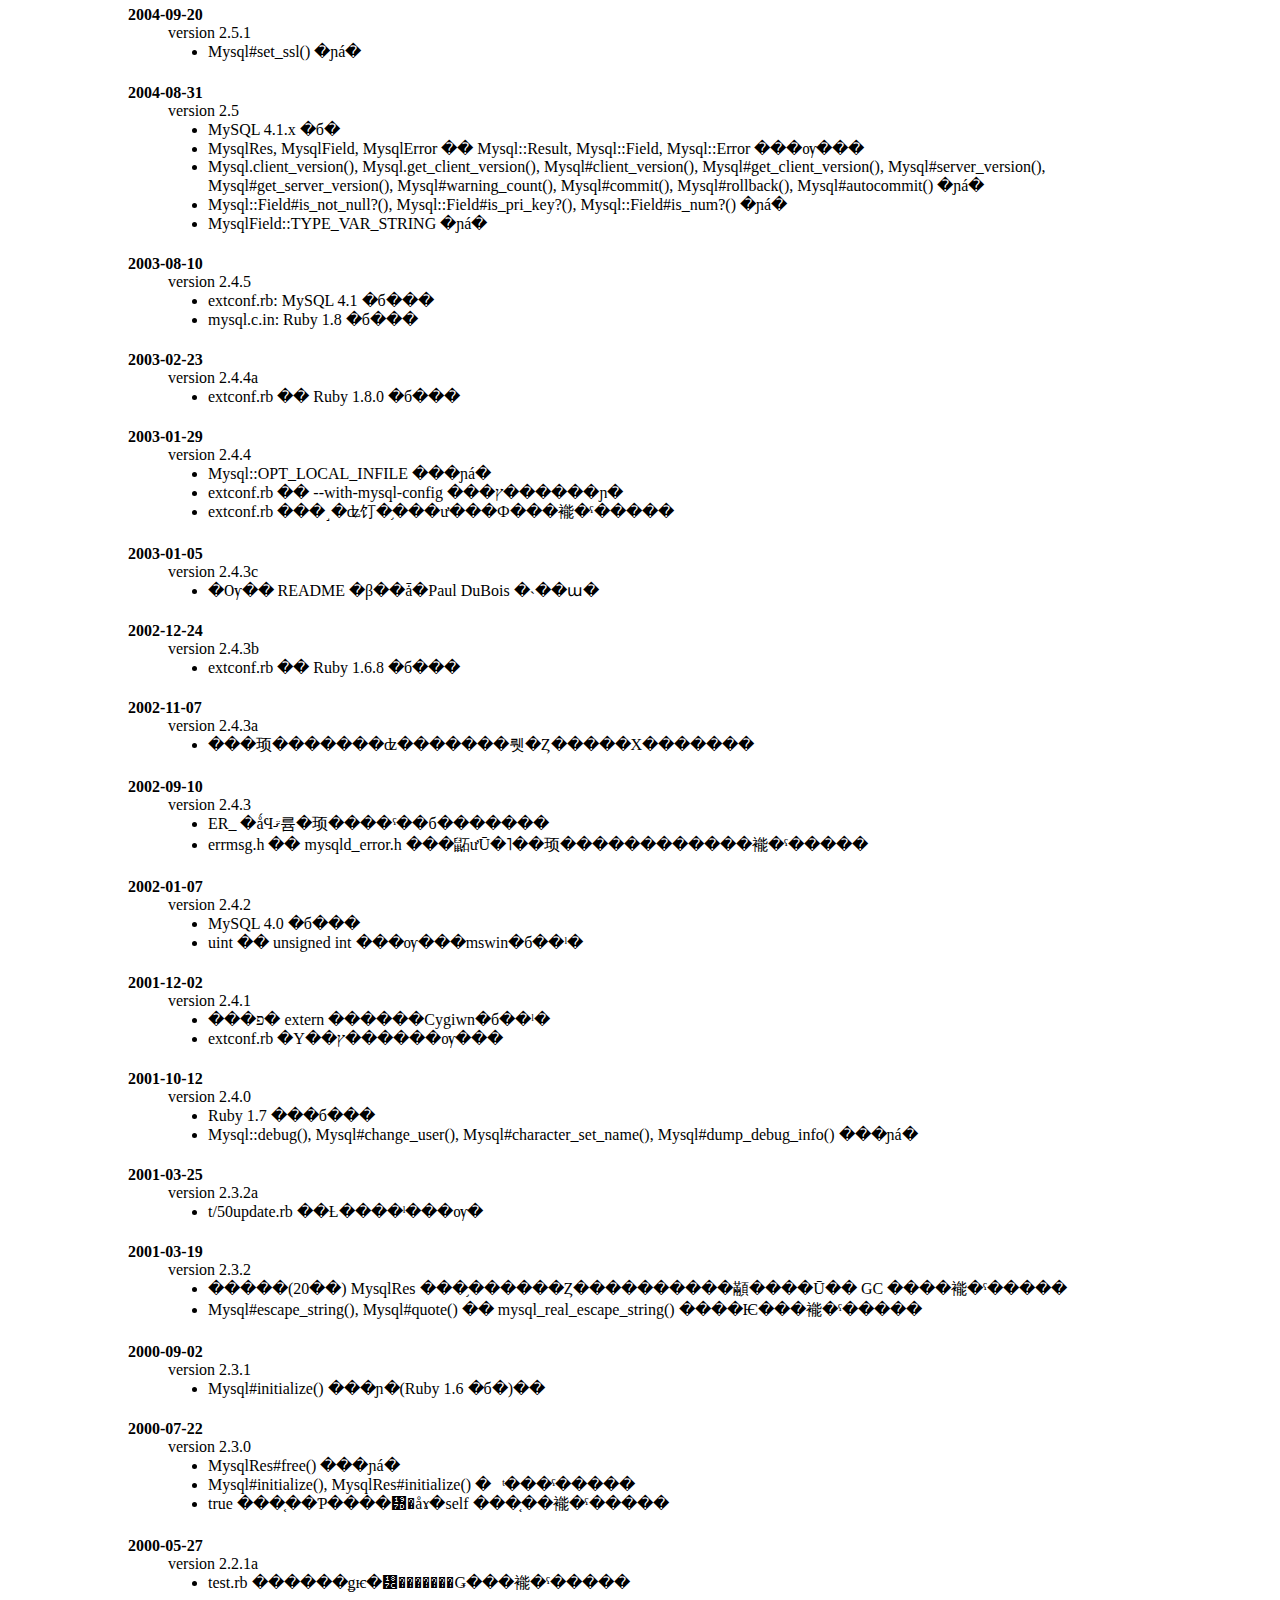
<file: external/mysql-ruby-2.8pre4/README_ja.html>
<!DOCTYPE HTML PUBLIC "-//W3C//DTD HTML 4.01 Transitional//EN">
<!-- $Id: README_ja.html 230 2008-06-20 22:56:29Z tommy $ -->
<html>
  <head>
    <meta http-equiv="content-style-type" content="text/css">
    <link rel=stylesheet type="text/css" href="tommy.css">
    <link rev=made href="mailto:tommy@tmtm.org">
    <title>MySQL/Ruby</title>
  </head>

  <body>
    <h1>MySQL/Ruby</h1>
    <p><a href="README.html">[English]</a></p>
    <hr>
    <p>
      ����� <a href="http://www.mysql.com">MySQL</a> �� Ruby API �Ǥ���MySQL �� C API �Ȥۤ�Ʊ���ε�ǽ������ޤ���
    </p>

    <h2>�����������</h2>
    <a href="http://tmtm.org/downloads/mysql/ruby/">tmtm.org</a>

    <h2>ɬ�פʤ��</h2>
    <ul>
      <li>MySQL 5.0.51a
      <li>Ruby 1.8.2��1.8.7, 1.9.0
    </ul>
    <p>
      �����ʳ��Ǥ� make �Ǥ��뤫�⤷��ޤ��󤬡���ǧ���Ƥޤ���
    </p>

    <h2>�饤����</h2>
    <p>
      ���Υץ������� <a href="http://www.ruby-lang.org/ja/LICENSE.txt">Ruby �饤����</a> �˽����ޤ���
    </p>

    <h2>���󥹥ȡ���</h2>
    <p>
      ����¹Ԥ��Ƥ���������
    </p>
    <pre class="code">
% ruby extconf.rb
</pre>
    <p>
      �ޤ���
    </p>
    <pre class="code">
% ruby extconf.rb --with-mysql-dir=/usr/local/mysql
</pre>
    <p>
      �ޤ���
    </p>
    <pre clas="code">
% ruby extconf.rb --with-mysql-config
</pre>
    <p>
      ���줫��
    </p>
    <pre>
% make
</pre>
    <p>
      extconf.rb �ˤϼ��Υ��ץ��������Ǥ��ޤ���
    </p>
    <dl>
      <dt>--with-mysql-include=<i>dir</i>
      <dd>
	MySQL �Τإå��ե�����ξ��Ȥ��� /usr/local/include ������Υǥ��쥯�ȥ����ꤷ�ޤ���

      <dt>--with-mysql-lib=<i>dir</i>
      <dd>
	MySQL �Υ饤�֥��ξ��Ȥ��� /usr/local/lib ������Υǥ��쥯�ȥ����ꤷ�ޤ���

      <dt>--with-mysql-dir=<i>dir</i>
      <dd>--with-mysql-include=<i>dir</i>/include, --with-mysql-lib=<i>dir</i>/lib ��Ʊ���Ǥ���

      <dt>--with-mysql-config[=<i>/path/to/mysql_config</i>]
      <dd>mysql_config ���ޥ�ɤη�̤��饳��ѥ���ѥ�᡼�������ޤ���
    </dl>
    <p>
      ���Ǵ�ñ�ʥƥ��Ȥ��Ǥ��ޤ���
    </p>
    <pre class="code">
% ruby ./test.rb -- [<i>hostname</i> [<i>user</i> [<i>passwd</i> [<i>dbname</i> [<i>port</i> [<i>socket</i> [<i>flag</i>]]]]]]]
</pre>

    <p>
      test.rb ��Ϳ��������� Mysql.real_connect() �ΰ�����Ʊ���Ǥ���
    </p>
    <p>
      ����ʤ���С������ѡ��桼���ǥ��󥹥ȡ��뤷�Ƥ���������
    </p>
    <pre class="code">
# make install
</pre>

    <h3>����</h3>
    <p>
      �ƥ��Ȼ��˥饤�֥�� libmysqlclient �����Ĥ���ʤ��Ȥ������顼���Ф���ϡ�make ���˥饤�֥��ξ�����ꤹ��ɬ�פ�����ޤ������Τ褦�ˤ��� make ���ƤߤƤ���������
    </p>
    <pre class="code">
% env LD_RUN_PATH=<i>libmysqlclient.so�ξ��</i> make
</pre>
    <p>
      test.rb �� Linux ��Ǥ�ư�����ǧ���Ƥ��ޤ���
      ¾�Υץ�åȥե�����Ǥϥ��顼���Ф뤫�⤷��ޤ���
    </p>

    <h2>�Ȥ���</h2>
    <p>
      �᥽�å�̾�� C API �δؿ����� mysql_ ��Ƭ�����������Τ�Ʊ���Ǥ����᥽�åɤλ�����ˡ�����Ū���б����� C API �ؿ���Ʊ�ͤǤ��Τǡ��ܺ٤� MySQL �Υޥ˥奢��򸫤Ƥ���������
    </p>
    <p>
      �᥽�å���ǥ��顼��ȯ���������� Mysql::Error �㳰��ȯ�����ޤ���
    </p>
    <p>
      �ä˰�̣�Τ����ͤ��֤��ʤ��ؿ��� self ���֤��ޤ���
    </p>

    <h2>Mysql ���饹</h2>
    <p>
      MySQL �����뤿��Υ��饹�Ǥ���
    </p>

    <h3>���饹�᥽�å�</h3>
    <dl>
      <dt>init()
      <dd>
	<p>
	  Mysql ���饹���֥������Ȥ��֤��ޤ���mysqld ����³�Ϥ��ޤ���
	  Mysql#options() ��ɬ�פʾ��ϡ������Ƥ����˹Ԥʤ��ޤ���
	</p>

      <dt>real_connect(host=nil, user=nil, passwd=nil, db=nil, port=nil, sock=nil, flag=nil)
      <dt>connect(host=nil, user=nil, passwd=nil, db=nil, port=nil, sock=nil, flag=nil)
      <dt>new(host=nil, user=nil, passwd=nil, db=nil, port=nil, sock=nil, flag=nil)
      <dd>
	<p>
	  mysqld ����³����Mysql ���饹���֥������Ȥ��֤��ޤ���
	  flag ������� C API �Τ�Τ�Ʊ���Ǥ���
	</p>
	<p>
	  ��) Mysql::CLIENT_FOUND_ROWS
	</p>

      <dt>escape_string(str)
      <dt>quote(str)
      <dd>
	<p>
	  insert, update �Ѥ�ʸ����򥯥����Ȥ��ޤ���
	</p>

      <dt>get_client_info()
      <dt>client_info()
      <dd>
	<p>
	  ���饤����ȥС����������ʸ������֤��ޤ���
	</p>

      <dt>get_client_version()
      <dt>client_version()
      <dd>
	<p>
	  ���饤����ȥС������������ͤ��֤��ޤ���
	</p>

      <dt>debug(str)
      <dd>
	<p>
	  C API mysql_debug() ��Ʊ����
	</p>
    </dl>

    <h3>���֥������ȥ᥽�å�</h3>
    <dl>
      <dt>options(opt, val=nil)
      <dd>
	<p>
	  C API �� mysql_options() ��Ʊ���Ǥ���
	  opt �˻��ꤹ������� C API ���� MYSQL_ ��Ƭ�������������ΤǤ���
	</p>
	<p>
	  ��) Mysql::OPT_CONNECT_TIMEOUT
	</p>

      <dt>real_connect(host=nil, user=nil, passwd=nil, db=nil, port=nil, sock=nil, flag=nil)
      <dt>connect(host=nil, user=nil, passwd=nil, db=nil, port=nil, sock=nil, flag=nil)
      <dd>
	<p>
	  Mysql.real_connect() ��Ʊ���Ǥ���Mysql.init() �������������֥������Ȥ򥵡��Ф���³���뤿��˻��Ѥ��ޤ���
	</p>

      <dt>affected_rows()
      <dd>
	<p>
	  �ƶ����줿�Կ����֤��ޤ���
	</p>

      <dt>autocommit(mode)
      <dd>
	<p>
	  autocommit �⡼�ɤ� mode �����ꤷ�ޤ���mode �� nil, false, 0 �λ��ϥ��ա�����ʳ��ξ��ϥ���Ǥ���
	</p>

      <dt>change_user(user=nil, passwd=nil, db=nil)
      <dd>
	<p>
	  ��³�桼�����ѹ����ޤ���
	</p>

      <dt>character_set_name()
      <dd>
	<p>
	  ���ߤ�ʸ�����åȤ��֤��ޤ���
	</p>

      <dt>close()
      <dd>
	<p>
	  ��³�����Ǥ��ޤ���
	</p>

      <dt>commit()
      <dd>
	<p>
	  �ȥ�󥶥������򥳥ߥåȤ��ޤ���
	</p>

      <dt>create_db(db)
      <dd>
	<p>
	  �ǡ����١�����������ޤ���
	</p>

      <dt>drop_db(db)
      <dd>
	<p>
	  �ǡ����١������˴����ޤ���
	</p>

      <dt>dump_debug_info()
      <dd>
	<p>
	  C API mysql_dump_debug_info() ��Ʊ����
	</p>

      <dt>errno()
      <dd>
	<p>
	  ���顼�ֹ���֤��ޤ���
	</p>

      <dt>error()
      <dd>
	<p>
	  ���顼��å��������֤��ޤ���
	</p>

      <dt>escape_string(str)
      <dt>quote(str)
      <dd>
	<p>
	  insert, update �Ѥ�ʸ����򥯥����Ȥ��ޤ���
	  C API �� mysql_real_escape_string() ��Ʊ����
	</p>

      <dt>field_count()
      <dd>
	<p>
	  �Ǹ�˼¹Ԥ��줿������ι��ܿ����֤��ޤ���
	</p>

      <dt>get_client_info()
      <dt>client_info()
      <dd>
	<p>
	  ���饤����ȥС����������ʸ������֤��ޤ���
	</p>

      <dt>get_client_version()
      <dt>client_version()
      <dd>
	<p>
	  ���饤����ȥС������������ͤ��֤��ޤ���
	</p>

      <dt>get_host_info()
      <dt>host_info()
      <dd>
	<p>
	  ��³�����ʸ������֤��ޤ���
	</p>

      <dt>get_proto_info()
      <dt>proto_info()
      <dd>
	<p>
	  ��³�ץ��ȥ���С���������ͤ��֤��ޤ���
	</p>

      <dt>get_server_info()
      <dt>server_info()
      <dd>
	<p>
	  �����ФΥС����������ʸ������֤��ޤ���
	</p>

      <dt>get_server_version()
      <dt>server_version()
      <dd>
	<p>
	  �����ФΥС������������ͤ��֤��ޤ���
	</p>

      <dt>info()
      <dd>
	<p>
	  ľ���Υ�����ξ����ʸ������֤��ޤ����ä˾��󤬤ʤ���� nil ���֤�ޤ���
	</p>

      <dt>insert_id()
      <dd>
	<p>
	  �Ǹ���������줿 AUTO_INCREMENT ���ܤ��ͤ��֤��ޤ���
	</p>

      <dt>kill(id)
      <dd>
	<p>
	  id �ǻ��ꤷ������åɤ򻦤��ޤ���
	</p>

      <dt>list_dbs(db=nil)
      <dd>
	<p>
	  �ǡ����١����ΰ�����������֤��ޤ���
	</p>

      <dt>list_fields(table, field=nil)
      <dd>
	<p>
	  �ơ��֥���ι��ܾ���ΰ����򼨤� Mysql::Result ���饹���֥������Ȥ��֤��ޤ���
	</p>

      <dt>list_processes()
      <dd>
	<p>
	  �����о�θ��ߤΥ���åɤΰ����򼨤� Mysql::Result ���饹���֥������Ȥ��֤��ޤ���
	</p>

      <dt>list_tables(table=nil)
      <dd>
	<p>
	  �ơ��֥�ΰ�����������֤��ޤ���
	</p>

      <dt>more_results?()
      <dd>
	<p>
	  �������Ƥ��ʤ��������̤�������Ͽ����֤��ޤ���
	</p>

      <dt>next_result()
      <dd>
	<p>
	  �������Ƥ��ʤ��������̤�������Ͽ����֤��ޤ���
	  ���θ�� store_result() ��¹Ԥ���ȥ������̤�����Ǥ��ޤ���
	</p>

      <dt>ping()
      <dd>
	<p>
	  �����Ф������Ƥ��뤫�ɤ���������å����ޤ���
	</p>

      <dt>prepare(q)
      <dd>
	<p>
	  ������򥵡��Ф�����ޤ������λ����ǤϤޤ��¹Ԥ���ޤ���
	  Mysql::Stmt ���饹���֥������Ȥ��֤��ޤ���
	</p>
	<p>
	  Mysql#stmt_init.prepare(q) ��Ʊ���Ǥ���
	</p>

      <dt>query(q)
      <dt>real_query(q)
      <dd>
	<p>
	  �������¹Ԥ��ޤ���
	  �����꤬��̤��֤���硢��ưŪ�� store_result() ��¹Ԥ��ơ�Mysql::Result ���饹���֥������Ȥ��֤��ޤ���
	  query_with_result �� false �����ꤵ��Ƥ���С�store_result() �ϼ¹Ԥ��ޤ���
	</p>

      <dt>query(q) {|res| ...}
      <dt>real_query(q) {|res| ...}
      <dd>
	<p>
	  �������¹Ԥ��ޤ���
	  �����꤬��̤��֤���硢Mysql::Result ���֥������Ȥ�����Ȥ��ƥ֥��å���¹Ԥ��ޤ���
          �֥��å���λ���� Mysql::Result ���֥������Ȥϲ�������ޤ���
          �ޥ�����ơ��ȥ��ȥ⡼�ɤǡ������ˡ�;�פǶ��ڤ�줿ʣ���Υ��������ꤷ�����ϡ�������ο������֥��å��򷫤��֤��ޤ���
        </p>
        <p>
          MySQL/Ruby 2.8 ����ϡ���ưŪ�˥ޥ�����ơ��ȥ��ȥ⡼�ɤˤϤʤ�ʤ��ʤ�ޤ�����
          Mysql.connect �� flag �� Mysql::CLIENT_MULTI_STATEMENTS ����ꤹ�뤫��Mysql#set_server_option(Mysql::OPTION_MULTI_STATEMENTS_ON) ��¹Ԥ��Ƥ���������
        </p>

      <dt>refresh(r)
      <dd>
	<p>
	  �����ФΥ����䥭��å�������ե�å��夷�ޤ���
	</p>

      <dt>reload()
      <dd>
	<p>
	  �����������ơ��֥����ɤ߹��ߤ��ޤ���
	</p>

      <dt>rollback()
      <dd>
	<p>
	  �ȥ�󥶥������������Хå����ޤ���
	</p>

      <dt>select_db(db)
      <dd>
	<p>
	  �ǡ����١��������򤷤ޤ���
	</p>

      <dt>set_server_option(opt)
      <dd>
	<p>
	  �����ǻ��ꤷ�����ץ����򥵡��Ф����ꤷ�ޤ���
	  �����ˤϡ�Mysql::OPTION_MULTI_STATEMENTS_ON, Mysql::OPTION_MULTI_STATEMENTS_OFF ������Ǥ��ޤ���
	</p>

      <dt>shutdown()
      <dd>
	<p>
	  �����Ф���ߤ��ޤ���
	</p>

      <dt>ssl_set(key=nil, cert=nil, ca=nil, capath=nil, cipher=nil)
      <dd>
	<p>
	  SSL��³����Ѥ��ޤ���Mysql.init() �塢Mysql#connect() ���˹Ԥʤ�ɬ�פ�����ޤ���
	</p>

      <dt>stat()
      <dd>
	<p>
	  �����Фξ��֤�ʸ������֤��ޤ���
	</p>

      <dt>stmt_init()
      <dd>
	<p>
	  Mysql::Stmt ���饹���֥������Ȥ��֤��ޤ���
	</p>

      <dt>store_result()
      <dd>
	<p>
	  ������η�̤� Mysql::Result ���饹���֥������Ȥ��֤��ޤ���
	</p>

      <dt>thread_id()
      <dd>
	<p>
	  ���ߤ���³�Υ���å�ID���֤��ޤ���
	</p>

      <dt>use_result()
      <dd>
	<p>
	  ������η�̤� Mysql::Result ���饹���֥������Ȥ��֤��ޤ���
	</p>

      <dt>warning_count()
      <dd>
	<p>
	  ľ���Υ�����ηٹ�����֤��ޤ���
	</p>
    </dl>

    <h3>���֥��������ѿ�</h3>

    <dl>
      <dt>query_with_result
      <dd>
	<p>
	  true �����ꤹ��� query() ���� store_result() ��¹Ԥ��ơ�Mysql::Result ���饹���֥������Ȥ��֤��ޤ���
	  false �����ꤹ��Ȥ���ư��ϹԤ��ޤ��󡣥ǥե���Ȥ� true �Ǥ���
	</p>

      <dt>reconnect
      <dd>
	<p>
	  true �����ꤹ��� MySQL �����ФȤ���³���ڤ줿�Ȥ��˼�ưŪ�˺���³���ޤ���
	  �ǥե���Ȥ� false �Ǥ���
	</p>
    </dl>

    <h2>Mysql::Result ���饹</h2>
    <p>
      �������̤Υ��饹�Ǥ���
    </p>

    <h3>���֥������ȥ᥽�å�</h3>
    <dl>
      <dt>free()
      <dd>
	<p>
	  ��̥ơ��֥��ѥ����������ޤ���
	</p>

      <dt>data_seek(offset)
      <dd>
	<p>
	  ���ߤιԤΰ��֤� offset ���ܤιԤˤ��ޤ���
	</p>

      <dt>fetch_field()
      <dd>
	<p>
	  ���ߤι��ܤ� Mysql::Field ���饹���֥������Ȥ��֤��ޤ���
	  ���˸ƤФ줿���ϼ��ι��ܤ��֤��ޤ���
	</p>

      <dt>fetch_fields()
      <dd>
	<p>
	  �������Τ�ɽ�� Mysql::Field ���饹���֥������Ȥ�������֤��ޤ���
	</p>

      <dt>fetch_field_direct(fieldnr)
      <dd>
	<p>
	  fieldnr ���ܤι��ܤ� Mysql::Field ���饹���֥������Ȥ��֤��ޤ���
	</p>

      <dt>fetch_lengths()
      <dd>
	<p>
	  ���ߤιԤγƹ����ͤ�Ĺ����������֤��ޤ���
	</p>

      <dt>fetch_row()
      <dd>
	<p>
	  ������̤Σ��Ԥ��֤��ޤ������˸ƤФ줿���ϼ��ιԤ��֤��ޤ���
	  ����ͤϹ����ͤ�����Ǥ���
	</p>

      <dt>fetch_hash(with_table=false)
      <dd>
	<p>
	  ������̤Σ��Ԥ��֤��ޤ������˸ƤФ줿���ϼ��ιԤ��֤��ޤ���
	  ����ͤϹ���̾�򥭡��Ȥ��������ͤΥϥå���Ǥ���
	  with_table �� true �ξ��ϥ����˥ơ��֥�̾���ղä��졢"�ơ��֥�̾.����̾" �Ȥ��������Υ����ˤʤ�ޤ���
	</p>

      <dt>field_seek(offset)
      <dd>
	<p>
	  ���ߤι��ܰ��֤� offset ���ܤι��ܤˤ��ޤ���
	</p>

      <dt>field_tell()
      <dd>
	<p>
	  ���ߤι��ܤΰ��֤��֤��ޤ���
	</p>

      <dt>num_fields()
      <dd>
	<p>
	  ���ܿ����֤��ޤ���
	</p>

      <dt>num_rows()
      <dd>
	<p>
	  ����������֤��ޤ���
	</p>

      <dt>row_seek(offset)
      <dd>
	<p>
	  ���ߤιԤΰ��֤����ꤷ�ޤ���
	  offset ������ɽ���� row_tell() ���֤��� Mysql::RowOffset ���饹���֥������ȤǤ���
	</p>

      <dt>row_tell()
      <dd>
	<p>
	  ���ߤιԤΰ��֤� Mysql::RowOffset ���饹���֥������Ȥ��֤��ޤ���
	</p>
    </dl>

    <h3>���ƥ졼��</h3>
    <dl>
      <dt>each() {|x| ��}
      <dd>
	<p>
	  ������̤γƹԤ��Ȥ� {��} �򷫤��֤��ޤ���x �Ϲ����ͤ�����Ǥ���
	</p>

      <dt>each_hash(with_table=false) {|x| ��}
      <dd>
	<p>
	  ������̤γƹԤ��Ȥ� {��} �򷫤��֤��ޤ���
	  x �Ϲ���̾�򥭡��Ȥ��������ͤΥϥå���Ǥ���
	  with_table �� true �ξ��ϥ����˥ơ��֥�̾���ղä��졢"�ơ��֥�̾.����̾" �Ȥ��������Υ����ˤʤ�ޤ���
	</p>
    </dl>

    <h2>Mysql::Field ���饹</h2>
    <p>
      ���ܤξܺ٤�ɽ�����饹�Ǥ���C API �Ȱۤʤꡢ���֥������Ȥ� Mysql::Result �Ȥ���Ω����¸�ߤ���Τǡ�Mysql::Result ���饹���֥������Ȥ��������줿��Ǥ����ѤǤ��ޤ����������Τ��� C API ����������Ѥ��ޤ���
    </p>

    <h3>���֥��������ѿ�(�ɤ߽Ф��Τ�)</h3>
    <dl>
      <dt>name<dd>����̾
      <dt>table<dd>�ơ��֥�̾
      <dt>def<dd>�ǥե������
      <dt>type<dd>���ܤη�
      <dt>length<dd>���ܤ�Ĺ��
      <dt>max_length<dd>���������ι����ͤκ���Ĺ
      <dt>flags<dd>�ե饰
      <dt>decimals<dd>���������
    </dl>
    <p>
      type ���б���������� C API �Τ�Τ��� FIELD_ ��Ƭ�����������ΤǤ���
    </p>
    <p>
      ��) Mysql::Field::TYPE_STRING
    </p>
    <p>
      flag ���б���������� C API �Τ�Τ�Ʊ���Ǥ���
    </p>
    <p>
      ��) Mysql::Field::BLOB_FLAG
    </p>

    <h3>���֥������ȥ᥽�å�</h3>
    <dl>
      <dt>hash()
      <dd>
	<p>
	  �嵭���ѿ�̾�򥭡��Ȥ���ϥå�����֤��ޤ���
	</p>
	<p>
	  ��) obj.name == obj.hash['name']
	</p>

      <dt>is_not_null?()
      <dd>
	<p>
	  �ե�����ɤ� "NOT NULL" ���������Ƥ���п����֤��ޤ���
	</p>

      <dt>is_num?()
      <dd>
	<p>
	  �ե�����ɤ����ͤξ��Ͽ����֤��ޤ���
	</p>

      <dt>is_pri_key?()
      <dd>
	<p>
	  �ե�����ɤ��ץ饤�ޥꥭ���ξ��Ͽ����֤��ޤ���
	</p>

      <dt>inspect()
      <dd>
	<p>
	  ʸ���� "#&lt;Mysql::Field:����̾&gt;" ���֤��ޤ���
	</p>
    </dl>

    <h2>Mysql::Stmt ���饹</h2>
    <p>
      MySQL �ǥץ�ڥ��ɥ��ơ��ȥ��Ȥ򰷤�����Υ��饹�Ǥ���
    </p>
    <p>
      ������:
    </p>
    <pre class="code">
my = Mysql.new(hostname, username, password, databasename)
st = my.prepare("insert into tblname (col1,col2,col3) values (?,?,?)")
st.execute("abc",123,Time.now)
st.prepare("select col1,col2,col3 from tblname")
st.execute
st.fetch  # => ["abc", 123, #&lt;Mysql::Time:2005-07-24 23:52:55&gt;]
st.close
</pre>

    <h3>���֥������ȥ᥽�å�</h3>
    <dl>
      <dt>affected_rows()
      <dd>
	<p>
	  �ƶ����줿�Կ����֤��ޤ���
	</p>

      <dt>bind_result(class, ...)
      <dd>
        <p>
          ��̤��֤�������ξ��ˡ����Ф�����ͤΥ��饹����ꤷ�ޤ���
          ����Ǥ��륯�饹�ϡ�Numeric, Integer, Fixnum, Float, Mysql::Time �Ǥ���
          nil ����ꤹ��ȡ���ưȽ�̤��ޤ���
          bind_result ��¹Ԥ��ʤ����ϼ�ưȽ�̤��ޤ���
        </p>

      <dt>close()
      <dd>
	<p>
	  Mysql::Stmt ���֥������Ȥ�������ޤ���
	</p>

      <dt>data_seek(offset)
      <dd>
	<p>
	  ���� fetch() �Ǽ��Ф����Ԥ� offset ���ܤιԤˤ��ޤ���
	  offset �� 0 ����Ϥޤ�ޤ���
	</p>

      <dt>execute(arg, ...)
      <dd>
	<p>
	  prepare() ����������˥ѥ�᡼����Ϳ���Ƽ¹Ԥ��ޤ���
	</p>

      <dt>fetch()
      <dd>
	<p>
	  execute() �Ǽ¹Ԥ���������η�̤��ͤ�����Ǽ��Ф��ޤ���
	  �ͤ��֤��ʤ�������ξ��䡢�Ǹ�ޤǼ��Ф������� nil ���֤��ޤ���
	</p>
	<p>
	  ����γ����Ǥ� MySQL �η��˱����Ƽ��Τ褦�ˤʤ�ޤ���
	</p>
	<table>
	    <tr><th>MySQL�η�<th>Ruby�Υ��饹
	    <tr><td>TINYINT, SMALLINT, MEDIUMINT, YEAR<td>Fixnum
	    <tr><td>INT, BIGINT<td>Fixnum�ޤ���Bignum
	    <tr><td>FLOAT, DOUBLE<td>Float
	    <tr><td>DECIMAL<td>String
	    <tr><td>DATE, DATETIME, TIMESTAMP, TIME<td>Mysql::Time
	    <tr><td>CHAR, VARCHAR, BINARY, VARBINARY, TINYBLOB, TINYTEXT, TINYBLOB, TINYTEXT, MEDIUMBLOB, MEDIUMTEXT, LONGBLOB, LONGTEXT, ENUM, SET, BIT<td>String
	    <tr><td>NULL<td>NilClass
	</table>

      <dt>field_count()
      <dd>
	<p>
	  prepare ���������꤬�֤���̤Υե�����ɿ����֤��ޤ���
	</p>

      <dt>free_result()
      <dd>
	<p>
	  ������̤�������ޤ���
	</p>

      <dt>insert_id()
      <dd>
	<p>
	  �������줿 AUTO_INCREMENT ���ܤ��ͤ��֤��ޤ���
	</p>

      <dt>num_rows()
      <dd>
	<p>
	  ������̤ιԿ����֤��ޤ���
	</p>

      <dt>param_count()
      <dd>
	<p>
	  prepare() ����������Υѥ�᡼����?�פο����֤��ޤ���
	</p>

      <dt>prepare(q)
      <dd>
	<p>
	  ������򥵡��Ф�����ޤ������λ����ǤϤޤ��¹Ԥ���ޤ���
	  execute() �Ǽ¹Ԥ���ޤ���
	</p>

      <dt>result_metadata()
      <dd>
	<p>
	  prepare() ������������֤�����̤Υե�����ɤ� Mysql::Result ���饹���֥������Ȥ��֤��ޤ���
	</p>

      <dt>row_seek(offset)
      <dd>
	<p>
	  ���� fetch() �Ǽ��Ф����Ԥ� offset �ΰ��֤ˤ��ޤ���
	  data_seek �Ȱۤʤ� offset �� row_tell() ���֤���� Mysql::RowOffset ���饹���֥������ȤǤ���
	</p>

      <dt>row_tell()
      <dd>
	<p>
	  ���ߤιԤΰ��֤� Mysql::RowOffset ���饹���֥������Ȥ��֤��ޤ���
	</p>

      <dt>sqlstate()
      <dd>
	<p>
	  ���顼�����ɤ� SQLSTATE ʸ������֤��ޤ���
	</p>
    </dl>

    <h3>���ƥ졼��</h3>
    <dl>
      <dt>each() {|x| ��}
      <dd>
	<p>
	  ������̤γƹԤ��Ȥ� {��} �򷫤��֤��ޤ���
	  x �� fetch() ���֤�����Τ�Ʊ������Ǥ���
	</p>
    </dl>

    <h2>Mysql::Time ���饹</h2>
    <p>
      Mysql::Stmt �ǻȤ���������ɽ������Υ��饹�Ǥ���
    </p>

    <h3>���饹�᥽�å�</h3>
    <dl>
      <dt>new(year=0,month=0,day=0,hour=0,minute=0,second=0,neg=false,second_part=0)
      <dd>
	<p>
	  Mysql::Time���饹��������ޤ���
	</p>
    </dl>

    <h3>���֥��������ѿ�</h3>
    <dl>
      <dt>year
      <dd>
	ǯ

      <dt>month
      <dd>
	��

      <dt>day
      <dd>
	��

      <dt>hour
      <dd>
	��

      <dt>minute
      <dd>
	ʬ

      <dt>second
      <dd>
	��

      <dt>neg
      <dd>
	���郎���ξ��� false, ��ξ��� true

      <dt>second_part
      <dd>
	�äξ������ʲ���̤����
    </dl>

    <h2>Mysql::Error ���饹</h2>
    <p>
      MySQL �Υ��顼��ɽ�魯���饹�Ǥ���
      MySQL �Υ��顼��ȯ�����������㳰�Ȥ�����������ޤ���
    </p>

    <h3>���֥��������ѿ�(�ɤ߽Ф��Τ�)</h3>
    <dl>
      <dt>error
      <dd>���顼��å�����
      <dt>errno
      <dd>���顼�ֹ�
    </dl>
    <p>
      errno ���б���������� C API �Τ�Τ�Ʊ���Ǥ���
    </p>
    <p>
      ��) Mysql::Error::CR_UNKNOWN_HOST
    </p>

    <h2>����</h2>
    <dl>
      <dt>2008-06-20
      <dd>
        version 2.8pre4
        <ul>
          <li>���顼����ե�����򳰤���������¾��[ruby-dev:35152]
        </ul>

      <dt>2008-06-17
      <dd>
        version 2.8pre3<br>
        version 2.7.6
        <ul>
          <li>64bit �Ķ��� Mysql::Stmt#execute ���礭�ʿ���(2**30 �ʾ�)�ǥ��顼�ˤʤ����������
        </ul>

      <dt>2008-03-08
      <dd>
        version 2.8pre2<br>
        version 2.7.5
        <ul>
          <li>64bit �Ķ��� Mysql::Stmt#fetch �ǿ��ͤ���������������
        </ul>

      <dt>2007-12-26
      <dd>
        version 2.8pre1
        <ul>
          <li>Ruby 1.9.0 �б�
          <li>Incompat: Mysql::Result#each_hash ������˥����̾ʸ�������������ΤǤϤʤ�����ͭ����褦�ˤ�����
          <li>Incompat: �֥��å��Ĥ� Mysql#query �Ǽ�ưŪ�˥ޥ�����ơ��ȥ��ȥ⡼�ɤˤʤ�ʤ��褦�ˤ�����
        </ul>

      <dt>2007-08-22
      <dd>
        version 2.7.4
        <ul>
          <li>BUG: Mysql::Stmt#execute ������꡼�����Ƥ�����
        </ul>

      <dt>2006-12-20
      <dd>
        version 2.7.3
        <ul>
          <li>BUG: �֥��å��Ĥ� Mysql#query �����Ǹ�Υ����꤬���顼�ξ�����ߤ��Ƥ��ޤ���
        </ul>

      <dt>2006-10-28
      <dd>
        version 2.7.2
        <ul>
          <li>BUG: ��̤��֤��ʤ�������� Mysql::Stmt#result_metadata �� nil ���Ѥ����褦�ˤ��� (Thanks to Hidetoshi)
          <li>BUG: Mysql#close �� mysql_errno �򸫤ʤ��褦���ѹ�
          <li>BUG: �֥��å��Ĥ� Mysql#query ��ʣ�����ơ��ȥ��Ȼ��˥��顼��̵�뤷�Ƥ�����
          <li>extconf.rb �� Visual C++ �б� (Thanks to Shugo Maeda)
          <li>BIT�����б�
          <li>Mysql::Field �� TYPE_BIT, TYPE_NEWDECIMAL �ɲ�
        </ul>

      <dt>2006-06-04
      <dd>
        version 2.7.1
        <ul>
          <li>free() �� xfree() ���ѹ���Windows �ǤΥ���å���β���Τ��ᡣ(Tobias Grimm �˴���)
        </ul>

      <dt>2005-08-22
      <dd>
        version 2.7
        <ul>
          <li>Mysql#options������ɲá�Mysql::OPT_GUESS_CONNECTION, Mysql::OPT_USE_EMBEDDED_CONNECTION, Mysql::OPT_USE_REMOTE_CONNECTION, Mysql::SET_CLIENT_IP
          <li>test.rb: 4.0.x, 5.0.x �б�
        </ul>

      <dt>2005-08-16
      <dd>
        version 2.7-beta3
        <ul>
          <li>Mysql::Stmt#bind_result �ɲ�
        </ul>

      <dt>2005-08-02
      <dd>
	version 2.7-beta2
	<ul>
	  <li>BUG: mysql.c.in: fetch_hash: �ͤ� nil �����Ǥ��ϥå���˴ޤޤ�ʤ���(Stefan Kaes �˴���)
	  <li>��� Mysql::VERSION �ɲ�
	  <li>Mysql#prepare �ɲ�
	</ul>

      <dt>2005-07-24
      <dd>
	version 2.7-beta
	<ul>
	  <li>Mysql#stmt_init �ɲ�
	  <li>Mysql::Stmt, Mysql::Time, Mysql::RowOffset ���饹�ɲ�
	  <li>Mysql::Error#sqlstate �ɲ�
	  <li>Mysql::Result#row_seek,row_tell ������ offset �ͤ� Mysql::RowOffset ���֥������Ȥ��ѹ�
	</ul>

      <dt>2005-07-31
      <dd>
	version 2.6.3
	<ul>
	  <li>��� Mysql::VERSION �ɲ�
	</ul>

      <dt>2005-07-26
      <dd>
	version 2.6.2
	<ul>
	  <li>BUG: mysql.c.in: fetch_hash: �ͤ� nil �����Ǥ��ϥå���˴ޤޤ�ʤ���(Stefan Kaes �˴���)
	</ul>

      <dt>2005-06-28
      <dd>
	version 2.6.1
	<ul>
	  <li>mysql.c.in: MacOSX �ǤΥ���ѥ��륨�顼������
	</ul>

      <dt>2005-04-25
      <dd>
	version 2.6
	<ul>
	  <li>Mysql#option() �Ѥ�����ɲ�
	    Mysql::OPT_PROTOCOL, Mysql::OPT_READ_TIMEOUT,
	    Mysql::OPT_WRITE_TIMEOUT, Mysql::SET_CHARSET_DIR,
	    Mysql::SET_CHARSET_NAME, Mysql::SHARED_MEMORY_BASE_NAME,
	    Mysql::SECURE_AUTH
	  <li>Mysql#more_results?(), Mysql#next_result(), 
	    Mysql#set_server_option(), Mysql#sqlstate() �ɲ�
	  <li>Mysql#connect() �Υե饰������ɲ�
	    Mysql::CLIENT_MULTI_STATEMENTS, Mysql::CLIENT_MULTI_RESULTS
	  <li>Mysql#set_server_option() �Ѥ�����ɲ�
	    Mysql::OPTION_MULTI_STATEMENTS_ON,
	    Mysql::OPTION_MULTI_STATEMENTS_OFF
	  <li>�֥��å��դ� Mysql#query()
	  <li>Mysql#reconnect(), Mysql#reconnect=() �ɲ�
	  <li>MySQL �Ȥ���³���ڤ줿�Ȥ��ˡ��ǥե���ȤǤϺ���³���ʤ��褦�ˤ�����
	</ul>

      <dt>2005-02-12
      <dd>
	version 2.5.2
	<ul>
	  <li>BUG: Mysql#connect ����³�������³�����Ǥ���ʤ���(Andres Salomon �˴���)
	</ul>

      <dt>2004-09-20
      <dd>
	version 2.5.1
	<ul>
	  <li>Mysql#set_ssl() �ɲá�
	</ul>

      <dt>2004-08-31
      <dd>
	version 2.5
	<ul>
	  <li>MySQL 4.1.x �б�
	  <li>MysqlRes, MysqlField, MysqlError �� Mysql::Result, Mysql::Field,
	    Mysql::Error ���ѹ���
	  <li>Mysql.client_version(), Mysql.get_client_version(),
	    Mysql#client_version(), Mysql#get_client_version(),
	    Mysql#server_version(), Mysql#get_server_version(),
	    Mysql#warning_count(), Mysql#commit(), Mysql#rollback(),
	    Mysql#autocommit() �ɲá�
	  <li>Mysql::Field#is_not_null?(), Mysql::Field#is_pri_key?(),
	    Mysql::Field#is_num?() �ɲá�
	  <li>MysqlField::TYPE_VAR_STRING �ɲá�
	</ul>

      <dt>2003-08-10
      <dd>
	version 2.4.5
	<ul>
	  <li>extconf.rb: MySQL 4.1 �б���
	  <li>mysql.c.in: Ruby 1.8 �б���
	</ul>

      <dt>2003-02-23
      <dd>
	version 2.4.4a
	<ul>
	  <li>extconf.rb �� Ruby 1.8.0 �б���
	</ul>

      <dt>2003-01-29
      <dd>
	version 2.4.4
	<ul>
	  <li>Mysql::OPT_LOCAL_INFILE ���ɲá�
	  <li>extconf.rb �� --with-mysql-config ���ץ������ɲ�
	  <li>extconf.rb ���˼�ʥ饤�֥���ư���Ф���褦�ˤ�����
	</ul>

      <dt>2003-01-05
      <dd>
	version 2.4.3c
	<ul>
	  <li>�Ѹ�� README �β��ǡ�Paul DuBois �˴��ա�
	</ul>

      <dt>2002-12-24
      <dd>
	version 2.4.3b
	<ul>
	  <li>extconf.rb �� Ruby 1.6.8 �б���
	</ul>

      <dt>2002-11-07
      <dd>
	version 2.4.3a
	<ul>
	  <li>���顼�������ʣ�������뤳�Ȥ�����Х�������
	</ul>

      <dt>2002-09-10
      <dd>
	version 2.4.3
	<ul>
	  <li>ER_ �ǻϤޤ륨�顼����ˤ��б�������
	  <li>errmsg.h �� mysqld_error.h ���鼫ưŪ�˥��顼������������褦�ˤ�����
	</ul>

      <dt>2002-01-07
      <dd>
	version 2.4.2
	<ul>
	  <li>MySQL 4.0 �б���
	  <li>uint �� unsigned int ���ѹ���mswin�б��ˡ�
	</ul>

      <dt>2001-12-02
      <dd>
	version 2.4.1
	<ul>
	  <li>���פ� extern ������Cygiwn�б��ˡ�
	  <li>extconf.rb �Υ��ץ������ѹ���
	</ul>

      <dt>2001-10-12
      <dd>
	version 2.4.0
	<ul>
	  <li>Ruby 1.7 ���б���
	  <li>Mysql::debug(), Mysql#change_user(), Mysql#character_set_name(),
	    Mysql#dump_debug_info() ���ɲá�
	</ul>

      <dt>2001-03-25
      <dd>
	version 2.3.2a
	<ul>
	  <li>t/50update.rb ��Ƚ����ˡ���ѹ�
	</ul>

      <dt>2001-03-19
      <dd>
	version 2.3.2
	<ul>
	  <li>�����(20��) MysqlRes ���֥������Ȥ����������顢����Ū�� GC ����褦�ˤ�����
	  <li>Mysql#escape_string(), Mysql#quote() �� mysql_real_escape_string() ����Ѥ���褦�ˤ�����
	</ul>

      <dt>2000-09-02
      <dd>
	version 2.3.1
	<ul>
	  <li>Mysql#initialize() ���ɲ�(Ruby 1.6 �б�)��
	</ul>

      <dt>2000-07-22
      <dd>
	version 2.3.0
	<ul>
	  <li>MysqlRes#free() ���ɲá�
	  <li>Mysql#initialize(), MysqlRes#initialize() ��ͭ���ˤ�����
	  <li>true ���֤��Ƥ����᥽�åɤ�self ���֤��褦�ˤ�����
	</ul>

      <dt>2000-05-27
      <dd>
	version 2.2.1a
	<ul>
	  <li>test.rb ������ǥѥ�᡼�������Ǥ���褦�ˤ�����
	</ul>

      <dt>2000-05-10
      <dd>
	version 2.2.1
	<ul>
	  <li>�ǡ����١�������Υǡ�����ֱ������줿��ʸ������ѹ���
	  <li>�ƥ��ȥ�����ץ��ɲá�
	</ul>

      <dt>1999-09-28
      <dd>
	version 2.2.0
	<ul>
	  <li>Mysql::init(), Mysql#options(), Mysql#real_connect() ���ɲá�
	  <li>Mysql#field_count ���ɲá�
	</ul>

      <dt>1999-09-24
      <dd>
	version 2.1.7
	<ul>
	  <li>MySQL 3.22.26 ���б���
	  <li>MysqlField#inspect() ���ɲá�
	</ul>

      <dt>1999-06-17
      <dd>
	version 2.1.6
	<ul>
	  <li>fetch_field ������뤳�Ȥ����ä���
	</ul>

      <dt>1999-06-12
      <dd>
	version 2.1.5
	<ul>
	  <li>Ruby 1.3.x �б�������Ⱦü���ä���
	</ul>

      <dt>1999-05-30
      <dd>
	version 2.1.4
	<ul>
	  <li>Ruby 1.3.x ���б���
	</ul>

      <dt>1999-04-13
      <dd>
	version 2.1.3
	<ul>
	  <li>fetch_hash/each_hash �ΰ����ο���������ְ�äƤ�����
	  <li>fetch_hash/each_hash �� true ����ꤷ�����ι���̾���礱�Ƥ�����
	  <li>NULL�ͤι��ܤ������ fetch_hash/each_hash ��ư�������������ä���
	</ul>

      <dt>1999-02-01
      <dd>
	version 2.1.2
	<ul>
	  <li>Mysql#refresh() �� Mysql::REFRESH_* ���ɲá�
	  <li>MySQL 3.21.xx �ˤ��б�(�������Ĥ���)��
	</ul>

      <dt>1999-01-24
      <dd>
	version 2.1.1
	<ul>
	  <li>MysqlError#error(), MysqlError#errno() ���ɲá�
	  <li>MysqlError::CR_* ���ɲá�
	</ul>

      <dt>1999-01-17
      <dd>
	version 2.1
	<ul>
	  <li>fetch_hash, each_hash �� C �������˰�ư��
	  <li>MysqlField#hash() ���ɲá�
	  <li>escape_string, get_client_info �򥪥֥������ȥ᥽�åɤȤ��Ƥ�Ȥ���褦�ˤ�����
	</ul>

      <dt>1998-11-29
      <dd>
	version 2.0.1
	<ul>
	  <li>fetch_hash, each_hash �� with_table �������ɲá�
	  <li>��äѤ� get_* �᥽�å�̾�� C API ��Ʊ���ˤ�����
	  <li>mysql-compat.rb �� alias �ǽ�ľ������
	  <li>Mysql ����� CLIENT_* �� MysqlField ������ˤʤäƤ�����
	</ul>

      <dt>1998-11-15
      <dd>
	version 2.0
	<ul>
	  <li>�᥽�å�̾�� C API ��Ʊ���ˤ�����
	  <li>C++ �Ǥ��̤�褦�˽�ľ������
	</ul>

      <dt>1998-08-13
      <dd>
	version 1.0
	<ul>
	  <li>����С������
	</ul>
    </dl>

    <h2>���</h2>
    <p>
      e-mail: �Ȥߤ��ޤ��Ҥ� <a href="mailto:tommy@tmtm.org">tommy@tmtm.org</a>
      <a href="http://tmtm.org">http://tmtm.org</a>
    </p>
    <hr>
    <address><a href="mailto:tommy@tmtm.org">TOMITA Masahiro</a></address>
<!-- Created: Sun Aug 29 11:52:09 JST 2004 -->
<!-- hhmts start -->
Last modified: Fri Jun 20 16:32:47 JST 2008
<!-- hhmts end -->
  </body>
</html>
</file>
<file: website/style.css>
body {
    background: #FFFFFF;
    margin: 30px;
}

h2 {
    border: solid #9999FF;
    border-width: 0px 0px 2px 10px;
    padding: 5px 0px 2px 10px;
    margin-top: 40px;
}

pre {
    /*background: #DDDDDD;*/
    border: solid 2px #999999;
    padding: 5px;
    margin-left: 10px;
}

dt {
    Xborder: dotted;
    Xborder-width: 0 0 1px 0;
    color: #003366;
    font-weight: bold;
}

dd {
    margin-top: 8	px;
    margin-bottom: 15px;
    margin-left: 30px;
}
</file>
<file: external/mysql-ruby-2.7.5/tommy.css>
body {
	color: black;
	background: white;
	margin-left: 10%;
	margin-right: 10%;
}

h1 {
	color: white;
	background: #08d;
	width: 100%;
}

h1 a {
	color: white;
}

h1 a:link {
}

h1 a:visited {
	color: white;
}

h1 a:hover {
}

h2 {
	width: 100%;
	border: thin #0cc;
	border-style: solid none;
	background: #cff;
}

h3 {
	width: 100%;
	border: thin #0cc;
	border-style: none none solid;
	background: #eff;
}

h4 {
	border: thin #0cc;
	border-style: none none solid;
}

dt {
	font-weight: bold;
}

dd {
	margin-bottom: 3ex;
}

table {
	border-collapse: collapse;
	border: thin solid;
}

tr,th,td {
	border: thin solid;
	padding: 3px;
}

th {
	background-color: #00ffff;
}

td {
	background-color: #eeeeee;
}

div.intro {
	margin-right: 10%;
	margin-left: 10%;
	font-size: 90%;
}

div.code {
	margin-left: 10%;
	color: white;
	background: black;
	border: thin inset;
	padding: 4px;
}

div.code2 {
	margin-left: 10%;
	color: white;
	background: darkgreen;
	border: thin inset;
	padding: 4px;
}

pre {
	margin: 20px;
	padding: 4px;
	border: #363 inset;
	color: #fff;
	background: #232;
	width: 80%;
}


/*
a {
	background: #eee;
}
*/

a:link {
	color: #008;
}

a:visited {
	color: black;
}

a:hover {
	background: #fcc;
}

.red {
  color: red;
}

.notice {
	font-weight: bold;
	background: #f88;
}

.input { 
  font-weight:bold;
}
</file>
<file: external/mysql-ruby-2.7.6/tommy.css>
body {
	color: black;
	background: white;
	margin-left: 10%;
	margin-right: 10%;
}

h1 {
	color: white;
	background: #08d;
	width: 100%;
}

h1 a {
	color: white;
}

h1 a:link {
}

h1 a:visited {
	color: white;
}

h1 a:hover {
}

h2 {
	width: 100%;
	border: thin #0cc;
	border-style: solid none;
	background: #cff;
}

h3 {
	width: 100%;
	border: thin #0cc;
	border-style: none none solid;
	background: #eff;
}

h4 {
	border: thin #0cc;
	border-style: none none solid;
}

dt {
	font-weight: bold;
}

dd {
	margin-bottom: 3ex;
}

table {
	border-collapse: collapse;
	border: thin solid;
}

tr,th,td {
	border: thin solid;
	padding: 3px;
}

th {
	background-color: #00ffff;
}

td {
	background-color: #eeeeee;
}

div.intro {
	margin-right: 10%;
	margin-left: 10%;
	font-size: 90%;
}

div.code {
	margin-left: 10%;
	color: white;
	background: black;
	border: thin inset;
	padding: 4px;
}

div.code2 {
	margin-left: 10%;
	color: white;
	background: darkgreen;
	border: thin inset;
	padding: 4px;
}

pre {
	margin: 20px;
	padding: 4px;
	border: #363 inset;
	color: #fff;
	background: #232;
	width: 80%;
}


/*
a {
	background: #eee;
}
*/

a:link {
	color: #008;
}

a:visited {
	color: black;
}

a:hover {
	background: #fcc;
}

.red {
  color: red;
}

.notice {
	font-weight: bold;
	background: #f88;
}

.input { 
  font-weight:bold;
}
</file>
<file: external/mysql-ruby-2.7.7/tommy.css>
body {
	color: black;
	background: white;
	margin-left: 10%;
	margin-right: 10%;
}

h1 {
	color: white;
	background: #08d;
	width: 100%;
}

h1 a {
	color: white;
}

h1 a:link {
}

h1 a:visited {
	color: white;
}

h1 a:hover {
}

h2 {
	width: 100%;
	border: thin #0cc;
	border-style: solid none;
	background: #cff;
}

h3 {
	width: 100%;
	border: thin #0cc;
	border-style: none none solid;
	background: #eff;
}

h4 {
	border: thin #0cc;
	border-style: none none solid;
}

dt {
	font-weight: bold;
}

dd {
	margin-bottom: 3ex;
}

table {
	border-collapse: collapse;
	border: thin solid;
}

tr,th,td {
	border: thin solid;
	padding: 3px;
}

th {
	background-color: #00ffff;
}

td {
	background-color: #eeeeee;
}

div.intro {
	margin-right: 10%;
	margin-left: 10%;
	font-size: 90%;
}

div.code {
	margin-left: 10%;
	color: white;
	background: black;
	border: thin inset;
	padding: 4px;
}

div.code2 {
	margin-left: 10%;
	color: white;
	background: darkgreen;
	border: thin inset;
	padding: 4px;
}

pre {
	margin: 20px;
	padding: 4px;
	border: #363 inset;
	color: #fff;
	background: #232;
	width: 80%;
}


/*
a {
	background: #eee;
}
*/

a:link {
	color: #008;
}

a:visited {
	color: black;
}

a:hover {
	background: #fcc;
}

.red {
  color: red;
}

.notice {
	font-weight: bold;
	background: #f88;
}

.input { 
  font-weight:bold;
}
</file>
<file: external/mysql-ruby-2.8/tommy.css>
body {
	color: black;
	background: white;
	margin-left: 10%;
	margin-right: 10%;
}

h1 {
	color: white;
	background: #08d;
	width: 100%;
}

h1 a {
	color: white;
}

h1 a:link {
}

h1 a:visited {
	color: white;
}

h1 a:hover {
}

h2 {
	width: 100%;
	border: thin #0cc;
	border-style: solid none;
	background: #cff;
}

h3 {
	width: 100%;
	border: thin #0cc;
	border-style: none none solid;
	background: #eff;
}

h4 {
	border: thin #0cc;
	border-style: none none solid;
}

dt {
	font-weight: bold;
}

dd {
	margin-bottom: 3ex;
}

table {
	border-collapse: collapse;
	border: thin solid;
}

tr,th,td {
	border: thin solid;
	padding: 3px;
}

th {
	background-color: #00ffff;
}

td {
	background-color: #eeeeee;
}

div.intro {
	margin-right: 10%;
	margin-left: 10%;
	font-size: 90%;
}

div.code {
	margin-left: 10%;
	color: white;
	background: black;
	border: thin inset;
	padding: 4px;
}

div.code2 {
	margin-left: 10%;
	color: white;
	background: darkgreen;
	border: thin inset;
	padding: 4px;
}

pre {
	margin: 20px;
	padding: 4px;
	border: #363 inset;
	color: #fff;
	background: #232;
	width: 80%;
}


/*
a {
	background: #eee;
}
*/

a:link {
	color: #008;
}

a:visited {
	color: black;
}

a:hover {
	background: #fcc;
}

.red {
  color: red;
}

.notice {
	font-weight: bold;
	background: #f88;
}

.input { 
  font-weight:bold;
}
</file>
<file: external/mysql-ruby-2.8pre4/tommy.css>
body {
	color: black;
	background: white;
	margin-left: 10%;
	margin-right: 10%;
}

h1 {
	color: white;
	background: #08d;
	width: 100%;
}

h1 a {
	color: white;
}

h1 a:link {
}

h1 a:visited {
	color: white;
}

h1 a:hover {
}

h2 {
	width: 100%;
	border: thin #0cc;
	border-style: solid none;
	background: #cff;
}

h3 {
	width: 100%;
	border: thin #0cc;
	border-style: none none solid;
	background: #eff;
}

h4 {
	border: thin #0cc;
	border-style: none none solid;
}

dt {
	font-weight: bold;
}

dd {
	margin-bottom: 3ex;
}

table {
	border-collapse: collapse;
	border: thin solid;
}

tr,th,td {
	border: thin solid;
	padding: 3px;
}

th {
	background-color: #00ffff;
}

td {
	background-color: #eeeeee;
}

div.intro {
	margin-right: 10%;
	margin-left: 10%;
	font-size: 90%;
}

div.code {
	margin-left: 10%;
	color: white;
	background: black;
	border: thin inset;
	padding: 4px;
}

div.code2 {
	margin-left: 10%;
	color: white;
	background: darkgreen;
	border: thin inset;
	padding: 4px;
}

pre {
	margin: 20px;
	padding: 4px;
	border: #363 inset;
	color: #fff;
	background: #232;
	width: 80%;
}


/*
a {
	background: #eee;
}
*/

a:link {
	color: #008;
}

a:visited {
	color: black;
}

a:hover {
	background: #fcc;
}

.red {
  color: red;
}

.notice {
	font-weight: bold;
	background: #f88;
}

.input { 
  font-weight:bold;
}
</file>
